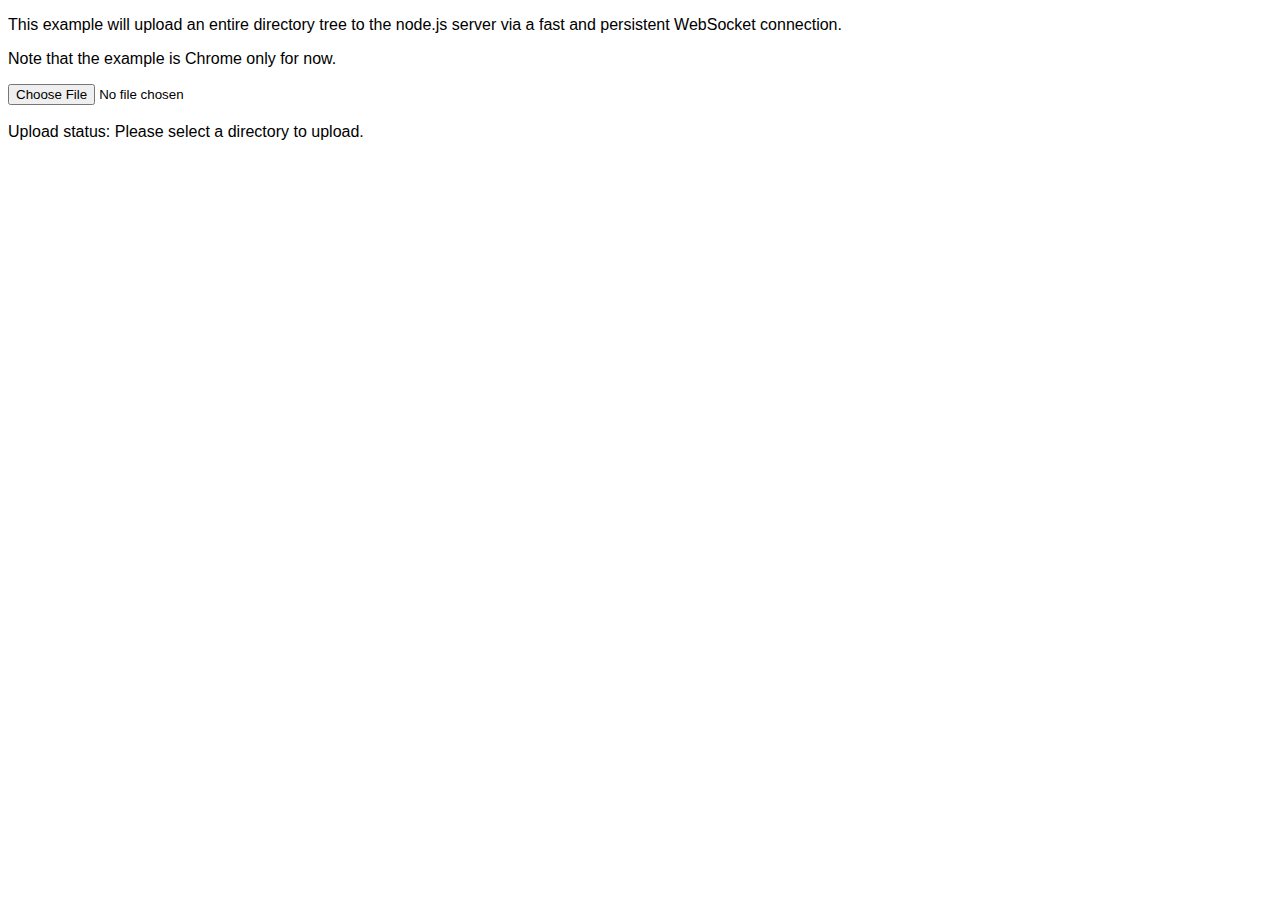
<file: chat/node_modules/socket.io/node_modules/socket.io-client/node_modules/ws/examples/fileapi/public/index.html>
<!DOCTYPE html>
<html>
  <head>
    <style>
      body {
        font-family: Tahoma, Geneva, sans-serif;
      }
      div {
        display: inline;
      }
    </style>
    <script src='uploader.js'></script>
    <script src='app.js'></script>
  </head>
  <body>
    <p>This example will upload an entire directory tree to the node.js server via a fast and persistent WebSocket connection.</p>
    <p>Note that the example is Chrome only for now.</p>
    <input type="file" webkitdirectory /><br/><br/>
    Upload status:
    <div id='progress'>Please select a directory to upload.</div>
  </body>
</html>
</file>
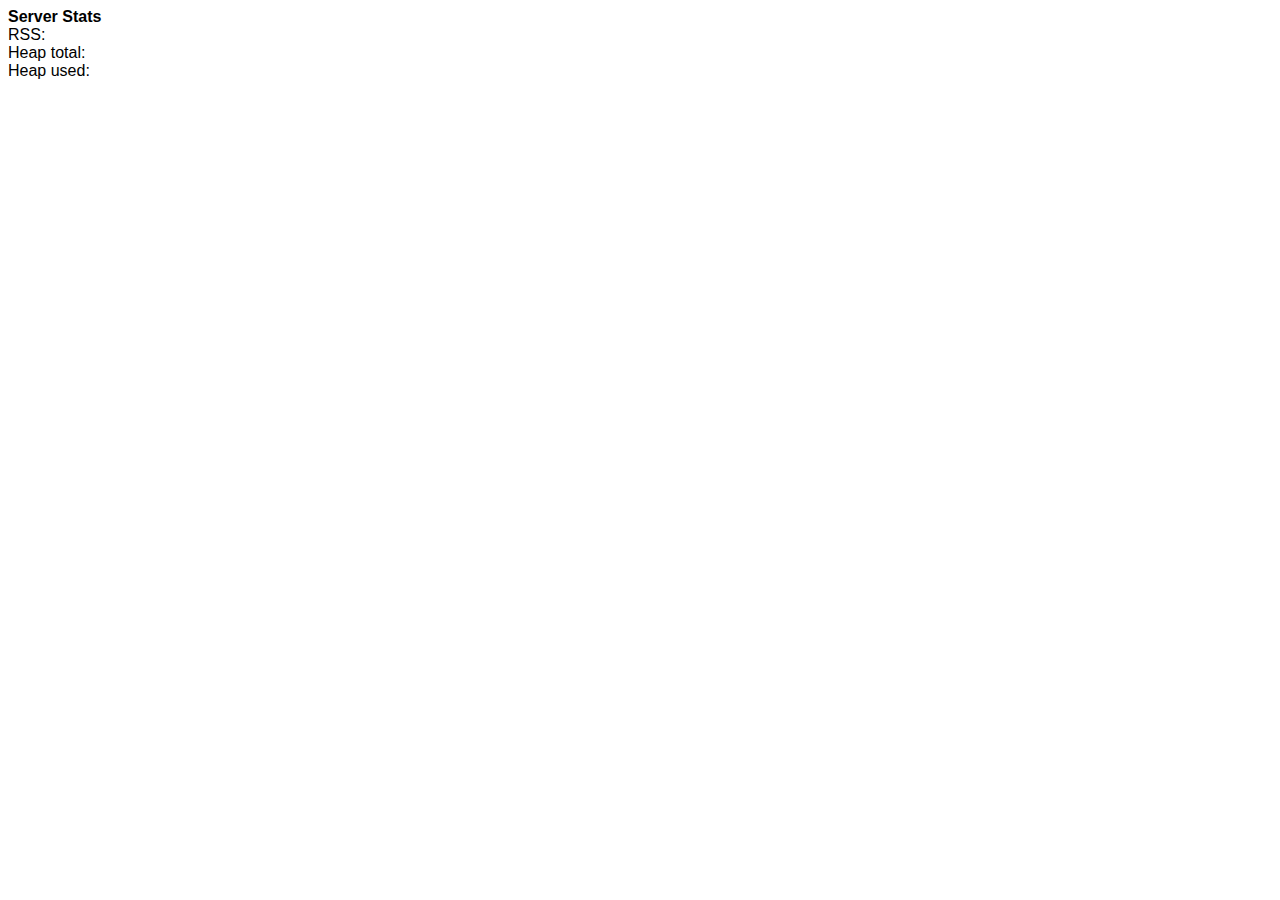
<file: chat/node_modules/socket.io/node_modules/socket.io-client/node_modules/ws/examples/serverstats-express_3/public/index.html>
<!DOCTYPE html>
<html>
  <head>
    <style>
      body {
        font-family: Tahoma, Geneva, sans-serif;
      }

      div {
        display: inline;
      }
    </style>
    <script>
      function updateStats(memuse) {
        document.getElementById('rss').innerHTML = memuse.rss;
        document.getElementById('heapTotal').innerHTML = memuse.heapTotal;
        document.getElementById('heapUsed').innerHTML = memuse.heapUsed;
      }

      var host = window.document.location.host.replace(/:.*/, '');
      var ws = new WebSocket('ws://' + host + ':8080');
      ws.onmessage = function (event) {
        updateStats(JSON.parse(event.data));
      };
    </script>
  </head>
  <body>
    <strong>Server Stats</strong><br>
    RSS: <div id='rss'></div><br>
    Heap total: <div id='heapTotal'></div><br>
    Heap used: <div id='heapUsed'></div><br>
  </body>
</html>
</file>
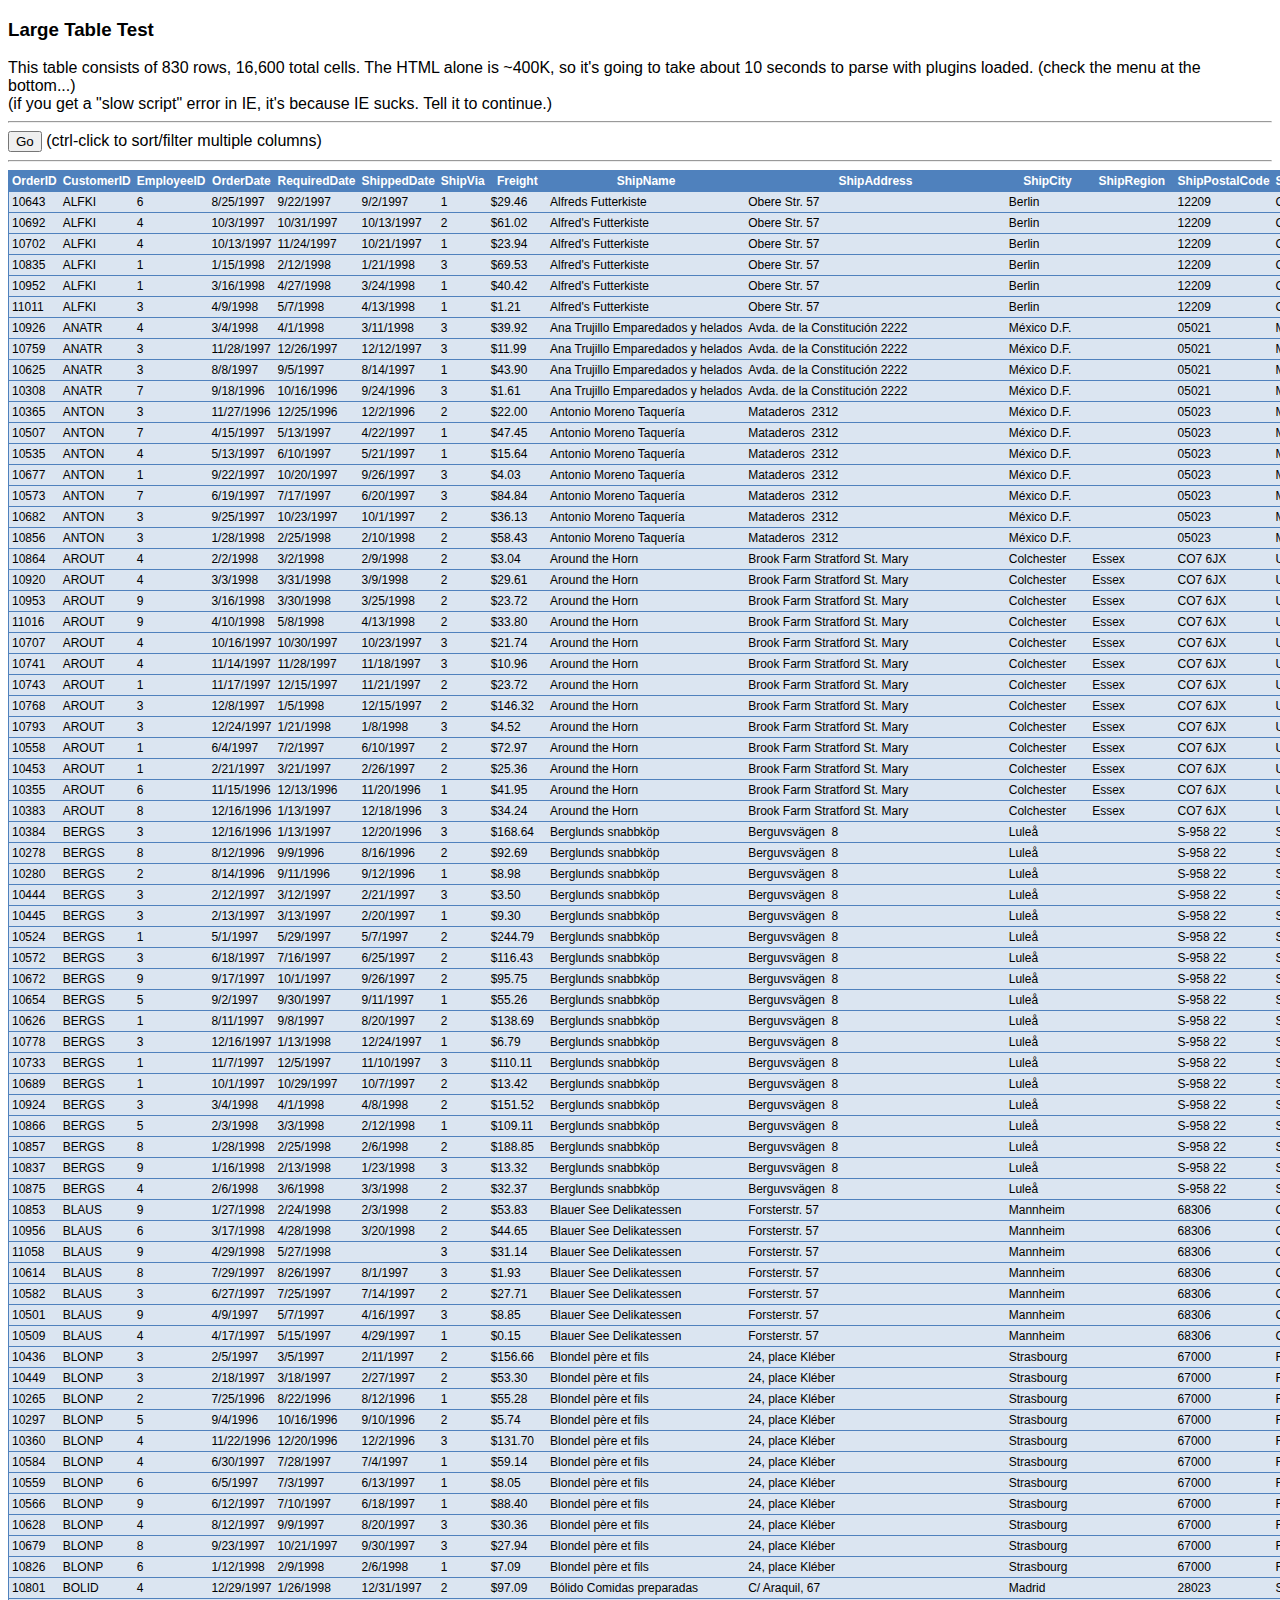
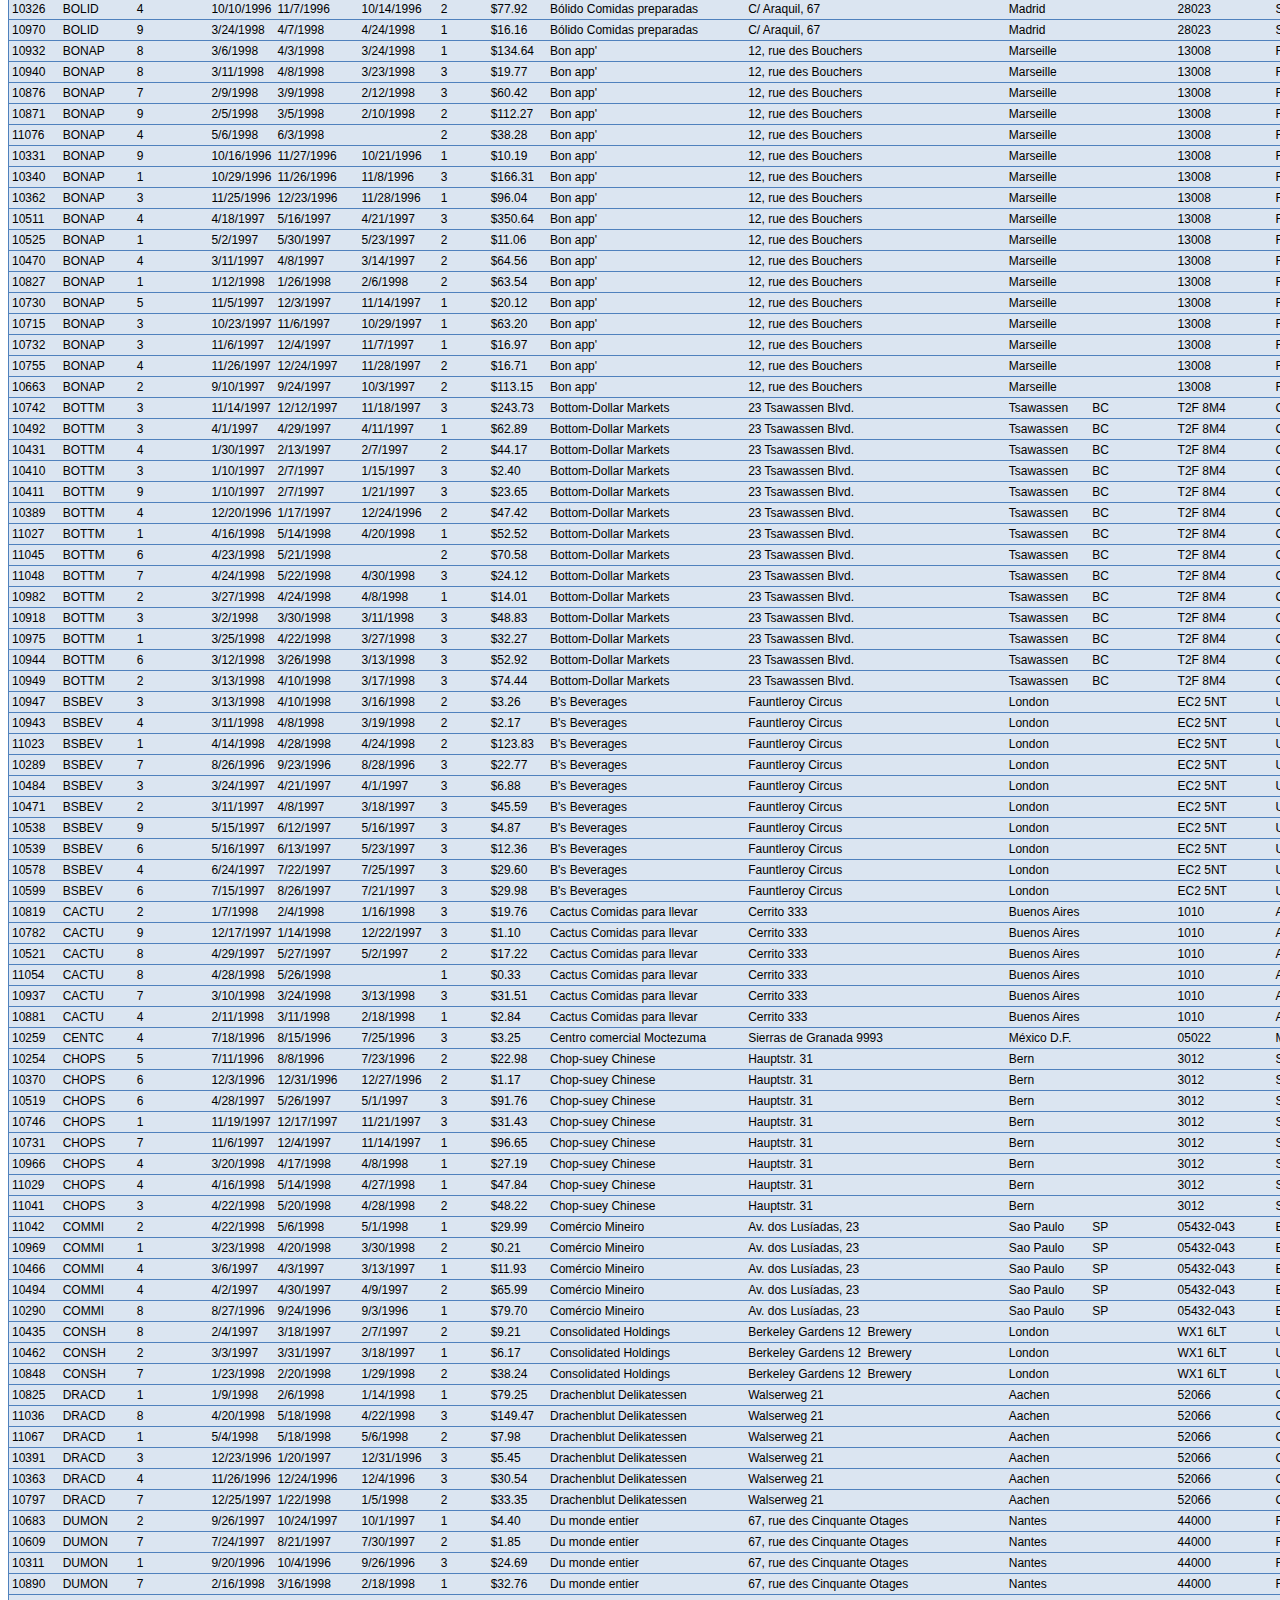
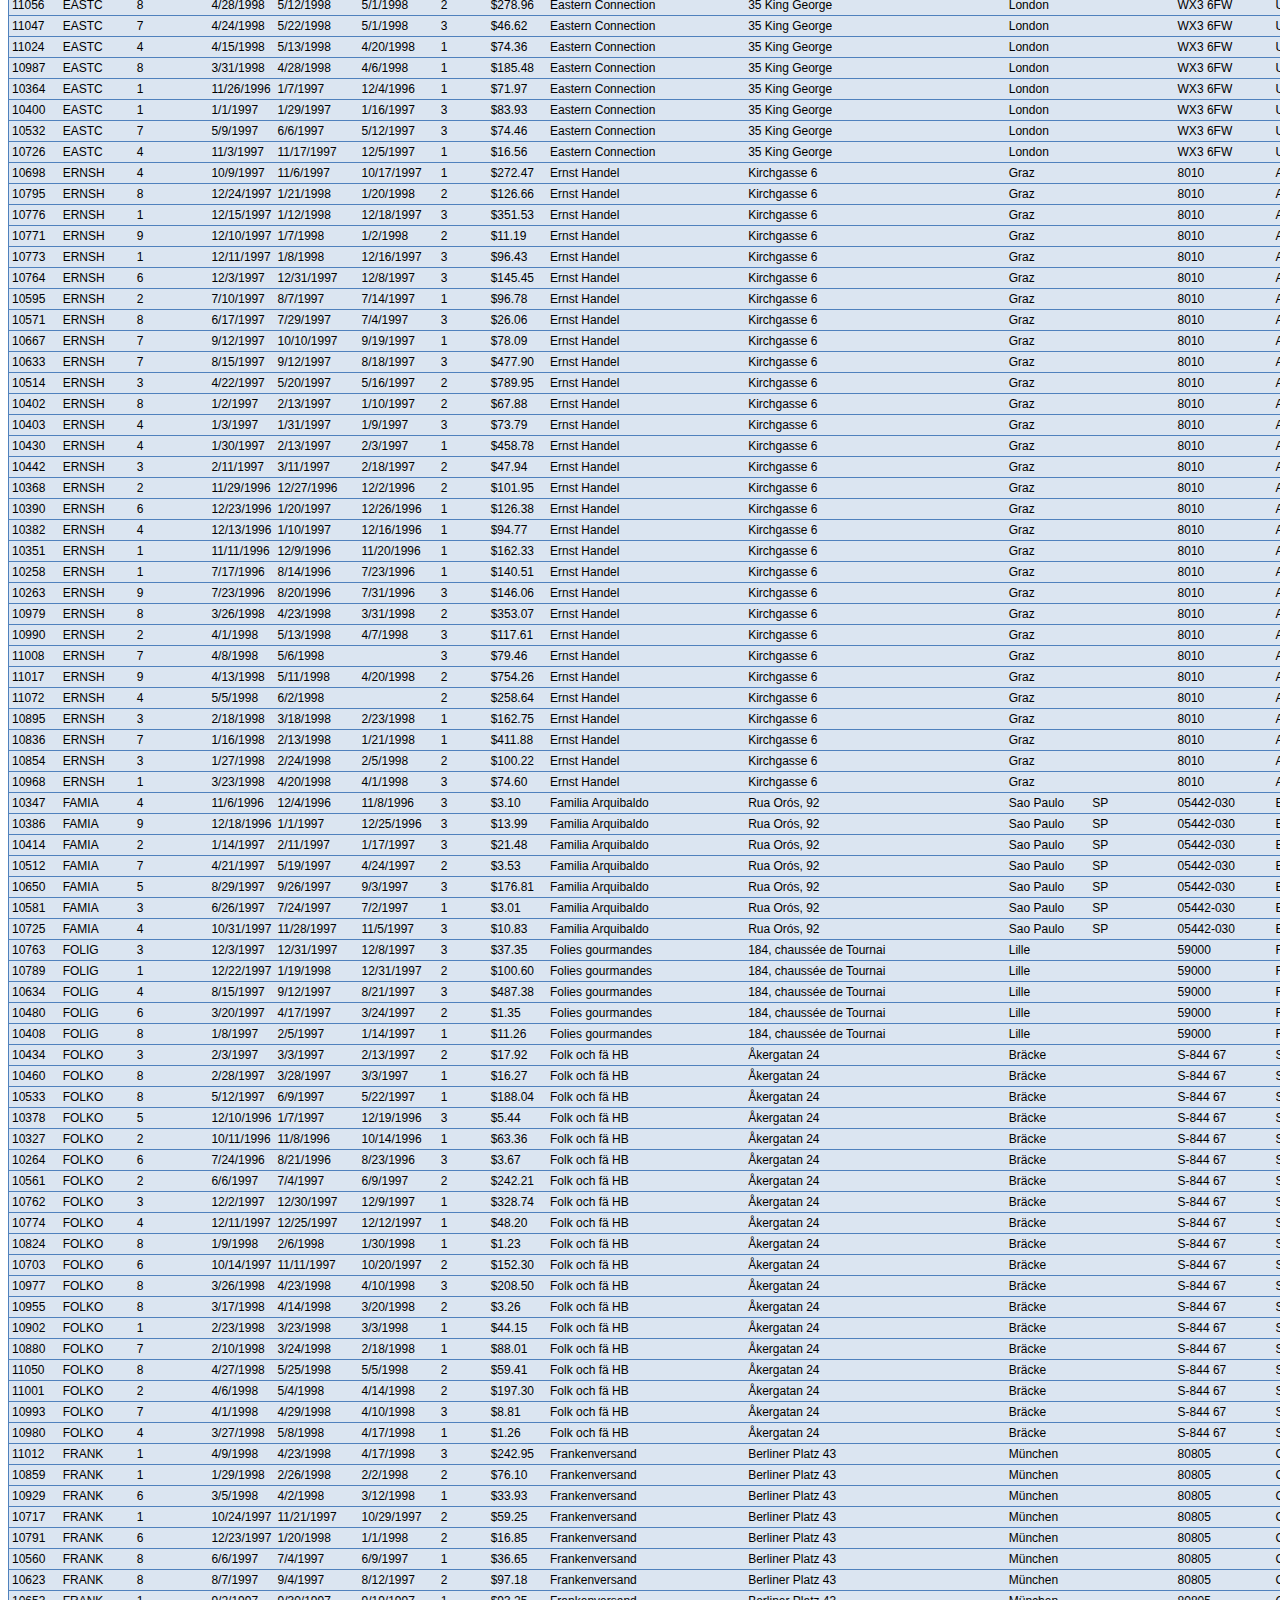
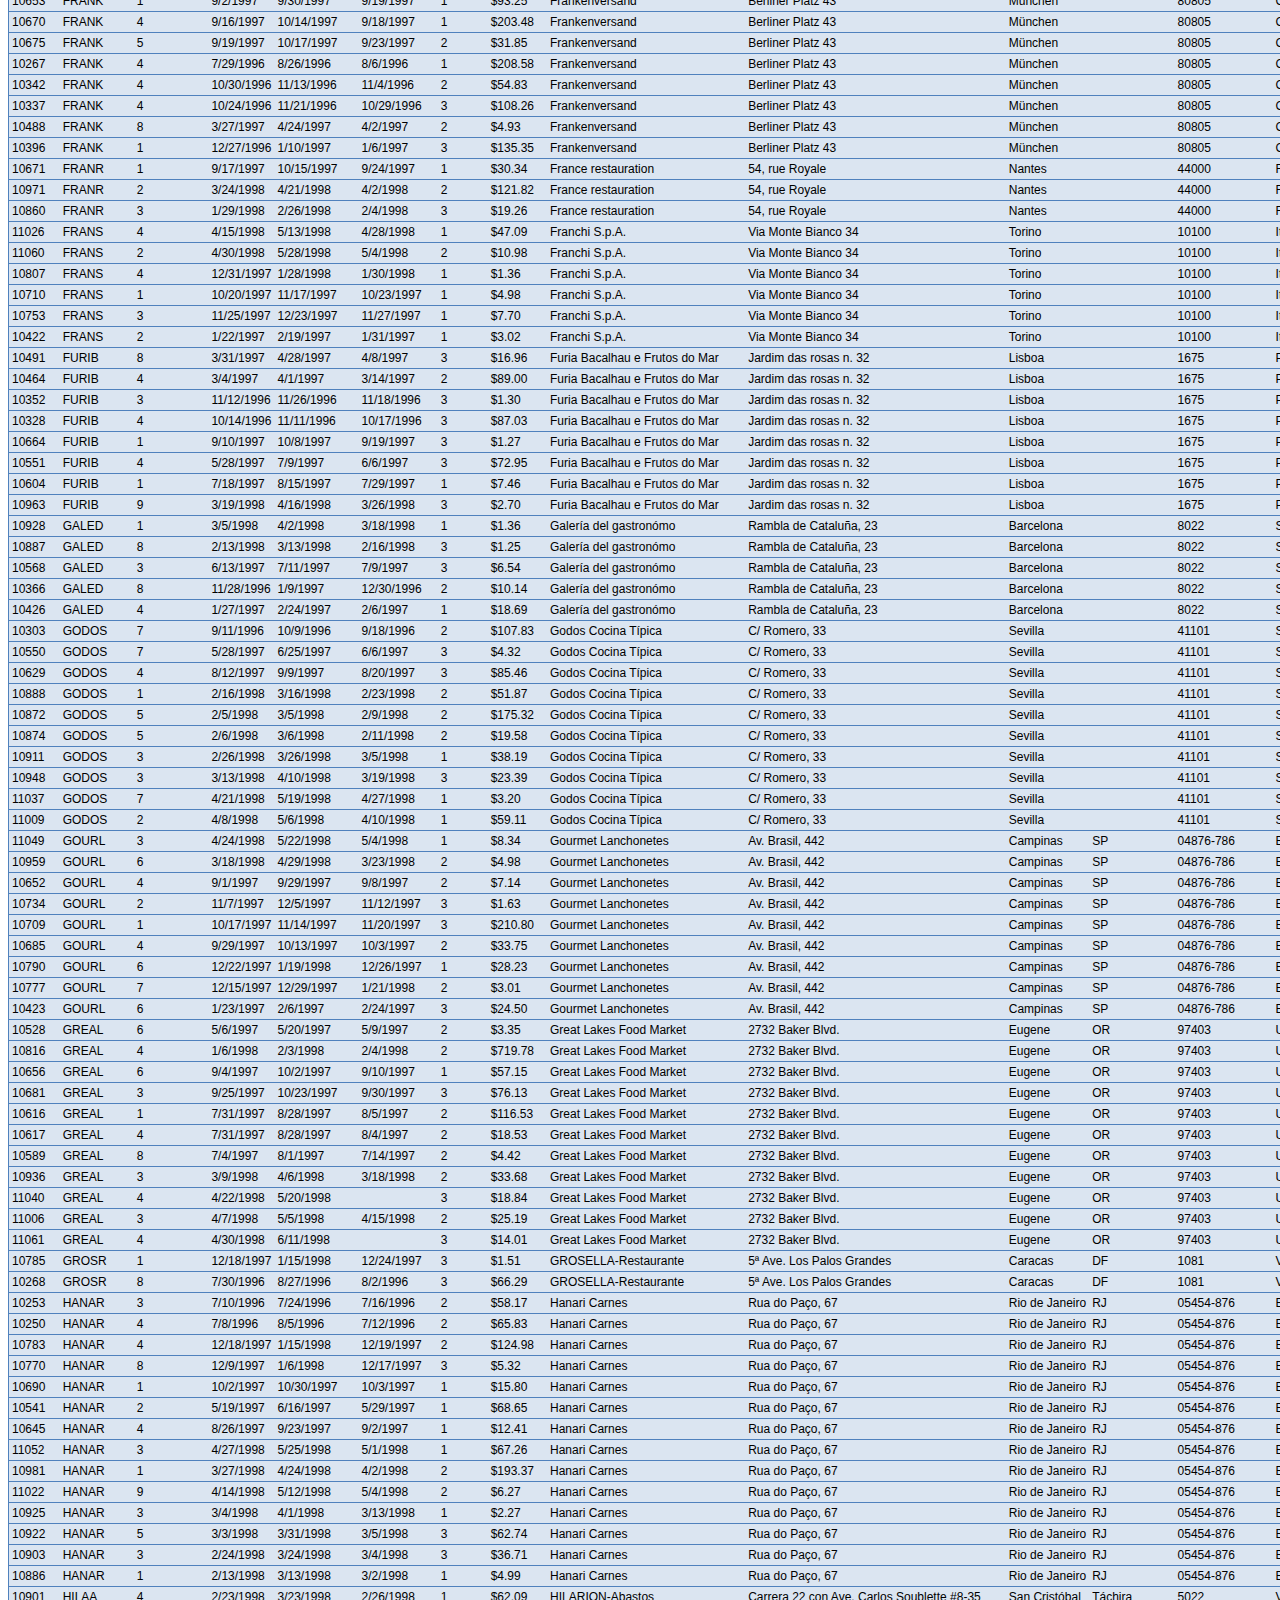
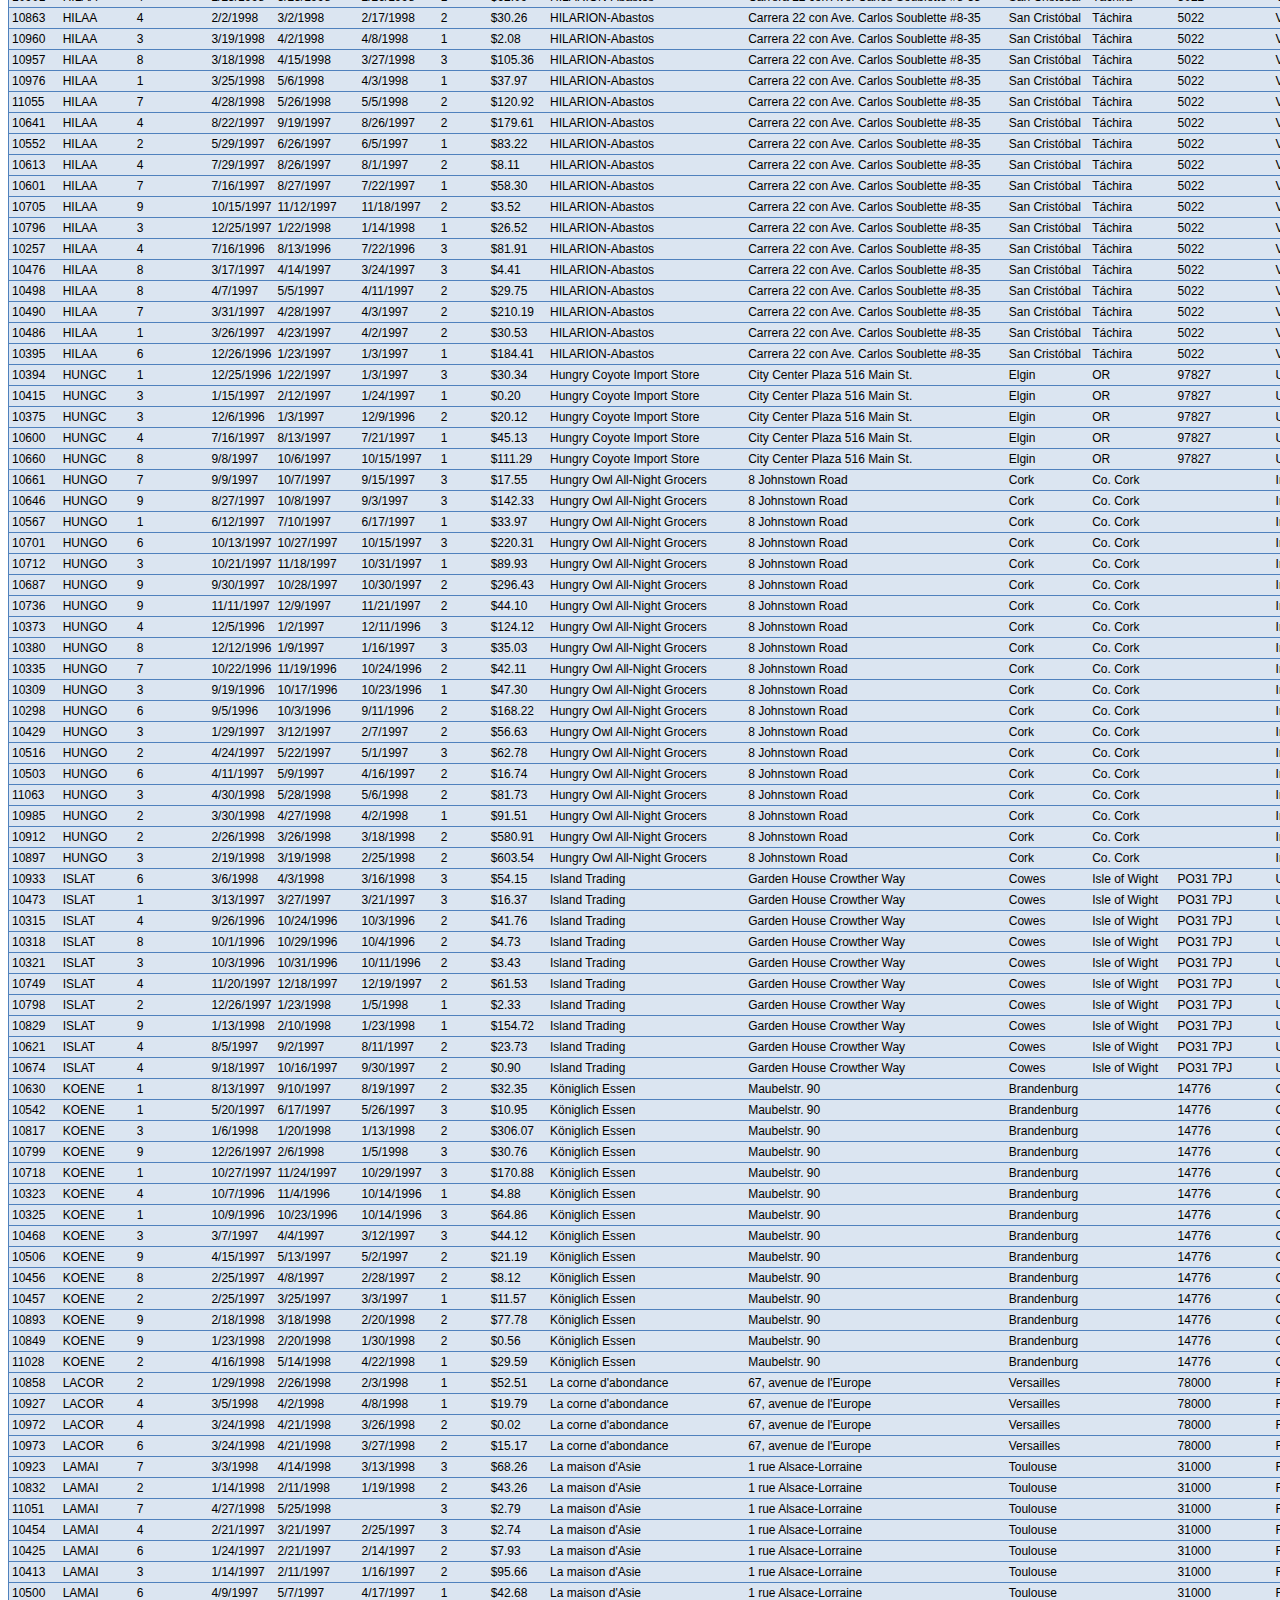
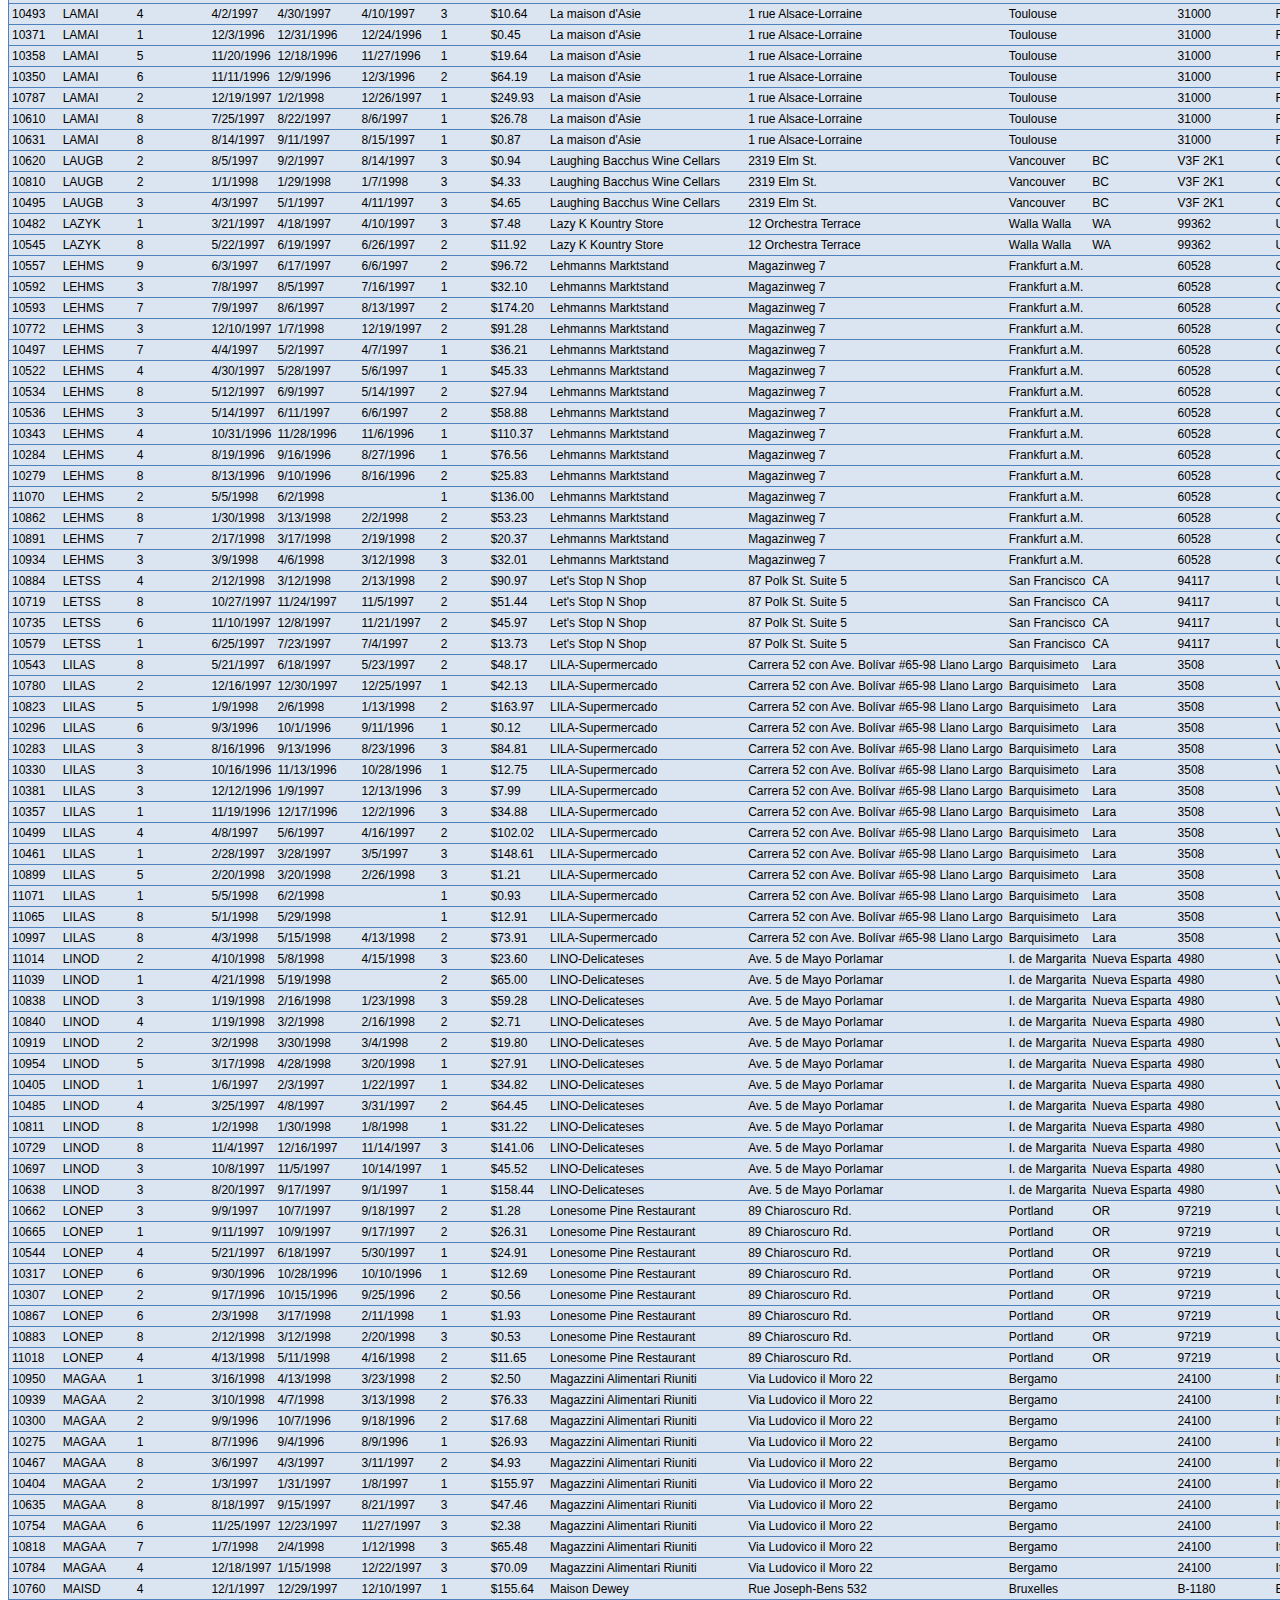
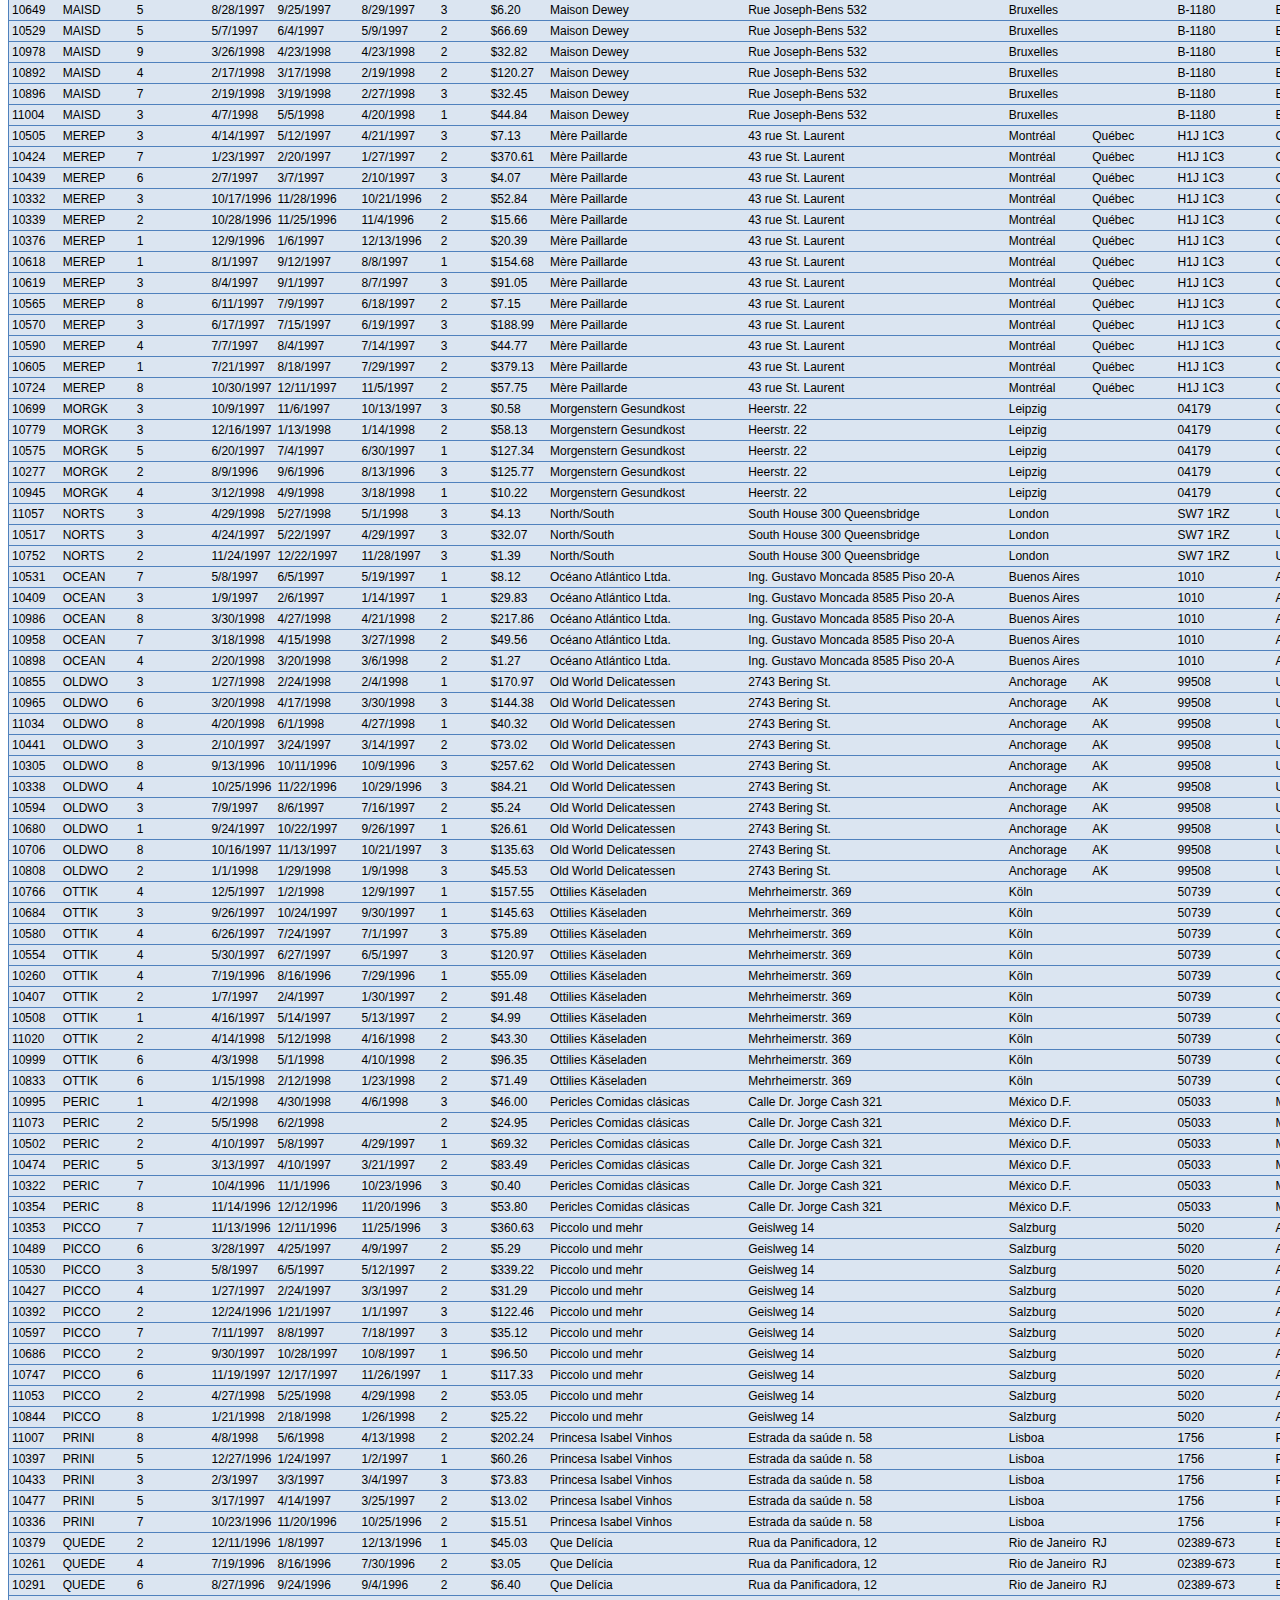
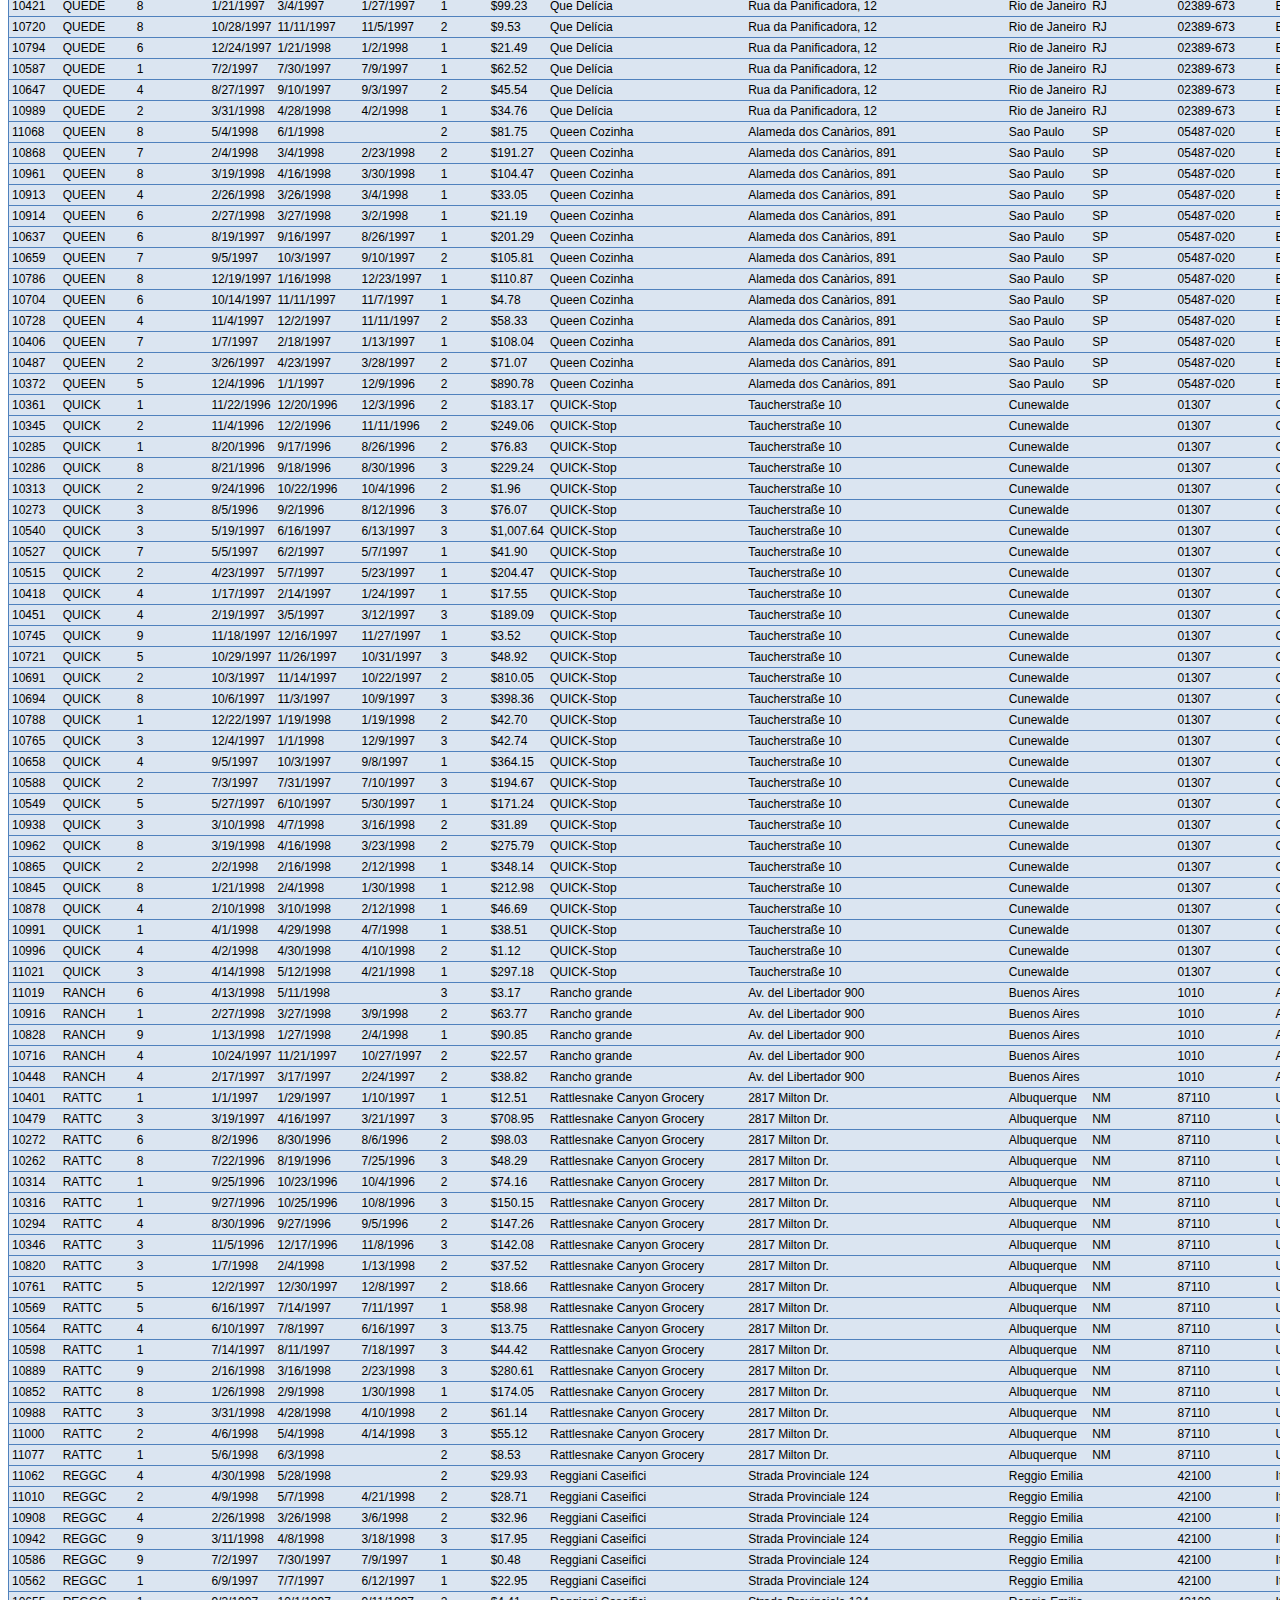
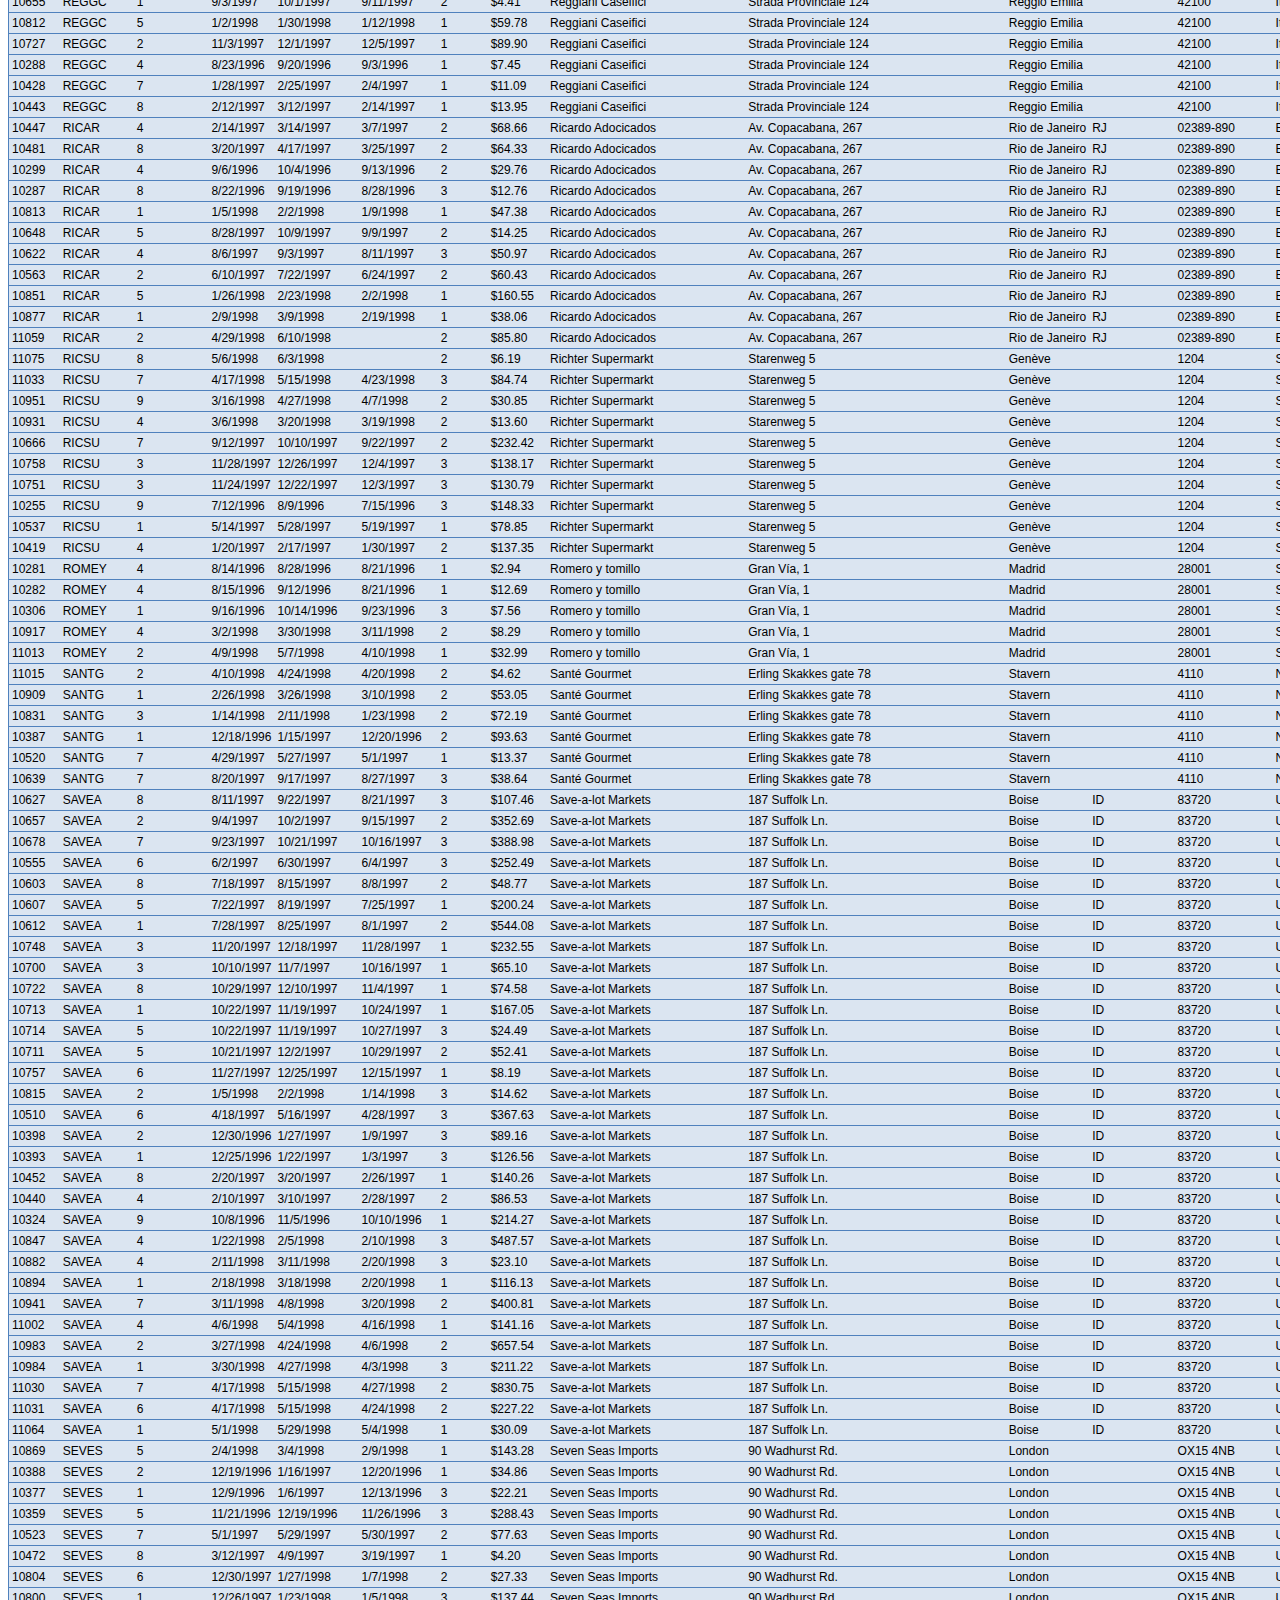
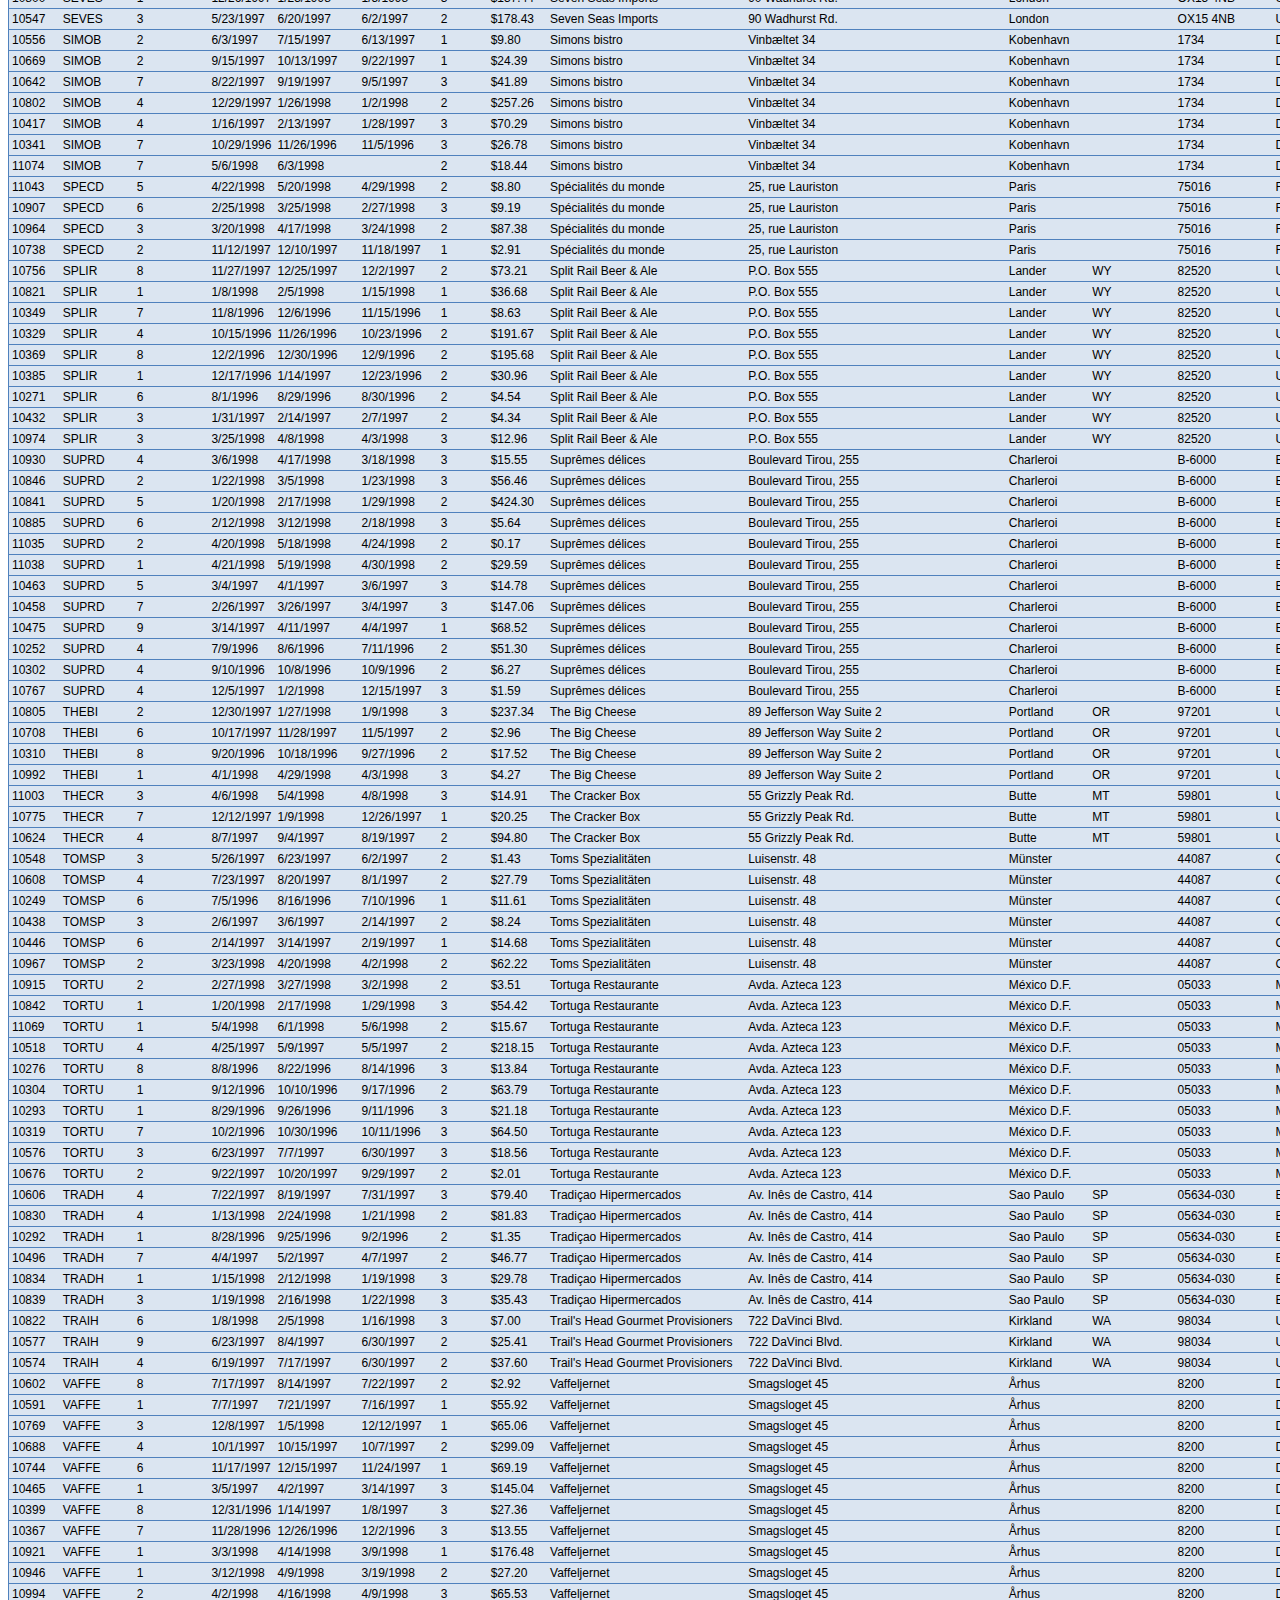
<file: smartsite/public/data/tablefilter/LargeTableTest.htm>
<!DOCTYPE HTML PUBLIC "-//W3C//DTD HTML 4.01 Transitional//EN" "http://www.w3.org/TR/html4/loose.dtd">
<html>
<head>
<meta http-equiv=Content-Type content="text/html; charset=windows-1252">
<link rel="stylesheet" type="text/css" href="includes/tableFilter.css">
<link rel="stylesheet" type="text/css" href="includes/tableFilter.aggregator.css">
<title>jQuery tableFilter large table test</title>
<style>
body {
	font-family:Calibri, tahoma, arial, sans-serif;
}
table {
	font-size:12px;
	font-family:Calibri, tahoma, arial, sans-serif;
	white-space:nowrap;
	border-collapse:collapse;
	background-color:#DBE5F1;
}
td {
	padding:3px;
}
tr {
	border:.5pt solid #4F81BD;
	background-color:#DBE5F1;
}
.offColor {
	background-color:#B8CCE4;
}
.header { 
	text-align:center;
	background-color:#4F81BD;
	color:white;
	font-weight: bold;
}
.header a{
	color:white;
	} 

</style>

<script type="text/javascript" src="_dist/jquery-packed.js"></script>
<script type="text/JavaScript" src="_dist/jquery.cookies-packed.js"></script>
<script type="text/javascript" src="_dist/prototypes-packed.js"></script>
<script type="text/javascript" src="_dist/json-packed.js"></script>
<script type="text/javascript" src="_dist/jquery.truemouseout-packed.js"></script>
<script type="text/javascript" src="_dist/daemachTools-packed.js"></script>
<script type="text/javascript" src="_dist/jquery.tableFilter-packed.js"></script>
<script type="text/javascript" src="_dist/jquery.tableFilter.aggregator-packed.js"></script>
<script type="text/javascript" src="_dist/jquery.tableFilter.columnStyle-packed.js"></script>


<!--

<script type="text/javascript" src="_dist/jquery-packed.js"></script>
<script type="text/JavaScript" src="_dist/jquery.cookies-packed.js"></script>
<script type="text/javascript" src="_dist/prototypes-packed.js"></script>
<script type="text/javascript" src="_dist/json-packed.js"></script>
<script type="text/javascript" src="_dist/jquery.truemouseout-packed.js"></script>
<script type="text/javascript" src="_dist/daemachTools-packed.js"></script>
<script type="text/javascript" src="_dist/jquery.tableFilter-packed.js"></script>
<script type="text/javascript" src="_dist/jquery.tableFilter.aggregator-packed.js"></script>
<script type="text/javascript" src="_dist/jquery.tableFilter.columnStyle-packed.js"></script>


<script type="text/javascript" src="../lib/src/jquery.js"></script>
<script type="text/JavaScript" src="../lib/src/jquery.cookies.js"></script>
<script type="text/javascript" src="../lib/src/prototypes.js"></script>
<script type="text/javascript" src="../lib/src/json.js"></script>
<script type="text/javascript" src="../lib/src/jquery.truemouseout.js"></script>
<script type="text/javascript" src="../daemach/src/daemachTools.js"></script>
<script type="text/javascript" src="src/jquery.tableFilter.js"></script>
<script type="text/javascript" src="src/jquery.tableFilter.aggregator.js"></script>
<script type="text/javascript" src="src/jquery.tableFilter.columnStyle.js"></script>
<script type="text/javascript" src="../lib/src/jquery.debug.js"></script>
<script type="text/javascript" src="../lib/src/firebug.js"></script>
-->

</head>
<body bgcolor="#FFFFFF">
<h3>Large Table Test</h3>
This table consists of 830 rows, 16,600 total cells.  The HTML alone is ~400K, so it's going to take about 10 seconds to parse with plugins loaded. (check the menu at the bottom...)<br/>

(if you get a "slow script" error in IE, it's because IE sucks.  Tell it to continue.)
<hr />
<input onClick='$("table").eq(0).tableFilter();' type="button" value="Go">
(ctrl-click to sort/filter multiple columns)
<hr />
<table>
	<colgroup>
	<col>
	<col>
	<col>
	<col>
	<col>
	<col>
	<col>
	<col>
	<col>
	<col>
	<col>
	<col>
	<col>
	<col>
	<col>
	<col>
	<col>
	<col>
	<col>
	<col>
	</colgroup>
	<tr class="header" height=20>
		<td>OrderID</td>
		<td>CustomerID</td>
		<td>EmployeeID</td>
		<td>OrderDate</td>
		<td>RequiredDate</td>
		<td>ShippedDate</td>
		<td>ShipVia</td>
		<td>Freight</td>
		<td>ShipName</td>
		<td>ShipAddress</td>
		<td>ShipCity</td>
		<td>ShipRegion</td>
		<td>ShipPostalCode</td>
		<td>ShipCountry</td>
		<td>CompanyName</td>
		<td>Address</td>
		<td>City</td>
		<td>Region</td>
		<td>PostalCode</td>
		<td>Country</td>
	</tr>

	<tr height="20">
		<td>10643</td>
		<td>ALFKI</td>
		<td>6</td>
		<td>8/25/1997</td>
		<td>9/22/1997</td>
		<td>9/2/1997</td>
		<td>1</td>
		<td>$29.46</td>
		<td>Alfreds Futterkiste</td>
		<td>Obere Str. 57</td>
		<td>Berlin</td>
		<td></td>
		<td>12209</td>
		<td>Germany</td>
		<td>Alfreds Futterkiste</td>
		<td>Obere Str. 57</td>
		<td>Berlin</td>
		<td></td>
		<td>12209</td>
		<td>Germany</td>
	</tr>
	<tr height="20">
		<td>10692</td>
		<td>ALFKI</td>
		<td>4</td>
		<td>10/3/1997</td>
		<td>10/31/1997</td>
		<td>10/13/1997</td>
		<td>2</td>
		<td>$61.02</td>
		<td>Alfred's Futterkiste</td>
		<td>Obere Str. 57</td>
		<td>Berlin</td>
		<td></td>
		<td>12209</td>
		<td>Germany</td>
		<td>Alfreds Futterkiste</td>
		<td>Obere Str. 57</td>
		<td>Berlin</td>
		<td></td>
		<td>12209</td>
		<td>Germany</td>
	</tr>
	<tr height="20">
		<td>10702</td>
		<td>ALFKI</td>
		<td>4</td>
		<td>10/13/1997</td>
		<td>11/24/1997</td>
		<td>10/21/1997</td>
		<td>1</td>
		<td>$23.94</td>
		<td>Alfred's Futterkiste</td>
		<td>Obere Str. 57</td>
		<td>Berlin</td>
		<td></td>
		<td>12209</td>
		<td>Germany</td>
		<td>Alfreds Futterkiste</td>
		<td>Obere Str. 57</td>
		<td>Berlin</td>
		<td></td>
		<td>12209</td>
		<td>Germany</td>
	</tr>
	<tr height="20">
		<td>10835</td>
		<td>ALFKI</td>
		<td>1</td>
		<td>1/15/1998</td>
		<td>2/12/1998</td>
		<td>1/21/1998</td>
		<td>3</td>
		<td>$69.53</td>
		<td>Alfred's Futterkiste</td>
		<td>Obere Str. 57</td>
		<td>Berlin</td>
		<td></td>
		<td>12209</td>
		<td>Germany</td>
		<td>Alfreds Futterkiste</td>
		<td>Obere Str. 57</td>
		<td>Berlin</td>
		<td></td>
		<td>12209</td>
		<td>Germany</td>
	</tr>
	<tr height="20">
		<td>10952</td>
		<td>ALFKI</td>
		<td>1</td>
		<td>3/16/1998</td>
		<td>4/27/1998</td>
		<td>3/24/1998</td>
		<td>1</td>
		<td>$40.42</td>
		<td>Alfred's Futterkiste</td>
		<td>Obere Str. 57</td>
		<td>Berlin</td>
		<td></td>
		<td>12209</td>
		<td>Germany</td>
		<td>Alfreds Futterkiste</td>
		<td>Obere Str. 57</td>
		<td>Berlin</td>
		<td></td>
		<td>12209</td>
		<td>Germany</td>
	</tr>
	<tr height="20">
		<td>11011</td>
		<td>ALFKI</td>
		<td>3</td>
		<td>4/9/1998</td>
		<td>5/7/1998</td>
		<td>4/13/1998</td>
		<td>1</td>
		<td>$1.21</td>
		<td>Alfred's Futterkiste</td>
		<td>Obere Str. 57</td>
		<td>Berlin</td>
		<td></td>
		<td>12209</td>
		<td>Germany</td>
		<td>Alfreds Futterkiste</td>
		<td>Obere Str. 57</td>
		<td>Berlin</td>
		<td></td>
		<td>12209</td>
		<td>Germany</td>
	</tr>
	<tr height="20">
		<td>10926</td>
		<td>ANATR</td>
		<td>4</td>
		<td>3/4/1998</td>
		<td>4/1/1998</td>
		<td>3/11/1998</td>
		<td>3</td>
		<td>$39.92</td>
		<td>Ana Trujillo Emparedados y helados</td>
		<td>Avda. de la Constituci�n 2222</td>
		<td>M�xico D.F.</td>
		<td></td>
		<td>05021</td>
		<td>Mexico</td>
		<td>Ana Trujillo Emparedados y helados</td>
		<td>Avda. de la Constituci�n 2222</td>
		<td>M�xico D.F.</td>
		<td></td>
		<td>05021</td>
		<td>Mexico</td>
	</tr>
	<tr height="20">
		<td>10759</td>
		<td>ANATR</td>
		<td>3</td>
		<td>11/28/1997</td>
		<td>12/26/1997</td>
		<td>12/12/1997</td>
		<td>3</td>
		<td>$11.99</td>
		<td>Ana Trujillo Emparedados y helados</td>
		<td>Avda. de la Constituci�n 2222</td>
		<td>M�xico D.F.</td>
		<td></td>
		<td>05021</td>
		<td>Mexico</td>
		<td>Ana Trujillo Emparedados y helados</td>
		<td>Avda. de la Constituci�n 2222</td>
		<td>M�xico D.F.</td>
		<td></td>
		<td>05021</td>
		<td>Mexico</td>
	</tr>
	<tr height="20">
		<td>10625</td>
		<td>ANATR</td>
		<td>3</td>
		<td>8/8/1997</td>
		<td>9/5/1997</td>
		<td>8/14/1997</td>
		<td>1</td>
		<td>$43.90</td>
		<td>Ana Trujillo Emparedados y helados</td>
		<td>Avda. de la Constituci�n 2222</td>
		<td>M�xico D.F.</td>
		<td></td>
		<td>05021</td>
		<td>Mexico</td>
		<td>Ana Trujillo Emparedados y helados</td>
		<td>Avda. de la Constituci�n 2222</td>
		<td>M�xico D.F.</td>
		<td></td>
		<td>05021</td>
		<td>Mexico</td>
	</tr>
	<tr height="20">
		<td>10308</td>
		<td>ANATR</td>
		<td>7</td>
		<td>9/18/1996</td>
		<td>10/16/1996</td>
		<td>9/24/1996</td>
		<td>3</td>
		<td>$1.61</td>
		<td>Ana Trujillo Emparedados y helados</td>
		<td>Avda. de la Constituci�n 2222</td>
		<td>M�xico D.F.</td>
		<td></td>
		<td>05021</td>
		<td>Mexico</td>
		<td>Ana Trujillo Emparedados y helados</td>
		<td>Avda. de la Constituci�n 2222</td>
		<td>M�xico D.F.</td>
		<td></td>
		<td>05021</td>
		<td>Mexico</td>
	</tr>
	<tr height="20">
		<td>10365</td>
		<td>ANTON</td>
		<td>3</td>
		<td>11/27/1996</td>
		<td>12/25/1996</td>
		<td>12/2/1996</td>
		<td>2</td>
		<td>$22.00</td>
		<td>Antonio Moreno Taquer�a</td>
		<td>Mataderos<span
  style='mso-spacerun:yes'>� </span>2312</td>
		<td>M�xico D.F.</td>
		<td></td>
		<td>05023</td>
		<td>Mexico</td>
		<td>Antonio Moreno Taquer�a</td>
		<td>Mataderos<span
  style='mso-spacerun:yes'>� </span>2312</td>
		<td>M�xico D.F.</td>
		<td></td>
		<td>05023</td>
		<td>Mexico</td>
	</tr>
	<tr height="20">
		<td>10507</td>
		<td>ANTON</td>
		<td>7</td>
		<td>4/15/1997</td>
		<td>5/13/1997</td>
		<td>4/22/1997</td>
		<td>1</td>
		<td>$47.45</td>
		<td>Antonio Moreno Taquer�a</td>
		<td>Mataderos<span
  style='mso-spacerun:yes'>� </span>2312</td>
		<td>M�xico D.F.</td>
		<td></td>
		<td>05023</td>
		<td>Mexico</td>
		<td>Antonio Moreno Taquer�a</td>
		<td>Mataderos<span
  style='mso-spacerun:yes'>� </span>2312</td>
		<td>M�xico D.F.</td>
		<td></td>
		<td>05023</td>
		<td>Mexico</td>
	</tr>
	<tr height="20">
		<td>10535</td>
		<td>ANTON</td>
		<td>4</td>
		<td>5/13/1997</td>
		<td>6/10/1997</td>
		<td>5/21/1997</td>
		<td>1</td>
		<td>$15.64</td>
		<td>Antonio Moreno Taquer�a</td>
		<td>Mataderos<span
  style='mso-spacerun:yes'>� </span>2312</td>
		<td>M�xico D.F.</td>
		<td></td>
		<td>05023</td>
		<td>Mexico</td>
		<td>Antonio Moreno Taquer�a</td>
		<td>Mataderos<span
  style='mso-spacerun:yes'>� </span>2312</td>
		<td>M�xico D.F.</td>
		<td></td>
		<td>05023</td>
		<td>Mexico</td>
	</tr>
	<tr height="20">
		<td>10677</td>
		<td>ANTON</td>
		<td>1</td>
		<td>9/22/1997</td>
		<td>10/20/1997</td>
		<td>9/26/1997</td>
		<td>3</td>
		<td>$4.03</td>
		<td>Antonio Moreno Taquer�a</td>
		<td>Mataderos<span
  style='mso-spacerun:yes'>� </span>2312</td>
		<td>M�xico D.F.</td>
		<td></td>
		<td>05023</td>
		<td>Mexico</td>
		<td>Antonio Moreno Taquer�a</td>
		<td>Mataderos<span
  style='mso-spacerun:yes'>� </span>2312</td>
		<td>M�xico D.F.</td>
		<td></td>
		<td>05023</td>
		<td>Mexico</td>
	</tr>
	<tr height="20">
		<td>10573</td>
		<td>ANTON</td>
		<td>7</td>
		<td>6/19/1997</td>
		<td>7/17/1997</td>
		<td>6/20/1997</td>
		<td>3</td>
		<td>$84.84</td>
		<td>Antonio Moreno Taquer�a</td>
		<td>Mataderos<span
  style='mso-spacerun:yes'>� </span>2312</td>
		<td>M�xico D.F.</td>
		<td></td>
		<td>05023</td>
		<td>Mexico</td>
		<td>Antonio Moreno Taquer�a</td>
		<td>Mataderos<span
  style='mso-spacerun:yes'>� </span>2312</td>
		<td>M�xico D.F.</td>
		<td></td>
		<td>05023</td>
		<td>Mexico</td>
	</tr>
	<tr height="20">
		<td>10682</td>
		<td>ANTON</td>
		<td>3</td>
		<td>9/25/1997</td>
		<td>10/23/1997</td>
		<td>10/1/1997</td>
		<td>2</td>
		<td>$36.13</td>
		<td>Antonio Moreno Taquer�a</td>
		<td>Mataderos<span
  style='mso-spacerun:yes'>� </span>2312</td>
		<td>M�xico D.F.</td>
		<td></td>
		<td>05023</td>
		<td>Mexico</td>
		<td>Antonio Moreno Taquer�a</td>
		<td>Mataderos<span
  style='mso-spacerun:yes'>� </span>2312</td>
		<td>M�xico D.F.</td>
		<td></td>
		<td>05023</td>
		<td>Mexico</td>
	</tr>
	<tr height="20">
		<td>10856</td>
		<td>ANTON</td>
		<td>3</td>
		<td>1/28/1998</td>
		<td>2/25/1998</td>
		<td>2/10/1998</td>
		<td>2</td>
		<td>$58.43</td>
		<td>Antonio Moreno Taquer�a</td>
		<td>Mataderos<span
  style='mso-spacerun:yes'>� </span>2312</td>
		<td>M�xico D.F.</td>
		<td></td>
		<td>05023</td>
		<td>Mexico</td>
		<td>Antonio Moreno Taquer�a</td>
		<td>Mataderos<span
  style='mso-spacerun:yes'>� </span>2312</td>
		<td>M�xico D.F.</td>
		<td></td>
		<td>05023</td>
		<td>Mexico</td>
	</tr>
	<tr height="20">
		<td>10864</td>
		<td>AROUT</td>
		<td>4</td>
		<td>2/2/1998</td>
		<td>3/2/1998</td>
		<td>2/9/1998</td>
		<td>2</td>
		<td>$3.04</td>
		<td>Around the Horn</td>
		<td>Brook Farm Stratford St. Mary</td>
		<td>Colchester</td>
		<td>Essex</td>
		<td>CO7 6JX</td>
		<td>UK</td>
		<td>Around the Horn</td>
		<td>120 Hanover Sq.</td>
		<td>London</td>
		<td></td>
		<td>WA1 1DP</td>
		<td>UK</td>
	</tr>
	<tr height="20">
		<td>10920</td>
		<td>AROUT</td>
		<td>4</td>
		<td>3/3/1998</td>
		<td>3/31/1998</td>
		<td>3/9/1998</td>
		<td>2</td>
		<td>$29.61</td>
		<td>Around the Horn</td>
		<td>Brook Farm Stratford St. Mary</td>
		<td>Colchester</td>
		<td>Essex</td>
		<td>CO7 6JX</td>
		<td>UK</td>
		<td>Around the Horn</td>
		<td>120 Hanover Sq.</td>
		<td>London</td>
		<td></td>
		<td>WA1 1DP</td>
		<td>UK</td>
	</tr>
	<tr height="20">
		<td>10953</td>
		<td>AROUT</td>
		<td>9</td>
		<td>3/16/1998</td>
		<td>3/30/1998</td>
		<td>3/25/1998</td>
		<td>2</td>
		<td>$23.72</td>
		<td>Around the Horn</td>
		<td>Brook Farm Stratford St. Mary</td>
		<td>Colchester</td>
		<td>Essex</td>
		<td>CO7 6JX</td>
		<td>UK</td>
		<td>Around the Horn</td>
		<td>120 Hanover Sq.</td>
		<td>London</td>
		<td></td>
		<td>WA1 1DP</td>
		<td>UK</td>
	</tr>
	<tr height="20">
		<td>11016</td>
		<td>AROUT</td>
		<td>9</td>
		<td>4/10/1998</td>
		<td>5/8/1998</td>
		<td>4/13/1998</td>
		<td>2</td>
		<td>$33.80</td>
		<td>Around the Horn</td>
		<td>Brook Farm Stratford St. Mary</td>
		<td>Colchester</td>
		<td>Essex</td>
		<td>CO7 6JX</td>
		<td>UK</td>
		<td>Around the Horn</td>
		<td>120 Hanover Sq.</td>
		<td>London</td>
		<td></td>
		<td>WA1 1DP</td>
		<td>UK</td>
	</tr>
	<tr height="20">
		<td>10707</td>
		<td>AROUT</td>
		<td>4</td>
		<td>10/16/1997</td>
		<td>10/30/1997</td>
		<td>10/23/1997</td>
		<td>3</td>
		<td>$21.74</td>
		<td>Around the Horn</td>
		<td>Brook Farm Stratford St. Mary</td>
		<td>Colchester</td>
		<td>Essex</td>
		<td>CO7 6JX</td>
		<td>UK</td>
		<td>Around the Horn</td>
		<td>120 Hanover Sq.</td>
		<td>London</td>
		<td></td>
		<td>WA1 1DP</td>
		<td>UK</td>
	</tr>
	<tr height="20">
		<td>10741</td>
		<td>AROUT</td>
		<td>4</td>
		<td>11/14/1997</td>
		<td>11/28/1997</td>
		<td>11/18/1997</td>
		<td>3</td>
		<td>$10.96</td>
		<td>Around the Horn</td>
		<td>Brook Farm Stratford St. Mary</td>
		<td>Colchester</td>
		<td>Essex</td>
		<td>CO7 6JX</td>
		<td>UK</td>
		<td>Around the Horn</td>
		<td>120 Hanover Sq.</td>
		<td>London</td>
		<td></td>
		<td>WA1 1DP</td>
		<td>UK</td>
	</tr>
	<tr height="20">
		<td>10743</td>
		<td>AROUT</td>
		<td>1</td>
		<td>11/17/1997</td>
		<td>12/15/1997</td>
		<td>11/21/1997</td>
		<td>2</td>
		<td>$23.72</td>
		<td>Around the Horn</td>
		<td>Brook Farm Stratford St. Mary</td>
		<td>Colchester</td>
		<td>Essex</td>
		<td>CO7 6JX</td>
		<td>UK</td>
		<td>Around the Horn</td>
		<td>120 Hanover Sq.</td>
		<td>London</td>
		<td></td>
		<td>WA1 1DP</td>
		<td>UK</td>
	</tr>
	<tr height="20">
		<td>10768</td>
		<td>AROUT</td>
		<td>3</td>
		<td>12/8/1997</td>
		<td>1/5/1998</td>
		<td>12/15/1997</td>
		<td>2</td>
		<td>$146.32</td>
		<td>Around the Horn</td>
		<td>Brook Farm Stratford St. Mary</td>
		<td>Colchester</td>
		<td>Essex</td>
		<td>CO7 6JX</td>
		<td>UK</td>
		<td>Around the Horn</td>
		<td>120 Hanover Sq.</td>
		<td>London</td>
		<td></td>
		<td>WA1 1DP</td>
		<td>UK</td>
	</tr>
	<tr height="20">
		<td>10793</td>
		<td>AROUT</td>
		<td>3</td>
		<td>12/24/1997</td>
		<td>1/21/1998</td>
		<td>1/8/1998</td>
		<td>3</td>
		<td>$4.52</td>
		<td>Around the Horn</td>
		<td>Brook Farm Stratford St. Mary</td>
		<td>Colchester</td>
		<td>Essex</td>
		<td>CO7 6JX</td>
		<td>UK</td>
		<td>Around the Horn</td>
		<td>120 Hanover Sq.</td>
		<td>London</td>
		<td></td>
		<td>WA1 1DP</td>
		<td>UK</td>
	</tr>
	<tr height="20">
		<td>10558</td>
		<td>AROUT</td>
		<td>1</td>
		<td>6/4/1997</td>
		<td>7/2/1997</td>
		<td>6/10/1997</td>
		<td>2</td>
		<td>$72.97</td>
		<td>Around the Horn</td>
		<td>Brook Farm Stratford St. Mary</td>
		<td>Colchester</td>
		<td>Essex</td>
		<td>CO7 6JX</td>
		<td>UK</td>
		<td>Around the Horn</td>
		<td>120 Hanover Sq.</td>
		<td>London</td>
		<td></td>
		<td>WA1 1DP</td>
		<td>UK</td>
	</tr>
	<tr height="20">
		<td>10453</td>
		<td>AROUT</td>
		<td>1</td>
		<td>2/21/1997</td>
		<td>3/21/1997</td>
		<td>2/26/1997</td>
		<td>2</td>
		<td>$25.36</td>
		<td>Around the Horn</td>
		<td>Brook Farm Stratford St. Mary</td>
		<td>Colchester</td>
		<td>Essex</td>
		<td>CO7 6JX</td>
		<td>UK</td>
		<td>Around the Horn</td>
		<td>120 Hanover Sq.</td>
		<td>London</td>
		<td></td>
		<td>WA1 1DP</td>
		<td>UK</td>
	</tr>
	<tr height="20">
		<td>10355</td>
		<td>AROUT</td>
		<td>6</td>
		<td>11/15/1996</td>
		<td>12/13/1996</td>
		<td>11/20/1996</td>
		<td>1</td>
		<td>$41.95</td>
		<td>Around the Horn</td>
		<td>Brook Farm Stratford St. Mary</td>
		<td>Colchester</td>
		<td>Essex</td>
		<td>CO7 6JX</td>
		<td>UK</td>
		<td>Around the Horn</td>
		<td>120 Hanover Sq.</td>
		<td>London</td>
		<td></td>
		<td>WA1 1DP</td>
		<td>UK</td>
	</tr>
	<tr height="20">
		<td>10383</td>
		<td>AROUT</td>
		<td>8</td>
		<td>12/16/1996</td>
		<td>1/13/1997</td>
		<td>12/18/1996</td>
		<td>3</td>
		<td>$34.24</td>
		<td>Around the Horn</td>
		<td>Brook Farm Stratford St. Mary</td>
		<td>Colchester</td>
		<td>Essex</td>
		<td>CO7 6JX</td>
		<td>UK</td>
		<td>Around the Horn</td>
		<td>120 Hanover Sq.</td>
		<td>London</td>
		<td></td>
		<td>WA1 1DP</td>
		<td>UK</td>
	</tr>
	<tr height="20">
		<td>10384</td>
		<td>BERGS</td>
		<td>3</td>
		<td>12/16/1996</td>
		<td>1/13/1997</td>
		<td>12/20/1996</td>
		<td>3</td>
		<td>$168.64</td>
		<td>Berglunds snabbk�p</td>
		<td>Berguvsv�gen<span
  style='mso-spacerun:yes'>� </span>8</td>
		<td>Lule�</td>
		<td></td>
		<td>S-958 22</td>
		<td>Sweden</td>
		<td>Berglunds snabbk�p</td>
		<td>Berguvsv�gen<span
  style='mso-spacerun:yes'>� </span>8</td>
		<td>Lule�</td>
		<td></td>
		<td>S-958 22</td>
		<td>Sweden</td>
	</tr>
	<tr height="20">
		<td>10278</td>
		<td>BERGS</td>
		<td>8</td>
		<td>8/12/1996</td>
		<td>9/9/1996</td>
		<td>8/16/1996</td>
		<td>2</td>
		<td>$92.69</td>
		<td>Berglunds snabbk�p</td>
		<td>Berguvsv�gen<span
  style='mso-spacerun:yes'>� </span>8</td>
		<td>Lule�</td>
		<td></td>
		<td>S-958 22</td>
		<td>Sweden</td>
		<td>Berglunds snabbk�p</td>
		<td>Berguvsv�gen<span
  style='mso-spacerun:yes'>� </span>8</td>
		<td>Lule�</td>
		<td></td>
		<td>S-958 22</td>
		<td>Sweden</td>
	</tr>
	<tr height="20">
		<td>10280</td>
		<td>BERGS</td>
		<td>2</td>
		<td>8/14/1996</td>
		<td>9/11/1996</td>
		<td>9/12/1996</td>
		<td>1</td>
		<td>$8.98</td>
		<td>Berglunds snabbk�p</td>
		<td>Berguvsv�gen<span
  style='mso-spacerun:yes'>� </span>8</td>
		<td>Lule�</td>
		<td></td>
		<td>S-958 22</td>
		<td>Sweden</td>
		<td>Berglunds snabbk�p</td>
		<td>Berguvsv�gen<span
  style='mso-spacerun:yes'>� </span>8</td>
		<td>Lule�</td>
		<td></td>
		<td>S-958 22</td>
		<td>Sweden</td>
	</tr>
	<tr height="20">
		<td>10444</td>
		<td>BERGS</td>
		<td>3</td>
		<td>2/12/1997</td>
		<td>3/12/1997</td>
		<td>2/21/1997</td>
		<td>3</td>
		<td>$3.50</td>
		<td>Berglunds snabbk�p</td>
		<td>Berguvsv�gen<span
  style='mso-spacerun:yes'>� </span>8</td>
		<td>Lule�</td>
		<td></td>
		<td>S-958 22</td>
		<td>Sweden</td>
		<td>Berglunds snabbk�p</td>
		<td>Berguvsv�gen<span
  style='mso-spacerun:yes'>� </span>8</td>
		<td>Lule�</td>
		<td></td>
		<td>S-958 22</td>
		<td>Sweden</td>
	</tr>
	<tr height="20">
		<td>10445</td>
		<td>BERGS</td>
		<td>3</td>
		<td>2/13/1997</td>
		<td>3/13/1997</td>
		<td>2/20/1997</td>
		<td>1</td>
		<td>$9.30</td>
		<td>Berglunds snabbk�p</td>
		<td>Berguvsv�gen<span
  style='mso-spacerun:yes'>� </span>8</td>
		<td>Lule�</td>
		<td></td>
		<td>S-958 22</td>
		<td>Sweden</td>
		<td>Berglunds snabbk�p</td>
		<td>Berguvsv�gen<span
  style='mso-spacerun:yes'>� </span>8</td>
		<td>Lule�</td>
		<td></td>
		<td>S-958 22</td>
		<td>Sweden</td>
	</tr>
	<tr height="20">
		<td>10524</td>
		<td>BERGS</td>
		<td>1</td>
		<td>5/1/1997</td>
		<td>5/29/1997</td>
		<td>5/7/1997</td>
		<td>2</td>
		<td>$244.79</td>
		<td>Berglunds snabbk�p</td>
		<td>Berguvsv�gen<span
  style='mso-spacerun:yes'>� </span>8</td>
		<td>Lule�</td>
		<td></td>
		<td>S-958 22</td>
		<td>Sweden</td>
		<td>Berglunds snabbk�p</td>
		<td>Berguvsv�gen<span
  style='mso-spacerun:yes'>� </span>8</td>
		<td>Lule�</td>
		<td></td>
		<td>S-958 22</td>
		<td>Sweden</td>
	</tr>
	<tr height="20">
		<td>10572</td>
		<td>BERGS</td>
		<td>3</td>
		<td>6/18/1997</td>
		<td>7/16/1997</td>
		<td>6/25/1997</td>
		<td>2</td>
		<td>$116.43</td>
		<td>Berglunds snabbk�p</td>
		<td>Berguvsv�gen<span
  style='mso-spacerun:yes'>� </span>8</td>
		<td>Lule�</td>
		<td></td>
		<td>S-958 22</td>
		<td>Sweden</td>
		<td>Berglunds snabbk�p</td>
		<td>Berguvsv�gen<span
  style='mso-spacerun:yes'>� </span>8</td>
		<td>Lule�</td>
		<td></td>
		<td>S-958 22</td>
		<td>Sweden</td>
	</tr>
	<tr height="20">
		<td>10672</td>
		<td>BERGS</td>
		<td>9</td>
		<td>9/17/1997</td>
		<td>10/1/1997</td>
		<td>9/26/1997</td>
		<td>2</td>
		<td>$95.75</td>
		<td>Berglunds snabbk�p</td>
		<td>Berguvsv�gen<span
  style='mso-spacerun:yes'>� </span>8</td>
		<td>Lule�</td>
		<td></td>
		<td>S-958 22</td>
		<td>Sweden</td>
		<td>Berglunds snabbk�p</td>
		<td>Berguvsv�gen<span
  style='mso-spacerun:yes'>� </span>8</td>
		<td>Lule�</td>
		<td></td>
		<td>S-958 22</td>
		<td>Sweden</td>
	</tr>
	<tr height="20">
		<td>10654</td>
		<td>BERGS</td>
		<td>5</td>
		<td>9/2/1997</td>
		<td>9/30/1997</td>
		<td>9/11/1997</td>
		<td>1</td>
		<td>$55.26</td>
		<td>Berglunds snabbk�p</td>
		<td>Berguvsv�gen<span
  style='mso-spacerun:yes'>� </span>8</td>
		<td>Lule�</td>
		<td></td>
		<td>S-958 22</td>
		<td>Sweden</td>
		<td>Berglunds snabbk�p</td>
		<td>Berguvsv�gen<span
  style='mso-spacerun:yes'>� </span>8</td>
		<td>Lule�</td>
		<td></td>
		<td>S-958 22</td>
		<td>Sweden</td>
	</tr>
	<tr height="20">
		<td>10626</td>
		<td>BERGS</td>
		<td>1</td>
		<td>8/11/1997</td>
		<td>9/8/1997</td>
		<td>8/20/1997</td>
		<td>2</td>
		<td>$138.69</td>
		<td>Berglunds snabbk�p</td>
		<td>Berguvsv�gen<span
  style='mso-spacerun:yes'>� </span>8</td>
		<td>Lule�</td>
		<td></td>
		<td>S-958 22</td>
		<td>Sweden</td>
		<td>Berglunds snabbk�p</td>
		<td>Berguvsv�gen<span
  style='mso-spacerun:yes'>� </span>8</td>
		<td>Lule�</td>
		<td></td>
		<td>S-958 22</td>
		<td>Sweden</td>
	</tr>
	<tr height="20">
		<td>10778</td>
		<td>BERGS</td>
		<td>3</td>
		<td>12/16/1997</td>
		<td>1/13/1998</td>
		<td>12/24/1997</td>
		<td>1</td>
		<td>$6.79</td>
		<td>Berglunds snabbk�p</td>
		<td>Berguvsv�gen<span
  style='mso-spacerun:yes'>� </span>8</td>
		<td>Lule�</td>
		<td></td>
		<td>S-958 22</td>
		<td>Sweden</td>
		<td>Berglunds snabbk�p</td>
		<td>Berguvsv�gen<span
  style='mso-spacerun:yes'>� </span>8</td>
		<td>Lule�</td>
		<td></td>
		<td>S-958 22</td>
		<td>Sweden</td>
	</tr>
	<tr height="20">
		<td>10733</td>
		<td>BERGS</td>
		<td>1</td>
		<td>11/7/1997</td>
		<td>12/5/1997</td>
		<td>11/10/1997</td>
		<td>3</td>
		<td>$110.11</td>
		<td>Berglunds snabbk�p</td>
		<td>Berguvsv�gen<span
  style='mso-spacerun:yes'>� </span>8</td>
		<td>Lule�</td>
		<td></td>
		<td>S-958 22</td>
		<td>Sweden</td>
		<td>Berglunds snabbk�p</td>
		<td>Berguvsv�gen<span
  style='mso-spacerun:yes'>� </span>8</td>
		<td>Lule�</td>
		<td></td>
		<td>S-958 22</td>
		<td>Sweden</td>
	</tr>
	<tr height="20">
		<td>10689</td>
		<td>BERGS</td>
		<td>1</td>
		<td>10/1/1997</td>
		<td>10/29/1997</td>
		<td>10/7/1997</td>
		<td>2</td>
		<td>$13.42</td>
		<td>Berglunds snabbk�p</td>
		<td>Berguvsv�gen<span
  style='mso-spacerun:yes'>� </span>8</td>
		<td>Lule�</td>
		<td></td>
		<td>S-958 22</td>
		<td>Sweden</td>
		<td>Berglunds snabbk�p</td>
		<td>Berguvsv�gen<span
  style='mso-spacerun:yes'>� </span>8</td>
		<td>Lule�</td>
		<td></td>
		<td>S-958 22</td>
		<td>Sweden</td>
	</tr>
	<tr height="20">
		<td>10924</td>
		<td>BERGS</td>
		<td>3</td>
		<td>3/4/1998</td>
		<td>4/1/1998</td>
		<td>4/8/1998</td>
		<td>2</td>
		<td>$151.52</td>
		<td>Berglunds snabbk�p</td>
		<td>Berguvsv�gen<span
  style='mso-spacerun:yes'>� </span>8</td>
		<td>Lule�</td>
		<td></td>
		<td>S-958 22</td>
		<td>Sweden</td>
		<td>Berglunds snabbk�p</td>
		<td>Berguvsv�gen<span
  style='mso-spacerun:yes'>� </span>8</td>
		<td>Lule�</td>
		<td></td>
		<td>S-958 22</td>
		<td>Sweden</td>
	</tr>
	<tr height="20">
		<td>10866</td>
		<td>BERGS</td>
		<td>5</td>
		<td>2/3/1998</td>
		<td>3/3/1998</td>
		<td>2/12/1998</td>
		<td>1</td>
		<td>$109.11</td>
		<td>Berglunds snabbk�p</td>
		<td>Berguvsv�gen<span
  style='mso-spacerun:yes'>� </span>8</td>
		<td>Lule�</td>
		<td></td>
		<td>S-958 22</td>
		<td>Sweden</td>
		<td>Berglunds snabbk�p</td>
		<td>Berguvsv�gen<span
  style='mso-spacerun:yes'>� </span>8</td>
		<td>Lule�</td>
		<td></td>
		<td>S-958 22</td>
		<td>Sweden</td>
	</tr>
	<tr height="20">
		<td>10857</td>
		<td>BERGS</td>
		<td>8</td>
		<td>1/28/1998</td>
		<td>2/25/1998</td>
		<td>2/6/1998</td>
		<td>2</td>
		<td>$188.85</td>
		<td>Berglunds snabbk�p</td>
		<td>Berguvsv�gen<span
  style='mso-spacerun:yes'>� </span>8</td>
		<td>Lule�</td>
		<td></td>
		<td>S-958 22</td>
		<td>Sweden</td>
		<td>Berglunds snabbk�p</td>
		<td>Berguvsv�gen<span
  style='mso-spacerun:yes'>� </span>8</td>
		<td>Lule�</td>
		<td></td>
		<td>S-958 22</td>
		<td>Sweden</td>
	</tr>
	<tr height="20">
		<td>10837</td>
		<td>BERGS</td>
		<td>9</td>
		<td>1/16/1998</td>
		<td>2/13/1998</td>
		<td>1/23/1998</td>
		<td>3</td>
		<td>$13.32</td>
		<td>Berglunds snabbk�p</td>
		<td>Berguvsv�gen<span
  style='mso-spacerun:yes'>� </span>8</td>
		<td>Lule�</td>
		<td></td>
		<td>S-958 22</td>
		<td>Sweden</td>
		<td>Berglunds snabbk�p</td>
		<td>Berguvsv�gen<span
  style='mso-spacerun:yes'>� </span>8</td>
		<td>Lule�</td>
		<td></td>
		<td>S-958 22</td>
		<td>Sweden</td>
	</tr>
	<tr height="20">
		<td>10875</td>
		<td>BERGS</td>
		<td>4</td>
		<td>2/6/1998</td>
		<td>3/6/1998</td>
		<td>3/3/1998</td>
		<td>2</td>
		<td>$32.37</td>
		<td>Berglunds snabbk�p</td>
		<td>Berguvsv�gen<span
  style='mso-spacerun:yes'>� </span>8</td>
		<td>Lule�</td>
		<td></td>
		<td>S-958 22</td>
		<td>Sweden</td>
		<td>Berglunds snabbk�p</td>
		<td>Berguvsv�gen<span
  style='mso-spacerun:yes'>� </span>8</td>
		<td>Lule�</td>
		<td></td>
		<td>S-958 22</td>
		<td>Sweden</td>
	</tr>
	<tr height="20">
		<td>10853</td>
		<td>BLAUS</td>
		<td>9</td>
		<td>1/27/1998</td>
		<td>2/24/1998</td>
		<td>2/3/1998</td>
		<td>2</td>
		<td>$53.83</td>
		<td>Blauer See Delikatessen</td>
		<td>Forsterstr. 57</td>
		<td>Mannheim</td>
		<td></td>
		<td>68306</td>
		<td>Germany</td>
		<td>Blauer See Delikatessen</td>
		<td>Forsterstr. 57</td>
		<td>Mannheim</td>
		<td></td>
		<td>68306</td>
		<td>Germany</td>
	</tr>
	<tr height="20">
		<td>10956</td>
		<td>BLAUS</td>
		<td>6</td>
		<td>3/17/1998</td>
		<td>4/28/1998</td>
		<td>3/20/1998</td>
		<td>2</td>
		<td>$44.65</td>
		<td>Blauer See Delikatessen</td>
		<td>Forsterstr. 57</td>
		<td>Mannheim</td>
		<td></td>
		<td>68306</td>
		<td>Germany</td>
		<td>Blauer See Delikatessen</td>
		<td>Forsterstr. 57</td>
		<td>Mannheim</td>
		<td></td>
		<td>68306</td>
		<td>Germany</td>
	</tr>
	<tr height="20">
		<td>11058</td>
		<td>BLAUS</td>
		<td>9</td>
		<td>4/29/1998</td>
		<td>5/27/1998</td>
		<td></td>
		<td>3</td>
		<td>$31.14</td>
		<td>Blauer See Delikatessen</td>
		<td>Forsterstr. 57</td>
		<td>Mannheim</td>
		<td></td>
		<td>68306</td>
		<td>Germany</td>
		<td>Blauer See Delikatessen</td>
		<td>Forsterstr. 57</td>
		<td>Mannheim</td>
		<td></td>
		<td>68306</td>
		<td>Germany</td>
	</tr>
	<tr height="20">
		<td>10614</td>
		<td>BLAUS</td>
		<td>8</td>
		<td>7/29/1997</td>
		<td>8/26/1997</td>
		<td>8/1/1997</td>
		<td>3</td>
		<td>$1.93</td>
		<td>Blauer See Delikatessen</td>
		<td>Forsterstr. 57</td>
		<td>Mannheim</td>
		<td></td>
		<td>68306</td>
		<td>Germany</td>
		<td>Blauer See Delikatessen</td>
		<td>Forsterstr. 57</td>
		<td>Mannheim</td>
		<td></td>
		<td>68306</td>
		<td>Germany</td>
	</tr>
	<tr height="20">
		<td>10582</td>
		<td>BLAUS</td>
		<td>3</td>
		<td>6/27/1997</td>
		<td>7/25/1997</td>
		<td>7/14/1997</td>
		<td>2</td>
		<td>$27.71</td>
		<td>Blauer See Delikatessen</td>
		<td>Forsterstr. 57</td>
		<td>Mannheim</td>
		<td></td>
		<td>68306</td>
		<td>Germany</td>
		<td>Blauer See Delikatessen</td>
		<td>Forsterstr. 57</td>
		<td>Mannheim</td>
		<td></td>
		<td>68306</td>
		<td>Germany</td>
	</tr>
	<tr height="20">
		<td>10501</td>
		<td>BLAUS</td>
		<td>9</td>
		<td>4/9/1997</td>
		<td>5/7/1997</td>
		<td>4/16/1997</td>
		<td>3</td>
		<td>$8.85</td>
		<td>Blauer See Delikatessen</td>
		<td>Forsterstr. 57</td>
		<td>Mannheim</td>
		<td></td>
		<td>68306</td>
		<td>Germany</td>
		<td>Blauer See Delikatessen</td>
		<td>Forsterstr. 57</td>
		<td>Mannheim</td>
		<td></td>
		<td>68306</td>
		<td>Germany</td>
	</tr>
	<tr height="20">
		<td>10509</td>
		<td>BLAUS</td>
		<td>4</td>
		<td>4/17/1997</td>
		<td>5/15/1997</td>
		<td>4/29/1997</td>
		<td>1</td>
		<td>$0.15</td>
		<td>Blauer See Delikatessen</td>
		<td>Forsterstr. 57</td>
		<td>Mannheim</td>
		<td></td>
		<td>68306</td>
		<td>Germany</td>
		<td>Blauer See Delikatessen</td>
		<td>Forsterstr. 57</td>
		<td>Mannheim</td>
		<td></td>
		<td>68306</td>
		<td>Germany</td>
	</tr>
	<tr height="20">
		<td>10436</td>
		<td>BLONP</td>
		<td>3</td>
		<td>2/5/1997</td>
		<td>3/5/1997</td>
		<td>2/11/1997</td>
		<td>2</td>
		<td>$156.66</td>
		<td>Blondel p�re et fils</td>
		<td>24, place Kl�ber</td>
		<td>Strasbourg</td>
		<td></td>
		<td>67000</td>
		<td>France</td>
		<td>Blondesddsl p�re et fils</td>
		<td>24, place Kl�ber</td>
		<td>Strasbourg</td>
		<td></td>
		<td>67000</td>
		<td>France</td>
	</tr>
	<tr height="20">
		<td>10449</td>
		<td>BLONP</td>
		<td>3</td>
		<td>2/18/1997</td>
		<td>3/18/1997</td>
		<td>2/27/1997</td>
		<td>2</td>
		<td>$53.30</td>
		<td>Blondel p�re et fils</td>
		<td>24, place Kl�ber</td>
		<td>Strasbourg</td>
		<td></td>
		<td>67000</td>
		<td>France</td>
		<td>Blondesddsl p�re et fils</td>
		<td>24, place Kl�ber</td>
		<td>Strasbourg</td>
		<td></td>
		<td>67000</td>
		<td>France</td>
	</tr>
	<tr height="20">
		<td>10265</td>
		<td>BLONP</td>
		<td>2</td>
		<td>7/25/1996</td>
		<td>8/22/1996</td>
		<td>8/12/1996</td>
		<td>1</td>
		<td>$55.28</td>
		<td>Blondel p�re et fils</td>
		<td>24, place Kl�ber</td>
		<td>Strasbourg</td>
		<td></td>
		<td>67000</td>
		<td>France</td>
		<td>Blondesddsl p�re et fils</td>
		<td>24, place Kl�ber</td>
		<td>Strasbourg</td>
		<td></td>
		<td>67000</td>
		<td>France</td>
	</tr>
	<tr height="20">
		<td>10297</td>
		<td>BLONP</td>
		<td>5</td>
		<td>9/4/1996</td>
		<td>10/16/1996</td>
		<td>9/10/1996</td>
		<td>2</td>
		<td>$5.74</td>
		<td>Blondel p�re et fils</td>
		<td>24, place Kl�ber</td>
		<td>Strasbourg</td>
		<td></td>
		<td>67000</td>
		<td>France</td>
		<td>Blondesddsl p�re et fils</td>
		<td>24, place Kl�ber</td>
		<td>Strasbourg</td>
		<td></td>
		<td>67000</td>
		<td>France</td>
	</tr>
	<tr height="20">
		<td>10360</td>
		<td>BLONP</td>
		<td>4</td>
		<td>11/22/1996</td>
		<td>12/20/1996</td>
		<td>12/2/1996</td>
		<td>3</td>
		<td>$131.70</td>
		<td>Blondel p�re et fils</td>
		<td>24, place Kl�ber</td>
		<td>Strasbourg</td>
		<td></td>
		<td>67000</td>
		<td>France</td>
		<td>Blondesddsl p�re et fils</td>
		<td>24, place Kl�ber</td>
		<td>Strasbourg</td>
		<td></td>
		<td>67000</td>
		<td>France</td>
	</tr>
	<tr height="20">
		<td>10584</td>
		<td>BLONP</td>
		<td>4</td>
		<td>6/30/1997</td>
		<td>7/28/1997</td>
		<td>7/4/1997</td>
		<td>1</td>
		<td>$59.14</td>
		<td>Blondel p�re et fils</td>
		<td>24, place Kl�ber</td>
		<td>Strasbourg</td>
		<td></td>
		<td>67000</td>
		<td>France</td>
		<td>Blondesddsl p�re et fils</td>
		<td>24, place Kl�ber</td>
		<td>Strasbourg</td>
		<td></td>
		<td>67000</td>
		<td>France</td>
	</tr>
	<tr height="20">
		<td>10559</td>
		<td>BLONP</td>
		<td>6</td>
		<td>6/5/1997</td>
		<td>7/3/1997</td>
		<td>6/13/1997</td>
		<td>1</td>
		<td>$8.05</td>
		<td>Blondel p�re et fils</td>
		<td>24, place Kl�ber</td>
		<td>Strasbourg</td>
		<td></td>
		<td>67000</td>
		<td>France</td>
		<td>Blondesddsl p�re et fils</td>
		<td>24, place Kl�ber</td>
		<td>Strasbourg</td>
		<td></td>
		<td>67000</td>
		<td>France</td>
	</tr>
	<tr height="20">
		<td>10566</td>
		<td>BLONP</td>
		<td>9</td>
		<td>6/12/1997</td>
		<td>7/10/1997</td>
		<td>6/18/1997</td>
		<td>1</td>
		<td>$88.40</td>
		<td>Blondel p�re et fils</td>
		<td>24, place Kl�ber</td>
		<td>Strasbourg</td>
		<td></td>
		<td>67000</td>
		<td>France</td>
		<td>Blondesddsl p�re et fils</td>
		<td>24, place Kl�ber</td>
		<td>Strasbourg</td>
		<td></td>
		<td>67000</td>
		<td>France</td>
	</tr>
	<tr height="20">
		<td>10628</td>
		<td>BLONP</td>
		<td>4</td>
		<td>8/12/1997</td>
		<td>9/9/1997</td>
		<td>8/20/1997</td>
		<td>3</td>
		<td>$30.36</td>
		<td>Blondel p�re et fils</td>
		<td>24, place Kl�ber</td>
		<td>Strasbourg</td>
		<td></td>
		<td>67000</td>
		<td>France</td>
		<td>Blondesddsl p�re et fils</td>
		<td>24, place Kl�ber</td>
		<td>Strasbourg</td>
		<td></td>
		<td>67000</td>
		<td>France</td>
	</tr>
	<tr height="20">
		<td>10679</td>
		<td>BLONP</td>
		<td>8</td>
		<td>9/23/1997</td>
		<td>10/21/1997</td>
		<td>9/30/1997</td>
		<td>3</td>
		<td>$27.94</td>
		<td>Blondel p�re et fils</td>
		<td>24, place Kl�ber</td>
		<td>Strasbourg</td>
		<td></td>
		<td>67000</td>
		<td>France</td>
		<td>Blondesddsl p�re et fils</td>
		<td>24, place Kl�ber</td>
		<td>Strasbourg</td>
		<td></td>
		<td>67000</td>
		<td>France</td>
	</tr>
	<tr height="20">
		<td>10826</td>
		<td>BLONP</td>
		<td>6</td>
		<td>1/12/1998</td>
		<td>2/9/1998</td>
		<td>2/6/1998</td>
		<td>1</td>
		<td>$7.09</td>
		<td>Blondel p�re et fils</td>
		<td>24, place Kl�ber</td>
		<td>Strasbourg</td>
		<td></td>
		<td>67000</td>
		<td>France</td>
		<td>Blondesddsl p�re et fils</td>
		<td>24,
			 place Kl�ber</td>
		<td>Strasbourg</td>
		<td></td>
		<td>67000</td>
		<td>France</td>
	</tr>
	<tr height="20">
		<td>10801</td>
		<td>BOLID</td>
		<td>4</td>
		<td>12/29/1997</td>
		<td>1/26/1998</td>
		<td>12/31/1997</td>
		<td>2</td>
		<td>$97.09</td>
		<td>B�lido Comidas preparadas</td>
		<td>C/ Araquil, 67</td>
		<td>Madrid</td>
		<td></td>
		<td>28023</td>
		<td>Spain</td>
		<td>B�lido Comidas preparadas</td>
		<td>C/ Araquil, 67</td>
		<td>Madrid</td>
		<td></td>
		<td>28023</td>
		<td>Spain</td>
	</tr>
	<tr height="20">
		<td>10326</td>
		<td>BOLID</td>
		<td>4</td>
		<td>10/10/1996</td>
		<td>11/7/1996</td>
		<td>10/14/1996</td>
		<td>2</td>
		<td>$77.92</td>
		<td>B�lido Comidas preparadas</td>
		<td>C/ Araquil, 67</td>
		<td>Madrid</td>
		<td></td>
		<td>28023</td>
		<td>Spain</td>
		<td>B�lido Comidas preparadas</td>
		<td>C/ Araquil, 67</td>
		<td>Madrid</td>
		<td></td>
		<td>28023</td>
		<td>Spain</td>
	</tr>
	<tr height="20">
		<td>10970</td>
		<td>BOLID</td>
		<td>9</td>
		<td>3/24/1998</td>
		<td>4/7/1998</td>
		<td>4/24/1998</td>
		<td>1</td>
		<td>$16.16</td>
		<td>B�lido Comidas preparadas</td>
		<td>C/ Araquil, 67</td>
		<td>Madrid</td>
		<td></td>
		<td>28023</td>
		<td>Spain</td>
		<td>B�lido Comidas preparadas</td>
		<td>C/ Araquil, 67</td>
		<td>Madrid</td>
		<td></td>
		<td>28023</td>
		<td>Spain</td>
	</tr>
	<tr height="20">
		<td>10932</td>
		<td>BONAP</td>
		<td>8</td>
		<td>3/6/1998</td>
		<td>4/3/1998</td>
		<td>3/24/1998</td>
		<td>1</td>
		<td>$134.64</td>
		<td>Bon app'</td>
		<td>12, rue des Bouchers</td>
		<td>Marseille</td>
		<td></td>
		<td>13008</td>
		<td>France</td>
		<td>Bon app'</td>
		<td>12, rue des Bouchers</td>
		<td>Marseille</td>
		<td></td>
		<td>13008</td>
		<td>France</td>
	</tr>
	<tr height="20">
		<td>10940</td>
		<td>BONAP</td>
		<td>8</td>
		<td>3/11/1998</td>
		<td>4/8/1998</td>
		<td>3/23/1998</td>
		<td>3</td>
		<td>$19.77</td>
		<td>Bon app'</td>
		<td>12, rue des Bouchers</td>
		<td>Marseille</td>
		<td></td>
		<td>13008</td>
		<td>France</td>
		<td>Bon app'</td>
		<td>12, rue des Bouchers</td>
		<td>Marseille</td>
		<td></td>
		<td>13008</td>
		<td>France</td>
	</tr>
	<tr height="20">
		<td>10876</td>
		<td>BONAP</td>
		<td>7</td>
		<td>2/9/1998</td>
		<td>3/9/1998</td>
		<td>2/12/1998</td>
		<td>3</td>
		<td>$60.42</td>
		<td>Bon app'</td>
		<td>12, rue des Bouchers</td>
		<td>Marseille</td>
		<td></td>
		<td>13008</td>
		<td>France</td>
		<td>Bon app'</td>
		<td>12, rue des Bouchers</td>
		<td>Marseille</td>
		<td></td>
		<td>13008</td>
		<td>France</td>
	</tr>
	<tr height="20">
		<td>10871</td>
		<td>BONAP</td>
		<td>9</td>
		<td>2/5/1998</td>
		<td>3/5/1998</td>
		<td>2/10/1998</td>
		<td>2</td>
		<td>$112.27</td>
		<td>Bon app'</td>
		<td>12, rue des Bouchers</td>
		<td>Marseille</td>
		<td></td>
		<td>13008</td>
		<td>France</td>
		<td>Bon app'</td>
		<td>12, rue des Bouchers</td>
		<td>Marseille</td>
		<td></td>
		<td>13008</td>
		<td>France</td>
	</tr>
	<tr height="20">
		<td>11076</td>
		<td>BONAP</td>
		<td>4</td>
		<td>5/6/1998</td>
		<td>6/3/1998</td>
		<td></td>
		<td>2</td>
		<td>$38.28</td>
		<td>Bon app'</td>
		<td>12, rue des Bouchers</td>
		<td>Marseille</td>
		<td></td>
		<td>13008</td>
		<td>France</td>
		<td>Bon app'</td>
		<td>12, rue des Bouchers</td>
		<td>Marseille</td>
		<td></td>
		<td>13008</td>
		<td>France</td>
	</tr>
	<tr height="20">
		<td>10331</td>
		<td>BONAP</td>
		<td>9</td>
		<td>10/16/1996</td>
		<td>11/27/1996</td>
		<td>10/21/1996</td>
		<td>1</td>
		<td>$10.19</td>
		<td>Bon app'</td>
		<td>12, rue des Bouchers</td>
		<td>Marseille</td>
		<td></td>
		<td>13008</td>
		<td>France</td>
		<td>Bon app'</td>
		<td>12, rue des Bouchers</td>
		<td>Marseille</td>
		<td></td>
		<td>13008</td>
		<td>France</td>
	</tr>
	<tr height="20">
		<td>10340</td>
		<td>BONAP</td>
		<td>1</td>
		<td>10/29/1996</td>
		<td>11/26/1996</td>
		<td>11/8/1996</td>
		<td>3</td>
		<td>$166.31</td>
		<td>Bon app'</td>
		<td>12, rue des Bouchers</td>
		<td>Marseille</td>
		<td></td>
		<td>13008</td>
		<td>France</td>
		<td>Bon app'</td>
		<td>12, rue des Bouchers</td>
		<td>Marseille</td>
		<td></td>
		<td>13008</td>
		<td>France</td>
	</tr>
	<tr height="20">
		<td>10362</td>
		<td>BONAP</td>
		<td>3</td>
		<td>11/25/1996</td>
		<td>12/23/1996</td>
		<td>11/28/1996</td>
		<td>1</td>
		<td>$96.04</td>
		<td>Bon app'</td>
		<td>12, rue des Bouchers</td>
		<td>Marseille</td>
		<td></td>
		<td>13008</td>
		<td>France</td>
		<td>Bon app'</td>
		<td>12, rue des Bouchers</td>
		<td>Marseille</td>
		<td></td>
		<td>13008</td>
		<td>France</td>
	</tr>
	<tr height="20">
		<td>10511</td>
		<td>BONAP</td>
		<td>4</td>
		<td>4/18/1997</td>
		<td>5/16/1997</td>
		<td>4/21/1997</td>
		<td>3</td>
		<td>$350.64</td>
		<td>Bon app'</td>
		<td>12, rue des Bouchers</td>
		<td>Marseille</td>
		<td></td>
		<td>13008</td>
		<td>France</td>
		<td>Bon app'</td>
		<td>12, rue des Bouchers</td>
		<td>Marseille</td>
		<td></td>
		<td>13008</td>
		<td>France</td>
	</tr>
	<tr height="20">
		<td>10525</td>
		<td>BONAP</td>
		<td>1</td>
		<td>5/2/1997</td>
		<td>5/30/1997</td>
		<td>5/23/1997</td>
		<td>2</td>
		<td>$11.06</td>
		<td>Bon app'</td>
		<td>12, rue des Bouchers</td>
		<td>Marseille</td>
		<td></td>
		<td>13008</td>
		<td>France</td>
		<td>Bon app'</td>
		<td>12, rue des Bouchers</td>
		<td>Marseille</td>
		<td></td>
		<td>13008</td>
		<td>France</td>
	</tr>
	<tr height="20">
		<td>10470</td>
		<td>BONAP</td>
		<td>4</td>
		<td>3/11/1997</td>
		<td>4/8/1997</td>
		<td>3/14/1997</td>
		<td>2</td>
		<td>$64.56</td>
		<td>Bon app'</td>
		<td>12, rue des Bouchers</td>
		<td>Marseille</td>
		<td></td>
		<td>13008</td>
		<td>France</td>
		<td>Bon app'</td>
		<td>12, rue des Bouchers</td>
		<td>Marseille</td>
		<td></td>
		<td>13008</td>
		<td>France</td>
	</tr>
	<tr height="20">
		<td>10827</td>
		<td>BONAP</td>
		<td>1</td>
		<td>1/12/1998</td>
		<td>1/26/1998</td>
		<td>2/6/1998</td>
		<td>2</td>
		<td>$63.54</td>
		<td>Bon app'</td>
		<td>12, rue des Bouchers</td>
		<td>Marseille</td>
		<td></td>
		<td>13008</td>
		<td>France</td>
		<td>Bon app'</td>
		<td>12, rue des Bouchers</td>
		<td>Marseille</td>
		<td></td>
		<td>13008</td>
		<td>France</td>
	</tr>
	<tr height="20">
		<td>10730</td>
		<td>BONAP</td>
		<td>5</td>
		<td>11/5/1997</td>
		<td>12/3/1997</td>
		<td>11/14/1997</td>
		<td>1</td>
		<td>$20.12</td>
		<td>Bon app'</td>
		<td>12, rue des Bouchers</td>
		<td>Marseille</td>
		<td></td>
		<td>13008</td>
		<td>France</td>
		<td>Bon app'</td>
		<td>12, rue des Bouchers</td>
		<td>Marseille</td>
		<td></td>
		<td>13008</td>
		<td>France</td>
	</tr>
	<tr height="20">
		<td>10715</td>
		<td>BONAP</td>
		<td>3</td>
		<td>10/23/1997</td>
		<td>11/6/1997</td>
		<td>10/29/1997</td>
		<td>1</td>
		<td>$63.20</td>
		<td>Bon app'</td>
		<td>12, rue des Bouchers</td>
		<td>Marseille</td>
		<td></td>
		<td>13008</td>
		<td>France</td>
		<td>Bon app'</td>
		<td>12, rue des Bouchers</td>
		<td>Marseille</td>
		<td></td>
		<td>13008</td>
		<td>France</td>
	</tr>
	<tr height="20">
		<td>10732</td>
		<td>BONAP</td>
		<td>3</td>
		<td>11/6/1997</td>
		<td>12/4/1997</td>
		<td>11/7/1997</td>
		<td>1</td>
		<td>$16.97</td>
		<td>Bon app'</td>
		<td>12, rue des Bouchers</td>
		<td>Marseille</td>
		<td></td>
		<td>13008</td>
		<td>France</td>
		<td>Bon app'</td>
		<td>12, rue des Bouchers</td>
		<td>Marseille</td>
		<td></td>
		<td>13008</td>
		<td>France</td>
	</tr>
	<tr height="20">
		<td>10755</td>
		<td>BONAP</td>
		<td>4</td>
		<td>11/26/1997</td>
		<td>12/24/1997</td>
		<td>11/28/1997</td>
		<td>2</td>
		<td>$16.71</td>
		<td>Bon app'</td>
		<td>12, rue des Bouchers</td>
		<td>Marseille</td>
		<td></td>
		<td>13008</td>
		<td>France</td>
		<td>Bon app'</td>
		<td>12, rue des Bouchers</td>
		<td>Marseille</td>
		<td></td>
		<td>13008</td>
		<td>France</td>
	</tr>
	<tr height="20">
		<td>10663</td>
		<td>BONAP</td>
		<td>2</td>
		<td>9/10/1997</td>
		<td>9/24/1997</td>
		<td>10/3/1997</td>
		<td>2</td>
		<td>$113.15</td>
		<td>Bon app'</td>
		<td>12, rue des Bouchers</td>
		<td>Marseille</td>
		<td></td>
		<td>13008</td>
		<td>France</td>
		<td>Bon app'</td>
		<td>12, rue des Bouchers</td>
		<td>Marseille</td>
		<td></td>
		<td>13008</td>
		<td>France</td>
	</tr>
	<tr height="20">
		<td>10742</td>
		<td>BOTTM</td>
		<td>3</td>
		<td>11/14/1997</td>
		<td>12/12/1997</td>
		<td>11/18/1997</td>
		<td>3</td>
		<td>$243.73</td>
		<td>Bottom-Dollar Markets</td>
		<td>23 Tsawassen Blvd.</td>
		<td>Tsawassen</td>
		<td>BC</td>
		<td>T2F 8M4</td>
		<td>Canada</td>
		<td>Bottom-Dollar Markets</td>
		<td>23 Tsawassen Blvd.</td>
		<td>Tsawassen</td>
		<td>BC</td>
		<td>T2F 8M4</td>
		<td>Canada</td>
	</tr>
	<tr height="20">
		<td>10492</td>
		<td>BOTTM</td>
		<td>3</td>
		<td>4/1/1997</td>
		<td>4/29/1997</td>
		<td>4/11/1997</td>
		<td>1</td>
		<td>$62.89</td>
		<td>Bottom-Dollar Markets</td>
		<td>23 Tsawassen Blvd.</td>
		<td>Tsawassen</td>
		<td>BC</td>
		<td>T2F 8M4</td>
		<td>Canada</td>
		<td>Bottom-Dollar Markets</td>
		<td>23 Tsawassen Blvd.</td>
		<td>Tsawassen</td>
		<td>BC</td>
		<td>T2F 8M4</td>
		<td>Canada</td>
	</tr>
	<tr height="20">
		<td>10431</td>
		<td>BOTTM</td>
		<td>4</td>
		<td>1/30/1997</td>
		<td>2/13/1997</td>
		<td>2/7/1997</td>
		<td>2</td>
		<td>$44.17</td>
		<td>Bottom-Dollar Markets</td>
		<td>23 Tsawassen Blvd.</td>
		<td>Tsawassen</td>
		<td>BC</td>
		<td>T2F 8M4</td>
		<td>Canada</td>
		<td>Bottom-Dollar Markets</td>
		<td>23 Tsawassen Blvd.</td>
		<td>Tsawassen</td>
		<td>BC</td>
		<td>T2F 8M4</td>
		<td>Canada</td>
	</tr>
	<tr height="20">
		<td>10410</td>
		<td>BOTTM</td>
		<td>3</td>
		<td>1/10/1997</td>
		<td>2/7/1997</td>
		<td>1/15/1997</td>
		<td>3</td>
		<td>$2.40</td>
		<td>Bottom-Dollar Markets</td>
		<td>23 Tsawassen Blvd.</td>
		<td>Tsawassen</td>
		<td>BC</td>
		<td>T2F 8M4</td>
		<td>Canada</td>
		<td>Bottom-Dollar Markets</td>
		<td>23 Tsawassen Blvd.</td>
		<td>Tsawassen</td>
		<td>BC</td>
		<td>T2F 8M4</td>
		<td>Canada</td>
	</tr>
	<tr height="20">
		<td>10411</td>
		<td>BOTTM</td>
		<td>9</td>
		<td>1/10/1997</td>
		<td>2/7/1997</td>
		<td>1/21/1997</td>
		<td>3</td>
		<td>$23.65</td>
		<td>Bottom-Dollar Markets</td>
		<td>23 Tsawassen Blvd.</td>
		<td>Tsawassen</td>
		<td>BC</td>
		<td>T2F 8M4</td>
		<td>Canada</td>
		<td>Bottom-Dollar Markets</td>
		<td>23 Tsawassen Blvd.</td>
		<td>Tsawassen</td>
		<td>BC</td>
		<td>T2F 8M4</td>
		<td>Canada</td>
	</tr>
	<tr height="20">
		<td>10389</td>
		<td>BOTTM</td>
		<td>4</td>
		<td>12/20/1996</td>
		<td>1/17/1997</td>
		<td>12/24/1996</td>
		<td>2</td>
		<td>$47.42</td>
		<td>Bottom-Dollar Markets</td>
		<td>23 Tsawassen Blvd.</td>
		<td>Tsawassen</td>
		<td>BC</td>
		<td>T2F 8M4</td>
		<td>Canada</td>
		<td>Bottom-Dollar Markets</td>
		<td>23 Tsawassen Blvd.</td>
		<td>Tsawassen</td>
		<td>BC</td>
		<td>T2F 8M4</td>
		<td>Canada</td>
	</tr>
	<tr height="20">
		<td>11027</td>
		<td>BOTTM</td>
		<td>1</td>
		<td>4/16/1998</td>
		<td>5/14/1998</td>
		<td>4/20/1998</td>
		<td>1</td>
		<td>$52.52</td>
		<td>Bottom-Dollar Markets</td>
		<td>23 Tsawassen Blvd.</td>
		<td>Tsawassen</td>
		<td>BC</td>
		<td>T2F 8M4</td>
		<td>Canada</td>
		<td>Bottom-Dollar Markets</td>
		<td>23 Tsawassen Blvd.</td>
		<td>Tsawassen</td>
		<td>BC</td>
		<td>T2F 8M4</td>
		<td>Canada</td>
	</tr>
	<tr height="20">
		<td>11045</td>
		<td>BOTTM</td>
		<td>6</td>
		<td>4/23/1998</td>
		<td>5/21/1998</td>
		<td></td>
		<td>2</td>
		<td>$70.58</td>
		<td>Bottom-Dollar Markets</td>
		<td>23 Tsawassen Blvd.</td>
		<td>Tsawassen</td>
		<td>BC</td>
		<td>T2F 8M4</td>
		<td>Canada</td>
		<td>Bottom-Dollar Markets</td>
		<td>23 Tsawassen Blvd.</td>
		<td>Tsawassen</td>
		<td>BC</td>
		<td>T2F 8M4</td>
		<td>Canada</td>
	</tr>
	<tr height="20">
		<td>11048</td>
		<td>BOTTM</td>
		<td>7</td>
		<td>4/24/1998</td>
		<td>5/22/1998</td>
		<td>4/30/1998</td>
		<td>3</td>
		<td>$24.12</td>
		<td>Bottom-Dollar Markets</td>
		<td>23 Tsawassen Blvd.</td>
		<td>Tsawassen</td>
		<td>BC</td>
		<td>T2F 8M4</td>
		<td>Canada</td>
		<td>Bottom-Dollar Markets</td>
		<td>23 Tsawassen Blvd.</td>
		<td>Tsawassen</td>
		<td>BC</td>
		<td>T2F 8M4</td>
		<td>Canada</td>
	</tr>
	<tr height="20">
		<td>10982</td>
		<td>BOTTM</td>
		<td>2</td>
		<td>3/27/1998</td>
		<td>4/24/1998</td>
		<td>4/8/1998</td>
		<td>1</td>
		<td>$14.01</td>
		<td>Bottom-Dollar Markets</td>
		<td>23 Tsawassen Blvd.</td>
		<td>Tsawassen</td>
		<td>BC</td>
		<td>T2F 8M4</td>
		<td>Canada</td>
		<td>Bottom-Dollar Markets</td>
		<td>23 Tsawassen Blvd.</td>
		<td>Tsawassen</td>
		<td>BC</td>
		<td>T2F 8M4</td>
		<td>Canada</td>
	</tr>
	<tr height="20">
		<td>10918</td>
		<td>BOTTM</td>
		<td>3</td>
		<td>3/2/1998</td>
		<td>3/30/1998</td>
		<td>3/11/1998</td>
		<td>3</td>
		<td>$48.83</td>
		<td>Bottom-Dollar Markets</td>
		<td>23 Tsawassen Blvd.</td>
		<td>Tsawassen</td>
		<td>BC</td>
		<td>T2F 8M4</td>
		<td>Canada</td>
		<td>Bottom-Dollar Markets</td>
		<td>23 Tsawassen Blvd.</td>
		<td>Tsawassen</td>
		<td>BC</td>
		<td>T2F 8M4</td>
		<td>Canada</td>
	</tr>
	<tr height="20">
		<td>10975</td>
		<td>BOTTM</td>
		<td>1</td>
		<td>3/25/1998</td>
		<td>4/22/1998</td>
		<td>3/27/1998</td>
		<td>3</td>
		<td>$32.27</td>
		<td>Bottom-Dollar Markets</td>
		<td>23 Tsawassen Blvd.</td>
		<td>Tsawassen</td>
		<td>BC</td>
		<td>T2F 8M4</td>
		<td>Canada</td>
		<td>Bottom-Dollar Markets</td>
		<td>23 Tsawassen Blvd.</td>
		<td>Tsawassen</td>
		<td>BC</td>
		<td>T2F 8M4</td>
		<td>Canada</td>
	</tr>
	<tr height="20">
		<td>10944</td>
		<td>BOTTM</td>
		<td>6</td>
		<td>3/12/1998</td>
		<td>3/26/1998</td>
		<td>3/13/1998</td>
		<td>3</td>
		<td>$52.92</td>
		<td>Bottom-Dollar Markets</td>
		<td>23 Tsawassen Blvd.</td>
		<td>Tsawassen</td>
		<td>BC</td>
		<td>T2F 8M4</td>
		<td>Canada</td>
		<td>Bottom-Dollar Markets</td>
		<td>23 Tsawassen Blvd.</td>
		<td>Tsawassen</td>
		<td>BC</td>
		<td>T2F 8M4</td>
		<td>Canada</td>
	</tr>
	<tr height="20">
		<td>10949</td>
		<td>BOTTM</td>
		<td>2</td>
		<td>3/13/1998</td>
		<td>4/10/1998</td>
		<td>3/17/1998</td>
		<td>3</td>
		<td>$74.44</td>
		<td>Bottom-Dollar Markets</td>
		<td>23 Tsawassen Blvd.</td>
		<td>Tsawassen</td>
		<td>BC</td>
		<td>T2F 8M4</td>
		<td>Canada</td>
		<td>Bottom-Dollar Markets</td>
		<td>23 Tsawassen Blvd.</td>
		<td>Tsawassen</td>
		<td>BC</td>
		<td>T2F 8M4</td>
		<td>Canada</td>
	</tr>
	<tr height="20">
		<td>10947</td>
		<td>BSBEV</td>
		<td>3</td>
		<td>3/13/1998</td>
		<td>4/10/1998</td>
		<td>3/16/1998</td>
		<td>2</td>
		<td>$3.26</td>
		<td>B's Beverages</td>
		<td>Fauntleroy Circus</td>
		<td>London</td>
		<td></td>
		<td>EC2 5NT</td>
		<td>UK</td>
		<td>B's Beverages</td>
		<td>Fauntleroy Circus</td>
		<td>London</td>
		<td></td>
		<td>EC2 5NT</td>
		<td>UK</td>
	</tr>
	<tr height="20">
		<td>10943</td>
		<td>BSBEV</td>
		<td>4</td>
		<td>3/11/1998</td>
		<td>4/8/1998</td>
		<td>3/19/1998</td>
		<td>2</td>
		<td>$2.17</td>
		<td>B's Beverages</td>
		<td>Fauntleroy Circus</td>
		<td>London</td>
		<td></td>
		<td>EC2 5NT</td>
		<td>UK</td>
		<td>B's Beverages</td>
		<td>Fauntleroy Circus</td>
		<td>London</td>
		<td></td>
		<td>EC2 5NT</td>
		<td>UK</td>
	</tr>
	<tr height="20">
		<td>11023</td>
		<td>BSBEV</td>
		<td>1</td>
		<td>4/14/1998</td>
		<td>4/28/1998</td>
		<td>4/24/1998</td>
		<td>2</td>
		<td>$123.83</td>
		<td>B's Beverages</td>
		<td>Fauntleroy Circus</td>
		<td>London</td>
		<td></td>
		<td>EC2 5NT</td>
		<td>UK</td>
		<td>B's Beverages</td>
		<td>Fauntleroy Circus</td>
		<td>London</td>
		<td></td>
		<td>EC2 5NT</td>
		<td>UK</td>
	</tr>
	<tr height="20">
		<td>10289</td>
		<td>BSBEV</td>
		<td>7</td>
		<td>8/26/1996</td>
		<td>9/23/1996</td>
		<td>8/28/1996</td>
		<td>3</td>
		<td>$22.77</td>
		<td>B's Beverages</td>
		<td>Fauntleroy Circus</td>
		<td>London</td>
		<td></td>
		<td>EC2 5NT</td>
		<td>UK</td>
		<td>B's Beverages</td>
		<td>Fauntleroy Circus</td>
		<td>London</td>
		<td></td>
		<td>EC2 5NT</td>
		<td>UK</td>
	</tr>
	<tr height="20">
		<td>10484</td>
		<td>BSBEV</td>
		<td>3</td>
		<td>3/24/1997</td>
		<td>4/21/1997</td>
		<td>4/1/1997</td>
		<td>3</td>
		<td>$6.88</td>
		<td>B's Beverages</td>
		<td>Fauntleroy Circus</td>
		<td>London</td>
		<td></td>
		<td>EC2 5NT</td>
		<td>UK</td>
		<td>B's Beverages</td>
		<td>Fauntleroy Circus</td>
		<td>London</td>
		<td></td>
		<td>EC2 5NT</td>
		<td>UK</td>
	</tr>
	<tr height="20">
		<td>10471</td>
		<td>BSBEV</td>
		<td>2</td>
		<td>3/11/1997</td>
		<td>4/8/1997</td>
		<td>3/18/1997</td>
		<td>3</td>
		<td>$45.59</td>
		<td>B's Beverages</td>
		<td>Fauntleroy Circus</td>
		<td>London</td>
		<td></td>
		<td>EC2 5NT</td>
		<td>UK</td>
		<td>B's Beverages</td>
		<td>Fauntleroy Circus</td>
		<td>London</td>
		<td></td>
		<td>EC2 5NT</td>
		<td>UK</td>
	</tr>
	<tr height="20">
		<td>10538</td>
		<td>BSBEV</td>
		<td>9</td>
		<td>5/15/1997</td>
		<td>6/12/1997</td>
		<td>5/16/1997</td>
		<td>3</td>
		<td>$4.87</td>
		<td>B's Beverages</td>
		<td>Fauntleroy Circus</td>
		<td>London</td>
		<td></td>
		<td>EC2 5NT</td>
		<td>UK</td>
		<td>B's Beverages</td>
		<td>Fauntleroy Circus</td>
		<td>London</td>
		<td></td>
		<td>EC2 5NT</td>
		<td>UK</td>
	</tr>
	<tr height="20">
		<td>10539</td>
		<td>BSBEV</td>
		<td>6</td>
		<td>5/16/1997</td>
		<td>6/13/1997</td>
		<td>5/23/1997</td>
		<td>3</td>
		<td>$12.36</td>
		<td>B's Beverages</td>
		<td>Fauntleroy Circus</td>
		<td>London</td>
		<td></td>
		<td>EC2 5NT</td>
		<td>UK</td>
		<td>B's Beverages</td>
		<td>Fauntleroy Circus</td>
		<td>London</td>
		<td></td>
		<td>EC2 5NT</td>
		<td>UK</td>
	</tr>
	<tr height="20">
		<td>10578</td>
		<td>BSBEV</td>
		<td>4</td>
		<td>6/24/1997</td>
		<td>7/22/1997</td>
		<td>7/25/1997</td>
		<td>3</td>
		<td>$29.60</td>
		<td>B's Beverages</td>
		<td>Fauntleroy Circus</td>
		<td>London</td>
		<td></td>
		<td>EC2 5NT</td>
		<td>UK</td>
		<td>B's Beverages</td>
		<td>Fauntleroy Circus</td>
		<td>London</td>
		<td></td>
		<td>EC2 5NT</td>
		<td>UK</td>
	</tr>
	<tr height="20">
		<td>10599</td>
		<td>BSBEV</td>
		<td>6</td>
		<td>7/15/1997</td>
		<td>8/26/1997</td>
		<td>7/21/1997</td>
		<td>3</td>
		<td>$29.98</td>
		<td>B's Beverages</td>
		<td>Fauntleroy Circus</td>
		<td>London</td>
		<td></td>
		<td>EC2 5NT</td>
		<td>UK</td>
		<td>B's Beverages</td>
		<td>Fauntleroy Circus</td>
		<td>London</td>
		<td></td>
		<td>EC2 5NT</td>
		<td>UK</td>
	</tr>
	<tr height="20">
		<td>10819</td>
		<td>CACTU</td>
		<td>2</td>
		<td>1/7/1998</td>
		<td>2/4/1998</td>
		<td>1/16/1998</td>
		<td>3</td>
		<td>$19.76</td>
		<td>Cactus Comidas para llevar</td>
		<td>Cerrito 333</td>
		<td>Buenos Aires</td>
		<td></td>
		<td>1010</td>
		<td>Argentina</td>
		<td>Cactus Comidas para llevar</td>
		<td>Cerrito 333</td>
		<td>Buenos Aires</td>
		<td></td>
		<td>1010</td>
		<td>Argentina</td>
	</tr>
	<tr height="20">
		<td>10782</td>
		<td>CACTU</td>
		<td>9</td>
		<td>12/17/1997</td>
		<td>1/14/1998</td>
		<td>12/22/1997</td>
		<td>3</td>
		<td>$1.10</td>
		<td>Cactus Comidas para llevar</td>
		<td>Cerrito 333</td>
		<td>Buenos Aires</td>
		<td></td>
		<td>1010</td>
		<td>Argentina</td>
		<td>Cactus Comidas para llevar</td>
		<td>Cerrito 333</td>
		<td>Buenos Aires</td>
		<td></td>
		<td>1010</td>
		<td>Argentina</td>
	</tr>
	<tr height="20">
		<td>10521</td>
		<td>CACTU</td>
		<td>8</td>
		<td>4/29/1997</td>
		<td>5/27/1997</td>
		<td>5/2/1997</td>
		<td>2</td>
		<td>$17.22</td>
		<td>Cactus Comidas para llevar</td>
		<td>Cerrito 333</td>
		<td>Buenos Aires</td>
		<td></td>
		<td>1010</td>
		<td>Argentina</td>
		<td>Cactus Comidas para llevar</td>
		<td>Cerrito 333</td>
		<td>Buenos Aires</td>
		<td></td>
		<td>1010</td>
		<td>Argentina</td>
	</tr>
	<tr height="20">
		<td>11054</td>
		<td>CACTU</td>
		<td>8</td>
		<td>4/28/1998</td>
		<td>5/26/1998</td>
		<td></td>
		<td>1</td>
		<td>$0.33</td>
		<td>Cactus Comidas para llevar</td>
		<td>Cerrito 333</td>
		<td>Buenos Aires</td>
		<td></td>
		<td>1010</td>
		<td>Argentina</td>
		<td>Cactus Comidas para llevar</td>
		<td>Cerrito 333</td>
		<td>Buenos Aires</td>
		<td></td>
		<td>1010</td>
		<td>Argentina</td>
	</tr>
	<tr height="20">
		<td>10937</td>
		<td>CACTU</td>
		<td>7</td>
		<td>3/10/1998</td>
		<td>3/24/1998</td>
		<td>3/13/1998</td>
		<td>3</td>
		<td>$31.51</td>
		<td>Cactus Comidas para llevar</td>
		<td>Cerrito 333</td>
		<td>Buenos Aires</td>
		<td></td>
		<td>1010</td>
		<td>Argentina</td>
		<td>Cactus Comidas para llevar</td>
		<td>Cerrito 333</td>
		<td>Buenos Aires</td>
		<td></td>
		<td>1010</td>
		<td>Argentina</td>
	</tr>
	<tr height="20">
		<td>10881</td>
		<td>CACTU</td>
		<td>4</td>
		<td>2/11/1998</td>
		<td>3/11/1998</td>
		<td>2/18/1998</td>
		<td>1</td>
		<td>$2.84</td>
		<td>Cactus Comidas para llevar</td>
		<td>Cerrito 333</td>
		<td>Buenos Aires</td>
		<td></td>
		<td>1010</td>
		<td>Argentina</td>
		<td>Cactus Comidas para llevar</td>
		<td>Cerrito 333</td>
		<td>Buenos Aires</td>
		<td></td>
		<td>1010</td>
		<td>Argentina</td>
	</tr>
	<tr height="20">
		<td>10259</td>
		<td>CENTC</td>
		<td>4</td>
		<td>7/18/1996</td>
		<td>8/15/1996</td>
		<td>7/25/1996</td>
		<td>3</td>
		<td>$3.25</td>
		<td>Centro comercial Moctezuma</td>
		<td>Sierras de Granada 9993</td>
		<td>M�xico D.F.</td>
		<td></td>
		<td>05022</td>
		<td>Mexico</td>
		<td>Centro comercial Moctezuma</td>
		<td>Sierras de Granada 9993</td>
		<td>M�xico D.F.</td>
		<td></td>
		<td>05022</td>
		<td>Mexico</td>
	</tr>
	<tr height="20">
		<td>10254</td>
		<td>CHOPS</td>
		<td>5</td>
		<td>7/11/1996</td>
		<td>8/8/1996</td>
		<td>7/23/1996</td>
		<td>2</td>
		<td>$22.98</td>
		<td>Chop-suey Chinese</td>
		<td>Hauptstr. 31</td>
		<td>Bern</td>
		<td></td>
		<td>3012</td>
		<td>Switzerland</td>
		<td>Chop-suey Chinese</td>
		<td>Hauptstr. 29</td>
		<td>Bern</td>
		<td></td>
		<td>3012</td>
		<td>Switzerland</td>
	</tr>
	<tr height="20">
		<td>10370</td>
		<td>CHOPS</td>
		<td>6</td>
		<td>12/3/1996</td>
		<td>12/31/1996</td>
		<td>12/27/1996</td>
		<td>2</td>
		<td>$1.17</td>
		<td>Chop-suey Chinese</td>
		<td>Hauptstr. 31</td>
		<td>Bern</td>
		<td></td>
		<td>3012</td>
		<td>Switzerland</td>
		<td>Chop-suey Chinese</td>
		<td>Hauptstr. 29</td>
		<td>Bern</td>
		<td></td>
		<td>3012</td>
		<td>Switzerland</td>
	</tr>
	<tr height="20">
		<td>10519</td>
		<td>CHOPS</td>
		<td>6</td>
		<td>4/28/1997</td>
		<td>5/26/1997</td>
		<td>5/1/1997</td>
		<td>3</td>
		<td>$91.76</td>
		<td>Chop-suey Chinese</td>
		<td>Hauptstr. 31</td>
		<td>Bern</td>
		<td></td>
		<td>3012</td>
		<td>Switzerland</td>
		<td>Chop-suey Chinese</td>
		<td>Hauptstr. 29</td>
		<td>Bern</td>
		<td></td>
		<td>3012</td>
		<td>Switzerland</td>
	</tr>
	<tr height="20">
		<td>10746</td>
		<td>CHOPS</td>
		<td>1</td>
		<td>11/19/1997</td>
		<td>12/17/1997</td>
		<td>11/21/1997</td>
		<td>3</td>
		<td>$31.43</td>
		<td>Chop-suey Chinese</td>
		<td>Hauptstr. 31</td>
		<td>Bern</td>
		<td></td>
		<td>3012</td>
		<td>Switzerland</td>
		<td>Chop-suey Chinese</td>
		<td>Hauptstr. 29</td>
		<td>Bern</td>
		<td></td>
		<td>3012</td>
		<td>Switzerland</td>
	</tr>
	<tr height="20">
		<td>10731</td>
		<td>CHOPS</td>
		<td>7</td>
		<td>11/6/1997</td>
		<td>12/4/1997</td>
		<td>11/14/1997</td>
		<td>1</td>
		<td>$96.65</td>
		<td>Chop-suey Chinese</td>
		<td>Hauptstr. 31</td>
		<td>Bern</td>
		<td></td>
		<td>3012</td>
		<td>Switzerland</td>
		<td>Chop-suey Chinese</td>
		<td>Hauptstr. 29</td>
		<td>Bern</td>
		<td></td>
		<td>3012</td>
		<td>Switzerland</td>
	</tr>
	<tr height="20">
		<td>10966</td>
		<td>CHOPS</td>
		<td>4</td>
		<td>3/20/1998</td>
		<td>4/17/1998</td>
		<td>4/8/1998</td>
		<td>1</td>
		<td>$27.19</td>
		<td>Chop-suey Chinese</td>
		<td>Hauptstr. 31</td>
		<td>Bern</td>
		<td></td>
		<td>3012</td>
		<td>Switzerland</td>
		<td>Chop-suey Chinese</td>
		<td>Hauptstr. 29</td>
		<td>Bern</td>
		<td></td>
		<td>3012</td>
		<td>Switzerland</td>
	</tr>
	<tr height="20">
		<td>11029</td>
		<td>CHOPS</td>
		<td>4</td>
		<td>4/16/1998</td>
		<td>5/14/1998</td>
		<td>4/27/1998</td>
		<td>1</td>
		<td>$47.84</td>
		<td>Chop-suey Chinese</td>
		<td>Hauptstr. 31</td>
		<td>Bern</td>
		<td></td>
		<td>3012</td>
		<td>Switzerland</td>
		<td>Chop-suey Chinese</td>
		<td>Hauptstr. 29</td>
		<td>Bern</td>
		<td></td>
		<td>3012</td>
		<td>Switzerland</td>
	</tr>
	<tr height="20">
		<td>11041</td>
		<td>CHOPS</td>
		<td>3</td>
		<td>4/22/1998</td>
		<td>5/20/1998</td>
		<td>4/28/1998</td>
		<td>2</td>
		<td>$48.22</td>
		<td>Chop-suey Chinese</td>
		<td>Hauptstr. 31</td>
		<td>Bern</td>
		<td></td>
		<td>3012</td>
		<td>Switzerland</td>
		<td>Chop-suey Chinese</td>
		<td>Hauptstr. 29</td>
		<td>Bern</td>
		<td></td>
		<td>3012</td>
		<td>Switzerland</td>
	</tr>
	<tr height="20">
		<td>11042</td>
		<td>COMMI</td>
		<td>2</td>
		<td>4/22/1998</td>
		<td>5/6/1998</td>
		<td>5/1/1998</td>
		<td>1</td>
		<td>$29.99</td>
		<td>Com�rcio Mineiro</td>
		<td>Av. dos Lus�adas, 23</td>
		<td>Sao Paulo</td>
		<td>SP</td>
		<td>05432-043</td>
		<td>Brazil</td>
		<td>Com�rcio Mineiro</td>
		<td>Av. dos Lus�adas, 23</td>
		<td>Sao Paulo</td>
		<td>SP</td>
		<td>05432-043</td>
		<td>Brazil</td>
	</tr>
	<tr height="20">
		<td>10969</td>
		<td>COMMI</td>
		<td>1</td>
		<td>3/23/1998</td>
		<td>4/20/1998</td>
		<td>3/30/1998</td>
		<td>2</td>
		<td>$0.21</td>
		<td>Com�rcio Mineiro</td>
		<td>Av. dos Lus�adas, 23</td>
		<td>Sao Paulo</td>
		<td>SP</td>
		<td>05432-043</td>
		<td>Brazil</td>
		<td>Com�rcio Mineiro</td>
		<td>Av. dos Lus�adas, 23</td>
		<td>Sao Paulo</td>
		<td>SP</td>
		<td>05432-043</td>
		<td>Brazil</td>
	</tr>
	<tr height="20">
		<td>10466</td>
		<td>COMMI</td>
		<td>4</td>
		<td>3/6/1997</td>
		<td>4/3/1997</td>
		<td>3/13/1997</td>
		<td>1</td>
		<td>$11.93</td>
		<td>Com�rcio Mineiro</td>
		<td>Av. dos Lus�adas, 23</td>
		<td>Sao Paulo</td>
		<td>SP</td>
		<td>05432-043</td>
		<td>Brazil</td>
		<td>Com�rcio Mineiro</td>
		<td>Av. dos Lus�adas, 23</td>
		<td>Sao Paulo</td>
		<td>SP</td>
		<td>05432-043</td>
		<td>Brazil</td>
	</tr>
	<tr height="20">
		<td>10494</td>
		<td>COMMI</td>
		<td>4</td>
		<td>4/2/1997</td>
		<td>4/30/1997</td>
		<td>4/9/1997</td>
		<td>2</td>
		<td>$65.99</td>
		<td>Com�rcio Mineiro</td>
		<td>Av. dos Lus�adas, 23</td>
		<td>Sao Paulo</td>
		<td>SP</td>
		<td>05432-043</td>
		<td>Brazil</td>
		<td>Com�rcio Mineiro</td>
		<td>Av. dos Lus�adas, 23</td>
		<td>Sao Paulo</td>
		<td>SP</td>
		<td>05432-043</td>
		<td>Brazil</td>
	</tr>
	<tr height="20">
		<td>10290</td>
		<td>COMMI</td>
		<td>8</td>
		<td>8/27/1996</td>
		<td>9/24/1996</td>
		<td>9/3/1996</td>
		<td>1</td>
		<td>$79.70</td>
		<td>Com�rcio Mineiro</td>
		<td>Av. dos Lus�adas, 23</td>
		<td>Sao Paulo</td>
		<td>SP</td>
		<td>05432-043</td>
		<td>Brazil</td>
		<td>Com�rcio Mineiro</td>
		<td>Av. dos Lus�adas, 23</td>
		<td>Sao Paulo</td>
		<td>SP</td>
		<td>05432-043</td>
		<td>Brazil</td>
	</tr>
	<tr height="20">
		<td>10435</td>
		<td>CONSH</td>
		<td>8</td>
		<td>2/4/1997</td>
		<td>3/18/1997</td>
		<td>2/7/1997</td>
		<td>2</td>
		<td>$9.21</td>
		<td>Consolidated Holdings</td>
		<td>Berkeley Gardens 12<span style='mso-spacerun:yes'>� </span>Brewery</td>
		<td>London</td>
		<td></td>
		<td>WX1 6LT</td>
		<td>UK</td>
		<td>Consolidated Holdings</td>
		<td>Berkeley Gardens 12<span style='mso-spacerun:yes'>� </span>Brewery</td>
		<td>London</td>
		<td></td>
		<td>WX1 6LT</td>
		<td>UK</td>
	</tr>
	<tr height="20">
		<td>10462</td>
		<td>CONSH</td>
		<td>2</td>
		<td>3/3/1997</td>
		<td>3/31/1997</td>
		<td>3/18/1997</td>
		<td>1</td>
		<td>$6.17</td>
		<td>Consolidated Holdings</td>
		<td>Berkeley Gardens 12<span style='mso-spacerun:yes'>� </span>Brewery</td>
		<td>London</td>
		<td></td>
		<td>WX1 6LT</td>
		<td>UK</td>
		<td>Consolidated Holdings</td>
		<td>Berkeley Gardens 12<span style='mso-spacerun:yes'>� </span>Brewery</td>
		<td>London</td>
		<td></td>
		<td>WX1 6LT</td>
		<td>UK</td>
	</tr>
	<tr height="20">
		<td>10848</td>
		<td>CONSH</td>
		<td>7</td>
		<td>1/23/1998</td>
		<td>2/20/1998</td>
		<td>1/29/1998</td>
		<td>2</td>
		<td>$38.24</td>
		<td>Consolidated Holdings</td>
		<td>Berkeley Gardens 12<span style='mso-spacerun:yes'>� </span>Brewery</td>
		<td>London</td>
		<td></td>
		<td>WX1 6LT</td>
		<td>UK</td>
		<td>Consolidated Holdings</td>
		<td>Berkeley Gardens 12<span style='mso-spacerun:yes'>� </span>Brewery</td>
		<td>London</td>
		<td></td>
		<td>WX1 6LT</td>
		<td>UK</td>
	</tr>
	<tr height="20">
		<td>10825</td>
		<td>DRACD</td>
		<td>1</td>
		<td>1/9/1998</td>
		<td>2/6/1998</td>
		<td>1/14/1998</td>
		<td>1</td>
		<td>$79.25</td>
		<td>Drachenblut Delikatessen</td>
		<td>Walserweg 21</td>
		<td>Aachen</td>
		<td></td>
		<td>52066</td>
		<td>Germany</td>
		<td>Drachenblut Delikatessen</td>
		<td>Walserweg 21</td>
		<td>Aachen</td>
		<td></td>
		<td>52066</td>
		<td>Germany</td>
	</tr>
	<tr height="20">
		<td>11036</td>
		<td>DRACD</td>
		<td>8</td>
		<td>4/20/1998</td>
		<td>5/18/1998</td>
		<td>4/22/1998</td>
		<td>3</td>
		<td>$149.47</td>
		<td>Drachenblut Delikatessen</td>
		<td>Walserweg 21</td>
		<td>Aachen</td>
		<td></td>
		<td>52066</td>
		<td>Germany</td>
		<td>Drachenblut Delikatessen</td>
		<td>Walserweg 21</td>
		<td>Aachen</td>
		<td></td>
		<td>52066</td>
		<td>Germany</td>
	</tr>
	<tr height="20">
		<td>11067</td>
		<td>DRACD</td>
		<td>1</td>
		<td>5/4/1998</td>
		<td>5/18/1998</td>
		<td>5/6/1998</td>
		<td>2</td>
		<td>$7.98</td>
		<td>Drachenblut Delikatessen</td>
		<td>Walserweg 21</td>
		<td>Aachen</td>
		<td></td>
		<td>52066</td>
		<td>Germany</td>
		<td>Drachenblut Delikatessen</td>
		<td>Walserweg 21</td>
		<td>Aachen</td>
		<td></td>
		<td>52066</td>
		<td>Germany</td>
	</tr>
	<tr height="20">
		<td>10391</td>
		<td>DRACD</td>
		<td>3</td>
		<td>12/23/1996</td>
		<td>1/20/1997</td>
		<td>12/31/1996</td>
		<td>3</td>
		<td>$5.45</td>
		<td>Drachenblut Delikatessen</td>
		<td>Walserweg 21</td>
		<td>Aachen</td>
		<td></td>
		<td>52066</td>
		<td>Germany</td>
		<td>Drachenblut Delikatessen</td>
		<td>Walserweg 21</td>
		<td>Aachen</td>
		<td></td>
		<td>52066</td>
		<td>Germany</td>
	</tr>
	<tr height="20">
		<td>10363</td>
		<td>DRACD</td>
		<td>4</td>
		<td>11/26/1996</td>
		<td>12/24/1996</td>
		<td>12/4/1996</td>
		<td>3</td>
		<td>$30.54</td>
		<td>Drachenblut Delikatessen</td>
		<td>Walserweg 21</td>
		<td>Aachen</td>
		<td></td>
		<td>52066</td>
		<td>Germany</td>
		<td>Drachenblut Delikatessen</td>
		<td>Walserweg 21</td>
		<td>Aachen</td>
		<td></td>
		<td>52066</td>
		<td>Germany</td>
	</tr>
	<tr height="20">
		<td>10797</td>
		<td>DRACD</td>
		<td>7</td>
		<td>12/25/1997</td>
		<td>1/22/1998</td>
		<td>1/5/1998</td>
		<td>2</td>
		<td>$33.35</td>
		<td>Drachenblut Delikatessen</td>
		<td>Walserweg 21</td>
		<td>Aachen</td>
		<td></td>
		<td>52066</td>
		<td>Germany</td>
		<td>Drachenblut Delikatessen</td>
		<td>Walserweg 21</td>
		<td>Aachen</td>
		<td></td>
		<td>52066</td>
		<td>Germany</td>
	</tr>
	<tr height="20">
		<td>10683</td>
		<td>DUMON</td>
		<td>2</td>
		<td>9/26/1997</td>
		<td>10/24/1997</td>
		<td>10/1/1997</td>
		<td>1</td>
		<td>$4.40</td>
		<td>Du monde entier</td>
		<td>67, rue des Cinquante Otages</td>
		<td>Nantes</td>
		<td></td>
		<td>44000</td>
		<td>France</td>
		<td>Du monde entier</td>
		<td>67, rue des Cinquante Otages</td>
		<td>Nantes</td>
		<td></td>
		<td>44000</td>
		<td>France</td>
	</tr>
	<tr height="20">
		<td>10609</td>
		<td>DUMON</td>
		<td>7</td>
		<td>7/24/1997</td>
		<td>8/21/1997</td>
		<td>7/30/1997</td>
		<td>2</td>
		<td>$1.85</td>
		<td>Du monde entier</td>
		<td>67, rue des Cinquante Otages</td>
		<td>Nantes</td>
		<td></td>
		<td>44000</td>
		<td>France</td>
		<td>Du monde entier</td>
		<td>67, rue des Cinquante Otages</td>
		<td>Nantes</td>
		<td></td>
		<td>44000</td>
		<td>France</td>
	</tr>
	<tr height="20">
		<td>10311</td>
		<td>DUMON</td>
		<td>1</td>
		<td>9/20/1996</td>
		<td>10/4/1996</td>
		<td>9/26/1996</td>
		<td>3</td>
		<td>$24.69</td>
		<td>Du monde entier</td>
		<td>67, rue des Cinquante Otages</td>
		<td>Nantes</td>
		<td></td>
		<td>44000</td>
		<td>France</td>
		<td>Du monde entier</td>
		<td>67, rue des Cinquante Otages</td>
		<td>Nantes</td>
		<td></td>
		<td>44000</td>
		<td>France</td>
	</tr>
	<tr height="20">
		<td>10890</td>
		<td>DUMON</td>
		<td>7</td>
		<td>2/16/1998</td>
		<td>3/16/1998</td>
		<td>2/18/1998</td>
		<td>1</td>
		<td>$32.76</td>
		<td>Du monde entier</td>
		<td>67, rue des Cinquante Otages</td>
		<td>Nantes</td>
		<td></td>
		<td>44000</td>
		<td>France</td>
		<td>Du monde entier</td>
		<td>67, rue des Cinquante Otages</td>
		<td>Nantes</td>
		<td></td>
		<td>44000</td>
		<td>France</td>
	</tr>
	<tr height="20">
		<td>11056</td>
		<td>EASTC</td>
		<td>8</td>
		<td>4/28/1998</td>
		<td>5/12/1998</td>
		<td>5/1/1998</td>
		<td>2</td>
		<td>$278.96</td>
		<td>Eastern Connection</td>
		<td>35 King George</td>
		<td>London</td>
		<td></td>
		<td>WX3 6FW</td>
		<td>UK</td>
		<td>Eastern Connection</td>
		<td>35 King George</td>
		<td>London</td>
		<td></td>
		<td>WX3 6FW</td>
		<td>UK</td>
	</tr>
	<tr height="20">
		<td>11047</td>
		<td>EASTC</td>
		<td>7</td>
		<td>4/24/1998</td>
		<td>5/22/1998</td>
		<td>5/1/1998</td>
		<td>3</td>
		<td>$46.62</td>
		<td>Eastern Connection</td>
		<td>35 King George</td>
		<td>London</td>
		<td></td>
		<td>WX3 6FW</td>
		<td>UK</td>
		<td>Eastern Connection</td>
		<td>35 King George</td>
		<td>London</td>
		<td></td>
		<td>WX3 6FW</td>
		<td>UK</td>
	</tr>
	<tr height="20">
		<td>11024</td>
		<td>EASTC</td>
		<td>4</td>
		<td>4/15/1998</td>
		<td>5/13/1998</td>
		<td>4/20/1998</td>
		<td>1</td>
		<td>$74.36</td>
		<td>Eastern Connection</td>
		<td>35 King George</td>
		<td>London</td>
		<td></td>
		<td>WX3 6FW</td>
		<td>UK</td>
		<td>Eastern Connection</td>
		<td>35 King George</td>
		<td>London</td>
		<td></td>
		<td>WX3 6FW</td>
		<td>UK</td>
	</tr>
	<tr height="20">
		<td>10987</td>
		<td>EASTC</td>
		<td>8</td>
		<td>3/31/1998</td>
		<td>4/28/1998</td>
		<td>4/6/1998</td>
		<td>1</td>
		<td>$185.48</td>
		<td>Eastern Connection</td>
		<td>35 King George</td>
		<td>London</td>
		<td></td>
		<td>WX3 6FW</td>
		<td>UK</td>
		<td>Eastern Connection</td>
		<td>35 King George</td>
		<td>London</td>
		<td></td>
		<td>WX3 6FW</td>
		<td>UK</td>
	</tr>
	<tr height="20">
		<td>10364</td>
		<td>EASTC</td>
		<td>1</td>
		<td>11/26/1996</td>
		<td>1/7/1997</td>
		<td>12/4/1996</td>
		<td>1</td>
		<td>$71.97</td>
		<td>Eastern Connection</td>
		<td>35 King George</td>
		<td>London</td>
		<td></td>
		<td>WX3 6FW</td>
		<td>UK</td>
		<td>Eastern Connection</td>
		<td>35 King George</td>
		<td>London</td>
		<td></td>
		<td>WX3 6FW</td>
		<td>UK</td>
	</tr>
	<tr height="20">
		<td>10400</td>
		<td>EASTC</td>
		<td>1</td>
		<td>1/1/1997</td>
		<td>1/29/1997</td>
		<td>1/16/1997</td>
		<td>3</td>
		<td>$83.93</td>
		<td>Eastern Connection</td>
		<td>35 King George</td>
		<td>London</td>
		<td></td>
		<td>WX3 6FW</td>
		<td>UK</td>
		<td>Eastern Connection</td>
		<td>35 King George</td>
		<td>London</td>
		<td></td>
		<td>WX3 6FW</td>
		<td>UK</td>
	</tr>
	<tr height="20">
		<td>10532</td>
		<td>EASTC</td>
		<td>7</td>
		<td>5/9/1997</td>
		<td>6/6/1997</td>
		<td>5/12/1997</td>
		<td>3</td>
		<td>$74.46</td>
		<td>Eastern Connection</td>
		<td>35 King George</td>
		<td>London</td>
		<td></td>
		<td>WX3 6FW</td>
		<td>UK</td>
		<td>Eastern Connection</td>
		<td>35 King George</td>
		<td>London</td>
		<td></td>
		<td>WX3 6FW</td>
		<td>UK</td>
	</tr>
	<tr height="20">
		<td>10726</td>
		<td>EASTC</td>
		<td>4</td>
		<td>11/3/1997</td>
		<td>11/17/1997</td>
		<td>12/5/1997</td>
		<td>1</td>
		<td>$16.56</td>
		<td>Eastern Connection</td>
		<td>35 King George</td>
		<td>London</td>
		<td></td>
		<td>WX3 6FW</td>
		<td>UK</td>
		<td>Eastern Connection</td>
		<td>35 King George</td>
		<td>London</td>
		<td></td>
		<td>WX3 6FW</td>
		<td>UK</td>
	</tr>
	<tr height="20">
		<td>10698</td>
		<td>ERNSH</td>
		<td>4</td>
		<td>10/9/1997</td>
		<td>11/6/1997</td>
		<td>10/17/1997</td>
		<td>1</td>
		<td>$272.47</td>
		<td>Ernst Handel</td>
		<td>Kirchgasse 6</td>
		<td>Graz</td>
		<td></td>
		<td>8010</td>
		<td>Austria</td>
		<td>Ernst Handel</td>
		<td>Kirchgasse 6</td>
		<td>Graz</td>
		<td></td>
		<td>8010</td>
		<td>Austria</td>
	</tr>
	<tr height="20">
		<td>10795</td>
		<td>ERNSH</td>
		<td>8</td>
		<td>12/24/1997</td>
		<td>1/21/1998</td>
		<td>1/20/1998</td>
		<td>2</td>
		<td>$126.66</td>
		<td>Ernst Handel</td>
		<td>Kirchgasse 6</td>
		<td>Graz</td>
		<td></td>
		<td>8010</td>
		<td>Austria</td>
		<td>Ernst Handel</td>
		<td>Kirchgasse 6</td>
		<td>Graz</td>
		<td></td>
		<td>8010</td>
		<td>Austria</td>
	</tr>
	<tr height="20">
		<td>10776</td>
		<td>ERNSH</td>
		<td>1</td>
		<td>12/15/1997</td>
		<td>1/12/1998</td>
		<td>12/18/1997</td>
		<td>3</td>
		<td>$351.53</td>
		<td>Ernst Handel</td>
		<td>Kirchgasse 6</td>
		<td>Graz</td>
		<td></td>
		<td>8010</td>
		<td>Austria</td>
		<td>Ernst Handel</td>
		<td>Kirchgasse 6</td>
		<td>Graz</td>
		<td></td>
		<td>8010</td>
		<td>Austria</td>
	</tr>
	<tr height="20">
		<td>10771</td>
		<td>ERNSH</td>
		<td>9</td>
		<td>12/10/1997</td>
		<td>1/7/1998</td>
		<td>1/2/1998</td>
		<td>2</td>
		<td>$11.19</td>
		<td>Ernst Handel</td>
		<td>Kirchgasse 6</td>
		<td>Graz</td>
		<td></td>
		<td>8010</td>
		<td>Austria</td>
		<td>Ernst Handel</td>
		<td>Kirchgasse 6</td>
		<td>Graz</td>
		<td></td>
		<td>8010</td>
		<td>Austria</td>
	</tr>
	<tr height="20">
		<td>10773</td>
		<td>ERNSH</td>
		<td>1</td>
		<td>12/11/1997</td>
		<td>1/8/1998</td>
		<td>12/16/1997</td>
		<td>3</td>
		<td>$96.43</td>
		<td>Ernst Handel</td>
		<td>Kirchgasse 6</td>
		<td>Graz</td>
		<td></td>
		<td>8010</td>
		<td>Austria</td>
		<td>Ernst Handel</td>
		<td>Kirchgasse 6</td>
		<td>Graz</td>
		<td></td>
		<td>8010</td>
		<td>Austria</td>
	</tr>
	<tr height="20">
		<td>10764</td>
		<td>ERNSH</td>
		<td>6</td>
		<td>12/3/1997</td>
		<td>12/31/1997</td>
		<td>12/8/1997</td>
		<td>3</td>
		<td>$145.45</td>
		<td>Ernst Handel</td>
		<td>Kirchgasse 6</td>
		<td>Graz</td>
		<td></td>
		<td>8010</td>
		<td>Austria</td>
		<td>Ernst Handel</td>
		<td>Kirchgasse 6</td>
		<td>Graz</td>
		<td></td>
		<td>8010</td>
		<td>Austria</td>
	</tr>
	<tr height="20">
		<td>10595</td>
		<td>ERNSH</td>
		<td>2</td>
		<td>7/10/1997</td>
		<td>8/7/1997</td>
		<td>7/14/1997</td>
		<td>1</td>
		<td>$96.78</td>
		<td>Ernst Handel</td>
		<td>Kirchgasse 6</td>
		<td>Graz</td>
		<td></td>
		<td>8010</td>
		<td>Austria</td>
		<td>Ernst Handel</td>
		<td>Kirchgasse 6</td>
		<td>Graz</td>
		<td></td>
		<td>8010</td>
		<td>Austria</td>
	</tr>
	<tr height="20">
		<td>10571</td>
		<td>ERNSH</td>
		<td>8</td>
		<td>6/17/1997</td>
		<td>7/29/1997</td>
		<td>7/4/1997</td>
		<td>3</td>
		<td>$26.06</td>
		<td>Ernst Handel</td>
		<td>Kirchgasse 6</td>
		<td>Graz</td>
		<td></td>
		<td>8010</td>
		<td>Austria</td>
		<td>Ernst Handel</td>
		<td>Kirchgasse 6</td>
		<td>Graz</td>
		<td></td>
		<td>8010</td>
		<td>Austria</td>
	</tr>
	<tr height="20">
		<td>10667</td>
		<td>ERNSH</td>
		<td>7</td>
		<td>9/12/1997</td>
		<td>10/10/1997</td>
		<td>9/19/1997</td>
		<td>1</td>
		<td>$78.09</td>
		<td>Ernst Handel</td>
		<td>Kirchgasse 6</td>
		<td>Graz</td>
		<td></td>
		<td>8010</td>
		<td>Austria</td>
		<td>Ernst Handel</td>
		<td>Kirchgasse 6</td>
		<td>Graz</td>
		<td></td>
		<td>8010</td>
		<td>Austria</td>
	</tr>
	<tr height="20">
		<td>10633</td>
		<td>ERNSH</td>
		<td>7</td>
		<td>8/15/1997</td>
		<td>9/12/1997</td>
		<td>8/18/1997</td>
		<td>3</td>
		<td>$477.90</td>
		<td>Ernst Handel</td>
		<td>Kirchgasse 6</td>
		<td>Graz</td>
		<td></td>
		<td>8010</td>
		<td>Austria</td>
		<td>Ernst Handel</td>
		<td>Kirchgasse 6</td>
		<td>Graz</td>
		<td></td>
		<td>8010</td>
		<td>Austria</td>
	</tr>
	<tr height="20">
		<td>10514</td>
		<td>ERNSH</td>
		<td>3</td>
		<td>4/22/1997</td>
		<td>5/20/1997</td>
		<td>5/16/1997</td>
		<td>2</td>
		<td>$789.95</td>
		<td>Ernst Handel</td>
		<td>Kirchgasse 6</td>
		<td>Graz</td>
		<td></td>
		<td>8010</td>
		<td>Austria</td>
		<td>Ernst Handel</td>
		<td>Kirchgasse 6</td>
		<td>Graz</td>
		<td></td>
		<td>8010</td>
		<td>Austria</td>
	</tr>
	<tr height="20">
		<td>10402</td>
		<td>ERNSH</td>
		<td>8</td>
		<td>1/2/1997</td>
		<td>2/13/1997</td>
		<td>1/10/1997</td>
		<td>2</td>
		<td>$67.88</td>
		<td>Ernst Handel</td>
		<td>Kirchgasse 6</td>
		<td>Graz</td>
		<td></td>
		<td>8010</td>
		<td>Austria</td>
		<td>Ernst Handel</td>
		<td>Kirchgasse 6</td>
		<td>Graz</td>
		<td></td>
		<td>8010</td>
		<td>Austria</td>
	</tr>
	<tr height="20">
		<td>10403</td>
		<td>ERNSH</td>
		<td>4</td>
		<td>1/3/1997</td>
		<td>1/31/1997</td>
		<td>1/9/1997</td>
		<td>3</td>
		<td>$73.79</td>
		<td>Ernst Handel</td>
		<td>Kirchgasse 6</td>
		<td>Graz</td>
		<td></td>
		<td>8010</td>
		<td>Austria</td>
		<td>Ernst Handel</td>
		<td>Kirchgasse 6</td>
		<td>Graz</td>
		<td></td>
		<td>8010</td>
		<td>Austria</td>
	</tr>
	<tr height="20">
		<td>10430</td>
		<td>ERNSH</td>
		<td>4</td>
		<td>1/30/1997</td>
		<td>2/13/1997</td>
		<td>2/3/1997</td>
		<td>1</td>
		<td>$458.78</td>
		<td>Ernst Handel</td>
		<td>Kirchgasse 6</td>
		<td>Graz</td>
		<td></td>
		<td>8010</td>
		<td>Austria</td>
		<td>Ernst Handel</td>
		<td>Kirchgasse 6</td>
		<td>Graz</td>
		<td></td>
		<td>8010</td>
		<td>Austria</td>
	</tr>
	<tr height="20">
		<td>10442</td>
		<td>ERNSH</td>
		<td>3</td>
		<td>2/11/1997</td>
		<td>3/11/1997</td>
		<td>2/18/1997</td>
		<td>2</td>
		<td>$47.94</td>
		<td>Ernst Handel</td>
		<td>Kirchgasse 6</td>
		<td>Graz</td>
		<td></td>
		<td>8010</td>
		<td>Austria</td>
		<td>Ernst Handel</td>
		<td>Kirchgasse 6</td>
		<td>Graz</td>
		<td></td>
		<td>8010</td>
		<td>Austria</td>
	</tr>
	<tr height="20">
		<td>10368</td>
		<td>ERNSH</td>
		<td>2</td>
		<td>11/29/1996</td>
		<td>12/27/1996</td>
		<td>12/2/1996</td>
		<td>2</td>
		<td>$101.95</td>
		<td>Ernst Handel</td>
		<td>Kirchgasse 6</td>
		<td>Graz</td>
		<td></td>
		<td>8010</td>
		<td>Austria</td>
		<td>Ernst Handel</td>
		<td>Kirchgasse 6</td>
		<td>Graz</td>
		<td></td>
		<td>8010</td>
		<td>Austria</td>
	</tr>
	<tr height="20">
		<td>10390</td>
		<td>ERNSH</td>
		<td>6</td>
		<td>12/23/1996</td>
		<td>1/20/1997</td>
		<td>12/26/1996</td>
		<td>1</td>
		<td>$126.38</td>
		<td>Ernst Handel</td>
		<td>Kirchgasse 6</td>
		<td>Graz</td>
		<td></td>
		<td>8010</td>
		<td>Austria</td>
		<td>Ernst Handel</td>
		<td>Kirchgasse 6</td>
		<td>Graz</td>
		<td></td>
		<td>8010</td>
		<td>Austria</td>
	</tr>
	<tr height="20">
		<td>10382</td>
		<td>ERNSH</td>
		<td>4</td>
		<td>12/13/1996</td>
		<td>1/10/1997</td>
		<td>12/16/1996</td>
		<td>1</td>
		<td>$94.77</td>
		<td>Ernst Handel</td>
		<td>Kirchgasse 6</td>
		<td>Graz</td>
		<td></td>
		<td>8010</td>
		<td>Austria</td>
		<td>Ernst Handel</td>
		<td>Kirchgasse 6</td>
		<td>Graz</td>
		<td></td>
		<td>8010</td>
		<td>Austria</td>
	</tr>
	<tr height="20">
		<td>10351</td>
		<td>ERNSH</td>
		<td>1</td>
		<td>11/11/1996</td>
		<td>12/9/1996</td>
		<td>11/20/1996</td>
		<td>1</td>
		<td>$162.33</td>
		<td>Ernst Handel</td>
		<td>Kirchgasse 6</td>
		<td>Graz</td>
		<td></td>
		<td>8010</td>
		<td>Austria</td>
		<td>Ernst Handel</td>
		<td>Kirchgasse 6</td>
		<td>Graz</td>
		<td></td>
		<td>8010</td>
		<td>Austria</td>
	</tr>
	<tr height="20">
		<td>10258</td>
		<td>ERNSH</td>
		<td>1</td>
		<td>7/17/1996</td>
		<td>8/14/1996</td>
		<td>7/23/1996</td>
		<td>1</td>
		<td>$140.51</td>
		<td>Ernst Handel</td>
		<td>Kirchgasse 6</td>
		<td>Graz</td>
		<td></td>
		<td>8010</td>
		<td>Austria</td>
		<td>Ernst Handel</td>
		<td>Kirchgasse 6</td>
		<td>Graz</td>
		<td></td>
		<td>8010</td>
		<td>Austria</td>
	</tr>
	<tr height="20">
		<td>10263</td>
		<td>ERNSH</td>
		<td>9</td>
		<td>7/23/1996</td>
		<td>8/20/1996</td>
		<td>7/31/1996</td>
		<td>3</td>
		<td>$146.06</td>
		<td>Ernst Handel</td>
		<td>Kirchgasse 6</td>
		<td>Graz</td>
		<td></td>
		<td>8010</td>
		<td>Austria</td>
		<td>Ernst Handel</td>
		<td>Kirchgasse 6</td>
		<td>Graz</td>
		<td></td>
		<td>8010</td>
		<td>Austria</td>
	</tr>
	<tr height="20">
		<td>10979</td>
		<td>ERNSH</td>
		<td>8</td>
		<td>3/26/1998</td>
		<td>4/23/1998</td>
		<td>3/31/1998</td>
		<td>2</td>
		<td>$353.07</td>
		<td>Ernst Handel</td>
		<td>Kirchgasse 6</td>
		<td>Graz</td>
		<td></td>
		<td>8010</td>
		<td>Austria</td>
		<td>Ernst Handel</td>
		<td>Kirchgasse 6</td>
		<td>Graz</td>
		<td></td>
		<td>8010</td>
		<td>Austria</td>
	</tr>
	<tr height="20">
		<td>10990</td>
		<td>ERNSH</td>
		<td>2</td>
		<td>4/1/1998</td>
		<td>5/13/1998</td>
		<td>4/7/1998</td>
		<td>3</td>
		<td>$117.61</td>
		<td>Ernst Handel</td>
		<td>Kirchgasse 6</td>
		<td>Graz</td>
		<td></td>
		<td>8010</td>
		<td>Austria</td>
		<td>Ernst Handel</td>
		<td>Kirchgasse 6</td>
		<td>Graz</td>
		<td></td>
		<td>8010</td>
		<td>Austria</td>
	</tr>
	<tr height="20">
		<td>11008</td>
		<td>ERNSH</td>
		<td>7</td>
		<td>4/8/1998</td>
		<td>5/6/1998</td>
		<td></td>
		<td>3</td>
		<td>$79.46</td>
		<td>Ernst Handel</td>
		<td>Kirchgasse 6</td>
		<td>Graz</td>
		<td></td>
		<td>8010</td>
		<td>Austria</td>
		<td>Ernst Handel</td>
		<td>Kirchgasse 6</td>
		<td>Graz</td>
		<td></td>
		<td>8010</td>
		<td>Austria</td>
	</tr>
	<tr height="20">
		<td>11017</td>
		<td>ERNSH</td>
		<td>9</td>
		<td>4/13/1998</td>
		<td>5/11/1998</td>
		<td>4/20/1998</td>
		<td>2</td>
		<td>$754.26</td>
		<td>Ernst Handel</td>
		<td>Kirchgasse 6</td>
		<td>Graz</td>
		<td></td>
		<td>8010</td>
		<td>Austria</td>
		<td>Ernst Handel</td>
		<td>Kirchgasse 6</td>
		<td>Graz</td>
		<td></td>
		<td>8010</td>
		<td>Austria</td>
	</tr>
	<tr height="20">
		<td>11072</td>
		<td>ERNSH</td>
		<td>4</td>
		<td>5/5/1998</td>
		<td>6/2/1998</td>
		<td></td>
		<td>2</td>
		<td>$258.64</td>
		<td>Ernst Handel</td>
		<td>Kirchgasse 6</td>
		<td>Graz</td>
		<td></td>
		<td>8010</td>
		<td>Austria</td>
		<td>Ernst Handel</td>
		<td>Kirchgasse 6</td>
		<td>Graz</td>
		<td></td>
		<td>8010</td>
		<td>Austria</td>
	</tr>
	<tr height="20">
		<td>10895</td>
		<td>ERNSH</td>
		<td>3</td>
		<td>2/18/1998</td>
		<td>3/18/1998</td>
		<td>2/23/1998</td>
		<td>1</td>
		<td>$162.75</td>
		<td>Ernst Handel</td>
		<td>Kirchgasse 6</td>
		<td>Graz</td>
		<td></td>
		<td>8010</td>
		<td>Austria</td>
		<td>Ernst Handel</td>
		<td>Kirchgasse 6</td>
		<td>Graz</td>
		<td></td>
		<td>8010</td>
		<td>Austria</td>
	</tr>
	<tr height="20">
		<td>10836</td>
		<td>ERNSH</td>
		<td>7</td>
		<td>1/16/1998</td>
		<td>2/13/1998</td>
		<td>1/21/1998</td>
		<td>1</td>
		<td>$411.88</td>
		<td>Ernst Handel</td>
		<td>Kirchgasse 6</td>
		<td>Graz</td>
		<td></td>
		<td>8010</td>
		<td>Austria</td>
		<td>Ernst Handel</td>
		<td>Kirchgasse 6</td>
		<td>Graz</td>
		<td></td>
		<td>8010</td>
		<td>Austria</td>
	</tr>
	<tr height="20">
		<td>10854</td>
		<td>ERNSH</td>
		<td>3</td>
		<td>1/27/1998</td>
		<td>2/24/1998</td>
		<td>2/5/1998</td>
		<td>2</td>
		<td>$100.22</td>
		<td>Ernst Handel</td>
		<td>Kirchgasse 6</td>
		<td>Graz</td>
		<td></td>
		<td>8010</td>
		<td>Austria</td>
		<td>Ernst Handel</td>
		<td>Kirchgasse 6</td>
		<td>Graz</td>
		<td></td>
		<td>8010</td>
		<td>Austria</td>
	</tr>
	<tr height="20">
		<td>10968</td>
		<td>ERNSH</td>
		<td>1</td>
		<td>3/23/1998</td>
		<td>4/20/1998</td>
		<td>4/1/1998</td>
		<td>3</td>
		<td>$74.60</td>
		<td>Ernst Handel</td>
		<td>Kirchgasse 6</td>
		<td>Graz</td>
		<td></td>
		<td>8010</td>
		<td>Austria</td>
		<td>Ernst Handel</td>
		<td>Kirchgasse 6</td>
		<td>Graz</td>
		<td></td>
		<td>8010</td>
		<td>Austria</td>
	</tr>
	<tr height="20">
		<td>10347</td>
		<td>FAMIA</td>
		<td>4</td>
		<td>11/6/1996</td>
		<td>12/4/1996</td>
		<td>11/8/1996</td>
		<td>3</td>
		<td>$3.10</td>
		<td>Familia Arquibaldo</td>
		<td>Rua Or�s, 92</td>
		<td>Sao Paulo</td>
		<td>SP</td>
		<td>05442-030</td>
		<td>Brazil</td>
		<td>Familia Arquibaldo</td>
		<td>Rua Or�s, 92</td>
		<td>Sao Paulo</td>
		<td>SP</td>
		<td>05442-030</td>
		<td>Brazil</td>
	</tr>
	<tr height="20">
		<td>10386</td>
		<td>FAMIA</td>
		<td>9</td>
		<td>12/18/1996</td>
		<td>1/1/1997</td>
		<td>12/25/1996</td>
		<td>3</td>
		<td>$13.99</td>
		<td>Familia Arquibaldo</td>
		<td>Rua Or�s, 92</td>
		<td>Sao Paulo</td>
		<td>SP</td>
		<td>05442-030</td>
		<td>Brazil</td>
		<td>Familia Arquibaldo</td>
		<td>Rua Or�s, 92</td>
		<td>Sao Paulo</td>
		<td>SP</td>
		<td>05442-030</td>
		<td>Brazil</td>
	</tr>
	<tr height="20">
		<td>10414</td>
		<td>FAMIA</td>
		<td>2</td>
		<td>1/14/1997</td>
		<td>2/11/1997</td>
		<td>1/17/1997</td>
		<td>3</td>
		<td>$21.48</td>
		<td>Familia Arquibaldo</td>
		<td>Rua Or�s, 92</td>
		<td>Sao Paulo</td>
		<td>SP</td>
		<td>05442-030</td>
		<td>Brazil</td>
		<td>Familia Arquibaldo</td>
		<td>Rua Or�s, 92</td>
		<td>Sao Paulo</td>
		<td>SP</td>
		<td>05442-030</td>
		<td>Brazil</td>
	</tr>
	<tr height="20">
		<td>10512</td>
		<td>FAMIA</td>
		<td>7</td>
		<td>4/21/1997</td>
		<td>5/19/1997</td>
		<td>4/24/1997</td>
		<td>2</td>
		<td>$3.53</td>
		<td>Familia Arquibaldo</td>
		<td>Rua Or�s, 92</td>
		<td>Sao Paulo</td>
		<td>SP</td>
		<td>05442-030</td>
		<td>Brazil</td>
		<td>Familia Arquibaldo</td>
		<td>Rua Or�s, 92</td>
		<td>Sao Paulo</td>
		<td>SP</td>
		<td>05442-030</td>
		<td>Brazil</td>
	</tr>
	<tr height="20">
		<td>10650</td>
		<td>FAMIA</td>
		<td>5</td>
		<td>8/29/1997</td>
		<td>9/26/1997</td>
		<td>9/3/1997</td>
		<td>3</td>
		<td>$176.81</td>
		<td>Familia Arquibaldo</td>
		<td>Rua Or�s, 92</td>
		<td>Sao Paulo</td>
		<td>SP</td>
		<td>05442-030</td>
		<td>Brazil</td>
		<td>Familia Arquibaldo</td>
		<td>Rua Or�s, 92</td>
		<td>Sao Paulo</td>
		<td>SP</td>
		<td>05442-030</td>
		<td>Brazil</td>
	</tr>
	<tr height="20">
		<td>10581</td>
		<td>FAMIA</td>
		<td>3</td>
		<td>6/26/1997</td>
		<td>7/24/1997</td>
		<td>7/2/1997</td>
		<td>1</td>
		<td>$3.01</td>
		<td>Familia Arquibaldo</td>
		<td>Rua Or�s, 92</td>
		<td>Sao Paulo</td>
		<td>SP</td>
		<td>05442-030</td>
		<td>Brazil</td>
		<td>Familia Arquibaldo</td>
		<td>Rua Or�s, 92</td>
		<td>Sao Paulo</td>
		<td>SP</td>
		<td>05442-030</td>
		<td>Brazil</td>
	</tr>
	<tr height="20">
		<td>10725</td>
		<td>FAMIA</td>
		<td>4</td>
		<td>10/31/1997</td>
		<td>11/28/1997</td>
		<td>11/5/1997</td>
		<td>3</td>
		<td>$10.83</td>
		<td>Familia Arquibaldo</td>
		<td>Rua Or�s, 92</td>
		<td>Sao Paulo</td>
		<td>SP</td>
		<td>05442-030</td>
		<td>Brazil</td>
		<td>Familia Arquibaldo</td>
		<td>Rua Or�s, 92</td>
		<td>Sao Paulo</td>
		<td>SP</td>
		<td>05442-030</td>
		<td>Brazil</td>
	</tr>
	<tr height="20">
		<td>10763</td>
		<td>FOLIG</td>
		<td>3</td>
		<td>12/3/1997</td>
		<td>12/31/1997</td>
		<td>12/8/1997</td>
		<td>3</td>
		<td>$37.35</td>
		<td>Folies gourmandes</td>
		<td>184, chauss�e de Tournai</td>
		<td>Lille</td>
		<td></td>
		<td>59000</td>
		<td>France</td>
		<td>Folies gourmandes</td>
		<td>184, chauss�e de Tournai</td>
		<td>Lille</td>
		<td></td>
		<td>59000</td>
		<td>France</td>
	</tr>
	<tr height="20">
		<td>10789</td>
		<td>FOLIG</td>
		<td>1</td>
		<td>12/22/1997</td>
		<td>1/19/1998</td>
		<td>12/31/1997</td>
		<td>2</td>
		<td>$100.60</td>
		<td>Folies gourmandes</td>
		<td>184, chauss�e de Tournai</td>
		<td>Lille</td>
		<td></td>
		<td>59000</td>
		<td>France</td>
		<td>Folies gourmandes</td>
		<td>184, chauss�e de Tournai</td>
		<td>Lille</td>
		<td></td>
		<td>59000</td>
		<td>France</td>
	</tr>
	<tr height="20">
		<td>10634</td>
		<td>FOLIG</td>
		<td>4</td>
		<td>8/15/1997</td>
		<td>9/12/1997</td>
		<td>8/21/1997</td>
		<td>3</td>
		<td>$487.38</td>
		<td>Folies gourmandes</td>
		<td>184, chauss�e de Tournai</td>
		<td>Lille</td>
		<td></td>
		<td>59000</td>
		<td>France</td>
		<td>Folies gourmandes</td>
		<td>184, chauss�e de Tournai</td>
		<td>Lille</td>
		<td></td>
		<td>59000</td>
		<td>France</td>
	</tr>
	<tr height="20">
		<td>10480</td>
		<td>FOLIG</td>
		<td>6</td>
		<td>3/20/1997</td>
		<td>4/17/1997</td>
		<td>3/24/1997</td>
		<td>2</td>
		<td>$1.35</td>
		<td>Folies gourmandes</td>
		<td>184, chauss�e de Tournai</td>
		<td>Lille</td>
		<td></td>
		<td>59000</td>
		<td>France</td>
		<td>Folies gourmandes</td>
		<td>184, chauss�e de Tournai</td>
		<td>Lille</td>
		<td></td>
		<td>59000</td>
		<td>France</td>
	</tr>
	<tr height="20">
		<td>10408</td>
		<td>FOLIG</td>
		<td>8</td>
		<td>1/8/1997</td>
		<td>2/5/1997</td>
		<td>1/14/1997</td>
		<td>1</td>
		<td>$11.26</td>
		<td>Folies gourmandes</td>
		<td>184, chauss�e de Tournai</td>
		<td>Lille</td>
		<td></td>
		<td>59000</td>
		<td>France</td>
		<td>Folies gourmandes</td>
		<td>184, chauss�e de Tournai</td>
		<td>Lille</td>
		<td></td>
		<td>59000</td>
		<td>France</td>
	</tr>
	<tr height="20">
		<td>10434</td>
		<td>FOLKO</td>
		<td>3</td>
		<td>2/3/1997</td>
		<td>3/3/1997</td>
		<td>2/13/1997</td>
		<td>2</td>
		<td>$17.92</td>
		<td>Folk och f� HB</td>
		<td>�kergatan 24</td>
		<td>Br�cke</td>
		<td></td>
		<td>S-844 67</td>
		<td>Sweden</td>
		<td>Folk och f� HB</td>
		<td>�kergatan 24</td>
		<td>Br�cke</td>
		<td></td>
		<td>S-844 67</td>
		<td>Sweden</td>
	</tr>
	<tr height="20">
		<td>10460</td>
		<td>FOLKO</td>
		<td>8</td>
		<td>2/28/1997</td>
		<td>3/28/1997</td>
		<td>3/3/1997</td>
		<td>1</td>
		<td>$16.27</td>
		<td>Folk och f� HB</td>
		<td>�kergatan 24</td>
		<td>Br�cke</td>
		<td></td>
		<td>S-844 67</td>
		<td>Sweden</td>
		<td>Folk och f� HB</td>
		<td>�kergatan 24</td>
		<td>Br�cke</td>
		<td></td>
		<td>S-844 67</td>
		<td>Sweden</td>
	</tr>
	<tr height="20">
		<td>10533</td>
		<td>FOLKO</td>
		<td>8</td>
		<td>5/12/1997</td>
		<td>6/9/1997</td>
		<td>5/22/1997</td>
		<td>1</td>
		<td>$188.04</td>
		<td>Folk och f� HB</td>
		<td>�kergatan 24</td>
		<td>Br�cke</td>
		<td></td>
		<td>S-844 67</td>
		<td>Sweden</td>
		<td>Folk och f� HB</td>
		<td>�kergatan 24</td>
		<td>Br�cke</td>
		<td></td>
		<td>S-844 67</td>
		<td>Sweden</td>
	</tr>
	<tr height="20">
		<td>10378</td>
		<td>FOLKO</td>
		<td>5</td>
		<td>12/10/1996</td>
		<td>1/7/1997</td>
		<td>12/19/1996</td>
		<td>3</td>
		<td>$5.44</td>
		<td>Folk och f� HB</td>
		<td>�kergatan 24</td>
		<td>Br�cke</td>
		<td></td>
		<td>S-844 67</td>
		<td>Sweden</td>
		<td>Folk och f� HB</td>
		<td>�kergatan 24</td>
		<td>Br�cke</td>
		<td></td>
		<td>S-844 67</td>
		<td>Sweden</td>
	</tr>
	<tr height="20">
		<td>10327</td>
		<td>FOLKO</td>
		<td>2</td>
		<td>10/11/1996</td>
		<td>11/8/1996</td>
		<td>10/14/1996</td>
		<td>1</td>
		<td>$63.36</td>
		<td>Folk och f� HB</td>
		<td>�kergatan 24</td>
		<td>Br�cke</td>
		<td></td>
		<td>S-844 67</td>
		<td>Sweden</td>
		<td>Folk och f� HB</td>
		<td>�kergatan 24</td>
		<td>Br�cke</td>
		<td></td>
		<td>S-844 67</td>
		<td>Sweden</td>
	</tr>
	<tr height="20">
		<td>10264</td>
		<td>FOLKO</td>
		<td>6</td>
		<td>7/24/1996</td>
		<td>8/21/1996</td>
		<td>8/23/1996</td>
		<td>3</td>
		<td>$3.67</td>
		<td>Folk och f� HB</td>
		<td>�kergatan 24</td>
		<td>Br�cke</td>
		<td></td>
		<td>S-844 67</td>
		<td>Sweden</td>
		<td>Folk och f� HB</td>
		<td>�kergatan 24</td>
		<td>Br�cke</td>
		<td></td>
		<td>S-844 67</td>
		<td>Sweden</td>
	</tr>
	<tr height="20">
		<td>10561</td>
		<td>FOLKO</td>
		<td>2</td>
		<td>6/6/1997</td>
		<td>7/4/1997</td>
		<td>6/9/1997</td>
		<td>2</td>
		<td>$242.21</td>
		<td>Folk och f� HB</td>
		<td>�kergatan 24</td>
		<td>Br�cke</td>
		<td></td>
		<td>S-844 67</td>
		<td>Sweden</td>
		<td>Folk och f� HB</td>
		<td>�kergatan 24</td>
		<td>Br�cke</td>
		<td></td>
		<td>S-844 67</td>
		<td>Sweden</td>
	</tr>
	<tr height="20">
		<td>10762</td>
		<td>FOLKO</td>
		<td>3</td>
		<td>12/2/1997</td>
		<td>12/30/1997</td>
		<td>12/9/1997</td>
		<td>1</td>
		<td>$328.74</td>
		<td>Folk och f� HB</td>
		<td>�kergatan 24</td>
		<td>Br�cke</td>
		<td></td>
		<td>S-844 67</td>
		<td>Sweden</td>
		<td>Folk och f� HB</td>
		<td>�kergatan 24</td>
		<td>Br�cke</td>
		<td></td>
		<td>S-844 67</td>
		<td>Sweden</td>
	</tr>
	<tr height="20">
		<td>10774</td>
		<td>FOLKO</td>
		<td>4</td>
		<td>12/11/1997</td>
		<td>12/25/1997</td>
		<td>12/12/1997</td>
		<td>1</td>
		<td>$48.20</td>
		<td>Folk och f� HB</td>
		<td>�kergatan 24</td>
		<td>Br�cke</td>
		<td></td>
		<td>S-844 67</td>
		<td>Sweden</td>
		<td>Folk och f� HB</td>
		<td>�kergatan 24</td>
		<td>Br�cke</td>
		<td></td>
		<td>S-844 67</td>
		<td>Sweden</td>
	</tr>
	<tr height="20">
		<td>10824</td>
		<td>FOLKO</td>
		<td>8</td>
		<td>1/9/1998</td>
		<td>2/6/1998</td>
		<td>1/30/1998</td>
		<td>1</td>
		<td>$1.23</td>
		<td>Folk och f� HB</td>
		<td>�kergatan 24</td>
		<td>Br�cke</td>
		<td></td>
		<td>S-844 67</td>
		<td>Sweden</td>
		<td>Folk och f� HB</td>
		<td>�kergatan 24</td>
		<td>Br�cke</td>
		<td></td>
		<td>S-844 67</td>
		<td>Sweden</td>
	</tr>
	<tr height="20">
		<td>10703</td>
		<td>FOLKO</td>
		<td>6</td>
		<td>10/14/1997</td>
		<td>11/11/1997</td>
		<td>10/20/1997</td>
		<td>2</td>
		<td>$152.30</td>
		<td>Folk och f� HB</td>
		<td>�kergatan 24</td>
		<td>Br�cke</td>
		<td></td>
		<td>S-844 67</td>
		<td>Sweden</td>
		<td>Folk och f� HB</td>
		<td>�kergatan 24</td>
		<td>Br�cke</td>
		<td></td>
		<td>S-844 67</td>
		<td>Sweden</td>
	</tr>
	<tr height="20">
		<td>10977</td>
		<td>FOLKO</td>
		<td>8</td>
		<td>3/26/1998</td>
		<td>4/23/1998</td>
		<td>4/10/1998</td>
		<td>3</td>
		<td>$208.50</td>
		<td>Folk och f� HB</td>
		<td>�kergatan 24</td>
		<td>Br�cke</td>
		<td></td>
		<td>S-844 67</td>
		<td>Sweden</td>
		<td>Folk och f� HB</td>
		<td>�kergatan 24</td>
		<td>Br�cke</td>
		<td></td>
		<td>S-844 67</td>
		<td>Sweden</td>
	</tr>
	<tr height="20">
		<td>10955</td>
		<td>FOLKO</td>
		<td>8</td>
		<td>3/17/1998</td>
		<td>4/14/1998</td>
		<td>3/20/1998</td>
		<td>2</td>
		<td>$3.26</td>
		<td>Folk och f� HB</td>
		<td>�kergatan 24</td>
		<td>Br�cke</td>
		<td></td>
		<td>S-844 67</td>
		<td>Sweden</td>
		<td>Folk och f� HB</td>
		<td>�kergatan 24</td>
		<td>Br�cke</td>
		<td></td>
		<td>S-844 67</td>
		<td>Sweden</td>
	</tr>
	<tr height="20">
		<td>10902</td>
		<td>FOLKO</td>
		<td>1</td>
		<td>2/23/1998</td>
		<td>3/23/1998</td>
		<td>3/3/1998</td>
		<td>1</td>
		<td>$44.15</td>
		<td>Folk och f� HB</td>
		<td>�kergatan 24</td>
		<td>Br�cke</td>
		<td></td>
		<td>S-844 67</td>
		<td>Sweden</td>
		<td>Folk och f� HB</td>
		<td>�kergatan 24</td>
		<td>Br�cke</td>
		<td></td>
		<td>S-844 67</td>
		<td>Sweden</td>
	</tr>
	<tr height="20">
		<td>10880</td>
		<td>FOLKO</td>
		<td>7</td>
		<td>2/10/1998</td>
		<td>3/24/1998</td>
		<td>2/18/1998</td>
		<td>1</td>
		<td>$88.01</td>
		<td>Folk och f� HB</td>
		<td>�kergatan 24</td>
		<td>Br�cke</td>
		<td></td>
		<td>S-844 67</td>
		<td>Sweden</td>
		<td>Folk och f� HB</td>
		<td>�kergatan 24</td>
		<td>Br�cke</td>
		<td></td>
		<td>S-844 67</td>
		<td>Sweden</td>
	</tr>
	<tr height="20">
		<td>11050</td>
		<td>FOLKO</td>
		<td>8</td>
		<td>4/27/1998</td>
		<td>5/25/1998</td>
		<td>5/5/1998</td>
		<td>2</td>
		<td>$59.41</td>
		<td>Folk och f� HB</td>
		<td>�kergatan 24</td>
		<td>Br�cke</td>
		<td></td>
		<td>S-844 67</td>
		<td>Sweden</td>
		<td>Folk och f� HB</td>
		<td>�kergatan 24</td>
		<td>Br�cke</td>
		<td></td>
		<td>S-844 67</td>
		<td>Sweden</td>
	</tr>
	<tr height="20">
		<td>11001</td>
		<td>FOLKO</td>
		<td>2</td>
		<td>4/6/1998</td>
		<td>5/4/1998</td>
		<td>4/14/1998</td>
		<td>2</td>
		<td>$197.30</td>
		<td>Folk och f� HB</td>
		<td>�kergatan 24</td>
		<td>Br�cke</td>
		<td></td>
		<td>S-844 67</td>
		<td>Sweden</td>
		<td>Folk och f� HB</td>
		<td>�kergatan 24</td>
		<td>Br�cke</td>
		<td></td>
		<td>S-844 67</td>
		<td>Sweden</td>
	</tr>
	<tr height="20">
		<td>10993</td>
		<td>FOLKO</td>
		<td>7</td>
		<td>4/1/1998</td>
		<td>4/29/1998</td>
		<td>4/10/1998</td>
		<td>3</td>
		<td>$8.81</td>
		<td>Folk och f� HB</td>
		<td>�kergatan 24</td>
		<td>Br�cke</td>
		<td></td>
		<td>S-844 67</td>
		<td>Sweden</td>
		<td>Folk och f� HB</td>
		<td>�kergatan 24</td>
		<td>Br�cke</td>
		<td></td>
		<td>S-844 67</td>
		<td>Sweden</td>
	</tr>
	<tr height="20">
		<td>10980</td>
		<td>FOLKO</td>
		<td>4</td>
		<td>3/27/1998</td>
		<td>5/8/1998</td>
		<td>4/17/1998</td>
		<td>1</td>
		<td>$1.26</td>
		<td>Folk och f� HB</td>
		<td>�kergatan 24</td>
		<td>Br�cke</td>
		<td></td>
		<td>S-844 67</td>
		<td>Sweden</td>
		<td>Folk och f� HB</td>
		<td>�kergatan 24</td>
		<td>Br�cke</td>
		<td></td>
		<td>S-844 67</td>
		<td>Sweden</td>
	</tr>
	<tr height="20">
		<td>11012</td>
		<td>FRANK</td>
		<td>1</td>
		<td>4/9/1998</td>
		<td>4/23/1998</td>
		<td>4/17/1998</td>
		<td>3</td>
		<td>$242.95</td>
		<td>Frankenversand</td>
		<td>Berliner Platz 43</td>
		<td>M�nchen</td>
		<td></td>
		<td>80805</td>
		<td>Germany</td>
		<td>Frankenversand</td>
		<td>Berliner Platz 43</td>
		<td>M�nchen</td>
		<td></td>
		<td>80805</td>
		<td>Germany</td>
	</tr>
	<tr height="20">
		<td>10859</td>
		<td>FRANK</td>
		<td>1</td>
		<td>1/29/1998</td>
		<td>2/26/1998</td>
		<td>2/2/1998</td>
		<td>2</td>
		<td>$76.10</td>
		<td>Frankenversand</td>
		<td>Berliner Platz 43</td>
		<td>M�nchen</td>
		<td></td>
		<td>80805</td>
		<td>Germany</td>
		<td>Frankenversand</td>
		<td>Berliner Platz 43</td>
		<td>M�nchen</td>
		<td></td>
		<td>80805</td>
		<td>Germany</td>
	</tr>
	<tr height="20">
		<td>10929</td>
		<td>FRANK</td>
		<td>6</td>
		<td>3/5/1998</td>
		<td>4/2/1998</td>
		<td>3/12/1998</td>
		<td>1</td>
		<td>$33.93</td>
		<td>Frankenversand</td>
		<td>Berliner Platz 43</td>
		<td>M�nchen</td>
		<td></td>
		<td>80805</td>
		<td>Germany</td>
		<td>Frankenversand</td>
		<td>Berliner Platz 43</td>
		<td>M�nchen</td>
		<td></td>
		<td>80805</td>
		<td>Germany</td>
	</tr>
	<tr height="20">
		<td>10717</td>
		<td>FRANK</td>
		<td>1</td>
		<td>10/24/1997</td>
		<td>11/21/1997</td>
		<td>10/29/1997</td>
		<td>2</td>
		<td>$59.25</td>
		<td>Frankenversand</td>
		<td>Berliner Platz 43</td>
		<td>M�nchen</td>
		<td></td>
		<td>80805</td>
		<td>Germany</td>
		<td>Frankenversand</td>
		<td>Berliner Platz 43</td>
		<td>M�nchen</td>
		<td></td>
		<td>80805</td>
		<td>Germany</td>
	</tr>
	<tr height="20">
		<td>10791</td>
		<td>FRANK</td>
		<td>6</td>
		<td>12/23/1997</td>
		<td>1/20/1998</td>
		<td>1/1/1998</td>
		<td>2</td>
		<td>$16.85</td>
		<td>Frankenversand</td>
		<td>Berliner Platz 43</td>
		<td>M�nchen</td>
		<td></td>
		<td>80805</td>
		<td>Germany</td>
		<td>Frankenversand</td>
		<td>Berliner Platz 43</td>
		<td>M�nchen</td>
		<td></td>
		<td>80805</td>
		<td>Germany</td>
	</tr>
	<tr height="20">
		<td>10560</td>
		<td>FRANK</td>
		<td>8</td>
		<td>6/6/1997</td>
		<td>7/4/1997</td>
		<td>6/9/1997</td>
		<td>1</td>
		<td>$36.65</td>
		<td>Frankenversand</td>
		<td>Berliner Platz 43</td>
		<td>M�nchen</td>
		<td></td>
		<td>80805</td>
		<td>Germany</td>
		<td>Frankenversand</td>
		<td>Berliner Platz 43</td>
		<td>M�nchen</td>
		<td></td>
		<td>80805</td>
		<td>Germany</td>
	</tr>
	<tr height="20">
		<td>10623</td>
		<td>FRANK</td>
		<td>8</td>
		<td>8/7/1997</td>
		<td>9/4/1997</td>
		<td>8/12/1997</td>
		<td>2</td>
		<td>$97.18</td>
		<td>Frankenversand</td>
		<td>Berliner Platz 43</td>
		<td>M�nchen</td>
		<td></td>
		<td>80805</td>
		<td>Germany</td>
		<td>Frankenversand</td>
		<td>Berliner Platz 43</td>
		<td>M�nchen</td>
		<td></td>
		<td>80805</td>
		<td>Germany</td>
	</tr>
	<tr height="20">
		<td>10653</td>
		<td>FRANK</td>
		<td>1</td>
		<td>9/2/1997</td>
		<td>9/30/1997</td>
		<td>9/19/1997</td>
		<td>1</td>
		<td>$93.25</td>
		<td>Frankenversand</td>
		<td>Berliner Platz 43</td>
		<td>M�nchen</td>
		<td></td>
		<td>80805</td>
		<td>Germany</td>
		<td>Frankenversand</td>
		<td>Berliner Platz 43</td>
		<td>M�nchen</td>
		<td></td>
		<td>80805</td>
		<td>Germany</td>
	</tr>
	<tr height="20">
		<td>10670</td>
		<td>FRANK</td>
		<td>4</td>
		<td>9/16/1997</td>
		<td>10/14/1997</td>
		<td>9/18/1997</td>
		<td>1</td>
		<td>$203.48</td>
		<td>Frankenversand</td>
		<td>Berliner Platz 43</td>
		<td>M�nchen</td>
		<td></td>
		<td>80805</td>
		<td>Germany</td>
		<td>Frankenversand</td>
		<td>Berliner Platz 43</td>
		<td>M�nchen</td>
		<td></td>
		<td>80805</td>
		<td>Germany</td>
	</tr>
	<tr height="20">
		<td>10675</td>
		<td>FRANK</td>
		<td>5</td>
		<td>9/19/1997</td>
		<td>10/17/1997</td>
		<td>9/23/1997</td>
		<td>2</td>
		<td>$31.85</td>
		<td>Frankenversand</td>
		<td>Berliner Platz 43</td>
		<td>M�nchen</td>
		<td></td>
		<td>80805</td>
		<td>Germany</td>
		<td>Frankenversand</td>
		<td>Berliner Platz 43</td>
		<td>M�nchen</td>
		<td></td>
		<td>80805</td>
		<td>Germany</td>
	</tr>
	<tr height="20">
		<td>10267</td>
		<td>FRANK</td>
		<td>4</td>
		<td>7/29/1996</td>
		<td>8/26/1996</td>
		<td>8/6/1996</td>
		<td>1</td>
		<td>$208.58</td>
		<td>Frankenversand</td>
		<td>Berliner Platz 43</td>
		<td>M�nchen</td>
		<td></td>
		<td>80805</td>
		<td>Germany</td>
		<td>Frankenversand</td>
		<td>Berliner Platz 43</td>
		<td>M�nchen</td>
		<td></td>
		<td>80805</td>
		<td>Germany</td>
	</tr>
	<tr height="20">
		<td>10342</td>
		<td>FRANK</td>
		<td>4</td>
		<td>10/30/1996</td>
		<td>11/13/1996</td>
		<td>11/4/1996</td>
		<td>2</td>
		<td>$54.83</td>
		<td>Frankenversand</td>
		<td>Berliner Platz 43</td>
		<td>M�nchen</td>
		<td></td>
		<td>80805</td>
		<td>Germany</td>
		<td>Frankenversand</td>
		<td>Berliner Platz 43</td>
		<td>M�nchen</td>
		<td></td>
		<td>80805</td>
		<td>Germany</td>
	</tr>
	<tr height="20">
		<td>10337</td>
		<td>FRANK</td>
		<td>4</td>
		<td>10/24/1996</td>
		<td>11/21/1996</td>
		<td>10/29/1996</td>
		<td>3</td>
		<td>$108.26</td>
		<td>Frankenversand</td>
		<td>Berliner Platz 43</td>
		<td>M�nchen</td>
		<td></td>
		<td>80805</td>
		<td>Germany</td>
		<td>Frankenversand</td>
		<td>Berliner Platz 43</td>
		<td>M�nchen</td>
		<td></td>
		<td>80805</td>
		<td>Germany</td>
	</tr>
	<tr height="20">
		<td>10488</td>
		<td>FRANK</td>
		<td>8</td>
		<td>3/27/1997</td>
		<td>4/24/1997</td>
		<td>4/2/1997</td>
		<td>2</td>
		<td>$4.93</td>
		<td>Frankenversand</td>
		<td>Berliner Platz 43</td>
		<td>M�nchen</td>
		<td></td>
		<td>80805</td>
		<td>Germany</td>
		<td>Frankenversand</td>
		<td>Berliner Platz 43</td>
		<td>M�nchen</td>
		<td></td>
		<td>80805</td>
		<td>Germany</td>
	</tr>
	<tr height="20">
		<td>10396</td>
		<td>FRANK</td>
		<td>1</td>
		<td>12/27/1996</td>
		<td>1/10/1997</td>
		<td>1/6/1997</td>
		<td>3</td>
		<td>$135.35</td>
		<td>Frankenversand</td>
		<td>Berliner Platz 43</td>
		<td>M�nchen</td>
		<td></td>
		<td>80805</td>
		<td>Germany</td>
		<td>Frankenversand</td>
		<td>Berliner Platz 43</td>
		<td>M�nchen</td>
		<td></td>
		<td>80805</td>
		<td>Germany</td>
	</tr>
	<tr height="20">
		<td>10671</td>
		<td>FRANR</td>
		<td>1</td>
		<td>9/17/1997</td>
		<td>10/15/1997</td>
		<td>9/24/1997</td>
		<td>1</td>
		<td>$30.34</td>
		<td>France restauration</td>
		<td>54, rue Royale</td>
		<td>Nantes</td>
		<td></td>
		<td>44000</td>
		<td>France</td>
		<td>France restauration</td>
		<td>54, rue Royale</td>
		<td>Nantes</td>
		<td></td>
		<td>44000</td>
		<td>France</td>
	</tr>
	<tr height="20">
		<td>10971</td>
		<td>FRANR</td>
		<td>2</td>
		<td>3/24/1998</td>
		<td>4/21/1998</td>
		<td>4/2/1998</td>
		<td>2</td>
		<td>$121.82</td>
		<td>France restauration</td>
		<td>54, rue Royale</td>
		<td>Nantes</td>
		<td></td>
		<td>44000</td>
		<td>France</td>
		<td>France restauration</td>
		<td>54, rue Royale</td>
		<td>Nantes</td>
		<td></td>
		<td>44000</td>
		<td>France</td>
	</tr>
	<tr height="20">
		<td>10860</td>
		<td>FRANR</td>
		<td>3</td>
		<td>1/29/1998</td>
		<td>2/26/1998</td>
		<td>2/4/1998</td>
		<td>3</td>
		<td>$19.26</td>
		<td>France restauration</td>
		<td>54, rue Royale</td>
		<td>Nantes</td>
		<td></td>
		<td>44000</td>
		<td>France</td>
		<td>France restauration</td>
		<td>54, rue Royale</td>
		<td>Nantes</td>
		<td></td>
		<td>44000</td>
		<td>France</td>
	</tr>
	<tr height="20">
		<td>11026</td>
		<td>FRANS</td>
		<td>4</td>
		<td>4/15/1998</td>
		<td>5/13/1998</td>
		<td>4/28/1998</td>
		<td>1</td>
		<td>$47.09</td>
		<td>Franchi S.p.A.</td>
		<td>Via Monte Bianco 34</td>
		<td>Torino</td>
		<td></td>
		<td>10100</td>
		<td>Italy</td>
		<td>Franchi S.p.A.</td>
		<td>Via Monte Bianco 34</td>
		<td>Torino</td>
		<td></td>
		<td>10100</td>
		<td>Italy</td>
	</tr>
	<tr height="20">
		<td>11060</td>
		<td>FRANS</td>
		<td>2</td>
		<td>4/30/1998</td>
		<td>5/28/1998</td>
		<td>5/4/1998</td>
		<td>2</td>
		<td>$10.98</td>
		<td>Franchi S.p.A.</td>
		<td>Via Monte Bianco 34</td>
		<td>Torino</td>
		<td></td>
		<td>10100</td>
		<td>Italy</td>
		<td>Franchi S.p.A.</td>
		<td>Via Monte Bianco 34</td>
		<td>Torino</td>
		<td></td>
		<td>10100</td>
		<td>Italy</td>
	</tr>
	<tr height="20">
		<td>10807</td>
		<td>FRANS</td>
		<td>4</td>
		<td>12/31/1997</td>
		<td>1/28/1998</td>
		<td>1/30/1998</td>
		<td>1</td>
		<td>$1.36</td>
		<td>Franchi S.p.A.</td>
		<td>Via Monte Bianco 34</td>
		<td>Torino</td>
		<td></td>
		<td>10100</td>
		<td>Italy</td>
		<td>Franchi S.p.A.</td>
		<td>Via Monte Bianco 34</td>
		<td>Torino</td>
		<td></td>
		<td>10100</td>
		<td>Italy</td>
	</tr>
	<tr height="20">
		<td>10710</td>
		<td>FRANS</td>
		<td>1</td>
		<td>10/20/1997</td>
		<td>11/17/1997</td>
		<td>10/23/1997</td>
		<td>1</td>
		<td>$4.98</td>
		<td>Franchi S.p.A.</td>
		<td>Via Monte Bianco 34</td>
		<td>Torino</td>
		<td></td>
		<td>10100</td>
		<td>Italy</td>
		<td>Franchi S.p.A.</td>
		<td>Via Monte Bianco 34</td>
		<td>Torino</td>
		<td></td>
		<td>10100</td>
		<td>Italy</td>
	</tr>
	<tr height="20">
		<td>10753</td>
		<td>FRANS</td>
		<td>3</td>
		<td>11/25/1997</td>
		<td>12/23/1997</td>
		<td>11/27/1997</td>
		<td>1</td>
		<td>$7.70</td>
		<td>Franchi S.p.A.</td>
		<td>Via Monte Bianco 34</td>
		<td>Torino</td>
		<td></td>
		<td>10100</td>
		<td>Italy</td>
		<td>Franchi S.p.A.</td>
		<td>Via Monte Bianco 34</td>
		<td>Torino</td>
		<td></td>
		<td>10100</td>
		<td>Italy</td>
	</tr>
	<tr height="20">
		<td>10422</td>
		<td>FRANS</td>
		<td>2</td>
		<td>1/22/1997</td>
		<td>2/19/1997</td>
		<td>1/31/1997</td>
		<td>1</td>
		<td>$3.02</td>
		<td>Franchi S.p.A.</td>
		<td>Via Monte Bianco 34</td>
		<td>Torino</td>
		<td></td>
		<td>10100</td>
		<td>Italy</td>
		<td>Franchi S.p.A.</td>
		<td>Via Monte Bianco 34</td>
		<td>Torino</td>
		<td></td>
		<td>10100</td>
		<td>Italy</td>
	</tr>
	<tr height="20">
		<td>10491</td>
		<td>FURIB</td>
		<td>8</td>
		<td>3/31/1997</td>
		<td>4/28/1997</td>
		<td>4/8/1997</td>
		<td>3</td>
		<td>$16.96</td>
		<td>Furia Bacalhau e Frutos do Mar</td>
		<td>Jardim das rosas n. 32</td>
		<td>Lisboa</td>
		<td></td>
		<td>1675</td>
		<td>Portugal</td>
		<td>Furia Bacalhau e Frutos do Mar</td>
		<td>Jardim das rosas n. 32</td>
		<td>Lisboa</td>
		<td></td>
		<td>1675</td>
		<td>Portugal</td>
	</tr>
	<tr height="20">
		<td>10464</td>
		<td>FURIB</td>
		<td>4</td>
		<td>3/4/1997</td>
		<td>4/1/1997</td>
		<td>3/14/1997</td>
		<td>2</td>
		<td>$89.00</td>
		<td>Furia Bacalhau e Frutos do Mar</td>
		<td>Jardim das rosas n. 32</td>
		<td>Lisboa</td>
		<td></td>
		<td>1675</td>
		<td>Portugal</td>
		<td>Furia Bacalhau e Frutos do Mar</td>
		<td>Jardim das rosas n. 32</td>
		<td>Lisboa</td>
		<td></td>
		<td>1675</td>
		<td>Portugal</td>
	</tr>
	<tr height="20">
		<td>10352</td>
		<td>FURIB</td>
		<td>3</td>
		<td>11/12/1996</td>
		<td>11/26/1996</td>
		<td>11/18/1996</td>
		<td>3</td>
		<td>$1.30</td>
		<td>Furia Bacalhau e Frutos do Mar</td>
		<td>Jardim das rosas n. 32</td>
		<td>Lisboa</td>
		<td></td>
		<td>1675</td>
		<td>Portugal</td>
		<td>Furia Bacalhau e Frutos do Mar</td>
		<td>Jardim das rosas n. 32</td>
		<td>Lisboa</td>
		<td></td>
		<td>1675</td>
		<td>Portugal</td>
	</tr>
	<tr height="20">
		<td>10328</td>
		<td>FURIB</td>
		<td>4</td>
		<td>10/14/1996</td>
		<td>11/11/1996</td>
		<td>10/17/1996</td>
		<td>3</td>
		<td>$87.03</td>
		<td>Furia Bacalhau e Frutos do Mar</td>
		<td>Jardim das rosas n. 32</td>
		<td>Lisboa</td>
		<td></td>
		<td>1675</td>
		<td>Portugal</td>
		<td>Furia Bacalhau e Frutos do Mar</td>
		<td>Jardim das rosas n. 32</td>
		<td>Lisboa</td>
		<td></td>
		<td>1675</td>
		<td>Portugal</td>
	</tr>
	<tr height="20">
		<td>10664</td>
		<td>FURIB</td>
		<td>1</td>
		<td>9/10/1997</td>
		<td>10/8/1997</td>
		<td>9/19/1997</td>
		<td>3</td>
		<td>$1.27</td>
		<td>Furia Bacalhau e Frutos do Mar</td>
		<td>Jardim das rosas n. 32</td>
		<td>Lisboa</td>
		<td></td>
		<td>1675</td>
		<td>Portugal</td>
		<td>Furia Bacalhau e Frutos do Mar</td>
		<td>Jardim das rosas n. 32</td>
		<td>Lisboa</td>
		<td></td>
		<td>1675</td>
		<td>Portugal</td>
	</tr>
	<tr height="20">
		<td>10551</td>
		<td>FURIB</td>
		<td>4</td>
		<td>5/28/1997</td>
		<td>7/9/1997</td>
		<td>6/6/1997</td>
		<td>3</td>
		<td>$72.95</td>
		<td>Furia Bacalhau e Frutos do Mar</td>
		<td>Jardim das rosas n. 32</td>
		<td>Lisboa</td>
		<td></td>
		<td>1675</td>
		<td>Portugal</td>
		<td>Furia Bacalhau e Frutos do Mar</td>
		<td>Jardim das rosas n. 32</td>
		<td>Lisboa</td>
		<td></td>
		<td>1675</td>
		<td>Portugal</td>
	</tr>
	<tr height="20">
		<td>10604</td>
		<td>FURIB</td>
		<td>1</td>
		<td>7/18/1997</td>
		<td>8/15/1997</td>
		<td>7/29/1997</td>
		<td>1</td>
		<td>$7.46</td>
		<td>Furia Bacalhau e Frutos do Mar</td>
		<td>Jardim das rosas n. 32</td>
		<td>Lisboa</td>
		<td></td>
		<td>1675</td>
		<td>Portugal</td>
		<td>Furia Bacalhau e Frutos do Mar</td>
		<td>Jardim das rosas n. 32</td>
		<td>Lisboa</td>
		<td></td>
		<td>1675</td>
		<td>Portugal</td>
	</tr>
	<tr height="20">
		<td>10963</td>
		<td>FURIB</td>
		<td>9</td>
		<td>3/19/1998</td>
		<td>4/16/1998</td>
		<td>3/26/1998</td>
		<td>3</td>
		<td>$2.70</td>
		<td>Furia Bacalhau e Frutos do Mar</td>
		<td>Jardim das rosas n. 32</td>
		<td>Lisboa</td>
		<td></td>
		<td>1675</td>
		<td>Portugal</td>
		<td>Furia Bacalhau e Frutos do Mar</td>
		<td>Jardim das rosas n. 32</td>
		<td>Lisboa</td>
		<td></td>
		<td>1675</td>
		<td>Portugal</td>
	</tr>
	<tr height="20">
		<td>10928</td>
		<td>GALED</td>
		<td>1</td>
		<td>3/5/1998</td>
		<td>4/2/1998</td>
		<td>3/18/1998</td>
		<td>1</td>
		<td>$1.36</td>
		<td>Galer�a del gastron�mo</td>
		<td>Rambla de Catalu�a, 23</td>
		<td>Barcelona</td>
		<td></td>
		<td>8022</td>
		<td>Spain</td>
		<td>Galer�a del gastr�nomo</td>
		<td>Rambla de Catalu�a, 23</td>
		<td>Barcelona</td>
		<td></td>
		<td>08022</td>
		<td>Spain</td>
	</tr>
	<tr height="20">
		<td>10887</td>
		<td>GALED</td>
		<td>8</td>
		<td>2/13/1998</td>
		<td>3/13/1998</td>
		<td>2/16/1998</td>
		<td>3</td>
		<td>$1.25</td>
		<td>Galer�a del gastron�mo</td>
		<td>Rambla de Catalu�a, 23</td>
		<td>Barcelona</td>
		<td></td>
		<td>8022</td>
		<td>Spain</td>
		<td>Galer�a del gastr�nomo</td>
		<td>Rambla de Catalu�a, 23</td>
		<td>Barcelona</td>
		<td></td>
		<td>08022</td>
		<td>Spain</td>
	</tr>
	<tr height="20">
		<td>10568</td>
		<td>GALED</td>
		<td>3</td>
		<td>6/13/1997</td>
		<td>7/11/1997</td>
		<td>7/9/1997</td>
		<td>3</td>
		<td>$6.54</td>
		<td>Galer�a del gastron�mo</td>
		<td>Rambla de Catalu�a, 23</td>
		<td>Barcelona</td>
		<td></td>
		<td>8022</td>
		<td>Spain</td>
		<td>Galer�a del gastr�nomo</td>
		<td>Rambla de Catalu�a, 23</td>
		<td>Barcelona</td>
		<td></td>
		<td>08022</td>
		<td>Spain</td>
	</tr>
	<tr height="20">
		<td>10366</td>
		<td>GALED</td>
		<td>8</td>
		<td>11/28/1996</td>
		<td>1/9/1997</td>
		<td>12/30/1996</td>
		<td>2</td>
		<td>$10.14</td>
		<td>Galer�a del gastron�mo</td>
		<td>Rambla de Catalu�a, 23</td>
		<td>Barcelona</td>
		<td></td>
		<td>8022</td>
		<td>Spain</td>
		<td>Galer�a del gastr�nomo</td>
		<td>Rambla de Catalu�a, 23</td>
		<td>Barcelona</td>
		<td></td>
		<td>08022</td>
		<td>Spain</td>
	</tr>
	<tr height="20">
		<td>10426</td>
		<td>GALED</td>
		<td>4</td>
		<td>1/27/1997</td>
		<td>2/24/1997</td>
		<td>2/6/1997</td>
		<td>1</td>
		<td>$18.69</td>
		<td>Galer�a del gastron�mo</td>
		<td>Rambla de Catalu�a, 23</td>
		<td>Barcelona</td>
		<td></td>
		<td>8022</td>
		<td>Spain</td>
		<td>Galer�a del gastr�nomo</td>
		<td>Rambla de Catalu�a, 23</td>
		<td>Barcelona</td>
		<td></td>
		<td>08022</td>
		<td>Spain</td>
	</tr>
	<tr height="20">
		<td>10303</td>
		<td>GODOS</td>
		<td>7</td>
		<td>9/11/1996</td>
		<td>10/9/1996</td>
		<td>9/18/1996</td>
		<td>2</td>
		<td>$107.83</td>
		<td>Godos Cocina T�pica</td>
		<td>C/ Romero, 33</td>
		<td>Sevilla</td>
		<td></td>
		<td>41101</td>
		<td>Spain</td>
		<td>Godos Cocina T�pica</td>
		<td>C/ Romero, 33</td>
		<td>Sevilla</td>
		<td></td>
		<td>41101</td>
		<td>Spain</td>
	</tr>
	<tr height="20">
		<td>10550</td>
		<td>GODOS</td>
		<td>7</td>
		<td>5/28/1997</td>
		<td>6/25/1997</td>
		<td>6/6/1997</td>
		<td>3</td>
		<td>$4.32</td>
		<td>Godos Cocina T�pica</td>
		<td>C/ Romero, 33</td>
		<td>Sevilla</td>
		<td></td>
		<td>41101</td>
		<td>Spain</td>
		<td>Godos Cocina T�pica</td>
		<td>C/ Romero, 33</td>
		<td>Sevilla</td>
		<td></td>
		<td>41101</td>
		<td>Spain</td>
	</tr>
	<tr height="20">
		<td>10629</td>
		<td>GODOS</td>
		<td>4</td>
		<td>8/12/1997</td>
		<td>9/9/1997</td>
		<td>8/20/1997</td>
		<td>3</td>
		<td>$85.46</td>
		<td>Godos Cocina T�pica</td>
		<td>C/ Romero, 33</td>
		<td>Sevilla</td>
		<td></td>
		<td>41101</td>
		<td>Spain</td>
		<td>Godos Cocina T�pica</td>
		<td>C/ Romero, 33</td>
		<td>Sevilla</td>
		<td></td>
		<td>41101</td>
		<td>Spain</td>
	</tr>
	<tr height="20">
		<td>10888</td>
		<td>GODOS</td>
		<td>1</td>
		<td>2/16/1998</td>
		<td>3/16/1998</td>
		<td>2/23/1998</td>
		<td>2</td>
		<td>$51.87</td>
		<td>Godos Cocina T�pica</td>
		<td>C/ Romero, 33</td>
		<td>Sevilla</td>
		<td></td>
		<td>41101</td>
		<td>Spain</td>
		<td>Godos Cocina T�pica</td>
		<td>C/ Romero, 33</td>
		<td>Sevilla</td>
		<td></td>
		<td>41101</td>
		<td>Spain</td>
	</tr>
	<tr height="20">
		<td>10872</td>
		<td>GODOS</td>
		<td>5</td>
		<td>2/5/1998</td>
		<td>3/5/1998</td>
		<td>2/9/1998</td>
		<td>2</td>
		<td>$175.32</td>
		<td>Godos Cocina T�pica</td>
		<td>C/ Romero, 33</td>
		<td>Sevilla</td>
		<td></td>
		<td>41101</td>
		<td>Spain</td>
		<td>Godos Cocina T�pica</td>
		<td>C/ Romero, 33</td>
		<td>Sevilla</td>
		<td></td>
		<td>41101</td>
		<td>Spain</td>
	</tr>
	<tr height="20">
		<td>10874</td>
		<td>GODOS</td>
		<td>5</td>
		<td>2/6/1998</td>
		<td>3/6/1998</td>
		<td>2/11/1998</td>
		<td>2</td>
		<td>$19.58</td>
		<td>Godos Cocina T�pica</td>
		<td>C/ Romero, 33</td>
		<td>Sevilla</td>
		<td></td>
		<td>41101</td>
		<td>Spain</td>
		<td>Godos Cocina T�pica</td>
		<td>C/ Romero, 33</td>
		<td>Sevilla</td>
		<td></td>
		<td>41101</td>
		<td>Spain</td>
	</tr>
	<tr height="20">
		<td>10911</td>
		<td>GODOS</td>
		<td>3</td>
		<td>2/26/1998</td>
		<td>3/26/1998</td>
		<td>3/5/1998</td>
		<td>1</td>
		<td>$38.19</td>
		<td>Godos Cocina T�pica</td>
		<td>C/ Romero, 33</td>
		<td>Sevilla</td>
		<td></td>
		<td>41101</td>
		<td>Spain</td>
		<td>Godos Cocina T�pica</td>
		<td>C/ Romero, 33</td>
		<td>Sevilla</td>
		<td></td>
		<td>41101</td>
		<td>Spain</td>
	</tr>
	<tr height="20">
		<td>10948</td>
		<td>GODOS</td>
		<td>3</td>
		<td>3/13/1998</td>
		<td>4/10/1998</td>
		<td>3/19/1998</td>
		<td>3</td>
		<td>$23.39</td>
		<td>Godos Cocina T�pica</td>
		<td>C/ Romero, 33</td>
		<td>Sevilla</td>
		<td></td>
		<td>41101</td>
		<td>Spain</td>
		<td>Godos Cocina T�pica</td>
		<td>C/ Romero, 33</td>
		<td>Sevilla</td>
		<td></td>
		<td>41101</td>
		<td>Spain</td>
	</tr>
	<tr height="20">
		<td>11037</td>
		<td>GODOS</td>
		<td>7</td>
		<td>4/21/1998</td>
		<td>5/19/1998</td>
		<td>4/27/1998</td>
		<td>1</td>
		<td>$3.20</td>
		<td>Godos Cocina T�pica</td>
		<td>C/ Romero, 33</td>
		<td>Sevilla</td>
		<td></td>
		<td>41101</td>
		<td>Spain</td>
		<td>Godos Cocina T�pica</td>
		<td>C/ Romero, 33</td>
		<td>Sevilla</td>
		<td></td>
		<td>41101</td>
		<td>Spain</td>
	</tr>
	<tr height="20">
		<td>11009</td>
		<td>GODOS</td>
		<td>2</td>
		<td>4/8/1998</td>
		<td>5/6/1998</td>
		<td>4/10/1998</td>
		<td>1</td>
		<td>$59.11</td>
		<td>Godos Cocina T�pica</td>
		<td>C/ Romero, 33</td>
		<td>Sevilla</td>
		<td></td>
		<td>41101</td>
		<td>Spain</td>
		<td>Godos Cocina T�pica</td>
		<td>C/ Romero, 33</td>
		<td>Sevilla</td>
		<td></td>
		<td>41101</td>
		<td>Spain</td>
	</tr>
	<tr height="20">
		<td>11049</td>
		<td>GOURL</td>
		<td>3</td>
		<td>4/24/1998</td>
		<td>5/22/1998</td>
		<td>5/4/1998</td>
		<td>1</td>
		<td>$8.34</td>
		<td>Gourmet Lanchonetes</td>
		<td>Av. Brasil, 442</td>
		<td>Campinas</td>
		<td>SP</td>
		<td>04876-786</td>
		<td>Brazil</td>
		<td>Gourmet Lanchonetes</td>
		<td>Av. Brasil, 442</td>
		<td>Campinas</td>
		<td>SP</td>
		<td>04876-786</td>
		<td>Brazil</td>
	</tr>
	<tr height="20">
		<td>10959</td>
		<td>GOURL</td>
		<td>6</td>
		<td>3/18/1998</td>
		<td>4/29/1998</td>
		<td>3/23/1998</td>
		<td>2</td>
		<td>$4.98</td>
		<td>Gourmet Lanchonetes</td>
		<td>Av. Brasil, 442</td>
		<td>Campinas</td>
		<td>SP</td>
		<td>04876-786</td>
		<td>Brazil</td>
		<td>Gourmet Lanchonetes</td>
		<td>Av. Brasil, 442</td>
		<td>Campinas</td>
		<td>SP</td>
		<td>04876-786</td>
		<td>Brazil</td>
	</tr>
	<tr height="20">
		<td>10652</td>
		<td>GOURL</td>
		<td>4</td>
		<td>9/1/1997</td>
		<td>9/29/1997</td>
		<td>9/8/1997</td>
		<td>2</td>
		<td>$7.14</td>
		<td>Gourmet Lanchonetes</td>
		<td>Av. Brasil, 442</td>
		<td>Campinas</td>
		<td>SP</td>
		<td>04876-786</td>
		<td>Brazil</td>
		<td>Gourmet Lanchonetes</td>
		<td>Av. Brasil, 442</td>
		<td>Campinas</td>
		<td>SP</td>
		<td>04876-786</td>
		<td>Brazil</td>
	</tr>
	<tr height="20">
		<td>10734</td>
		<td>GOURL</td>
		<td>2</td>
		<td>11/7/1997</td>
		<td>12/5/1997</td>
		<td>11/12/1997</td>
		<td>3</td>
		<td>$1.63</td>
		<td>Gourmet Lanchonetes</td>
		<td>Av. Brasil, 442</td>
		<td>Campinas</td>
		<td>SP</td>
		<td>04876-786</td>
		<td>Brazil</td>
		<td>Gourmet Lanchonetes</td>
		<td>Av. Brasil, 442</td>
		<td>Campinas</td>
		<td>SP</td>
		<td>04876-786</td>
		<td>Brazil</td>
	</tr>
	<tr height="20">
		<td>10709</td>
		<td>GOURL</td>
		<td>1</td>
		<td>10/17/1997</td>
		<td>11/14/1997</td>
		<td>11/20/1997</td>
		<td>3</td>
		<td>$210.80</td>
		<td>Gourmet Lanchonetes</td>
		<td>Av. Brasil, 442</td>
		<td>Campinas</td>
		<td>SP</td>
		<td>04876-786</td>
		<td>Brazil</td>
		<td>Gourmet Lanchonetes</td>
		<td>Av. Brasil, 442</td>
		<td>Campinas</td>
		<td>SP</td>
		<td>04876-786</td>
		<td>Brazil</td>
	</tr>
	<tr height="20">
		<td>10685</td>
		<td>GOURL</td>
		<td>4</td>
		<td>9/29/1997</td>
		<td>10/13/1997</td>
		<td>10/3/1997</td>
		<td>2</td>
		<td>$33.75</td>
		<td>Gourmet Lanchonetes</td>
		<td>Av. Brasil, 442</td>
		<td>Campinas</td>
		<td>SP</td>
		<td>04876-786</td>
		<td>Brazil</td>
		<td>Gourmet Lanchonetes</td>
		<td>Av. Brasil, 442</td>
		<td>Campinas</td>
		<td>SP</td>
		<td>04876-786</td>
		<td>Brazil</td>
	</tr>
	<tr height="20">
		<td>10790</td>
		<td>GOURL</td>
		<td>6</td>
		<td>12/22/1997</td>
		<td>1/19/1998</td>
		<td>12/26/1997</td>
		<td>1</td>
		<td>$28.23</td>
		<td>Gourmet Lanchonetes</td>
		<td>Av. Brasil, 442</td>
		<td>Campinas</td>
		<td>SP</td>
		<td>04876-786</td>
		<td>Brazil</td>
		<td>Gourmet Lanchonetes</td>
		<td>Av. Brasil, 442</td>
		<td>Campinas</td>
		<td>SP</td>
		<td>04876-786</td>
		<td>Brazil</td>
	</tr>
	<tr height="20">
		<td>10777</td>
		<td>GOURL</td>
		<td>7</td>
		<td>12/15/1997</td>
		<td>12/29/1997</td>
		<td>1/21/1998</td>
		<td>2</td>
		<td>$3.01</td>
		<td>Gourmet Lanchonetes</td>
		<td>Av. Brasil, 442</td>
		<td>Campinas</td>
		<td>SP</td>
		<td>04876-786</td>
		<td>Brazil</td>
		<td>Gourmet Lanchonetes</td>
		<td>Av. Brasil, 442</td>
		<td>Campinas</td>
		<td>SP</td>
		<td>04876-786</td>
		<td>Brazil</td>
	</tr>
	<tr height="20">
		<td>10423</td>
		<td>GOURL</td>
		<td>6</td>
		<td>1/23/1997</td>
		<td>2/6/1997</td>
		<td>2/24/1997</td>
		<td>3</td>
		<td>$24.50</td>
		<td>Gourmet Lanchonetes</td>
		<td>Av. Brasil, 442</td>
		<td>Campinas</td>
		<td>SP</td>
		<td>04876-786</td>
		<td>Brazil</td>
		<td>Gourmet Lanchonetes</td>
		<td>Av. Brasil, 442</td>
		<td>Campinas</td>
		<td>SP</td>
		<td>04876-786</td>
		<td>Brazil</td>
	</tr>
	<tr height="20">
		<td>10528</td>
		<td>GREAL</td>
		<td>6</td>
		<td>5/6/1997</td>
		<td>5/20/1997</td>
		<td>5/9/1997</td>
		<td>2</td>
		<td>$3.35</td>
		<td>Great Lakes Food Market</td>
		<td>2732 Baker Blvd.</td>
		<td>Eugene</td>
		<td>OR</td>
		<td>97403</td>
		<td>USA</td>
		<td>Great Lakes Food Market</td>
		<td>2732 Baker Blvd.</td>
		<td>Eugene</td>
		<td>OR</td>
		<td>97403</td>
		<td>USA</td>
	</tr>
	<tr height="20">
		<td>10816</td>
		<td>GREAL</td>
		<td>4</td>
		<td>1/6/1998</td>
		<td>2/3/1998</td>
		<td>2/4/1998</td>
		<td>2</td>
		<td>$719.78</td>
		<td>Great Lakes Food Market</td>
		<td>2732 Baker Blvd.</td>
		<td>Eugene</td>
		<td>OR</td>
		<td>97403</td>
		<td>USA</td>
		<td>Great Lakes Food Market</td>
		<td>2732 Baker Blvd.</td>
		<td>Eugene</td>
		<td>OR</td>
		<td>97403</td>
		<td>USA</td>
	</tr>
	<tr height="20">
		<td>10656</td>
		<td>GREAL</td>
		<td>6</td>
		<td>9/4/1997</td>
		<td>10/2/1997</td>
		<td>9/10/1997</td>
		<td>1</td>
		<td>$57.15</td>
		<td>Great Lakes Food Market</td>
		<td>2732 Baker Blvd.</td>
		<td>Eugene</td>
		<td>OR</td>
		<td>97403</td>
		<td>USA</td>
		<td>Great Lakes Food Market</td>
		<td>2732 Baker Blvd.</td>
		<td>Eugene</td>
		<td>OR</td>
		<td>97403</td>
		<td>USA</td>
	</tr>
	<tr height="20">
		<td>10681</td>
		<td>GREAL</td>
		<td>3</td>
		<td>9/25/1997</td>
		<td>10/23/1997</td>
		<td>9/30/1997</td>
		<td>3</td>
		<td>$76.13</td>
		<td>Great Lakes Food Market</td>
		<td>2732 Baker Blvd.</td>
		<td>Eugene</td>
		<td>OR</td>
		<td>97403</td>
		<td>USA</td>
		<td>Great Lakes Food Market</td>
		<td>2732 Baker Blvd.</td>
		<td>Eugene</td>
		<td>OR</td>
		<td>97403</td>
		<td>USA</td>
	</tr>
	<tr height="20">
		<td>10616</td>
		<td>GREAL</td>
		<td>1</td>
		<td>7/31/1997</td>
		<td>8/28/1997</td>
		<td>8/5/1997</td>
		<td>2</td>
		<td>$116.53</td>
		<td>Great Lakes Food Market</td>
		<td>2732 Baker Blvd.</td>
		<td>Eugene</td>
		<td>OR</td>
		<td>97403</td>
		<td>USA</td>
		<td>Great Lakes Food Market</td>
		<td>2732 Baker Blvd.</td>
		<td>Eugene</td>
		<td>OR</td>
		<td>97403</td>
		<td>USA</td>
	</tr>
	<tr height="20">
		<td>10617</td>
		<td>GREAL</td>
		<td>4</td>
		<td>7/31/1997</td>
		<td>8/28/1997</td>
		<td>8/4/1997</td>
		<td>2</td>
		<td>$18.53</td>
		<td>Great Lakes Food Market</td>
		<td>2732 Baker Blvd.</td>
		<td>Eugene</td>
		<td>OR</td>
		<td>97403</td>
		<td>USA</td>
		<td>Great Lakes Food Market</td>
		<td>2732 Baker Blvd.</td>
		<td>Eugene</td>
		<td>OR</td>
		<td>97403</td>
		<td>USA</td>
	</tr>
	<tr height="20">
		<td>10589</td>
		<td>GREAL</td>
		<td>8</td>
		<td>7/4/1997</td>
		<td>8/1/1997</td>
		<td>7/14/1997</td>
		<td>2</td>
		<td>$4.42</td>
		<td>Great Lakes Food Market</td>
		<td>2732 Baker Blvd.</td>
		<td>Eugene</td>
		<td>OR</td>
		<td>97403</td>
		<td>USA</td>
		<td>Great Lakes Food Market</td>
		<td>2732 Baker Blvd.</td>
		<td>Eugene</td>
		<td>OR</td>
		<td>97403</td>
		<td>USA</td>
	</tr>
	<tr height="20">
		<td>10936</td>
		<td>GREAL</td>
		<td>3</td>
		<td>3/9/1998</td>
		<td>4/6/1998</td>
		<td>3/18/1998</td>
		<td>2</td>
		<td>$33.68</td>
		<td>Great Lakes Food Market</td>
		<td>2732 Baker Blvd.</td>
		<td>Eugene</td>
		<td>OR</td>
		<td>97403</td>
		<td>USA</td>
		<td>Great Lakes Food Market</td>
		<td>2732 Baker Blvd.</td>
		<td>Eugene</td>
		<td>OR</td>
		<td>97403</td>
		<td>USA</td>
	</tr>
	<tr height="20">
		<td>11040</td>
		<td>GREAL</td>
		<td>4</td>
		<td>4/22/1998</td>
		<td>5/20/1998</td>
		<td></td>
		<td>3</td>
		<td>$18.84</td>
		<td>Great Lakes Food Market</td>
		<td>2732 Baker Blvd.</td>
		<td>Eugene</td>
		<td>OR</td>
		<td>97403</td>
		<td>USA</td>
		<td>Great Lakes Food Market</td>
		<td>2732 Baker Blvd.</td>
		<td>Eugene</td>
		<td>OR</td>
		<td>97403</td>
		<td>USA</td>
	</tr>
	<tr height="20">
		<td>11006</td>
		<td>GREAL</td>
		<td>3</td>
		<td>4/7/1998</td>
		<td>5/5/1998</td>
		<td>4/15/1998</td>
		<td>2</td>
		<td>$25.19</td>
		<td>Great Lakes Food Market</td>
		<td>2732 Baker Blvd.</td>
		<td>Eugene</td>
		<td>OR</td>
		<td>97403</td>
		<td>USA</td>
		<td>Great Lakes Food Market</td>
		<td>2732 Baker Blvd.</td>
		<td>Eugene</td>
		<td>OR</td>
		<td>97403</td>
		<td>USA</td>
	</tr>
	<tr height="20">
		<td>11061</td>
		<td>GREAL</td>
		<td>4</td>
		<td>4/30/1998</td>
		<td>6/11/1998</td>
		<td></td>
		<td>3</td>
		<td>$14.01</td>
		<td>Great Lakes Food Market</td>
		<td>2732 Baker Blvd.</td>
		<td>Eugene</td>
		<td>OR</td>
		<td>97403</td>
		<td>USA</td>
		<td>Great Lakes Food Market</td>
		<td>2732 Baker Blvd.</td>
		<td>Eugene</td>
		<td>OR</td>
		<td>97403</td>
		<td>USA</td>
	</tr>
	<tr height="20">
		<td>10785</td>
		<td>GROSR</td>
		<td>1</td>
		<td>12/18/1997</td>
		<td>1/15/1998</td>
		<td>12/24/1997</td>
		<td>3</td>
		<td>$1.51</td>
		<td>GROSELLA-Restaurante</td>
		<td>5� Ave. Los Palos Grandes</td>
		<td>Caracas</td>
		<td>DF</td>
		<td>1081</td>
		<td>Venezuela</td>
		<td>GROSELLA-Restaurante</td>
		<td>5� Ave. Los Palos Grandes</td>
		<td>Caracas</td>
		<td>DF</td>
		<td>1081</td>
		<td>Venezuela</td>
	</tr>
	<tr height="20">
		<td>10268</td>
		<td>GROSR</td>
		<td>8</td>
		<td>7/30/1996</td>
		<td>8/27/1996</td>
		<td>8/2/1996</td>
		<td>3</td>
		<td>$66.29</td>
		<td>GROSELLA-Restaurante</td>
		<td>5� Ave. Los Palos Grandes</td>
		<td>Caracas</td>
		<td>DF</td>
		<td>1081</td>
		<td>Venezuela</td>
		<td>GROSELLA-Restaurante</td>
		<td>5� Ave. Los Palos Grandes</td>
		<td>Caracas</td>
		<td>DF</td>
		<td>1081</td>
		<td>Venezuela</td>
	</tr>
	<tr height="20">
		<td>10253</td>
		<td>HANAR</td>
		<td>3</td>
		<td>7/10/1996</td>
		<td>7/24/1996</td>
		<td>7/16/1996</td>
		<td>2</td>
		<td>$58.17</td>
		<td>Hanari Carnes</td>
		<td>Rua do Pa�o, 67</td>
		<td>Rio de Janeiro</td>
		<td>RJ</td>
		<td>05454-876</td>
		<td>Brazil</td>
		<td>Hanari Carnes</td>
		<td>Rua do Pa�o, 67</td>
		<td>Rio de Janeiro</td>
		<td>RJ</td>
		<td>05454-876</td>
		<td>Brazil</td>
	</tr>
	<tr height="20">
		<td>10250</td>
		<td>HANAR</td>
		<td>4</td>
		<td>7/8/1996</td>
		<td>8/5/1996</td>
		<td>7/12/1996</td>
		<td>2</td>
		<td>$65.83</td>
		<td>Hanari Carnes</td>
		<td>Rua do Pa�o, 67</td>
		<td>Rio de Janeiro</td>
		<td>RJ</td>
		<td>05454-876</td>
		<td>Brazil</td>
		<td>Hanari Carnes</td>
		<td>Rua do Pa�o, 67</td>
		<td>Rio de Janeiro</td>
		<td>RJ</td>
		<td>05454-876</td>
		<td>Brazil</td>
	</tr>
	<tr height="20">
		<td>10783</td>
		<td>HANAR</td>
		<td>4</td>
		<td>12/18/1997</td>
		<td>1/15/1998</td>
		<td>12/19/1997</td>
		<td>2</td>
		<td>$124.98</td>
		<td>Hanari Carnes</td>
		<td>Rua do Pa�o, 67</td>
		<td>Rio de Janeiro</td>
		<td>RJ</td>
		<td>05454-876</td>
		<td>Brazil</td>
		<td>Hanari Carnes</td>
		<td>Rua do Pa�o, 67</td>
		<td>Rio de Janeiro</td>
		<td>RJ</td>
		<td>05454-876</td>
		<td>Brazil</td>
	</tr>
	<tr height="20">
		<td>10770</td>
		<td>HANAR</td>
		<td>8</td>
		<td>12/9/1997</td>
		<td>1/6/1998</td>
		<td>12/17/1997</td>
		<td>3</td>
		<td>$5.32</td>
		<td>Hanari Carnes</td>
		<td>Rua do Pa�o, 67</td>
		<td>Rio de Janeiro</td>
		<td>RJ</td>
		<td>05454-876</td>
		<td>Brazil</td>
		<td>Hanari Carnes</td>
		<td>Rua do Pa�o, 67</td>
		<td>Rio de Janeiro</td>
		<td>RJ</td>
		<td>05454-876</td>
		<td>Brazil</td>
	</tr>
	<tr height="20">
		<td>10690</td>
		<td>HANAR</td>
		<td>1</td>
		<td>10/2/1997</td>
		<td>10/30/1997</td>
		<td>10/3/1997</td>
		<td>1</td>
		<td>$15.80</td>
		<td>Hanari Carnes</td>
		<td>Rua do Pa�o, 67</td>
		<td>Rio de Janeiro</td>
		<td>RJ</td>
		<td>05454-876</td>
		<td>Brazil</td>
		<td>Hanari Carnes</td>
		<td>Rua do Pa�o, 67</td>
		<td>Rio de Janeiro</td>
		<td>RJ</td>
		<td>05454-876</td>
		<td>Brazil</td>
	</tr>
	<tr height="20">
		<td>10541</td>
		<td>HANAR</td>
		<td>2</td>
		<td>5/19/1997</td>
		<td>6/16/1997</td>
		<td>5/29/1997</td>
		<td>1</td>
		<td>$68.65</td>
		<td>Hanari Carnes</td>
		<td>Rua do Pa�o, 67</td>
		<td>Rio de Janeiro</td>
		<td>RJ</td>
		<td>05454-876</td>
		<td>Brazil</td>
		<td>Hanari Carnes</td>
		<td>Rua do Pa�o, 67</td>
		<td>Rio de Janeiro</td>
		<td>RJ</td>
		<td>05454-876</td>
		<td>Brazil</td>
	</tr>
	<tr height="20">
		<td>10645</td>
		<td>HANAR</td>
		<td>4</td>
		<td>8/26/1997</td>
		<td>9/23/1997</td>
		<td>9/2/1997</td>
		<td>1</td>
		<td>$12.41</td>
		<td>Hanari Carnes</td>
		<td>Rua do Pa�o, 67</td>
		<td>Rio de Janeiro</td>
		<td>RJ</td>
		<td>05454-876</td>
		<td>Brazil</td>
		<td>Hanari Carnes</td>
		<td>Rua do Pa�o, 67</td>
		<td>Rio de Janeiro</td>
		<td>RJ</td>
		<td>05454-876</td>
		<td>Brazil</td>
	</tr>
	<tr height="20">
		<td>11052</td>
		<td>HANAR</td>
		<td>3</td>
		<td>4/27/1998</td>
		<td>5/25/1998</td>
		<td>5/1/1998</td>
		<td>1</td>
		<td>$67.26</td>
		<td>Hanari Carnes</td>
		<td>Rua do Pa�o, 67</td>
		<td>Rio de Janeiro</td>
		<td>RJ</td>
		<td>05454-876</td>
		<td>Brazil</td>
		<td>Hanari Carnes</td>
		<td>Rua do Pa�o, 67</td>
		<td>Rio de Janeiro</td>
		<td>RJ</td>
		<td>05454-876</td>
		<td>Brazil</td>
	</tr>
	<tr height="20">
		<td>10981</td>
		<td>HANAR</td>
		<td>1</td>
		<td>3/27/1998</td>
		<td>4/24/1998</td>
		<td>4/2/1998</td>
		<td>2</td>
		<td>$193.37</td>
		<td>Hanari Carnes</td>
		<td>Rua do Pa�o, 67</td>
		<td>Rio de Janeiro</td>
		<td>RJ</td>
		<td>05454-876</td>
		<td>Brazil</td>
		<td>Hanari Carnes</td>
		<td>Rua do Pa�o, 67</td>
		<td>Rio de Janeiro</td>
		<td>RJ</td>
		<td>05454-876</td>
		<td>Brazil</td>
	</tr>
	<tr height="20">
		<td>11022</td>
		<td>HANAR</td>
		<td>9</td>
		<td>4/14/1998</td>
		<td>5/12/1998</td>
		<td>5/4/1998</td>
		<td>2</td>
		<td>$6.27</td>
		<td>Hanari Carnes</td>
		<td>Rua do Pa�o, 67</td>
		<td>Rio de Janeiro</td>
		<td>RJ</td>
		<td>05454-876</td>
		<td>Brazil</td>
		<td>Hanari Carnes</td>
		<td>Rua do Pa�o, 67</td>
		<td>Rio de Janeiro</td>
		<td>RJ</td>
		<td>05454-876</td>
		<td>Brazil</td>
	</tr>
	<tr height="20">
		<td>10925</td>
		<td>HANAR</td>
		<td>3</td>
		<td>3/4/1998</td>
		<td>4/1/1998</td>
		<td>3/13/1998</td>
		<td>1</td>
		<td>$2.27</td>
		<td>Hanari Carnes</td>
		<td>Rua do Pa�o, 67</td>
		<td>Rio de Janeiro</td>
		<td>RJ</td>
		<td>05454-876</td>
		<td>Brazil</td>
		<td>Hanari Carnes</td>
		<td>Rua do Pa�o, 67</td>
		<td>Rio de Janeiro</td>
		<td>RJ</td>
		<td>05454-876</td>
		<td>Brazil</td>
	</tr>
	<tr height="20">
		<td>10922</td>
		<td>HANAR</td>
		<td>5</td>
		<td>3/3/1998</td>
		<td>3/31/1998</td>
		<td>3/5/1998</td>
		<td>3</td>
		<td>$62.74</td>
		<td>Hanari Carnes</td>
		<td>Rua do Pa�o, 67</td>
		<td>Rio de Janeiro</td>
		<td>RJ</td>
		<td>05454-876</td>
		<td>Brazil</td>
		<td>Hanari Carnes</td>
		<td>Rua do Pa�o, 67</td>
		<td>Rio de Janeiro</td>
		<td>RJ</td>
		<td>05454-876</td>
		<td>Brazil</td>
	</tr>
	<tr height="20">
		<td>10903</td>
		<td>HANAR</td>
		<td>3</td>
		<td>2/24/1998</td>
		<td>3/24/1998</td>
		<td>3/4/1998</td>
		<td>3</td>
		<td>$36.71</td>
		<td>Hanari Carnes</td>
		<td>Rua do Pa�o, 67</td>
		<td>Rio de Janeiro</td>
		<td>RJ</td>
		<td>05454-876</td>
		<td>Brazil</td>
		<td>Hanari Carnes</td>
		<td>Rua do Pa�o, 67</td>
		<td>Rio de Janeiro</td>
		<td>RJ</td>
		<td>05454-876</td>
		<td>Brazil</td>
	</tr>
	<tr height="20">
		<td>10886</td>
		<td>HANAR</td>
		<td>1</td>
		<td>2/13/1998</td>
		<td>3/13/1998</td>
		<td>3/2/1998</td>
		<td>1</td>
		<td>$4.99</td>
		<td>Hanari Carnes</td>
		<td>Rua do Pa�o, 67</td>
		<td>Rio de Janeiro</td>
		<td>RJ</td>
		<td>05454-876</td>
		<td>Brazil</td>
		<td>Hanari Carnes</td>
		<td>Rua do Pa�o, 67</td>
		<td>Rio de Janeiro</td>
		<td>RJ</td>
		<td>05454-876</td>
		<td>Brazil</td>
	</tr>
	<tr height="20">
		<td>10901</td>
		<td>HILAA</td>
		<td>4</td>
		<td>2/23/1998</td>
		<td>3/23/1998</td>
		<td>2/26/1998</td>
		<td>1</td>
		<td>$62.09</td>
		<td>HILARION-Abastos</td>
		<td>Carrera 22 con Ave. Carlos Soublette #8-35</td>
		<td>San Crist�bal</td>
		<td>T�chira</td>
		<td>5022</td>
		<td>Venezuela</td>
		<td>HILARION-Abastos</td>
		<td>Carrera 22 con Ave. Carlos Soublette #8-35</td>
		<td>San Crist�bal</td>
		<td>T�chira</td>
		<td>5022</td>
		<td>Venezuela</td>
	</tr>
	<tr height="20">
		<td>10863</td>
		<td>HILAA</td>
		<td>4</td>
		<td>2/2/1998</td>
		<td>3/2/1998</td>
		<td>2/17/1998</td>
		<td>2</td>
		<td>$30.26</td>
		<td>HILARION-Abastos</td>
		<td>Carrera 22 con Ave. Carlos Soublette #8-35</td>
		<td>San Crist�bal</td>
		<td>T�chira</td>
		<td>5022</td>
		<td>Venezuela</td>
		<td>HILARION-Abastos</td>
		<td>Carrera 22 con Ave. Carlos Soublette #8-35</td>
		<td>San Crist�bal</td>
		<td>T�chira</td>
		<td>5022</td>
		<td>Venezuela</td>
	</tr>
	<tr height="20">
		<td>10960</td>
		<td>HILAA</td>
		<td>3</td>
		<td>3/19/1998</td>
		<td>4/2/1998</td>
		<td>4/8/1998</td>
		<td>1</td>
		<td>$2.08</td>
		<td>HILARION-Abastos</td>
		<td>Carrera 22 con Ave. Carlos Soublette #8-35</td>
		<td>San Crist�bal</td>
		<td>T�chira</td>
		<td>5022</td>
		<td>Venezuela</td>
		<td>HILARION-Abastos</td>
		<td>Carrera 22 con Ave. Carlos Soublette #8-35</td>
		<td>San Crist�bal</td>
		<td>T�chira</td>
		<td>5022</td>
		<td>Venezuela</td>
	</tr>
	<tr height="20">
		<td>10957</td>
		<td>HILAA</td>
		<td>8</td>
		<td>3/18/1998</td>
		<td>4/15/1998</td>
		<td>3/27/1998</td>
		<td>3</td>
		<td>$105.36</td>
		<td>HILARION-Abastos</td>
		<td>Carrera 22 con Ave. Carlos Soublette #8-35</td>
		<td>San Crist�bal</td>
		<td>T�chira</td>
		<td>5022</td>
		<td>Venezuela</td>
		<td>HILARION-Abastos</td>
		<td>Carrera 22 con Ave. Carlos Soublette #8-35</td>
		<td>San Crist�bal</td>
		<td>T�chira</td>
		<td>5022</td>
		<td>Venezuela</td>
	</tr>
	<tr height="20">
		<td>10976</td>
		<td>HILAA</td>
		<td>1</td>
		<td>3/25/1998</td>
		<td>5/6/1998</td>
		<td>4/3/1998</td>
		<td>1</td>
		<td>$37.97</td>
		<td>HILARION-Abastos</td>
		<td>Carrera 22 con Ave. Carlos Soublette #8-35</td>
		<td>San Crist�bal</td>
		<td>T�chira</td>
		<td>5022</td>
		<td>Venezuela</td>
		<td>HILARION-Abastos</td>
		<td>Carrera 22 con Ave. Carlos Soublette #8-35</td>
		<td>San Crist�bal</td>
		<td>T�chira</td>
		<td>5022</td>
		<td>Venezuela</td>
	</tr>
	<tr height="20">
		<td>11055</td>
		<td>HILAA</td>
		<td>7</td>
		<td>4/28/1998</td>
		<td>5/26/1998</td>
		<td>5/5/1998</td>
		<td>2</td>
		<td>$120.92</td>
		<td>HILARION-Abastos</td>
		<td>Carrera 22 con Ave. Carlos Soublette #8-35</td>
		<td>San Crist�bal</td>
		<td>T�chira</td>
		<td>5022</td>
		<td>Venezuela</td>
		<td>HILARION-Abastos</td>
		<td>Carrera 22 con Ave. Carlos Soublette #8-35</td>
		<td>San Crist�bal</td>
		<td>T�chira</td>
		<td>5022</td>
		<td>Venezuela</td>
	</tr>
	<tr height="20">
		<td>10641</td>
		<td>HILAA</td>
		<td>4</td>
		<td>8/22/1997</td>
		<td>9/19/1997</td>
		<td>8/26/1997</td>
		<td>2</td>
		<td>$179.61</td>
		<td>HILARION-Abastos</td>
		<td>Carrera 22 con Ave. Carlos Soublette #8-35</td>
		<td>San Crist�bal</td>
		<td>T�chira</td>
		<td>5022</td>
		<td>Venezuela</td>
		<td>HILARION-Abastos</td>
		<td>Carrera 22 con Ave. Carlos Soublette #8-35</td>
		<td>San Crist�bal</td>
		<td>T�chira</td>
		<td>5022</td>
		<td>Venezuela</td>
	</tr>
	<tr height="20">
		<td>10552</td>
		<td>HILAA</td>
		<td>2</td>
		<td>5/29/1997</td>
		<td>6/26/1997</td>
		<td>6/5/1997</td>
		<td>1</td>
		<td>$83.22</td>
		<td>HILARION-Abastos</td>
		<td>Carrera 22 con Ave. Carlos Soublette #8-35</td>
		<td>San Crist�bal</td>
		<td>T�chira</td>
		<td>5022</td>
		<td>Venezuela</td>
		<td>HILARION-Abastos</td>
		<td>Carrera 22 con Ave. Carlos Soublette #8-35</td>
		<td>San Crist�bal</td>
		<td>T�chira</td>
		<td>5022</td>
		<td>Venezuela</td>
	</tr>
	<tr height="20">
		<td>10613</td>
		<td>HILAA</td>
		<td>4</td>
		<td>7/29/1997</td>
		<td>8/26/1997</td>
		<td>8/1/1997</td>
		<td>2</td>
		<td>$8.11</td>
		<td>HILARION-Abastos</td>
		<td>Carrera 22 con Ave. Carlos Soublette #8-35</td>
		<td>San Crist�bal</td>
		<td>T�chira</td>
		<td>5022</td>
		<td>Venezuela</td>
		<td>HILARION-Abastos</td>
		<td>Carrera 22 con Ave. Carlos Soublette #8-35</td>
		<td>San Crist�bal</td>
		<td>T�chira</td>
		<td>5022</td>
		<td>Venezuela</td>
	</tr>
	<tr height="20">
		<td>10601</td>
		<td>HILAA</td>
		<td>7</td>
		<td>7/16/1997</td>
		<td>8/27/1997</td>
		<td>7/22/1997</td>
		<td>1</td>
		<td>$58.30</td>
		<td>HILARION-Abastos</td>
		<td>Carrera 22 con Ave. Carlos Soublette #8-35</td>
		<td>San Crist�bal</td>
		<td>T�chira</td>
		<td>5022</td>
		<td>Venezuela</td>
		<td>HILARION-Abastos</td>
		<td>Carrera 22 con Ave. Carlos Soublette #8-35</td>
		<td>San Crist�bal</td>
		<td>T�chira</td>
		<td>5022</td>
		<td>Venezuela</td>
	</tr>
	<tr height="20">
		<td>10705</td>
		<td>HILAA</td>
		<td>9</td>
		<td>10/15/1997</td>
		<td>11/12/1997</td>
		<td>11/18/1997</td>
		<td>2</td>
		<td>$3.52</td>
		<td>HILARION-Abastos</td>
		<td>Carrera 22 con Ave. Carlos Soublette #8-35</td>
		<td>San Crist�bal</td>
		<td>T�chira</td>
		<td>5022</td>
		<td>Venezuela</td>
		<td>HILARION-Abastos</td>
		<td>Carrera 22 con Ave. Carlos Soublette #8-35</td>
		<td>San Crist�bal</td>
		<td>T�chira</td>
		<td>5022</td>
		<td>Venezuela</td>
	</tr>
	<tr height="20">
		<td>10796</td>
		<td>HILAA</td>
		<td>3</td>
		<td>12/25/1997</td>
		<td>1/22/1998</td>
		<td>1/14/1998</td>
		<td>1</td>
		<td>$26.52</td>
		<td>HILARION-Abastos</td>
		<td>Carrera 22 con Ave. Carlos Soublette #8-35</td>
		<td>San Crist�bal</td>
		<td>T�chira</td>
		<td>5022</td>
		<td>Venezuela</td>
		<td>HILARION-Abastos</td>
		<td>Carrera 22 con Ave. Carlos Soublette #8-35</td>
		<td>San Crist�bal</td>
		<td>T�chira</td>
		<td>5022</td>
		<td>Venezuela</td>
	</tr>
	<tr height="20">
		<td>10257</td>
		<td>HILAA</td>
		<td>4</td>
		<td>7/16/1996</td>
		<td>8/13/1996</td>
		<td>7/22/1996</td>
		<td>3</td>
		<td>$81.91</td>
		<td>HILARION-Abastos</td>
		<td>Carrera 22 con Ave. Carlos Soublette #8-35</td>
		<td>San Crist�bal</td>
		<td>T�chira</td>
		<td>5022</td>
		<td>Venezuela</td>
		<td>HILARION-Abastos</td>
		<td>Carrera 22 con Ave. Carlos Soublette #8-35</td>
		<td>San Crist�bal</td>
		<td>T�chira</td>
		<td>5022</td>
		<td>Venezuela</td>
	</tr>
	<tr height="20">
		<td>10476</td>
		<td>HILAA</td>
		<td>8</td>
		<td>3/17/1997</td>
		<td>4/14/1997</td>
		<td>3/24/1997</td>
		<td>3</td>
		<td>$4.41</td>
		<td>HILARION-Abastos</td>
		<td>Carrera 22 con Ave. Carlos Soublette #8-35</td>
		<td>San Crist�bal</td>
		<td>T�chira</td>
		<td>5022</td>
		<td>Venezuela</td>
		<td>HILARION-Abastos</td>
		<td>Carrera 22 con Ave. Carlos Soublette #8-35</td>
		<td>San Crist�bal</td>
		<td>T�chira</td>
		<td>5022</td>
		<td>Venezuela</td>
	</tr>
	<tr height="20">
		<td>10498</td>
		<td>HILAA</td>
		<td>8</td>
		<td>4/7/1997</td>
		<td>5/5/1997</td>
		<td>4/11/1997</td>
		<td>2</td>
		<td>$29.75</td>
		<td>HILARION-Abastos</td>
		<td>Carrera 22 con Ave. Carlos Soublette #8-35</td>
		<td>San Crist�bal</td>
		<td>T�chira</td>
		<td>5022</td>
		<td>Venezuela</td>
		<td>HILARION-Abastos</td>
		<td>Carrera 22 con Ave. Carlos Soublette #8-35</td>
		<td>San Crist�bal</td>
		<td>T�chira</td>
		<td>5022</td>
		<td>Venezuela</td>
	</tr>
	<tr height="20">
		<td>10490</td>
		<td>HILAA</td>
		<td>7</td>
		<td>3/31/1997</td>
		<td>4/28/1997</td>
		<td>4/3/1997</td>
		<td>2</td>
		<td>$210.19</td>
		<td>HILARION-Abastos</td>
		<td>Carrera 22 con Ave. Carlos Soublette #8-35</td>
		<td>San Crist�bal</td>
		<td>T�chira</td>
		<td>5022</td>
		<td>Venezuela</td>
		<td>HILARION-Abastos</td>
		<td>Carrera 22 con Ave. Carlos Soublette #8-35</td>
		<td>San Crist�bal</td>
		<td>T�chira</td>
		<td>5022</td>
		<td>Venezuela</td>
	</tr>
	<tr height="20">
		<td>10486</td>
		<td>HILAA</td>
		<td>1</td>
		<td>3/26/1997</td>
		<td>4/23/1997</td>
		<td>4/2/1997</td>
		<td>2</td>
		<td>$30.53</td>
		<td>HILARION-Abastos</td>
		<td>Carrera 22 con Ave. Carlos Soublette #8-35</td>
		<td>San Crist�bal</td>
		<td>T�chira</td>
		<td>5022</td>
		<td>Venezuela</td>
		<td>HILARION-Abastos</td>
		<td>Carrera 22 con Ave. Carlos Soublette #8-35</td>
		<td>San Crist�bal</td>
		<td>T�chira</td>
		<td>5022</td>
		<td>Venezuela</td>
	</tr>
	<tr height="20">
		<td>10395</td>
		<td>HILAA</td>
		<td>6</td>
		<td>12/26/1996</td>
		<td>1/23/1997</td>
		<td>1/3/1997</td>
		<td>1</td>
		<td>$184.41</td>
		<td>HILARION-Abastos</td>
		<td>Carrera 22 con Ave. Carlos Soublette #8-35</td>
		<td>San Crist�bal</td>
		<td>T�chira</td>
		<td>5022</td>
		<td>Venezuela</td>
		<td>HILARION-Abastos</td>
		<td>Carrera 22 con Ave. Carlos Soublette #8-35</td>
		<td>San Crist�bal</td>
		<td>T�chira</td>
		<td>5022</td>
		<td>Venezuela</td>
	</tr>
	<tr height="20">
		<td>10394</td>
		<td>HUNGC</td>
		<td>1</td>
		<td>12/25/1996</td>
		<td>1/22/1997</td>
		<td>1/3/1997</td>
		<td>3</td>
		<td>$30.34</td>
		<td>Hungry Coyote Import Store</td>
		<td>City Center Plaza 516 Main St.</td>
		<td>Elgin</td>
		<td>OR</td>
		<td>97827</td>
		<td>USA</td>
		<td>Hungry Coyote Import Store</td>
		<td>City Center Plaza 516 Main St.</td>
		<td>Elgin</td>
		<td>OR</td>
		<td>97827</td>
		<td>USA</td>
	</tr>
	<tr height="20">
		<td>10415</td>
		<td>HUNGC</td>
		<td>3</td>
		<td>1/15/1997</td>
		<td>2/12/1997</td>
		<td>1/24/1997</td>
		<td>1</td>
		<td>$0.20</td>
		<td>Hungry Coyote Import Store</td>
		<td>City Center Plaza 516 Main St.</td>
		<td>Elgin</td>
		<td>OR</td>
		<td>97827</td>
		<td>USA</td>
		<td>Hungry Coyote Import Store</td>
		<td>City Center Plaza 516 Main St.</td>
		<td>Elgin</td>
		<td>OR</td>
		<td>97827</td>
		<td>USA</td>
	</tr>
	<tr height="20">
		<td>10375</td>
		<td>HUNGC</td>
		<td>3</td>
		<td>12/6/1996</td>
		<td>1/3/1997</td>
		<td>12/9/1996</td>
		<td>2</td>
		<td>$20.12</td>
		<td>Hungry Coyote Import Store</td>
		<td>City Center Plaza 516 Main St.</td>
		<td>Elgin</td>
		<td>OR</td>
		<td>97827</td>
		<td>USA</td>
		<td>Hungry Coyote Import Store</td>
		<td>City Center Plaza 516 Main St.</td>
		<td>Elgin</td>
		<td>OR</td>
		<td>97827</td>
		<td>USA</td>
	</tr>
	<tr height="20">
		<td>10600</td>
		<td>HUNGC</td>
		<td>4</td>
		<td>7/16/1997</td>
		<td>8/13/1997</td>
		<td>7/21/1997</td>
		<td>1</td>
		<td>$45.13</td>
		<td>Hungry Coyote Import Store</td>
		<td>City Center Plaza 516 Main St.</td>
		<td>Elgin</td>
		<td>OR</td>
		<td>97827</td>
		<td>USA</td>
		<td>Hungry Coyote Import Store</td>
		<td>City Center Plaza 516 Main St.</td>
		<td>Elgin</td>
		<td>OR</td>
		<td>97827</td>
		<td>USA</td>
	</tr>
	<tr height="20">
		<td>10660</td>
		<td>HUNGC</td>
		<td>8</td>
		<td>9/8/1997</td>
		<td>10/6/1997</td>
		<td>10/15/1997</td>
		<td>1</td>
		<td>$111.29</td>
		<td>Hungry Coyote Import Store</td>
		<td>City Center Plaza 516 Main St.</td>
		<td>Elgin</td>
		<td>OR</td>
		<td>97827</td>
		<td>USA</td>
		<td>Hungry Coyote Import Store</td>
		<td>City Center Plaza 516 Main St.</td>
		<td>Elgin</td>
		<td>OR</td>
		<td>97827</td>
		<td>USA</td>
	</tr>
	<tr height="20">
		<td>10661</td>
		<td>HUNGO</td>
		<td>7</td>
		<td>9/9/1997</td>
		<td>10/7/1997</td>
		<td>9/15/1997</td>
		<td>3</td>
		<td>$17.55</td>
		<td>Hungry Owl All-Night Grocers</td>
		<td>8 Johnstown Road</td>
		<td>Cork</td>
		<td>Co. Cork</td>
		<td></td>
		<td>Ireland</td>
		<td>Hungry Owl All-Night Grocers</td>
		<td>8 Johnstown Road</td>
		<td>Cork</td>
		<td>Co. Cork</td>
		<td></td>
		<td>Ireland</td>
	</tr>
	<tr height="20">
		<td>10646</td>
		<td>HUNGO</td>
		<td>9</td>
		<td>8/27/1997</td>
		<td>10/8/1997</td>
		<td>9/3/1997</td>
		<td>3</td>
		<td>$142.33</td>
		<td>Hungry Owl All-Night Grocers</td>
		<td>8 Johnstown Road</td>
		<td>Cork</td>
		<td>Co. Cork</td>
		<td></td>
		<td>Ireland</td>
		<td>Hungry Owl All-Night Grocers</td>
		<td>8 Johnstown Road</td>
		<td>Cork</td>
		<td>Co. Cork</td>
		<td></td>
		<td>Ireland</td>
	</tr>
	<tr height="20">
		<td>10567</td>
		<td>HUNGO</td>
		<td>1</td>
		<td>6/12/1997</td>
		<td>7/10/1997</td>
		<td>6/17/1997</td>
		<td>1</td>
		<td>$33.97</td>
		<td>Hungry Owl All-Night Grocers</td>
		<td>8 Johnstown Road</td>
		<td>Cork</td>
		<td>Co. Cork</td>
		<td></td>
		<td>Ireland</td>
		<td>Hungry Owl All-Night Grocers</td>
		<td>8 Johnstown Road</td>
		<td>Cork</td>
		<td>Co. Cork</td>
		<td></td>
		<td>Ireland</td>
	</tr>
	<tr height="20">
		<td>10701</td>
		<td>HUNGO</td>
		<td>6</td>
		<td>10/13/1997</td>
		<td>10/27/1997</td>
		<td>10/15/1997</td>
		<td>3</td>
		<td>$220.31</td>
		<td>Hungry Owl All-Night Grocers</td>
		<td>8 Johnstown Road</td>
		<td>Cork</td>
		<td>Co. Cork</td>
		<td></td>
		<td>Ireland</td>
		<td>Hungry Owl All-Night Grocers</td>
		<td>8 Johnstown Road</td>
		<td>Cork</td>
		<td>Co. Cork</td>
		<td></td>
		<td>Ireland</td>
	</tr>
	<tr height="20">
		<td>10712</td>
		<td>HUNGO</td>
		<td>3</td>
		<td>10/21/1997</td>
		<td>11/18/1997</td>
		<td>10/31/1997</td>
		<td>1</td>
		<td>$89.93</td>
		<td>Hungry Owl All-Night Grocers</td>
		<td>8 Johnstown Road</td>
		<td>Cork</td>
		<td>Co. Cork</td>
		<td></td>
		<td>Ireland</td>
		<td>Hungry Owl All-Night Grocers</td>
		<td>8 Johnstown Road</td>
		<td>Cork</td>
		<td>Co. Cork</td>
		<td></td>
		<td>Ireland</td>
	</tr>
	<tr height="20">
		<td>10687</td>
		<td>HUNGO</td>
		<td>9</td>
		<td>9/30/1997</td>
		<td>10/28/1997</td>
		<td>10/30/1997</td>
		<td>2</td>
		<td>$296.43</td>
		<td>Hungry Owl All-Night Grocers</td>
		<td>8 Johnstown Road</td>
		<td>Cork</td>
		<td>Co. Cork</td>
		<td></td>
		<td>Ireland</td>
		<td>Hungry Owl All-Night Grocers</td>
		<td>8 Johnstown Road</td>
		<td>Cork</td>
		<td>Co. Cork</td>
		<td></td>
		<td>Ireland</td>
	</tr>
	<tr height="20">
		<td>10736</td>
		<td>HUNGO</td>
		<td>9</td>
		<td>11/11/1997</td>
		<td>12/9/1997</td>
		<td>11/21/1997</td>
		<td>2</td>
		<td>$44.10</td>
		<td>Hungry Owl All-Night Grocers</td>
		<td>8 Johnstown Road</td>
		<td>Cork</td>
		<td>Co. Cork</td>
		<td></td>
		<td>Ireland</td>
		<td>Hungry Owl All-Night Grocers</td>
		<td>8 Johnstown Road</td>
		<td>Cork</td>
		<td>Co. Cork</td>
		<td></td>
		<td>Ireland</td>
	</tr>
	<tr height="20">
		<td>10373</td>
		<td>HUNGO</td>
		<td>4</td>
		<td>12/5/1996</td>
		<td>1/2/1997</td>
		<td>12/11/1996</td>
		<td>3</td>
		<td>$124.12</td>
		<td>Hungry Owl All-Night Grocers</td>
		<td>8 Johnstown Road</td>
		<td>Cork</td>
		<td>Co. Cork</td>
		<td></td>
		<td>Ireland</td>
		<td>Hungry Owl All-Night Grocers</td>
		<td>8 Johnstown Road</td>
		<td>Cork</td>
		<td>Co. Cork</td>
		<td></td>
		<td>Ireland</td>
	</tr>
	<tr height="20">
		<td>10380</td>
		<td>HUNGO</td>
		<td>8</td>
		<td>12/12/1996</td>
		<td>1/9/1997</td>
		<td>1/16/1997</td>
		<td>3</td>
		<td>$35.03</td>
		<td>Hungry Owl All-Night Grocers</td>
		<td>8 Johnstown Road</td>
		<td>Cork</td>
		<td>Co. Cork</td>
		<td></td>
		<td>Ireland</td>
		<td>Hungry Owl All-Night Grocers</td>
		<td>8 Johnstown Road</td>
		<td>Cork</td>
		<td>Co. Cork</td>
		<td></td>
		<td>Ireland</td>
	</tr>
	<tr height="20">
		<td>10335</td>
		<td>HUNGO</td>
		<td>7</td>
		<td>10/22/1996</td>
		<td>11/19/1996</td>
		<td>10/24/1996</td>
		<td>2</td>
		<td>$42.11</td>
		<td>Hungry Owl All-Night Grocers</td>
		<td>8 Johnstown Road</td>
		<td>Cork</td>
		<td>Co. Cork</td>
		<td></td>
		<td>Ireland</td>
		<td>Hungry Owl All-Night Grocers</td>
		<td>8 Johnstown Road</td>
		<td>Cork</td>
		<td>Co. Cork</td>
		<td></td>
		<td>Ireland</td>
	</tr>
	<tr height="20">
		<td>10309</td>
		<td>HUNGO</td>
		<td>3</td>
		<td>9/19/1996</td>
		<td>10/17/1996</td>
		<td>10/23/1996</td>
		<td>1</td>
		<td>$47.30</td>
		<td>Hungry Owl All-Night Grocers</td>
		<td>8 Johnstown Road</td>
		<td>Cork</td>
		<td>Co. Cork</td>
		<td></td>
		<td>Ireland</td>
		<td>Hungry Owl All-Night Grocers</td>
		<td>8 Johnstown Road</td>
		<td>Cork</td>
		<td>Co. Cork</td>
		<td></td>
		<td>Ireland</td>
	</tr>
	<tr height="20">
		<td>10298</td>
		<td>HUNGO</td>
		<td>6</td>
		<td>9/5/1996</td>
		<td>10/3/1996</td>
		<td>9/11/1996</td>
		<td>2</td>
		<td>$168.22</td>
		<td>Hungry Owl All-Night Grocers</td>
		<td>8 Johnstown Road</td>
		<td>Cork</td>
		<td>Co. Cork</td>
		<td></td>
		<td>Ireland</td>
		<td>Hungry Owl All-Night Grocers</td>
		<td>8 Johnstown Road</td>
		<td>Cork</td>
		<td>Co. Cork</td>
		<td></td>
		<td>Ireland</td>
	</tr>
	<tr height="20">
		<td>10429</td>
		<td>HUNGO</td>
		<td>3</td>
		<td>1/29/1997</td>
		<td>3/12/1997</td>
		<td>2/7/1997</td>
		<td>2</td>
		<td>$56.63</td>
		<td>Hungry Owl All-Night Grocers</td>
		<td>8 Johnstown Road</td>
		<td>Cork</td>
		<td>Co. Cork</td>
		<td></td>
		<td>Ireland</td>
		<td>Hungry Owl All-Night Grocers</td>
		<td>8 Johnstown Road</td>
		<td>Cork</td>
		<td>Co. Cork</td>
		<td></td>
		<td>Ireland</td>
	</tr>
	<tr height="20">
		<td>10516</td>
		<td>HUNGO</td>
		<td>2</td>
		<td>4/24/1997</td>
		<td>5/22/1997</td>
		<td>5/1/1997</td>
		<td>3</td>
		<td>$62.78</td>
		<td>Hungry Owl All-Night Grocers</td>
		<td>8 Johnstown Road</td>
		<td>Cork</td>
		<td>Co. Cork</td>
		<td></td>
		<td>Ireland</td>
		<td>Hungry Owl All-Night Grocers</td>
		<td>8 Johnstown Road</td>
		<td>Cork</td>
		<td>Co. Cork</td>
		<td></td>
		<td>Ireland</td>
	</tr>
	<tr height="20">
		<td>10503</td>
		<td>HUNGO</td>
		<td>6</td>
		<td>4/11/1997</td>
		<td>5/9/1997</td>
		<td>4/16/1997</td>
		<td>2</td>
		<td>$16.74</td>
		<td>Hungry Owl All-Night Grocers</td>
		<td>8 Johnstown Road</td>
		<td>Cork</td>
		<td>Co. Cork</td>
		<td></td>
		<td>Ireland</td>
		<td>Hungry Owl All-Night Grocers</td>
		<td>8 Johnstown Road</td>
		<td>Cork</td>
		<td>Co. Cork</td>
		<td></td>
		<td>Ireland</td>
	</tr>
	<tr height="20">
		<td>11063</td>
		<td>HUNGO</td>
		<td>3</td>
		<td>4/30/1998</td>
		<td>5/28/1998</td>
		<td>5/6/1998</td>
		<td>2</td>
		<td>$81.73</td>
		<td>Hungry Owl All-Night Grocers</td>
		<td>8 Johnstown Road</td>
		<td>Cork</td>
		<td>Co. Cork</td>
		<td></td>
		<td>Ireland</td>
		<td>Hungry Owl All-Night Grocers</td>
		<td>8 Johnstown Road</td>
		<td>Cork</td>
		<td>Co. Cork</td>
		<td></td>
		<td>Ireland</td>
	</tr>
	<tr height="20">
		<td>10985</td>
		<td>HUNGO</td>
		<td>2</td>
		<td>3/30/1998</td>
		<td>4/27/1998</td>
		<td>4/2/1998</td>
		<td>1</td>
		<td>$91.51</td>
		<td>Hungry Owl All-Night Grocers</td>
		<td>8 Johnstown Road</td>
		<td>Cork</td>
		<td>Co. Cork</td>
		<td></td>
		<td>Ireland</td>
		<td>Hungry Owl All-Night Grocers</td>
		<td>8 Johnstown Road</td>
		<td>Cork</td>
		<td>Co. Cork</td>
		<td></td>
		<td>Ireland</td>
	</tr>
	<tr height="20">
		<td>10912</td>
		<td>HUNGO</td>
		<td>2</td>
		<td>2/26/1998</td>
		<td>3/26/1998</td>
		<td>3/18/1998</td>
		<td>2</td>
		<td>$580.91</td>
		<td>Hungry Owl All-Night Grocers</td>
		<td>8 Johnstown Road</td>
		<td>Cork</td>
		<td>Co. Cork</td>
		<td></td>
		<td>Ireland</td>
		<td>Hungry Owl All-Night Grocers</td>
		<td>8 Johnstown Road</td>
		<td>Cork</td>
		<td>Co. Cork</td>
		<td></td>
		<td>Ireland</td>
	</tr>
	<tr height="20">
		<td>10897</td>
		<td>HUNGO</td>
		<td>3</td>
		<td>2/19/1998</td>
		<td>3/19/1998</td>
		<td>2/25/1998</td>
		<td>2</td>
		<td>$603.54</td>
		<td>Hungry Owl All-Night Grocers</td>
		<td>8 Johnstown Road</td>
		<td>Cork</td>
		<td>Co. Cork</td>
		<td></td>
		<td>Ireland</td>
		<td>Hungry Owl All-Night Grocers</td>
		<td>8 Johnstown Road</td>
		<td>Cork</td>
		<td>Co. Cork</td>
		<td></td>
		<td>Ireland</td>
	</tr>
	<tr height="20">
		<td>10933</td>
		<td>ISLAT</td>
		<td>6</td>
		<td>3/6/1998</td>
		<td>4/3/1998</td>
		<td>3/16/1998</td>
		<td>3</td>
		<td>$54.15</td>
		<td>Island Trading</td>
		<td>Garden House Crowther Way</td>
		<td>Cowes</td>
		<td>Isle of Wight</td>
		<td>PO31 7PJ</td>
		<td>UK</td>
		<td>Island Trading</td>
		<td>Garden House Crowther Way</td>
		<td>Cowes</td>
		<td>Isle of Wight</td>
		<td>PO31 7PJ</td>
		<td>UK</td>
	</tr>
	<tr height="20">
		<td>10473</td>
		<td>ISLAT</td>
		<td>1</td>
		<td>3/13/1997</td>
		<td>3/27/1997</td>
		<td>3/21/1997</td>
		<td>3</td>
		<td>$16.37</td>
		<td>Island Trading</td>
		<td>Garden House Crowther Way</td>
		<td>Cowes</td>
		<td>Isle of Wight</td>
		<td>PO31 7PJ</td>
		<td>UK</td>
		<td>Island Trading</td>
		<td>Garden House Crowther Way</td>
		<td>Cowes</td>
		<td>Isle of Wight</td>
		<td>PO31 7PJ</td>
		<td>UK</td>
	</tr>
	<tr height="20">
		<td>10315</td>
		<td>ISLAT</td>
		<td>4</td>
		<td>9/26/1996</td>
		<td>10/24/1996</td>
		<td>10/3/1996</td>
		<td>2</td>
		<td>$41.76</td>
		<td>Island Trading</td>
		<td>Garden House Crowther Way</td>
		<td>Cowes</td>
		<td>Isle of Wight</td>
		<td>PO31 7PJ</td>
		<td>UK</td>
		<td>Island Trading</td>
		<td>Garden House Crowther Way</td>
		<td>Cowes</td>
		<td>Isle of Wight</td>
		<td>PO31 7PJ</td>
		<td>UK</td>
	</tr>
	<tr height="20">
		<td>10318</td>
		<td>ISLAT</td>
		<td>8</td>
		<td>10/1/1996</td>
		<td>10/29/1996</td>
		<td>10/4/1996</td>
		<td>2</td>
		<td>$4.73</td>
		<td>Island Trading</td>
		<td>Garden House Crowther Way</td>
		<td>Cowes</td>
		<td>Isle of Wight</td>
		<td>PO31 7PJ</td>
		<td>UK</td>
		<td>Island Trading</td>
		<td>Garden House Crowther Way</td>
		<td>Cowes</td>
		<td>Isle of Wight</td>
		<td>PO31 7PJ</td>
		<td>UK</td>
	</tr>
	<tr height="20">
		<td>10321</td>
		<td>ISLAT</td>
		<td>3</td>
		<td>10/3/1996</td>
		<td>10/31/1996</td>
		<td>10/11/1996</td>
		<td>2</td>
		<td>$3.43</td>
		<td>Island Trading</td>
		<td>Garden House Crowther Way</td>
		<td>Cowes</td>
		<td>Isle of Wight</td>
		<td>PO31 7PJ</td>
		<td>UK</td>
		<td>Island Trading</td>
		<td>Garden House Crowther Way</td>
		<td>Cowes</td>
		<td>Isle of Wight</td>
		<td>PO31 7PJ</td>
		<td>UK</td>
	</tr>
	<tr height="20">
		<td>10749</td>
		<td>ISLAT</td>
		<td>4</td>
		<td>11/20/1997</td>
		<td>12/18/1997</td>
		<td>12/19/1997</td>
		<td>2</td>
		<td>$61.53</td>
		<td>Island Trading</td>
		<td>Garden House Crowther Way</td>
		<td>Cowes</td>
		<td>Isle of Wight</td>
		<td>PO31 7PJ</td>
		<td>UK</td>
		<td>Island Trading</td>
		<td>Garden House Crowther Way</td>
		<td>Cowes</td>
		<td>Isle of Wight</td>
		<td>PO31 7PJ</td>
		<td>UK</td>
	</tr>
	<tr height="20">
		<td>10798</td>
		<td>ISLAT</td>
		<td>2</td>
		<td>12/26/1997</td>
		<td>1/23/1998</td>
		<td>1/5/1998</td>
		<td>1</td>
		<td>$2.33</td>
		<td>Island Trading</td>
		<td>Garden House Crowther Way</td>
		<td>Cowes</td>
		<td>Isle of Wight</td>
		<td>PO31 7PJ</td>
		<td>UK</td>
		<td>Island Trading</td>
		<td>Garden House Crowther Way</td>
		<td>Cowes</td>
		<td>Isle of Wight</td>
		<td>PO31 7PJ</td>
		<td>UK</td>
	</tr>
	<tr height="20">
		<td>10829</td>
		<td>ISLAT</td>
		<td>9</td>
		<td>1/13/1998</td>
		<td>2/10/1998</td>
		<td>1/23/1998</td>
		<td>1</td>
		<td>$154.72</td>
		<td>Island Trading</td>
		<td>Garden House Crowther Way</td>
		<td>Cowes</td>
		<td>Isle of Wight</td>
		<td>PO31 7PJ</td>
		<td>UK</td>
		<td>Island Trading</td>
		<td>Garden House Crowther Way</td>
		<td>Cowes</td>
		<td>Isle of Wight</td>
		<td>PO31 7PJ</td>
		<td>UK</td>
	</tr>
	<tr height="20">
		<td>10621</td>
		<td>ISLAT</td>
		<td>4</td>
		<td>8/5/1997</td>
		<td>9/2/1997</td>
		<td>8/11/1997</td>
		<td>2</td>
		<td>$23.73</td>
		<td>Island Trading</td>
		<td>Garden House Crowther Way</td>
		<td>Cowes</td>
		<td>Isle of Wight</td>
		<td>PO31 7PJ</td>
		<td>UK</td>
		<td>Island Trading</td>
		<td>Garden House Crowther Way</td>
		<td>Cowes</td>
		<td>Isle of Wight</td>
		<td>PO31 7PJ</td>
		<td>UK</td>
	</tr>
	<tr height="20">
		<td>10674</td>
		<td>ISLAT</td>
		<td>4</td>
		<td>9/18/1997</td>
		<td>10/16/1997</td>
		<td>9/30/1997</td>
		<td>2</td>
		<td>$0.90</td>
		<td>Island Trading</td>
		<td>Garden House Crowther Way</td>
		<td>Cowes</td>
		<td>Isle of Wight</td>
		<td>PO31 7PJ</td>
		<td>UK</td>
		<td>Island Trading</td>
		<td>Garden House Crowther Way</td>
		<td>Cowes</td>
		<td>Isle of Wight</td>
		<td>PO31 7PJ</td>
		<td>UK</td>
	</tr>
	<tr height="20">
		<td>10630</td>
		<td>KOENE</td>
		<td>1</td>
		<td>8/13/1997</td>
		<td>9/10/1997</td>
		<td>8/19/1997</td>
		<td>2</td>
		<td>$32.35</td>
		<td>K�niglich Essen</td>
		<td>Maubelstr. 90</td>
		<td>Brandenburg</td>
		<td></td>
		<td>14776</td>
		<td>Germany</td>
		<td>K�niglich Essen</td>
		<td>Maubelstr. 90</td>
		<td>Brandenburg</td>
		<td></td>
		<td>14776</td>
		<td>Germany</td>
	</tr>
	<tr height="20">
		<td>10542</td>
		<td>KOENE</td>
		<td>1</td>
		<td>5/20/1997</td>
		<td>6/17/1997</td>
		<td>5/26/1997</td>
		<td>3</td>
		<td>$10.95</td>
		<td>K�niglich Essen</td>
		<td>Maubelstr. 90</td>
		<td>Brandenburg</td>
		<td></td>
		<td>14776</td>
		<td>Germany</td>
		<td>K�niglich Essen</td>
		<td>Maubelstr. 90</td>
		<td>Brandenburg</td>
		<td></td>
		<td>14776</td>
		<td>Germany</td>
	</tr>
	<tr height="20">
		<td>10817</td>
		<td>KOENE</td>
		<td>3</td>
		<td>1/6/1998</td>
		<td>1/20/1998</td>
		<td>1/13/1998</td>
		<td>2</td>
		<td>$306.07</td>
		<td>K�niglich Essen</td>
		<td>Maubelstr. 90</td>
		<td>Brandenburg</td>
		<td></td>
		<td>14776</td>
		<td>Germany</td>
		<td>K�niglich Essen</td>
		<td>Maubelstr. 90</td>
		<td>Brandenburg</td>
		<td></td>
		<td>14776</td>
		<td>Germany</td>
	</tr>
	<tr height="20">
		<td>10799</td>
		<td>KOENE</td>
		<td>9</td>
		<td>12/26/1997</td>
		<td>2/6/1998</td>
		<td>1/5/1998</td>
		<td>3</td>
		<td>$30.76</td>
		<td>K�niglich Essen</td>
		<td>Maubelstr. 90</td>
		<td>Brandenburg</td>
		<td></td>
		<td>14776</td>
		<td>Germany</td>
		<td>K�niglich Essen</td>
		<td>Maubelstr. 90</td>
		<td>Brandenburg</td>
		<td></td>
		<td>14776</td>
		<td>Germany</td>
	</tr>
	<tr height="20">
		<td>10718</td>
		<td>KOENE</td>
		<td>1</td>
		<td>10/27/1997</td>
		<td>11/24/1997</td>
		<td>10/29/1997</td>
		<td>3</td>
		<td>$170.88</td>
		<td>K�niglich Essen</td>
		<td>Maubelstr. 90</td>
		<td>Brandenburg</td>
		<td></td>
		<td>14776</td>
		<td>Germany</td>
		<td>K�niglich Essen</td>
		<td>Maubelstr. 90</td>
		<td>Brandenburg</td>
		<td></td>
		<td>14776</td>
		<td>Germany</td>
	</tr>
	<tr height="20">
		<td>10323</td>
		<td>KOENE</td>
		<td>4</td>
		<td>10/7/1996</td>
		<td>11/4/1996</td>
		<td>10/14/1996</td>
		<td>1</td>
		<td>$4.88</td>
		<td>K�niglich Essen</td>
		<td>Maubelstr. 90</td>
		<td>Brandenburg</td>
		<td></td>
		<td>14776</td>
		<td>Germany</td>
		<td>K�niglich Essen</td>
		<td>Maubelstr. 90</td>
		<td>Brandenburg</td>
		<td></td>
		<td>14776</td>
		<td>Germany</td>
	</tr>
	<tr height="20">
		<td>10325</td>
		<td>KOENE</td>
		<td>1</td>
		<td>10/9/1996</td>
		<td>10/23/1996</td>
		<td>10/14/1996</td>
		<td>3</td>
		<td>$64.86</td>
		<td>K�niglich Essen</td>
		<td>Maubelstr. 90</td>
		<td>Brandenburg</td>
		<td></td>
		<td>14776</td>
		<td>Germany</td>
		<td>K�niglich Essen</td>
		<td>Maubelstr. 90</td>
		<td>Brandenburg</td>
		<td></td>
		<td>14776</td>
		<td>Germany</td>
	</tr>
	<tr height="20">
		<td>10468</td>
		<td>KOENE</td>
		<td>3</td>
		<td>3/7/1997</td>
		<td>4/4/1997</td>
		<td>3/12/1997</td>
		<td>3</td>
		<td>$44.12</td>
		<td>K�niglich Essen</td>
		<td>Maubelstr. 90</td>
		<td>Brandenburg</td>
		<td></td>
		<td>14776</td>
		<td>Germany</td>
		<td>K�niglich Essen</td>
		<td>Maubelstr. 90</td>
		<td>Brandenburg</td>
		<td></td>
		<td>14776</td>
		<td>Germany</td>
	</tr>
	<tr height="20">
		<td>10506</td>
		<td>KOENE</td>
		<td>9</td>
		<td>4/15/1997</td>
		<td>5/13/1997</td>
		<td>5/2/1997</td>
		<td>2</td>
		<td>$21.19</td>
		<td>K�niglich Essen</td>
		<td>Maubelstr. 90</td>
		<td>Brandenburg</td>
		<td></td>
		<td>14776</td>
		<td>Germany</td>
		<td>K�niglich Essen</td>
		<td>Maubelstr. 90</td>
		<td>Brandenburg</td>
		<td></td>
		<td>14776</td>
		<td>Germany</td>
	</tr>
	<tr height="20">
		<td>10456</td>
		<td>KOENE</td>
		<td>8</td>
		<td>2/25/1997</td>
		<td>4/8/1997</td>
		<td>2/28/1997</td>
		<td>2</td>
		<td>$8.12</td>
		<td>K�niglich Essen</td>
		<td>Maubelstr. 90</td>
		<td>Brandenburg</td>
		<td></td>
		<td>14776</td>
		<td>Germany</td>
		<td>K�niglich Essen</td>
		<td>Maubelstr. 90</td>
		<td>Brandenburg</td>
		<td></td>
		<td>14776</td>
		<td>Germany</td>
	</tr>
	<tr height="20">
		<td>10457</td>
		<td>KOENE</td>
		<td>2</td>
		<td>2/25/1997</td>
		<td>3/25/1997</td>
		<td>3/3/1997</td>
		<td>1</td>
		<td>$11.57</td>
		<td>K�niglich Essen</td>
		<td>Maubelstr. 90</td>
		<td>Brandenburg</td>
		<td></td>
		<td>14776</td>
		<td>Germany</td>
		<td>K�niglich Essen</td>
		<td>Maubelstr. 90</td>
		<td>Brandenburg</td>
		<td></td>
		<td>14776</td>
		<td>Germany</td>
	</tr>
	<tr height="20">
		<td>10893</td>
		<td>KOENE</td>
		<td>9</td>
		<td>2/18/1998</td>
		<td>3/18/1998</td>
		<td>2/20/1998</td>
		<td>2</td>
		<td>$77.78</td>
		<td>K�niglich Essen</td>
		<td>Maubelstr. 90</td>
		<td>Brandenburg</td>
		<td></td>
		<td>14776</td>
		<td>Germany</td>
		<td>K�niglich Essen</td>
		<td>Maubelstr. 90</td>
		<td>Brandenburg</td>
		<td></td>
		<td>14776</td>
		<td>Germany</td>
	</tr>
	<tr height="20">
		<td>10849</td>
		<td>KOENE</td>
		<td>9</td>
		<td>1/23/1998</td>
		<td>2/20/1998</td>
		<td>1/30/1998</td>
		<td>2</td>
		<td>$0.56</td>
		<td>K�niglich Essen</td>
		<td>Maubelstr. 90</td>
		<td>Brandenburg</td>
		<td></td>
		<td>14776</td>
		<td>Germany</td>
		<td>K�niglich Essen</td>
		<td>Maubelstr. 90</td>
		<td>Brandenburg</td>
		<td></td>
		<td>14776</td>
		<td>Germany</td>
	</tr>
	<tr height="20">
		<td>11028</td>
		<td>KOENE</td>
		<td>2</td>
		<td>4/16/1998</td>
		<td>5/14/1998</td>
		<td>4/22/1998</td>
		<td>1</td>
		<td>$29.59</td>
		<td>K�niglich Essen</td>
		<td>Maubelstr. 90</td>
		<td>Brandenburg</td>
		<td></td>
		<td>14776</td>
		<td>Germany</td>
		<td>K�niglich Essen</td>
		<td>Maubelstr. 90</td>
		<td>Brandenburg</td>
		<td></td>
		<td>14776</td>
		<td>Germany</td>
	</tr>
	<tr height="20">
		<td>10858</td>
		<td>LACOR</td>
		<td>2</td>
		<td>1/29/1998</td>
		<td>2/26/1998</td>
		<td>2/3/1998</td>
		<td>1</td>
		<td>$52.51</td>
		<td>La corne d'abondance</td>
		<td>67, avenue de l'Europe</td>
		<td>Versailles</td>
		<td></td>
		<td>78000</td>
		<td>France</td>
		<td>La corne d'abondance</td>
		<td>67, avenue de l'Europe</td>
		<td>Versailles</td>
		<td></td>
		<td>78000</td>
		<td>France</td>
	</tr>
	<tr height="20">
		<td>10927</td>
		<td>LACOR</td>
		<td>4</td>
		<td>3/5/1998</td>
		<td>4/2/1998</td>
		<td>4/8/1998</td>
		<td>1</td>
		<td>$19.79</td>
		<td>La corne d'abondance</td>
		<td>67, avenue de l'Europe</td>
		<td>Versailles</td>
		<td></td>
		<td>78000</td>
		<td>France</td>
		<td>La corne d'abondance</td>
		<td>67, avenue de l'Europe</td>
		<td>Versailles</td>
		<td></td>
		<td>78000</td>
		<td>France</td>
	</tr>
	<tr height="20">
		<td>10972</td>
		<td>LACOR</td>
		<td>4</td>
		<td>3/24/1998</td>
		<td>4/21/1998</td>
		<td>3/26/1998</td>
		<td>2</td>
		<td>$0.02</td>
		<td>La corne d'abondance</td>
		<td>67, avenue de l'Europe</td>
		<td>Versailles</td>
		<td></td>
		<td>78000</td>
		<td>France</td>
		<td>La corne d'abondance</td>
		<td>67, avenue de l'Europe</td>
		<td>Versailles</td>
		<td></td>
		<td>78000</td>
		<td>France</td>
	</tr>
	<tr height="20">
		<td>10973</td>
		<td>LACOR</td>
		<td>6</td>
		<td>3/24/1998</td>
		<td>4/21/1998</td>
		<td>3/27/1998</td>
		<td>2</td>
		<td>$15.17</td>
		<td>La corne d'abondance</td>
		<td>67, avenue de l'Europe</td>
		<td>Versailles</td>
		<td></td>
		<td>78000</td>
		<td>France</td>
		<td>La corne d'abondance</td>
		<td>67, avenue de l'Europe</td>
		<td>Versailles</td>
		<td></td>
		<td>78000</td>
		<td>France</td>
	</tr>
	<tr height="20">
		<td>10923</td>
		<td>LAMAI</td>
		<td>7</td>
		<td>3/3/1998</td>
		<td>4/14/1998</td>
		<td>3/13/1998</td>
		<td>3</td>
		<td>$68.26</td>
		<td>La maison d'Asie</td>
		<td>1 rue Alsace-Lorraine</td>
		<td>Toulouse</td>
		<td></td>
		<td>31000</td>
		<td>France</td>
		<td>La maison d'Asie</td>
		<td>1 rue Alsace-Lorraine</td>
		<td>Toulouse</td>
		<td></td>
		<td>31000</td>
		<td>France</td>
	</tr>
	<tr height="20">
		<td>10832</td>
		<td>LAMAI</td>
		<td>2</td>
		<td>1/14/1998</td>
		<td>2/11/1998</td>
		<td>1/19/1998</td>
		<td>2</td>
		<td>$43.26</td>
		<td>La maison d'Asie</td>
		<td>1 rue Alsace-Lorraine</td>
		<td>Toulouse</td>
		<td></td>
		<td>31000</td>
		<td>France</td>
		<td>La maison d'Asie</td>
		<td>1 rue Alsace-Lorraine</td>
		<td>Toulouse</td>
		<td></td>
		<td>31000</td>
		<td>France</td>
	</tr>
	<tr height="20">
		<td>11051</td>
		<td>LAMAI</td>
		<td>7</td>
		<td>4/27/1998</td>
		<td>5/25/1998</td>
		<td></td>
		<td>3</td>
		<td>$2.79</td>
		<td>La maison d'Asie</td>
		<td>1 rue Alsace-Lorraine</td>
		<td>Toulouse</td>
		<td></td>
		<td>31000</td>
		<td>France</td>
		<td>La maison d'Asie</td>
		<td>1 rue Alsace-Lorraine</td>
		<td>Toulouse</td>
		<td></td>
		<td>31000</td>
		<td>France</td>
	</tr>
	<tr height="20">
		<td>10454</td>
		<td>LAMAI</td>
		<td>4</td>
		<td>2/21/1997</td>
		<td>3/21/1997</td>
		<td>2/25/1997</td>
		<td>3</td>
		<td>$2.74</td>
		<td>La maison d'Asie</td>
		<td>1 rue Alsace-Lorraine</td>
		<td>Toulouse</td>
		<td></td>
		<td>31000</td>
		<td>France</td>
		<td>La maison d'Asie</td>
		<td>1 rue Alsace-Lorraine</td>
		<td>Toulouse</td>
		<td></td>
		<td>31000</td>
		<td>France</td>
	</tr>
	<tr height="20">
		<td>10425</td>
		<td>LAMAI</td>
		<td>6</td>
		<td>1/24/1997</td>
		<td>2/21/1997</td>
		<td>2/14/1997</td>
		<td>2</td>
		<td>$7.93</td>
		<td>La maison d'Asie</td>
		<td>1 rue Alsace-Lorraine</td>
		<td>Toulouse</td>
		<td></td>
		<td>31000</td>
		<td>France</td>
		<td>La maison d'Asie</td>
		<td>1 rue Alsace-Lorraine</td>
		<td>Toulouse</td>
		<td></td>
		<td>31000</td>
		<td>France</td>
	</tr>
	<tr height="20">
		<td>10413</td>
		<td>LAMAI</td>
		<td>3</td>
		<td>1/14/1997</td>
		<td>2/11/1997</td>
		<td>1/16/1997</td>
		<td>2</td>
		<td>$95.66</td>
		<td>La maison d'Asie</td>
		<td>1 rue Alsace-Lorraine</td>
		<td>Toulouse</td>
		<td></td>
		<td>31000</td>
		<td>France</td>
		<td>La maison d'Asie</td>
		<td>1 rue Alsace-Lorraine</td>
		<td>Toulouse</td>
		<td></td>
		<td>31000</td>
		<td>France</td>
	</tr>
	<tr height="20">
		<td>10500</td>
		<td>LAMAI</td>
		<td>6</td>
		<td>4/9/1997</td>
		<td>5/7/1997</td>
		<td>4/17/1997</td>
		<td>1</td>
		<td>$42.68</td>
		<td>La maison d'Asie</td>
		<td>1 rue Alsace-Lorraine</td>
		<td>Toulouse</td>
		<td></td>
		<td>31000</td>
		<td>France</td>
		<td>La maison d'Asie</td>
		<td>1 rue Alsace-Lorraine</td>
		<td>Toulouse</td>
		<td></td>
		<td>31000</td>
		<td>France</td>
	</tr>
	<tr height="20">
		<td>10493</td>
		<td>LAMAI</td>
		<td>4</td>
		<td>4/2/1997</td>
		<td>4/30/1997</td>
		<td>4/10/1997</td>
		<td>3</td>
		<td>$10.64</td>
		<td>La maison d'Asie</td>
		<td>1 rue Alsace-Lorraine</td>
		<td>Toulouse</td>
		<td></td>
		<td>31000</td>
		<td>France</td>
		<td>La maison d'Asie</td>
		<td>1 rue Alsace-Lorraine</td>
		<td>Toulouse</td>
		<td></td>
		<td>31000</td>
		<td>France</td>
	</tr>
	<tr height="20">
		<td>10371</td>
		<td>LAMAI</td>
		<td>1</td>
		<td>12/3/1996</td>
		<td>12/31/1996</td>
		<td>12/24/1996</td>
		<td>1</td>
		<td>$0.45</td>
		<td>La maison d'Asie</td>
		<td>1 rue Alsace-Lorraine</td>
		<td>Toulouse</td>
		<td></td>
		<td>31000</td>
		<td>France</td>
		<td>La maison d'Asie</td>
		<td>1 rue Alsace-Lorraine</td>
		<td>Toulouse</td>
		<td></td>
		<td>31000</td>
		<td>France</td>
	</tr>
	<tr height="20">
		<td>10358</td>
		<td>LAMAI</td>
		<td>5</td>
		<td>11/20/1996</td>
		<td>12/18/1996</td>
		<td>11/27/1996</td>
		<td>1</td>
		<td>$19.64</td>
		<td>La maison d'Asie</td>
		<td>1 rue Alsace-Lorraine</td>
		<td>Toulouse</td>
		<td></td>
		<td>31000</td>
		<td>France</td>
		<td>La maison d'Asie</td>
		<td>1 rue Alsace-Lorraine</td>
		<td>Toulouse</td>
		<td></td>
		<td>31000</td>
		<td>France</td>
	</tr>
	<tr height="20">
		<td>10350</td>
		<td>LAMAI</td>
		<td>6</td>
		<td>11/11/1996</td>
		<td>12/9/1996</td>
		<td>12/3/1996</td>
		<td>2</td>
		<td>$64.19</td>
		<td>La maison d'Asie</td>
		<td>1 rue Alsace-Lorraine</td>
		<td>Toulouse</td>
		<td></td>
		<td>31000</td>
		<td>France</td>
		<td>La maison d'Asie</td>
		<td>1 rue Alsace-Lorraine</td>
		<td>Toulouse</td>
		<td></td>
		<td>31000</td>
		<td>France</td>
	</tr>
	<tr height="20">
		<td>10787</td>
		<td>LAMAI</td>
		<td>2</td>
		<td>12/19/1997</td>
		<td>1/2/1998</td>
		<td>12/26/1997</td>
		<td>1</td>
		<td>$249.93</td>
		<td>La maison d'Asie</td>
		<td>1 rue Alsace-Lorraine</td>
		<td>Toulouse</td>
		<td></td>
		<td>31000</td>
		<td>France</td>
		<td>La maison d'Asie</td>
		<td>1 rue Alsace-Lorraine</td>
		<td>Toulouse</td>
		<td></td>
		<td>31000</td>
		<td>France</td>
	</tr>
	<tr height="20">
		<td>10610</td>
		<td>LAMAI</td>
		<td>8</td>
		<td>7/25/1997</td>
		<td>8/22/1997</td>
		<td>8/6/1997</td>
		<td>1</td>
		<td>$26.78</td>
		<td>La maison d'Asie</td>
		<td>1 rue Alsace-Lorraine</td>
		<td>Toulouse</td>
		<td></td>
		<td>31000</td>
		<td>France</td>
		<td>La maison d'Asie</td>
		<td>1 rue Alsace-Lorraine</td>
		<td>Toulouse</td>
		<td></td>
		<td>31000</td>
		<td>France</td>
	</tr>
	<tr height="20">
		<td>10631</td>
		<td>LAMAI</td>
		<td>8</td>
		<td>8/14/1997</td>
		<td>9/11/1997</td>
		<td>8/15/1997</td>
		<td>1</td>
		<td>$0.87</td>
		<td>La maison d'Asie</td>
		<td>1 rue Alsace-Lorraine</td>
		<td>Toulouse</td>
		<td></td>
		<td>31000</td>
		<td>France</td>
		<td>La maison d'Asie</td>
		<td>1 rue Alsace-Lorraine</td>
		<td>Toulouse</td>
		<td></td>
		<td>31000</td>
		<td>France</td>
	</tr>
	<tr height="20">
		<td>10620</td>
		<td>LAUGB</td>
		<td>2</td>
		<td>8/5/1997</td>
		<td>9/2/1997</td>
		<td>8/14/1997</td>
		<td>3</td>
		<td>$0.94</td>
		<td>Laughing Bacchus Wine Cellars</td>
		<td>2319 Elm St.</td>
		<td>Vancouver</td>
		<td>BC</td>
		<td>V3F 2K1</td>
		<td>Canada</td>
		<td>Laughing Bacchus Wine Cellars</td>
		<td>1900 Oak St.</td>
		<td>Vancouver</td>
		<td>BC</td>
		<td>V3F 2K1</td>
		<td>Canada</td>
	</tr>
	<tr height="20">
		<td>10810</td>
		<td>LAUGB</td>
		<td>2</td>
		<td>1/1/1998</td>
		<td>1/29/1998</td>
		<td>1/7/1998</td>
		<td>3</td>
		<td>$4.33</td>
		<td>Laughing Bacchus Wine Cellars</td>
		<td>2319 Elm St.</td>
		<td>Vancouver</td>
		<td>BC</td>
		<td>V3F 2K1</td>
		<td>Canada</td>
		<td>Laughing Bacchus Wine Cellars</td>
		<td>1900 Oak St.</td>
		<td>Vancouver</td>
		<td>BC</td>
		<td>V3F 2K1</td>
		<td>Canada</td>
	</tr>
	<tr height="20">
		<td>10495</td>
		<td>LAUGB</td>
		<td>3</td>
		<td>4/3/1997</td>
		<td>5/1/1997</td>
		<td>4/11/1997</td>
		<td>3</td>
		<td>$4.65</td>
		<td>Laughing Bacchus Wine Cellars</td>
		<td>2319 Elm St.</td>
		<td>Vancouver</td>
		<td>BC</td>
		<td>V3F 2K1</td>
		<td>Canada</td>
		<td>Laughing Bacchus Wine Cellars</td>
		<td>1900 Oak St.</td>
		<td>Vancouver</td>
		<td>BC</td>
		<td>V3F 2K1</td>
		<td>Canada</td>
	</tr>
	<tr height="20">
		<td>10482</td>
		<td>LAZYK</td>
		<td>1</td>
		<td>3/21/1997</td>
		<td>4/18/1997</td>
		<td>4/10/1997</td>
		<td>3</td>
		<td>$7.48</td>
		<td>Lazy K Kountry Store</td>
		<td>12 Orchestra Terrace</td>
		<td>Walla Walla</td>
		<td>WA</td>
		<td>99362</td>
		<td>USA</td>
		<td>Lazy K Kountry Store</td>
		<td>12 Orchestra Terrace</td>
		<td>Walla Walla</td>
		<td>WA</td>
		<td>99362</td>
		<td>USA</td>
	</tr>
	<tr height="20">
		<td>10545</td>
		<td>LAZYK</td>
		<td>8</td>
		<td>5/22/1997</td>
		<td>6/19/1997</td>
		<td>6/26/1997</td>
		<td>2</td>
		<td>$11.92</td>
		<td>Lazy K Kountry Store</td>
		<td>12 Orchestra Terrace</td>
		<td>Walla Walla</td>
		<td>WA</td>
		<td>99362</td>
		<td>USA</td>
		<td>Lazy K Kountry Store</td>
		<td>12 Orchestra Terrace</td>
		<td>Walla Walla</td>
		<td>WA</td>
		<td>99362</td>
		<td>USA</td>
	</tr>
	<tr height="20">
		<td>10557</td>
		<td>LEHMS</td>
		<td>9</td>
		<td>6/3/1997</td>
		<td>6/17/1997</td>
		<td>6/6/1997</td>
		<td>2</td>
		<td>$96.72</td>
		<td>Lehmanns Marktstand</td>
		<td>Magazinweg 7</td>
		<td>Frankfurt a.M.</td>
		<td></td>
		<td>60528</td>
		<td>Germany</td>
		<td>Lehmanns Marktstand</td>
		<td>Magazinweg 7</td>
		<td>Frankfurt a.M.</td>
		<td></td>
		<td>60528</td>
		<td>Germany</td>
	</tr>
	<tr height="20">
		<td>10592</td>
		<td>LEHMS</td>
		<td>3</td>
		<td>7/8/1997</td>
		<td>8/5/1997</td>
		<td>7/16/1997</td>
		<td>1</td>
		<td>$32.10</td>
		<td>Lehmanns Marktstand</td>
		<td>Magazinweg 7</td>
		<td>Frankfurt a.M.</td>
		<td></td>
		<td>60528</td>
		<td>Germany</td>
		<td>Lehmanns Marktstand</td>
		<td>Magazinweg 7</td>
		<td>Frankfurt a.M.</td>
		<td></td>
		<td>60528</td>
		<td>Germany</td>
	</tr>
	<tr height="20">
		<td>10593</td>
		<td>LEHMS</td>
		<td>7</td>
		<td>7/9/1997</td>
		<td>8/6/1997</td>
		<td>8/13/1997</td>
		<td>2</td>
		<td>$174.20</td>
		<td>Lehmanns Marktstand</td>
		<td>Magazinweg 7</td>
		<td>Frankfurt a.M.</td>
		<td></td>
		<td>60528</td>
		<td>Germany</td>
		<td>Lehmanns Marktstand</td>
		<td>Magazinweg 7</td>
		<td>Frankfurt a.M.</td>
		<td></td>
		<td>60528</td>
		<td>Germany</td>
	</tr>
	<tr height="20">
		<td>10772</td>
		<td>LEHMS</td>
		<td>3</td>
		<td>12/10/1997</td>
		<td>1/7/1998</td>
		<td>12/19/1997</td>
		<td>2</td>
		<td>$91.28</td>
		<td>Lehmanns Marktstand</td>
		<td>Magazinweg 7</td>
		<td>Frankfurt a.M.</td>
		<td></td>
		<td>60528</td>
		<td>Germany</td>
		<td>Lehmanns Marktstand</td>
		<td>Magazinweg 7</td>
		<td>Frankfurt a.M.</td>
		<td></td>
		<td>60528</td>
		<td>Germany</td>
	</tr>
	<tr height="20">
		<td>10497</td>
		<td>LEHMS</td>
		<td>7</td>
		<td>4/4/1997</td>
		<td>5/2/1997</td>
		<td>4/7/1997</td>
		<td>1</td>
		<td>$36.21</td>
		<td>Lehmanns Marktstand</td>
		<td>Magazinweg 7</td>
		<td>Frankfurt a.M.</td>
		<td></td>
		<td>60528</td>
		<td>Germany</td>
		<td>Lehmanns Marktstand</td>
		<td>Magazinweg 7</td>
		<td>Frankfurt a.M.</td>
		<td></td>
		<td>60528</td>
		<td>Germany</td>
	</tr>
	<tr height="20">
		<td>10522</td>
		<td>LEHMS</td>
		<td>4</td>
		<td>4/30/1997</td>
		<td>5/28/1997</td>
		<td>5/6/1997</td>
		<td>1</td>
		<td>$45.33</td>
		<td>Lehmanns Marktstand</td>
		<td>Magazinweg 7</td>
		<td>Frankfurt a.M.</td>
		<td></td>
		<td>60528</td>
		<td>Germany</td>
		<td>Lehmanns Marktstand</td>
		<td>Magazinweg 7</td>
		<td>Frankfurt a.M.</td>
		<td></td>
		<td>60528</td>
		<td>Germany</td>
	</tr>
	<tr height="20">
		<td>10534</td>
		<td>LEHMS</td>
		<td>8</td>
		<td>5/12/1997</td>
		<td>6/9/1997</td>
		<td>5/14/1997</td>
		<td>2</td>
		<td>$27.94</td>
		<td>Lehmanns Marktstand</td>
		<td>Magazinweg 7</td>
		<td>Frankfurt a.M.</td>
		<td></td>
		<td>60528</td>
		<td>Germany</td>
		<td>Lehmanns Marktstand</td>
		<td>Magazinweg 7</td>
		<td>Frankfurt a.M.</td>
		<td></td>
		<td>60528</td>
		<td>Germany</td>
	</tr>
	<tr height="20">
		<td>10536</td>
		<td>LEHMS</td>
		<td>3</td>
		<td>5/14/1997</td>
		<td>6/11/1997</td>
		<td>6/6/1997</td>
		<td>2</td>
		<td>$58.88</td>
		<td>Lehmanns Marktstand</td>
		<td>Magazinweg 7</td>
		<td>Frankfurt a.M.</td>
		<td></td>
		<td>60528</td>
		<td>Germany</td>
		<td>Lehmanns Marktstand</td>
		<td>Magazinweg 7</td>
		<td>Frankfurt a.M.</td>
		<td></td>
		<td>60528</td>
		<td>Germany</td>
	</tr>
	<tr height="20">
		<td>10343</td>
		<td>LEHMS</td>
		<td>4</td>
		<td>10/31/1996</td>
		<td>11/28/1996</td>
		<td>11/6/1996</td>
		<td>1</td>
		<td>$110.37</td>
		<td>Lehmanns Marktstand</td>
		<td>Magazinweg 7</td>
		<td>Frankfurt a.M.</td>
		<td></td>
		<td>60528</td>
		<td>Germany</td>
		<td>Lehmanns Marktstand</td>
		<td>Magazinweg 7</td>
		<td>Frankfurt a.M.</td>
		<td></td>
		<td>60528</td>
		<td>Germany</td>
	</tr>
	<tr height="20">
		<td>10284</td>
		<td>LEHMS</td>
		<td>4</td>
		<td>8/19/1996</td>
		<td>9/16/1996</td>
		<td>8/27/1996</td>
		<td>1</td>
		<td>$76.56</td>
		<td>Lehmanns Marktstand</td>
		<td>Magazinweg 7</td>
		<td>Frankfurt a.M.</td>
		<td></td>
		<td>60528</td>
		<td>Germany</td>
		<td>Lehmanns Marktstand</td>
		<td>Magazinweg 7</td>
		<td>Frankfurt a.M.</td>
		<td></td>
		<td>60528</td>
		<td>Germany</td>
	</tr>
	<tr height="20">
		<td>10279</td>
		<td>LEHMS</td>
		<td>8</td>
		<td>8/13/1996</td>
		<td>9/10/1996</td>
		<td>8/16/1996</td>
		<td>2</td>
		<td>$25.83</td>
		<td>Lehmanns Marktstand</td>
		<td>Magazinweg 7</td>
		<td>Frankfurt a.M.</td>
		<td></td>
		<td>60528</td>
		<td>Germany</td>
		<td>Lehmanns Marktstand</td>
		<td>Magazinweg 7</td>
		<td>Frankfurt a.M.</td>
		<td></td>
		<td>60528</td>
		<td>Germany</td>
	</tr>
	<tr height="20">
		<td>11070</td>
		<td>LEHMS</td>
		<td>2</td>
		<td>5/5/1998</td>
		<td>6/2/1998</td>
		<td></td>
		<td>1</td>
		<td>$136.00</td>
		<td>Lehmanns Marktstand</td>
		<td>Magazinweg 7</td>
		<td>Frankfurt a.M.</td>
		<td></td>
		<td>60528</td>
		<td>Germany</td>
		<td>Lehmanns Marktstand</td>
		<td>Magazinweg 7</td>
		<td>Frankfurt a.M.</td>
		<td></td>
		<td>60528</td>
		<td>Germany</td>
	</tr>
	<tr height="20">
		<td>10862</td>
		<td>LEHMS</td>
		<td>8</td>
		<td>1/30/1998</td>
		<td>3/13/1998</td>
		<td>2/2/1998</td>
		<td>2</td>
		<td>$53.23</td>
		<td>Lehmanns Marktstand</td>
		<td>Magazinweg 7</td>
		<td>Frankfurt a.M.</td>
		<td></td>
		<td>60528</td>
		<td>Germany</td>
		<td>Lehmanns Marktstand</td>
		<td>Magazinweg 7</td>
		<td>Frankfurt a.M.</td>
		<td></td>
		<td>60528</td>
		<td>Germany</td>
	</tr>
	<tr height="20">
		<td>10891</td>
		<td>LEHMS</td>
		<td>7</td>
		<td>2/17/1998</td>
		<td>3/17/1998</td>
		<td>2/19/1998</td>
		<td>2</td>
		<td>$20.37</td>
		<td>Lehmanns Marktstand</td>
		<td>Magazinweg 7</td>
		<td>Frankfurt a.M.</td>
		<td></td>
		<td>60528</td>
		<td>Germany</td>
		<td>Lehmanns Marktstand</td>
		<td>Magazinweg 7</td>
		<td>Frankfurt a.M.</td>
		<td></td>
		<td>60528</td>
		<td>Germany</td>
	</tr>
	<tr height="20">
		<td>10934</td>
		<td>LEHMS</td>
		<td>3</td>
		<td>3/9/1998</td>
		<td>4/6/1998</td>
		<td>3/12/1998</td>
		<td>3</td>
		<td>$32.01</td>
		<td>Lehmanns Marktstand</td>
		<td>Magazinweg 7</td>
		<td>Frankfurt a.M.</td>
		<td></td>
		<td>60528</td>
		<td>Germany</td>
		<td>Lehmanns Marktstand</td>
		<td>Magazinweg 7</td>
		<td>Frankfurt a.M.</td>
		<td></td>
		<td>60528</td>
		<td>Germany</td>
	</tr>
	<tr height="20">
		<td>10884</td>
		<td>LETSS</td>
		<td>4</td>
		<td>2/12/1998</td>
		<td>3/12/1998</td>
		<td>2/13/1998</td>
		<td>2</td>
		<td>$90.97</td>
		<td>Let's Stop N Shop</td>
		<td>87 Polk St. Suite 5</td>
		<td>San Francisco</td>
		<td>CA</td>
		<td>94117</td>
		<td>USA</td>
		<td>Let's Stop N Shop</td>
		<td>87 Polk St. Suite 5</td>
		<td>San Francisco</td>
		<td>CA</td>
		<td>94117</td>
		<td>USA</td>
	</tr>
	<tr height="20">
		<td>10719</td>
		<td>LETSS</td>
		<td>8</td>
		<td>10/27/1997</td>
		<td>11/24/1997</td>
		<td>11/5/1997</td>
		<td>2</td>
		<td>$51.44</td>
		<td>Let's Stop N Shop</td>
		<td>87 Polk St. Suite 5</td>
		<td>San Francisco</td>
		<td>CA</td>
		<td>94117</td>
		<td>USA</td>
		<td>Let's Stop N Shop</td>
		<td>87 Polk St. Suite 5</td>
		<td>San Francisco</td>
		<td>CA</td>
		<td>94117</td>
		<td>USA</td>
	</tr>
	<tr height="20">
		<td>10735</td>
		<td>LETSS</td>
		<td>6</td>
		<td>11/10/1997</td>
		<td>12/8/1997</td>
		<td>11/21/1997</td>
		<td>2</td>
		<td>$45.97</td>
		<td>Let's Stop N Shop</td>
		<td>87 Polk St. Suite 5</td>
		<td>San Francisco</td>
		<td>CA</td>
		<td>94117</td>
		<td>USA</td>
		<td>Let's Stop N Shop</td>
		<td>87 Polk St. Suite 5</td>
		<td>San Francisco</td>
		<td>CA</td>
		<td>94117</td>
		<td>USA</td>
	</tr>
	<tr height="20">
		<td>10579</td>
		<td>LETSS</td>
		<td>1</td>
		<td>6/25/1997</td>
		<td>7/23/1997</td>
		<td>7/4/1997</td>
		<td>2</td>
		<td>$13.73</td>
		<td>Let's Stop N Shop</td>
		<td>87 Polk St. Suite 5</td>
		<td>San Francisco</td>
		<td>CA</td>
		<td>94117</td>
		<td>USA</td>
		<td>Let's Stop N Shop</td>
		<td>87 Polk St. Suite 5</td>
		<td>San Francisco</td>
		<td>CA</td>
		<td>94117</td>
		<td>USA</td>
	</tr>
	<tr height="20">
		<td>10543</td>
		<td>LILAS</td>
		<td>8</td>
		<td>5/21/1997</td>
		<td>6/18/1997</td>
		<td>5/23/1997</td>
		<td>2</td>
		<td>$48.17</td>
		<td>LILA-Supermercado</td>
		<td>Carrera 52 con Ave. Bol�var #65-98 Llano Largo</td>
		<td>Barquisimeto</td>
		<td>Lara</td>
		<td>3508</td>
		<td>Venezuela</td>
		<td>LILA-Supermercado</td>
		<td>Carrera 52 con Ave. Bol�var #65-98 Llano Largo</td>
		<td>Barquisimeto</td>
		<td>Lara</td>
		<td>3508</td>
		<td>Venezuela</td>
	</tr>
	<tr height="20">
		<td>10780</td>
		<td>LILAS</td>
		<td>2</td>
		<td>12/16/1997</td>
		<td>12/30/1997</td>
		<td>12/25/1997</td>
		<td>1</td>
		<td>$42.13</td>
		<td>LILA-Supermercado</td>
		<td>Carrera 52 con Ave. Bol�var #65-98 Llano Largo</td>
		<td>Barquisimeto</td>
		<td>Lara</td>
		<td>3508</td>
		<td>Venezuela</td>
		<td>LILA-Supermercado</td>
		<td>Carrera 52 con Ave. Bol�var #65-98 Llano Largo</td>
		<td>Barquisimeto</td>
		<td>Lara</td>
		<td>3508</td>
		<td>Venezuela</td>
	</tr>
	<tr height="20">
		<td>10823</td>
		<td>LILAS</td>
		<td>5</td>
		<td>1/9/1998</td>
		<td>2/6/1998</td>
		<td>1/13/1998</td>
		<td>2</td>
		<td>$163.97</td>
		<td>LILA-Supermercado</td>
		<td>Carrera 52 con Ave. Bol�var #65-98 Llano Largo</td>
		<td>Barquisimeto</td>
		<td>Lara</td>
		<td>3508</td>
		<td>Venezuela</td>
		<td>LILA-Supermercado</td>
		<td>Carrera 52 con Ave. Bol�var #65-98 Llano Largo</td>
		<td>Barquisimeto</td>
		<td>Lara</td>
		<td>3508</td>
		<td>Venezuela</td>
	</tr>
	<tr height="20">
		<td>10296</td>
		<td>LILAS</td>
		<td>6</td>
		<td>9/3/1996</td>
		<td>10/1/1996</td>
		<td>9/11/1996</td>
		<td>1</td>
		<td>$0.12</td>
		<td>LILA-Supermercado</td>
		<td>Carrera 52 con Ave. Bol�var #65-98 Llano Largo</td>
		<td>Barquisimeto</td>
		<td>Lara</td>
		<td>3508</td>
		<td>Venezuela</td>
		<td>LILA-Supermercado</td>
		<td>Carrera 52 con Ave. Bol�var #65-98 Llano Largo</td>
		<td>Barquisimeto</td>
		<td>Lara</td>
		<td>3508</td>
		<td>Venezuela</td>
	</tr>
	<tr height="20">
		<td>10283</td>
		<td>LILAS</td>
		<td>3</td>
		<td>8/16/1996</td>
		<td>9/13/1996</td>
		<td>8/23/1996</td>
		<td>3</td>
		<td>$84.81</td>
		<td>LILA-Supermercado</td>
		<td>Carrera 52 con Ave. Bol�var #65-98 Llano Largo</td>
		<td>Barquisimeto</td>
		<td>Lara</td>
		<td>3508</td>
		<td>Venezuela</td>
		<td>LILA-Supermercado</td>
		<td>Carrera 52 con Ave. Bol�var #65-98 Llano Largo</td>
		<td>Barquisimeto</td>
		<td>Lara</td>
		<td>3508</td>
		<td>Venezuela</td>
	</tr>
	<tr height="20">
		<td>10330</td>
		<td>LILAS</td>
		<td>3</td>
		<td>10/16/1996</td>
		<td>11/13/1996</td>
		<td>10/28/1996</td>
		<td>1</td>
		<td>$12.75</td>
		<td>LILA-Supermercado</td>
		<td>Carrera 52 con Ave. Bol�var #65-98 Llano Largo</td>
		<td>Barquisimeto</td>
		<td>Lara</td>
		<td>3508</td>
		<td>Venezuela</td>
		<td>LILA-Supermercado</td>
		<td>Carrera 52 con Ave. Bol�var #65-98 Llano Largo</td>
		<td>Barquisimeto</td>
		<td>Lara</td>
		<td>3508</td>
		<td>Venezuela</td>
	</tr>
	<tr height="20">
		<td>10381</td>
		<td>LILAS</td>
		<td>3</td>
		<td>12/12/1996</td>
		<td>1/9/1997</td>
		<td>12/13/1996</td>
		<td>3</td>
		<td>$7.99</td>
		<td>LILA-Supermercado</td>
		<td>Carrera 52 con Ave. Bol�var #65-98 Llano Largo</td>
		<td>Barquisimeto</td>
		<td>Lara</td>
		<td>3508</td>
		<td>Venezuela</td>
		<td>LILA-Supermercado</td>
		<td>Carrera 52 con Ave. Bol�var #65-98 Llano Largo</td>
		<td>Barquisimeto</td>
		<td>Lara</td>
		<td>3508</td>
		<td>Venezuela</td>
	</tr>
	<tr height="20">
		<td>10357</td>
		<td>LILAS</td>
		<td>1</td>
		<td>11/19/1996</td>
		<td>12/17/1996</td>
		<td>12/2/1996</td>
		<td>3</td>
		<td>$34.88</td>
		<td>LILA-Supermercado</td>
		<td>Carrera 52 con Ave. Bol�var #65-98 Llano Largo</td>
		<td>Barquisimeto</td>
		<td>Lara</td>
		<td>3508</td>
		<td>Venezuela</td>
		<td>LILA-Supermercado</td>
		<td>Carrera 52 con Ave. Bol�var #65-98 Llano Largo</td>
		<td>Barquisimeto</td>
		<td>Lara</td>
		<td>3508</td>
		<td>Venezuela</td>
	</tr>
	<tr height="20">
		<td>10499</td>
		<td>LILAS</td>
		<td>4</td>
		<td>4/8/1997</td>
		<td>5/6/1997</td>
		<td>4/16/1997</td>
		<td>2</td>
		<td>$102.02</td>
		<td>LILA-Supermercado</td>
		<td>Carrera 52 con Ave. Bol�var #65-98 Llano Largo</td>
		<td>Barquisimeto</td>
		<td>Lara</td>
		<td>3508</td>
		<td>Venezuela</td>
		<td>LILA-Supermercado</td>
		<td>Carrera 52 con Ave. Bol�var #65-98 Llano Largo</td>
		<td>Barquisimeto</td>
		<td>Lara</td>
		<td>3508</td>
		<td>Venezuela</td>
	</tr>
	<tr height="20">
		<td>10461</td>
		<td>LILAS</td>
		<td>1</td>
		<td>2/28/1997</td>
		<td>3/28/1997</td>
		<td>3/5/1997</td>
		<td>3</td>
		<td>$148.61</td>
		<td>LILA-Supermercado</td>
		<td>Carrera 52 con Ave. Bol�var #65-98 Llano Largo</td>
		<td>Barquisimeto</td>
		<td>Lara</td>
		<td>3508</td>
		<td>Venezuela</td>
		<td>LILA-Supermercado</td>
		<td>Carrera 52 con Ave. Bol�var #65-98 Llano Largo</td>
		<td>Barquisimeto</td>
		<td>Lara</td>
		<td>3508</td>
		<td>Venezuela</td>
	</tr>
	<tr height="20">
		<td>10899</td>
		<td>LILAS</td>
		<td>5</td>
		<td>2/20/1998</td>
		<td>3/20/1998</td>
		<td>2/26/1998</td>
		<td>3</td>
		<td>$1.21</td>
		<td>LILA-Supermercado</td>
		<td>Carrera 52 con Ave. Bol�var #65-98 Llano Largo</td>
		<td>Barquisimeto</td>
		<td>Lara</td>
		<td>3508</td>
		<td>Venezuela</td>
		<td>LILA-Supermercado</td>
		<td>Carrera 52 con Ave. Bol�var #65-98 Llano Largo</td>
		<td>Barquisimeto</td>
		<td>Lara</td>
		<td>3508</td>
		<td>Venezuela</td>
	</tr>
	<tr height="20">
		<td>11071</td>
		<td>LILAS</td>
		<td>1</td>
		<td>5/5/1998</td>
		<td>6/2/1998</td>
		<td></td>
		<td>1</td>
		<td>$0.93</td>
		<td>LILA-Supermercado</td>
		<td>Carrera 52 con Ave. Bol�var #65-98 Llano Largo</td>
		<td>Barquisimeto</td>
		<td>Lara</td>
		<td>3508</td>
		<td>Venezuela</td>
		<td>LILA-Supermercado</td>
		<td>Carrera 52 con Ave. Bol�var #65-98 Llano Largo</td>
		<td>Barquisimeto</td>
		<td>Lara</td>
		<td>3508</td>
		<td>Venezuela</td>
	</tr>
	<tr height="20">
		<td>11065</td>
		<td>LILAS</td>
		<td>8</td>
		<td>5/1/1998</td>
		<td>5/29/1998</td>
		<td></td>
		<td>1</td>
		<td>$12.91</td>
		<td>LILA-Supermercado</td>
		<td>Carrera 52 con Ave. Bol�var #65-98 Llano Largo</td>
		<td>Barquisimeto</td>
		<td>Lara</td>
		<td>3508</td>
		<td>Venezuela</td>
		<td>LILA-Supermercado</td>
		<td>Carrera 52 con Ave. Bol�var #65-98 Llano Largo</td>
		<td>Barquisimeto</td>
		<td>Lara</td>
		<td>3508</td>
		<td>Venezuela</td>
	</tr>
	<tr height="20">
		<td>10997</td>
		<td>LILAS</td>
		<td>8</td>
		<td>4/3/1998</td>
		<td>5/15/1998</td>
		<td>4/13/1998</td>
		<td>2</td>
		<td>$73.91</td>
		<td>LILA-Supermercado</td>
		<td>Carrera 52 con Ave. Bol�var #65-98 Llano Largo</td>
		<td>Barquisimeto</td>
		<td>Lara</td>
		<td>3508</td>
		<td>Venezuela</td>
		<td>LILA-Supermercado</td>
		<td>Carrera 52 con Ave. Bol�var #65-98 Llano Largo</td>
		<td>Barquisimeto</td>
		<td>Lara</td>
		<td>3508</td>
		<td>Venezuela</td>
	</tr>
	<tr height="20">
		<td>11014</td>
		<td>LINOD</td>
		<td>2</td>
		<td>4/10/1998</td>
		<td>5/8/1998</td>
		<td>4/15/1998</td>
		<td>3</td>
		<td>$23.60</td>
		<td>LINO-Delicateses</td>
		<td>Ave. 5 de Mayo Porlamar</td>
		<td>I. de Margarita</td>
		<td>Nueva Esparta</td>
		<td>4980</td>
		<td>Venezuela</td>
		<td>LINO-Delicateses</td>
		<td>Ave. 5 de Mayo Porlamar</td>
		<td>I. de Margarita</td>
		<td>Nueva Esparta</td>
		<td>4980</td>
		<td>Venezuela</td>
	</tr>
	<tr height="20">
		<td>11039</td>
		<td>LINOD</td>
		<td>1</td>
		<td>4/21/1998</td>
		<td>5/19/1998</td>
		<td></td>
		<td>2</td>
		<td>$65.00</td>
		<td>LINO-Delicateses</td>
		<td>Ave. 5 de Mayo Porlamar</td>
		<td>I. de Margarita</td>
		<td>Nueva Esparta</td>
		<td>4980</td>
		<td>Venezuela</td>
		<td>LINO-Delicateses</td>
		<td>Ave. 5 de Mayo Porlamar</td>
		<td>I. de Margarita</td>
		<td>Nueva Esparta</td>
		<td>4980</td>
		<td>Venezuela</td>
	</tr>
	<tr height="20">
		<td>10838</td>
		<td>LINOD</td>
		<td>3</td>
		<td>1/19/1998</td>
		<td>2/16/1998</td>
		<td>1/23/1998</td>
		<td>3</td>
		<td>$59.28</td>
		<td>LINO-Delicateses</td>
		<td>Ave. 5 de Mayo Porlamar</td>
		<td>I. de Margarita</td>
		<td>Nueva Esparta</td>
		<td>4980</td>
		<td>Venezuela</td>
		<td>LINO-Delicateses</td>
		<td>Ave. 5 de Mayo Porlamar</td>
		<td>I. de Margarita</td>
		<td>Nueva Esparta</td>
		<td>4980</td>
		<td>Venezuela</td>
	</tr>
	<tr height="20">
		<td>10840</td>
		<td>LINOD</td>
		<td>4</td>
		<td>1/19/1998</td>
		<td>3/2/1998</td>
		<td>2/16/1998</td>
		<td>2</td>
		<td>$2.71</td>
		<td>LINO-Delicateses</td>
		<td>Ave. 5 de Mayo Porlamar</td>
		<td>I. de Margarita</td>
		<td>Nueva Esparta</td>
		<td>4980</td>
		<td>Venezuela</td>
		<td>LINO-Delicateses</td>
		<td>Ave. 5 de Mayo Porlamar</td>
		<td>I. de Margarita</td>
		<td>Nueva Esparta</td>
		<td>4980</td>
		<td>Venezuela</td>
	</tr>
	<tr height="20">
		<td>10919</td>
		<td>LINOD</td>
		<td>2</td>
		<td>3/2/1998</td>
		<td>3/30/1998</td>
		<td>3/4/1998</td>
		<td>2</td>
		<td>$19.80</td>
		<td>LINO-Delicateses</td>
		<td>Ave. 5 de Mayo Porlamar</td>
		<td>I. de Margarita</td>
		<td>Nueva Esparta</td>
		<td>4980</td>
		<td>Venezuela</td>
		<td>LINO-Delicateses</td>
		<td>Ave. 5 de Mayo Porlamar</td>
		<td>I. de Margarita</td>
		<td>Nueva Esparta</td>
		<td>4980</td>
		<td>Venezuela</td>
	</tr>
	<tr height="20">
		<td>10954</td>
		<td>LINOD</td>
		<td>5</td>
		<td>3/17/1998</td>
		<td>4/28/1998</td>
		<td>3/20/1998</td>
		<td>1</td>
		<td>$27.91</td>
		<td>LINO-Delicateses</td>
		<td>Ave. 5 de Mayo Porlamar</td>
		<td>I. de Margarita</td>
		<td>Nueva Esparta</td>
		<td>4980</td>
		<td>Venezuela</td>
		<td>LINO-Delicateses</td>
		<td>Ave. 5 de Mayo Porlamar</td>
		<td>I. de Margarita</td>
		<td>Nueva Esparta</td>
		<td>4980</td>
		<td>Venezuela</td>
	</tr>
	<tr height="20">
		<td>10405</td>
		<td>LINOD</td>
		<td>1</td>
		<td>1/6/1997</td>
		<td>2/3/1997</td>
		<td>1/22/1997</td>
		<td>1</td>
		<td>$34.82</td>
		<td>LINO-Delicateses</td>
		<td>Ave. 5 de Mayo Porlamar</td>
		<td>I. de Margarita</td>
		<td>Nueva Esparta</td>
		<td>4980</td>
		<td>Venezuela</td>
		<td>LINO-Delicateses</td>
		<td>Ave. 5 de Mayo Porlamar</td>
		<td>I. de Margarita</td>
		<td>Nueva Esparta</td>
		<td>4980</td>
		<td>Venezuela</td>
	</tr>
	<tr height="20">
		<td>10485</td>
		<td>LINOD</td>
		<td>4</td>
		<td>3/25/1997</td>
		<td>4/8/1997</td>
		<td>3/31/1997</td>
		<td>2</td>
		<td>$64.45</td>
		<td>LINO-Delicateses</td>
		<td>Ave. 5 de Mayo Porlamar</td>
		<td>I. de Margarita</td>
		<td>Nueva Esparta</td>
		<td>4980</td>
		<td>Venezuela</td>
		<td>LINO-Delicateses</td>
		<td>Ave. 5 de Mayo Porlamar</td>
		<td>I. de Margarita</td>
		<td>Nueva Esparta</td>
		<td>4980</td>
		<td>Venezuela</td>
	</tr>
	<tr height="20">
		<td>10811</td>
		<td>LINOD</td>
		<td>8</td>
		<td>1/2/1998</td>
		<td>1/30/1998</td>
		<td>1/8/1998</td>
		<td>1</td>
		<td>$31.22</td>
		<td>LINO-Delicateses</td>
		<td>Ave. 5 de Mayo Porlamar</td>
		<td>I. de Margarita</td>
		<td>Nueva Esparta</td>
		<td>4980</td>
		<td>Venezuela</td>
		<td>LINO-Delicateses</td>
		<td>Ave. 5 de Mayo Porlamar</td>
		<td>I. de Margarita</td>
		<td>Nueva Esparta</td>
		<td>4980</td>
		<td>Venezuela</td>
	</tr>
	<tr height="20">
		<td>10729</td>
		<td>LINOD</td>
		<td>8</td>
		<td>11/4/1997</td>
		<td>12/16/1997</td>
		<td>11/14/1997</td>
		<td>3</td>
		<td>$141.06</td>
		<td>LINO-Delicateses</td>
		<td>Ave. 5 de Mayo Porlamar</td>
		<td>I. de Margarita</td>
		<td>Nueva Esparta</td>
		<td>4980</td>
		<td>Venezuela</td>
		<td>LINO-Delicateses</td>
		<td>Ave. 5 de Mayo Porlamar</td>
		<td>I. de Margarita</td>
		<td>Nueva Esparta</td>
		<td>4980</td>
		<td>Venezuela</td>
	</tr>
	<tr height="20">
		<td>10697</td>
		<td>LINOD</td>
		<td>3</td>
		<td>10/8/1997</td>
		<td>11/5/1997</td>
		<td>10/14/1997</td>
		<td>1</td>
		<td>$45.52</td>
		<td>LINO-Delicateses</td>
		<td>Ave. 5 de Mayo Porlamar</td>
		<td>I. de Margarita</td>
		<td>Nueva Esparta</td>
		<td>4980</td>
		<td>Venezuela</td>
		<td>LINO-Delicateses</td>
		<td>Ave. 5 de Mayo Porlamar</td>
		<td>I. de Margarita</td>
		<td>Nueva Esparta</td>
		<td>4980</td>
		<td>Venezuela</td>
	</tr>
	<tr height="20">
		<td>10638</td>
		<td>LINOD</td>
		<td>3</td>
		<td>8/20/1997</td>
		<td>9/17/1997</td>
		<td>9/1/1997</td>
		<td>1</td>
		<td>$158.44</td>
		<td>LINO-Delicateses</td>
		<td>Ave. 5 de Mayo Porlamar</td>
		<td>I. de Margarita</td>
		<td>Nueva Esparta</td>
		<td>4980</td>
		<td>Venezuela</td>
		<td>LINO-Delicateses</td>
		<td>Ave. 5 de Mayo Porlamar</td>
		<td>I. de Margarita</td>
		<td>Nueva Esparta</td>
		<td>4980</td>
		<td>Venezuela</td>
	</tr>
	<tr height="20">
		<td>10662</td>
		<td>LONEP</td>
		<td>3</td>
		<td>9/9/1997</td>
		<td>10/7/1997</td>
		<td>9/18/1997</td>
		<td>2</td>
		<td>$1.28</td>
		<td>Lonesome Pine Restaurant</td>
		<td>89 Chiaroscuro Rd.</td>
		<td>Portland</td>
		<td>OR</td>
		<td>97219</td>
		<td>USA</td>
		<td>Lonesome Pine Restaurant</td>
		<td>89 Chiaroscuro Rd.</td>
		<td>Portland</td>
		<td>OR</td>
		<td>97219</td>
		<td>USA</td>
	</tr>
	<tr height="20">
		<td>10665</td>
		<td>LONEP</td>
		<td>1</td>
		<td>9/11/1997</td>
		<td>10/9/1997</td>
		<td>9/17/1997</td>
		<td>2</td>
		<td>$26.31</td>
		<td>Lonesome Pine Restaurant</td>
		<td>89 Chiaroscuro Rd.</td>
		<td>Portland</td>
		<td>OR</td>
		<td>97219</td>
		<td>USA</td>
		<td>Lonesome Pine Restaurant</td>
		<td>89 Chiaroscuro Rd.</td>
		<td>Portland</td>
		<td>OR</td>
		<td>97219</td>
		<td>USA</td>
	</tr>
	<tr height="20">
		<td>10544</td>
		<td>LONEP</td>
		<td>4</td>
		<td>5/21/1997</td>
		<td>6/18/1997</td>
		<td>5/30/1997</td>
		<td>1</td>
		<td>$24.91</td>
		<td>Lonesome Pine Restaurant</td>
		<td>89 Chiaroscuro Rd.</td>
		<td>Portland</td>
		<td>OR</td>
		<td>97219</td>
		<td>USA</td>
		<td>Lonesome Pine Restaurant</td>
		<td>89 Chiaroscuro Rd.</td>
		<td>Portland</td>
		<td>OR</td>
		<td>97219</td>
		<td>USA</td>
	</tr>
	<tr height="20">
		<td>10317</td>
		<td>LONEP</td>
		<td>6</td>
		<td>9/30/1996</td>
		<td>10/28/1996</td>
		<td>10/10/1996</td>
		<td>1</td>
		<td>$12.69</td>
		<td>Lonesome Pine Restaurant</td>
		<td>89 Chiaroscuro Rd.</td>
		<td>Portland</td>
		<td>OR</td>
		<td>97219</td>
		<td>USA</td>
		<td>Lonesome Pine Restaurant</td>
		<td>89 Chiaroscuro Rd.</td>
		<td>Portland</td>
		<td>OR</td>
		<td>97219</td>
		<td>USA</td>
	</tr>
	<tr height="20">
		<td>10307</td>
		<td>LONEP</td>
		<td>2</td>
		<td>9/17/1996</td>
		<td>10/15/1996</td>
		<td>9/25/1996</td>
		<td>2</td>
		<td>$0.56</td>
		<td>Lonesome Pine Restaurant</td>
		<td>89 Chiaroscuro Rd.</td>
		<td>Portland</td>
		<td>OR</td>
		<td>97219</td>
		<td>USA</td>
		<td>Lonesome Pine Restaurant</td>
		<td>89 Chiaroscuro Rd.</td>
		<td>Portland</td>
		<td>OR</td>
		<td>97219</td>
		<td>USA</td>
	</tr>
	<tr height="20">
		<td>10867</td>
		<td>LONEP</td>
		<td>6</td>
		<td>2/3/1998</td>
		<td>3/17/1998</td>
		<td>2/11/1998</td>
		<td>1</td>
		<td>$1.93</td>
		<td>Lonesome Pine Restaurant</td>
		<td>89 Chiaroscuro Rd.</td>
		<td>Portland</td>
		<td>OR</td>
		<td>97219</td>
		<td>USA</td>
		<td>Lonesome Pine Restaurant</td>
		<td>89 Chiaroscuro Rd.</td>
		<td>Portland</td>
		<td>OR</td>
		<td>97219</td>
		<td>USA</td>
	</tr>
	<tr height="20">
		<td>10883</td>
		<td>LONEP</td>
		<td>8</td>
		<td>2/12/1998</td>
		<td>3/12/1998</td>
		<td>2/20/1998</td>
		<td>3</td>
		<td>$0.53</td>
		<td>Lonesome Pine Restaurant</td>
		<td>89 Chiaroscuro Rd.</td>
		<td>Portland</td>
		<td>OR</td>
		<td>97219</td>
		<td>USA</td>
		<td>Lonesome Pine Restaurant</td>
		<td>89 Chiaroscuro Rd.</td>
		<td>Portland</td>
		<td>OR</td>
		<td>97219</td>
		<td>USA</td>
	</tr>
	<tr height="20">
		<td>11018</td>
		<td>LONEP</td>
		<td>4</td>
		<td>4/13/1998</td>
		<td>5/11/1998</td>
		<td>4/16/1998</td>
		<td>2</td>
		<td>$11.65</td>
		<td>Lonesome Pine Restaurant</td>
		<td>89 Chiaroscuro Rd.</td>
		<td>Portland</td>
		<td>OR</td>
		<td>97219</td>
		<td>USA</td>
		<td>Lonesome Pine Restaurant</td>
		<td>89 Chiaroscuro Rd.</td>
		<td>Portland</td>
		<td>OR</td>
		<td>97219</td>
		<td>USA</td>
	</tr>
	<tr height="20">
		<td>10950</td>
		<td>MAGAA</td>
		<td>1</td>
		<td>3/16/1998</td>
		<td>4/13/1998</td>
		<td>3/23/1998</td>
		<td>2</td>
		<td>$2.50</td>
		<td>Magazzini Alimentari Riuniti</td>
		<td>Via Ludovico il Moro 22</td>
		<td>Bergamo</td>
		<td></td>
		<td>24100</td>
		<td>Italy</td>
		<td>Magazzini Alimentari Riuniti</td>
		<td>Via Ludovico il Moro 22</td>
		<td>Bergamo</td>
		<td></td>
		<td>24100</td>
		<td>Italy</td>
	</tr>
	<tr height="20">
		<td>10939</td>
		<td>MAGAA</td>
		<td>2</td>
		<td>3/10/1998</td>
		<td>4/7/1998</td>
		<td>3/13/1998</td>
		<td>2</td>
		<td>$76.33</td>
		<td>Magazzini Alimentari Riuniti</td>
		<td>Via Ludovico il Moro 22</td>
		<td>Bergamo</td>
		<td></td>
		<td>24100</td>
		<td>Italy</td>
		<td>Magazzini Alimentari Riuniti</td>
		<td>Via Ludovico il Moro 22</td>
		<td>Bergamo</td>
		<td></td>
		<td>24100</td>
		<td>Italy</td>
	</tr>
	<tr height="20">
		<td>10300</td>
		<td>MAGAA</td>
		<td>2</td>
		<td>9/9/1996</td>
		<td>10/7/1996</td>
		<td>9/18/1996</td>
		<td>2</td>
		<td>$17.68</td>
		<td>Magazzini Alimentari Riuniti</td>
		<td>Via Ludovico il Moro 22</td>
		<td>Bergamo</td>
		<td></td>
		<td>24100</td>
		<td>Italy</td>
		<td>Magazzini Alimentari Riuniti</td>
		<td>Via Ludovico il Moro 22</td>
		<td>Bergamo</td>
		<td></td>
		<td>24100</td>
		<td>Italy</td>
	</tr>
	<tr height="20">
		<td>10275</td>
		<td>MAGAA</td>
		<td>1</td>
		<td>8/7/1996</td>
		<td>9/4/1996</td>
		<td>8/9/1996</td>
		<td>1</td>
		<td>$26.93</td>
		<td>Magazzini Alimentari Riuniti</td>
		<td>Via Ludovico il Moro 22</td>
		<td>Bergamo</td>
		<td></td>
		<td>24100</td>
		<td>Italy</td>
		<td>Magazzini Alimentari Riuniti</td>
		<td>Via Ludovico il Moro 22</td>
		<td>Bergamo</td>
		<td></td>
		<td>24100</td>
		<td>Italy</td>
	</tr>
	<tr height="20">
		<td>10467</td>
		<td>MAGAA</td>
		<td>8</td>
		<td>3/6/1997</td>
		<td>4/3/1997</td>
		<td>3/11/1997</td>
		<td>2</td>
		<td>$4.93</td>
		<td>Magazzini Alimentari Riuniti</td>
		<td>Via Ludovico il Moro 22</td>
		<td>Bergamo</td>
		<td></td>
		<td>24100</td>
		<td>Italy</td>
		<td>Magazzini Alimentari Riuniti</td>
		<td>Via Ludovico il Moro 22</td>
		<td>Bergamo</td>
		<td></td>
		<td>24100</td>
		<td>Italy</td>
	</tr>
	<tr height="20">
		<td>10404</td>
		<td>MAGAA</td>
		<td>2</td>
		<td>1/3/1997</td>
		<td>1/31/1997</td>
		<td>1/8/1997</td>
		<td>1</td>
		<td>$155.97</td>
		<td>Magazzini Alimentari Riuniti</td>
		<td>Via Ludovico il Moro 22</td>
		<td>Bergamo</td>
		<td></td>
		<td>24100</td>
		<td>Italy</td>
		<td>Magazzini Alimentari Riuniti</td>
		<td>Via Ludovico il Moro 22</td>
		<td>Bergamo</td>
		<td></td>
		<td>24100</td>
		<td>Italy</td>
	</tr>
	<tr height="20">
		<td>10635</td>
		<td>MAGAA</td>
		<td>8</td>
		<td>8/18/1997</td>
		<td>9/15/1997</td>
		<td>8/21/1997</td>
		<td>3</td>
		<td>$47.46</td>
		<td>Magazzini Alimentari Riuniti</td>
		<td>Via Ludovico il Moro 22</td>
		<td>Bergamo</td>
		<td></td>
		<td>24100</td>
		<td>Italy</td>
		<td>Magazzini Alimentari Riuniti</td>
		<td>Via Ludovico il Moro 22</td>
		<td>Bergamo</td>
		<td></td>
		<td>24100</td>
		<td>Italy</td>
	</tr>
	<tr height="20">
		<td>10754</td>
		<td>MAGAA</td>
		<td>6</td>
		<td>11/25/1997</td>
		<td>12/23/1997</td>
		<td>11/27/1997</td>
		<td>3</td>
		<td>$2.38</td>
		<td>Magazzini Alimentari Riuniti</td>
		<td>Via Ludovico il Moro 22</td>
		<td>Bergamo</td>
		<td></td>
		<td>24100</td>
		<td>Italy</td>
		<td>Magazzini Alimentari Riuniti</td>
		<td>Via Ludovico il Moro 22</td>
		<td>Bergamo</td>
		<td></td>
		<td>24100</td>
		<td>Italy</td>
	</tr>
	<tr height="20">
		<td>10818</td>
		<td>MAGAA</td>
		<td>7</td>
		<td>1/7/1998</td>
		<td>2/4/1998</td>
		<td>1/12/1998</td>
		<td>3</td>
		<td>$65.48</td>
		<td>Magazzini Alimentari Riuniti</td>
		<td>Via Ludovico il Moro 22</td>
		<td>Bergamo</td>
		<td></td>
		<td>24100</td>
		<td>Italy</td>
		<td>Magazzini Alimentari Riuniti</td>
		<td>Via Ludovico il Moro 22</td>
		<td>Bergamo</td>
		<td></td>
		<td>24100</td>
		<td>Italy</td>
	</tr>
	<tr height="20">
		<td>10784</td>
		<td>MAGAA</td>
		<td>4</td>
		<td>12/18/1997</td>
		<td>1/15/1998</td>
		<td>12/22/1997</td>
		<td>3</td>
		<td>$70.09</td>
		<td>Magazzini Alimentari Riuniti</td>
		<td>Via Ludovico il Moro 22</td>
		<td>Bergamo</td>
		<td></td>
		<td>24100</td>
		<td>Italy</td>
		<td>Magazzini Alimentari Riuniti</td>
		<td>Via Ludovico il Moro 22</td>
		<td>Bergamo</td>
		<td></td>
		<td>24100</td>
		<td>Italy</td>
	</tr>
	<tr height="20">
		<td>10760</td>
		<td>MAISD</td>
		<td>4</td>
		<td>12/1/1997</td>
		<td>12/29/1997</td>
		<td>12/10/1997</td>
		<td>1</td>
		<td>$155.64</td>
		<td>Maison Dewey</td>
		<td>Rue Joseph-Bens 532</td>
		<td>Bruxelles</td>
		<td></td>
		<td>B-1180</td>
		<td>Belgium</td>
		<td>Maison Dewey</td>
		<td>Rue Joseph-Bens 532</td>
		<td>Bruxelles</td>
		<td></td>
		<td>B-1180</td>
		<td>Belgium</td>
	</tr>
	<tr height="20">
		<td>10649</td>
		<td>MAISD</td>
		<td>5</td>
		<td>8/28/1997</td>
		<td>9/25/1997</td>
		<td>8/29/1997</td>
		<td>3</td>
		<td>$6.20</td>
		<td>Maison Dewey</td>
		<td>Rue Joseph-Bens 532</td>
		<td>Bruxelles</td>
		<td></td>
		<td>B-1180</td>
		<td>Belgium</td>
		<td>Maison Dewey</td>
		<td>Rue Joseph-Bens 532</td>
		<td>Bruxelles</td>
		<td></td>
		<td>B-1180</td>
		<td>Belgium</td>
	</tr>
	<tr height="20">
		<td>10529</td>
		<td>MAISD</td>
		<td>5</td>
		<td>5/7/1997</td>
		<td>6/4/1997</td>
		<td>5/9/1997</td>
		<td>2</td>
		<td>$66.69</td>
		<td>Maison Dewey</td>
		<td>Rue Joseph-Bens 532</td>
		<td>Bruxelles</td>
		<td></td>
		<td>B-1180</td>
		<td>Belgium</td>
		<td>Maison Dewey</td>
		<td>Rue Joseph-Bens 532</td>
		<td>Bruxelles</td>
		<td></td>
		<td>B-1180</td>
		<td>Belgium</td>
	</tr>
	<tr height="20">
		<td>10978</td>
		<td>MAISD</td>
		<td>9</td>
		<td>3/26/1998</td>
		<td>4/23/1998</td>
		<td>4/23/1998</td>
		<td>2</td>
		<td>$32.82</td>
		<td>Maison Dewey</td>
		<td>Rue Joseph-Bens 532</td>
		<td>Bruxelles</td>
		<td></td>
		<td>B-1180</td>
		<td>Belgium</td>
		<td>Maison Dewey</td>
		<td>Rue Joseph-Bens 532</td>
		<td>Bruxelles</td>
		<td></td>
		<td>B-1180</td>
		<td>Belgium</td>
	</tr>
	<tr height="20">
		<td>10892</td>
		<td>MAISD</td>
		<td>4</td>
		<td>2/17/1998</td>
		<td>3/17/1998</td>
		<td>2/19/1998</td>
		<td>2</td>
		<td>$120.27</td>
		<td>Maison Dewey</td>
		<td>Rue Joseph-Bens 532</td>
		<td>Bruxelles</td>
		<td></td>
		<td>B-1180</td>
		<td>Belgium</td>
		<td>Maison Dewey</td>
		<td>Rue Joseph-Bens 532</td>
		<td>Bruxelles</td>
		<td></td>
		<td>B-1180</td>
		<td>Belgium</td>
	</tr>
	<tr height="20">
		<td>10896</td>
		<td>MAISD</td>
		<td>7</td>
		<td>2/19/1998</td>
		<td>3/19/1998</td>
		<td>2/27/1998</td>
		<td>3</td>
		<td>$32.45</td>
		<td>Maison Dewey</td>
		<td>Rue Joseph-Bens 532</td>
		<td>Bruxelles</td>
		<td></td>
		<td>B-1180</td>
		<td>Belgium</td>
		<td>Maison Dewey</td>
		<td>Rue Joseph-Bens 532</td>
		<td>Bruxelles</td>
		<td></td>
		<td>B-1180</td>
		<td>Belgium</td>
	</tr>
	<tr height="20">
		<td>11004</td>
		<td>MAISD</td>
		<td>3</td>
		<td>4/7/1998</td>
		<td>5/5/1998</td>
		<td>4/20/1998</td>
		<td>1</td>
		<td>$44.84</td>
		<td>Maison Dewey</td>
		<td>Rue Joseph-Bens 532</td>
		<td>Bruxelles</td>
		<td></td>
		<td>B-1180</td>
		<td>Belgium</td>
		<td>Maison Dewey</td>
		<td>Rue Joseph-Bens 532</td>
		<td>Bruxelles</td>
		<td></td>
		<td>B-1180</td>
		<td>Belgium</td>
	</tr>
	<tr height="20">
		<td>10505</td>
		<td>MEREP</td>
		<td>3</td>
		<td>4/14/1997</td>
		<td>5/12/1997</td>
		<td>4/21/1997</td>
		<td>3</td>
		<td>$7.13</td>
		<td>M�re Paillarde</td>
		<td>43 rue St. Laurent</td>
		<td>Montr�al</td>
		<td>Qu�bec</td>
		<td>H1J 1C3</td>
		<td>Canada</td>
		<td>M�re Paillarde</td>
		<td>43 rue St. Laurent</td>
		<td>Montr�al</td>
		<td>Qu�bec</td>
		<td>H1J 1C3</td>
		<td>Canada</td>
	</tr>
	<tr height="20">
		<td>10424</td>
		<td>MEREP</td>
		<td>7</td>
		<td>1/23/1997</td>
		<td>2/20/1997</td>
		<td>1/27/1997</td>
		<td>2</td>
		<td>$370.61</td>
		<td>M�re Paillarde</td>
		<td>43 rue St. Laurent</td>
		<td>Montr�al</td>
		<td>Qu�bec</td>
		<td>H1J 1C3</td>
		<td>Canada</td>
		<td>M�re Paillarde</td>
		<td>43 rue St. Laurent</td>
		<td>Montr�al</td>
		<td>Qu�bec</td>
		<td>H1J 1C3</td>
		<td>Canada</td>
	</tr>
	<tr height="20">
		<td>10439</td>
		<td>MEREP</td>
		<td>6</td>
		<td>2/7/1997</td>
		<td>3/7/1997</td>
		<td>2/10/1997</td>
		<td>3</td>
		<td>$4.07</td>
		<td>M�re Paillarde</td>
		<td>43 rue St. Laurent</td>
		<td>Montr�al</td>
		<td>Qu�bec</td>
		<td>H1J 1C3</td>
		<td>Canada</td>
		<td>M�re Paillarde</td>
		<td>43 rue St. Laurent</td>
		<td>Montr�al</td>
		<td>Qu�bec</td>
		<td>H1J 1C3</td>
		<td>Canada</td>
	</tr>
	<tr height="20">
		<td>10332</td>
		<td>MEREP</td>
		<td>3</td>
		<td>10/17/1996</td>
		<td>11/28/1996</td>
		<td>10/21/1996</td>
		<td>2</td>
		<td>$52.84</td>
		<td>M�re Paillarde</td>
		<td>43 rue St. Laurent</td>
		<td>Montr�al</td>
		<td>Qu�bec</td>
		<td>H1J 1C3</td>
		<td>Canada</td>
		<td>M�re Paillarde</td>
		<td>43 rue St. Laurent</td>
		<td>Montr�al</td>
		<td>Qu�bec</td>
		<td>H1J 1C3</td>
		<td>Canada</td>
	</tr>
	<tr height="20">
		<td>10339</td>
		<td>MEREP</td>
		<td>2</td>
		<td>10/28/1996</td>
		<td>11/25/1996</td>
		<td>11/4/1996</td>
		<td>2</td>
		<td>$15.66</td>
		<td>M�re Paillarde</td>
		<td>43 rue St. Laurent</td>
		<td>Montr�al</td>
		<td>Qu�bec</td>
		<td>H1J 1C3</td>
		<td>Canada</td>
		<td>M�re Paillarde</td>
		<td>43 rue St. Laurent</td>
		<td>Montr�al</td>
		<td>Qu�bec</td>
		<td>H1J 1C3</td>
		<td>Canada</td>
	</tr>
	<tr height="20">
		<td>10376</td>
		<td>MEREP</td>
		<td>1</td>
		<td>12/9/1996</td>
		<td>1/6/1997</td>
		<td>12/13/1996</td>
		<td>2</td>
		<td>$20.39</td>
		<td>M�re Paillarde</td>
		<td>43 rue St. Laurent</td>
		<td>Montr�al</td>
		<td>Qu�bec</td>
		<td>H1J 1C3</td>
		<td>Canada</td>
		<td>M�re Paillarde</td>
		<td>43 rue St. Laurent</td>
		<td>Montr�al</td>
		<td>Qu�bec</td>
		<td>H1J 1C3</td>
		<td>Canada</td>
	</tr>
	<tr height="20">
		<td>10618</td>
		<td>MEREP</td>
		<td>1</td>
		<td>8/1/1997</td>
		<td>9/12/1997</td>
		<td>8/8/1997</td>
		<td>1</td>
		<td>$154.68</td>
		<td>M�re Paillarde</td>
		<td>43 rue St. Laurent</td>
		<td>Montr�al</td>
		<td>Qu�bec</td>
		<td>H1J 1C3</td>
		<td>Canada</td>
		<td>M�re Paillarde</td>
		<td>43 rue St. Laurent</td>
		<td>Montr�al</td>
		<td>Qu�bec</td>
		<td>H1J 1C3</td>
		<td>Canada</td>
	</tr>
	<tr height="20">
		<td>10619</td>
		<td>MEREP</td>
		<td>3</td>
		<td>8/4/1997</td>
		<td>9/1/1997</td>
		<td>8/7/1997</td>
		<td>3</td>
		<td>$91.05</td>
		<td>M�re Paillarde</td>
		<td>43 rue St. Laurent</td>
		<td>Montr�al</td>
		<td>Qu�bec</td>
		<td>H1J 1C3</td>
		<td>Canada</td>
		<td>M�re Paillarde</td>
		<td>43 rue St. Laurent</td>
		<td>Montr�al</td>
		<td>Qu�bec</td>
		<td>H1J 1C3</td>
		<td>Canada</td>
	</tr>
	<tr height="20">
		<td>10565</td>
		<td>MEREP</td>
		<td>8</td>
		<td>6/11/1997</td>
		<td>7/9/1997</td>
		<td>6/18/1997</td>
		<td>2</td>
		<td>$7.15</td>
		<td>M�re Paillarde</td>
		<td>43 rue St. Laurent</td>
		<td>Montr�al</td>
		<td>Qu�bec</td>
		<td>H1J 1C3</td>
		<td>Canada</td>
		<td>M�re Paillarde</td>
		<td>43 rue St. Laurent</td>
		<td>Montr�al</td>
		<td>Qu�bec</td>
		<td>H1J 1C3</td>
		<td>Canada</td>
	</tr>
	<tr height="20">
		<td>10570</td>
		<td>MEREP</td>
		<td>3</td>
		<td>6/17/1997</td>
		<td>7/15/1997</td>
		<td>6/19/1997</td>
		<td>3</td>
		<td>$188.99</td>
		<td>M�re Paillarde</td>
		<td>43 rue St. Laurent</td>
		<td>Montr�al</td>
		<td>Qu�bec</td>
		<td>H1J 1C3</td>
		<td>Canada</td>
		<td>M�re Paillarde</td>
		<td>43 rue St. Laurent</td>
		<td>Montr�al</td>
		<td>Qu�bec</td>
		<td>H1J 1C3</td>
		<td>Canada</td>
	</tr>
	<tr height="20">
		<td>10590</td>
		<td>MEREP</td>
		<td>4</td>
		<td>7/7/1997</td>
		<td>8/4/1997</td>
		<td>7/14/1997</td>
		<td>3</td>
		<td>$44.77</td>
		<td>M�re Paillarde</td>
		<td>43 rue St. Laurent</td>
		<td>Montr�al</td>
		<td>Qu�bec</td>
		<td>H1J 1C3</td>
		<td>Canada</td>
		<td>M�re Paillarde</td>
		<td>43 rue St. Laurent</td>
		<td>Montr�al</td>
		<td>Qu�bec</td>
		<td>H1J 1C3</td>
		<td>Canada</td>
	</tr>
	<tr height="20">
		<td>10605</td>
		<td>MEREP</td>
		<td>1</td>
		<td>7/21/1997</td>
		<td>8/18/1997</td>
		<td>7/29/1997</td>
		<td>2</td>
		<td>$379.13</td>
		<td>M�re Paillarde</td>
		<td>43 rue St. Laurent</td>
		<td>Montr�al</td>
		<td>Qu�bec</td>
		<td>H1J 1C3</td>
		<td>Canada</td>
		<td>M�re Paillarde</td>
		<td>43 rue St. Laurent</td>
		<td>Montr�al</td>
		<td>Qu�bec</td>
		<td>H1J 1C3</td>
		<td>Canada</td>
	</tr>
	<tr height="20">
		<td>10724</td>
		<td>MEREP</td>
		<td>8</td>
		<td>10/30/1997</td>
		<td>12/11/1997</td>
		<td>11/5/1997</td>
		<td>2</td>
		<td>$57.75</td>
		<td>M�re Paillarde</td>
		<td>43 rue St. Laurent</td>
		<td>Montr�al</td>
		<td>Qu�bec</td>
		<td>H1J 1C3</td>
		<td>Canada</td>
		<td>M�re Paillarde</td>
		<td>43 rue St. Laurent</td>
		<td>Montr�al</td>
		<td>Qu�bec</td>
		<td>H1J 1C3</td>
		<td>Canada</td>
	</tr>
	<tr height="20">
		<td>10699</td>
		<td>MORGK</td>
		<td>3</td>
		<td>10/9/1997</td>
		<td>11/6/1997</td>
		<td>10/13/1997</td>
		<td>3</td>
		<td>$0.58</td>
		<td>Morgenstern Gesundkost</td>
		<td>Heerstr. 22</td>
		<td>Leipzig</td>
		<td></td>
		<td>04179</td>
		<td>Germany</td>
		<td>Morgenstern Gesundkost</td>
		<td>Heerstr. 22</td>
		<td>Leipzig</td>
		<td></td>
		<td>04179</td>
		<td>Germany</td>
	</tr>
	<tr height="20">
		<td>10779</td>
		<td>MORGK</td>
		<td>3</td>
		<td>12/16/1997</td>
		<td>1/13/1998</td>
		<td>1/14/1998</td>
		<td>2</td>
		<td>$58.13</td>
		<td>Morgenstern Gesundkost</td>
		<td>Heerstr. 22</td>
		<td>Leipzig</td>
		<td></td>
		<td>04179</td>
		<td>Germany</td>
		<td>Morgenstern Gesundkost</td>
		<td>Heerstr. 22</td>
		<td>Leipzig</td>
		<td></td>
		<td>04179</td>
		<td>Germany</td>
	</tr>
	<tr height="20">
		<td>10575</td>
		<td>MORGK</td>
		<td>5</td>
		<td>6/20/1997</td>
		<td>7/4/1997</td>
		<td>6/30/1997</td>
		<td>1</td>
		<td>$127.34</td>
		<td>Morgenstern Gesundkost</td>
		<td>Heerstr. 22</td>
		<td>Leipzig</td>
		<td></td>
		<td>04179</td>
		<td>Germany</td>
		<td>Morgenstern Gesundkost</td>
		<td>Heerstr. 22</td>
		<td>Leipzig</td>
		<td></td>
		<td>04179</td>
		<td>Germany</td>
	</tr>
	<tr height="20">
		<td>10277</td>
		<td>MORGK</td>
		<td>2</td>
		<td>8/9/1996</td>
		<td>9/6/1996</td>
		<td>8/13/1996</td>
		<td>3</td>
		<td>$125.77</td>
		<td>Morgenstern Gesundkost</td>
		<td>Heerstr. 22</td>
		<td>Leipzig</td>
		<td></td>
		<td>04179</td>
		<td>Germany</td>
		<td>Morgenstern Gesundkost</td>
		<td>Heerstr. 22</td>
		<td>Leipzig</td>
		<td></td>
		<td>04179</td>
		<td>Germany</td>
	</tr>
	<tr height="20">
		<td>10945</td>
		<td>MORGK</td>
		<td>4</td>
		<td>3/12/1998</td>
		<td>4/9/1998</td>
		<td>3/18/1998</td>
		<td>1</td>
		<td>$10.22</td>
		<td>Morgenstern Gesundkost</td>
		<td>Heerstr. 22</td>
		<td>Leipzig</td>
		<td></td>
		<td>04179</td>
		<td>Germany</td>
		<td>Morgenstern Gesundkost</td>
		<td>Heerstr. 22</td>
		<td>Leipzig</td>
		<td></td>
		<td>04179</td>
		<td>Germany</td>
	</tr>
	<tr height="20">
		<td>11057</td>
		<td>NORTS</td>
		<td>3</td>
		<td>4/29/1998</td>
		<td>5/27/1998</td>
		<td>5/1/1998</td>
		<td>3</td>
		<td>$4.13</td>
		<td>North/South</td>
		<td>South House 300 Queensbridge</td>
		<td>London</td>
		<td></td>
		<td>SW7 1RZ</td>
		<td>UK</td>
		<td>North/South</td>
		<td>South House 300 Queensbridge</td>
		<td>London</td>
		<td></td>
		<td>SW7 1RZ</td>
		<td>UK</td>
	</tr>
	<tr height="20">
		<td>10517</td>
		<td>NORTS</td>
		<td>3</td>
		<td>4/24/1997</td>
		<td>5/22/1997</td>
		<td>4/29/1997</td>
		<td>3</td>
		<td>$32.07</td>
		<td>North/South</td>
		<td>South House 300 Queensbridge</td>
		<td>London</td>
		<td></td>
		<td>SW7 1RZ</td>
		<td>UK</td>
		<td>North/South</td>
		<td>South House 300 Queensbridge</td>
		<td>London</td>
		<td></td>
		<td>SW7 1RZ</td>
		<td>UK</td>
	</tr>
	<tr height="20">
		<td>10752</td>
		<td>NORTS</td>
		<td>2</td>
		<td>11/24/1997</td>
		<td>12/22/1997</td>
		<td>11/28/1997</td>
		<td>3</td>
		<td>$1.39</td>
		<td>North/South</td>
		<td>South House 300 Queensbridge</td>
		<td>London</td>
		<td></td>
		<td>SW7 1RZ</td>
		<td>UK</td>
		<td>North/South</td>
		<td>South House 300 Queensbridge</td>
		<td>London</td>
		<td></td>
		<td>SW7 1RZ</td>
		<td>UK</td>
	</tr>
	<tr height="20">
		<td>10531</td>
		<td>OCEAN</td>
		<td>7</td>
		<td>5/8/1997</td>
		<td>6/5/1997</td>
		<td>5/19/1997</td>
		<td>1</td>
		<td>$8.12</td>
		<td>Oc�ano Atl�ntico Ltda.</td>
		<td>Ing. Gustavo Moncada 8585 Piso 20-A</td>
		<td>Buenos Aires</td>
		<td></td>
		<td>1010</td>
		<td>Argentina</td>
		<td>Oc�ano Atl�ntico Ltda.</td>
		<td>Ing. Gustavo Moncada 8585 Piso 20-A</td>
		<td>Buenos Aires</td>
		<td></td>
		<td>1010</td>
		<td>Argentina</td>
	</tr>
	<tr height="20">
		<td>10409</td>
		<td>OCEAN</td>
		<td>3</td>
		<td>1/9/1997</td>
		<td>2/6/1997</td>
		<td>1/14/1997</td>
		<td>1</td>
		<td>$29.83</td>
		<td>Oc�ano Atl�ntico Ltda.</td>
		<td>Ing. Gustavo Moncada 8585 Piso 20-A</td>
		<td>Buenos Aires</td>
		<td></td>
		<td>1010</td>
		<td>Argentina</td>
		<td>Oc�ano Atl�ntico Ltda.</td>
		<td>Ing. Gustavo Moncada 8585 Piso 20-A</td>
		<td>Buenos Aires</td>
		<td></td>
		<td>1010</td>
		<td>Argentina</td>
	</tr>
	<tr height="20">
		<td>10986</td>
		<td>OCEAN</td>
		<td>8</td>
		<td>3/30/1998</td>
		<td>4/27/1998</td>
		<td>4/21/1998</td>
		<td>2</td>
		<td>$217.86</td>
		<td>Oc�ano Atl�ntico Ltda.</td>
		<td>Ing. Gustavo Moncada 8585 Piso 20-A</td>
		<td>Buenos Aires</td>
		<td></td>
		<td>1010</td>
		<td>Argentina</td>
		<td>Oc�ano Atl�ntico Ltda.</td>
		<td>Ing. Gustavo Moncada 8585 Piso 20-A</td>
		<td>Buenos Aires</td>
		<td></td>
		<td>1010</td>
		<td>Argentina</td>
	</tr>
	<tr height="20">
		<td>10958</td>
		<td>OCEAN</td>
		<td>7</td>
		<td>3/18/1998</td>
		<td>4/15/1998</td>
		<td>3/27/1998</td>
		<td>2</td>
		<td>$49.56</td>
		<td>Oc�ano Atl�ntico Ltda.</td>
		<td>Ing. Gustavo Moncada 8585 Piso 20-A</td>
		<td>Buenos Aires</td>
		<td></td>
		<td>1010</td>
		<td>Argentina</td>
		<td>Oc�ano Atl�ntico Ltda.</td>
		<td>Ing. Gustavo Moncada 8585 Piso 20-A</td>
		<td>Buenos Aires</td>
		<td></td>
		<td>1010</td>
		<td>Argentina</td>
	</tr>
	<tr height="20">
		<td>10898</td>
		<td>OCEAN</td>
		<td>4</td>
		<td>2/20/1998</td>
		<td>3/20/1998</td>
		<td>3/6/1998</td>
		<td>2</td>
		<td>$1.27</td>
		<td>Oc�ano Atl�ntico Ltda.</td>
		<td>Ing. Gustavo Moncada 8585 Piso 20-A</td>
		<td>Buenos Aires</td>
		<td></td>
		<td>1010</td>
		<td>Argentina</td>
		<td>Oc�ano Atl�ntico Ltda.</td>
		<td>Ing. Gustavo Moncada 8585 Piso 20-A</td>
		<td>Buenos Aires</td>
		<td></td>
		<td>1010</td>
		<td>Argentina</td>
	</tr>
	<tr height="20">
		<td>10855</td>
		<td>OLDWO</td>
		<td>3</td>
		<td>1/27/1998</td>
		<td>2/24/1998</td>
		<td>2/4/1998</td>
		<td>1</td>
		<td>$170.97</td>
		<td>Old World Delicatessen</td>
		<td>2743 Bering St.</td>
		<td>Anchorage</td>
		<td>AK</td>
		<td>99508</td>
		<td>USA</td>
		<td>Old World Delicatessen</td>
		<td>2743 Bering St.</td>
		<td>Anchorage</td>
		<td>AK</td>
		<td>99508</td>
		<td>USA</td>
	</tr>
	<tr height="20">
		<td>10965</td>
		<td>OLDWO</td>
		<td>6</td>
		<td>3/20/1998</td>
		<td>4/17/1998</td>
		<td>3/30/1998</td>
		<td>3</td>
		<td>$144.38</td>
		<td>Old World Delicatessen</td>
		<td>2743 Bering St.</td>
		<td>Anchorage</td>
		<td>AK</td>
		<td>99508</td>
		<td>USA</td>
		<td>Old World Delicatessen</td>
		<td>2743 Bering St.</td>
		<td>Anchorage</td>
		<td>AK</td>
		<td>99508</td>
		<td>USA</td>
	</tr>
	<tr height="20">
		<td>11034</td>
		<td>OLDWO</td>
		<td>8</td>
		<td>4/20/1998</td>
		<td>6/1/1998</td>
		<td>4/27/1998</td>
		<td>1</td>
		<td>$40.32</td>
		<td>Old World Delicatessen</td>
		<td>2743 Bering St.</td>
		<td>Anchorage</td>
		<td>AK</td>
		<td>99508</td>
		<td>USA</td>
		<td>Old World Delicatessen</td>
		<td>2743 Bering St.</td>
		<td>Anchorage</td>
		<td>AK</td>
		<td>99508</td>
		<td>USA</td>
	</tr>
	<tr height="20">
		<td>10441</td>
		<td>OLDWO</td>
		<td>3</td>
		<td>2/10/1997</td>
		<td>3/24/1997</td>
		<td>3/14/1997</td>
		<td>2</td>
		<td>$73.02</td>
		<td>Old World Delicatessen</td>
		<td>2743 Bering St.</td>
		<td>Anchorage</td>
		<td>AK</td>
		<td>99508</td>
		<td>USA</td>
		<td>Old World Delicatessen</td>
		<td>2743 Bering St.</td>
		<td>Anchorage</td>
		<td>AK</td>
		<td>99508</td>
		<td>USA</td>
	</tr>
	<tr height="20">
		<td>10305</td>
		<td>OLDWO</td>
		<td>8</td>
		<td>9/13/1996</td>
		<td>10/11/1996</td>
		<td>10/9/1996</td>
		<td>3</td>
		<td>$257.62</td>
		<td>Old World Delicatessen</td>
		<td>2743 Bering St.</td>
		<td>Anchorage</td>
		<td>AK</td>
		<td>99508</td>
		<td>USA</td>
		<td>Old World Delicatessen</td>
		<td>2743 Bering St.</td>
		<td>Anchorage</td>
		<td>AK</td>
		<td>99508</td>
		<td>USA</td>
	</tr>
	<tr height="20">
		<td>10338</td>
		<td>OLDWO</td>
		<td>4</td>
		<td>10/25/1996</td>
		<td>11/22/1996</td>
		<td>10/29/1996</td>
		<td>3</td>
		<td>$84.21</td>
		<td>Old World Delicatessen</td>
		<td>2743 Bering St.</td>
		<td>Anchorage</td>
		<td>AK</td>
		<td>99508</td>
		<td>USA</td>
		<td>Old
			 World Delicatessen</td>
		<td>2743 Bering St.</td>
		<td>Anchorage</td>
		<td>AK</td>
		<td>99508</td>
		<td>USA</td>
	</tr>
	<tr height="20">
		<td>10594</td>
		<td>OLDWO</td>
		<td>3</td>
		<td>7/9/1997</td>
		<td>8/6/1997</td>
		<td>7/16/1997</td>
		<td>2</td>
		<td>$5.24</td>
		<td>Old World Delicatessen</td>
		<td>2743 Bering St.</td>
		<td>Anchorage</td>
		<td>AK</td>
		<td>99508</td>
		<td>USA</td>
		<td>Old World Delicatessen</td>
		<td>2743 Bering St.</td>
		<td>Anchorage</td>
		<td>AK</td>
		<td>99508</td>
		<td>USA</td>
	</tr>
	<tr height="20">
		<td>10680</td>
		<td>OLDWO</td>
		<td>1</td>
		<td>9/24/1997</td>
		<td>10/22/1997</td>
		<td>9/26/1997</td>
		<td>1</td>
		<td>$26.61</td>
		<td>Old World Delicatessen</td>
		<td>2743 Bering St.</td>
		<td>Anchorage</td>
		<td>AK</td>
		<td>99508</td>
		<td>USA</td>
		<td>Old World Delicatessen</td>
		<td>2743 Bering St.</td>
		<td>Anchorage</td>
		<td>AK</td>
		<td>99508</td>
		<td>USA</td>
	</tr>
	<tr height="20">
		<td>10706</td>
		<td>OLDWO</td>
		<td>8</td>
		<td>10/16/1997</td>
		<td>11/13/1997</td>
		<td>10/21/1997</td>
		<td>3</td>
		<td>$135.63</td>
		<td>Old World Delicatessen</td>
		<td>2743 Bering St.</td>
		<td>Anchorage</td>
		<td>AK</td>
		<td>99508</td>
		<td>USA</td>
		<td>Old World Delicatessen</td>
		<td>2743 Bering St.</td>
		<td>Anchorage</td>
		<td>AK</td>
		<td>99508</td>
		<td>USA</td>
	</tr>
	<tr height="20">
		<td>10808</td>
		<td>OLDWO</td>
		<td>2</td>
		<td>1/1/1998</td>
		<td>1/29/1998</td>
		<td>1/9/1998</td>
		<td>3</td>
		<td>$45.53</td>
		<td>Old World Delicatessen</td>
		<td>2743 Bering St.</td>
		<td>Anchorage</td>
		<td>AK</td>
		<td>99508</td>
		<td>USA</td>
		<td>Old World Delicatessen</td>
		<td>2743 Bering St.</td>
		<td>Anchorage</td>
		<td>AK</td>
		<td>99508</td>
		<td>USA</td>
	</tr>
	<tr height="20">
		<td>10766</td>
		<td>OTTIK</td>
		<td>4</td>
		<td>12/5/1997</td>
		<td>1/2/1998</td>
		<td>12/9/1997</td>
		<td>1</td>
		<td>$157.55</td>
		<td>Ottilies K�seladen</td>
		<td>Mehrheimerstr. 369</td>
		<td>K�ln</td>
		<td></td>
		<td>50739</td>
		<td>Germany</td>
		<td>Ottilies K�seladen</td>
		<td>Mehrheimerstr. 369</td>
		<td>K�ln</td>
		<td></td>
		<td>50739</td>
		<td>Germany</td>
	</tr>
	<tr height="20">
		<td>10684</td>
		<td>OTTIK</td>
		<td>3</td>
		<td>9/26/1997</td>
		<td>10/24/1997</td>
		<td>9/30/1997</td>
		<td>1</td>
		<td>$145.63</td>
		<td>Ottilies K�seladen</td>
		<td>Mehrheimerstr. 369</td>
		<td>K�ln</td>
		<td></td>
		<td>50739</td>
		<td>Germany</td>
		<td>Ottilies K�seladen</td>
		<td>Mehrheimerstr. 369</td>
		<td>K�ln</td>
		<td></td>
		<td>50739</td>
		<td>Germany</td>
	</tr>
	<tr height="20">
		<td>10580</td>
		<td>OTTIK</td>
		<td>4</td>
		<td>6/26/1997</td>
		<td>7/24/1997</td>
		<td>7/1/1997</td>
		<td>3</td>
		<td>$75.89</td>
		<td>Ottilies K�seladen</td>
		<td>Mehrheimerstr. 369</td>
		<td>K�ln</td>
		<td></td>
		<td>50739</td>
		<td>Germany</td>
		<td>Ottilies K�seladen</td>
		<td>Mehrheimerstr. 369</td>
		<td>K�ln</td>
		<td></td>
		<td>50739</td>
		<td>Germany</td>
	</tr>
	<tr height="20">
		<td>10554</td>
		<td>OTTIK</td>
		<td>4</td>
		<td>5/30/1997</td>
		<td>6/27/1997</td>
		<td>6/5/1997</td>
		<td>3</td>
		<td>$120.97</td>
		<td>Ottilies K�seladen</td>
		<td>Mehrheimerstr. 369</td>
		<td>K�ln</td>
		<td></td>
		<td>50739</td>
		<td>Germany</td>
		<td>Ottilies K�seladen</td>
		<td>Mehrheimerstr. 369</td>
		<td>K�ln</td>
		<td></td>
		<td>50739</td>
		<td>Germany</td>
	</tr>
	<tr height="20">
		<td>10260</td>
		<td>OTTIK</td>
		<td>4</td>
		<td>7/19/1996</td>
		<td>8/16/1996</td>
		<td>7/29/1996</td>
		<td>1</td>
		<td>$55.09</td>
		<td>Ottilies K�seladen</td>
		<td>Mehrheimerstr. 369</td>
		<td>K�ln</td>
		<td></td>
		<td>50739</td>
		<td>Germany</td>
		<td>Ottilies K�seladen</td>
		<td>Mehrheimerstr. 369</td>
		<td>K�ln</td>
		<td></td>
		<td>50739</td>
		<td>Germany</td>
	</tr>
	<tr height="20">
		<td>10407</td>
		<td>OTTIK</td>
		<td>2</td>
		<td>1/7/1997</td>
		<td>2/4/1997</td>
		<td>1/30/1997</td>
		<td>2</td>
		<td>$91.48</td>
		<td>Ottilies K�seladen</td>
		<td>Mehrheimerstr. 369</td>
		<td>K�ln</td>
		<td></td>
		<td>50739</td>
		<td>Germany</td>
		<td>Ottilies K�seladen</td>
		<td>Mehrheimerstr. 369</td>
		<td>K�ln</td>
		<td></td>
		<td>50739</td>
		<td>Germany</td>
	</tr>
	<tr height="20">
		<td>10508</td>
		<td>OTTIK</td>
		<td>1</td>
		<td>4/16/1997</td>
		<td>5/14/1997</td>
		<td>5/13/1997</td>
		<td>2</td>
		<td>$4.99</td>
		<td>Ottilies K�seladen</td>
		<td>Mehrheimerstr. 369</td>
		<td>K�ln</td>
		<td></td>
		<td>50739</td>
		<td>Germany</td>
		<td>Ottilies K�seladen</td>
		<td>Mehrheimerstr. 369</td>
		<td>K�ln</td>
		<td></td>
		<td>50739</td>
		<td>Germany</td>
	</tr>
	<tr height="20">
		<td>11020</td>
		<td>OTTIK</td>
		<td>2</td>
		<td>4/14/1998</td>
		<td>5/12/1998</td>
		<td>4/16/1998</td>
		<td>2</td>
		<td>$43.30</td>
		<td>Ottilies K�seladen</td>
		<td>Mehrheimerstr. 369</td>
		<td>K�ln</td>
		<td></td>
		<td>50739</td>
		<td>Germany</td>
		<td>Ottilies K�seladen</td>
		<td>Mehrheimerstr. 369</td>
		<td>K�ln</td>
		<td></td>
		<td>50739</td>
		<td>Germany</td>
	</tr>
	<tr height="20">
		<td>10999</td>
		<td>OTTIK</td>
		<td>6</td>
		<td>4/3/1998</td>
		<td>5/1/1998</td>
		<td>4/10/1998</td>
		<td>2</td>
		<td>$96.35</td>
		<td>Ottilies K�seladen</td>
		<td>Mehrheimerstr. 369</td>
		<td>K�ln</td>
		<td></td>
		<td>50739</td>
		<td>Germany</td>
		<td>Ottilies K�seladen</td>
		<td>Mehrheimerstr. 369</td>
		<td>K�ln</td>
		<td></td>
		<td>50739</td>
		<td>Germany</td>
	</tr>
	<tr height="20">
		<td>10833</td>
		<td>OTTIK</td>
		<td>6</td>
		<td>1/15/1998</td>
		<td>2/12/1998</td>
		<td>1/23/1998</td>
		<td>2</td>
		<td>$71.49</td>
		<td>Ottilies K�seladen</td>
		<td>Mehrheimerstr. 369</td>
		<td>K�ln</td>
		<td></td>
		<td>50739</td>
		<td>Germany</td>
		<td>Ottilies K�seladen</td>
		<td>Mehrheimerstr. 369</td>
		<td>K�ln</td>
		<td></td>
		<td>50739</td>
		<td>Germany</td>
	</tr>
	<tr height="20">
		<td>10995</td>
		<td>PERIC</td>
		<td>1</td>
		<td>4/2/1998</td>
		<td>4/30/1998</td>
		<td>4/6/1998</td>
		<td>3</td>
		<td>$46.00</td>
		<td>Pericles Comidas cl�sicas</td>
		<td>Calle Dr. Jorge Cash 321</td>
		<td>M�xico D.F.</td>
		<td></td>
		<td>05033</td>
		<td>Mexico</td>
		<td>Pericles Comidas cl�sicas</td>
		<td>Calle Dr. Jorge Cash 321</td>
		<td>M�xico D.F.</td>
		<td></td>
		<td>05033</td>
		<td>Mexico</td>
	</tr>
	<tr height="20">
		<td>11073</td>
		<td>PERIC</td>
		<td>2</td>
		<td>5/5/1998</td>
		<td>6/2/1998</td>
		<td></td>
		<td>2</td>
		<td>$24.95</td>
		<td>Pericles Comidas cl�sicas</td>
		<td>Calle Dr. Jorge Cash 321</td>
		<td>M�xico D.F.</td>
		<td></td>
		<td>05033</td>
		<td>Mexico</td>
		<td>Pericles Comidas cl�sicas</td>
		<td>Calle Dr. Jorge Cash 321</td>
		<td>M�xico D.F.</td>
		<td></td>
		<td>05033</td>
		<td>Mexico</td>
	</tr>
	<tr height="20">
		<td>10502</td>
		<td>PERIC</td>
		<td>2</td>
		<td>4/10/1997</td>
		<td>5/8/1997</td>
		<td>4/29/1997</td>
		<td>1</td>
		<td>$69.32</td>
		<td>Pericles Comidas cl�sicas</td>
		<td>Calle Dr. Jorge Cash 321</td>
		<td>M�xico D.F.</td>
		<td></td>
		<td>05033</td>
		<td>Mexico</td>
		<td>Pericles Comidas cl�sicas</td>
		<td>Calle Dr. Jorge Cash 321</td>
		<td>M�xico D.F.</td>
		<td></td>
		<td>05033</td>
		<td>Mexico</td>
	</tr>
	<tr height="20">
		<td>10474</td>
		<td>PERIC</td>
		<td>5</td>
		<td>3/13/1997</td>
		<td>4/10/1997</td>
		<td>3/21/1997</td>
		<td>2</td>
		<td>$83.49</td>
		<td>Pericles Comidas cl�sicas</td>
		<td>Calle Dr. Jorge Cash 321</td>
		<td>M�xico D.F.</td>
		<td></td>
		<td>05033</td>
		<td>Mexico</td>
		<td>Pericles Comidas cl�sicas</td>
		<td>Calle Dr. Jorge Cash 321</td>
		<td>M�xico D.F.</td>
		<td></td>
		<td>05033</td>
		<td>Mexico</td>
	</tr>
	<tr height="20">
		<td>10322</td>
		<td>PERIC</td>
		<td>7</td>
		<td>10/4/1996</td>
		<td>11/1/1996</td>
		<td>10/23/1996</td>
		<td>3</td>
		<td>$0.40</td>
		<td>Pericles Comidas cl�sicas</td>
		<td>Calle Dr. Jorge Cash 321</td>
		<td>M�xico D.F.</td>
		<td></td>
		<td>05033</td>
		<td>Mexico</td>
		<td>Pericles Comidas cl�sicas</td>
		<td>Calle Dr. Jorge Cash 321</td>
		<td>M�xico D.F.</td>
		<td></td>
		<td>05033</td>
		<td>Mexico</td>
	</tr>
	<tr height="20">
		<td>10354</td>
		<td>PERIC</td>
		<td>8</td>
		<td>11/14/1996</td>
		<td>12/12/1996</td>
		<td>11/20/1996</td>
		<td>3</td>
		<td>$53.80</td>
		<td>Pericles Comidas cl�sicas</td>
		<td>Calle Dr. Jorge Cash 321</td>
		<td>M�xico D.F.</td>
		<td></td>
		<td>05033</td>
		<td>Mexico</td>
		<td>Pericles Comidas cl�sicas</td>
		<td>Calle Dr. Jorge Cash 321</td>
		<td>M�xico D.F.</td>
		<td></td>
		<td>05033</td>
		<td>Mexico</td>
	</tr>
	<tr height="20">
		<td>10353</td>
		<td>PICCO</td>
		<td>7</td>
		<td>11/13/1996</td>
		<td>12/11/1996</td>
		<td>11/25/1996</td>
		<td>3</td>
		<td>$360.63</td>
		<td>Piccolo und mehr</td>
		<td>Geislweg 14</td>
		<td>Salzburg</td>
		<td></td>
		<td>5020</td>
		<td>Austria</td>
		<td>Piccolo und mehr</td>
		<td>Geislweg 14</td>
		<td>Salzburg</td>
		<td></td>
		<td>5020</td>
		<td>Austria</td>
	</tr>
	<tr height="20">
		<td>10489</td>
		<td>PICCO</td>
		<td>6</td>
		<td>3/28/1997</td>
		<td>4/25/1997</td>
		<td>4/9/1997</td>
		<td>2</td>
		<td>$5.29</td>
		<td>Piccolo und mehr</td>
		<td>Geislweg 14</td>
		<td>Salzburg</td>
		<td></td>
		<td>5020</td>
		<td>Austria</td>
		<td>Piccolo und mehr</td>
		<td>Geislweg 14</td>
		<td>Salzburg</td>
		<td></td>
		<td>5020</td>
		<td>Austria</td>
	</tr>
	<tr height="20">
		<td>10530</td>
		<td>PICCO</td>
		<td>3</td>
		<td>5/8/1997</td>
		<td>6/5/1997</td>
		<td>5/12/1997</td>
		<td>2</td>
		<td>$339.22</td>
		<td>Piccolo und mehr</td>
		<td>Geislweg 14</td>
		<td>Salzburg</td>
		<td></td>
		<td>5020</td>
		<td>Austria</td>
		<td>Piccolo und mehr</td>
		<td>Geislweg 14</td>
		<td>Salzburg</td>
		<td></td>
		<td>5020</td>
		<td>Austria</td>
	</tr>
	<tr height="20">
		<td>10427</td>
		<td>PICCO</td>
		<td>4</td>
		<td>1/27/1997</td>
		<td>2/24/1997</td>
		<td>3/3/1997</td>
		<td>2</td>
		<td>$31.29</td>
		<td>Piccolo und mehr</td>
		<td>Geislweg 14</td>
		<td>Salzburg</td>
		<td></td>
		<td>5020</td>
		<td>Austria</td>
		<td>Piccolo und mehr</td>
		<td>Geislweg 14</td>
		<td>Salzburg</td>
		<td></td>
		<td>5020</td>
		<td>Austria</td>
	</tr>
	<tr height="20">
		<td>10392</td>
		<td>PICCO</td>
		<td>2</td>
		<td>12/24/1996</td>
		<td>1/21/1997</td>
		<td>1/1/1997</td>
		<td>3</td>
		<td>$122.46</td>
		<td>Piccolo und mehr</td>
		<td>Geislweg 14</td>
		<td>Salzburg</td>
		<td></td>
		<td>5020</td>
		<td>Austria</td>
		<td>Piccolo und mehr</td>
		<td>Geislweg 14</td>
		<td>Salzburg</td>
		<td></td>
		<td>5020</td>
		<td>Austria</td>
	</tr>
	<tr height="20">
		<td>10597</td>
		<td>PICCO</td>
		<td>7</td>
		<td>7/11/1997</td>
		<td>8/8/1997</td>
		<td>7/18/1997</td>
		<td>3</td>
		<td>$35.12</td>
		<td>Piccolo und mehr</td>
		<td>Geislweg 14</td>
		<td>Salzburg</td>
		<td></td>
		<td>5020</td>
		<td>Austria</td>
		<td>Piccolo und mehr</td>
		<td>Geislweg 14</td>
		<td>Salzburg</td>
		<td></td>
		<td>5020</td>
		<td>Austria</td>
	</tr>
	<tr height="20">
		<td>10686</td>
		<td>PICCO</td>
		<td>2</td>
		<td>9/30/1997</td>
		<td>10/28/1997</td>
		<td>10/8/1997</td>
		<td>1</td>
		<td>$96.50</td>
		<td>Piccolo und mehr</td>
		<td>Geislweg 14</td>
		<td>Salzburg</td>
		<td></td>
		<td>5020</td>
		<td>Austria</td>
		<td>Piccolo und mehr</td>
		<td>Geislweg 14</td>
		<td>Salzburg</td>
		<td></td>
		<td>5020</td>
		<td>Austria</td>
	</tr>
	<tr height="20">
		<td>10747</td>
		<td>PICCO</td>
		<td>6</td>
		<td>11/19/1997</td>
		<td>12/17/1997</td>
		<td>11/26/1997</td>
		<td>1</td>
		<td>$117.33</td>
		<td>Piccolo und mehr</td>
		<td>Geislweg 14</td>
		<td>Salzburg</td>
		<td></td>
		<td>5020</td>
		<td>Austria</td>
		<td>Piccolo und mehr</td>
		<td>Geislweg 14</td>
		<td>Salzburg</td>
		<td></td>
		<td>5020</td>
		<td>Austria</td>
	</tr>
	<tr height="20">
		<td>11053</td>
		<td>PICCO</td>
		<td>2</td>
		<td>4/27/1998</td>
		<td>5/25/1998</td>
		<td>4/29/1998</td>
		<td>2</td>
		<td>$53.05</td>
		<td>Piccolo und mehr</td>
		<td>Geislweg 14</td>
		<td>Salzburg</td>
		<td></td>
		<td>5020</td>
		<td>Austria</td>
		<td>Piccolo und mehr</td>
		<td>Geislweg 14</td>
		<td>Salzburg</td>
		<td></td>
		<td>5020</td>
		<td>Austria</td>
	</tr>
	<tr height="20">
		<td>10844</td>
		<td>PICCO</td>
		<td>8</td>
		<td>1/21/1998</td>
		<td>2/18/1998</td>
		<td>1/26/1998</td>
		<td>2</td>
		<td>$25.22</td>
		<td>Piccolo und mehr</td>
		<td>Geislweg 14</td>
		<td>Salzburg</td>
		<td></td>
		<td>5020</td>
		<td>Austria</td>
		<td>Piccolo und mehr</td>
		<td>Geislweg 14</td>
		<td>Salzburg</td>
		<td></td>
		<td>5020</td>
		<td>Austria</td>
	</tr>
	<tr height="20">
		<td>11007</td>
		<td>PRINI</td>
		<td>8</td>
		<td>4/8/1998</td>
		<td>5/6/1998</td>
		<td>4/13/1998</td>
		<td>2</td>
		<td>$202.24</td>
		<td>Princesa Isabel Vinhos</td>
		<td>Estrada da sa�de n. 58</td>
		<td>Lisboa</td>
		<td></td>
		<td>1756</td>
		<td>Portugal</td>
		<td>Princesa Isabel Vinhos</td>
		<td>Estrada da sa�de n. 58</td>
		<td>Lisboa</td>
		<td></td>
		<td>1756</td>
		<td>Portugal</td>
	</tr>
	<tr height="20">
		<td>10397</td>
		<td>PRINI</td>
		<td>5</td>
		<td>12/27/1996</td>
		<td>1/24/1997</td>
		<td>1/2/1997</td>
		<td>1</td>
		<td>$60.26</td>
		<td>Princesa Isabel Vinhos</td>
		<td>Estrada da sa�de n. 58</td>
		<td>Lisboa</td>
		<td></td>
		<td>1756</td>
		<td>Portugal</td>
		<td>Princesa Isabel Vinhos</td>
		<td>Estrada da sa�de n. 58</td>
		<td>Lisboa</td>
		<td></td>
		<td>1756</td>
		<td>Portugal</td>
	</tr>
	<tr height="20">
		<td>10433</td>
		<td>PRINI</td>
		<td>3</td>
		<td>2/3/1997</td>
		<td>3/3/1997</td>
		<td>3/4/1997</td>
		<td>3</td>
		<td>$73.83</td>
		<td>Princesa Isabel Vinhos</td>
		<td>Estrada da sa�de n. 58</td>
		<td>Lisboa</td>
		<td></td>
		<td>1756</td>
		<td>Portugal</td>
		<td>Princesa Isabel Vinhos</td>
		<td>Estrada da sa�de n. 58</td>
		<td>Lisboa</td>
		<td></td>
		<td>1756</td>
		<td>Portugal</td>
	</tr>
	<tr height="20">
		<td>10477</td>
		<td>PRINI</td>
		<td>5</td>
		<td>3/17/1997</td>
		<td>4/14/1997</td>
		<td>3/25/1997</td>
		<td>2</td>
		<td>$13.02</td>
		<td>Princesa Isabel Vinhos</td>
		<td>Estrada da sa�de n. 58</td>
		<td>Lisboa</td>
		<td></td>
		<td>1756</td>
		<td>Portugal</td>
		<td>Princesa Isabel Vinhos</td>
		<td>Estrada da sa�de n. 58</td>
		<td>Lisboa</td>
		<td></td>
		<td>1756</td>
		<td>Portugal</td>
	</tr>
	<tr height="20">
		<td>10336</td>
		<td>PRINI</td>
		<td>7</td>
		<td>10/23/1996</td>
		<td>11/20/1996</td>
		<td>10/25/1996</td>
		<td>2</td>
		<td>$15.51</td>
		<td>Princesa Isabel Vinhos</td>
		<td>Estrada da sa�de n. 58</td>
		<td>Lisboa</td>
		<td></td>
		<td>1756</td>
		<td>Portugal</td>
		<td>Princesa Isabel Vinhos</td>
		<td>Estrada da sa�de n. 58</td>
		<td>Lisboa</td>
		<td></td>
		<td>1756</td>
		<td>Portugal</td>
	</tr>
	<tr height="20">
		<td>10379</td>
		<td>QUEDE</td>
		<td>2</td>
		<td>12/11/1996</td>
		<td>1/8/1997</td>
		<td>12/13/1996</td>
		<td>1</td>
		<td>$45.03</td>
		<td>Que Del�cia</td>
		<td>Rua da Panificadora, 12</td>
		<td>Rio de Janeiro</td>
		<td>RJ</td>
		<td>02389-673</td>
		<td>Brazil</td>
		<td>Que Del�cia</td>
		<td>Rua da Panificadora, 12</td>
		<td>Rio de Janeiro</td>
		<td>RJ</td>
		<td>02389-673</td>
		<td>Brazil</td>
	</tr>
	<tr height="20">
		<td>10261</td>
		<td>QUEDE</td>
		<td>4</td>
		<td>7/19/1996</td>
		<td>8/16/1996</td>
		<td>7/30/1996</td>
		<td>2</td>
		<td>$3.05</td>
		<td>Que Del�cia</td>
		<td>Rua da Panificadora, 12</td>
		<td>Rio de Janeiro</td>
		<td>RJ</td>
		<td>02389-673</td>
		<td>Brazil</td>
		<td>Que Del�cia</td>
		<td>Rua da Panificadora, 12</td>
		<td>Rio de Janeiro</td>
		<td>RJ</td>
		<td>02389-673</td>
		<td>Brazil</td>
	</tr>
	<tr height="20">
		<td>10291</td>
		<td>QUEDE</td>
		<td>6</td>
		<td>8/27/1996</td>
		<td>9/24/1996</td>
		<td>9/4/1996</td>
		<td>2</td>
		<td>$6.40</td>
		<td>Que Del�cia</td>
		<td>Rua da Panificadora, 12</td>
		<td>Rio de Janeiro</td>
		<td>RJ</td>
		<td>02389-673</td>
		<td>Brazil</td>
		<td>Que Del�cia</td>
		<td>Rua da Panificadora, 12</td>
		<td>Rio de Janeiro</td>
		<td>RJ</td>
		<td>02389-673</td>
		<td>Brazil</td>
	</tr>
	<tr height="20">
		<td>10421</td>
		<td>QUEDE</td>
		<td>8</td>
		<td>1/21/1997</td>
		<td>3/4/1997</td>
		<td>1/27/1997</td>
		<td>1</td>
		<td>$99.23</td>
		<td>Que Del�cia</td>
		<td>Rua da Panificadora, 12</td>
		<td>Rio de Janeiro</td>
		<td>RJ</td>
		<td>02389-673</td>
		<td>Brazil</td>
		<td>Que Del�cia</td>
		<td>Rua da Panificadora, 12</td>
		<td>Rio de Janeiro</td>
		<td>RJ</td>
		<td>02389-673</td>
		<td>Brazil</td>
	</tr>
	<tr height="20">
		<td>10720</td>
		<td>QUEDE</td>
		<td>8</td>
		<td>10/28/1997</td>
		<td>11/11/1997</td>
		<td>11/5/1997</td>
		<td>2</td>
		<td>$9.53</td>
		<td>Que Del�cia</td>
		<td>Rua da Panificadora, 12</td>
		<td>Rio de Janeiro</td>
		<td>RJ</td>
		<td>02389-673</td>
		<td>Brazil</td>
		<td>Que Del�cia</td>
		<td>Rua da Panificadora, 12</td>
		<td>Rio de Janeiro</td>
		<td>RJ</td>
		<td>02389-673</td>
		<td>Brazil</td>
	</tr>
	<tr height="20">
		<td>10794</td>
		<td>QUEDE</td>
		<td>6</td>
		<td>12/24/1997</td>
		<td>1/21/1998</td>
		<td>1/2/1998</td>
		<td>1</td>
		<td>$21.49</td>
		<td>Que Del�cia</td>
		<td>Rua da Panificadora, 12</td>
		<td>Rio de Janeiro</td>
		<td>RJ</td>
		<td>02389-673</td>
		<td>Brazil</td>
		<td>Que Del�cia</td>
		<td>Rua da Panificadora, 12</td>
		<td>Rio de Janeiro</td>
		<td>RJ</td>
		<td>02389-673</td>
		<td>Brazil</td>
	</tr>
	<tr height="20">
		<td>10587</td>
		<td>QUEDE</td>
		<td>1</td>
		<td>7/2/1997</td>
		<td>7/30/1997</td>
		<td>7/9/1997</td>
		<td>1</td>
		<td>$62.52</td>
		<td>Que Del�cia</td>
		<td>Rua da Panificadora, 12</td>
		<td>Rio de Janeiro</td>
		<td>RJ</td>
		<td>02389-673</td>
		<td>Brazil</td>
		<td>Que Del�cia</td>
		<td>Rua da Panificadora, 12</td>
		<td>Rio de Janeiro</td>
		<td>RJ</td>
		<td>02389-673</td>
		<td>Brazil</td>
	</tr>
	<tr height="20">
		<td>10647</td>
		<td>QUEDE</td>
		<td>4</td>
		<td>8/27/1997</td>
		<td>9/10/1997</td>
		<td>9/3/1997</td>
		<td>2</td>
		<td>$45.54</td>
		<td>Que Del�cia</td>
		<td>Rua da Panificadora, 12</td>
		<td>Rio de Janeiro</td>
		<td>RJ</td>
		<td>02389-673</td>
		<td>Brazil</td>
		<td>Que Del�cia</td>
		<td>Rua da Panificadora, 12</td>
		<td>Rio de Janeiro</td>
		<td>RJ</td>
		<td>02389-673</td>
		<td>Brazil</td>
	</tr>
	<tr height="20">
		<td>10989</td>
		<td>QUEDE</td>
		<td>2</td>
		<td>3/31/1998</td>
		<td>4/28/1998</td>
		<td>4/2/1998</td>
		<td>1</td>
		<td>$34.76</td>
		<td>Que Del�cia</td>
		<td>Rua da Panificadora, 12</td>
		<td>Rio de Janeiro</td>
		<td>RJ</td>
		<td>02389-673</td>
		<td>Brazil</td>
		<td>Que Del�cia</td>
		<td>Rua da Panificadora, 12</td>
		<td>Rio de Janeiro</td>
		<td>RJ</td>
		<td>02389-673</td>
		<td>Brazil</td>
	</tr>
	<tr height="20">
		<td>11068</td>
		<td>QUEEN</td>
		<td>8</td>
		<td>5/4/1998</td>
		<td>6/1/1998</td>
		<td></td>
		<td>2</td>
		<td>$81.75</td>
		<td>Queen Cozinha</td>
		<td>Alameda dos Can�rios, 891</td>
		<td>Sao Paulo</td>
		<td>SP</td>
		<td>05487-020</td>
		<td>Brazil</td>
		<td>Queen Cozinha</td>
		<td>Alameda dos Can�rios, 891</td>
		<td>Sao Paulo</td>
		<td>SP</td>
		<td>05487-020</td>
		<td>Brazil</td>
	</tr>
	<tr height="20">
		<td>10868</td>
		<td>QUEEN</td>
		<td>7</td>
		<td>2/4/1998</td>
		<td>3/4/1998</td>
		<td>2/23/1998</td>
		<td>2</td>
		<td>$191.27</td>
		<td>Queen Cozinha</td>
		<td>Alameda dos Can�rios, 891</td>
		<td>Sao Paulo</td>
		<td>SP</td>
		<td>05487-020</td>
		<td>Brazil</td>
		<td>Queen Cozinha</td>
		<td>Alameda dos Can�rios, 891</td>
		<td>Sao Paulo</td>
		<td>SP</td>
		<td>05487-020</td>
		<td>Brazil</td>
	</tr>
	<tr height="20">
		<td>10961</td>
		<td>QUEEN</td>
		<td>8</td>
		<td>3/19/1998</td>
		<td>4/16/1998</td>
		<td>3/30/1998</td>
		<td>1</td>
		<td>$104.47</td>
		<td>Queen Cozinha</td>
		<td>Alameda dos Can�rios, 891</td>
		<td>Sao Paulo</td>
		<td>SP</td>
		<td>05487-020</td>
		<td>Brazil</td>
		<td>Queen Cozinha</td>
		<td>Alameda dos Can�rios, 891</td>
		<td>Sao Paulo</td>
		<td>SP</td>
		<td>05487-020</td>
		<td>Brazil</td>
	</tr>
	<tr height="20">
		<td>10913</td>
		<td>QUEEN</td>
		<td>4</td>
		<td>2/26/1998</td>
		<td>3/26/1998</td>
		<td>3/4/1998</td>
		<td>1</td>
		<td>$33.05</td>
		<td>Queen Cozinha</td>
		<td>Alameda dos Can�rios, 891</td>
		<td>Sao Paulo</td>
		<td>SP</td>
		<td>05487-020</td>
		<td>Brazil</td>
		<td>Queen Cozinha</td>
		<td>Alameda dos Can�rios, 891</td>
		<td>Sao Paulo</td>
		<td>SP</td>
		<td>05487-020</td>
		<td>Brazil</td>
	</tr>
	<tr height="20">
		<td>10914</td>
		<td>QUEEN</td>
		<td>6</td>
		<td>2/27/1998</td>
		<td>3/27/1998</td>
		<td>3/2/1998</td>
		<td>1</td>
		<td>$21.19</td>
		<td>Queen Cozinha</td>
		<td>Alameda dos Can�rios, 891</td>
		<td>Sao Paulo</td>
		<td>SP</td>
		<td>05487-020</td>
		<td>Brazil</td>
		<td>Queen Cozinha</td>
		<td>Alameda dos Can�rios, 891</td>
		<td>Sao Paulo</td>
		<td>SP</td>
		<td>05487-020</td>
		<td>Brazil</td>
	</tr>
	<tr height="20">
		<td>10637</td>
		<td>QUEEN</td>
		<td>6</td>
		<td>8/19/1997</td>
		<td>9/16/1997</td>
		<td>8/26/1997</td>
		<td>1</td>
		<td>$201.29</td>
		<td>Queen Cozinha</td>
		<td>Alameda dos Can�rios, 891</td>
		<td>Sao Paulo</td>
		<td>SP</td>
		<td>05487-020</td>
		<td>Brazil</td>
		<td>Queen Cozinha</td>
		<td>Alameda dos Can�rios, 891</td>
		<td>Sao Paulo</td>
		<td>SP</td>
		<td>05487-020</td>
		<td>Brazil</td>
	</tr>
	<tr height="20">
		<td>10659</td>
		<td>QUEEN</td>
		<td>7</td>
		<td>9/5/1997</td>
		<td>10/3/1997</td>
		<td>9/10/1997</td>
		<td>2</td>
		<td>$105.81</td>
		<td>Queen Cozinha</td>
		<td>Alameda dos Can�rios, 891</td>
		<td>Sao Paulo</td>
		<td>SP</td>
		<td>05487-020</td>
		<td>Brazil</td>
		<td>Queen Cozinha</td>
		<td>Alameda dos Can�rios, 891</td>
		<td>Sao Paulo</td>
		<td>SP</td>
		<td>05487-020</td>
		<td>Brazil</td>
	</tr>
	<tr height="20">
		<td>10786</td>
		<td>QUEEN</td>
		<td>8</td>
		<td>12/19/1997</td>
		<td>1/16/1998</td>
		<td>12/23/1997</td>
		<td>1</td>
		<td>$110.87</td>
		<td>Queen Cozinha</td>
		<td>Alameda dos Can�rios, 891</td>
		<td>Sao Paulo</td>
		<td>SP</td>
		<td>05487-020</td>
		<td>Brazil</td>
		<td>Queen Cozinha</td>
		<td>Alameda dos Can�rios, 891</td>
		<td>Sao Paulo</td>
		<td>SP</td>
		<td>05487-020</td>
		<td>Brazil</td>
	</tr>
	<tr height="20">
		<td>10704</td>
		<td>QUEEN</td>
		<td>6</td>
		<td>10/14/1997</td>
		<td>11/11/1997</td>
		<td>11/7/1997</td>
		<td>1</td>
		<td>$4.78</td>
		<td>Queen Cozinha</td>
		<td>Alameda dos Can�rios, 891</td>
		<td>Sao Paulo</td>
		<td>SP</td>
		<td>05487-020</td>
		<td>Brazil</td>
		<td>Queen Cozinha</td>
		<td>Alameda dos Can�rios, 891</td>
		<td>Sao Paulo</td>
		<td>SP</td>
		<td>05487-020</td>
		<td>Brazil</td>
	</tr>
	<tr height="20">
		<td>10728</td>
		<td>QUEEN</td>
		<td>4</td>
		<td>11/4/1997</td>
		<td>12/2/1997</td>
		<td>11/11/1997</td>
		<td>2</td>
		<td>$58.33</td>
		<td>Queen Cozinha</td>
		<td>Alameda dos Can�rios, 891</td>
		<td>Sao Paulo</td>
		<td>SP</td>
		<td>05487-020</td>
		<td>Brazil</td>
		<td>Queen Cozinha</td>
		<td>Alameda dos Can�rios, 891</td>
		<td>Sao Paulo</td>
		<td>SP</td>
		<td>05487-020</td>
		<td>Brazil</td>
	</tr>
	<tr height="20">
		<td>10406</td>
		<td>QUEEN</td>
		<td>7</td>
		<td>1/7/1997</td>
		<td>2/18/1997</td>
		<td>1/13/1997</td>
		<td>1</td>
		<td>$108.04</td>
		<td>Queen Cozinha</td>
		<td>Alameda dos Can�rios, 891</td>
		<td>Sao Paulo</td>
		<td>SP</td>
		<td>05487-020</td>
		<td>Brazil</td>
		<td>Queen Cozinha</td>
		<td>Alameda dos Can�rios, 891</td>
		<td>Sao Paulo</td>
		<td>SP</td>
		<td>05487-020</td>
		<td>Brazil</td>
	</tr>
	<tr height="20">
		<td>10487</td>
		<td>QUEEN</td>
		<td>2</td>
		<td>3/26/1997</td>
		<td>4/23/1997</td>
		<td>3/28/1997</td>
		<td>2</td>
		<td>$71.07</td>
		<td>Queen Cozinha</td>
		<td>Alameda dos Can�rios, 891</td>
		<td>Sao Paulo</td>
		<td>SP</td>
		<td>05487-020</td>
		<td>Brazil</td>
		<td>Queen Cozinha</td>
		<td>Alameda dos Can�rios, 891</td>
		<td>Sao Paulo</td>
		<td>SP</td>
		<td>05487-020</td>
		<td>Brazil</td>
	</tr>
	<tr height="20">
		<td>10372</td>
		<td>QUEEN</td>
		<td>5</td>
		<td>12/4/1996</td>
		<td>1/1/1997</td>
		<td>12/9/1996</td>
		<td>2</td>
		<td>$890.78</td>
		<td>Queen Cozinha</td>
		<td>Alameda dos Can�rios, 891</td>
		<td>Sao Paulo</td>
		<td>SP</td>
		<td>05487-020</td>
		<td>Brazil</td>
		<td>Queen Cozinha</td>
		<td>Alameda dos Can�rios, 891</td>
		<td>Sao Paulo</td>
		<td>SP</td>
		<td>05487-020</td>
		<td>Brazil</td>
	</tr>
	<tr height="20">
		<td>10361</td>
		<td>QUICK</td>
		<td>1</td>
		<td>11/22/1996</td>
		<td>12/20/1996</td>
		<td>12/3/1996</td>
		<td>2</td>
		<td>$183.17</td>
		<td>QUICK-Stop</td>
		<td>Taucherstra�e 10</td>
		<td>Cunewalde</td>
		<td></td>
		<td>01307</td>
		<td>Germany</td>
		<td>QUICK-Stop</td>
		<td>Taucherstra�e 10</td>
		<td>Cunewalde</td>
		<td></td>
		<td>01307</td>
		<td>Germany</td>
	</tr>
	<tr height="20">
		<td>10345</td>
		<td>QUICK</td>
		<td>2</td>
		<td>11/4/1996</td>
		<td>12/2/1996</td>
		<td>11/11/1996</td>
		<td>2</td>
		<td>$249.06</td>
		<td>QUICK-Stop</td>
		<td>Taucherstra�e 10</td>
		<td>Cunewalde</td>
		<td></td>
		<td>01307</td>
		<td>Germany</td>
		<td>QUICK-Stop</td>
		<td>Taucherstra�e 10</td>
		<td>Cunewalde</td>
		<td></td>
		<td>01307</td>
		<td>Germany</td>
	</tr>
	<tr height="20">
		<td>10285</td>
		<td>QUICK</td>
		<td>1</td>
		<td>8/20/1996</td>
		<td>9/17/1996</td>
		<td>8/26/1996</td>
		<td>2</td>
		<td>$76.83</td>
		<td>QUICK-Stop</td>
		<td>Taucherstra�e 10</td>
		<td>Cunewalde</td>
		<td></td>
		<td>01307</td>
		<td>Germany</td>
		<td>QUICK-Stop</td>
		<td>Taucherstra�e 10</td>
		<td>Cunewalde</td>
		<td></td>
		<td>01307</td>
		<td>Germany</td>
	</tr>
	<tr height="20">
		<td>10286</td>
		<td>QUICK</td>
		<td>8</td>
		<td>8/21/1996</td>
		<td>9/18/1996</td>
		<td>8/30/1996</td>
		<td>3</td>
		<td>$229.24</td>
		<td>QUICK-Stop</td>
		<td>Taucherstra�e 10</td>
		<td>Cunewalde</td>
		<td></td>
		<td>01307</td>
		<td>Germany</td>
		<td>QUICK-Stop</td>
		<td>Taucherstra�e 10</td>
		<td>Cunewalde</td>
		<td></td>
		<td>01307</td>
		<td>Germany</td>
	</tr>
	<tr height="20">
		<td>10313</td>
		<td>QUICK</td>
		<td>2</td>
		<td>9/24/1996</td>
		<td>10/22/1996</td>
		<td>10/4/1996</td>
		<td>2</td>
		<td>$1.96</td>
		<td>QUICK-Stop</td>
		<td>Taucherstra�e 10</td>
		<td>Cunewalde</td>
		<td></td>
		<td>01307</td>
		<td>Germany</td>
		<td>QUICK-Stop</td>
		<td>Taucherstra�e 10</td>
		<td>Cunewalde</td>
		<td></td>
		<td>01307</td>
		<td>Germany</td>
	</tr>
	<tr height="20">
		<td>10273</td>
		<td>QUICK</td>
		<td>3</td>
		<td>8/5/1996</td>
		<td>9/2/1996</td>
		<td>8/12/1996</td>
		<td>3</td>
		<td>$76.07</td>
		<td>QUICK-Stop</td>
		<td>Taucherstra�e 10</td>
		<td>Cunewalde</td>
		<td></td>
		<td>01307</td>
		<td>Germany</td>
		<td>QUICK-Stop</td>
		<td>Taucherstra�e 10</td>
		<td>Cunewalde</td>
		<td></td>
		<td>01307</td>
		<td>Germany</td>
	</tr>
	<tr height="20">
		<td>10540</td>
		<td>QUICK</td>
		<td>3</td>
		<td>5/19/1997</td>
		<td>6/16/1997</td>
		<td>6/13/1997</td>
		<td>3</td>
		<td>$1,007.64</td>
		<td>QUICK-Stop</td>
		<td>Taucherstra�e 10</td>
		<td>Cunewalde</td>
		<td></td>
		<td>01307</td>
		<td>Germany</td>
		<td>QUICK-Stop</td>
		<td>Taucherstra�e 10</td>
		<td>Cunewalde</td>
		<td></td>
		<td>01307</td>
		<td>Germany</td>
	</tr>
	<tr height="20">
		<td>10527</td>
		<td>QUICK</td>
		<td>7</td>
		<td>5/5/1997</td>
		<td>6/2/1997</td>
		<td>5/7/1997</td>
		<td>1</td>
		<td>$41.90</td>
		<td>QUICK-Stop</td>
		<td>Taucherstra�e 10</td>
		<td>Cunewalde</td>
		<td></td>
		<td>01307</td>
		<td>Germany</td>
		<td>QUICK-Stop</td>
		<td>Taucherstra�e 10</td>
		<td>Cunewalde</td>
		<td></td>
		<td>01307</td>
		<td>Germany</td>
	</tr>
	<tr height="20">
		<td>10515</td>
		<td>QUICK</td>
		<td>2</td>
		<td>4/23/1997</td>
		<td>5/7/1997</td>
		<td>5/23/1997</td>
		<td>1</td>
		<td>$204.47</td>
		<td>QUICK-Stop</td>
		<td>Taucherstra�e 10</td>
		<td>Cunewalde</td>
		<td></td>
		<td>01307</td>
		<td>Germany</td>
		<td>QUICK-Stop</td>
		<td>Taucherstra�e 10</td>
		<td>Cunewalde</td>
		<td></td>
		<td>01307</td>
		<td>Germany</td>
	</tr>
	<tr height="20">
		<td>10418</td>
		<td>QUICK</td>
		<td>4</td>
		<td>1/17/1997</td>
		<td>2/14/1997</td>
		<td>1/24/1997</td>
		<td>1</td>
		<td>$17.55</td>
		<td>QUICK-Stop</td>
		<td>Taucherstra�e 10</td>
		<td>Cunewalde</td>
		<td></td>
		<td>01307</td>
		<td>Germany</td>
		<td>QUICK-Stop</td>
		<td>Taucherstra�e 10</td>
		<td>Cunewalde</td>
		<td></td>
		<td>01307</td>
		<td>Germany</td>
	</tr>
	<tr height="20">
		<td>10451</td>
		<td>QUICK</td>
		<td>4</td>
		<td>2/19/1997</td>
		<td>3/5/1997</td>
		<td>3/12/1997</td>
		<td>3</td>
		<td>$189.09</td>
		<td>QUICK-Stop</td>
		<td>Taucherstra�e 10</td>
		<td>Cunewalde</td>
		<td></td>
		<td>01307</td>
		<td>Germany</td>
		<td>QUICK-Stop</td>
		<td>Taucherstra�e 10</td>
		<td>Cunewalde</td>
		<td></td>
		<td>01307</td>
		<td>Germany</td>
	</tr>
	<tr height="20">
		<td>10745</td>
		<td>QUICK</td>
		<td>9</td>
		<td>11/18/1997</td>
		<td>12/16/1997</td>
		<td>11/27/1997</td>
		<td>1</td>
		<td>$3.52</td>
		<td>QUICK-Stop</td>
		<td>Taucherstra�e 10</td>
		<td>Cunewalde</td>
		<td></td>
		<td>01307</td>
		<td>Germany</td>
		<td>QUICK-Stop</td>
		<td>Taucherstra�e 10</td>
		<td>Cunewalde</td>
		<td></td>
		<td>01307</td>
		<td>Germany</td>
	</tr>
	<tr height="20">
		<td>10721</td>
		<td>QUICK</td>
		<td>5</td>
		<td>10/29/1997</td>
		<td>11/26/1997</td>
		<td>10/31/1997</td>
		<td>3</td>
		<td>$48.92</td>
		<td>QUICK-Stop</td>
		<td>Taucherstra�e 10</td>
		<td>Cunewalde</td>
		<td></td>
		<td>01307</td>
		<td>Germany</td>
		<td>QUICK-Stop</td>
		<td>Taucherstra�e 10</td>
		<td>Cunewalde</td>
		<td></td>
		<td>01307</td>
		<td>Germany</td>
	</tr>
	<tr height="20">
		<td>10691</td>
		<td>QUICK</td>
		<td>2</td>
		<td>10/3/1997</td>
		<td>11/14/1997</td>
		<td>10/22/1997</td>
		<td>2</td>
		<td>$810.05</td>
		<td>QUICK-Stop</td>
		<td>Taucherstra�e 10</td>
		<td>Cunewalde</td>
		<td></td>
		<td>01307</td>
		<td>Germany</td>
		<td>QUICK-Stop</td>
		<td>Taucherstra�e 10</td>
		<td>Cunewalde</td>
		<td></td>
		<td>01307</td>
		<td>Germany</td>
	</tr>
	<tr height="20">
		<td>10694</td>
		<td>QUICK</td>
		<td>8</td>
		<td>10/6/1997</td>
		<td>11/3/1997</td>
		<td>10/9/1997</td>
		<td>3</td>
		<td>$398.36</td>
		<td>QUICK-Stop</td>
		<td>Taucherstra�e 10</td>
		<td>Cunewalde</td>
		<td></td>
		<td>01307</td>
		<td>Germany</td>
		<td>QUICK-Stop</td>
		<td>Taucherstra�e 10</td>
		<td>Cunewalde</td>
		<td></td>
		<td>01307</td>
		<td>Germany</td>
	</tr>
	<tr height="20">
		<td>10788</td>
		<td>QUICK</td>
		<td>1</td>
		<td>12/22/1997</td>
		<td>1/19/1998</td>
		<td>1/19/1998</td>
		<td>2</td>
		<td>$42.70</td>
		<td>QUICK-Stop</td>
		<td>Taucherstra�e 10</td>
		<td>Cunewalde</td>
		<td></td>
		<td>01307</td>
		<td>Germany</td>
		<td>QUICK-Stop</td>
		<td>Taucherstra�e 10</td>
		<td>Cunewalde</td>
		<td></td>
		<td>01307</td>
		<td>Germany</td>
	</tr>
	<tr height="20">
		<td>10765</td>
		<td>QUICK</td>
		<td>3</td>
		<td>12/4/1997</td>
		<td>1/1/1998</td>
		<td>12/9/1997</td>
		<td>3</td>
		<td>$42.74</td>
		<td>QUICK-Stop</td>
		<td>Taucherstra�e 10</td>
		<td>Cunewalde</td>
		<td></td>
		<td>01307</td>
		<td>Germany</td>
		<td>QUICK-Stop</td>
		<td>Taucherstra�e 10</td>
		<td>Cunewalde</td>
		<td></td>
		<td>01307</td>
		<td>Germany</td>
	</tr>
	<tr height="20">
		<td>10658</td>
		<td>QUICK</td>
		<td>4</td>
		<td>9/5/1997</td>
		<td>10/3/1997</td>
		<td>9/8/1997</td>
		<td>1</td>
		<td>$364.15</td>
		<td>QUICK-Stop</td>
		<td>Taucherstra�e 10</td>
		<td>Cunewalde</td>
		<td></td>
		<td>01307</td>
		<td>Germany</td>
		<td>QUICK-Stop</td>
		<td>Taucherstra�e 10</td>
		<td>Cunewalde</td>
		<td></td>
		<td>01307</td>
		<td>Germany</td>
	</tr>
	<tr height="20">
		<td>10588</td>
		<td>QUICK</td>
		<td>2</td>
		<td>7/3/1997</td>
		<td>7/31/1997</td>
		<td>7/10/1997</td>
		<td>3</td>
		<td>$194.67</td>
		<td>QUICK-Stop</td>
		<td>Taucherstra�e 10</td>
		<td>Cunewalde</td>
		<td></td>
		<td>01307</td>
		<td>Germany</td>
		<td>QUICK-Stop</td>
		<td>Taucherstra�e 10</td>
		<td>Cunewalde</td>
		<td></td>
		<td>01307</td>
		<td>Germany</td>
	</tr>
	<tr height="20">
		<td>10549</td>
		<td>QUICK</td>
		<td>5</td>
		<td>5/27/1997</td>
		<td>6/10/1997</td>
		<td>5/30/1997</td>
		<td>1</td>
		<td>$171.24</td>
		<td>QUICK-Stop</td>
		<td>Taucherstra�e 10</td>
		<td>Cunewalde</td>
		<td></td>
		<td>01307</td>
		<td>Germany</td>
		<td>QUICK-Stop</td>
		<td>Taucherstra�e 10</td>
		<td>Cunewalde</td>
		<td></td>
		<td>01307</td>
		<td>Germany</td>
	</tr>
	<tr height="20">
		<td>10938</td>
		<td>QUICK</td>
		<td>3</td>
		<td>3/10/1998</td>
		<td>4/7/1998</td>
		<td>3/16/1998</td>
		<td>2</td>
		<td>$31.89</td>
		<td>QUICK-Stop</td>
		<td>Taucherstra�e 10</td>
		<td>Cunewalde</td>
		<td></td>
		<td>01307</td>
		<td>Germany</td>
		<td>QUICK-Stop</td>
		<td>Taucherstra�e 10</td>
		<td>Cunewalde</td>
		<td></td>
		<td>01307</td>
		<td>Germany</td>
	</tr>
	<tr height="20">
		<td>10962</td>
		<td>QUICK</td>
		<td>8</td>
		<td>3/19/1998</td>
		<td>4/16/1998</td>
		<td>3/23/1998</td>
		<td>2</td>
		<td>$275.79</td>
		<td>QUICK-Stop</td>
		<td>Taucherstra�e 10</td>
		<td>Cunewalde</td>
		<td></td>
		<td>01307</td>
		<td>Germany</td>
		<td>QUICK-Stop</td>
		<td>Taucherstra�e 10</td>
		<td>Cunewalde</td>
		<td></td>
		<td>01307</td>
		<td>Germany</td>
	</tr>
	<tr height="20">
		<td>10865</td>
		<td>QUICK</td>
		<td>2</td>
		<td>2/2/1998</td>
		<td>2/16/1998</td>
		<td>2/12/1998</td>
		<td>1</td>
		<td>$348.14</td>
		<td>QUICK-Stop</td>
		<td>Taucherstra�e 10</td>
		<td>Cunewalde</td>
		<td></td>
		<td>01307</td>
		<td>Germany</td>
		<td>QUICK-Stop</td>
		<td>Taucherstra�e 10</td>
		<td>Cunewalde</td>
		<td></td>
		<td>01307</td>
		<td>Germany</td>
	</tr>
	<tr height="20">
		<td>10845</td>
		<td>QUICK</td>
		<td>8</td>
		<td>1/21/1998</td>
		<td>2/4/1998</td>
		<td>1/30/1998</td>
		<td>1</td>
		<td>$212.98</td>
		<td>QUICK-Stop</td>
		<td>Taucherstra�e 10</td>
		<td>Cunewalde</td>
		<td></td>
		<td>01307</td>
		<td>Germany</td>
		<td>QUICK-Stop</td>
		<td>Taucherstra�e 10</td>
		<td>Cunewalde</td>
		<td></td>
		<td>01307</td>
		<td>Germany</td>
	</tr>
	<tr height="20">
		<td>10878</td>
		<td>QUICK</td>
		<td>4</td>
		<td>2/10/1998</td>
		<td>3/10/1998</td>
		<td>2/12/1998</td>
		<td>1</td>
		<td>$46.69</td>
		<td>QUICK-Stop</td>
		<td>Taucherstra�e 10</td>
		<td>Cunewalde</td>
		<td></td>
		<td>01307</td>
		<td>Germany</td>
		<td>QUICK-Stop</td>
		<td>Taucherstra�e 10</td>
		<td>Cunewalde</td>
		<td></td>
		<td>01307</td>
		<td>Germany</td>
	</tr>
	<tr height="20">
		<td>10991</td>
		<td>QUICK</td>
		<td>1</td>
		<td>4/1/1998</td>
		<td>4/29/1998</td>
		<td>4/7/1998</td>
		<td>1</td>
		<td>$38.51</td>
		<td>QUICK-Stop</td>
		<td>Taucherstra�e 10</td>
		<td>Cunewalde</td>
		<td></td>
		<td>01307</td>
		<td>Germany</td>
		<td>QUICK-Stop</td>
		<td>Taucherstra�e 10</td>
		<td>Cunewalde</td>
		<td></td>
		<td>01307</td>
		<td>Germany</td>
	</tr>
	<tr height="20">
		<td>10996</td>
		<td>QUICK</td>
		<td>4</td>
		<td>4/2/1998</td>
		<td>4/30/1998</td>
		<td>4/10/1998</td>
		<td>2</td>
		<td>$1.12</td>
		<td>QUICK-Stop</td>
		<td>Taucherstra�e 10</td>
		<td>Cunewalde</td>
		<td></td>
		<td>01307</td>
		<td>Germany</td>
		<td>QUICK-Stop</td>
		<td>Taucherstra�e 10</td>
		<td>Cunewalde</td>
		<td></td>
		<td>01307</td>
		<td>Germany</td>
	</tr>
	<tr height="20">
		<td>11021</td>
		<td>QUICK</td>
		<td>3</td>
		<td>4/14/1998</td>
		<td>5/12/1998</td>
		<td>4/21/1998</td>
		<td>1</td>
		<td>$297.18</td>
		<td>QUICK-Stop</td>
		<td>Taucherstra�e 10</td>
		<td>Cunewalde</td>
		<td></td>
		<td>01307</td>
		<td>Germany</td>
		<td>QUICK-Stop</td>
		<td>Taucherstra�e 10</td>
		<td>Cunewalde</td>
		<td></td>
		<td>01307</td>
		<td>Germany</td>
	</tr>
	<tr height="20">
		<td>11019</td>
		<td>RANCH</td>
		<td>6</td>
		<td>4/13/1998</td>
		<td>5/11/1998</td>
		<td></td>
		<td>3</td>
		<td>$3.17</td>
		<td>Rancho grande</td>
		<td>Av. del Libertador 900</td>
		<td>Buenos Aires</td>
		<td></td>
		<td>1010</td>
		<td>Argentina</td>
		<td>Rancho grande</td>
		<td>Av. del Libertador 900</td>
		<td>Buenos Aires</td>
		<td></td>
		<td>1010</td>
		<td>Argentina</td>
	</tr>
	<tr height="20">
		<td>10916</td>
		<td>RANCH</td>
		<td>1</td>
		<td>2/27/1998</td>
		<td>3/27/1998</td>
		<td>3/9/1998</td>
		<td>2</td>
		<td>$63.77</td>
		<td>Rancho grande</td>
		<td>Av. del Libertador 900</td>
		<td>Buenos Aires</td>
		<td></td>
		<td>1010</td>
		<td>Argentina</td>
		<td>Rancho grande</td>
		<td>Av. del Libertador 900</td>
		<td>Buenos Aires</td>
		<td></td>
		<td>1010</td>
		<td>Argentina</td>
	</tr>
	<tr height="20">
		<td>10828</td>
		<td>RANCH</td>
		<td>9</td>
		<td>1/13/1998</td>
		<td>1/27/1998</td>
		<td>2/4/1998</td>
		<td>1</td>
		<td>$90.85</td>
		<td>Rancho grande</td>
		<td>Av. del Libertador 900</td>
		<td>Buenos Aires</td>
		<td></td>
		<td>1010</td>
		<td>Argentina</td>
		<td>Rancho grande</td>
		<td>Av. del Libertador 900</td>
		<td>Buenos Aires</td>
		<td></td>
		<td>1010</td>
		<td>Argentina</td>
	</tr>
	<tr height="20">
		<td>10716</td>
		<td>RANCH</td>
		<td>4</td>
		<td>10/24/1997</td>
		<td>11/21/1997</td>
		<td>10/27/1997</td>
		<td>2</td>
		<td>$22.57</td>
		<td>Rancho grande</td>
		<td>Av. del Libertador 900</td>
		<td>Buenos Aires</td>
		<td></td>
		<td>1010</td>
		<td>Argentina</td>
		<td>Rancho grande</td>
		<td>Av. del Libertador 900</td>
		<td>Buenos Aires</td>
		<td></td>
		<td>1010</td>
		<td>Argentina</td>
	</tr>
	<tr height="20">
		<td>10448</td>
		<td>RANCH</td>
		<td>4</td>
		<td>2/17/1997</td>
		<td>3/17/1997</td>
		<td>2/24/1997</td>
		<td>2</td>
		<td>$38.82</td>
		<td>Rancho grande</td>
		<td>Av. del Libertador 900</td>
		<td>Buenos Aires</td>
		<td></td>
		<td>1010</td>
		<td>Argentina</td>
		<td>Rancho grande</td>
		<td>Av. del Libertador 900</td>
		<td>Buenos Aires</td>
		<td></td>
		<td>1010</td>
		<td>Argentina</td>
	</tr>
	<tr height="20">
		<td>10401</td>
		<td>RATTC</td>
		<td>1</td>
		<td>1/1/1997</td>
		<td>1/29/1997</td>
		<td>1/10/1997</td>
		<td>1</td>
		<td>$12.51</td>
		<td>Rattlesnake Canyon Grocery</td>
		<td>2817 Milton Dr.</td>
		<td>Albuquerque</td>
		<td>NM</td>
		<td>87110</td>
		<td>USA</td>
		<td>Rattlesnake Canyon Grocery</td>
		<td>2817 Milton Dr.</td>
		<td>Albuquerque</td>
		<td>NM</td>
		<td>87110</td>
		<td>USA</td>
	</tr>
	<tr height="20">
		<td>10479</td>
		<td>RATTC</td>
		<td>3</td>
		<td>3/19/1997</td>
		<td>4/16/1997</td>
		<td>3/21/1997</td>
		<td>3</td>
		<td>$708.95</td>
		<td>Rattlesnake Canyon Grocery</td>
		<td>2817 Milton Dr.</td>
		<td>Albuquerque</td>
		<td>NM</td>
		<td>87110</td>
		<td>USA</td>
		<td>Rattlesnake Canyon Grocery</td>
		<td>2817 Milton Dr.</td>
		<td>Albuquerque</td>
		<td>NM</td>
		<td>87110</td>
		<td>USA</td>
	</tr>
	<tr height="20">
		<td>10272</td>
		<td>RATTC</td>
		<td>6</td>
		<td>8/2/1996</td>
		<td>8/30/1996</td>
		<td>8/6/1996</td>
		<td>2</td>
		<td>$98.03</td>
		<td>Rattlesnake Canyon Grocery</td>
		<td>2817 Milton Dr.</td>
		<td>Albuquerque</td>
		<td>NM</td>
		<td>87110</td>
		<td>USA</td>
		<td>Rattlesnake Canyon Grocery</td>
		<td>2817 Milton Dr.</td>
		<td>Albuquerque</td>
		<td>NM</td>
		<td>87110</td>
		<td>USA</td>
	</tr>
	<tr height="20">
		<td>10262</td>
		<td>RATTC</td>
		<td>8</td>
		<td>7/22/1996</td>
		<td>8/19/1996</td>
		<td>7/25/1996</td>
		<td>3</td>
		<td>$48.29</td>
		<td>Rattlesnake Canyon Grocery</td>
		<td>2817 Milton Dr.</td>
		<td>Albuquerque</td>
		<td>NM</td>
		<td>87110</td>
		<td>USA</td>
		<td>Rattlesnake Canyon Grocery</td>
		<td>2817 Milton Dr.</td>
		<td>Albuquerque</td>
		<td>NM</td>
		<td>87110</td>
		<td>USA</td>
	</tr>
	<tr height="20">
		<td>10314</td>
		<td>RATTC</td>
		<td>1</td>
		<td>9/25/1996</td>
		<td>10/23/1996</td>
		<td>10/4/1996</td>
		<td>2</td>
		<td>$74.16</td>
		<td>Rattlesnake Canyon Grocery</td>
		<td>2817 Milton Dr.</td>
		<td>Albuquerque</td>
		<td>NM</td>
		<td>87110</td>
		<td>USA</td>
		<td>Rattlesnake Canyon Grocery</td>
		<td>2817 Milton Dr.</td>
		<td>Albuquerque</td>
		<td>NM</td>
		<td>87110</td>
		<td>USA</td>
	</tr>
	<tr height="20">
		<td>10316</td>
		<td>RATTC</td>
		<td>1</td>
		<td>9/27/1996</td>
		<td>10/25/1996</td>
		<td>10/8/1996</td>
		<td>3</td>
		<td>$150.15</td>
		<td>Rattlesnake Canyon Grocery</td>
		<td>2817 Milton Dr.</td>
		<td>Albuquerque</td>
		<td>NM</td>
		<td>87110</td>
		<td>USA</td>
		<td>Rattlesnake Canyon Grocery</td>
		<td>2817 Milton Dr.</td>
		<td>Albuquerque</td>
		<td>NM</td>
		<td>87110</td>
		<td>USA</td>
	</tr>
	<tr height="20">
		<td>10294</td>
		<td>RATTC</td>
		<td>4</td>
		<td>8/30/1996</td>
		<td>9/27/1996</td>
		<td>9/5/1996</td>
		<td>2</td>
		<td>$147.26</td>
		<td>Rattlesnake Canyon Grocery</td>
		<td>2817 Milton Dr.</td>
		<td>Albuquerque</td>
		<td>NM</td>
		<td>87110</td>
		<td>USA</td>
		<td>Rattlesnake Canyon Grocery</td>
		<td>2817 Milton Dr.</td>
		<td>Albuquerque</td>
		<td>NM</td>
		<td>87110</td>
		<td>USA</td>
	</tr>
	<tr height="20">
		<td>10346</td>
		<td>RATTC</td>
		<td>3</td>
		<td>11/5/1996</td>
		<td>12/17/1996</td>
		<td>11/8/1996</td>
		<td>3</td>
		<td>$142.08</td>
		<td>Rattlesnake Canyon Grocery</td>
		<td>2817 Milton Dr.</td>
		<td>Albuquerque</td>
		<td>NM</td>
		<td>87110</td>
		<td>USA</td>
		<td>Rattlesnake Canyon Grocery</td>
		<td>2817 Milton Dr.</td>
		<td>Albuquerque</td>
		<td>NM</td>
		<td>87110</td>
		<td>USA</td>
	</tr>
	<tr height="20">
		<td>10820</td>
		<td>RATTC</td>
		<td>3</td>
		<td>1/7/1998</td>
		<td>2/4/1998</td>
		<td>1/13/1998</td>
		<td>2</td>
		<td>$37.52</td>
		<td>Rattlesnake Canyon Grocery</td>
		<td>2817 Milton Dr.</td>
		<td>Albuquerque</td>
		<td>NM</td>
		<td>87110</td>
		<td>USA</td>
		<td>Rattlesnake Canyon Grocery</td>
		<td>2817 Milton Dr.</td>
		<td>Albuquerque</td>
		<td>NM</td>
		<td>87110</td>
		<td>USA</td>
	</tr>
	<tr height="20">
		<td>10761</td>
		<td>RATTC</td>
		<td>5</td>
		<td>12/2/1997</td>
		<td>12/30/1997</td>
		<td>12/8/1997</td>
		<td>2</td>
		<td>$18.66</td>
		<td>Rattlesnake Canyon Grocery</td>
		<td>2817 Milton Dr.</td>
		<td>Albuquerque</td>
		<td>NM</td>
		<td>87110</td>
		<td>USA</td>
		<td>Rattlesnake Canyon Grocery</td>
		<td>2817 Milton Dr.</td>
		<td>Albuquerque</td>
		<td>NM</td>
		<td>87110</td>
		<td>USA</td>
	</tr>
	<tr height="20">
		<td>10569</td>
		<td>RATTC</td>
		<td>5</td>
		<td>6/16/1997</td>
		<td>7/14/1997</td>
		<td>7/11/1997</td>
		<td>1</td>
		<td>$58.98</td>
		<td>Rattlesnake Canyon Grocery</td>
		<td>2817 Milton Dr.</td>
		<td>Albuquerque</td>
		<td>NM</td>
		<td>87110</td>
		<td>USA</td>
		<td>Rattlesnake Canyon Grocery</td>
		<td>2817 Milton Dr.</td>
		<td>Albuquerque</td>
		<td>NM</td>
		<td>87110</td>
		<td>USA</td>
	</tr>
	<tr height="20">
		<td>10564</td>
		<td>RATTC</td>
		<td>4</td>
		<td>6/10/1997</td>
		<td>7/8/1997</td>
		<td>6/16/1997</td>
		<td>3</td>
		<td>$13.75</td>
		<td>Rattlesnake Canyon Grocery</td>
		<td>2817 Milton Dr.</td>
		<td>Albuquerque</td>
		<td>NM</td>
		<td>87110</td>
		<td>USA</td>
		<td>Rattlesnake Canyon Grocery</td>
		<td>2817 Milton Dr.</td>
		<td>Albuquerque</td>
		<td>NM</td>
		<td>87110</td>
		<td>USA</td>
	</tr>
	<tr height="20">
		<td>10598</td>
		<td>RATTC</td>
		<td>1</td>
		<td>7/14/1997</td>
		<td>8/11/1997</td>
		<td>7/18/1997</td>
		<td>3</td>
		<td>$44.42</td>
		<td>Rattlesnake Canyon Grocery</td>
		<td>2817 Milton Dr.</td>
		<td>Albuquerque</td>
		<td>NM</td>
		<td>87110</td>
		<td>USA</td>
		<td>Rattlesnake Canyon Grocery</td>
		<td>2817 Milton Dr.</td>
		<td>Albuquerque</td>
		<td>NM</td>
		<td>87110</td>
		<td>USA</td>
	</tr>
	<tr height="20">
		<td>10889</td>
		<td>RATTC</td>
		<td>9</td>
		<td>2/16/1998</td>
		<td>3/16/1998</td>
		<td>2/23/1998</td>
		<td>3</td>
		<td>$280.61</td>
		<td>Rattlesnake Canyon Grocery</td>
		<td>2817 Milton Dr.</td>
		<td>Albuquerque</td>
		<td>NM</td>
		<td>87110</td>
		<td>USA</td>
		<td>Rattlesnake Canyon Grocery</td>
		<td>2817 Milton Dr.</td>
		<td>Albuquerque</td>
		<td>NM</td>
		<td>87110</td>
		<td>USA</td>
	</tr>
	<tr height="20">
		<td>10852</td>
		<td>RATTC</td>
		<td>8</td>
		<td>1/26/1998</td>
		<td>2/9/1998</td>
		<td>1/30/1998</td>
		<td>1</td>
		<td>$174.05</td>
		<td>Rattlesnake Canyon Grocery</td>
		<td>2817 Milton Dr.</td>
		<td>Albuquerque</td>
		<td>NM</td>
		<td>87110</td>
		<td>USA</td>
		<td>Rattlesnake Canyon Grocery</td>
		<td>2817 Milton Dr.</td>
		<td>Albuquerque</td>
		<td>NM</td>
		<td>87110</td>
		<td>USA</td>
	</tr>
	<tr height="20">
		<td>10988</td>
		<td>RATTC</td>
		<td>3</td>
		<td>3/31/1998</td>
		<td>4/28/1998</td>
		<td>4/10/1998</td>
		<td>2</td>
		<td>$61.14</td>
		<td>Rattlesnake Canyon Grocery</td>
		<td>2817 Milton Dr.</td>
		<td>Albuquerque</td>
		<td>NM</td>
		<td>87110</td>
		<td>USA</td>
		<td>Rattlesnake Canyon Grocery</td>
		<td>2817 Milton Dr.</td>
		<td>Albuquerque</td>
		<td>NM</td>
		<td>87110</td>
		<td>USA</td>
	</tr>
	<tr height="20">
		<td>11000</td>
		<td>RATTC</td>
		<td>2</td>
		<td>4/6/1998</td>
		<td>5/4/1998</td>
		<td>4/14/1998</td>
		<td>3</td>
		<td>$55.12</td>
		<td>Rattlesnake Canyon Grocery</td>
		<td>2817 Milton Dr.</td>
		<td>Albuquerque</td>
		<td>NM</td>
		<td>87110</td>
		<td>USA</td>
		<td>Rattlesnake Canyon Grocery</td>
		<td>2817 Milton Dr.</td>
		<td>Albuquerque</td>
		<td>NM</td>
		<td>87110</td>
		<td>USA</td>
	</tr>
	<tr height="20">
		<td>11077</td>
		<td>RATTC</td>
		<td>1</td>
		<td>5/6/1998</td>
		<td>6/3/1998</td>
		<td></td>
		<td>2</td>
		<td>$8.53</td>
		<td>Rattlesnake Canyon Grocery</td>
		<td>2817 Milton Dr.</td>
		<td>Albuquerque</td>
		<td>NM</td>
		<td>87110</td>
		<td>USA</td>
		<td>Rattlesnake Canyon Grocery</td>
		<td>2817 Milton Dr.</td>
		<td>Albuquerque</td>
		<td>NM</td>
		<td>87110</td>
		<td>USA</td>
	</tr>
	<tr height="20">
		<td>11062</td>
		<td>REGGC</td>
		<td>4</td>
		<td>4/30/1998</td>
		<td>5/28/1998</td>
		<td></td>
		<td>2</td>
		<td>$29.93</td>
		<td>Reggiani Caseifici</td>
		<td>Strada Provinciale 124</td>
		<td>Reggio Emilia</td>
		<td></td>
		<td>42100</td>
		<td>Italy</td>
		<td>Reggiani Caseifici</td>
		<td>Strada Provinciale 124</td>
		<td>Reggio Emilia</td>
		<td></td>
		<td>42100</td>
		<td>Italy</td>
	</tr>
	<tr height="20">
		<td>11010</td>
		<td>REGGC</td>
		<td>2</td>
		<td>4/9/1998</td>
		<td>5/7/1998</td>
		<td>4/21/1998</td>
		<td>2</td>
		<td>$28.71</td>
		<td>Reggiani Caseifici</td>
		<td>Strada Provinciale 124</td>
		<td>Reggio Emilia</td>
		<td></td>
		<td>42100</td>
		<td>Italy</td>
		<td>Reggiani Caseifici</td>
		<td>Strada Provinciale 124</td>
		<td>Reggio Emilia</td>
		<td></td>
		<td>42100</td>
		<td>Italy</td>
	</tr>
	<tr height="20">
		<td>10908</td>
		<td>REGGC</td>
		<td>4</td>
		<td>2/26/1998</td>
		<td>3/26/1998</td>
		<td>3/6/1998</td>
		<td>2</td>
		<td>$32.96</td>
		<td>Reggiani Caseifici</td>
		<td>Strada Provinciale 124</td>
		<td>Reggio Emilia</td>
		<td></td>
		<td>42100</td>
		<td>Italy</td>
		<td>Reggiani Caseifici</td>
		<td>Strada Provinciale 124</td>
		<td>Reggio Emilia</td>
		<td></td>
		<td>42100</td>
		<td>Italy</td>
	</tr>
	<tr height="20">
		<td>10942</td>
		<td>REGGC</td>
		<td>9</td>
		<td>3/11/1998</td>
		<td>4/8/1998</td>
		<td>3/18/1998</td>
		<td>3</td>
		<td>$17.95</td>
		<td>Reggiani Caseifici</td>
		<td>Strada Provinciale 124</td>
		<td>Reggio Emilia</td>
		<td></td>
		<td>42100</td>
		<td>Italy</td>
		<td>Reggiani Caseifici</td>
		<td>Strada Provinciale 124</td>
		<td>Reggio Emilia</td>
		<td></td>
		<td>42100</td>
		<td>Italy</td>
	</tr>
	<tr height="20">
		<td>10586</td>
		<td>REGGC</td>
		<td>9</td>
		<td>7/2/1997</td>
		<td>7/30/1997</td>
		<td>7/9/1997</td>
		<td>1</td>
		<td>$0.48</td>
		<td>Reggiani Caseifici</td>
		<td>Strada Provinciale 124</td>
		<td>Reggio Emilia</td>
		<td></td>
		<td>42100</td>
		<td>Italy</td>
		<td>Reggiani Caseifici</td>
		<td>Strada Provinciale 124</td>
		<td>Reggio Emilia</td>
		<td></td>
		<td>42100</td>
		<td>Italy</td>
	</tr>
	<tr height="20">
		<td>10562</td>
		<td>REGGC</td>
		<td>1</td>
		<td>6/9/1997</td>
		<td>7/7/1997</td>
		<td>6/12/1997</td>
		<td>1</td>
		<td>$22.95</td>
		<td>Reggiani Caseifici</td>
		<td>Strada Provinciale 124</td>
		<td>Reggio Emilia</td>
		<td></td>
		<td>42100</td>
		<td>Italy</td>
		<td>Reggiani Caseifici</td>
		<td>Strada Provinciale 124</td>
		<td>Reggio Emilia</td>
		<td></td>
		<td>42100</td>
		<td>Italy</td>
	</tr>
	<tr height="20">
		<td>10655</td>
		<td>REGGC</td>
		<td>1</td>
		<td>9/3/1997</td>
		<td>10/1/1997</td>
		<td>9/11/1997</td>
		<td>2</td>
		<td>$4.41</td>
		<td>Reggiani Caseifici</td>
		<td>Strada Provinciale 124</td>
		<td>Reggio Emilia</td>
		<td></td>
		<td>42100</td>
		<td>Italy</td>
		<td>Reggiani Caseifici</td>
		<td>Strada Provinciale 124</td>
		<td>Reggio Emilia</td>
		<td></td>
		<td>42100</td>
		<td>Italy</td>
	</tr>
	<tr height="20">
		<td>10812</td>
		<td>REGGC</td>
		<td>5</td>
		<td>1/2/1998</td>
		<td>1/30/1998</td>
		<td>1/12/1998</td>
		<td>1</td>
		<td>$59.78</td>
		<td>Reggiani Caseifici</td>
		<td>Strada Provinciale 124</td>
		<td>Reggio Emilia</td>
		<td></td>
		<td>42100</td>
		<td>Italy</td>
		<td>Reggiani Caseifici</td>
		<td>Strada Provinciale 124</td>
		<td>Reggio Emilia</td>
		<td></td>
		<td>42100</td>
		<td>Italy</td>
	</tr>
	<tr height="20">
		<td>10727</td>
		<td>REGGC</td>
		<td>2</td>
		<td>11/3/1997</td>
		<td>12/1/1997</td>
		<td>12/5/1997</td>
		<td>1</td>
		<td>$89.90</td>
		<td>Reggiani Caseifici</td>
		<td>Strada Provinciale 124</td>
		<td>Reggio Emilia</td>
		<td></td>
		<td>42100</td>
		<td>Italy</td>
		<td>Reggiani Caseifici</td>
		<td>Strada Provinciale 124</td>
		<td>Reggio Emilia</td>
		<td></td>
		<td>42100</td>
		<td>Italy</td>
	</tr>
	<tr height="20">
		<td>10288</td>
		<td>REGGC</td>
		<td>4</td>
		<td>8/23/1996</td>
		<td>9/20/1996</td>
		<td>9/3/1996</td>
		<td>1</td>
		<td>$7.45</td>
		<td>Reggiani Caseifici</td>
		<td>Strada Provinciale 124</td>
		<td>Reggio Emilia</td>
		<td></td>
		<td>42100</td>
		<td>Italy</td>
		<td>Reggiani Caseifici</td>
		<td>Strada Provinciale 124</td>
		<td>Reggio Emilia</td>
		<td></td>
		<td>42100</td>
		<td>Italy</td>
	</tr>
	<tr height="20">
		<td>10428</td>
		<td>REGGC</td>
		<td>7</td>
		<td>1/28/1997</td>
		<td>2/25/1997</td>
		<td>2/4/1997</td>
		<td>1</td>
		<td>$11.09</td>
		<td>Reggiani Caseifici</td>
		<td>Strada Provinciale 124</td>
		<td>Reggio Emilia</td>
		<td></td>
		<td>42100</td>
		<td>Italy</td>
		<td>Reggiani Caseifici</td>
		<td>Strada Provinciale 124</td>
		<td>Reggio Emilia</td>
		<td></td>
		<td>42100</td>
		<td>Italy</td>
	</tr>
	<tr height="20">
		<td>10443</td>
		<td>REGGC</td>
		<td>8</td>
		<td>2/12/1997</td>
		<td>3/12/1997</td>
		<td>2/14/1997</td>
		<td>1</td>
		<td>$13.95</td>
		<td>Reggiani Caseifici</td>
		<td>Strada Provinciale 124</td>
		<td>Reggio Emilia</td>
		<td></td>
		<td>42100</td>
		<td>Italy</td>
		<td>Reggiani Caseifici</td>
		<td>Strada Provinciale 124</td>
		<td>Reggio Emilia</td>
		<td></td>
		<td>42100</td>
		<td>Italy</td>
	</tr>
	<tr height="20">
		<td>10447</td>
		<td>RICAR</td>
		<td>4</td>
		<td>2/14/1997</td>
		<td>3/14/1997</td>
		<td>3/7/1997</td>
		<td>2</td>
		<td>$68.66</td>
		<td>Ricardo Adocicados</td>
		<td>Av. Copacabana, 267</td>
		<td>Rio de Janeiro</td>
		<td>RJ</td>
		<td>02389-890</td>
		<td>Brazil</td>
		<td>Ricardo Adocicados</td>
		<td>Av. Copacabana, 267</td>
		<td>Rio de Janeiro</td>
		<td>RJ</td>
		<td>02389-890</td>
		<td>Brazil</td>
	</tr>
	<tr height="20">
		<td>10481</td>
		<td>RICAR</td>
		<td>8</td>
		<td>3/20/1997</td>
		<td>4/17/1997</td>
		<td>3/25/1997</td>
		<td>2</td>
		<td>$64.33</td>
		<td>Ricardo Adocicados</td>
		<td>Av. Copacabana, 267</td>
		<td>Rio de Janeiro</td>
		<td>RJ</td>
		<td>02389-890</td>
		<td>Brazil</td>
		<td>Ricardo Adocicados</td>
		<td>Av. Copacabana, 267</td>
		<td>Rio de Janeiro</td>
		<td>RJ</td>
		<td>02389-890</td>
		<td>Brazil</td>
	</tr>
	<tr height="20">
		<td>10299</td>
		<td>RICAR</td>
		<td>4</td>
		<td>9/6/1996</td>
		<td>10/4/1996</td>
		<td>9/13/1996</td>
		<td>2</td>
		<td>$29.76</td>
		<td>Ricardo Adocicados</td>
		<td>Av. Copacabana, 267</td>
		<td>Rio de Janeiro</td>
		<td>RJ</td>
		<td>02389-890</td>
		<td>Brazil</td>
		<td>Ricardo Adocicados</td>
		<td>Av. Copacabana, 267</td>
		<td>Rio de Janeiro</td>
		<td>RJ</td>
		<td>02389-890</td>
		<td>Brazil</td>
	</tr>
	<tr height="20">
		<td>10287</td>
		<td>RICAR</td>
		<td>8</td>
		<td>8/22/1996</td>
		<td>9/19/1996</td>
		<td>8/28/1996</td>
		<td>3</td>
		<td>$12.76</td>
		<td>Ricardo Adocicados</td>
		<td>Av. Copacabana, 267</td>
		<td>Rio de Janeiro</td>
		<td>RJ</td>
		<td>02389-890</td>
		<td>Brazil</td>
		<td>Ricardo Adocicados</td>
		<td>Av. Copacabana, 267</td>
		<td>Rio de Janeiro</td>
		<td>RJ</td>
		<td>02389-890</td>
		<td>Brazil</td>
	</tr>
	<tr height="20">
		<td>10813</td>
		<td>RICAR</td>
		<td>1</td>
		<td>1/5/1998</td>
		<td>2/2/1998</td>
		<td>1/9/1998</td>
		<td>1</td>
		<td>$47.38</td>
		<td>Ricardo Adocicados</td>
		<td>Av. Copacabana, 267</td>
		<td>Rio de Janeiro</td>
		<td>RJ</td>
		<td>02389-890</td>
		<td>Brazil</td>
		<td>Ricardo Adocicados</td>
		<td>Av. Copacabana, 267</td>
		<td>Rio de Janeiro</td>
		<td>RJ</td>
		<td>02389-890</td>
		<td>Brazil</td>
	</tr>
	<tr height="20">
		<td>10648</td>
		<td>RICAR</td>
		<td>5</td>
		<td>8/28/1997</td>
		<td>10/9/1997</td>
		<td>9/9/1997</td>
		<td>2</td>
		<td>$14.25</td>
		<td>Ricardo Adocicados</td>
		<td>Av. Copacabana, 267</td>
		<td>Rio de Janeiro</td>
		<td>RJ</td>
		<td>02389-890</td>
		<td>Brazil</td>
		<td>Ricardo Adocicados</td>
		<td>Av. Copacabana, 267</td>
		<td>Rio de Janeiro</td>
		<td>RJ</td>
		<td>02389-890</td>
		<td>Brazil</td>
	</tr>
	<tr height="20">
		<td>10622</td>
		<td>RICAR</td>
		<td>4</td>
		<td>8/6/1997</td>
		<td>9/3/1997</td>
		<td>8/11/1997</td>
		<td>3</td>
		<td>$50.97</td>
		<td>Ricardo Adocicados</td>
		<td>Av. Copacabana, 267</td>
		<td>Rio de Janeiro</td>
		<td>RJ</td>
		<td>02389-890</td>
		<td>Brazil</td>
		<td>Ricardo Adocicados</td>
		<td>Av. Copacabana, 267</td>
		<td>Rio de Janeiro</td>
		<td>RJ</td>
		<td>02389-890</td>
		<td>Brazil</td>
	</tr>
	<tr height="20">
		<td>10563</td>
		<td>RICAR</td>
		<td>2</td>
		<td>6/10/1997</td>
		<td>7/22/1997</td>
		<td>6/24/1997</td>
		<td>2</td>
		<td>$60.43</td>
		<td>Ricardo Adocicados</td>
		<td>Av. Copacabana, 267</td>
		<td>Rio de Janeiro</td>
		<td>RJ</td>
		<td>02389-890</td>
		<td>Brazil</td>
		<td>Ricardo Adocicados</td>
		<td>Av. Copacabana, 267</td>
		<td>Rio de Janeiro</td>
		<td>RJ</td>
		<td>02389-890</td>
		<td>Brazil</td>
	</tr>
	<tr height="20">
		<td>10851</td>
		<td>RICAR</td>
		<td>5</td>
		<td>1/26/1998</td>
		<td>2/23/1998</td>
		<td>2/2/1998</td>
		<td>1</td>
		<td>$160.55</td>
		<td>Ricardo Adocicados</td>
		<td>Av. Copacabana, 267</td>
		<td>Rio de Janeiro</td>
		<td>RJ</td>
		<td>02389-890</td>
		<td>Brazil</td>
		<td>Ricardo Adocicados</td>
		<td>Av. Copacabana, 267</td>
		<td>Rio de Janeiro</td>
		<td>RJ</td>
		<td>02389-890</td>
		<td>Brazil</td>
	</tr>
	<tr height="20">
		<td>10877</td>
		<td>RICAR</td>
		<td>1</td>
		<td>2/9/1998</td>
		<td>3/9/1998</td>
		<td>2/19/1998</td>
		<td>1</td>
		<td>$38.06</td>
		<td>Ricardo Adocicados</td>
		<td>Av. Copacabana, 267</td>
		<td>Rio de Janeiro</td>
		<td>RJ</td>
		<td>02389-890</td>
		<td>Brazil</td>
		<td>Ricardo Adocicados</td>
		<td>Av. Copacabana, 267</td>
		<td>Rio de Janeiro</td>
		<td>RJ</td>
		<td>02389-890</td>
		<td>Brazil</td>
	</tr>
	<tr height="20">
		<td>11059</td>
		<td>RICAR</td>
		<td>2</td>
		<td>4/29/1998</td>
		<td>6/10/1998</td>
		<td></td>
		<td>2</td>
		<td>$85.80</td>
		<td>Ricardo Adocicados</td>
		<td>Av. Copacabana, 267</td>
		<td>Rio de Janeiro</td>
		<td>RJ</td>
		<td>02389-890</td>
		<td>Brazil</td>
		<td>Ricardo Adocicados</td>
		<td>Av. Copacabana, 267</td>
		<td>Rio de Janeiro</td>
		<td>RJ</td>
		<td>02389-890</td>
		<td>Brazil</td>
	</tr>
	<tr height="20">
		<td>11075</td>
		<td>RICSU</td>
		<td>8</td>
		<td>5/6/1998</td>
		<td>6/3/1998</td>
		<td></td>
		<td>2</td>
		<td>$6.19</td>
		<td>Richter Supermarkt</td>
		<td>Starenweg 5</td>
		<td>Gen�ve</td>
		<td></td>
		<td>1204</td>
		<td>Switzerland</td>
		<td>Richter Supermarkt</td>
		<td>Grenzacherweg 237</td>
		<td>Gen�ve</td>
		<td></td>
		<td>1203</td>
		<td>Switzerland</td>
	</tr>
	<tr height="20">
		<td>11033</td>
		<td>RICSU</td>
		<td>7</td>
		<td>4/17/1998</td>
		<td>5/15/1998</td>
		<td>4/23/1998</td>
		<td>3</td>
		<td>$84.74</td>
		<td>Richter Supermarkt</td>
		<td>Starenweg 5</td>
		<td>Gen�ve</td>
		<td></td>
		<td>1204</td>
		<td>Switzerland</td>
		<td>Richter Supermarkt</td>
		<td>Grenzacherweg 237</td>
		<td>Gen�ve</td>
		<td></td>
		<td>1203</td>
		<td>Switzerland</td>
	</tr>
	<tr height="20">
		<td>10951</td>
		<td>RICSU</td>
		<td>9</td>
		<td>3/16/1998</td>
		<td>4/27/1998</td>
		<td>4/7/1998</td>
		<td>2</td>
		<td>$30.85</td>
		<td>Richter Supermarkt</td>
		<td>Starenweg 5</td>
		<td>Gen�ve</td>
		<td></td>
		<td>1204</td>
		<td>Switzerland</td>
		<td>Richter Supermarkt</td>
		<td>Grenzacherweg 237</td>
		<td>Gen�ve</td>
		<td></td>
		<td>1203</td>
		<td>Switzerland</td>
	</tr>
	<tr height="20">
		<td>10931</td>
		<td>RICSU</td>
		<td>4</td>
		<td>3/6/1998</td>
		<td>3/20/1998</td>
		<td>3/19/1998</td>
		<td>2</td>
		<td>$13.60</td>
		<td>Richter Supermarkt</td>
		<td>Starenweg 5</td>
		<td>Gen�ve</td>
		<td></td>
		<td>1204</td>
		<td>Switzerland</td>
		<td>Richter Supermarkt</td>
		<td>Grenzacherweg 237</td>
		<td>Gen�ve</td>
		<td></td>
		<td>1203</td>
		<td>Switzerland</td>
	</tr>
	<tr height="20">
		<td>10666</td>
		<td>RICSU</td>
		<td>7</td>
		<td>9/12/1997</td>
		<td>10/10/1997</td>
		<td>9/22/1997</td>
		<td>2</td>
		<td>$232.42</td>
		<td>Richter Supermarkt</td>
		<td>Starenweg 5</td>
		<td>Gen�ve</td>
		<td></td>
		<td>1204</td>
		<td>Switzerland</td>
		<td>Richter Supermarkt</td>
		<td>Grenzacherweg 237</td>
		<td>Gen�ve</td>
		<td></td>
		<td>1203</td>
		<td>Switzerland</td>
	</tr>
	<tr height="20">
		<td>10758</td>
		<td>RICSU</td>
		<td>3</td>
		<td>11/28/1997</td>
		<td>12/26/1997</td>
		<td>12/4/1997</td>
		<td>3</td>
		<td>$138.17</td>
		<td>Richter Supermarkt</td>
		<td>Starenweg 5</td>
		<td>Gen�ve</td>
		<td></td>
		<td>1204</td>
		<td>Switzerland</td>
		<td>Richter Supermarkt</td>
		<td>Grenzacherweg 237</td>
		<td>Gen�ve</td>
		<td></td>
		<td>1203</td>
		<td>Switzerland</td>
	</tr>
	<tr height="20">
		<td>10751</td>
		<td>RICSU</td>
		<td>3</td>
		<td>11/24/1997</td>
		<td>12/22/1997</td>
		<td>12/3/1997</td>
		<td>3</td>
		<td>$130.79</td>
		<td>Richter Supermarkt</td>
		<td>Starenweg 5</td>
		<td>Gen�ve</td>
		<td></td>
		<td>1204</td>
		<td>Switzerland</td>
		<td>Richter Supermarkt</td>
		<td>Grenzacherweg 237</td>
		<td>Gen�ve</td>
		<td></td>
		<td>1203</td>
		<td>Switzerland</td>
	</tr>
	<tr height="20">
		<td>10255</td>
		<td>RICSU</td>
		<td>9</td>
		<td>7/12/1996</td>
		<td>8/9/1996</td>
		<td>7/15/1996</td>
		<td>3</td>
		<td>$148.33</td>
		<td>Richter Supermarkt</td>
		<td>Starenweg 5</td>
		<td>Gen�ve</td>
		<td></td>
		<td>1204</td>
		<td>Switzerland</td>
		<td>Richter Supermarkt</td>
		<td>Grenzacherweg 237</td>
		<td>Gen�ve</td>
		<td></td>
		<td>1203</td>
		<td>Switzerland</td>
	</tr>
	<tr height="20">
		<td>10537</td>
		<td>RICSU</td>
		<td>1</td>
		<td>5/14/1997</td>
		<td>5/28/1997</td>
		<td>5/19/1997</td>
		<td>1</td>
		<td>$78.85</td>
		<td>Richter Supermarkt</td>
		<td>Starenweg 5</td>
		<td>Gen�ve</td>
		<td></td>
		<td>1204</td>
		<td>Switzerland</td>
		<td>Richter Supermarkt</td>
		<td>Grenzacherweg 237</td>
		<td>Gen�ve</td>
		<td></td>
		<td>1203</td>
		<td>Switzerland</td>
	</tr>
	<tr height="20">
		<td>10419</td>
		<td>RICSU</td>
		<td>4</td>
		<td>1/20/1997</td>
		<td>2/17/1997</td>
		<td>1/30/1997</td>
		<td>2</td>
		<td>$137.35</td>
		<td>Richter Supermarkt</td>
		<td>Starenweg 5</td>
		<td>Gen�ve</td>
		<td></td>
		<td>1204</td>
		<td>Switzerland</td>
		<td>Richter Supermarkt</td>
		<td>Grenzacherweg 237</td>
		<td>Gen�ve</td>
		<td></td>
		<td>1203</td>
		<td>Switzerland</td>
	</tr>
	<tr height="20">
		<td>10281</td>
		<td>ROMEY</td>
		<td>4</td>
		<td>8/14/1996</td>
		<td>8/28/1996</td>
		<td>8/21/1996</td>
		<td>1</td>
		<td>$2.94</td>
		<td>Romero y tomillo</td>
		<td>Gran V�a, 1</td>
		<td>Madrid</td>
		<td></td>
		<td>28001</td>
		<td>Spain</td>
		<td>Romero y tomillo</td>
		<td>Gran V�a, 1</td>
		<td>Madrid</td>
		<td></td>
		<td>28001</td>
		<td>Spain</td>
	</tr>
	<tr height="20">
		<td>10282</td>
		<td>ROMEY</td>
		<td>4</td>
		<td>8/15/1996</td>
		<td>9/12/1996</td>
		<td>8/21/1996</td>
		<td>1</td>
		<td>$12.69</td>
		<td>Romero y tomillo</td>
		<td>Gran V�a, 1</td>
		<td>Madrid</td>
		<td></td>
		<td>28001</td>
		<td>Spain</td>
		<td>Romero y tomillo</td>
		<td>Gran V�a, 1</td>
		<td>Madrid</td>
		<td></td>
		<td>28001</td>
		<td>Spain</td>
	</tr>
	<tr height="20">
		<td>10306</td>
		<td>ROMEY</td>
		<td>1</td>
		<td>9/16/1996</td>
		<td>10/14/1996</td>
		<td>9/23/1996</td>
		<td>3</td>
		<td>$7.56</td>
		<td>Romero y tomillo</td>
		<td>Gran V�a, 1</td>
		<td>Madrid</td>
		<td></td>
		<td>28001</td>
		<td>Spain</td>
		<td>Romero y tomillo</td>
		<td>Gran V�a, 1</td>
		<td>Madrid</td>
		<td></td>
		<td>28001</td>
		<td>Spain</td>
	</tr>
	<tr height="20">
		<td>10917</td>
		<td>ROMEY</td>
		<td>4</td>
		<td>3/2/1998</td>
		<td>3/30/1998</td>
		<td>3/11/1998</td>
		<td>2</td>
		<td>$8.29</td>
		<td>Romero y tomillo</td>
		<td>Gran V�a, 1</td>
		<td>Madrid</td>
		<td></td>
		<td>28001</td>
		<td>Spain</td>
		<td>Romero y tomillo</td>
		<td>Gran V�a, 1</td>
		<td>Madrid</td>
		<td></td>
		<td>28001</td>
		<td>Spain</td>
	</tr>
	<tr height="20">
		<td>11013</td>
		<td>ROMEY</td>
		<td>2</td>
		<td>4/9/1998</td>
		<td>5/7/1998</td>
		<td>4/10/1998</td>
		<td>1</td>
		<td>$32.99</td>
		<td>Romero y tomillo</td>
		<td>Gran V�a, 1</td>
		<td>Madrid</td>
		<td></td>
		<td>28001</td>
		<td>Spain</td>
		<td>Romero y tomillo</td>
		<td>Gran V�a, 1</td>
		<td>Madrid</td>
		<td></td>
		<td>28001</td>
		<td>Spain</td>
	</tr>
	<tr height="20">
		<td>11015</td>
		<td>SANTG</td>
		<td>2</td>
		<td>4/10/1998</td>
		<td>4/24/1998</td>
		<td>4/20/1998</td>
		<td>2</td>
		<td>$4.62</td>
		<td>Sant� Gourmet</td>
		<td>Erling Skakkes gate 78</td>
		<td>Stavern</td>
		<td></td>
		<td>4110</td>
		<td>Norway</td>
		<td>Sant� Gourmet</td>
		<td>Erling Skakkes gate 78</td>
		<td>Stavern</td>
		<td></td>
		<td>4110</td>
		<td>Norway</td>
	</tr>
	<tr height="20">
		<td>10909</td>
		<td>SANTG</td>
		<td>1</td>
		<td>2/26/1998</td>
		<td>3/26/1998</td>
		<td>3/10/1998</td>
		<td>2</td>
		<td>$53.05</td>
		<td>Sant� Gourmet</td>
		<td>Erling Skakkes gate 78</td>
		<td>Stavern</td>
		<td></td>
		<td>4110</td>
		<td>Norway</td>
		<td>Sant� Gourmet</td>
		<td>Erling Skakkes gate 78</td>
		<td>Stavern</td>
		<td></td>
		<td>4110</td>
		<td>Norway</td>
	</tr>
	<tr height="20">
		<td>10831</td>
		<td>SANTG</td>
		<td>3</td>
		<td>1/14/1998</td>
		<td>2/11/1998</td>
		<td>1/23/1998</td>
		<td>2</td>
		<td>$72.19</td>
		<td>Sant� Gourmet</td>
		<td>Erling Skakkes gate 78</td>
		<td>Stavern</td>
		<td></td>
		<td>4110</td>
		<td>Norway</td>
		<td>Sant� Gourmet</td>
		<td>Erling Skakkes gate 78</td>
		<td>Stavern</td>
		<td></td>
		<td>4110</td>
		<td>Norway</td>
	</tr>
	<tr height="20">
		<td>10387</td>
		<td>SANTG</td>
		<td>1</td>
		<td>12/18/1996</td>
		<td>1/15/1997</td>
		<td>12/20/1996</td>
		<td>2</td>
		<td>$93.63</td>
		<td>Sant� Gourmet</td>
		<td>Erling Skakkes gate 78</td>
		<td>Stavern</td>
		<td></td>
		<td>4110</td>
		<td>Norway</td>
		<td>Sant� Gourmet</td>
		<td>Erling Skakkes gate 78</td>
		<td>Stavern</td>
		<td></td>
		<td>4110</td>
		<td>Norway</td>
	</tr>
	<tr height="20">
		<td>10520</td>
		<td>SANTG</td>
		<td>7</td>
		<td>4/29/1997</td>
		<td>5/27/1997</td>
		<td>5/1/1997</td>
		<td>1</td>
		<td>$13.37</td>
		<td>Sant� Gourmet</td>
		<td>Erling Skakkes gate 78</td>
		<td>Stavern</td>
		<td></td>
		<td>4110</td>
		<td>Norway</td>
		<td>Sant� Gourmet</td>
		<td>Erling Skakkes gate 78</td>
		<td>Stavern</td>
		<td></td>
		<td>4110</td>
		<td>Norway</td>
	</tr>
	<tr height="20">
		<td>10639</td>
		<td>SANTG</td>
		<td>7</td>
		<td>8/20/1997</td>
		<td>9/17/1997</td>
		<td>8/27/1997</td>
		<td>3</td>
		<td>$38.64</td>
		<td>Sant� Gourmet</td>
		<td>Erling Skakkes gate 78</td>
		<td>Stavern</td>
		<td></td>
		<td>4110</td>
		<td>Norway</td>
		<td>Sant� Gourmet</td>
		<td>Erling Skakkes gate 78</td>
		<td>Stavern</td>
		<td></td>
		<td>4110</td>
		<td>Norway</td>
	</tr>
	<tr height="20">
		<td>10627</td>
		<td>SAVEA</td>
		<td>8</td>
		<td>8/11/1997</td>
		<td>9/22/1997</td>
		<td>8/21/1997</td>
		<td>3</td>
		<td>$107.46</td>
		<td>Save-a-lot Markets</td>
		<td>187 Suffolk Ln.</td>
		<td>Boise</td>
		<td>ID</td>
		<td>83720</td>
		<td>USA</td>
		<td>Save-a-lot Markets</td>
		<td>187 Suffolk Ln.</td>
		<td>Boise</td>
		<td>ID</td>
		<td>83720</td>
		<td>USA</td>
	</tr>
	<tr height="20">
		<td>10657</td>
		<td>SAVEA</td>
		<td>2</td>
		<td>9/4/1997</td>
		<td>10/2/1997</td>
		<td>9/15/1997</td>
		<td>2</td>
		<td>$352.69</td>
		<td>Save-a-lot Markets</td>
		<td>187 Suffolk Ln.</td>
		<td>Boise</td>
		<td>ID</td>
		<td>83720</td>
		<td>USA</td>
		<td>Save-a-lot Markets</td>
		<td>187 Suffolk Ln.</td>
		<td>Boise</td>
		<td>ID</td>
		<td>83720</td>
		<td>USA</td>
	</tr>
	<tr height="20">
		<td>10678</td>
		<td>SAVEA</td>
		<td>7</td>
		<td>9/23/1997</td>
		<td>10/21/1997</td>
		<td>10/16/1997</td>
		<td>3</td>
		<td>$388.98</td>
		<td>Save-a-lot Markets</td>
		<td>187 Suffolk Ln.</td>
		<td>Boise</td>
		<td>ID</td>
		<td>83720</td>
		<td>USA</td>
		<td>Save-a-lot Markets</td>
		<td>187 Suffolk Ln.</td>
		<td>Boise</td>
		<td>ID</td>
		<td>83720</td>
		<td>USA</td>
	</tr>
	<tr height="20">
		<td>10555</td>
		<td>SAVEA</td>
		<td>6</td>
		<td>6/2/1997</td>
		<td>6/30/1997</td>
		<td>6/4/1997</td>
		<td>3</td>
		<td>$252.49</td>
		<td>Save-a-lot Markets</td>
		<td>187 Suffolk Ln.</td>
		<td>Boise</td>
		<td>ID</td>
		<td>83720</td>
		<td>USA</td>
		<td>Save-a-lot Markets</td>
		<td>187 Suffolk Ln.</td>
		<td>Boise</td>
		<td>ID</td>
		<td>83720</td>
		<td>USA</td>
	</tr>
	<tr height="20">
		<td>10603</td>
		<td>SAVEA</td>
		<td>8</td>
		<td>7/18/1997</td>
		<td>8/15/1997</td>
		<td>8/8/1997</td>
		<td>2</td>
		<td>$48.77</td>
		<td>Save-a-lot Markets</td>
		<td>187 Suffolk Ln.</td>
		<td>Boise</td>
		<td>ID</td>
		<td>83720</td>
		<td>USA</td>
		<td>Save-a-lot Markets</td>
		<td>187 Suffolk Ln.</td>
		<td>Boise</td>
		<td>ID</td>
		<td>83720</td>
		<td>USA</td>
	</tr>
	<tr height="20">
		<td>10607</td>
		<td>SAVEA</td>
		<td>5</td>
		<td>7/22/1997</td>
		<td>8/19/1997</td>
		<td>7/25/1997</td>
		<td>1</td>
		<td>$200.24</td>
		<td>Save-a-lot Markets</td>
		<td>187 Suffolk Ln.</td>
		<td>Boise</td>
		<td>ID</td>
		<td>83720</td>
		<td>USA</td>
		<td>Save-a-lot Markets</td>
		<td>187 Suffolk Ln.</td>
		<td>Boise</td>
		<td>ID</td>
		<td>83720</td>
		<td>USA</td>
	</tr>
	<tr height="20">
		<td>10612</td>
		<td>SAVEA</td>
		<td>1</td>
		<td>7/28/1997</td>
		<td>8/25/1997</td>
		<td>8/1/1997</td>
		<td>2</td>
		<td>$544.08</td>
		<td>Save-a-lot Markets</td>
		<td>187 Suffolk Ln.</td>
		<td>Boise</td>
		<td>ID</td>
		<td>83720</td>
		<td>USA</td>
		<td>Save-a-lot Markets</td>
		<td>187 Suffolk Ln.</td>
		<td>Boise</td>
		<td>ID</td>
		<td>83720</td>
		<td>USA</td>
	</tr>
	<tr height="20">
		<td>10748</td>
		<td>SAVEA</td>
		<td>3</td>
		<td>11/20/1997</td>
		<td>12/18/1997</td>
		<td>11/28/1997</td>
		<td>1</td>
		<td>$232.55</td>
		<td>Save-a-lot Markets</td>
		<td>187 Suffolk Ln.</td>
		<td>Boise</td>
		<td>ID</td>
		<td>83720</td>
		<td>USA</td>
		<td>Save-a-lot Markets</td>
		<td>187 Suffolk Ln.</td>
		<td>Boise</td>
		<td>ID</td>
		<td>83720</td>
		<td>USA</td>
	</tr>
	<tr height="20">
		<td>10700</td>
		<td>SAVEA</td>
		<td>3</td>
		<td>10/10/1997</td>
		<td>11/7/1997</td>
		<td>10/16/1997</td>
		<td>1</td>
		<td>$65.10</td>
		<td>Save-a-lot Markets</td>
		<td>187 Suffolk Ln.</td>
		<td>Boise</td>
		<td>ID</td>
		<td>83720</td>
		<td>USA</td>
		<td>Save-a-lot Markets</td>
		<td>187 Suffolk Ln.</td>
		<td>Boise</td>
		<td>ID</td>
		<td>83720</td>
		<td>USA</td>
	</tr>
	<tr height="20">
		<td>10722</td>
		<td>SAVEA</td>
		<td>8</td>
		<td>10/29/1997</td>
		<td>12/10/1997</td>
		<td>11/4/1997</td>
		<td>1</td>
		<td>$74.58</td>
		<td>Save-a-lot Markets</td>
		<td>187 Suffolk Ln.</td>
		<td>Boise</td>
		<td>ID</td>
		<td>83720</td>
		<td>USA</td>
		<td>Save-a-lot Markets</td>
		<td>187 Suffolk Ln.</td>
		<td>Boise</td>
		<td>ID</td>
		<td>83720</td>
		<td>USA</td>
	</tr>
	<tr height="20">
		<td>10713</td>
		<td>SAVEA</td>
		<td>1</td>
		<td>10/22/1997</td>
		<td>11/19/1997</td>
		<td>10/24/1997</td>
		<td>1</td>
		<td>$167.05</td>
		<td>Save-a-lot Markets</td>
		<td>187 Suffolk Ln.</td>
		<td>Boise</td>
		<td>ID</td>
		<td>83720</td>
		<td>USA</td>
		<td>Save-a-lot Markets</td>
		<td>187 Suffolk Ln.</td>
		<td>Boise</td>
		<td>ID</td>
		<td>83720</td>
		<td>USA</td>
	</tr>
	<tr height="20">
		<td>10714</td>
		<td>SAVEA</td>
		<td>5</td>
		<td>10/22/1997</td>
		<td>11/19/1997</td>
		<td>10/27/1997</td>
		<td>3</td>
		<td>$24.49</td>
		<td>Save-a-lot Markets</td>
		<td>187 Suffolk Ln.</td>
		<td>Boise</td>
		<td>ID</td>
		<td>83720</td>
		<td>USA</td>
		<td>Save-a-lot Markets</td>
		<td>187 Suffolk Ln.</td>
		<td>Boise</td>
		<td>ID</td>
		<td>83720</td>
		<td>USA</td>
	</tr>
	<tr height="20">
		<td>10711</td>
		<td>SAVEA</td>
		<td>5</td>
		<td>10/21/1997</td>
		<td>12/2/1997</td>
		<td>10/29/1997</td>
		<td>2</td>
		<td>$52.41</td>
		<td>Save-a-lot Markets</td>
		<td>187 Suffolk Ln.</td>
		<td>Boise</td>
		<td>ID</td>
		<td>83720</td>
		<td>USA</td>
		<td>Save-a-lot Markets</td>
		<td>187 Suffolk Ln.</td>
		<td>Boise</td>
		<td>ID</td>
		<td>83720</td>
		<td>USA</td>
	</tr>
	<tr height="20">
		<td>10757</td>
		<td>SAVEA</td>
		<td>6</td>
		<td>11/27/1997</td>
		<td>12/25/1997</td>
		<td>12/15/1997</td>
		<td>1</td>
		<td>$8.19</td>
		<td>Save-a-lot Markets</td>
		<td>187 Suffolk Ln.</td>
		<td>Boise</td>
		<td>ID</td>
		<td>83720</td>
		<td>USA</td>
		<td>Save-a-lot Markets</td>
		<td>187 Suffolk Ln.</td>
		<td>Boise</td>
		<td>ID</td>
		<td>83720</td>
		<td>USA</td>
	</tr>
	<tr height="20">
		<td>10815</td>
		<td>SAVEA</td>
		<td>2</td>
		<td>1/5/1998</td>
		<td>2/2/1998</td>
		<td>1/14/1998</td>
		<td>3</td>
		<td>$14.62</td>
		<td>Save-a-lot Markets</td>
		<td>187 Suffolk Ln.</td>
		<td>Boise</td>
		<td>ID</td>
		<td>83720</td>
		<td>USA</td>
		<td>Save-a-lot Markets</td>
		<td>187 Suffolk Ln.</td>
		<td>Boise</td>
		<td>ID</td>
		<td>83720</td>
		<td>USA</td>
	</tr>
	<tr height="20">
		<td>10510</td>
		<td>SAVEA</td>
		<td>6</td>
		<td>4/18/1997</td>
		<td>5/16/1997</td>
		<td>4/28/1997</td>
		<td>3</td>
		<td>$367.63</td>
		<td>Save-a-lot Markets</td>
		<td>187 Suffolk Ln.</td>
		<td>Boise</td>
		<td>ID</td>
		<td>83720</td>
		<td>USA</td>
		<td>Save-a-lot Markets</td>
		<td>187 Suffolk Ln.</td>
		<td>Boise</td>
		<td>ID</td>
		<td>83720</td>
		<td>USA</td>
	</tr>
	<tr height="20">
		<td>10398</td>
		<td>SAVEA</td>
		<td>2</td>
		<td>12/30/1996</td>
		<td>1/27/1997</td>
		<td>1/9/1997</td>
		<td>3</td>
		<td>$89.16</td>
		<td>Save-a-lot Markets</td>
		<td>187 Suffolk Ln.</td>
		<td>Boise</td>
		<td>ID</td>
		<td>83720</td>
		<td>USA</td>
		<td>Save-a-lot Markets</td>
		<td>187 Suffolk Ln.</td>
		<td>Boise</td>
		<td>ID</td>
		<td>83720</td>
		<td>USA</td>
	</tr>
	<tr height="20">
		<td>10393</td>
		<td>SAVEA</td>
		<td>1</td>
		<td>12/25/1996</td>
		<td>1/22/1997</td>
		<td>1/3/1997</td>
		<td>3</td>
		<td>$126.56</td>
		<td>Save-a-lot Markets</td>
		<td>187 Suffolk Ln.</td>
		<td>Boise</td>
		<td>ID</td>
		<td>83720</td>
		<td>USA</td>
		<td>Save-a-lot Markets</td>
		<td>187 Suffolk Ln.</td>
		<td>Boise</td>
		<td>ID</td>
		<td>83720</td>
		<td>USA</td>
	</tr>
	<tr height="20">
		<td>10452</td>
		<td>SAVEA</td>
		<td>8</td>
		<td>2/20/1997</td>
		<td>3/20/1997</td>
		<td>2/26/1997</td>
		<td>1</td>
		<td>$140.26</td>
		<td>Save-a-lot Markets</td>
		<td>187 Suffolk Ln.</td>
		<td>Boise</td>
		<td>ID</td>
		<td>83720</td>
		<td>USA</td>
		<td>Save-a-lot Markets</td>
		<td>187 Suffolk Ln.</td>
		<td>Boise</td>
		<td>ID</td>
		<td>83720</td>
		<td>USA</td>
	</tr>
	<tr height="20">
		<td>10440</td>
		<td>SAVEA</td>
		<td>4</td>
		<td>2/10/1997</td>
		<td>3/10/1997</td>
		<td>2/28/1997</td>
		<td>2</td>
		<td>$86.53</td>
		<td>Save-a-lot Markets</td>
		<td>187 Suffolk Ln.</td>
		<td>Boise</td>
		<td>ID</td>
		<td>83720</td>
		<td>USA</td>
		<td>Save-a-lot Markets</td>
		<td>187 Suffolk Ln.</td>
		<td>Boise</td>
		<td>ID</td>
		<td>83720</td>
		<td>USA</td>
	</tr>
	<tr height="20">
		<td>10324</td>
		<td>SAVEA</td>
		<td>9</td>
		<td>10/8/1996</td>
		<td>11/5/1996</td>
		<td>10/10/1996</td>
		<td>1</td>
		<td>$214.27</td>
		<td>Save-a-lot Markets</td>
		<td>187 Suffolk Ln.</td>
		<td>Boise</td>
		<td>ID</td>
		<td>83720</td>
		<td>USA</td>
		<td>Save-a-lot Markets</td>
		<td>187 Suffolk Ln.</td>
		<td>Boise</td>
		<td>ID</td>
		<td>83720</td>
		<td>USA</td>
	</tr>
	<tr height="20">
		<td>10847</td>
		<td>SAVEA</td>
		<td>4</td>
		<td>1/22/1998</td>
		<td>2/5/1998</td>
		<td>2/10/1998</td>
		<td>3</td>
		<td>$487.57</td>
		<td>Save-a-lot Markets</td>
		<td>187 Suffolk Ln.</td>
		<td>Boise</td>
		<td>ID</td>
		<td>83720</td>
		<td>USA</td>
		<td>Save-a-lot Markets</td>
		<td>187 Suffolk Ln.</td>
		<td>Boise</td>
		<td>ID</td>
		<td>83720</td>
		<td>USA</td>
	</tr>
	<tr height="20">
		<td>10882</td>
		<td>SAVEA</td>
		<td>4</td>
		<td>2/11/1998</td>
		<td>3/11/1998</td>
		<td>2/20/1998</td>
		<td>3</td>
		<td>$23.10</td>
		<td>Save-a-lot Markets</td>
		<td>187 Suffolk Ln.</td>
		<td>Boise</td>
		<td>ID</td>
		<td>83720</td>
		<td>USA</td>
		<td>Save-a-lot Markets</td>
		<td>187 Suffolk Ln.</td>
		<td>Boise</td>
		<td>ID</td>
		<td>83720</td>
		<td>USA</td>
	</tr>
	<tr height="20">
		<td>10894</td>
		<td>SAVEA</td>
		<td>1</td>
		<td>2/18/1998</td>
		<td>3/18/1998</td>
		<td>2/20/1998</td>
		<td>1</td>
		<td>$116.13</td>
		<td>Save-a-lot Markets</td>
		<td>187 Suffolk Ln.</td>
		<td>Boise</td>
		<td>ID</td>
		<td>83720</td>
		<td>USA</td>
		<td>Save-a-lot Markets</td>
		<td>187 Suffolk Ln.</td>
		<td>Boise</td>
		<td>ID</td>
		<td>83720</td>
		<td>USA</td>
	</tr>
	<tr height="20">
		<td>10941</td>
		<td>SAVEA</td>
		<td>7</td>
		<td>3/11/1998</td>
		<td>4/8/1998</td>
		<td>3/20/1998</td>
		<td>2</td>
		<td>$400.81</td>
		<td>Save-a-lot Markets</td>
		<td>187 Suffolk Ln.</td>
		<td>Boise</td>
		<td>ID</td>
		<td>83720</td>
		<td>USA</td>
		<td>Save-a-lot Markets</td>
		<td>187 Suffolk Ln.</td>
		<td>Boise</td>
		<td>ID</td>
		<td>83720</td>
		<td>USA</td>
	</tr>
	<tr height="20">
		<td>11002</td>
		<td>SAVEA</td>
		<td>4</td>
		<td>4/6/1998</td>
		<td>5/4/1998</td>
		<td>4/16/1998</td>
		<td>1</td>
		<td>$141.16</td>
		<td>Save-a-lot Markets</td>
		<td>187 Suffolk Ln.</td>
		<td>Boise</td>
		<td>ID</td>
		<td>83720</td>
		<td>USA</td>
		<td>Save-a-lot Markets</td>
		<td>187 Suffolk Ln.</td>
		<td>Boise</td>
		<td>ID</td>
		<td>83720</td>
		<td>USA</td>
	</tr>
	<tr height="20">
		<td>10983</td>
		<td>SAVEA</td>
		<td>2</td>
		<td>3/27/1998</td>
		<td>4/24/1998</td>
		<td>4/6/1998</td>
		<td>2</td>
		<td>$657.54</td>
		<td>Save-a-lot Markets</td>
		<td>187 Suffolk Ln.</td>
		<td>Boise</td>
		<td>ID</td>
		<td>83720</td>
		<td>USA</td>
		<td>Save-a-lot Markets</td>
		<td>187 Suffolk Ln.</td>
		<td>Boise</td>
		<td>ID</td>
		<td>83720</td>
		<td>USA</td>
	</tr>
	<tr height="20">
		<td>10984</td>
		<td>SAVEA</td>
		<td>1</td>
		<td>3/30/1998</td>
		<td>4/27/1998</td>
		<td>4/3/1998</td>
		<td>3</td>
		<td>$211.22</td>
		<td>Save-a-lot Markets</td>
		<td>187 Suffolk Ln.</td>
		<td>Boise</td>
		<td>ID</td>
		<td>83720</td>
		<td>USA</td>
		<td>Save-a-lot Markets</td>
		<td>187 Suffolk Ln.</td>
		<td>Boise</td>
		<td>ID</td>
		<td>83720</td>
		<td>USA</td>
	</tr>
	<tr height="20">
		<td>11030</td>
		<td>SAVEA</td>
		<td>7</td>
		<td>4/17/1998</td>
		<td>5/15/1998</td>
		<td>4/27/1998</td>
		<td>2</td>
		<td>$830.75</td>
		<td>Save-a-lot Markets</td>
		<td>187 Suffolk Ln.</td>
		<td>Boise</td>
		<td>ID</td>
		<td>83720</td>
		<td>USA</td>
		<td>Save-a-lot Markets</td>
		<td>187 Suffolk Ln.</td>
		<td>Boise</td>
		<td>ID</td>
		<td>83720</td>
		<td>USA</td>
	</tr>
	<tr height="20">
		<td>11031</td>
		<td>SAVEA</td>
		<td>6</td>
		<td>4/17/1998</td>
		<td>5/15/1998</td>
		<td>4/24/1998</td>
		<td>2</td>
		<td>$227.22</td>
		<td>Save-a-lot Markets</td>
		<td>187 Suffolk Ln.</td>
		<td>Boise</td>
		<td>ID</td>
		<td>83720</td>
		<td>USA</td>
		<td>Save-a-lot Markets</td>
		<td>187 Suffolk Ln.</td>
		<td>Boise</td>
		<td>ID</td>
		<td>83720</td>
		<td>USA</td>
	</tr>
	<tr height="20">
		<td>11064</td>
		<td>SAVEA</td>
		<td>1</td>
		<td>5/1/1998</td>
		<td>5/29/1998</td>
		<td>5/4/1998</td>
		<td>1</td>
		<td>$30.09</td>
		<td>Save-a-lot Markets</td>
		<td>187 Suffolk Ln.</td>
		<td>Boise</td>
		<td>ID</td>
		<td>83720</td>
		<td>USA</td>
		<td>Save-a-lot Markets</td>
		<td>187 Suffolk Ln.</td>
		<td>Boise</td>
		<td>ID</td>
		<td>83720</td>
		<td>USA</td>
	</tr>
	<tr height="20">
		<td>10869</td>
		<td>SEVES</td>
		<td>5</td>
		<td>2/4/1998</td>
		<td>3/4/1998</td>
		<td>2/9/1998</td>
		<td>1</td>
		<td>$143.28</td>
		<td>Seven Seas Imports</td>
		<td>90 Wadhurst Rd.</td>
		<td>London</td>
		<td></td>
		<td>OX15 4NB</td>
		<td>UK</td>
		<td>Seven Seas Imports</td>
		<td>90 Wadhurst Rd.</td>
		<td>London</td>
		<td></td>
		<td>OX15 4NB</td>
		<td>UK</td>
	</tr>
	<tr height="20">
		<td>10388</td>
		<td>SEVES</td>
		<td>2</td>
		<td>12/19/1996</td>
		<td>1/16/1997</td>
		<td>12/20/1996</td>
		<td>1</td>
		<td>$34.86</td>
		<td>Seven Seas Imports</td>
		<td>90 Wadhurst Rd.</td>
		<td>London</td>
		<td></td>
		<td>OX15 4NB</td>
		<td>UK</td>
		<td>Seven Seas Imports</td>
		<td>90 Wadhurst Rd.</td>
		<td>London</td>
		<td></td>
		<td>OX15 4NB</td>
		<td>UK</td>
	</tr>
	<tr height="20">
		<td>10377</td>
		<td>SEVES</td>
		<td>1</td>
		<td>12/9/1996</td>
		<td>1/6/1997</td>
		<td>12/13/1996</td>
		<td>3</td>
		<td>$22.21</td>
		<td>Seven Seas Imports</td>
		<td>90 Wadhurst Rd.</td>
		<td>London</td>
		<td></td>
		<td>OX15 4NB</td>
		<td>UK</td>
		<td>Seven Seas Imports</td>
		<td>90 Wadhurst Rd.</td>
		<td>London</td>
		<td></td>
		<td>OX15 4NB</td>
		<td>UK</td>
	</tr>
	<tr height="20">
		<td>10359</td>
		<td>SEVES</td>
		<td>5</td>
		<td>11/21/1996</td>
		<td>12/19/1996</td>
		<td>11/26/1996</td>
		<td>3</td>
		<td>$288.43</td>
		<td>Seven Seas Imports</td>
		<td>90 Wadhurst Rd.</td>
		<td>London</td>
		<td></td>
		<td>OX15 4NB</td>
		<td>UK</td>
		<td>Seven Seas Imports</td>
		<td>90 Wadhurst Rd.</td>
		<td>London</td>
		<td></td>
		<td>OX15 4NB</td>
		<td>UK</td>
	</tr>
	<tr height="20">
		<td>10523</td>
		<td>SEVES</td>
		<td>7</td>
		<td>5/1/1997</td>
		<td>5/29/1997</td>
		<td>5/30/1997</td>
		<td>2</td>
		<td>$77.63</td>
		<td>Seven Seas Imports</td>
		<td>90 Wadhurst Rd.</td>
		<td>London</td>
		<td></td>
		<td>OX15 4NB</td>
		<td>UK</td>
		<td>Seven Seas Imports</td>
		<td>90 Wadhurst Rd.</td>
		<td>London</td>
		<td></td>
		<td>OX15 4NB</td>
		<td>UK</td>
	</tr>
	<tr height="20">
		<td>10472</td>
		<td>SEVES</td>
		<td>8</td>
		<td>3/12/1997</td>
		<td>4/9/1997</td>
		<td>3/19/1997</td>
		<td>1</td>
		<td>$4.20</td>
		<td>Seven Seas Imports</td>
		<td>90 Wadhurst Rd.</td>
		<td>London</td>
		<td></td>
		<td>OX15 4NB</td>
		<td>UK</td>
		<td>Seven Seas Imports</td>
		<td>90 Wadhurst Rd.</td>
		<td>London</td>
		<td></td>
		<td>OX15 4NB</td>
		<td>UK</td>
	</tr>
	<tr height="20">
		<td>10804</td>
		<td>SEVES</td>
		<td>6</td>
		<td>12/30/1997</td>
		<td>1/27/1998</td>
		<td>1/7/1998</td>
		<td>2</td>
		<td>$27.33</td>
		<td>Seven Seas Imports</td>
		<td>90 Wadhurst Rd.</td>
		<td>London</td>
		<td></td>
		<td>OX15 4NB</td>
		<td>UK</td>
		<td>Seven Seas Imports</td>
		<td>90 Wadhurst Rd.</td>
		<td>London</td>
		<td></td>
		<td>OX15 4NB</td>
		<td>UK</td>
	</tr>
	<tr height="20">
		<td>10800</td>
		<td>SEVES</td>
		<td>1</td>
		<td>12/26/1997</td>
		<td>1/23/1998</td>
		<td>1/5/1998</td>
		<td>3</td>
		<td>$137.44</td>
		<td>Seven Seas Imports</td>
		<td>90 Wadhurst Rd.</td>
		<td>London</td>
		<td></td>
		<td>OX15 4NB</td>
		<td>UK</td>
		<td>Seven Seas Imports</td>
		<td>90 Wadhurst Rd.</td>
		<td>London</td>
		<td></td>
		<td>OX15 4NB</td>
		<td>UK</td>
	</tr>
	<tr height="20">
		<td>10547</td>
		<td>SEVES</td>
		<td>3</td>
		<td>5/23/1997</td>
		<td>6/20/1997</td>
		<td>6/2/1997</td>
		<td>2</td>
		<td>$178.43</td>
		<td>Seven Seas Imports</td>
		<td>90 Wadhurst Rd.</td>
		<td>London</td>
		<td></td>
		<td>OX15 4NB</td>
		<td>UK</td>
		<td>Seven Seas Imports</td>
		<td>90 Wadhurst Rd.</td>
		<td>London</td>
		<td></td>
		<td>OX15 4NB</td>
		<td>UK</td>
	</tr>
	<tr height="20">
		<td>10556</td>
		<td>SIMOB</td>
		<td>2</td>
		<td>6/3/1997</td>
		<td>7/15/1997</td>
		<td>6/13/1997</td>
		<td>1</td>
		<td>$9.80</td>
		<td>Simons bistro</td>
		<td>Vinb�ltet 34</td>
		<td>Kobenhavn</td>
		<td></td>
		<td>1734</td>
		<td>Denmark</td>
		<td>Simons bistro</td>
		<td>Vinb�ltet 34</td>
		<td>Kobenhavn</td>
		<td></td>
		<td>1734</td>
		<td>Denmark</td>
	</tr>
	<tr height="20">
		<td>10669</td>
		<td>SIMOB</td>
		<td>2</td>
		<td>9/15/1997</td>
		<td>10/13/1997</td>
		<td>9/22/1997</td>
		<td>1</td>
		<td>$24.39</td>
		<td>Simons bistro</td>
		<td>Vinb�ltet 34</td>
		<td>Kobenhavn</td>
		<td></td>
		<td>1734</td>
		<td>Denmark</td>
		<td>Simons bistro</td>
		<td>Vinb�ltet 34</td>
		<td>Kobenhavn</td>
		<td></td>
		<td>1734</td>
		<td>Denmark</td>
	</tr>
	<tr height="20">
		<td>10642</td>
		<td>SIMOB</td>
		<td>7</td>
		<td>8/22/1997</td>
		<td>9/19/1997</td>
		<td>9/5/1997</td>
		<td>3</td>
		<td>$41.89</td>
		<td>Simons bistro</td>
		<td>Vinb�ltet 34</td>
		<td>Kobenhavn</td>
		<td></td>
		<td>1734</td>
		<td>Denmark</td>
		<td>Simons bistro</td>
		<td>Vinb�ltet 34</td>
		<td>Kobenhavn</td>
		<td></td>
		<td>1734</td>
		<td>Denmark</td>
	</tr>
	<tr height="20">
		<td>10802</td>
		<td>SIMOB</td>
		<td>4</td>
		<td>12/29/1997</td>
		<td>1/26/1998</td>
		<td>1/2/1998</td>
		<td>2</td>
		<td>$257.26</td>
		<td>Simons bistro</td>
		<td>Vinb�ltet 34</td>
		<td>Kobenhavn</td>
		<td></td>
		<td>1734</td>
		<td>Denmark</td>
		<td>Simons bistro</td>
		<td>Vinb�ltet 34</td>
		<td>Kobenhavn</td>
		<td></td>
		<td>1734</td>
		<td>Denmark</td>
	</tr>
	<tr height="20">
		<td>10417</td>
		<td>SIMOB</td>
		<td>4</td>
		<td>1/16/1997</td>
		<td>2/13/1997</td>
		<td>1/28/1997</td>
		<td>3</td>
		<td>$70.29</td>
		<td>Simons bistro</td>
		<td>Vinb�ltet 34</td>
		<td>Kobenhavn</td>
		<td></td>
		<td>1734</td>
		<td>Denmark</td>
		<td>Simons bistro</td>
		<td>Vinb�ltet 34</td>
		<td>Kobenhavn</td>
		<td></td>
		<td>1734</td>
		<td>Denmark</td>
	</tr>
	<tr height="20">
		<td>10341</td>
		<td>SIMOB</td>
		<td>7</td>
		<td>10/29/1996</td>
		<td>11/26/1996</td>
		<td>11/5/1996</td>
		<td>3</td>
		<td>$26.78</td>
		<td>Simons bistro</td>
		<td>Vinb�ltet 34</td>
		<td>Kobenhavn</td>
		<td></td>
		<td>1734</td>
		<td>Denmark</td>
		<td>Simons bistro</td>
		<td>Vinb�ltet 34</td>
		<td>Kobenhavn</td>
		<td></td>
		<td>1734</td>
		<td>Denmark</td>
	</tr>
	<tr height="20">
		<td>11074</td>
		<td>SIMOB</td>
		<td>7</td>
		<td>5/6/1998</td>
		<td>6/3/1998</td>
		<td></td>
		<td>2</td>
		<td>$18.44</td>
		<td>Simons bistro</td>
		<td>Vinb�ltet 34</td>
		<td>Kobenhavn</td>
		<td></td>
		<td>1734</td>
		<td>Denmark</td>
		<td>Simons bistro</td>
		<td>Vinb�ltet 34</td>
		<td>Kobenhavn</td>
		<td></td>
		<td>1734</td>
		<td>Denmark</td>
	</tr>
	<tr height="20">
		<td>11043</td>
		<td>SPECD</td>
		<td>5</td>
		<td>4/22/1998</td>
		<td>5/20/1998</td>
		<td>4/29/1998</td>
		<td>2</td>
		<td>$8.80</td>
		<td>Sp�cialit�s du monde</td>
		<td>25, rue Lauriston</td>
		<td>Paris</td>
		<td></td>
		<td>75016</td>
		<td>France</td>
		<td>Sp�cialit�s du monde</td>
		<td>25, rue Lauriston</td>
		<td>Paris</td>
		<td></td>
		<td>75016</td>
		<td>France</td>
	</tr>
	<tr height="20">
		<td>10907</td>
		<td>SPECD</td>
		<td>6</td>
		<td>2/25/1998</td>
		<td>3/25/1998</td>
		<td>2/27/1998</td>
		<td>3</td>
		<td>$9.19</td>
		<td>Sp�cialit�s du monde</td>
		<td>25, rue Lauriston</td>
		<td>Paris</td>
		<td></td>
		<td>75016</td>
		<td>France</td>
		<td>Sp�cialit�s du monde</td>
		<td>25, rue Lauriston</td>
		<td>Paris</td>
		<td></td>
		<td>75016</td>
		<td>France</td>
	</tr>
	<tr height="20">
		<td>10964</td>
		<td>SPECD</td>
		<td>3</td>
		<td>3/20/1998</td>
		<td>4/17/1998</td>
		<td>3/24/1998</td>
		<td>2</td>
		<td>$87.38</td>
		<td>Sp�cialit�s du monde</td>
		<td>25, rue Lauriston</td>
		<td>Paris</td>
		<td></td>
		<td>75016</td>
		<td>France</td>
		<td>Sp�cialit�s du monde</td>
		<td>25, rue Lauriston</td>
		<td>Paris</td>
		<td></td>
		<td>75016</td>
		<td>France</td>
	</tr>
	<tr height="20">
		<td>10738</td>
		<td>SPECD</td>
		<td>2</td>
		<td>11/12/1997</td>
		<td>12/10/1997</td>
		<td>11/18/1997</td>
		<td>1</td>
		<td>$2.91</td>
		<td>Sp�cialit�s du monde</td>
		<td>25, rue Lauriston</td>
		<td>Paris</td>
		<td></td>
		<td>75016</td>
		<td>France</td>
		<td>Sp�cialit�s du monde</td>
		<td>25, rue Lauriston</td>
		<td>Paris</td>
		<td></td>
		<td>75016</td>
		<td>France</td>
	</tr>
	<tr height="20">
		<td>10756</td>
		<td>SPLIR</td>
		<td>8</td>
		<td>11/27/1997</td>
		<td>12/25/1997</td>
		<td>12/2/1997</td>
		<td>2</td>
		<td>$73.21</td>
		<td>Split Rail Beer &amp; Ale</td>
		<td>P.O. Box 555</td>
		<td>Lander</td>
		<td>WY</td>
		<td>82520</td>
		<td>USA</td>
		<td>Split Rail Beer &amp; Ale</td>
		<td>P.O. Box 555</td>
		<td>Lander</td>
		<td>WY</td>
		<td>82520</td>
		<td>USA</td>
	</tr>
	<tr height="20">
		<td>10821</td>
		<td>SPLIR</td>
		<td>1</td>
		<td>1/8/1998</td>
		<td>2/5/1998</td>
		<td>1/15/1998</td>
		<td>1</td>
		<td>$36.68</td>
		<td>Split Rail Beer &amp; Ale</td>
		<td>P.O. Box 555</td>
		<td>Lander</td>
		<td>WY</td>
		<td>82520</td>
		<td>USA</td>
		<td>Split Rail Beer &amp; Ale</td>
		<td>P.O. Box 555</td>
		<td>Lander</td>
		<td>WY</td>
		<td>82520</td>
		<td>USA</td>
	</tr>
	<tr height="20">
		<td>10349</td>
		<td>SPLIR</td>
		<td>7</td>
		<td>11/8/1996</td>
		<td>12/6/1996</td>
		<td>11/15/1996</td>
		<td>1</td>
		<td>$8.63</td>
		<td>Split Rail Beer &amp; Ale</td>
		<td>P.O. Box 555</td>
		<td>Lander</td>
		<td>WY</td>
		<td>82520</td>
		<td>USA</td>
		<td>Split Rail Beer &amp; Ale</td>
		<td>P.O. Box 555</td>
		<td>Lander</td>
		<td>WY</td>
		<td>82520</td>
		<td>USA</td>
	</tr>
	<tr height="20">
		<td>10329</td>
		<td>SPLIR</td>
		<td>4</td>
		<td>10/15/1996</td>
		<td>11/26/1996</td>
		<td>10/23/1996</td>
		<td>2</td>
		<td>$191.67</td>
		<td>Split Rail Beer &amp; Ale</td>
		<td>P.O. Box 555</td>
		<td>Lander</td>
		<td>WY</td>
		<td>82520</td>
		<td>USA</td>
		<td>Split Rail Beer &amp; Ale</td>
		<td>P.O. Box 555</td>
		<td>Lander</td>
		<td>WY</td>
		<td>82520</td>
		<td>USA</td>
	</tr>
	<tr height="20">
		<td>10369</td>
		<td>SPLIR</td>
		<td>8</td>
		<td>12/2/1996</td>
		<td>12/30/1996</td>
		<td>12/9/1996</td>
		<td>2</td>
		<td>$195.68</td>
		<td>Split Rail Beer &amp; Ale</td>
		<td>P.O. Box 555</td>
		<td>Lander</td>
		<td>WY</td>
		<td>82520</td>
		<td>USA</td>
		<td>Split Rail Beer &amp; Ale</td>
		<td>P.O. Box 555</td>
		<td>Lander</td>
		<td>WY</td>
		<td>82520</td>
		<td>USA</td>
	</tr>
	<tr height="20">
		<td>10385</td>
		<td>SPLIR</td>
		<td>1</td>
		<td>12/17/1996</td>
		<td>1/14/1997</td>
		<td>12/23/1996</td>
		<td>2</td>
		<td>$30.96</td>
		<td>Split Rail Beer &amp; Ale</td>
		<td>P.O. Box 555</td>
		<td>Lander</td>
		<td>WY</td>
		<td>82520</td>
		<td>USA</td>
		<td>Split Rail Beer &amp; Ale</td>
		<td>P.O. Box 555</td>
		<td>Lander</td>
		<td>WY</td>
		<td>82520</td>
		<td>USA</td>
	</tr>
	<tr height="20">
		<td>10271</td>
		<td>SPLIR</td>
		<td>6</td>
		<td>8/1/1996</td>
		<td>8/29/1996</td>
		<td>8/30/1996</td>
		<td>2</td>
		<td>$4.54</td>
		<td>Split Rail Beer &amp; Ale</td>
		<td>P.O. Box 555</td>
		<td>Lander</td>
		<td>WY</td>
		<td>82520</td>
		<td>USA</td>
		<td>Split Rail Beer &amp; Ale</td>
		<td>P.O. Box 555</td>
		<td>Lander</td>
		<td>WY</td>
		<td>82520</td>
		<td>USA</td>
	</tr>
	<tr height="20">
		<td>10432</td>
		<td>SPLIR</td>
		<td>3</td>
		<td>1/31/1997</td>
		<td>2/14/1997</td>
		<td>2/7/1997</td>
		<td>2</td>
		<td>$4.34</td>
		<td>Split Rail Beer &amp; Ale</td>
		<td>P.O. Box 555</td>
		<td>Lander</td>
		<td>WY</td>
		<td>82520</td>
		<td>USA</td>
		<td>Split Rail Beer &amp; Ale</td>
		<td>P.O. Box 555</td>
		<td>Lander</td>
		<td>WY</td>
		<td>82520</td>
		<td>USA</td>
	</tr>
	<tr height="20">
		<td>10974</td>
		<td>SPLIR</td>
		<td>3</td>
		<td>3/25/1998</td>
		<td>4/8/1998</td>
		<td>4/3/1998</td>
		<td>3</td>
		<td>$12.96</td>
		<td>Split Rail Beer &amp; Ale</td>
		<td>P.O. Box 555</td>
		<td>Lander</td>
		<td>WY</td>
		<td>82520</td>
		<td>USA</td>
		<td>Split Rail Beer &amp; Ale</td>
		<td>P.O. Box 555</td>
		<td>Lander</td>
		<td>WY</td>
		<td>82520</td>
		<td>USA</td>
	</tr>
	<tr height="20">
		<td>10930</td>
		<td>SUPRD</td>
		<td>4</td>
		<td>3/6/1998</td>
		<td>4/17/1998</td>
		<td>3/18/1998</td>
		<td>3</td>
		<td>$15.55</td>
		<td>Supr�mes d�lices</td>
		<td>Boulevard Tirou, 255</td>
		<td>Charleroi</td>
		<td></td>
		<td>B-6000</td>
		<td>Belgium</td>
		<td>Supr�mes d�lices</td>
		<td>Boulevard Tirou, 255</td>
		<td>Charleroi</td>
		<td></td>
		<td>B-6000</td>
		<td>Belgium</td>
	</tr>
	<tr height="20">
		<td>10846</td>
		<td>SUPRD</td>
		<td>2</td>
		<td>1/22/1998</td>
		<td>3/5/1998</td>
		<td>1/23/1998</td>
		<td>3</td>
		<td>$56.46</td>
		<td>Supr�mes d�lices</td>
		<td>Boulevard Tirou, 255</td>
		<td>Charleroi</td>
		<td></td>
		<td>B-6000</td>
		<td>Belgium</td>
		<td>Supr�mes d�lices</td>
		<td>Boulevard Tirou, 255</td>
		<td>Charleroi</td>
		<td></td>
		<td>B-6000</td>
		<td>Belgium</td>
	</tr>
	<tr height="20">
		<td>10841</td>
		<td>SUPRD</td>
		<td>5</td>
		<td>1/20/1998</td>
		<td>2/17/1998</td>
		<td>1/29/1998</td>
		<td>2</td>
		<td>$424.30</td>
		<td>Supr�mes d�lices</td>
		<td>Boulevard Tirou, 255</td>
		<td>Charleroi</td>
		<td></td>
		<td>B-6000</td>
		<td>Belgium</td>
		<td>Supr�mes d�lices</td>
		<td>Boulevard Tirou, 255</td>
		<td>Charleroi</td>
		<td></td>
		<td>B-6000</td>
		<td>Belgium</td>
	</tr>
	<tr height="20">
		<td>10885</td>
		<td>SUPRD</td>
		<td>6</td>
		<td>2/12/1998</td>
		<td>3/12/1998</td>
		<td>2/18/1998</td>
		<td>3</td>
		<td>$5.64</td>
		<td>Supr�mes d�lices</td>
		<td>Boulevard Tirou, 255</td>
		<td>Charleroi</td>
		<td></td>
		<td>B-6000</td>
		<td>Belgium</td>
		<td>Supr�mes d�lices</td>
		<td>Boulevard Tirou, 255</td>
		<td>Charleroi</td>
		<td></td>
		<td>B-6000</td>
		<td>Belgium</td>
	</tr>
	<tr height="20">
		<td>11035</td>
		<td>SUPRD</td>
		<td>2</td>
		<td>4/20/1998</td>
		<td>5/18/1998</td>
		<td>4/24/1998</td>
		<td>2</td>
		<td>$0.17</td>
		<td>Supr�mes d�lices</td>
		<td>Boulevard Tirou, 255</td>
		<td>Charleroi</td>
		<td></td>
		<td>B-6000</td>
		<td>Belgium</td>
		<td>Supr�mes d�lices</td>
		<td>Boulevard Tirou, 255</td>
		<td>Charleroi</td>
		<td></td>
		<td>B-6000</td>
		<td>Belgium</td>
	</tr>
	<tr height="20">
		<td>11038</td>
		<td>SUPRD</td>
		<td>1</td>
		<td>4/21/1998</td>
		<td>5/19/1998</td>
		<td>4/30/1998</td>
		<td>2</td>
		<td>$29.59</td>
		<td>Supr�mes d�lices</td>
		<td>Boulevard Tirou, 255</td>
		<td>Charleroi</td>
		<td></td>
		<td>B-6000</td>
		<td>Belgium</td>
		<td>Supr�mes d�lices</td>
		<td>Boulevard Tirou, 255</td>
		<td>Charleroi</td>
		<td></td>
		<td>B-6000</td>
		<td>Belgium</td>
	</tr>
	<tr height="20">
		<td>10463</td>
		<td>SUPRD</td>
		<td>5</td>
		<td>3/4/1997</td>
		<td>4/1/1997</td>
		<td>3/6/1997</td>
		<td>3</td>
		<td>$14.78</td>
		<td>Supr�mes d�lices</td>
		<td>Boulevard Tirou, 255</td>
		<td>Charleroi</td>
		<td></td>
		<td>B-6000</td>
		<td>Belgium</td>
		<td>Supr�mes d�lices</td>
		<td>Boulevard Tirou, 255</td>
		<td>Charleroi</td>
		<td></td>
		<td>B-6000</td>
		<td>Belgium</td>
	</tr>
	<tr height="20">
		<td>10458</td>
		<td>SUPRD</td>
		<td>7</td>
		<td>2/26/1997</td>
		<td>3/26/1997</td>
		<td>3/4/1997</td>
		<td>3</td>
		<td>$147.06</td>
		<td>Supr�mes d�lices</td>
		<td>Boulevard Tirou, 255</td>
		<td>Charleroi</td>
		<td></td>
		<td>B-6000</td>
		<td>Belgium</td>
		<td>Supr�mes d�lices</td>
		<td>Boulevard Tirou, 255</td>
		<td>Charleroi</td>
		<td></td>
		<td>B-6000</td>
		<td>Belgium</td>
	</tr>
	<tr height="20">
		<td>10475</td>
		<td>SUPRD</td>
		<td>9</td>
		<td>3/14/1997</td>
		<td>4/11/1997</td>
		<td>4/4/1997</td>
		<td>1</td>
		<td>$68.52</td>
		<td>Supr�mes d�lices</td>
		<td>Boulevard Tirou, 255</td>
		<td>Charleroi</td>
		<td></td>
		<td>B-6000</td>
		<td>Belgium</td>
		<td>Supr�mes d�lices</td>
		<td>Boulevard Tirou, 255</td>
		<td>Charleroi</td>
		<td></td>
		<td>B-6000</td>
		<td>Belgium</td>
	</tr>
	<tr height="20">
		<td>10252</td>
		<td>SUPRD</td>
		<td>4</td>
		<td>7/9/1996</td>
		<td>8/6/1996</td>
		<td>7/11/1996</td>
		<td>2</td>
		<td>$51.30</td>
		<td>Supr�mes d�lices</td>
		<td>Boulevard Tirou, 255</td>
		<td>Charleroi</td>
		<td></td>
		<td>B-6000</td>
		<td>Belgium</td>
		<td>Supr�mes d�lices</td>
		<td>Boulevard Tirou, 255</td>
		<td>Charleroi</td>
		<td></td>
		<td>B-6000</td>
		<td>Belgium</td>
	</tr>
	<tr height="20">
		<td>10302</td>
		<td>SUPRD</td>
		<td>4</td>
		<td>9/10/1996</td>
		<td>10/8/1996</td>
		<td>10/9/1996</td>
		<td>2</td>
		<td>$6.27</td>
		<td>Supr�mes d�lices</td>
		<td>Boulevard Tirou, 255</td>
		<td>Charleroi</td>
		<td></td>
		<td>B-6000</td>
		<td>Belgium</td>
		<td>Supr�mes d�lices</td>
		<td>Boulevard Tirou, 255</td>
		<td>Charleroi</td>
		<td></td>
		<td>B-6000</td>
		<td>Belgium</td>
	</tr>
	<tr height="20">
		<td>10767</td>
		<td>SUPRD</td>
		<td>4</td>
		<td>12/5/1997</td>
		<td>1/2/1998</td>
		<td>12/15/1997</td>
		<td>3</td>
		<td>$1.59</td>
		<td>Supr�mes d�lices</td>
		<td>Boulevard Tirou, 255</td>
		<td>Charleroi</td>
		<td></td>
		<td>B-6000</td>
		<td>Belgium</td>
		<td>Supr�mes d�lices</td>
		<td>Boulevard Tirou, 255</td>
		<td>Charleroi</td>
		<td></td>
		<td>B-6000</td>
		<td>Belgium</td>
	</tr>
	<tr height="20">
		<td>10805</td>
		<td>THEBI</td>
		<td>2</td>
		<td>12/30/1997</td>
		<td>1/27/1998</td>
		<td>1/9/1998</td>
		<td>3</td>
		<td>$237.34</td>
		<td>The Big Cheese</td>
		<td>89 Jefferson Way Suite 2</td>
		<td>Portland</td>
		<td>OR</td>
		<td>97201</td>
		<td>USA</td>
		<td>The Big Cheese</td>
		<td>89 Jefferson Way Suite 2</td>
		<td>Portland</td>
		<td>OR</td>
		<td>97201</td>
		<td>USA</td>
	</tr>
	<tr height="20">
		<td>10708</td>
		<td>THEBI</td>
		<td>6</td>
		<td>10/17/1997</td>
		<td>11/28/1997</td>
		<td>11/5/1997</td>
		<td>2</td>
		<td>$2.96</td>
		<td>The Big Cheese</td>
		<td>89 Jefferson Way Suite 2</td>
		<td>Portland</td>
		<td>OR</td>
		<td>97201</td>
		<td>USA</td>
		<td>The Big Cheese</td>
		<td>89 Jefferson Way Suite 2</td>
		<td>Portland</td>
		<td>OR</td>
		<td>97201</td>
		<td>USA</td>
	</tr>
	<tr height="20">
		<td>10310</td>
		<td>THEBI</td>
		<td>8</td>
		<td>9/20/1996</td>
		<td>10/18/1996</td>
		<td>9/27/1996</td>
		<td>2</td>
		<td>$17.52</td>
		<td>The Big Cheese</td>
		<td>89 Jefferson Way Suite 2</td>
		<td>Portland</td>
		<td>OR</td>
		<td>97201</td>
		<td>USA</td>
		<td>The Big Cheese</td>
		<td>89 Jefferson Way Suite 2</td>
		<td>Portland</td>
		<td>OR</td>
		<td>97201</td>
		<td>USA</td>
	</tr>
	<tr height="20">
		<td>10992</td>
		<td>THEBI</td>
		<td>1</td>
		<td>4/1/1998</td>
		<td>4/29/1998</td>
		<td>4/3/1998</td>
		<td>3</td>
		<td>$4.27</td>
		<td>The Big Cheese</td>
		<td>89 Jefferson Way Suite 2</td>
		<td>Portland</td>
		<td>OR</td>
		<td>97201</td>
		<td>USA</td>
		<td>The Big Cheese</td>
		<td>89 Jefferson Way Suite 2</td>
		<td>Portland</td>
		<td>OR</td>
		<td>97201</td>
		<td>USA</td>
	</tr>
	<tr height="20">
		<td>11003</td>
		<td>THECR</td>
		<td>3</td>
		<td>4/6/1998</td>
		<td>5/4/1998</td>
		<td>4/8/1998</td>
		<td>3</td>
		<td>$14.91</td>
		<td>The Cracker Box</td>
		<td>55 Grizzly Peak Rd.</td>
		<td>Butte</td>
		<td>MT</td>
		<td>59801</td>
		<td>USA</td>
		<td>The Cracker Box</td>
		<td>55 Grizzly Peak Rd.</td>
		<td>Butte</td>
		<td>MT</td>
		<td>59801</td>
		<td>USA</td>
	</tr>
	<tr height="20">
		<td>10775</td>
		<td>THECR</td>
		<td>7</td>
		<td>12/12/1997</td>
		<td>1/9/1998</td>
		<td>12/26/1997</td>
		<td>1</td>
		<td>$20.25</td>
		<td>The Cracker Box</td>
		<td>55 Grizzly Peak Rd.</td>
		<td>Butte</td>
		<td>MT</td>
		<td>59801</td>
		<td>USA</td>
		<td>The Cracker Box</td>
		<td>55 Grizzly Peak Rd.</td>
		<td>Butte</td>
		<td>MT</td>
		<td>59801</td>
		<td>USA</td>
	</tr>
	<tr height="20">
		<td>10624</td>
		<td>THECR</td>
		<td>4</td>
		<td>8/7/1997</td>
		<td>9/4/1997</td>
		<td>8/19/1997</td>
		<td>2</td>
		<td>$94.80</td>
		<td>The Cracker Box</td>
		<td>55 Grizzly Peak Rd.</td>
		<td>Butte</td>
		<td>MT</td>
		<td>59801</td>
		<td>USA</td>
		<td>The Cracker Box</td>
		<td>55 Grizzly Peak Rd.</td>
		<td>Butte</td>
		<td>MT</td>
		<td>59801</td>
		<td>USA</td>
	</tr>
	<tr height="20">
		<td>10548</td>
		<td>TOMSP</td>
		<td>3</td>
		<td>5/26/1997</td>
		<td>6/23/1997</td>
		<td>6/2/1997</td>
		<td>2</td>
		<td>$1.43</td>
		<td>Toms Spezialit�ten</td>
		<td>Luisenstr. 48</td>
		<td>M�nster</td>
		<td></td>
		<td>44087</td>
		<td>Germany</td>
		<td>Toms Spezialit�ten</td>
		<td>Luisenstr. 48</td>
		<td>M�nster</td>
		<td></td>
		<td>44087</td>
		<td>Germany</td>
	</tr>
	<tr height="20">
		<td>10608</td>
		<td>TOMSP</td>
		<td>4</td>
		<td>7/23/1997</td>
		<td>8/20/1997</td>
		<td>8/1/1997</td>
		<td>2</td>
		<td>$27.79</td>
		<td>Toms Spezialit�ten</td>
		<td>Luisenstr. 48</td>
		<td>M�nster</td>
		<td></td>
		<td>44087</td>
		<td>Germany</td>
		<td>Toms Spezialit�ten</td>
		<td>Luisenstr. 48</td>
		<td>M�nster</td>
		<td></td>
		<td>44087</td>
		<td>Germany</td>
	</tr>
	<tr height="20">
		<td>10249</td>
		<td>TOMSP</td>
		<td>6</td>
		<td>7/5/1996</td>
		<td>8/16/1996</td>
		<td>7/10/1996</td>
		<td>1</td>
		<td>$11.61</td>
		<td>Toms Spezialit�ten</td>
		<td>Luisenstr. 48</td>
		<td>M�nster</td>
		<td></td>
		<td>44087</td>
		<td>Germany</td>
		<td>Toms Spezialit�ten</td>
		<td>Luisenstr. 48</td>
		<td>M�nster</td>
		<td></td>
		<td>44087</td>
		<td>Germany</td>
	</tr>
	<tr height="20">
		<td>10438</td>
		<td>TOMSP</td>
		<td>3</td>
		<td>2/6/1997</td>
		<td>3/6/1997</td>
		<td>2/14/1997</td>
		<td>2</td>
		<td>$8.24</td>
		<td>Toms Spezialit�ten</td>
		<td>Luisenstr. 48</td>
		<td>M�nster</td>
		<td></td>
		<td>44087</td>
		<td>Germany</td>
		<td>Toms Spezialit�ten</td>
		<td>Luisenstr. 48</td>
		<td>M�nster</td>
		<td></td>
		<td>44087</td>
		<td>Germany</td>
	</tr>
	<tr height="20">
		<td>10446</td>
		<td>TOMSP</td>
		<td>6</td>
		<td>2/14/1997</td>
		<td>3/14/1997</td>
		<td>2/19/1997</td>
		<td>1</td>
		<td>$14.68</td>
		<td>Toms Spezialit�ten</td>
		<td>Luisenstr. 48</td>
		<td>M�nster</td>
		<td></td>
		<td>44087</td>
		<td>Germany</td>
		<td>Toms Spezialit�ten</td>
		<td>Luisenstr. 48</td>
		<td>M�nster</td>
		<td></td>
		<td>44087</td>
		<td>Germany</td>
	</tr>
	<tr height="20">
		<td>10967</td>
		<td>TOMSP</td>
		<td>2</td>
		<td>3/23/1998</td>
		<td>4/20/1998</td>
		<td>4/2/1998</td>
		<td>2</td>
		<td>$62.22</td>
		<td>Toms Spezialit�ten</td>
		<td>Luisenstr. 48</td>
		<td>M�nster</td>
		<td></td>
		<td>44087</td>
		<td>Germany</td>
		<td>Toms Spezialit�ten</td>
		<td>Luisenstr. 48</td>
		<td>M�nster</td>
		<td></td>
		<td>44087</td>
		<td>Germany</td>
	</tr>
	<tr height="20">
		<td>10915</td>
		<td>TORTU</td>
		<td>2</td>
		<td>2/27/1998</td>
		<td>3/27/1998</td>
		<td>3/2/1998</td>
		<td>2</td>
		<td>$3.51</td>
		<td>Tortuga Restaurante</td>
		<td>Avda. Azteca 123</td>
		<td>M�xico D.F.</td>
		<td></td>
		<td>05033</td>
		<td>Mexico</td>
		<td>Tortuga Restaurante</td>
		<td>Avda. Azteca 123</td>
		<td>M�xico D.F.</td>
		<td></td>
		<td>05033</td>
		<td>Mexico</td>
	</tr>
	<tr height="20">
		<td>10842</td>
		<td>TORTU</td>
		<td>1</td>
		<td>1/20/1998</td>
		<td>2/17/1998</td>
		<td>1/29/1998</td>
		<td>3</td>
		<td>$54.42</td>
		<td>Tortuga Restaurante</td>
		<td>Avda. Azteca 123</td>
		<td>M�xico D.F.</td>
		<td></td>
		<td>05033</td>
		<td>Mexico</td>
		<td>Tortuga Restaurante</td>
		<td>Avda. Azteca 123</td>
		<td>M�xico D.F.</td>
		<td></td>
		<td>05033</td>
		<td>Mexico</td>
	</tr>
	<tr height="20">
		<td>11069</td>
		<td>TORTU</td>
		<td>1</td>
		<td>5/4/1998</td>
		<td>6/1/1998</td>
		<td>5/6/1998</td>
		<td>2</td>
		<td>$15.67</td>
		<td>Tortuga Restaurante</td>
		<td>Avda. Azteca 123</td>
		<td>M�xico D.F.</td>
		<td></td>
		<td>05033</td>
		<td>Mexico</td>
		<td>Tortuga Restaurante</td>
		<td>Avda. Azteca 123</td>
		<td>M�xico D.F.</td>
		<td></td>
		<td>05033</td>
		<td>Mexico</td>
	</tr>
	<tr height="20">
		<td>10518</td>
		<td>TORTU</td>
		<td>4</td>
		<td>4/25/1997</td>
		<td>5/9/1997</td>
		<td>5/5/1997</td>
		<td>2</td>
		<td>$218.15</td>
		<td>Tortuga Restaurante</td>
		<td>Avda. Azteca 123</td>
		<td>M�xico D.F.</td>
		<td></td>
		<td>05033</td>
		<td>Mexico</td>
		<td>Tortuga Restaurante</td>
		<td>Avda. Azteca 123</td>
		<td>M�xico D.F.</td>
		<td></td>
		<td>05033</td>
		<td>Mexico</td>
	</tr>
	<tr height="20">
		<td>10276</td>
		<td>TORTU</td>
		<td>8</td>
		<td>8/8/1996</td>
		<td>8/22/1996</td>
		<td>8/14/1996</td>
		<td>3</td>
		<td>$13.84</td>
		<td>Tortuga Restaurante</td>
		<td>Avda. Azteca 123</td>
		<td>M�xico D.F.</td>
		<td></td>
		<td>05033</td>
		<td>Mexico</td>
		<td>Tortuga Restaurante</td>
		<td>Avda. Azteca 123</td>
		<td>M�xico D.F.</td>
		<td></td>
		<td>05033</td>
		<td>Mexico</td>
	</tr>
	<tr height="20">
		<td>10304</td>
		<td>TORTU</td>
		<td>1</td>
		<td>9/12/1996</td>
		<td>10/10/1996</td>
		<td>9/17/1996</td>
		<td>2</td>
		<td>$63.79</td>
		<td>Tortuga Restaurante</td>
		<td>Avda. Azteca 123</td>
		<td>M�xico D.F.</td>
		<td></td>
		<td>05033</td>
		<td>Mexico</td>
		<td>Tortuga Restaurante</td>
		<td>Avda. Azteca 123</td>
		<td>M�xico D.F.</td>
		<td></td>
		<td>05033</td>
		<td>Mexico</td>
	</tr>
	<tr height="20">
		<td>10293</td>
		<td>TORTU</td>
		<td>1</td>
		<td>8/29/1996</td>
		<td>9/26/1996</td>
		<td>9/11/1996</td>
		<td>3</td>
		<td>$21.18</td>
		<td>Tortuga Restaurante</td>
		<td>Avda. Azteca 123</td>
		<td>M�xico D.F.</td>
		<td></td>
		<td>05033</td>
		<td>Mexico</td>
		<td>Tortuga Restaurante</td>
		<td>Avda. Azteca 123</td>
		<td>M�xico D.F.</td>
		<td></td>
		<td>05033</td>
		<td>Mexico</td>
	</tr>
	<tr height="20">
		<td>10319</td>
		<td>TORTU</td>
		<td>7</td>
		<td>10/2/1996</td>
		<td>10/30/1996</td>
		<td>10/11/1996</td>
		<td>3</td>
		<td>$64.50</td>
		<td>Tortuga Restaurante</td>
		<td>Avda. Azteca 123</td>
		<td>M�xico D.F.</td>
		<td></td>
		<td>05033</td>
		<td>Mexico</td>
		<td>Tortuga Restaurante</td>
		<td>Avda. Azteca 123</td>
		<td>M�xico D.F.</td>
		<td></td>
		<td>05033</td>
		<td>Mexico</td>
	</tr>
	<tr height="20">
		<td>10576</td>
		<td>TORTU</td>
		<td>3</td>
		<td>6/23/1997</td>
		<td>7/7/1997</td>
		<td>6/30/1997</td>
		<td>3</td>
		<td>$18.56</td>
		<td>Tortuga Restaurante</td>
		<td>Avda. Azteca 123</td>
		<td>M�xico D.F.</td>
		<td></td>
		<td>05033</td>
		<td>Mexico</td>
		<td>Tortuga Restaurante</td>
		<td>Avda. Azteca 123</td>
		<td>M�xico D.F.</td>
		<td></td>
		<td>05033</td>
		<td>Mexico</td>
	</tr>
	<tr height="20">
		<td>10676</td>
		<td>TORTU</td>
		<td>2</td>
		<td>9/22/1997</td>
		<td>10/20/1997</td>
		<td>9/29/1997</td>
		<td>2</td>
		<td>$2.01</td>
		<td>Tortuga Restaurante</td>
		<td>Avda. Azteca 123</td>
		<td>M�xico D.F.</td>
		<td></td>
		<td>05033</td>
		<td>Mexico</td>
		<td>Tortuga Restaurante</td>
		<td>Avda. Azteca 123</td>
		<td>M�xico D.F.</td>
		<td></td>
		<td>05033</td>
		<td>Mexico</td>
	</tr>
	<tr height="20">
		<td>10606</td>
		<td>TRADH</td>
		<td>4</td>
		<td>7/22/1997</td>
		<td>8/19/1997</td>
		<td>7/31/1997</td>
		<td>3</td>
		<td>$79.40</td>
		<td>Tradi�ao Hipermercados</td>
		<td>Av. In�s de Castro, 414</td>
		<td>Sao Paulo</td>
		<td>SP</td>
		<td>05634-030</td>
		<td>Brazil</td>
		<td>Tradi��o Hipermercados</td>
		<td>Av. In�s de Castro, 414</td>
		<td>Sao Paulo</td>
		<td>SP</td>
		<td>05634-030</td>
		<td>Brazil</td>
	</tr>
	<tr height="20">
		<td>10830</td>
		<td>TRADH</td>
		<td>4</td>
		<td>1/13/1998</td>
		<td>2/24/1998</td>
		<td>1/21/1998</td>
		<td>2</td>
		<td>$81.83</td>
		<td>Tradi�ao Hipermercados</td>
		<td>Av. In�s de Castro, 414</td>
		<td>Sao Paulo</td>
		<td>SP</td>
		<td>05634-030</td>
		<td>Brazil</td>
		<td>Tradi��o Hipermercados</td>
		<td>Av. In�s de Castro, 414</td>
		<td>Sao Paulo</td>
		<td>SP</td>
		<td>05634-030</td>
		<td>Brazil</td>
	</tr>
	<tr height="20">
		<td>10292</td>
		<td>TRADH</td>
		<td>1</td>
		<td>8/28/1996</td>
		<td>9/25/1996</td>
		<td>9/2/1996</td>
		<td>2</td>
		<td>$1.35</td>
		<td>Tradi�ao Hipermercados</td>
		<td>Av. In�s de Castro, 414</td>
		<td>Sao Paulo</td>
		<td>SP</td>
		<td>05634-030</td>
		<td>Brazil</td>
		<td>Tradi��o Hipermercados</td>
		<td>Av. In�s de Castro, 414</td>
		<td>Sao Paulo</td>
		<td>SP</td>
		<td>05634-030</td>
		<td>Brazil</td>
	</tr>
	<tr height="20">
		<td>10496</td>
		<td>TRADH</td>
		<td>7</td>
		<td>4/4/1997</td>
		<td>5/2/1997</td>
		<td>4/7/1997</td>
		<td>2</td>
		<td>$46.77</td>
		<td>Tradi�ao Hipermercados</td>
		<td>Av. In�s de Castro, 414</td>
		<td>Sao Paulo</td>
		<td>SP</td>
		<td>05634-030</td>
		<td>Brazil</td>
		<td>Tradi��o Hipermercados</td>
		<td>Av. In�s de Castro, 414</td>
		<td>Sao Paulo</td>
		<td>SP</td>
		<td>05634-030</td>
		<td>Brazil</td>
	</tr>
	<tr height="20">
		<td>10834</td>
		<td>TRADH</td>
		<td>1</td>
		<td>1/15/1998</td>
		<td>2/12/1998</td>
		<td>1/19/1998</td>
		<td>3</td>
		<td>$29.78</td>
		<td>Tradi�ao Hipermercados</td>
		<td>Av. In�s de Castro, 414</td>
		<td>Sao Paulo</td>
		<td>SP</td>
		<td>05634-030</td>
		<td>Brazil</td>
		<td>Tradi��o Hipermercados</td>
		<td>Av. In�s de Castro, 414</td>
		<td>Sao Paulo</td>
		<td>SP</td>
		<td>05634-030</td>
		<td>Brazil</td>
	</tr>
	<tr height="20">
		<td>10839</td>
		<td>TRADH</td>
		<td>3</td>
		<td>1/19/1998</td>
		<td>2/16/1998</td>
		<td>1/22/1998</td>
		<td>3</td>
		<td>$35.43</td>
		<td>Tradi�ao Hipermercados</td>
		<td>Av. In�s de Castro, 414</td>
		<td>Sao Paulo</td>
		<td>SP</td>
		<td>05634-030</td>
		<td>Brazil</td>
		<td>Tradi��o Hipermercados</td>
		<td>Av. In�s de Castro, 414</td>
		<td>Sao Paulo</td>
		<td>SP</td>
		<td>05634-030</td>
		<td>Brazil</td>
	</tr>
	<tr height="20">
		<td>10822</td>
		<td>TRAIH</td>
		<td>6</td>
		<td>1/8/1998</td>
		<td>2/5/1998</td>
		<td>1/16/1998</td>
		<td>3</td>
		<td>$7.00</td>
		<td>Trail's Head Gourmet Provisioners</td>
		<td>722 DaVinci Blvd.</td>
		<td>Kirkland</td>
		<td>WA</td>
		<td>98034</td>
		<td>USA</td>
		<td>Trail's Head Gourmet Provisioners</td>
		<td>722 DaVinci Blvd.</td>
		<td>Kirkland</td>
		<td>WA</td>
		<td>98034</td>
		<td>USA</td>
	</tr>
	<tr height="20">
		<td>10577</td>
		<td>TRAIH</td>
		<td>9</td>
		<td>6/23/1997</td>
		<td>8/4/1997</td>
		<td>6/30/1997</td>
		<td>2</td>
		<td>$25.41</td>
		<td>Trail's Head Gourmet Provisioners</td>
		<td>722 DaVinci Blvd.</td>
		<td>Kirkland</td>
		<td>WA</td>
		<td>98034</td>
		<td>USA</td>
		<td>Trail's Head Gourmet Provisioners</td>
		<td>722 DaVinci Blvd.</td>
		<td>Kirkland</td>
		<td>WA</td>
		<td>98034</td>
		<td>USA</td>
	</tr>
	<tr height="20">
		<td>10574</td>
		<td>TRAIH</td>
		<td>4</td>
		<td>6/19/1997</td>
		<td>7/17/1997</td>
		<td>6/30/1997</td>
		<td>2</td>
		<td>$37.60</td>
		<td>Trail's Head Gourmet Provisioners</td>
		<td>722 DaVinci Blvd.</td>
		<td>Kirkland</td>
		<td>WA</td>
		<td>98034</td>
		<td>USA</td>
		<td>Trail's Head Gourmet Provisioners</td>
		<td>722 DaVinci Blvd.</td>
		<td>Kirkland</td>
		<td>WA</td>
		<td>98034</td>
		<td>USA</td>
	</tr>
	<tr height="20">
		<td>10602</td>
		<td>VAFFE</td>
		<td>8</td>
		<td>7/17/1997</td>
		<td>8/14/1997</td>
		<td>7/22/1997</td>
		<td>2</td>
		<td>$2.92</td>
		<td>Vaffeljernet</td>
		<td>Smagsloget 45</td>
		<td>�rhus</td>
		<td></td>
		<td>8200</td>
		<td>Denmark</td>
		<td>Vaffeljernet</td>
		<td>Smagsloget 45</td>
		<td>�rhus</td>
		<td></td>
		<td>8200</td>
		<td>Denmark</td>
	</tr>
	<tr height="20">
		<td>10591</td>
		<td>VAFFE</td>
		<td>1</td>
		<td>7/7/1997</td>
		<td>7/21/1997</td>
		<td>7/16/1997</td>
		<td>1</td>
		<td>$55.92</td>
		<td>Vaffeljernet</td>
		<td>Smagsloget 45</td>
		<td>�rhus</td>
		<td></td>
		<td>8200</td>
		<td>Denmark</td>
		<td>Vaffeljernet</td>
		<td>Smagsloget 45</td>
		<td>�rhus</td>
		<td></td>
		<td>8200</td>
		<td>Denmark</td>
	</tr>
	<tr height="20">
		<td>10769</td>
		<td>VAFFE</td>
		<td>3</td>
		<td>12/8/1997</td>
		<td>1/5/1998</td>
		<td>12/12/1997</td>
		<td>1</td>
		<td>$65.06</td>
		<td>Vaffeljernet</td>
		<td>Smagsloget 45</td>
		<td>�rhus</td>
		<td></td>
		<td>8200</td>
		<td>Denmark</td>
		<td>Vaffeljernet</td>
		<td>Smagsloget 45</td>
		<td>�rhus</td>
		<td></td>
		<td>8200</td>
		<td>Denmark</td>
	</tr>
	<tr height="20">
		<td>10688</td>
		<td>VAFFE</td>
		<td>4</td>
		<td>10/1/1997</td>
		<td>10/15/1997</td>
		<td>10/7/1997</td>
		<td>2</td>
		<td>$299.09</td>
		<td>Vaffeljernet</td>
		<td>Smagsloget 45</td>
		<td>�rhus</td>
		<td></td>
		<td>8200</td>
		<td>Denmark</td>
		<td>Vaffeljernet</td>
		<td>Smagsloget 45</td>
		<td>�rhus</td>
		<td></td>
		<td>8200</td>
		<td>Denmark</td>
	</tr>
	<tr height="20">
		<td>10744</td>
		<td>VAFFE</td>
		<td>6</td>
		<td>11/17/1997</td>
		<td>12/15/1997</td>
		<td>11/24/1997</td>
		<td>1</td>
		<td>$69.19</td>
		<td>Vaffeljernet</td>
		<td>Smagsloget 45</td>
		<td>�rhus</td>
		<td></td>
		<td>8200</td>
		<td>Denmark</td>
		<td>Vaffeljernet</td>
		<td>Smagsloget 45</td>
		<td>�rhus</td>
		<td></td>
		<td>8200</td>
		<td>Denmark</td>
	</tr>
	<tr height="20">
		<td>10465</td>
		<td>VAFFE</td>
		<td>1</td>
		<td>3/5/1997</td>
		<td>4/2/1997</td>
		<td>3/14/1997</td>
		<td>3</td>
		<td>$145.04</td>
		<td>Vaffeljernet</td>
		<td>Smagsloget 45</td>
		<td>�rhus</td>
		<td></td>
		<td>8200</td>
		<td>Denmark</td>
		<td>Vaffeljernet</td>
		<td>Smagsloget 45</td>
		<td>�rhus</td>
		<td></td>
		<td>8200</td>
		<td>Denmark</td>
	</tr>
	<tr height="20">
		<td>10399</td>
		<td>VAFFE</td>
		<td>8</td>
		<td>12/31/1996</td>
		<td>1/14/1997</td>
		<td>1/8/1997</td>
		<td>3</td>
		<td>$27.36</td>
		<td>Vaffeljernet</td>
		<td>Smagsloget 45</td>
		<td>�rhus</td>
		<td></td>
		<td>8200</td>
		<td>Denmark</td>
		<td>Vaffeljernet</td>
		<td>Smagsloget 45</td>
		<td>�rhus</td>
		<td></td>
		<td>8200</td>
		<td>Denmark</td>
	</tr>
	<tr height="20">
		<td>10367</td>
		<td>VAFFE</td>
		<td>7</td>
		<td>11/28/1996</td>
		<td>12/26/1996</td>
		<td>12/2/1996</td>
		<td>3</td>
		<td>$13.55</td>
		<td>Vaffeljernet</td>
		<td>Smagsloget 45</td>
		<td>�rhus</td>
		<td></td>
		<td>8200</td>
		<td>Denmark</td>
		<td>Vaffeljernet</td>
		<td>Smagsloget 45</td>
		<td>�rhus</td>
		<td></td>
		<td>8200</td>
		<td>Denmark</td>
	</tr>
	<tr height="20">
		<td>10921</td>
		<td>VAFFE</td>
		<td>1</td>
		<td>3/3/1998</td>
		<td>4/14/1998</td>
		<td>3/9/1998</td>
		<td>1</td>
		<td>$176.48</td>
		<td>Vaffeljernet</td>
		<td>Smagsloget 45</td>
		<td>�rhus</td>
		<td></td>
		<td>8200</td>
		<td>Denmark</td>
		<td>Vaffeljernet</td>
		<td>Smagsloget 45</td>
		<td>�rhus</td>
		<td></td>
		<td>8200</td>
		<td>Denmark</td>
	</tr>
	<tr height="20">
		<td>10946</td>
		<td>VAFFE</td>
		<td>1</td>
		<td>3/12/1998</td>
		<td>4/9/1998</td>
		<td>3/19/1998</td>
		<td>2</td>
		<td>$27.20</td>
		<td>Vaffeljernet</td>
		<td>Smagsloget 45</td>
		<td>�rhus</td>
		<td></td>
		<td>8200</td>
		<td>Denmark</td>
		<td>Vaffeljernet</td>
		<td>Smagsloget 45</td>
		<td>�rhus</td>
		<td></td>
		<td>8200</td>
		<td>Denmark</td>
	</tr>
	<tr height="20">
		<td>10994</td>
		<td>VAFFE</td>
		<td>2</td>
		<td>4/2/1998</td>
		<td>4/16/1998</td>
		<td>4/9/1998</td>
		<td>3</td>
		<td>$65.53</td>
		<td>Vaffeljernet</td>
		<td>Smagsloget 45</td>
		<td>�rhus</td>
		<td></td>
		<td>8200</td>
		<td>Denmark</td>
		<td>Vaffeljernet</td>
		<td>Smagsloget 45</td>
		<td>�rhus</td>
		<td></td>
		<td>8200</td>
		<td>Denmark</td>
	</tr>
	<tr height="20">
		<td>10843</td>
		<td>VICTE</td>
		<td>4</td>
		<td>1/21/1998</td>
		<td>2/18/1998</td>
		<td>1/26/1998</td>
		<td>2</td>
		<td>$9.26</td>
		<td>Victuailles en stock</td>
		<td>2, rue du Commerce</td>
		<td>Lyon</td>
		<td></td>
		<td>69004</td>
		<td>France</td>
		<td>Victuailles en stock</td>
		<td>2, rue du Commerce</td>
		<td>Lyon</td>
		<td></td>
		<td>69004</td>
		<td>France</td>
	</tr>
	<tr height="20">
		<td>10850</td>
		<td>VICTE</td>
		<td>1</td>
		<td>1/23/1998</td>
		<td>3/6/1998</td>
		<td>1/30/1998</td>
		<td>1</td>
		<td>$49.19</td>
		<td>Victuailles en stock</td>
		<td>2, rue du Commerce</td>
		<td>Lyon</td>
		<td></td>
		<td>69004</td>
		<td>France</td>
		<td>Victuailles en stock</td>
		<td>2, rue du Commerce</td>
		<td>Lyon</td>
		<td></td>
		<td>69004</td>
		<td>France</td>
	</tr>
	<tr height="20">
		<td>10334</td>
		<td>VICTE</td>
		<td>8</td>
		<td>10/21/1996</td>
		<td>11/18/1996</td>
		<td>10/28/1996</td>
		<td>2</td>
		<td>$8.56</td>
		<td>Victuailles en stock</td>
		<td>2, rue du Commerce</td>
		<td>Lyon</td>
		<td></td>
		<td>69004</td>
		<td>France</td>
		<td>Victuailles en stock</td>
		<td>2, rue du Commerce</td>
		<td>Lyon</td>
		<td></td>
		<td>69004</td>
		<td>France</td>
	</tr>
	<tr height="20">
		<td>10251</td>
		<td>VICTE</td>
		<td>3</td>
		<td>7/8/1996</td>
		<td>8/5/1996</td>
		<td>7/15/1996</td>
		<td>1</td>
		<td>$41.34</td>
		<td>Victuailles en stock</td>
		<td>2, rue du Commerce</td>
		<td>Lyon</td>
		<td></td>
		<td>69004</td>
		<td>France</td>
		<td>Victuailles en stock</td>
		<td>2, rue du Commerce</td>
		<td>Lyon</td>
		<td></td>
		<td>69004</td>
		<td>France</td>
	</tr>
	<tr height="20">
		<td>10459</td>
		<td>VICTE</td>
		<td>4</td>
		<td>2/27/1997</td>
		<td>3/27/1997</td>
		<td>2/28/1997</td>
		<td>2</td>
		<td>$25.09</td>
		<td>Victuailles en stock</td>
		<td>2, rue du Commerce</td>
		<td>Lyon</td>
		<td></td>
		<td>69004</td>
		<td>France</td>
		<td>Victuailles en stock</td>
		<td>2, rue du Commerce</td>
		<td>Lyon</td>
		<td></td>
		<td>69004</td>
		<td>France</td>
	</tr>
	<tr height="20">
		<td>10450</td>
		<td>VICTE</td>
		<td>8</td>
		<td>2/19/1997</td>
		<td>3/19/1997</td>
		<td>3/11/1997</td>
		<td>2</td>
		<td>$7.23</td>
		<td>Victuailles en stock</td>
		<td>2, rue du Commerce</td>
		<td>Lyon</td>
		<td></td>
		<td>69004</td>
		<td>France</td>
		<td>Victuailles en stock</td>
		<td>2, rue du Commerce</td>
		<td>Lyon</td>
		<td></td>
		<td>69004</td>
		<td>France</td>
	</tr>
	<tr height="20">
		<td>10478</td>
		<td>VICTE</td>
		<td>2</td>
		<td>3/18/1997</td>
		<td>4/1/1997</td>
		<td>3/26/1997</td>
		<td>3</td>
		<td>$4.81</td>
		<td>Victuailles en stock</td>
		<td>2, rue du Commerce</td>
		<td>Lyon</td>
		<td></td>
		<td>69004</td>
		<td>France</td>
		<td>Victuailles en stock</td>
		<td>2, rue du Commerce</td>
		<td>Lyon</td>
		<td></td>
		<td>69004</td>
		<td>France</td>
	</tr>
	<tr height="20">
		<td>10806</td>
		<td>VICTE</td>
		<td>3</td>
		<td>12/31/1997</td>
		<td>1/28/1998</td>
		<td>1/5/1998</td>
		<td>2</td>
		<td>$22.11</td>
		<td>Victuailles en stock</td>
		<td>2, rue du Commerce</td>
		<td>Lyon</td>
		<td></td>
		<td>69004</td>
		<td>France</td>
		<td>Victuailles en stock</td>
		<td>2, rue du Commerce</td>
		<td>Lyon</td>
		<td></td>
		<td>69004</td>
		<td>France</td>
	</tr>
	<tr height="20">
		<td>10814</td>
		<td>VICTE</td>
		<td>3</td>
		<td>1/5/1998</td>
		<td>2/2/1998</td>
		<td>1/14/1998</td>
		<td>3</td>
		<td>$130.94</td>
		<td>Victuailles en stock</td>
		<td>2, rue du Commerce</td>
		<td>Lyon</td>
		<td></td>
		<td>69004</td>
		<td>France</td>
		<td>Victuailles en stock</td>
		<td>2, rue du Commerce</td>
		<td>Lyon</td>
		<td></td>
		<td>69004</td>
		<td>France</td>
	</tr>
	<tr height="20">
		<td>10546</td>
		<td>VICTE</td>
		<td>1</td>
		<td>5/23/1997</td>
		<td>6/20/1997</td>
		<td>5/27/1997</td>
		<td>3</td>
		<td>$194.72</td>
		<td>Victuailles en stock</td>
		<td>2, rue du Commerce</td>
		<td>Lyon</td>
		<td></td>
		<td>69004</td>
		<td>France</td>
		<td>Victuailles en stock</td>
		<td>2, rue du Commerce</td>
		<td>Lyon</td>
		<td></td>
		<td>69004</td>
		<td>France</td>
	</tr>
	<tr height="20">
		<td>10739</td>
		<td>VINET</td>
		<td>3</td>
		<td>11/12/1997</td>
		<td>12/10/1997</td>
		<td>11/17/1997</td>
		<td>3</td>
		<td>$11.08</td>
		<td>Vins et alcools Chevalier</td>
		<td>59 rue de l'Abbaye</td>
		<td>Reims</td>
		<td></td>
		<td>51100</td>
		<td>France</td>
		<td>Vins et alcools Chevalier</td>
		<td>59 rue de l'Abbaye</td>
		<td>Reims</td>
		<td></td>
		<td>51100</td>
		<td>France</td>
	</tr>
	<tr height="20">
		<td>10737</td>
		<td>VINET</td>
		<td>2</td>
		<td>11/11/1997</td>
		<td>12/9/1997</td>
		<td>11/18/1997</td>
		<td>2</td>
		<td>$7.79</td>
		<td>Vins et alcools Chevalier</td>
		<td>59 rue de l'Abbaye</td>
		<td>Reims</td>
		<td></td>
		<td>51100</td>
		<td>France</td>
		<td>Vins et alcools Chevalier</td>
		<td>59 rue de l'Abbaye</td>
		<td>Reims</td>
		<td></td>
		<td>51100</td>
		<td>France</td>
	</tr>
	<tr height="20">
		<td>10248</td>
		<td>VINET</td>
		<td>5</td>
		<td>7/4/1996</td>
		<td>8/1/1996</td>
		<td>7/16/1996</td>
		<td>3</td>
		<td>$32.38</td>
		<td>Vins et alcools Chevalier</td>
		<td>59 rue de l'Abbaye</td>
		<td>Reims</td>
		<td></td>
		<td>51100</td>
		<td>France</td>
		<td>Vins et alcools Chevalier</td>
		<td>59 rue de l'Abbaye</td>
		<td>Reims</td>
		<td></td>
		<td>51100</td>
		<td>France</td>
	</tr>
	<tr height="20">
		<td>10274</td>
		<td>VINET</td>
		<td>6</td>
		<td>8/6/1996</td>
		<td>9/3/1996</td>
		<td>8/16/1996</td>
		<td>1</td>
		<td>$6.01</td>
		<td>Vins et alcools Chevalier</td>
		<td>59 rue de l'Abbaye</td>
		<td>Reims</td>
		<td></td>
		<td>51100</td>
		<td>France</td>
		<td>Vins et alcools Chevalier</td>
		<td>59 rue de l'Abbaye</td>
		<td>Reims</td>
		<td></td>
		<td>51100</td>
		<td>France</td>
	</tr>
	<tr height="20">
		<td>10295</td>
		<td>VINET</td>
		<td>2</td>
		<td>9/2/1996</td>
		<td>9/30/1996</td>
		<td>9/10/1996</td>
		<td>2</td>
		<td>$1.15</td>
		<td>Vins et alcools Chevalier</td>
		<td>59 rue de l'Abbaye</td>
		<td>Reims</td>
		<td></td>
		<td>51100</td>
		<td>France</td>
		<td>Vins et alcools Chevalier</td>
		<td>59 rue de l'Abbaye</td>
		<td>Reims</td>
		<td></td>
		<td>51100</td>
		<td>France</td>
	</tr>
	<tr height="20">
		<td>10301</td>
		<td>WANDK</td>
		<td>8</td>
		<td>9/9/1996</td>
		<td>10/7/1996</td>
		<td>9/17/1996</td>
		<td>2</td>
		<td>$45.08</td>
		<td>Die Wandernde Kuh</td>
		<td>Adenauerallee 900</td>
		<td>Stuttgart</td>
		<td></td>
		<td>70563</td>
		<td>Germany</td>
		<td>Die Wandernde Kuh</td>
		<td>Adenauerallee 900</td>
		<td>Stuttgart</td>
		<td></td>
		<td>70563</td>
		<td>Germany</td>
	</tr>
	<tr height="20">
		<td>10312</td>
		<td>WANDK</td>
		<td>2</td>
		<td>9/23/1996</td>
		<td>10/21/1996</td>
		<td>10/3/1996</td>
		<td>2</td>
		<td>$40.26</td>
		<td>Die Wandernde Kuh</td>
		<td>Adenauerallee 900</td>
		<td>Stuttgart</td>
		<td></td>
		<td>70563</td>
		<td>Germany</td>
		<td>Die Wandernde Kuh</td>
		<td>Adenauerallee 900</td>
		<td>Stuttgart</td>
		<td></td>
		<td>70563</td>
		<td>Germany</td>
	</tr>
	<tr height="20">
		<td>10348</td>
		<td>WANDK</td>
		<td>4</td>
		<td>11/7/1996</td>
		<td>12/5/1996</td>
		<td>11/15/1996</td>
		<td>2</td>
		<td>$0.78</td>
		<td>Die Wandernde Kuh</td>
		<td>Adenauerallee 900</td>
		<td>Stuttgart</td>
		<td></td>
		<td>70563</td>
		<td>Germany</td>
		<td>Die Wandernde Kuh</td>
		<td>Adenauerallee 900</td>
		<td>Stuttgart</td>
		<td></td>
		<td>70563</td>
		<td>Germany</td>
	</tr>
	<tr height="20">
		<td>10356</td>
		<td>WANDK</td>
		<td>6</td>
		<td>11/18/1996</td>
		<td>12/16/1996</td>
		<td>11/27/1996</td>
		<td>2</td>
		<td>$36.71</td>
		<td>Die Wandernde Kuh</td>
		<td>Adenauerallee 900</td>
		<td>Stuttgart</td>
		<td></td>
		<td>70563</td>
		<td>Germany</td>
		<td>Die Wandernde Kuh</td>
		<td>Adenauerallee 900</td>
		<td>Stuttgart</td>
		<td></td>
		<td>70563</td>
		<td>Germany</td>
	</tr>
	<tr height="20">
		<td>10513</td>
		<td>WANDK</td>
		<td>7</td>
		<td>4/22/1997</td>
		<td>6/3/1997</td>
		<td>4/28/1997</td>
		<td>1</td>
		<td>$105.65</td>
		<td>Die Wandernde Kuh</td>
		<td>Adenauerallee 900</td>
		<td>Stuttgart</td>
		<td></td>
		<td>70563</td>
		<td>Germany</td>
		<td>Die Wandernde Kuh</td>
		<td>Adenauerallee 900</td>
		<td>Stuttgart</td>
		<td></td>
		<td>70563</td>
		<td>Germany</td>
	</tr>
	<tr height="20">
		<td>10668</td>
		<td>WANDK</td>
		<td>1</td>
		<td>9/15/1997</td>
		<td>10/13/1997</td>
		<td>9/23/1997</td>
		<td>2</td>
		<td>$47.22</td>
		<td>Die Wandernde Kuh</td>
		<td>Adenauerallee 900</td>
		<td>Stuttgart</td>
		<td></td>
		<td>70563</td>
		<td>Germany</td>
		<td>Die Wandernde Kuh</td>
		<td>Adenauerallee 900</td>
		<td>Stuttgart</td>
		<td></td>
		<td>70563</td>
		<td>Germany</td>
	</tr>
	<tr height="20">
		<td>10651</td>
		<td>WANDK</td>
		<td>8</td>
		<td>9/1/1997</td>
		<td>9/29/1997</td>
		<td>9/11/1997</td>
		<td>2</td>
		<td>$20.60</td>
		<td>Die Wandernde Kuh</td>
		<td>Adenauerallee 900</td>
		<td>Stuttgart</td>
		<td></td>
		<td>70563</td>
		<td>Germany</td>
		<td>Die Wandernde Kuh</td>
		<td>Adenauerallee 900</td>
		<td>Stuttgart</td>
		<td></td>
		<td>70563</td>
		<td>Germany</td>
	</tr>
	<tr height="20">
		<td>10632</td>
		<td>WANDK</td>
		<td>8</td>
		<td>8/14/1997</td>
		<td>9/11/1997</td>
		<td>8/19/1997</td>
		<td>1</td>
		<td>$41.38</td>
		<td>Die Wandernde Kuh</td>
		<td>Adenauerallee 900</td>
		<td>Stuttgart</td>
		<td></td>
		<td>70563</td>
		<td>Germany</td>
		<td>Die Wandernde Kuh</td>
		<td>Adenauerallee 900</td>
		<td>Stuttgart</td>
		<td></td>
		<td>70563</td>
		<td>Germany</td>
	</tr>
	<tr height="20">
		<td>10640</td>
		<td>WANDK</td>
		<td>4</td>
		<td>8/21/1997</td>
		<td>9/18/1997</td>
		<td>8/28/1997</td>
		<td>1</td>
		<td>$23.55</td>
		<td>Die Wandernde Kuh</td>
		<td>Adenauerallee 900</td>
		<td>Stuttgart</td>
		<td></td>
		<td>70563</td>
		<td>Germany</td>
		<td>Die Wandernde Kuh</td>
		<td>Adenauerallee 900</td>
		<td>Stuttgart</td>
		<td></td>
		<td>70563</td>
		<td>Germany</td>
	</tr>
	<tr height="20">
		<td>11046</td>
		<td>WANDK</td>
		<td>8</td>
		<td>4/23/1998</td>
		<td>5/21/1998</td>
		<td>4/24/1998</td>
		<td>2</td>
		<td>$71.64</td>
		<td>Die Wandernde Kuh</td>
		<td>Adenauerallee 900</td>
		<td>Stuttgart</td>
		<td></td>
		<td>70563</td>
		<td>Germany</td>
		<td>Die Wandernde Kuh</td>
		<td>Adenauerallee 900</td>
		<td>Stuttgart</td>
		<td></td>
		<td>70563</td>
		<td>Germany</td>
	</tr>
	<tr height="20">
		<td>11025</td>
		<td>WARTH</td>
		<td>6</td>
		<td>4/15/1998</td>
		<td>5/13/1998</td>
		<td>4/24/1998</td>
		<td>3</td>
		<td>$29.17</td>
		<td>Wartian Herkku</td>
		<td>Torikatu 38</td>
		<td>Oulu</td>
		<td></td>
		<td>90110</td>
		<td>Finland</td>
		<td>Wartian Herkku</td>
		<td>Torikatu 38</td>
		<td>Oulu</td>
		<td></td>
		<td>90110</td>
		<td>Finland</td>
	</tr>
	<tr height="20">
		<td>10636</td>
		<td>WARTH</td>
		<td>4</td>
		<td>8/19/1997</td>
		<td>9/16/1997</td>
		<td>8/26/1997</td>
		<td>1</td>
		<td>$1.15</td>
		<td>Wartian Herkku</td>
		<td>Torikatu 38</td>
		<td>Oulu</td>
		<td></td>
		<td>90110</td>
		<td>Finland</td>
		<td>Wartian Herkku</td>
		<td>Torikatu 38</td>
		<td>Oulu</td>
		<td></td>
		<td>90110</td>
		<td>Finland</td>
	</tr>
	<tr height="20">
		<td>10553</td>
		<td>WARTH</td>
		<td>2</td>
		<td>5/30/1997</td>
		<td>6/27/1997</td>
		<td>6/3/1997</td>
		<td>2</td>
		<td>$149.49</td>
		<td>Wartian Herkku</td>
		<td>Torikatu 38</td>
		<td>Oulu</td>
		<td></td>
		<td>90110</td>
		<td>Finland</td>
		<td>Wartian Herkku</td>
		<td>Torikatu 38</td>
		<td>Oulu</td>
		<td></td>
		<td>90110</td>
		<td>Finland</td>
	</tr>
	<tr height="20">
		<td>10583</td>
		<td>WARTH</td>
		<td>2</td>
		<td>6/30/1997</td>
		<td>7/28/1997</td>
		<td>7/4/1997</td>
		<td>2</td>
		<td>$7.28</td>
		<td>Wartian Herkku</td>
		<td>Torikatu 38</td>
		<td>Oulu</td>
		<td></td>
		<td>90110</td>
		<td>Finland</td>
		<td>Wartian Herkku</td>
		<td>Torikatu 38</td>
		<td>Oulu</td>
		<td></td>
		<td>90110</td>
		<td>Finland</td>
	</tr>
	<tr height="20">
		<td>10750</td>
		<td>WARTH</td>
		<td>9</td>
		<td>11/21/1997</td>
		<td>12/19/1997</td>
		<td>11/24/1997</td>
		<td>1</td>
		<td>$79.30</td>
		<td>Wartian Herkku</td>
		<td>Torikatu 38</td>
		<td>Oulu</td>
		<td></td>
		<td>90110</td>
		<td>Finland</td>
		<td>Wartian Herkku</td>
		<td>Torikatu 38</td>
		<td>Oulu</td>
		<td></td>
		<td>90110</td>
		<td>Finland</td>
	</tr>
	<tr height="20">
		<td>10781</td>
		<td>WARTH</td>
		<td>2</td>
		<td>12/17/1997</td>
		<td>1/14/1998</td>
		<td>12/19/1997</td>
		<td>3</td>
		<td>$73.16</td>
		<td>Wartian Herkku</td>
		<td>Torikatu 38</td>
		<td>Oulu</td>
		<td></td>
		<td>90110</td>
		<td>Finland</td>
		<td>Wartian Herkku</td>
		<td>Torikatu 38</td>
		<td>Oulu</td>
		<td></td>
		<td>90110</td>
		<td>Finland</td>
	</tr>
	<tr height="20">
		<td>10526</td>
		<td>WARTH</td>
		<td>4</td>
		<td>5/5/1997</td>
		<td>6/2/1997</td>
		<td>5/15/1997</td>
		<td>2</td>
		<td>$58.59</td>
		<td>Wartian Herkku</td>
		<td>Torikatu 38</td>
		<td>Oulu</td>
		<td></td>
		<td>90110</td>
		<td>Finland</td>
		<td>Wartian Herkku</td>
		<td>Torikatu 38</td>
		<td>Oulu</td>
		<td></td>
		<td>90110</td>
		<td>Finland</td>
	</tr>
	<tr height="20">
		<td>10455</td>
		<td>WARTH</td>
		<td>8</td>
		<td>2/24/1997</td>
		<td>4/7/1997</td>
		<td>3/3/1997</td>
		<td>2</td>
		<td>$180.45</td>
		<td>Wartian Herkku</td>
		<td>Torikatu 38</td>
		<td>Oulu</td>
		<td></td>
		<td>90110</td>
		<td>Finland</td>
		<td>Wartian Herkku</td>
		<td>Torikatu 38</td>
		<td>Oulu</td>
		<td></td>
		<td>90110</td>
		<td>Finland</td>
	</tr>
	<tr height="20">
		<td>10437</td>
		<td>WARTH</td>
		<td>8</td>
		<td>2/5/1997</td>
		<td>3/5/1997</td>
		<td>2/12/1997</td>
		<td>1</td>
		<td>$19.97</td>
		<td>Wartian Herkku</td>
		<td>Torikatu 38</td>
		<td>Oulu</td>
		<td></td>
		<td>90110</td>
		<td>Finland</td>
		<td>Wartian Herkku</td>
		<td>Torikatu 38</td>
		<td>Oulu</td>
		<td></td>
		<td>90110</td>
		<td>Finland</td>
	</tr>
	<tr height="20">
		<td>10416</td>
		<td>WARTH</td>
		<td>8</td>
		<td>1/16/1997</td>
		<td>2/13/1997</td>
		<td>1/27/1997</td>
		<td>3</td>
		<td>$22.72</td>
		<td>Wartian Herkku</td>
		<td>Torikatu 38</td>
		<td>Oulu</td>
		<td></td>
		<td>90110</td>
		<td>Finland</td>
		<td>Wartian Herkku</td>
		<td>Torikatu 38</td>
		<td>Oulu</td>
		<td></td>
		<td>90110</td>
		<td>Finland</td>
	</tr>
	<tr height="20">
		<td>10412</td>
		<td>WARTH</td>
		<td>8</td>
		<td>1/13/1997</td>
		<td>2/10/1997</td>
		<td>1/15/1997</td>
		<td>2</td>
		<td>$3.77</td>
		<td>Wartian Herkku</td>
		<td>Torikatu 38</td>
		<td>Oulu</td>
		<td></td>
		<td>90110</td>
		<td>Finland</td>
		<td>Wartian Herkku</td>
		<td>Torikatu 38</td>
		<td>Oulu</td>
		<td></td>
		<td>90110</td>
		<td>Finland</td>
	</tr>
	<tr height="20">
		<td>10333</td>
		<td>WARTH</td>
		<td>5</td>
		<td>10/18/1996</td>
		<td>11/15/1996</td>
		<td>10/25/1996</td>
		<td>3</td>
		<td>$0.59</td>
		<td>Wartian Herkku</td>
		<td>Torikatu 38</td>
		<td>Oulu</td>
		<td></td>
		<td>90110</td>
		<td>Finland</td>
		<td>Wartian Herkku</td>
		<td>Torikatu 38</td>
		<td>Oulu</td>
		<td></td>
		<td>90110</td>
		<td>Finland</td>
	</tr>
	<tr height="20">
		<td>10320</td>
		<td>WARTH</td>
		<td>5</td>
		<td>10/3/1996</td>
		<td>10/17/1996</td>
		<td>10/18/1996</td>
		<td>3</td>
		<td>$34.57</td>
		<td>Wartian Herkku</td>
		<td>Torikatu 38</td>
		<td>Oulu</td>
		<td></td>
		<td>90110</td>
		<td>Finland</td>
		<td>Wartian Herkku</td>
		<td>Torikatu 38</td>
		<td>Oulu</td>
		<td></td>
		<td>90110</td>
		<td>Finland</td>
	</tr>
	<tr height="20">
		<td>10270</td>
		<td>WARTH</td>
		<td>1</td>
		<td>8/1/1996</td>
		<td>8/29/1996</td>
		<td>8/2/1996</td>
		<td>1</td>
		<td>$136.54</td>
		<td>Wartian Herkku</td>
		<td>Torikatu 38</td>
		<td>Oulu</td>
		<td></td>
		<td>90110</td>
		<td>Finland</td>
		<td>Wartian Herkku</td>
		<td>Torikatu 38</td>
		<td>Oulu</td>
		<td></td>
		<td>90110</td>
		<td>Finland</td>
	</tr>
	<tr height="20">
		<td>10266</td>
		<td>WARTH</td>
		<td>3</td>
		<td>7/26/1996</td>
		<td>9/6/1996</td>
		<td>7/31/1996</td>
		<td>3</td>
		<td>$25.73</td>
		<td>Wartian Herkku</td>
		<td>Torikatu 38</td>
		<td>Oulu</td>
		<td></td>
		<td>90110</td>
		<td>Finland</td>
		<td>Wartian Herkku</td>
		<td>Torikatu 38</td>
		<td>Oulu</td>
		<td></td>
		<td>90110</td>
		<td>Finland</td>
	</tr>
	<tr height="20">
		<td>10256</td>
		<td>WELLI</td>
		<td>3</td>
		<td>7/15/1996</td>
		<td>8/12/1996</td>
		<td>7/17/1996</td>
		<td>2</td>
		<td>$13.97</td>
		<td>Wellington Importadora</td>
		<td>Rua do Mercado, 12</td>
		<td>Resende</td>
		<td>SP</td>
		<td>08737-363</td>
		<td>Brazil</td>
		<td>Wellington Importadora</td>
		<td>Rua do Mercado, 12</td>
		<td>Resende</td>
		<td>SP</td>
		<td>08737-363</td>
		<td>Brazil</td>
	</tr>
	<tr height="20">
		<td>10420</td>
		<td>WELLI</td>
		<td>3</td>
		<td>1/21/1997</td>
		<td>2/18/1997</td>
		<td>1/27/1997</td>
		<td>1</td>
		<td>$44.12</td>
		<td>Wellington Importadora</td>
		<td>Rua do Mercado, 12</td>
		<td>Resende</td>
		<td>SP</td>
		<td>08737-363</td>
		<td>Brazil</td>
		<td>Wellington Importadora</td>
		<td>Rua do Mercado, 12</td>
		<td>Resende</td>
		<td>SP</td>
		<td>08737-363</td>
		<td>Brazil</td>
	</tr>
	<tr height="20">
		<td>10803</td>
		<td>WELLI</td>
		<td>4</td>
		<td>12/30/1997</td>
		<td>1/27/1998</td>
		<td>1/6/1998</td>
		<td>1</td>
		<td>$55.23</td>
		<td>Wellington Importadora</td>
		<td>Rua do Mercado, 12</td>
		<td>Resende</td>
		<td>SP</td>
		<td>08737-363</td>
		<td>Brazil</td>
		<td>Wellington Importadora</td>
		<td>Rua do Mercado, 12</td>
		<td>Resende</td>
		<td>SP</td>
		<td>08737-363</td>
		<td>Brazil</td>
	</tr>
	<tr height="20">
		<td>10809</td>
		<td>WELLI</td>
		<td>7</td>
		<td>1/1/1998</td>
		<td>1/29/1998</td>
		<td>1/7/1998</td>
		<td>1</td>
		<td>$4.87</td>
		<td>Wellington Importadora</td>
		<td>Rua do Mercado, 12</td>
		<td>Resende</td>
		<td>SP</td>
		<td>08737-363</td>
		<td>Brazil</td>
		<td>Wellington Importadora</td>
		<td>Rua do Mercado, 12</td>
		<td>Resende</td>
		<td>SP</td>
		<td>08737-363</td>
		<td>Brazil</td>
	</tr>
	<tr height="20">
		<td>10585</td>
		<td>WELLI</td>
		<td>7</td>
		<td>7/1/1997</td>
		<td>7/29/1997</td>
		<td>7/10/1997</td>
		<td>1</td>
		<td>$13.41</td>
		<td>Wellington Importadora</td>
		<td>Rua do Mercado, 12</td>
		<td>Resende</td>
		<td>SP</td>
		<td>08737-363</td>
		<td>Brazil</td>
		<td>Wellington Importadora</td>
		<td>Rua do Mercado, 12</td>
		<td>Resende</td>
		<td>SP</td>
		<td>08737-363</td>
		<td>Brazil</td>
	</tr>
	<tr height="20">
		<td>10644</td>
		<td>WELLI</td>
		<td>3</td>
		<td>8/25/1997</td>
		<td>9/22/1997</td>
		<td>9/1/1997</td>
		<td>2</td>
		<td>$0.14</td>
		<td>Wellington Importadora</td>
		<td>Rua do Mercado, 12</td>
		<td>Resende</td>
		<td>SP</td>
		<td>08737-363</td>
		<td>Brazil</td>
		<td>Wellington Importadora</td>
		<td>Rua do Mercado, 12</td>
		<td>Resende</td>
		<td>SP</td>
		<td>08737-363</td>
		<td>Brazil</td>
	</tr>
	<tr height="20">
		<td>10900</td>
		<td>WELLI</td>
		<td>1</td>
		<td>2/20/1998</td>
		<td>3/20/1998</td>
		<td>3/4/1998</td>
		<td>2</td>
		<td>$1.66</td>
		<td>Wellington Importadora</td>
		<td>Rua do Mercado, 12</td>
		<td>Resende</td>
		<td>SP</td>
		<td>08737-363</td>
		<td>Brazil</td>
		<td>Wellington Importadora</td>
		<td>Rua do Mercado, 12</td>
		<td>Resende</td>
		<td>SP</td>
		<td>08737-363</td>
		<td>Brazil</td>
	</tr>
	<tr height="20">
		<td>10905</td>
		<td>WELLI</td>
		<td>9</td>
		<td>2/24/1998</td>
		<td>3/24/1998</td>
		<td>3/6/1998</td>
		<td>2</td>
		<td>$13.72</td>
		<td>Wellington Importadora</td>
		<td>Rua do Mercado, 12</td>
		<td>Resende</td>
		<td>SP</td>
		<td>08737-363</td>
		<td>Brazil</td>
		<td>Wellington Importadora</td>
		<td>Rua do Mercado, 12</td>
		<td>Resende</td>
		<td>SP</td>
		<td>08737-363</td>
		<td>Brazil</td>
	</tr>
	<tr height="20">
		<td>10935</td>
		<td>WELLI</td>
		<td>4</td>
		<td>3/9/1998</td>
		<td>4/6/1998</td>
		<td>3/18/1998</td>
		<td>3</td>
		<td>$47.59</td>
		<td>Wellington Importadora</td>
		<td>Rua do Mercado, 12</td>
		<td>Resende</td>
		<td>SP</td>
		<td>08737-363</td>
		<td>Brazil</td>
		<td>Wellington Importadora</td>
		<td>Rua do Mercado, 12</td>
		<td>Resende</td>
		<td>SP</td>
		<td>08737-363</td>
		<td>Brazil</td>
	</tr>
	<tr height="20">
		<td>10904</td>
		<td>WHITC</td>
		<td>3</td>
		<td>2/24/1998</td>
		<td>3/24/1998</td>
		<td>2/27/1998</td>
		<td>3</td>
		<td>$162.95</td>
		<td>White Clover Markets</td>
		<td>1029 - 12th Ave. S.</td>
		<td>Seattle</td>
		<td>WA</td>
		<td>98124</td>
		<td>USA</td>
		<td>White Clover Markets</td>
		<td>305 - 14th Ave. S. Suite 3B</td>
		<td>Seattle</td>
		<td>WA</td>
		<td>98128</td>
		<td>USA</td>
	</tr>
	<tr height="20">
		<td>10861</td>
		<td>WHITC</td>
		<td>4</td>
		<td>1/30/1998</td>
		<td>2/27/1998</td>
		<td>2/17/1998</td>
		<td>2</td>
		<td>$14.93</td>
		<td>White Clover Markets</td>
		<td>1029 - 12th Ave. S.</td>
		<td>Seattle</td>
		<td>WA</td>
		<td>98124</td>
		<td>USA</td>
		<td>White Clover Markets</td>
		<td>305 - 14th Ave. S. Suite 3B</td>
		<td>Seattle</td>
		<td>WA</td>
		<td>98128</td>
		<td>USA</td>
	</tr>
	<tr height="20">
		<td>11032</td>
		<td>WHITC</td>
		<td>2</td>
		<td>4/17/1998</td>
		<td>5/15/1998</td>
		<td>4/23/1998</td>
		<td>3</td>
		<td>$606.19</td>
		<td>White Clover Markets</td>
		<td>1029 - 12th Ave. S.</td>
		<td>Seattle</td>
		<td>WA</td>
		<td>98124</td>
		<td>USA</td>
		<td>White Clover Markets</td>
		<td>305 - 14th Ave. S. Suite 3B</td>
		<td>Seattle</td>
		<td>WA</td>
		<td>98128</td>
		<td>USA</td>
	</tr>
	<tr height="20">
		<td>11066</td>
		<td>WHITC</td>
		<td>7</td>
		<td>5/1/1998</td>
		<td>5/29/1998</td>
		<td>5/4/1998</td>
		<td>2</td>
		<td>$44.72</td>
		<td>White Clover Markets</td>
		<td>1029 - 12th Ave. S.</td>
		<td>Seattle</td>
		<td>WA</td>
		<td>98124</td>
		<td>USA</td>
		<td>White Clover Markets</td>
		<td>305 - 14th Ave. S. Suite 3B</td>
		<td>Seattle</td>
		<td>WA</td>
		<td>98128</td>
		<td>USA</td>
	</tr>
	<tr height="20">
		<td>10596</td>
		<td>WHITC</td>
		<td>8</td>
		<td>7/11/1997</td>
		<td>8/8/1997</td>
		<td>8/12/1997</td>
		<td>1</td>
		<td>$16.34</td>
		<td>White Clover Markets</td>
		<td>1029 - 12th Ave. S.</td>
		<td>Seattle</td>
		<td>WA</td>
		<td>98124</td>
		<td>USA</td>
		<td>White Clover Markets</td>
		<td>305 - 14th Ave. S. Suite 3B</td>
		<td>Seattle</td>
		<td>WA</td>
		<td>98128</td>
		<td>USA</td>
	</tr>
	<tr height="20">
		<td>10740</td>
		<td>WHITC</td>
		<td>4</td>
		<td>11/13/1997</td>
		<td>12/11/1997</td>
		<td>11/25/1997</td>
		<td>2</td>
		<td>$81.88</td>
		<td>White Clover Markets</td>
		<td>1029 - 12th Ave. S.</td>
		<td>Seattle</td>
		<td>WA</td>
		<td>98124</td>
		<td>USA</td>
		<td>White Clover Markets</td>
		<td>305 - 14th Ave. S. Suite 3B</td>
		<td>Seattle</td>
		<td>WA</td>
		<td>98128</td>
		<td>USA</td>
	</tr>
	<tr height="20">
		<td>10696</td>
		<td>WHITC</td>
		<td>8</td>
		<td>10/8/1997</td>
		<td>11/19/1997</td>
		<td>10/14/1997</td>
		<td>3</td>
		<td>$102.55</td>
		<td>White Clover Markets</td>
		<td>1029 - 12th Ave. S.</td>
		<td>Seattle</td>
		<td>WA</td>
		<td>98124</td>
		<td>USA</td>
		<td>White Clover Markets</td>
		<td>305 - 14th Ave. S. Suite 3B</td>
		<td>Seattle</td>
		<td>WA</td>
		<td>98128</td>
		<td>USA</td>
	</tr>
	<tr height="20">
		<td>10693</td>
		<td>WHITC</td>
		<td>3</td>
		<td>10/6/1997</td>
		<td>10/20/1997</td>
		<td>10/10/1997</td>
		<td>3</td>
		<td>$139.34</td>
		<td>White Clover Markets</td>
		<td>1029 - 12th Ave. S.</td>
		<td>Seattle</td>
		<td>WA</td>
		<td>98124</td>
		<td>USA</td>
		<td>White Clover Markets</td>
		<td>305 - 14th Ave. S. Suite 3B</td>
		<td>Seattle</td>
		<td>WA</td>
		<td>98128</td>
		<td>USA</td>
	</tr>
	<tr height="20">
		<td>10723</td>
		<td>WHITC</td>
		<td>3</td>
		<td>10/30/1997</td>
		<td>11/27/1997</td>
		<td>11/25/1997</td>
		<td>1</td>
		<td>$21.72</td>
		<td>White Clover Markets</td>
		<td>1029 - 12th Ave. S.</td>
		<td>Seattle</td>
		<td>WA</td>
		<td>98124</td>
		<td>USA</td>
		<td>White Clover Markets</td>
		<td>305 - 14th Ave. S. Suite 3B</td>
		<td>Seattle</td>
		<td>WA</td>
		<td>98128</td>
		<td>USA</td>
	</tr>
	<tr height="20">
		<td>10504</td>
		<td>WHITC</td>
		<td>4</td>
		<td>4/11/1997</td>
		<td>5/9/1997</td>
		<td>4/18/1997</td>
		<td>3</td>
		<td>$59.13</td>
		<td>White Clover Markets</td>
		<td>1029 - 12th Ave. S.</td>
		<td>Seattle</td>
		<td>WA</td>
		<td>98124</td>
		<td>USA</td>
		<td>White Clover Markets</td>
		<td>305 - 14th Ave. S. Suite 3B</td>
		<td>Seattle</td>
		<td>WA</td>
		<td>98128</td>
		<td>USA</td>
	</tr>
	<tr height="20">
		<td>10483</td>
		<td>WHITC</td>
		<td>7</td>
		<td>3/24/1997</td>
		<td>4/21/1997</td>
		<td>4/25/1997</td>
		<td>2</td>
		<td>$15.28</td>
		<td>White Clover Markets</td>
		<td>1029 - 12th Ave. S.</td>
		<td>Seattle</td>
		<td>WA</td>
		<td>98124</td>
		<td>USA</td>
		<td>White Clover Markets</td>
		<td>305 - 14th Ave. S. Suite 3B</td>
		<td>Seattle</td>
		<td>WA</td>
		<td>98128</td>
		<td>USA</td>
	</tr>
	<tr height="20">
		<td>10469</td>
		<td>WHITC</td>
		<td>1</td>
		<td>3/10/1997</td>
		<td>4/7/1997</td>
		<td>3/14/1997</td>
		<td>1</td>
		<td>$60.18</td>
		<td>White Clover Markets</td>
		<td>1029 - 12th Ave. S.</td>
		<td>Seattle</td>
		<td>WA</td>
		<td>98124</td>
		<td>USA</td>
		<td>White Clover Markets</td>
		<td>305 - 14th Ave. S. Suite 3B</td>
		<td>Seattle</td>
		<td>WA</td>
		<td>98128</td>
		<td>USA</td>
	</tr>
	<tr height="20">
		<td>10269</td>
		<td>WHITC</td>
		<td>5</td>
		<td>7/31/1996</td>
		<td>8/14/1996</td>
		<td>8/9/1996</td>
		<td>1</td>
		<td>$4.56</td>
		<td>White Clover Markets</td>
		<td>1029 - 12th Ave. S.</td>
		<td>Seattle</td>
		<td>WA</td>
		<td>98124</td>
		<td>USA</td>
		<td>White Clover Markets</td>
		<td>305 - 14th Ave. S. Suite 3B</td>
		<td>Seattle</td>
		<td>WA</td>
		<td>98128</td>
		<td>USA</td>
	</tr>
	<tr height="20">
		<td>10344</td>
		<td>WHITC</td>
		<td>4</td>
		<td>11/1/1996</td>
		<td>11/29/1996</td>
		<td>11/5/1996</td>
		<td>2</td>
		<td>$23.29</td>
		<td>White Clover Markets</td>
		<td>1029 - 12th Ave. S.</td>
		<td>Seattle</td>
		<td>WA</td>
		<td>98124</td>
		<td>USA</td>
		<td>White Clover Markets</td>
		<td>305 - 14th Ave. S. Suite 3B</td>
		<td>Seattle</td>
		<td>WA</td>
		<td>98128</td>
		<td>USA</td>
	</tr>
	<tr height="20">
		<td>10695</td>
		<td>WILMK</td>
		<td>7</td>
		<td>10/7/1997</td>
		<td>11/18/1997</td>
		<td>10/14/1997</td>
		<td>1</td>
		<td>$16.72</td>
		<td>Wilman Kala</td>
		<td>Keskuskatu 45</td>
		<td>Helsinki</td>
		<td></td>
		<td>21240</td>
		<td>Finland</td>
		<td>Wilman Kala</td>
		<td>Keskuskatu 45</td>
		<td>Helsinki</td>
		<td></td>
		<td>21240</td>
		<td>Finland</td>
	</tr>
	<tr height="20">
		<td>10615</td>
		<td>WILMK</td>
		<td>2</td>
		<td>7/30/1997</td>
		<td>8/27/1997</td>
		<td>8/6/1997</td>
		<td>3</td>
		<td>$0.75</td>
		<td>Wilman Kala</td>
		<td>Keskuskatu 45</td>
		<td>Helsinki</td>
		<td></td>
		<td>21240</td>
		<td>Finland</td>
		<td>Wilman Kala</td>
		<td>Keskuskatu 45</td>
		<td>Helsinki</td>
		<td></td>
		<td>21240</td>
		<td>Finland</td>
	</tr>
	<tr height="20">
		<td>10673</td>
		<td>WILMK</td>
		<td>2</td>
		<td>9/18/1997</td>
		<td>10/16/1997</td>
		<td>9/19/1997</td>
		<td>1</td>
		<td>$22.76</td>
		<td>Wilman Kala</td>
		<td>Keskuskatu 45</td>
		<td>Helsinki</td>
		<td></td>
		<td>21240</td>
		<td>Finland</td>
		<td>Wilman Kala</td>
		<td>Keskuskatu 45</td>
		<td>Helsinki</td>
		<td></td>
		<td>21240</td>
		<td>Finland</td>
	</tr>
	<tr height="20">
		<td>11005</td>
		<td>WILMK</td>
		<td>2</td>
		<td>4/7/1998</td>
		<td>5/5/1998</td>
		<td>4/10/1998</td>
		<td>1</td>
		<td>$0.75</td>
		<td>Wilman Kala</td>
		<td>Keskuskatu 45</td>
		<td>Helsinki</td>
		<td></td>
		<td>21240</td>
		<td>Finland</td>
		<td>Wilman Kala</td>
		<td>Keskuskatu 45</td>
		<td>Helsinki</td>
		<td></td>
		<td>21240</td>
		<td>Finland</td>
	</tr>
	<tr height="20">
		<td>10879</td>
		<td>WILMK</td>
		<td>3</td>
		<td>2/10/1998</td>
		<td>3/10/1998</td>
		<td>2/12/1998</td>
		<td>3</td>
		<td>$8.50</td>
		<td>Wilman Kala</td>
		<td>Keskuskatu 45</td>
		<td>Helsinki</td>
		<td></td>
		<td>21240</td>
		<td>Finland</td>
		<td>Wilman Kala</td>
		<td>Keskuskatu 45</td>
		<td>Helsinki</td>
		<td></td>
		<td>21240</td>
		<td>Finland</td>
	</tr>
	<tr height="20">
		<td>10873</td>
		<td>WILMK</td>
		<td>4</td>
		<td>2/6/1998</td>
		<td>3/6/1998</td>
		<td>2/9/1998</td>
		<td>1</td>
		<td>$0.82</td>
		<td>Wilman Kala</td>
		<td>Keskuskatu 45</td>
		<td>Helsinki</td>
		<td></td>
		<td>21240</td>
		<td>Finland</td>
		<td>Wilman Kala</td>
		<td>Keskuskatu 45</td>
		<td>Helsinki</td>
		<td></td>
		<td>21240</td>
		<td>Finland</td>
	</tr>
	<tr height="20">
		<td>10910</td>
		<td>WILMK</td>
		<td>1</td>
		<td>2/26/1998</td>
		<td>3/26/1998</td>
		<td>3/4/1998</td>
		<td>3</td>
		<td>$38.11</td>
		<td>Wilman Kala</td>
		<td>Keskuskatu 45</td>
		<td>Helsinki</td>
		<td></td>
		<td>21240</td>
		<td>Finland</td>
		<td>Wilman Kala</td>
		<td>Keskuskatu 45</td>
		<td>Helsinki</td>
		<td></td>
		<td>21240</td>
		<td>Finland</td>
	</tr>
	<tr height="20">
		<td>10906</td>
		<td>WOLZA</td>
		<td>4</td>
		<td>2/25/1998</td>
		<td>3/11/1998</td>
		<td>3/3/1998</td>
		<td>3</td>
		<td>$26.29</td>
		<td>Wolski Zajazd</td>
		<td>ul. Filtrowa 68</td>
		<td>Warszawa</td>
		<td></td>
		<td>01-012</td>
		<td>Poland</td>
		<td>Wolski<span
  style='mso-spacerun:yes'>� </span>Zajazd</td>
		<td>ul. Filtrowa 68</td>
		<td>Warszawa</td>
		<td></td>
		<td>01-012</td>
		<td>Poland</td>
	</tr>
	<tr height="20">
		<td>10870</td>
		<td>WOLZA</td>
		<td>5</td>
		<td>2/4/1998</td>
		<td>3/4/1998</td>
		<td>2/13/1998</td>
		<td>3</td>
		<td>$12.04</td>
		<td>Wolski Zajazd</td>
		<td>ul. Filtrowa 68</td>
		<td>Warszawa</td>
		<td></td>
		<td>01-012</td>
		<td>Poland</td>
		<td>Wolski<span
  style='mso-spacerun:yes'>� </span>Zajazd</td>
		<td>ul. Filtrowa 68</td>
		<td>Warszawa</td>
		<td></td>
		<td>01-012</td>
		<td>Poland</td>
	</tr>
	<tr height="20">
		<td>10998</td>
		<td>WOLZA</td>
		<td>8</td>
		<td>4/3/1998</td>
		<td>4/17/1998</td>
		<td>4/17/1998</td>
		<td>2</td>
		<td>$20.31</td>
		<td>Wolski Zajazd</td>
		<td>ul. Filtrowa 68</td>
		<td>Warszawa</td>
		<td></td>
		<td>01-012</td>
		<td>Poland</td>
		<td>Wolski<span
  style='mso-spacerun:yes'>� </span>Zajazd</td>
		<td>ul. Filtrowa 68</td>
		<td>Warszawa</td>
		<td></td>
		<td>01-012</td>
		<td>Poland</td>
	</tr>
	<tr height="20">
		<td>11044</td>
		<td>WOLZA</td>
		<td>4</td>
		<td>4/23/1998</td>
		<td>5/21/1998</td>
		<td>5/1/1998</td>
		<td>1</td>
		<td>$8.72</td>
		<td>Wolski Zajazd</td>
		<td>ul. Filtrowa 68</td>
		<td>Warszawa</td>
		<td></td>
		<td>01-012</td>
		<td>Poland</td>
		<td>Wolski<span
  style='mso-spacerun:yes'>� </span>Zajazd</td>
		<td>ul. Filtrowa 68</td>
		<td>Warszawa</td>
		<td></td>
		<td>01-012</td>
		<td>Poland</td>
	</tr>
	<tr height="20">
		<td>10611</td>
		<td>WOLZA</td>
		<td>6</td>
		<td>7/25/1997</td>
		<td>8/22/1997</td>
		<td>8/1/1997</td>
		<td>2</td>
		<td>$80.65</td>
		<td>Wolski Zajazd</td>
		<td>ul. Filtrowa 68</td>
		<td>Warszawa</td>
		<td></td>
		<td>01-012</td>
		<td>Poland</td>
		<td>Wolski<span
  style='mso-spacerun:yes'>� </span>Zajazd</td>
		<td>ul. Filtrowa 68</td>
		<td>Warszawa</td>
		<td></td>
		<td>01-012</td>
		<td>Poland</td>
	</tr>
	<tr height="20">
		<td>10792</td>
		<td>WOLZA</td>
		<td>1</td>
		<td>12/23/1997</td>
		<td>1/20/1998</td>
		<td>12/31/1997</td>
		<td>3</td>
		<td>$23.79</td>
		<td>Wolski Zajazd</td>
		<td>ul. Filtrowa 68</td>
		<td>Warszawa</td>
		<td></td>
		<td>01-012</td>
		<td>Poland</td>
		<td>Wolski Zajazd</td>
		<td>ul. Filtrowa 68</td>
		<td>Warszawa</td>
		<td></td>
		<td>01-012</td>
		<td>Poland</td>
	</tr>
	<tr height="20">
		<td>10374</td>
		<td>WOLZA</td>
		<td>1</td>
		<td>12/5/1996</td>
		<td>1/2/1997</td>
		<td>12/9/1996</td>
		<td>3</td>
		<td>$3.94</td>
		<td>Wolski Zajazd</td>
		<td>ul. Filtrowa 68</td>
		<td>Warszawa</td>
		<td></td>
		<td>01-012</td>
		<td>Poland</td>
		<td>Wolski Zajazd</td>
		<td>ul. Filtrowa 68</td>
		<td>Warszawa</td>
		<td></td>
		<td>01-012</td>
		<td>Poland</td>
	</tr>
</table>
</body>
</html>
</file>
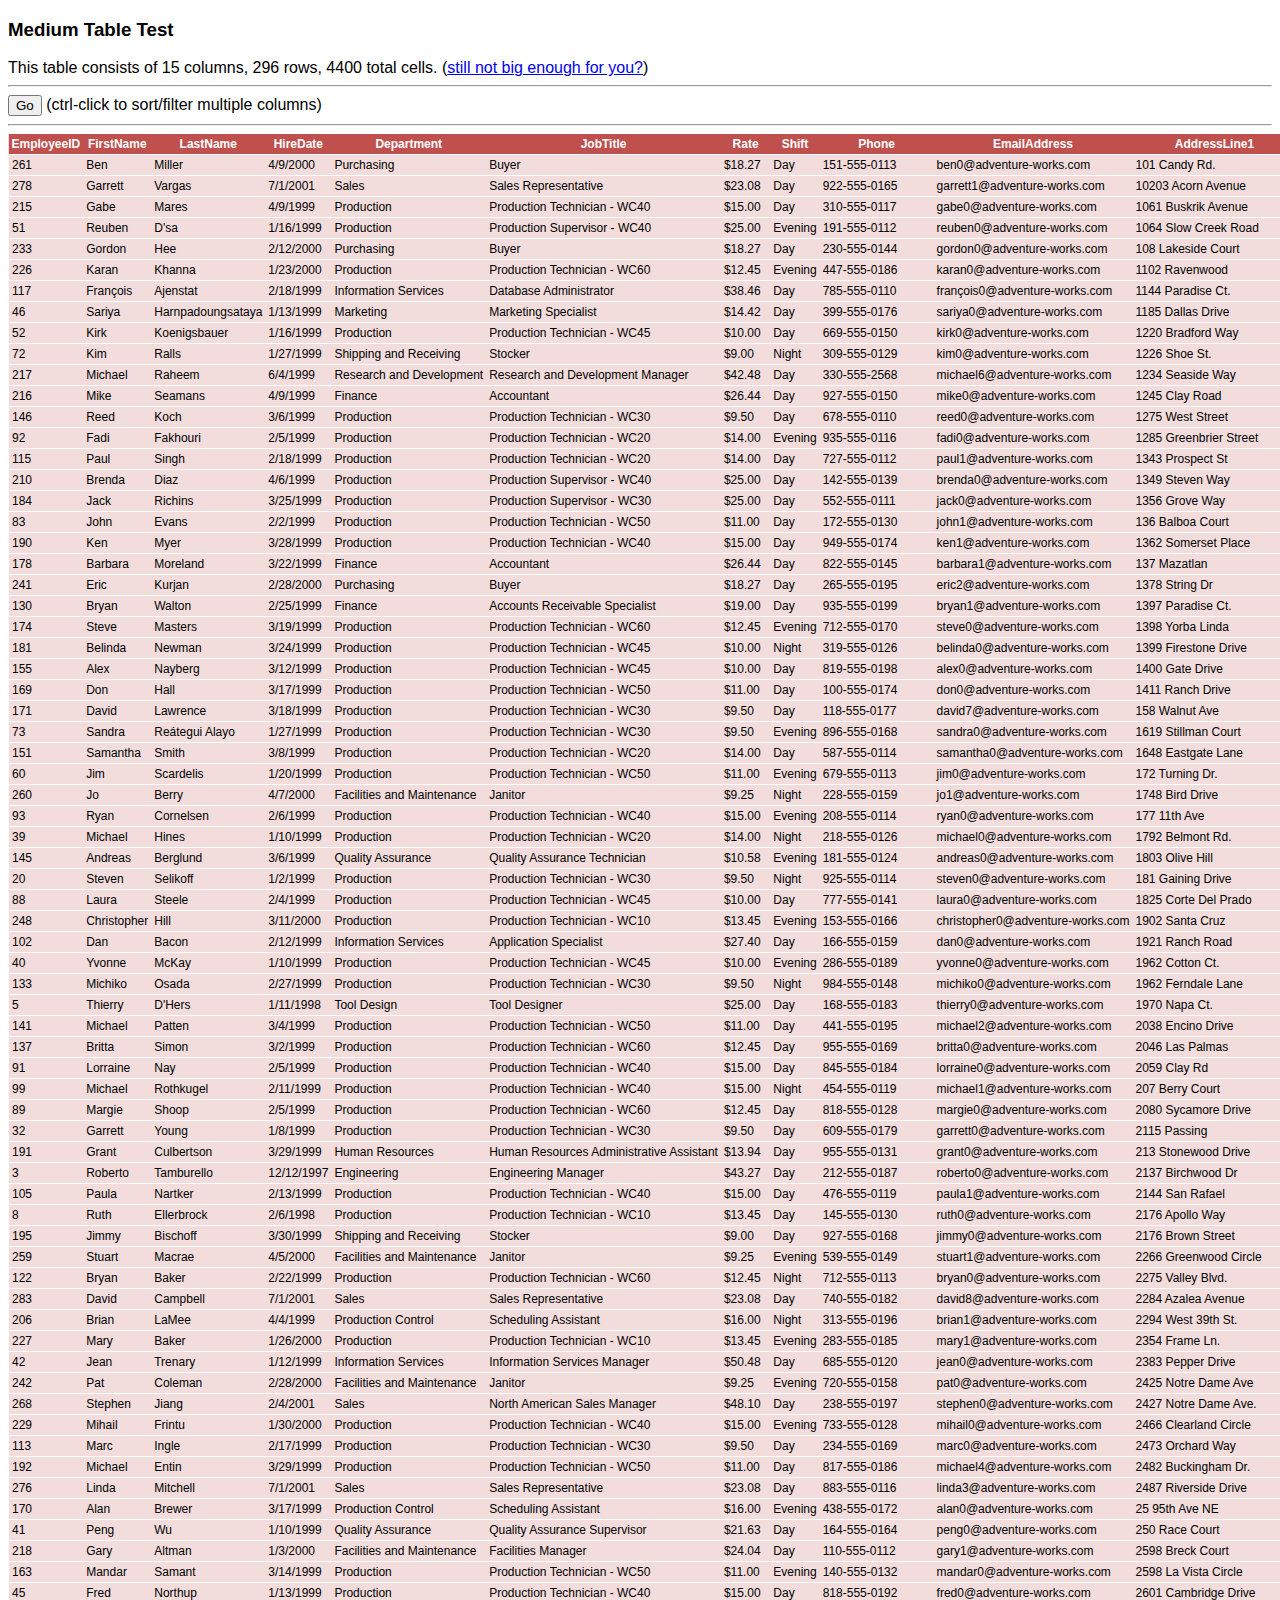
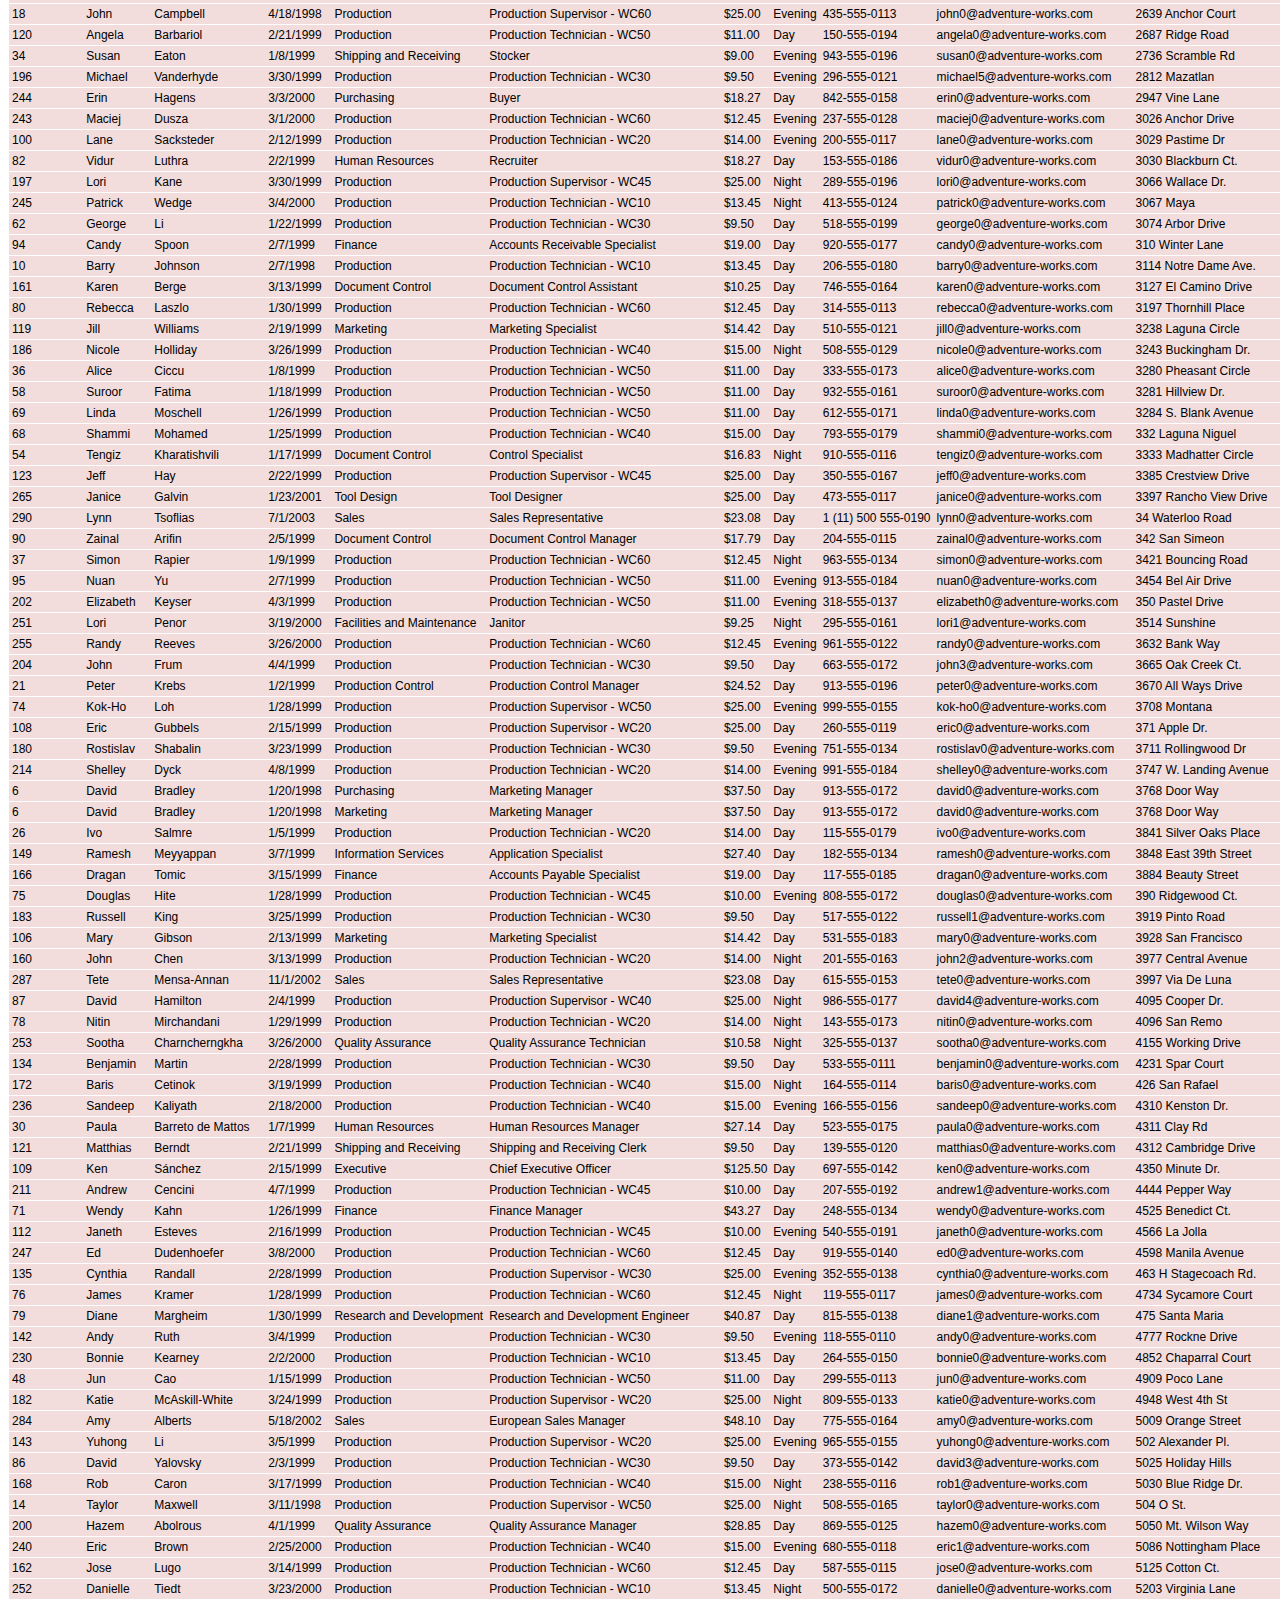
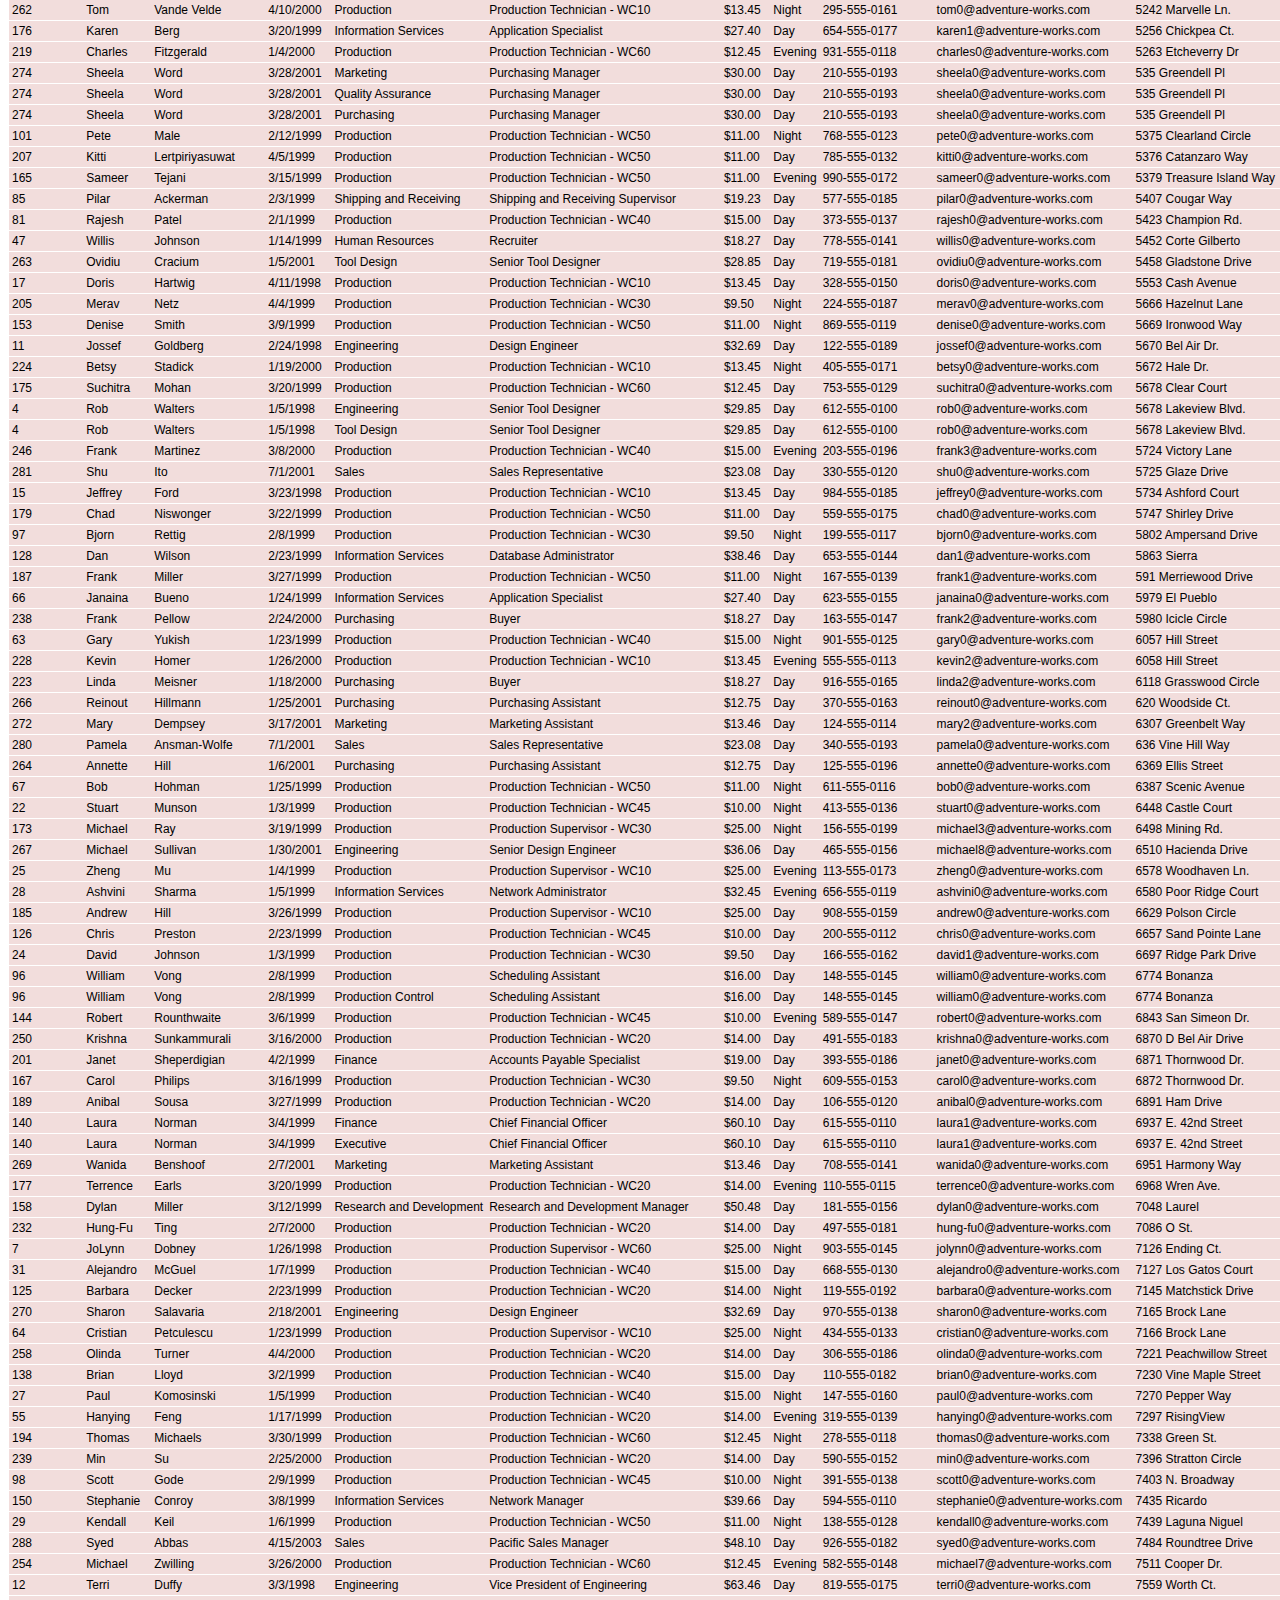
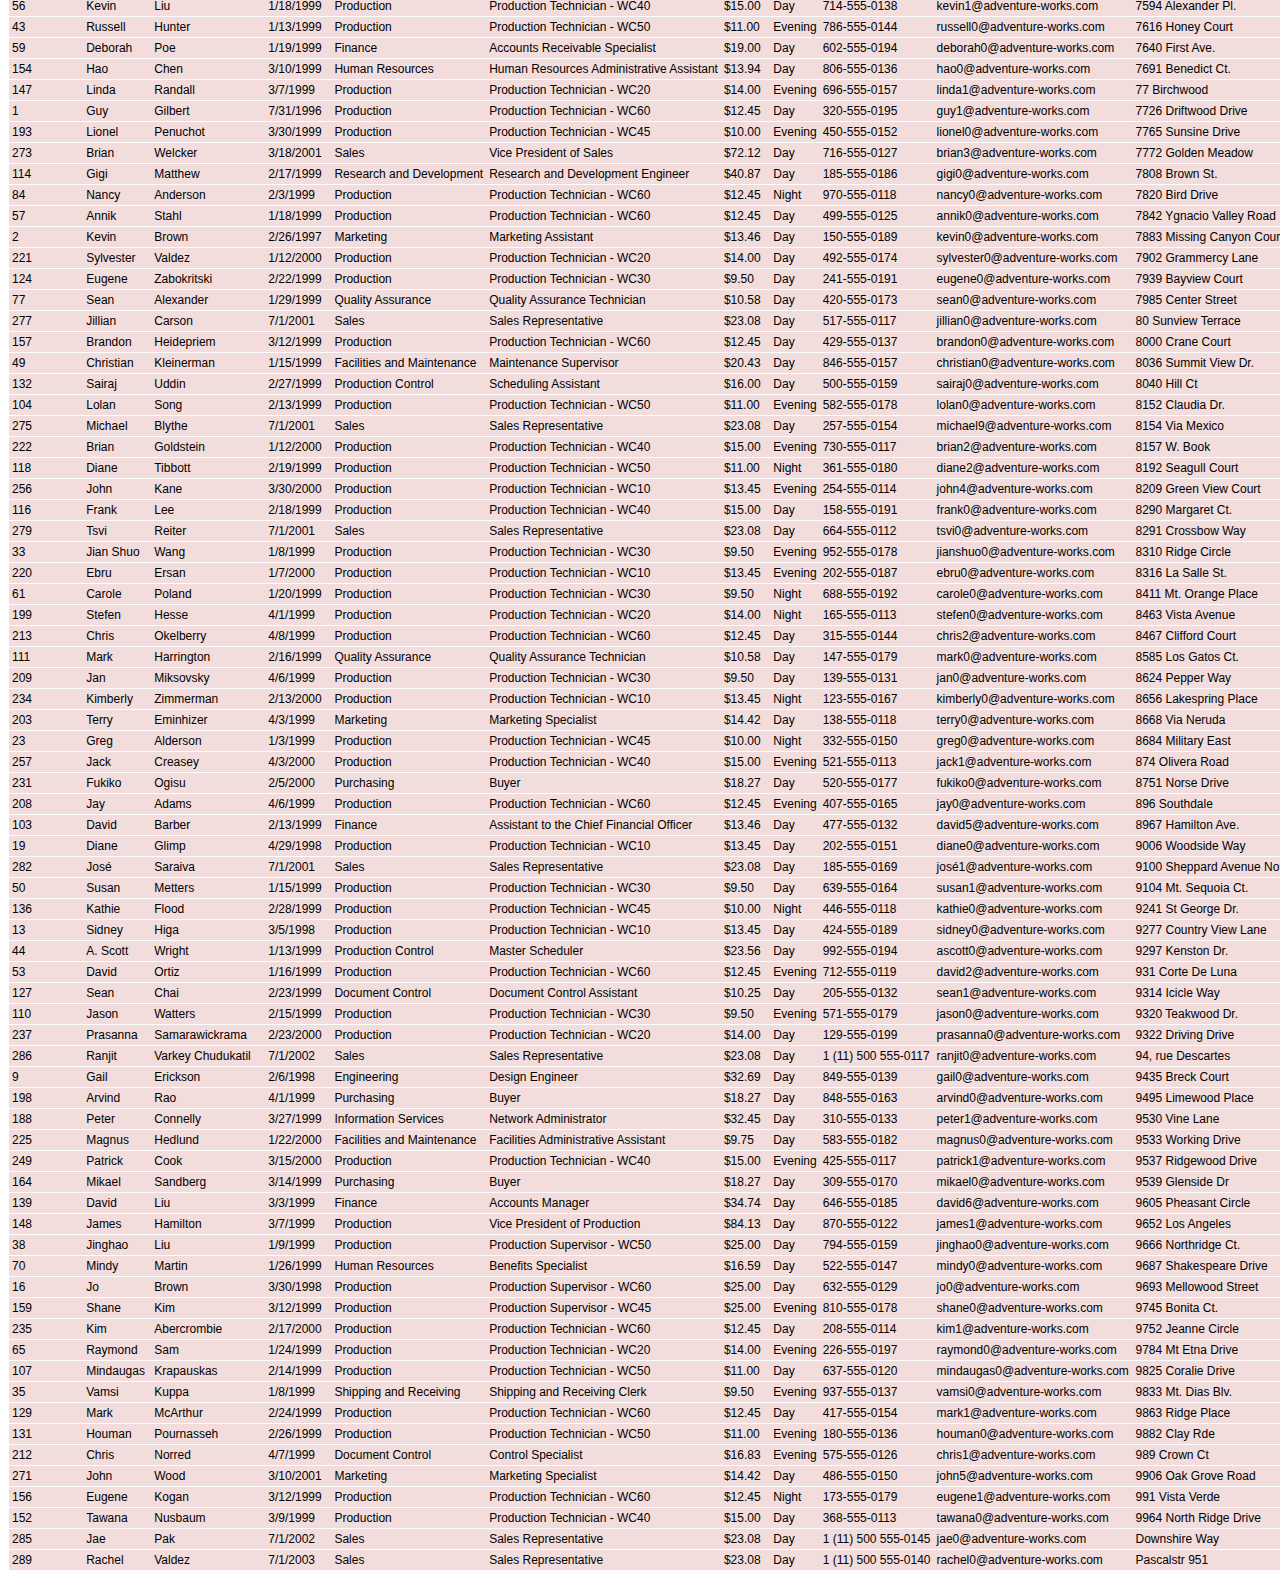
<file: smartsite/public/data/tablefilter/MediumTableTest.htm>
<!DOCTYPE HTML PUBLIC "-//W3C//DTD HTML 4.01 Transitional//EN" "http://www.w3.org/TR/html4/loose.dtd">
<html>
<head>
<meta http-equiv=Content-Type content="text/html; charset=us-ascii">
<link rel="stylesheet" type="text/css" href="includes/tableFilter.css">
<link rel="stylesheet" type="text/css" href="includes/tableFilter.aggregator.css">
<title>jQuery tableFilter medium table test</title>
<style>
body {
	font-family:Calibri, tahoma, arial, sans-serif;
}
table {
	font-size:12px;
	font-family:Calibri, tahoma, arial, sans-serif;
	border-collapse:collapse;
	background-color:#F2DDDC;
}
td {
	padding:3px;
	white-space:nowrap;
}
tr {
	height:20px;
	border:.5pt solid #FFFFFF;
	background-color:#F2DDDC;
}
.offColor {
	background-color:#E6B9B8;
}
.header { 
	text-align:center;
	background-color:#C0504D;
	color:white;
	font-weight: bold;
}
.header a{
	color:white;
}
tr.header {
	border:0pt;
}
</style>
<script type="text/javascript" src="_dist/jquery-packed.js"></script>
<script type="text/JavaScript" src="_dist/jquery.cookies-packed.js"></script>
<script type="text/javascript" src="_dist/prototypes-packed.js"></script>
<script type="text/javascript" src="_dist/json-packed.js"></script>
<script type="text/javascript" src="_dist/jquery.truemouseout-packed.js"></script>
<script type="text/javascript" src="_dist/daemachTools-packed.js"></script>
<script type="text/javascript" src="_dist/jquery.tableFilter-packed.js"></script>
<script type="text/javascript" src="_dist/jquery.tableFilter.aggregator-packed.js"></script>
<script type="text/javascript" src="_dist/jquery.tableFilter.columnStyle-packed.js"></script>
<!--

<script type="text/javascript" src="_dist/jquery-packed.js"></script>
<script type="text/JavaScript" src="_dist/jquery.cookies-packed.js"></script>
<script type="text/javascript" src="_dist/prototypes-packed.js"></script>
<script type="text/javascript" src="_dist/json-packed.js"></script>
<script type="text/javascript" src="_dist/jquery.truemouseout-packed.js"></script>
<script type="text/javascript" src="_dist/daemachTools-packed.js"></script>
<script type="text/javascript" src="_dist/jquery.tableFilter-packed.js"></script>
<script type="text/javascript" src="_dist/jquery.tableFilter.aggregator-packed.js"></script>
<script type="text/javascript" src="_dist/jquery.tableFilter.columnStyle-packed.js"></script>


<script type="text/javascript" src="../lib/src/jquery.js"></script>
<script type="text/JavaScript" src="../lib/src/jquery.cookies.js"></script>
<script type="text/javascript" src="../lib/src/prototypes.js"></script>
<script type="text/javascript" src="../lib/src/json.js"></script>
<script type="text/javascript" src="../lib/src/jquery.truemouseout.js"></script>
<script type="text/javascript" src="../daemach/src/daemachTools.js"></script>
<script type="text/javascript" src="src/jquery.tableFilter.js"></script>
<script type="text/javascript" src="src/jquery.tableFilter.aggregator.js"></script>
<script type="text/javascript" src="src/jquery.tableFilter.columnStyle.js"></script>
<script type="text/javascript" src="../lib/src/firebug.js"></script>
<script type="text/javascript" src="../lib/src/jquery.debug.js"></script>

-->

</head>

<body>
<h3>Medium Table Test</h3>
This table consists of 15 columns, 296 rows, 4400 total cells.  (<a href="largetabletest.htm">still not big enough for you?</a>)<br>
<hr /> <input onClick='$("table").eq(0).tableFilter();' type="button" value="Go">  (ctrl-click to sort/filter multiple columns)
<hr />

<table>
 <colgroup><col><col><col><col><col><col><col><col><col><col><col><col><col><col><col></colgroup>



 <tr class="header">
  <td>EmployeeID</td>
  <td>FirstName</td>
  <td>LastName</td>
  <td>HireDate</td>
  <td>Department</td>
  <td>JobTitle</td>
  <td>Rate</td>
  <td>Shift</td>
  <td>Phone</td>
  <td>EmailAddress</td>
  <td>AddressLine1</td>
  <td>City</td>
  <td>StateProvinceName</td>
  <td>PostalCode</td>
  <td>CountryRegionName</td>
 </tr>

 <tr>
  <td>261</td>
  <td>Ben</td>
  <td>Miller</td>
  <td>4/9/2000</td>
  <td>Purchasing</td>
  <td>Buyer</td>
  <td>$18.27</td>
  <td>Day</td>
  <td>151-555-0113</td>
  <td>ben0@adventure-works.com</td>
  <td>101 Candy Rd.</td>
  <td>Redmond</td>
  <td>Washington</td>
  <td>98052</td>
  <td>United States</td>
 </tr>


 <tr>
  <td>278</td>
  <td>Garrett</td>
  <td>Vargas</td>
  <td>7/1/2001</td>
  <td>Sales</td>
  <td>Sales Representative</td>
  <td>$23.08</td>
  <td>Day</td>
  <td>922-555-0165</td>
  <td>garrett1@adventure-works.com</td>
  <td>10203 Acorn Avenue</td>
  <td>Calgary</td>
  <td>Alberta</td>
  <td>T2P 2G8</td>
  <td>Canada</td>
 </tr>
 <tr>
  <td>215</td>
  <td>Gabe</td>
  <td>Mares</td>
  <td>4/9/1999</td>
  <td>Production</td>
  <td>Production Technician - WC40</td>
  <td>$15.00</td>
  <td>Day</td>
  <td>310-555-0117</td>
  <td>gabe0@adventure-works.com</td>
  <td>1061 Buskrik Avenue</td>
  <td>Edmonds</td>
  <td>Washington</td>
  <td>98020</td>
  <td>United States</td>
 </tr>
 <tr>
  <td>51</td>
  <td>Reuben</td>
  <td>D'sa</td>
  <td>1/16/1999</td>
  <td>Production</td>
  <td>Production Supervisor - WC40</td>
  <td>$25.00</td>
  <td>Evening</td>
  <td>191-555-0112</td>
  <td>reuben0@adventure-works.com</td>
  <td>1064 Slow Creek Road</td>
  <td>Seattle</td>
  <td>Washington</td>
  <td>98104</td>
  <td>United States</td>
 </tr>
 <tr>
  <td>233</td>
  <td>Gordon</td>
  <td>Hee</td>
  <td>2/12/2000</td>
  <td>Purchasing</td>
  <td>Buyer</td>
  <td>$18.27</td>
  <td>Day</td>
  <td>230-555-0144</td>
  <td>gordon0@adventure-works.com</td>
  <td>108 Lakeside Court</td>
  <td>Bellevue</td>
  <td>Washington</td>
  <td>98004</td>
  <td>United States</td>
 </tr>
 <tr>
  <td>226</td>
  <td>Karan</td>
  <td>Khanna</td>
  <td>1/23/2000</td>
  <td>Production</td>
  <td>Production Technician - WC60</td>
  <td>$12.45</td>
  <td>Evening</td>
  <td>447-555-0186</td>
  <td>karan0@adventure-works.com</td>
  <td>1102 Ravenwood</td>
  <td>Seattle</td>
  <td>Washington</td>
  <td>98104</td>
  <td>United States</td>
 </tr>
 <tr>
  <td>117</td>
  <td>Fran�ois</td>
  <td>Ajenstat</td>
  <td>2/18/1999</td>
  <td>Information Services</td>
  <td>Database Administrator</td>
  <td>$38.46</td>
  <td>Day</td>
  <td>785-555-0110</td>
  <td>fran�ois0@adventure-works.com</td>
  <td>1144 Paradise Ct.</td>
  <td>Issaquah</td>
  <td>Washington</td>
  <td>98027</td>
  <td>United States</td>
 </tr>
 <tr>
  <td>46</td>
  <td>Sariya</td>
  <td>Harnpadoungsataya</td>
  <td>1/13/1999</td>
  <td>Marketing</td>
  <td>Marketing Specialist</td>
  <td>$14.42</td>
  <td>Day</td>
  <td>399-555-0176</td>
  <td>sariya0@adventure-works.com</td>
  <td>1185 Dallas Drive</td>
  <td>Everett</td>
  <td>Washington</td>
  <td>98201</td>
  <td>United States</td>
 </tr>
 <tr>
  <td>52</td>
  <td>Kirk</td>
  <td>Koenigsbauer</td>
  <td>1/16/1999</td>
  <td>Production</td>
  <td>Production Technician - WC45</td>
  <td>$10.00</td>
  <td>Day</td>
  <td>669-555-0150</td>
  <td>kirk0@adventure-works.com</td>
  <td>1220 Bradford Way</td>
  <td>Seattle</td>
  <td>Washington</td>
  <td>98104</td>
  <td>United States</td>
 </tr>
 <tr>
  <td>72</td>
  <td>Kim</td>
  <td>Ralls</td>
  <td>1/27/1999</td>
  <td>Shipping and Receiving</td>
  <td>Stocker</td>
  <td>$9.00</td>
  <td>Night</td>
  <td>309-555-0129</td>
  <td>kim0@adventure-works.com</td>
  <td>1226 Shoe St.</td>
  <td>Bothell</td>
  <td>Washington</td>
  <td>98011</td>
  <td>United States</td>
 </tr>
 <tr>
  <td>217</td>
  <td>Michael</td>
  <td>Raheem</td>
  <td>6/4/1999</td>
  <td>Research and Development</td>
  <td>Research and Development Manager</td>
  <td>$42.48</td>
  <td>Day</td>
  <td>330-555-2568</td>
  <td>michael6@adventure-works.com</td>
  <td>1234 Seaside Way</td>
  <td>San Francisco</td>
  <td>California</td>
  <td>94109</td>
  <td>United States</td>
 </tr>
 <tr>
  <td>216</td>
  <td>Mike</td>
  <td>Seamans</td>
  <td>4/9/1999</td>
  <td>Finance</td>
  <td>Accountant</td>
  <td>$26.44</td>
  <td>Day</td>
  <td>927-555-0150</td>
  <td>mike0@adventure-works.com</td>
  <td>1245 Clay Road</td>
  <td>Index</td>
  <td>Washington</td>
  <td>98256</td>
  <td>United States</td>
 </tr>
 <tr>
  <td>146</td>
  <td>Reed</td>
  <td>Koch</td>
  <td>3/6/1999</td>
  <td>Production</td>
  <td>Production Technician - WC30</td>
  <td>$9.50</td>
  <td>Day</td>
  <td>678-555-0110</td>
  <td>reed0@adventure-works.com</td>
  <td>1275 West Street</td>
  <td>Redmond</td>
  <td>Washington</td>
  <td>98052</td>
  <td>United States</td>
 </tr>
 <tr>
  <td>92</td>
  <td>Fadi</td>
  <td>Fakhouri</td>
  <td>2/5/1999</td>
  <td>Production</td>
  <td>Production Technician - WC20</td>
  <td>$14.00</td>
  <td>Evening</td>
  <td>935-555-0116</td>
  <td>fadi0@adventure-works.com</td>
  <td>1285 Greenbrier Street</td>
  <td>Snohomish</td>
  <td>Washington</td>
  <td>98296</td>
  <td>United States</td>
 </tr>
 <tr>
  <td>115</td>
  <td>Paul</td>
  <td>Singh</td>
  <td>2/18/1999</td>
  <td>Production</td>
  <td>Production Technician - WC20</td>
  <td>$14.00</td>
  <td>Day</td>
  <td>727-555-0112</td>
  <td>paul1@adventure-works.com</td>
  <td>1343 Prospect St</td>
  <td>Bellevue</td>
  <td>Washington</td>
  <td>98004</td>
  <td>United States</td>
 </tr>
 <tr>
  <td>210</td>
  <td>Brenda</td>
  <td>Diaz</td>
  <td>4/6/1999</td>
  <td>Production</td>
  <td>Production Supervisor - WC40</td>
  <td>$25.00</td>
  <td>Day</td>
  <td>142-555-0139</td>
  <td>brenda0@adventure-works.com</td>
  <td>1349 Steven Way</td>
  <td>Seattle</td>
  <td>Washington</td>
  <td>98104</td>
  <td>United States</td>
 </tr>
 <tr>
  <td>184</td>
  <td>Jack</td>
  <td>Richins</td>
  <td>3/25/1999</td>
  <td>Production</td>
  <td>Production Supervisor - WC30</td>
  <td>$25.00</td>
  <td>Day</td>
  <td>552-555-0111</td>
  <td>jack0@adventure-works.com</td>
  <td>1356 Grove Way</td>
  <td>Monroe</td>
  <td>Washington</td>
  <td>98272</td>
  <td>United States</td>
 </tr>
 <tr>
  <td>83</td>
  <td>John</td>
  <td>Evans</td>
  <td>2/2/1999</td>
  <td>Production</td>
  <td>Production Technician - WC50</td>
  <td>$11.00</td>
  <td>Day</td>
  <td>172-555-0130</td>
  <td>john1@adventure-works.com</td>
  <td>136 Balboa Court</td>
  <td>Seattle</td>
  <td>Washington</td>
  <td>98104</td>
  <td>United States</td>
 </tr>
 <tr>
  <td>190</td>
  <td>Ken</td>
  <td>Myer</td>
  <td>3/28/1999</td>
  <td>Production</td>
  <td>Production Technician - WC40</td>
  <td>$15.00</td>
  <td>Day</td>
  <td>949-555-0174</td>
  <td>ken1@adventure-works.com</td>
  <td>1362 Somerset Place</td>
  <td>Everett</td>
  <td>Washington</td>
  <td>98201</td>
  <td>United States</td>
 </tr>
 <tr>
  <td>178</td>
  <td>Barbara</td>
  <td>Moreland</td>
  <td>3/22/1999</td>
  <td>Finance</td>
  <td>Accountant</td>
  <td>$26.44</td>
  <td>Day</td>
  <td>822-555-0145</td>
  <td>barbara1@adventure-works.com</td>
  <td>137 Mazatlan</td>
  <td>Seattle</td>
  <td>Washington</td>
  <td>98104</td>
  <td>United States</td>
 </tr>
 <tr>
  <td>241</td>
  <td>Eric</td>
  <td>Kurjan</td>
  <td>2/28/2000</td>
  <td>Purchasing</td>
  <td>Buyer</td>
  <td>$18.27</td>
  <td>Day</td>
  <td>265-555-0195</td>
  <td>eric2@adventure-works.com</td>
  <td>1378 String Dr</td>
  <td>Renton</td>
  <td>Washington</td>
  <td>98055</td>
  <td>United States</td>
 </tr>
 <tr>
  <td>130</td>
  <td>Bryan</td>
  <td>Walton</td>
  <td>2/25/1999</td>
  <td>Finance</td>
  <td>Accounts Receivable Specialist</td>
  <td>$19.00</td>
  <td>Day</td>
  <td>935-555-0199</td>
  <td>bryan1@adventure-works.com</td>
  <td>1397 Paradise Ct.</td>
  <td>Newport Hills</td>
  <td>Washington</td>
  <td>98006</td>
  <td>United States</td>
 </tr>
 <tr>
  <td>174</td>
  <td>Steve</td>
  <td>Masters</td>
  <td>3/19/1999</td>
  <td>Production</td>
  <td>Production Technician - WC60</td>
  <td>$12.45</td>
  <td>Evening</td>
  <td>712-555-0170</td>
  <td>steve0@adventure-works.com</td>
  <td>1398 Yorba Linda</td>
  <td>Seattle</td>
  <td>Washington</td>
  <td>98104</td>
  <td>United States</td>
 </tr>
 <tr>
  <td>181</td>
  <td>Belinda</td>
  <td>Newman</td>
  <td>3/24/1999</td>
  <td>Production</td>
  <td>Production Technician - WC45</td>
  <td>$10.00</td>
  <td>Night</td>
  <td>319-555-0126</td>
  <td>belinda0@adventure-works.com</td>
  <td>1399 Firestone Drive</td>
  <td>Bothell</td>
  <td>Washington</td>
  <td>98011</td>
  <td>United States</td>
 </tr>
 <tr>
  <td>155</td>
  <td>Alex</td>
  <td>Nayberg</td>
  <td>3/12/1999</td>
  <td>Production</td>
  <td>Production Technician - WC45</td>
  <td>$10.00</td>
  <td>Day</td>
  <td>819-555-0198</td>
  <td>alex0@adventure-works.com</td>
  <td>1400 Gate Drive</td>
  <td>Newport Hills</td>
  <td>Washington</td>
  <td>98006</td>
  <td>United States</td>
 </tr>
 <tr>
  <td>169</td>
  <td>Don</td>
  <td>Hall</td>
  <td>3/17/1999</td>
  <td>Production</td>
  <td>Production Technician - WC50</td>
  <td>$11.00</td>
  <td>Day</td>
  <td>100-555-0174</td>
  <td>don0@adventure-works.com</td>
  <td>1411 Ranch Drive</td>
  <td>Carnation</td>
  <td>Washington</td>
  <td>98014</td>
  <td>United States</td>
 </tr>
 <tr>
  <td>171</td>
  <td>David</td>
  <td>Lawrence</td>
  <td>3/18/1999</td>
  <td>Production</td>
  <td>Production Technician - WC30</td>
  <td>$9.50</td>
  <td>Day</td>
  <td>118-555-0177</td>
  <td>david7@adventure-works.com</td>
  <td>158 Walnut Ave</td>
  <td>Monroe</td>
  <td>Washington</td>
  <td>98272</td>
  <td>United States</td>
 </tr>
 <tr>
  <td>73</td>
  <td>Sandra</td>
  <td>Re�tegui Alayo</td>
  <td>1/27/1999</td>
  <td>Production</td>
  <td>Production Technician - WC30</td>
  <td>$9.50</td>
  <td>Evening</td>
  <td>896-555-0168</td>
  <td>sandra0@adventure-works.com</td>
  <td>1619 Stillman Court</td>
  <td>Seattle</td>
  <td>Washington</td>
  <td>98104</td>
  <td>United States</td>
 </tr>
 <tr>
  <td>151</td>
  <td>Samantha</td>
  <td>Smith</td>
  <td>3/8/1999</td>
  <td>Production</td>
  <td>Production Technician - WC20</td>
  <td>$14.00</td>
  <td>Day</td>
  <td>587-555-0114</td>
  <td>samantha0@adventure-works.com</td>
  <td>1648 Eastgate Lane</td>
  <td>Bellevue</td>
  <td>Washington</td>
  <td>98004</td>
  <td>United States</td>
 </tr>
 <tr>
  <td>60</td>
  <td>Jim</td>
  <td>Scardelis</td>
  <td>1/20/1999</td>
  <td>Production</td>
  <td>Production Technician - WC50</td>
  <td>$11.00</td>
  <td>Evening</td>
  <td>679-555-0113</td>
  <td>jim0@adventure-works.com</td>
  <td>172 Turning Dr.</td>
  <td>Edmonds</td>
  <td>Washington</td>
  <td>98020</td>
  <td>United States</td>
 </tr>
 <tr>
  <td>260</td>
  <td>Jo</td>
  <td>Berry</td>
  <td>4/7/2000</td>
  <td>Facilities and Maintenance</td>
  <td>Janitor</td>
  <td>$9.25</td>
  <td>Night</td>
  <td>228-555-0159</td>
  <td>jo1@adventure-works.com</td>
  <td>1748 Bird Drive</td>
  <td>Index</td>
  <td>Washington</td>
  <td>98256</td>
  <td>United States</td>
 </tr>
 <tr>
  <td>93</td>
  <td>Ryan</td>
  <td>Cornelsen</td>
  <td>2/6/1999</td>
  <td>Production</td>
  <td>Production Technician - WC40</td>
  <td>$15.00</td>
  <td>Evening</td>
  <td>208-555-0114</td>
  <td>ryan0@adventure-works.com</td>
  <td>177 11th Ave</td>
  <td>Sammamish</td>
  <td>Washington</td>
  <td>98074</td>
  <td>United States</td>
 </tr>
 <tr>
  <td>39</td>
  <td>Michael</td>
  <td>Hines</td>
  <td>1/10/1999</td>
  <td>Production</td>
  <td>Production Technician - WC20</td>
  <td>$14.00</td>
  <td>Night</td>
  <td>218-555-0126</td>
  <td>michael0@adventure-works.com</td>
  <td>1792 Belmont Rd.</td>
  <td>Monroe</td>
  <td>Washington</td>
  <td>98272</td>
  <td>United States</td>
 </tr>
 <tr>
  <td>145</td>
  <td>Andreas</td>
  <td>Berglund</td>
  <td>3/6/1999</td>
  <td>Quality Assurance</td>
  <td>Quality Assurance Technician</td>
  <td>$10.58</td>
  <td>Evening</td>
  <td>181-555-0124</td>
  <td>andreas0@adventure-works.com</td>
  <td>1803 Olive Hill</td>
  <td>Renton</td>
  <td>Washington</td>
  <td>98055</td>
  <td>United States</td>
 </tr>
 <tr>
  <td>20</td>
  <td>Steven</td>
  <td>Selikoff</td>
  <td>1/2/1999</td>
  <td>Production</td>
  <td>Production Technician - WC30</td>
  <td>$9.50</td>
  <td>Night</td>
  <td>925-555-0114</td>
  <td>steven0@adventure-works.com</td>
  <td>181 Gaining Drive</td>
  <td>Everett</td>
  <td>Washington</td>
  <td>98201</td>
  <td>United States</td>
 </tr>
 <tr>
  <td>88</td>
  <td>Laura</td>
  <td>Steele</td>
  <td>2/4/1999</td>
  <td>Production</td>
  <td>Production Technician - WC45</td>
  <td>$10.00</td>
  <td>Day</td>
  <td>777-555-0141</td>
  <td>laura0@adventure-works.com</td>
  <td>1825 Corte Del Prado</td>
  <td>Duvall</td>
  <td>Washington</td>
  <td>98019</td>
  <td>United States</td>
 </tr>
 <tr>
  <td>248</td>
  <td>Christopher</td>
  <td>Hill</td>
  <td>3/11/2000</td>
  <td>Production</td>
  <td>Production Technician - WC10</td>
  <td>$13.45</td>
  <td>Evening</td>
  <td>153-555-0166</td>
  <td>christopher0@adventure-works.com</td>
  <td>1902 Santa Cruz</td>
  <td>Bothell</td>
  <td>Washington</td>
  <td>98011</td>
  <td>United States</td>
 </tr>
 <tr>
  <td>102</td>
  <td>Dan</td>
  <td>Bacon</td>
  <td>2/12/1999</td>
  <td>Information Services</td>
  <td>Application Specialist</td>
  <td>$27.40</td>
  <td>Day</td>
  <td>166-555-0159</td>
  <td>dan0@adventure-works.com</td>
  <td>1921 Ranch Road</td>
  <td>Issaquah</td>
  <td>Washington</td>
  <td>98027</td>
  <td>United States</td>
 </tr>
 <tr>
  <td>40</td>
  <td>Yvonne</td>
  <td>McKay</td>
  <td>1/10/1999</td>
  <td>Production</td>
  <td>Production Technician - WC45</td>
  <td>$10.00</td>
  <td>Evening</td>
  <td>286-555-0189</td>
  <td>yvonne0@adventure-works.com</td>
  <td>1962 Cotton Ct.</td>
  <td>Everett</td>
  <td>Washington</td>
  <td>98201</td>
  <td>United States</td>
 </tr>
 <tr>
  <td>133</td>
  <td>Michiko</td>
  <td>Osada</td>
  <td>2/27/1999</td>
  <td>Production</td>
  <td>Production Technician - WC30</td>
  <td>$9.50</td>
  <td>Night</td>
  <td>984-555-0148</td>
  <td>michiko0@adventure-works.com</td>
  <td>1962 Ferndale Lane</td>
  <td>Sammamish</td>
  <td>Washington</td>
  <td>98074</td>
  <td>United States</td>
 </tr>
 <tr>
  <td>5</td>
  <td>Thierry</td>
  <td>D'Hers</td>
  <td>1/11/1998</td>
  <td>Tool Design</td>
  <td>Tool Designer</td>
  <td>$25.00</td>
  <td>Day</td>
  <td>168-555-0183</td>
  <td>thierry0@adventure-works.com</td>
  <td>1970 Napa Ct.</td>
  <td>Bothell</td>
  <td>Washington</td>
  <td>98011</td>
  <td>United States</td>
 </tr>
 <tr>
  <td>141</td>
  <td>Michael</td>
  <td>Patten</td>
  <td>3/4/1999</td>
  <td>Production</td>
  <td>Production Technician - WC50</td>
  <td>$11.00</td>
  <td>Day</td>
  <td>441-555-0195</td>
  <td>michael2@adventure-works.com</td>
  <td>2038 Encino Drive</td>
  <td>Edmonds</td>
  <td>Washington</td>
  <td>98020</td>
  <td>United States</td>
 </tr>
 <tr>
  <td>137</td>
  <td>Britta</td>
  <td>Simon</td>
  <td>3/2/1999</td>
  <td>Production</td>
  <td>Production Technician - WC60</td>
  <td>$12.45</td>
  <td>Day</td>
  <td>955-555-0169</td>
  <td>britta0@adventure-works.com</td>
  <td>2046 Las Palmas</td>
  <td>Edmonds</td>
  <td>Washington</td>
  <td>98020</td>
  <td>United States</td>
 </tr>
 <tr>
  <td>91</td>
  <td>Lorraine</td>
  <td>Nay</td>
  <td>2/5/1999</td>
  <td>Production</td>
  <td>Production Technician - WC40</td>
  <td>$15.00</td>
  <td>Day</td>
  <td>845-555-0184</td>
  <td>lorraine0@adventure-works.com</td>
  <td>2059 Clay Rd</td>
  <td>Edmonds</td>
  <td>Washington</td>
  <td>98020</td>
  <td>United States</td>
 </tr>
 <tr>
  <td>99</td>
  <td>Michael</td>
  <td>Rothkugel</td>
  <td>2/11/1999</td>
  <td>Production</td>
  <td>Production Technician - WC40</td>
  <td>$15.00</td>
  <td>Night</td>
  <td>454-555-0119</td>
  <td>michael1@adventure-works.com</td>
  <td>207 Berry Court</td>
  <td>Edmonds</td>
  <td>Washington</td>
  <td>98020</td>
  <td>United States</td>
 </tr>
 <tr>
  <td>89</td>
  <td>Margie</td>
  <td>Shoop</td>
  <td>2/5/1999</td>
  <td>Production</td>
  <td>Production Technician - WC60</td>
  <td>$12.45</td>
  <td>Day</td>
  <td>818-555-0128</td>
  <td>margie0@adventure-works.com</td>
  <td>2080 Sycamore Drive</td>
  <td>Edmonds</td>
  <td>Washington</td>
  <td>98020</td>
  <td>United States</td>
 </tr>
 <tr>
  <td>32</td>
  <td>Garrett</td>
  <td>Young</td>
  <td>1/8/1999</td>
  <td>Production</td>
  <td>Production Technician - WC30</td>
  <td>$9.50</td>
  <td>Day</td>
  <td>609-555-0179</td>
  <td>garrett0@adventure-works.com</td>
  <td>2115 Passing</td>
  <td>Snohomish</td>
  <td>Washington</td>
  <td>98296</td>
  <td>United States</td>
 </tr>
 <tr>
  <td>191</td>
  <td>Grant</td>
  <td>Culbertson</td>
  <td>3/29/1999</td>
  <td>Human Resources</td>
  <td>Human Resources Administrative Assistant</td>
  <td>$13.94</td>
  <td>Day</td>
  <td>955-555-0131</td>
  <td>grant0@adventure-works.com</td>
  <td>213 Stonewood Drive</td>
  <td>Gold Bar</td>
  <td>Washington</td>
  <td>98251</td>
  <td>United States</td>
 </tr>
 <tr>
  <td>3</td>
  <td>Roberto</td>
  <td>Tamburello</td>
  <td>12/12/1997</td>
  <td>Engineering</td>
  <td>Engineering Manager</td>
  <td>$43.27</td>
  <td>Day</td>
  <td>212-555-0187</td>
  <td>roberto0@adventure-works.com</td>
  <td>2137 Birchwood Dr</td>
  <td>Redmond</td>
  <td>Washington</td>
  <td>98052</td>
  <td>United States</td>
 </tr>
 <tr>
  <td>105</td>
  <td>Paula</td>
  <td>Nartker</td>
  <td>2/13/1999</td>
  <td>Production</td>
  <td>Production Technician - WC40</td>
  <td>$15.00</td>
  <td>Day</td>
  <td>476-555-0119</td>
  <td>paula1@adventure-works.com</td>
  <td>2144 San Rafael</td>
  <td>Seattle</td>
  <td>Washington</td>
  <td>98104</td>
  <td>United States</td>
 </tr>
 <tr>
  <td>8</td>
  <td>Ruth</td>
  <td>Ellerbrock</td>
  <td>2/6/1998</td>
  <td>Production</td>
  <td>Production Technician - WC10</td>
  <td>$13.45</td>
  <td>Day</td>
  <td>145-555-0130</td>
  <td>ruth0@adventure-works.com</td>
  <td>2176 Apollo Way</td>
  <td>Everett</td>
  <td>Washington</td>
  <td>98201</td>
  <td>United States</td>
 </tr>
 <tr>
  <td>195</td>
  <td>Jimmy</td>
  <td>Bischoff</td>
  <td>3/30/1999</td>
  <td>Shipping and Receiving</td>
  <td>Stocker</td>
  <td>$9.00</td>
  <td>Day</td>
  <td>927-555-0168</td>
  <td>jimmy0@adventure-works.com</td>
  <td>2176 Brown Street</td>
  <td>Renton</td>
  <td>Washington</td>
  <td>98055</td>
  <td>United States</td>
 </tr>
 <tr>
  <td>259</td>
  <td>Stuart</td>
  <td>Macrae</td>
  <td>4/5/2000</td>
  <td>Facilities and Maintenance</td>
  <td>Janitor</td>
  <td>$9.25</td>
  <td>Evening</td>
  <td>539-555-0149</td>
  <td>stuart1@adventure-works.com</td>
  <td>2266 Greenwood Circle</td>
  <td>Renton</td>
  <td>Washington</td>
  <td>98055</td>
  <td>United States</td>
 </tr>
 <tr>
  <td>122</td>
  <td>Bryan</td>
  <td>Baker</td>
  <td>2/22/1999</td>
  <td>Production</td>
  <td>Production Technician - WC60</td>
  <td>$12.45</td>
  <td>Night</td>
  <td>712-555-0113</td>
  <td>bryan0@adventure-works.com</td>
  <td>2275 Valley Blvd.</td>
  <td>Monroe</td>
  <td>Washington</td>
  <td>98272</td>
  <td>United States</td>
 </tr>
 <tr>
  <td>283</td>
  <td>David</td>
  <td>Campbell</td>
  <td>7/1/2001</td>
  <td>Sales</td>
  <td>Sales Representative</td>
  <td>$23.08</td>
  <td>Day</td>
  <td>740-555-0182</td>
  <td>david8@adventure-works.com</td>
  <td>2284 Azalea Avenue</td>
  <td>Bellevue</td>
  <td>Washington</td>
  <td>98004</td>
  <td>United States</td>
 </tr>
 <tr>
  <td>206</td>
  <td>Brian</td>
  <td>LaMee</td>
  <td>4/4/1999</td>
  <td>Production Control</td>
  <td>Scheduling Assistant</td>
  <td>$16.00</td>
  <td>Night</td>
  <td>313-555-0196</td>
  <td>brian1@adventure-works.com</td>
  <td>2294 West 39th St.</td>
  <td>Everett</td>
  <td>Washington</td>
  <td>98201</td>
  <td>United States</td>
 </tr>
 <tr>
  <td>227</td>
  <td>Mary</td>
  <td>Baker</td>
  <td>1/26/2000</td>
  <td>Production</td>
  <td>Production Technician - WC10</td>
  <td>$13.45</td>
  <td>Evening</td>
  <td>283-555-0185</td>
  <td>mary1@adventure-works.com</td>
  <td>2354 Frame Ln.</td>
  <td>Seattle</td>
  <td>Washington</td>
  <td>98104</td>
  <td>United States</td>
 </tr>
 <tr>
  <td>42</td>
  <td>Jean</td>
  <td>Trenary</td>
  <td>1/12/1999</td>
  <td>Information Services</td>
  <td>Information Services Manager</td>
  <td>$50.48</td>
  <td>Day</td>
  <td>685-555-0120</td>
  <td>jean0@adventure-works.com</td>
  <td>2383 Pepper Drive</td>
  <td>Redmond</td>
  <td>Washington</td>
  <td>98052</td>
  <td>United States</td>
 </tr>
 <tr>
  <td>242</td>
  <td>Pat</td>
  <td>Coleman</td>
  <td>2/28/2000</td>
  <td>Facilities and Maintenance</td>
  <td>Janitor</td>
  <td>$9.25</td>
  <td>Evening</td>
  <td>720-555-0158</td>
  <td>pat0@adventure-works.com</td>
  <td>2425 Notre Dame Ave</td>
  <td>Gold Bar</td>
  <td>Washington</td>
  <td>98251</td>
  <td>United States</td>
 </tr>
 <tr>
  <td>268</td>
  <td>Stephen</td>
  <td>Jiang</td>
  <td>2/4/2001</td>
  <td>Sales</td>
  <td>North American Sales Manager</td>
  <td>$48.10</td>
  <td>Day</td>
  <td>238-555-0197</td>
  <td>stephen0@adventure-works.com</td>
  <td>2427 Notre Dame Ave.</td>
  <td>Redmond</td>
  <td>Washington</td>
  <td>98052</td>
  <td>United States</td>
 </tr>
 <tr>
  <td>229</td>
  <td>Mihail</td>
  <td>Frintu</td>
  <td>1/30/2000</td>
  <td>Production</td>
  <td>Production Technician - WC40</td>
  <td>$15.00</td>
  <td>Evening</td>
  <td>733-555-0128</td>
  <td>mihail0@adventure-works.com</td>
  <td>2466 Clearland Circle</td>
  <td>Edmonds</td>
  <td>Washington</td>
  <td>98020</td>
  <td>United States</td>
 </tr>
 <tr>
  <td>113</td>
  <td>Marc</td>
  <td>Ingle</td>
  <td>2/17/1999</td>
  <td>Production</td>
  <td>Production Technician - WC30</td>
  <td>$9.50</td>
  <td>Day</td>
  <td>234-555-0169</td>
  <td>marc0@adventure-works.com</td>
  <td>2473 Orchard Way</td>
  <td>Sammamish</td>
  <td>Washington</td>
  <td>98074</td>
  <td>United States</td>
 </tr>
 <tr>
  <td>192</td>
  <td>Michael</td>
  <td>Entin</td>
  <td>3/29/1999</td>
  <td>Production</td>
  <td>Production Technician - WC50</td>
  <td>$11.00</td>
  <td>Day</td>
  <td>817-555-0186</td>
  <td>michael4@adventure-works.com</td>
  <td>2482 Buckingham Dr.</td>
  <td>Redmond</td>
  <td>Washington</td>
  <td>98052</td>
  <td>United States</td>
 </tr>
 <tr>
  <td>276</td>
  <td>Linda</td>
  <td>Mitchell</td>
  <td>7/1/2001</td>
  <td>Sales</td>
  <td>Sales Representative</td>
  <td>$23.08</td>
  <td>Day</td>
  <td>883-555-0116</td>
  <td>linda3@adventure-works.com</td>
  <td>2487 Riverside Drive</td>
  <td>Nevada</td>
  <td>Utah</td>
  <td>84407</td>
  <td>United States</td>
 </tr>
 <tr>
  <td>170</td>
  <td>Alan</td>
  <td>Brewer</td>
  <td>3/17/1999</td>
  <td>Production Control</td>
  <td>Scheduling Assistant</td>
  <td>$16.00</td>
  <td>Evening</td>
  <td>438-555-0172</td>
  <td>alan0@adventure-works.com</td>
  <td>25 95th Ave NE</td>
  <td>Kenmore</td>
  <td>Washington</td>
  <td>98028</td>
  <td>United States</td>
 </tr>
 <tr>
  <td>41</td>
  <td>Peng</td>
  <td>Wu</td>
  <td>1/10/1999</td>
  <td>Quality Assurance</td>
  <td>Quality Assurance Supervisor</td>
  <td>$21.63</td>
  <td>Day</td>
  <td>164-555-0164</td>
  <td>peng0@adventure-works.com</td>
  <td>250 Race Court</td>
  <td>Bothell</td>
  <td>Washington</td>
  <td>98011</td>
  <td>United States</td>
 </tr>
 <tr>
  <td>218</td>
  <td>Gary</td>
  <td>Altman</td>
  <td>1/3/2000</td>
  <td>Facilities and Maintenance</td>
  <td>Facilities Manager</td>
  <td>$24.04</td>
  <td>Day</td>
  <td>110-555-0112</td>
  <td>gary1@adventure-works.com</td>
  <td>2598 Breck Court</td>
  <td>Renton</td>
  <td>Washington</td>
  <td>98055</td>
  <td>United States</td>
 </tr>
 <tr>
  <td>163</td>
  <td>Mandar</td>
  <td>Samant</td>
  <td>3/14/1999</td>
  <td>Production</td>
  <td>Production Technician - WC50</td>
  <td>$11.00</td>
  <td>Evening</td>
  <td>140-555-0132</td>
  <td>mandar0@adventure-works.com</td>
  <td>2598 La Vista Circle</td>
  <td>Duvall</td>
  <td>Washington</td>
  <td>98019</td>
  <td>United States</td>
 </tr>
 <tr>
  <td>45</td>
  <td>Fred</td>
  <td>Northup</td>
  <td>1/13/1999</td>
  <td>Production</td>
  <td>Production Technician - WC40</td>
  <td>$15.00</td>
  <td>Day</td>
  <td>818-555-0192</td>
  <td>fred0@adventure-works.com</td>
  <td>2601 Cambridge Drive</td>
  <td>Snohomish</td>
  <td>Washington</td>
  <td>98296</td>
  <td>United States</td>
 </tr>
 <tr>
  <td>18</td>
  <td>John</td>
  <td>Campbell</td>
  <td>4/18/1998</td>
  <td>Production</td>
  <td>Production Supervisor - WC60</td>
  <td>$25.00</td>
  <td>Evening</td>
  <td>435-555-0113</td>
  <td>john0@adventure-works.com</td>
  <td>2639 Anchor Court</td>
  <td>Seattle</td>
  <td>Washington</td>
  <td>98104</td>
  <td>United States</td>
 </tr>
 <tr>
  <td>120</td>
  <td>Angela</td>
  <td>Barbariol</td>
  <td>2/21/1999</td>
  <td>Production</td>
  <td>Production Technician - WC50</td>
  <td>$11.00</td>
  <td>Day</td>
  <td>150-555-0194</td>
  <td>angela0@adventure-works.com</td>
  <td>2687 Ridge Road</td>
  <td>Edmonds</td>
  <td>Washington</td>
  <td>98020</td>
  <td>United States</td>
 </tr>
 <tr>
  <td>34</td>
  <td>Susan</td>
  <td>Eaton</td>
  <td>1/8/1999</td>
  <td>Shipping and Receiving</td>
  <td>Stocker</td>
  <td>$9.00</td>
  <td>Evening</td>
  <td>943-555-0196</td>
  <td>susan0@adventure-works.com</td>
  <td>2736 Scramble Rd</td>
  <td>Renton</td>
  <td>Washington</td>
  <td>98055</td>
  <td>United States</td>
 </tr>
 <tr>
  <td>196</td>
  <td>Michael</td>
  <td>Vanderhyde</td>
  <td>3/30/1999</td>
  <td>Production</td>
  <td>Production Technician - WC30</td>
  <td>$9.50</td>
  <td>Evening</td>
  <td>296-555-0121</td>
  <td>michael5@adventure-works.com</td>
  <td>2812 Mazatlan</td>
  <td>Edmonds</td>
  <td>Washington</td>
  <td>98020</td>
  <td>United States</td>
 </tr>
 <tr>
  <td>244</td>
  <td>Erin</td>
  <td>Hagens</td>
  <td>3/3/2000</td>
  <td>Purchasing</td>
  <td>Buyer</td>
  <td>$18.27</td>
  <td>Day</td>
  <td>842-555-0158</td>
  <td>erin0@adventure-works.com</td>
  <td>2947 Vine Lane</td>
  <td>Bellevue</td>
  <td>Washington</td>
  <td>98004</td>
  <td>United States</td>
 </tr>
 <tr>
  <td>243</td>
  <td>Maciej</td>
  <td>Dusza</td>
  <td>3/1/2000</td>
  <td>Production</td>
  <td>Production Technician - WC60</td>
  <td>$12.45</td>
  <td>Evening</td>
  <td>237-555-0128</td>
  <td>maciej0@adventure-works.com</td>
  <td>3026 Anchor Drive</td>
  <td>Edmonds</td>
  <td>Washington</td>
  <td>98020</td>
  <td>United States</td>
 </tr>
 <tr>
  <td>100</td>
  <td>Lane</td>
  <td>Sacksteder</td>
  <td>2/12/1999</td>
  <td>Production</td>
  <td>Production Technician - WC20</td>
  <td>$14.00</td>
  <td>Evening</td>
  <td>200-555-0117</td>
  <td>lane0@adventure-works.com</td>
  <td>3029 Pastime Dr</td>
  <td>Seattle</td>
  <td>Washington</td>
  <td>98104</td>
  <td>United States</td>
 </tr>
 <tr>
  <td>82</td>
  <td>Vidur</td>
  <td>Luthra</td>
  <td>2/2/1999</td>
  <td>Human Resources</td>
  <td>Recruiter</td>
  <td>$18.27</td>
  <td>Day</td>
  <td>153-555-0186</td>
  <td>vidur0@adventure-works.com</td>
  <td>3030 Blackburn Ct.</td>
  <td>Newport Hills</td>
  <td>Washington</td>
  <td>98006</td>
  <td>United States</td>
 </tr>
 <tr>
  <td>197</td>
  <td>Lori</td>
  <td>Kane</td>
  <td>3/30/1999</td>
  <td>Production</td>
  <td>Production Supervisor - WC45</td>
  <td>$25.00</td>
  <td>Night</td>
  <td>289-555-0196</td>
  <td>lori0@adventure-works.com</td>
  <td>3066 Wallace Dr.</td>
  <td>Redmond</td>
  <td>Washington</td>
  <td>98052</td>
  <td>United States</td>
 </tr>
 <tr>
  <td>245</td>
  <td>Patrick</td>
  <td>Wedge</td>
  <td>3/4/2000</td>
  <td>Production</td>
  <td>Production Technician - WC10</td>
  <td>$13.45</td>
  <td>Night</td>
  <td>413-555-0124</td>
  <td>patrick0@adventure-works.com</td>
  <td>3067 Maya</td>
  <td>Bellevue</td>
  <td>Washington</td>
  <td>98004</td>
  <td>United States</td>
 </tr>
 <tr>
  <td>62</td>
  <td>George</td>
  <td>Li</td>
  <td>1/22/1999</td>
  <td>Production</td>
  <td>Production Technician - WC30</td>
  <td>$9.50</td>
  <td>Day</td>
  <td>518-555-0199</td>
  <td>george0@adventure-works.com</td>
  <td>3074 Arbor Drive</td>
  <td>Carnation</td>
  <td>Washington</td>
  <td>98014</td>
  <td>United States</td>
 </tr>
 <tr>
  <td>94</td>
  <td>Candy</td>
  <td>Spoon</td>
  <td>2/7/1999</td>
  <td>Finance</td>
  <td>Accounts Receivable Specialist</td>
  <td>$19.00</td>
  <td>Day</td>
  <td>920-555-0177</td>
  <td>candy0@adventure-works.com</td>
  <td>310 Winter Lane</td>
  <td>Index</td>
  <td>Washington</td>
  <td>98256</td>
  <td>United States</td>
 </tr>
 <tr>
  <td>10</td>
  <td>Barry</td>
  <td>Johnson</td>
  <td>2/7/1998</td>
  <td>Production</td>
  <td>Production Technician - WC10</td>
  <td>$13.45</td>
  <td>Day</td>
  <td>206-555-0180</td>
  <td>barry0@adventure-works.com</td>
  <td>3114 Notre Dame Ave.</td>
  <td>Snohomish</td>
  <td>Washington</td>
  <td>98296</td>
  <td>United States</td>
 </tr>
 <tr>
  <td>161</td>
  <td>Karen</td>
  <td>Berge</td>
  <td>3/13/1999</td>
  <td>Document Control</td>
  <td>Document Control Assistant</td>
  <td>$10.25</td>
  <td>Day</td>
  <td>746-555-0164</td>
  <td>karen0@adventure-works.com</td>
  <td>3127 El Camino Drive</td>
  <td>Index</td>
  <td>Washington</td>
  <td>98256</td>
  <td>United States</td>
 </tr>
 <tr>
  <td>80</td>
  <td>Rebecca</td>
  <td>Laszlo</td>
  <td>1/30/1999</td>
  <td>Production</td>
  <td>Production Technician - WC60</td>
  <td>$12.45</td>
  <td>Day</td>
  <td>314-555-0113</td>
  <td>rebecca0@adventure-works.com</td>
  <td>3197 Thornhill Place</td>
  <td>Bellevue</td>
  <td>Washington</td>
  <td>98004</td>
  <td>United States</td>
 </tr>
 <tr>
  <td>119</td>
  <td>Jill</td>
  <td>Williams</td>
  <td>2/19/1999</td>
  <td>Marketing</td>
  <td>Marketing Specialist</td>
  <td>$14.42</td>
  <td>Day</td>
  <td>510-555-0121</td>
  <td>jill0@adventure-works.com</td>
  <td>3238 Laguna Circle</td>
  <td>Everett</td>
  <td>Washington</td>
  <td>98201</td>
  <td>United States</td>
 </tr>
 <tr>
  <td>186</td>
  <td>Nicole</td>
  <td>Holliday</td>
  <td>3/26/1999</td>
  <td>Production</td>
  <td>Production Technician - WC40</td>
  <td>$15.00</td>
  <td>Night</td>
  <td>508-555-0129</td>
  <td>nicole0@adventure-works.com</td>
  <td>3243 Buckingham Dr.</td>
  <td>Seattle</td>
  <td>Washington</td>
  <td>98104</td>
  <td>United States</td>
 </tr>
 <tr>
  <td>36</td>
  <td>Alice</td>
  <td>Ciccu</td>
  <td>1/8/1999</td>
  <td>Production</td>
  <td>Production Technician - WC50</td>
  <td>$11.00</td>
  <td>Day</td>
  <td>333-555-0173</td>
  <td>alice0@adventure-works.com</td>
  <td>3280 Pheasant Circle</td>
  <td>Snohomish</td>
  <td>Washington</td>
  <td>98296</td>
  <td>United States</td>
 </tr>
 <tr>
  <td>58</td>
  <td>Suroor</td>
  <td>Fatima</td>
  <td>1/18/1999</td>
  <td>Production</td>
  <td>Production Technician - WC50</td>
  <td>$11.00</td>
  <td>Day</td>
  <td>932-555-0161</td>
  <td>suroor0@adventure-works.com</td>
  <td>3281 Hillview Dr.</td>
  <td>Edmonds</td>
  <td>Washington</td>
  <td>98020</td>
  <td>United States</td>
 </tr>
 <tr>
  <td>69</td>
  <td>Linda</td>
  <td>Moschell</td>
  <td>1/26/1999</td>
  <td>Production</td>
  <td>Production Technician - WC50</td>
  <td>$11.00</td>
  <td>Day</td>
  <td>612-555-0171</td>
  <td>linda0@adventure-works.com</td>
  <td>3284 S. Blank Avenue</td>
  <td>Bellevue</td>
  <td>Washington</td>
  <td>98004</td>
  <td>United States</td>
 </tr>
 <tr>
  <td>68</td>
  <td>Shammi</td>
  <td>Mohamed</td>
  <td>1/25/1999</td>
  <td>Production</td>
  <td>Production Technician - WC40</td>
  <td>$15.00</td>
  <td>Day</td>
  <td>793-555-0179</td>
  <td>shammi0@adventure-works.com</td>
  <td>332 Laguna Niguel</td>
  <td>Bellevue</td>
  <td>Washington</td>
  <td>98004</td>
  <td>United States</td>
 </tr>
 <tr>
  <td>54</td>
  <td>Tengiz</td>
  <td>Kharatishvili</td>
  <td>1/17/1999</td>
  <td>Document Control</td>
  <td>Control Specialist</td>
  <td>$16.83</td>
  <td>Night</td>
  <td>910-555-0116</td>
  <td>tengiz0@adventure-works.com</td>
  <td>3333 Madhatter Circle</td>
  <td>Issaquah</td>
  <td>Washington</td>
  <td>98027</td>
  <td>United States</td>
 </tr>
 <tr>
  <td>123</td>
  <td>Jeff</td>
  <td>Hay</td>
  <td>2/22/1999</td>
  <td>Production</td>
  <td>Production Supervisor - WC45</td>
  <td>$25.00</td>
  <td>Day</td>
  <td>350-555-0167</td>
  <td>jeff0@adventure-works.com</td>
  <td>3385 Crestview Drive</td>
  <td>Everett</td>
  <td>Washington</td>
  <td>98201</td>
  <td>United States</td>
 </tr>
 <tr>
  <td>265</td>
  <td>Janice</td>
  <td>Galvin</td>
  <td>1/23/2001</td>
  <td>Tool Design</td>
  <td>Tool Designer</td>
  <td>$25.00</td>
  <td>Day</td>
  <td>473-555-0117</td>
  <td>janice0@adventure-works.com</td>
  <td>3397 Rancho View Drive</td>
  <td>Redmond</td>
  <td>Washington</td>
  <td>98052</td>
  <td>United States</td>
 </tr>
 <tr>
  <td>290</td>
  <td>Lynn</td>
  <td>Tsoflias</td>
  <td>7/1/2003</td>
  <td>Sales</td>
  <td>Sales Representative</td>
  <td>$23.08</td>
  <td>Day</td>
  <td>1 (11) 500 555-0190</td>
  <td>lynn0@adventure-works.com</td>
  <td>34 Waterloo Road</td>
  <td>Melbourne</td>
  <td>Victoria</td>
  <td>3000</td>
  <td>Australia</td>
 </tr>
 <tr>
  <td>90</td>
  <td>Zainal</td>
  <td>Arifin</td>
  <td>2/5/1999</td>
  <td>Document Control</td>
  <td>Document Control Manager</td>
  <td>$17.79</td>
  <td>Day</td>
  <td>204-555-0115</td>
  <td>zainal0@adventure-works.com</td>
  <td>342 San Simeon</td>
  <td>Issaquah</td>
  <td>Washington</td>
  <td>98027</td>
  <td>United States</td>
 </tr>
 <tr>
  <td>37</td>
  <td>Simon</td>
  <td>Rapier</td>
  <td>1/9/1999</td>
  <td>Production</td>
  <td>Production Technician - WC60</td>
  <td>$12.45</td>
  <td>Night</td>
  <td>963-555-0134</td>
  <td>simon0@adventure-works.com</td>
  <td>3421 Bouncing Road</td>
  <td>Duvall</td>
  <td>Washington</td>
  <td>98019</td>
  <td>United States</td>
 </tr>
 <tr>
  <td>95</td>
  <td>Nuan</td>
  <td>Yu</td>
  <td>2/7/1999</td>
  <td>Production</td>
  <td>Production Technician - WC50</td>
  <td>$11.00</td>
  <td>Evening</td>
  <td>913-555-0184</td>
  <td>nuan0@adventure-works.com</td>
  <td>3454 Bel Air Drive</td>
  <td>Bellevue</td>
  <td>Washington</td>
  <td>98004</td>
  <td>United States</td>
 </tr>
 <tr>
  <td>202</td>
  <td>Elizabeth</td>
  <td>Keyser</td>
  <td>4/3/1999</td>
  <td>Production</td>
  <td>Production Technician - WC50</td>
  <td>$11.00</td>
  <td>Evening</td>
  <td>318-555-0137</td>
  <td>elizabeth0@adventure-works.com</td>
  <td>350 Pastel Drive</td>
  <td>Kent</td>
  <td>Washington</td>
  <td>98031</td>
  <td>United States</td>
 </tr>
 <tr>
  <td>251</td>
  <td>Lori</td>
  <td>Penor</td>
  <td>3/19/2000</td>
  <td>Facilities and Maintenance</td>
  <td>Janitor</td>
  <td>$9.25</td>
  <td>Night</td>
  <td>295-555-0161</td>
  <td>lori1@adventure-works.com</td>
  <td>3514 Sunshine</td>
  <td>Index</td>
  <td>Washington</td>
  <td>98256</td>
  <td>United States</td>
 </tr>
 <tr>
  <td>255</td>
  <td>Randy</td>
  <td>Reeves</td>
  <td>3/26/2000</td>
  <td>Production</td>
  <td>Production Technician - WC60</td>
  <td>$12.45</td>
  <td>Evening</td>
  <td>961-555-0122</td>
  <td>randy0@adventure-works.com</td>
  <td>3632 Bank Way</td>
  <td>Edmonds</td>
  <td>Washington</td>
  <td>98020</td>
  <td>United States</td>
 </tr>
 <tr>
  <td>204</td>
  <td>John</td>
  <td>Frum</td>
  <td>4/4/1999</td>
  <td>Production</td>
  <td>Production Technician - WC30</td>
  <td>$9.50</td>
  <td>Day</td>
  <td>663-555-0172</td>
  <td>john3@adventure-works.com</td>
  <td>3665 Oak Creek Ct.</td>
  <td>Everett</td>
  <td>Washington</td>
  <td>98201</td>
  <td>United States</td>
 </tr>
 <tr>
  <td>21</td>
  <td>Peter</td>
  <td>Krebs</td>
  <td>1/2/1999</td>
  <td>Production Control</td>
  <td>Production Control Manager</td>
  <td>$24.52</td>
  <td>Day</td>
  <td>913-555-0196</td>
  <td>peter0@adventure-works.com</td>
  <td>3670 All Ways Drive</td>
  <td>Bellevue</td>
  <td>Washington</td>
  <td>98004</td>
  <td>United States</td>
 </tr>
 <tr>
  <td>74</td>
  <td>Kok-Ho</td>
  <td>Loh</td>
  <td>1/28/1999</td>
  <td>Production</td>
  <td>Production Supervisor - WC50</td>
  <td>$25.00</td>
  <td>Evening</td>
  <td>999-555-0155</td>
  <td>kok-ho0@adventure-works.com</td>
  <td>3708 Montana</td>
  <td>Bellevue</td>
  <td>Washington</td>
  <td>98004</td>
  <td>United States</td>
 </tr>
 <tr>
  <td>108</td>
  <td>Eric</td>
  <td>Gubbels</td>
  <td>2/15/1999</td>
  <td>Production</td>
  <td>Production Supervisor - WC20</td>
  <td>$25.00</td>
  <td>Day</td>
  <td>260-555-0119</td>
  <td>eric0@adventure-works.com</td>
  <td>371 Apple Dr.</td>
  <td>Edmonds</td>
  <td>Washington</td>
  <td>98020</td>
  <td>United States</td>
 </tr>
 <tr>
  <td>180</td>
  <td>Rostislav</td>
  <td>Shabalin</td>
  <td>3/23/1999</td>
  <td>Production</td>
  <td>Production Technician - WC30</td>
  <td>$9.50</td>
  <td>Evening</td>
  <td>751-555-0134</td>
  <td>rostislav0@adventure-works.com</td>
  <td>3711 Rollingwood Dr</td>
  <td>Bellevue</td>
  <td>Washington</td>
  <td>98004</td>
  <td>United States</td>
 </tr>
 <tr>
  <td>214</td>
  <td>Shelley</td>
  <td>Dyck</td>
  <td>4/8/1999</td>
  <td>Production</td>
  <td>Production Technician - WC20</td>
  <td>$14.00</td>
  <td>Evening</td>
  <td>991-555-0184</td>
  <td>shelley0@adventure-works.com</td>
  <td>3747 W. Landing Avenue</td>
  <td>Monroe</td>
  <td>Washington</td>
  <td>98272</td>
  <td>United States</td>
 </tr>
 <tr>
  <td>6</td>
  <td>David</td>
  <td>Bradley</td>
  <td>1/20/1998</td>
  <td>Purchasing</td>
  <td>Marketing Manager</td>
  <td>$37.50</td>
  <td>Day</td>
  <td>913-555-0172</td>
  <td>david0@adventure-works.com</td>
  <td>3768 Door Way</td>
  <td>Redmond</td>
  <td>Washington</td>
  <td>98052</td>
  <td>United States</td>
 </tr>
 <tr>
  <td>6</td>
  <td>David</td>
  <td>Bradley</td>
  <td>1/20/1998</td>
  <td>Marketing</td>
  <td>Marketing Manager</td>
  <td>$37.50</td>
  <td>Day</td>
  <td>913-555-0172</td>
  <td>david0@adventure-works.com</td>
  <td>3768 Door Way</td>
  <td>Redmond</td>
  <td>Washington</td>
  <td>98052</td>
  <td>United States</td>
 </tr>
 <tr>
  <td>26</td>
  <td>Ivo</td>
  <td>Salmre</td>
  <td>1/5/1999</td>
  <td>Production</td>
  <td>Production Technician - WC20</td>
  <td>$14.00</td>
  <td>Day</td>
  <td>115-555-0179</td>
  <td>ivo0@adventure-works.com</td>
  <td>3841 Silver Oaks Place</td>
  <td>Monroe</td>
  <td>Washington</td>
  <td>98272</td>
  <td>United States</td>
 </tr>
 <tr>
  <td>149</td>
  <td>Ramesh</td>
  <td>Meyyappan</td>
  <td>3/7/1999</td>
  <td>Information Services</td>
  <td>Application Specialist</td>
  <td>$27.40</td>
  <td>Day</td>
  <td>182-555-0134</td>
  <td>ramesh0@adventure-works.com</td>
  <td>3848 East 39th Street</td>
  <td>Issaquah</td>
  <td>Washington</td>
  <td>98027</td>
  <td>United States</td>
 </tr>
 <tr>
  <td>166</td>
  <td>Dragan</td>
  <td>Tomic</td>
  <td>3/15/1999</td>
  <td>Finance</td>
  <td>Accounts Payable Specialist</td>
  <td>$19.00</td>
  <td>Day</td>
  <td>117-555-0185</td>
  <td>dragan0@adventure-works.com</td>
  <td>3884 Beauty Street</td>
  <td>Gold Bar</td>
  <td>Washington</td>
  <td>98251</td>
  <td>United States</td>
 </tr>
 <tr>
  <td>75</td>
  <td>Douglas</td>
  <td>Hite</td>
  <td>1/28/1999</td>
  <td>Production</td>
  <td>Production Technician - WC45</td>
  <td>$10.00</td>
  <td>Evening</td>
  <td>808-555-0172</td>
  <td>douglas0@adventure-works.com</td>
  <td>390 Ridgewood Ct.</td>
  <td>Carnation</td>
  <td>Washington</td>
  <td>98014</td>
  <td>United States</td>
 </tr>
 <tr>
  <td>183</td>
  <td>Russell</td>
  <td>King</td>
  <td>3/25/1999</td>
  <td>Production</td>
  <td>Production Technician - WC30</td>
  <td>$9.50</td>
  <td>Day</td>
  <td>517-555-0122</td>
  <td>russell1@adventure-works.com</td>
  <td>3919 Pinto Road</td>
  <td>Bellevue</td>
  <td>Washington</td>
  <td>98004</td>
  <td>United States</td>
 </tr>
 <tr>
  <td>106</td>
  <td>Mary</td>
  <td>Gibson</td>
  <td>2/13/1999</td>
  <td>Marketing</td>
  <td>Marketing Specialist</td>
  <td>$14.42</td>
  <td>Day</td>
  <td>531-555-0183</td>
  <td>mary0@adventure-works.com</td>
  <td>3928 San Francisco</td>
  <td>Everett</td>
  <td>Washington</td>
  <td>98201</td>
  <td>United States</td>
 </tr>
 <tr>
  <td>160</td>
  <td>John</td>
  <td>Chen</td>
  <td>3/13/1999</td>
  <td>Production</td>
  <td>Production Technician - WC20</td>
  <td>$14.00</td>
  <td>Night</td>
  <td>201-555-0163</td>
  <td>john2@adventure-works.com</td>
  <td>3977 Central Avenue</td>
  <td>Duvall</td>
  <td>Washington</td>
  <td>98019</td>
  <td>United States</td>
 </tr>
 <tr>
  <td>287</td>
  <td>Tete</td>
  <td>Mensa-Annan</td>
  <td>11/1/2002</td>
  <td>Sales</td>
  <td>Sales Representative</td>
  <td>$23.08</td>
  <td>Day</td>
  <td>615-555-0153</td>
  <td>tete0@adventure-works.com</td>
  <td>3997 Via De Luna</td>
  <td>Cambridge</td>
  <td>Massachusetts</td>
  <td>02139</td>
  <td>United States</td>
 </tr>
 <tr>
  <td>87</td>
  <td>David</td>
  <td>Hamilton</td>
  <td>2/4/1999</td>
  <td>Production</td>
  <td>Production Supervisor - WC40</td>
  <td>$25.00</td>
  <td>Night</td>
  <td>986-555-0177</td>
  <td>david4@adventure-works.com</td>
  <td>4095 Cooper Dr.</td>
  <td>Kenmore</td>
  <td>Washington</td>
  <td>98028</td>
  <td>United States</td>
 </tr>
 <tr>
  <td>78</td>
  <td>Nitin</td>
  <td>Mirchandani</td>
  <td>1/29/1999</td>
  <td>Production</td>
  <td>Production Technician - WC20</td>
  <td>$14.00</td>
  <td>Night</td>
  <td>143-555-0173</td>
  <td>nitin0@adventure-works.com</td>
  <td>4096 San Remo</td>
  <td>Sammamish</td>
  <td>Washington</td>
  <td>98074</td>
  <td>United States</td>
 </tr>
 <tr>
  <td>253</td>
  <td>Sootha</td>
  <td>Charncherngkha</td>
  <td>3/26/2000</td>
  <td>Quality Assurance</td>
  <td>Quality Assurance Technician</td>
  <td>$10.58</td>
  <td>Night</td>
  <td>325-555-0137</td>
  <td>sootha0@adventure-works.com</td>
  <td>4155 Working Drive</td>
  <td>Kenmore</td>
  <td>Washington</td>
  <td>98028</td>
  <td>United States</td>
 </tr>
 <tr>
  <td>134</td>
  <td>Benjamin</td>
  <td>Martin</td>
  <td>2/28/1999</td>
  <td>Production</td>
  <td>Production Technician - WC30</td>
  <td>$9.50</td>
  <td>Day</td>
  <td>533-555-0111</td>
  <td>benjamin0@adventure-works.com</td>
  <td>4231 Spar Court</td>
  <td>Snohomish</td>
  <td>Washington</td>
  <td>98296</td>
  <td>United States</td>
 </tr>
 <tr>
  <td>172</td>
  <td>Baris</td>
  <td>Cetinok</td>
  <td>3/19/1999</td>
  <td>Production</td>
  <td>Production Technician - WC40</td>
  <td>$15.00</td>
  <td>Night</td>
  <td>164-555-0114</td>
  <td>baris0@adventure-works.com</td>
  <td>426 San Rafael</td>
  <td>Seattle</td>
  <td>Washington</td>
  <td>98104</td>
  <td>United States</td>
 </tr>
 <tr>
  <td>236</td>
  <td>Sandeep</td>
  <td>Kaliyath</td>
  <td>2/18/2000</td>
  <td>Production</td>
  <td>Production Technician - WC40</td>
  <td>$15.00</td>
  <td>Evening</td>
  <td>166-555-0156</td>
  <td>sandeep0@adventure-works.com</td>
  <td>4310 Kenston Dr.</td>
  <td>Sammamish</td>
  <td>Washington</td>
  <td>98074</td>
  <td>United States</td>
 </tr>
 <tr>
  <td>30</td>
  <td>Paula</td>
  <td>Barreto de Mattos</td>
  <td>1/7/1999</td>
  <td>Human Resources</td>
  <td>Human Resources Manager</td>
  <td>$27.14</td>
  <td>Day</td>
  <td>523-555-0175</td>
  <td>paula0@adventure-works.com</td>
  <td>4311 Clay Rd</td>
  <td>Bellevue</td>
  <td>Washington</td>
  <td>98004</td>
  <td>United States</td>
 </tr>
 <tr>
  <td>121</td>
  <td>Matthias</td>
  <td>Berndt</td>
  <td>2/21/1999</td>
  <td>Shipping and Receiving</td>
  <td>Shipping and Receiving Clerk</td>
  <td>$9.50</td>
  <td>Day</td>
  <td>139-555-0120</td>
  <td>matthias0@adventure-works.com</td>
  <td>4312 Cambridge Drive</td>
  <td>Renton</td>
  <td>Washington</td>
  <td>98055</td>
  <td>United States</td>
 </tr>
 <tr>
  <td>109</td>
  <td>Ken</td>
  <td>S�nchez</td>
  <td>2/15/1999</td>
  <td>Executive</td>
  <td>Chief Executive Officer</td>
  <td>$125.50</td>
  <td>Day</td>
  <td>697-555-0142</td>
  <td>ken0@adventure-works.com</td>
  <td>4350 Minute Dr.</td>
  <td>Newport Hills</td>
  <td>Washington</td>
  <td>98006</td>
  <td>United States</td>
 </tr>
 <tr>
  <td>211</td>
  <td>Andrew</td>
  <td>Cencini</td>
  <td>4/7/1999</td>
  <td>Production</td>
  <td>Production Technician - WC45</td>
  <td>$10.00</td>
  <td>Day</td>
  <td>207-555-0192</td>
  <td>andrew1@adventure-works.com</td>
  <td>4444 Pepper Way</td>
  <td>Sammamish</td>
  <td>Washington</td>
  <td>98074</td>
  <td>United States</td>
 </tr>
 <tr>
  <td>71</td>
  <td>Wendy</td>
  <td>Kahn</td>
  <td>1/26/1999</td>
  <td>Finance</td>
  <td>Finance Manager</td>
  <td>$43.27</td>
  <td>Day</td>
  <td>248-555-0134</td>
  <td>wendy0@adventure-works.com</td>
  <td>4525 Benedict Ct.</td>
  <td>Sammamish</td>
  <td>Washington</td>
  <td>98074</td>
  <td>United States</td>
 </tr>
 <tr>
  <td>112</td>
  <td>Janeth</td>
  <td>Esteves</td>
  <td>2/16/1999</td>
  <td>Production</td>
  <td>Production Technician - WC45</td>
  <td>$10.00</td>
  <td>Evening</td>
  <td>540-555-0191</td>
  <td>janeth0@adventure-works.com</td>
  <td>4566 La Jolla</td>
  <td>Monroe</td>
  <td>Washington</td>
  <td>98272</td>
  <td>United States</td>
 </tr>
 <tr>
  <td>247</td>
  <td>Ed</td>
  <td>Dudenhoefer</td>
  <td>3/8/2000</td>
  <td>Production</td>
  <td>Production Technician - WC60</td>
  <td>$12.45</td>
  <td>Day</td>
  <td>919-555-0140</td>
  <td>ed0@adventure-works.com</td>
  <td>4598 Manila Avenue</td>
  <td>Seattle</td>
  <td>Washington</td>
  <td>98104</td>
  <td>United States</td>
 </tr>
 <tr>
  <td>135</td>
  <td>Cynthia</td>
  <td>Randall</td>
  <td>2/28/1999</td>
  <td>Production</td>
  <td>Production Supervisor - WC30</td>
  <td>$25.00</td>
  <td>Evening</td>
  <td>352-555-0138</td>
  <td>cynthia0@adventure-works.com</td>
  <td>463 H Stagecoach Rd.</td>
  <td>Kenmore</td>
  <td>Washington</td>
  <td>98028</td>
  <td>United States</td>
 </tr>
 <tr>
  <td>76</td>
  <td>James</td>
  <td>Kramer</td>
  <td>1/28/1999</td>
  <td>Production</td>
  <td>Production Technician - WC60</td>
  <td>$12.45</td>
  <td>Night</td>
  <td>119-555-0117</td>
  <td>james0@adventure-works.com</td>
  <td>4734 Sycamore Court</td>
  <td>Monroe</td>
  <td>Washington</td>
  <td>98272</td>
  <td>United States</td>
 </tr>
 <tr>
  <td>79</td>
  <td>Diane</td>
  <td>Margheim</td>
  <td>1/30/1999</td>
  <td>Research and Development</td>
  <td>Research and Development Engineer</td>
  <td>$40.87</td>
  <td>Day</td>
  <td>815-555-0138</td>
  <td>diane1@adventure-works.com</td>
  <td>475 Santa Maria</td>
  <td>Everett</td>
  <td>Washington</td>
  <td>98201</td>
  <td>United States</td>
 </tr>
 <tr>
  <td>142</td>
  <td>Andy</td>
  <td>Ruth</td>
  <td>3/4/1999</td>
  <td>Production</td>
  <td>Production Technician - WC30</td>
  <td>$9.50</td>
  <td>Evening</td>
  <td>118-555-0110</td>
  <td>andy0@adventure-works.com</td>
  <td>4777 Rockne Drive</td>
  <td>Bellevue</td>
  <td>Washington</td>
  <td>98004</td>
  <td>United States</td>
 </tr>
 <tr>
  <td>230</td>
  <td>Bonnie</td>
  <td>Kearney</td>
  <td>2/2/2000</td>
  <td>Production</td>
  <td>Production Technician - WC10</td>
  <td>$13.45</td>
  <td>Day</td>
  <td>264-555-0150</td>
  <td>bonnie0@adventure-works.com</td>
  <td>4852 Chaparral Court</td>
  <td>Snohomish</td>
  <td>Washington</td>
  <td>98296</td>
  <td>United States</td>
 </tr>
 <tr>
  <td>48</td>
  <td>Jun</td>
  <td>Cao</td>
  <td>1/15/1999</td>
  <td>Production</td>
  <td>Production Technician - WC50</td>
  <td>$11.00</td>
  <td>Day</td>
  <td>299-555-0113</td>
  <td>jun0@adventure-works.com</td>
  <td>4909 Poco Lane</td>
  <td>Redmond</td>
  <td>Washington</td>
  <td>98052</td>
  <td>United States</td>
 </tr>
 <tr>
  <td>182</td>
  <td>Katie</td>
  <td>McAskill-White</td>
  <td>3/24/1999</td>
  <td>Production</td>
  <td>Production Supervisor - WC20</td>
  <td>$25.00</td>
  <td>Night</td>
  <td>809-555-0133</td>
  <td>katie0@adventure-works.com</td>
  <td>4948 West 4th St</td>
  <td>Seattle</td>
  <td>Washington</td>
  <td>98104</td>
  <td>United States</td>
 </tr>
 <tr>
  <td>284</td>
  <td>Amy</td>
  <td>Alberts</td>
  <td>5/18/2002</td>
  <td>Sales</td>
  <td>European Sales Manager</td>
  <td>$48.10</td>
  <td>Day</td>
  <td>775-555-0164</td>
  <td>amy0@adventure-works.com</td>
  <td>5009 Orange Street</td>
  <td>Renton</td>
  <td>Washington</td>
  <td>98055</td>
  <td>United States</td>
 </tr>
 <tr>
  <td>143</td>
  <td>Yuhong</td>
  <td>Li</td>
  <td>3/5/1999</td>
  <td>Production</td>
  <td>Production Supervisor - WC20</td>
  <td>$25.00</td>
  <td>Evening</td>
  <td>965-555-0155</td>
  <td>yuhong0@adventure-works.com</td>
  <td>502 Alexander Pl.</td>
  <td>Seattle</td>
  <td>Washington</td>
  <td>98104</td>
  <td>United States</td>
 </tr>
 <tr>
  <td>86</td>
  <td>David</td>
  <td>Yalovsky</td>
  <td>2/3/1999</td>
  <td>Production</td>
  <td>Production Technician - WC30</td>
  <td>$9.50</td>
  <td>Day</td>
  <td>373-555-0142</td>
  <td>david3@adventure-works.com</td>
  <td>5025 Holiday Hills</td>
  <td>Seattle</td>
  <td>Washington</td>
  <td>98104</td>
  <td>United States</td>
 </tr>
 <tr>
  <td>168</td>
  <td>Rob</td>
  <td>Caron</td>
  <td>3/17/1999</td>
  <td>Production</td>
  <td>Production Technician - WC40</td>
  <td>$15.00</td>
  <td>Night</td>
  <td>238-555-0116</td>
  <td>rob1@adventure-works.com</td>
  <td>5030 Blue Ridge Dr.</td>
  <td>Monroe</td>
  <td>Washington</td>
  <td>98272</td>
  <td>United States</td>
 </tr>
 <tr>
  <td>14</td>
  <td>Taylor</td>
  <td>Maxwell</td>
  <td>3/11/1998</td>
  <td>Production</td>
  <td>Production Supervisor - WC50</td>
  <td>$25.00</td>
  <td>Night</td>
  <td>508-555-0165</td>
  <td>taylor0@adventure-works.com</td>
  <td>504 O St.</td>
  <td>Edmonds</td>
  <td>Washington</td>
  <td>98020</td>
  <td>United States</td>
 </tr>
 <tr>
  <td>200</td>
  <td>Hazem</td>
  <td>Abolrous</td>
  <td>4/1/1999</td>
  <td>Quality Assurance</td>
  <td>Quality Assurance Manager</td>
  <td>$28.85</td>
  <td>Day</td>
  <td>869-555-0125</td>
  <td>hazem0@adventure-works.com</td>
  <td>5050 Mt. Wilson Way</td>
  <td>Kenmore</td>
  <td>Washington</td>
  <td>98028</td>
  <td>United States</td>
 </tr>
 <tr>
  <td>240</td>
  <td>Eric</td>
  <td>Brown</td>
  <td>2/25/2000</td>
  <td>Production</td>
  <td>Production Technician - WC40</td>
  <td>$15.00</td>
  <td>Evening</td>
  <td>680-555-0118</td>
  <td>eric1@adventure-works.com</td>
  <td>5086 Nottingham Place</td>
  <td>Duvall</td>
  <td>Washington</td>
  <td>98019</td>
  <td>United States</td>
 </tr>
 <tr>
  <td>162</td>
  <td>Jose</td>
  <td>Lugo</td>
  <td>3/14/1999</td>
  <td>Production</td>
  <td>Production Technician - WC60</td>
  <td>$12.45</td>
  <td>Day</td>
  <td>587-555-0115</td>
  <td>jose0@adventure-works.com</td>
  <td>5125 Cotton Ct.</td>
  <td>Seattle</td>
  <td>Washington</td>
  <td>98104</td>
  <td>United States</td>
 </tr>
 <tr>
  <td>252</td>
  <td>Danielle</td>
  <td>Tiedt</td>
  <td>3/23/2000</td>
  <td>Production</td>
  <td>Production Technician - WC10</td>
  <td>$13.45</td>
  <td>Night</td>
  <td>500-555-0172</td>
  <td>danielle0@adventure-works.com</td>
  <td>5203 Virginia Lane</td>
  <td>Kenmore</td>
  <td>Washington</td>
  <td>98028</td>
  <td>United States</td>
 </tr>
 <tr>
  <td>262</td>
  <td>Tom</td>
  <td>Vande Velde</td>
  <td>4/10/2000</td>
  <td>Production</td>
  <td>Production Technician - WC10</td>
  <td>$13.45</td>
  <td>Night</td>
  <td>295-555-0161</td>
  <td>tom0@adventure-works.com</td>
  <td>5242 Marvelle Ln.</td>
  <td>Everett</td>
  <td>Washington</td>
  <td>98201</td>
  <td>United States</td>
 </tr>
 <tr>
  <td>176</td>
  <td>Karen</td>
  <td>Berg</td>
  <td>3/20/1999</td>
  <td>Information Services</td>
  <td>Application Specialist</td>
  <td>$27.40</td>
  <td>Day</td>
  <td>654-555-0177</td>
  <td>karen1@adventure-works.com</td>
  <td>5256 Chickpea Ct.</td>
  <td>Issaquah</td>
  <td>Washington</td>
  <td>98027</td>
  <td>United States</td>
 </tr>
 <tr>
  <td>219</td>
  <td>Charles</td>
  <td>Fitzgerald</td>
  <td>1/4/2000</td>
  <td>Production</td>
  <td>Production Technician - WC60</td>
  <td>$12.45</td>
  <td>Evening</td>
  <td>931-555-0118</td>
  <td>charles0@adventure-works.com</td>
  <td>5263 Etcheverry Dr</td>
  <td>Sammamish</td>
  <td>Washington</td>
  <td>98074</td>
  <td>United States</td>
 </tr>
 <tr>
  <td>274</td>
  <td>Sheela</td>
  <td>Word</td>
  <td>3/28/2001</td>
  <td>Marketing</td>
  <td>Purchasing Manager</td>
  <td>$30.00</td>
  <td>Day</td>
  <td>210-555-0193</td>
  <td>sheela0@adventure-works.com</td>
  <td>535 Greendell Pl</td>
  <td>Sammamish</td>
  <td>Washington</td>
  <td>98074</td>
  <td>United States</td>
 </tr>
 <tr>
  <td>274</td>
  <td>Sheela</td>
  <td>Word</td>
  <td>3/28/2001</td>
  <td>Quality Assurance</td>
  <td>Purchasing Manager</td>
  <td>$30.00</td>
  <td>Day</td>
  <td>210-555-0193</td>
  <td>sheela0@adventure-works.com</td>
  <td>535 Greendell Pl</td>
  <td>Sammamish</td>
  <td>Washington</td>
  <td>98074</td>
  <td>United States</td>
 </tr>
 <tr>
  <td>274</td>
  <td>Sheela</td>
  <td>Word</td>
  <td>3/28/2001</td>
  <td>Purchasing</td>
  <td>Purchasing Manager</td>
  <td>$30.00</td>
  <td>Day</td>
  <td>210-555-0193</td>
  <td>sheela0@adventure-works.com</td>
  <td>535 Greendell Pl</td>
  <td>Sammamish</td>
  <td>Washington</td>
  <td>98074</td>
  <td>United States</td>
 </tr>
 <tr>
  <td>101</td>
  <td>Pete</td>
  <td>Male</td>
  <td>2/12/1999</td>
  <td>Production</td>
  <td>Production Technician - WC50</td>
  <td>$11.00</td>
  <td>Night</td>
  <td>768-555-0123</td>
  <td>pete0@adventure-works.com</td>
  <td>5375 Clearland Circle</td>
  <td>Seattle</td>
  <td>Washington</td>
  <td>98104</td>
  <td>United States</td>
 </tr>
 <tr>
  <td>207</td>
  <td>Kitti</td>
  <td>Lertpiriyasuwat</td>
  <td>4/5/1999</td>
  <td>Production</td>
  <td>Production Technician - WC50</td>
  <td>$11.00</td>
  <td>Day</td>
  <td>785-555-0132</td>
  <td>kitti0@adventure-works.com</td>
  <td>5376 Catanzaro Way</td>
  <td>Seattle</td>
  <td>Washington</td>
  <td>98104</td>
  <td>United States</td>
 </tr>
 <tr>
  <td>165</td>
  <td>Sameer</td>
  <td>Tejani</td>
  <td>3/15/1999</td>
  <td>Production</td>
  <td>Production Technician - WC50</td>
  <td>$11.00</td>
  <td>Evening</td>
  <td>990-555-0172</td>
  <td>sameer0@adventure-works.com</td>
  <td>5379 Treasure Island Way</td>
  <td>Duvall</td>
  <td>Washington</td>
  <td>98019</td>
  <td>United States</td>
 </tr>
 <tr>
  <td>85</td>
  <td>Pilar</td>
  <td>Ackerman</td>
  <td>2/3/1999</td>
  <td>Shipping and Receiving</td>
  <td>Shipping and Receiving Supervisor</td>
  <td>$19.23</td>
  <td>Day</td>
  <td>577-555-0185</td>
  <td>pilar0@adventure-works.com</td>
  <td>5407 Cougar Way</td>
  <td>Seattle</td>
  <td>Washington</td>
  <td>98104</td>
  <td>United States</td>
 </tr>
 <tr>
  <td>81</td>
  <td>Rajesh</td>
  <td>Patel</td>
  <td>2/1/1999</td>
  <td>Production</td>
  <td>Production Technician - WC40</td>
  <td>$15.00</td>
  <td>Day</td>
  <td>373-555-0137</td>
  <td>rajesh0@adventure-works.com</td>
  <td>5423 Champion Rd.</td>
  <td>Edmonds</td>
  <td>Washington</td>
  <td>98020</td>
  <td>United States</td>
 </tr>
 <tr>
  <td>47</td>
  <td>Willis</td>
  <td>Johnson</td>
  <td>1/14/1999</td>
  <td>Human Resources</td>
  <td>Recruiter</td>
  <td>$18.27</td>
  <td>Day</td>
  <td>778-555-0141</td>
  <td>willis0@adventure-works.com</td>
  <td>5452 Corte Gilberto</td>
  <td>Everett</td>
  <td>Washington</td>
  <td>98201</td>
  <td>United States</td>
 </tr>
 <tr>
  <td>263</td>
  <td>Ovidiu</td>
  <td>Cracium</td>
  <td>1/5/2001</td>
  <td>Tool Design</td>
  <td>Senior Tool Designer</td>
  <td>$28.85</td>
  <td>Day</td>
  <td>719-555-0181</td>
  <td>ovidiu0@adventure-works.com</td>
  <td>5458 Gladstone Drive</td>
  <td>Kenmore</td>
  <td>Washington</td>
  <td>98028</td>
  <td>United States</td>
 </tr>
 <tr>
  <td>17</td>
  <td>Doris</td>
  <td>Hartwig</td>
  <td>4/11/1998</td>
  <td>Production</td>
  <td>Production Technician - WC10</td>
  <td>$13.45</td>
  <td>Day</td>
  <td>328-555-0150</td>
  <td>doris0@adventure-works.com</td>
  <td>5553 Cash Avenue</td>
  <td>Kenmore</td>
  <td>Washington</td>
  <td>98028</td>
  <td>United States</td>
 </tr>
 <tr>
  <td>205</td>
  <td>Merav</td>
  <td>Netz</td>
  <td>4/4/1999</td>
  <td>Production</td>
  <td>Production Technician - WC30</td>
  <td>$9.50</td>
  <td>Night</td>
  <td>224-555-0187</td>
  <td>merav0@adventure-works.com</td>
  <td>5666 Hazelnut Lane</td>
  <td>Seattle</td>
  <td>Washington</td>
  <td>98104</td>
  <td>United States</td>
 </tr>
 <tr>
  <td>153</td>
  <td>Denise</td>
  <td>Smith</td>
  <td>3/9/1999</td>
  <td>Production</td>
  <td>Production Technician - WC50</td>
  <td>$11.00</td>
  <td>Night</td>
  <td>869-555-0119</td>
  <td>denise0@adventure-works.com</td>
  <td>5669 Ironwood Way</td>
  <td>Kenmore</td>
  <td>Washington</td>
  <td>98028</td>
  <td>United States</td>
 </tr>
 <tr>
  <td>11</td>
  <td>Jossef</td>
  <td>Goldberg</td>
  <td>2/24/1998</td>
  <td>Engineering</td>
  <td>Design Engineer</td>
  <td>$32.69</td>
  <td>Day</td>
  <td>122-555-0189</td>
  <td>jossef0@adventure-works.com</td>
  <td>5670 Bel Air Dr.</td>
  <td>Renton</td>
  <td>Washington</td>
  <td>98055</td>
  <td>United States</td>
 </tr>
 <tr>
  <td>224</td>
  <td>Betsy</td>
  <td>Stadick</td>
  <td>1/19/2000</td>
  <td>Production</td>
  <td>Production Technician - WC10</td>
  <td>$13.45</td>
  <td>Night</td>
  <td>405-555-0171</td>
  <td>betsy0@adventure-works.com</td>
  <td>5672 Hale Dr.</td>
  <td>Bothell</td>
  <td>Washington</td>
  <td>98011</td>
  <td>United States</td>
 </tr>
 <tr>
  <td>175</td>
  <td>Suchitra</td>
  <td>Mohan</td>
  <td>3/20/1999</td>
  <td>Production</td>
  <td>Production Technician - WC60</td>
  <td>$12.45</td>
  <td>Day</td>
  <td>753-555-0129</td>
  <td>suchitra0@adventure-works.com</td>
  <td>5678 Clear Court</td>
  <td>Bellevue</td>
  <td>Washington</td>
  <td>98004</td>
  <td>United States</td>
 </tr>
 <tr>
  <td>4</td>
  <td>Rob</td>
  <td>Walters</td>
  <td>1/5/1998</td>
  <td>Engineering</td>
  <td>Senior Tool Designer</td>
  <td>$29.85</td>
  <td>Day</td>
  <td>612-555-0100</td>
  <td>rob0@adventure-works.com</td>
  <td>5678 Lakeview Blvd.</td>
  <td>Minneapolis</td>
  <td>Minnesota</td>
  <td>55402</td>
  <td>United States</td>
 </tr>
 <tr>
  <td>4</td>
  <td>Rob</td>
  <td>Walters</td>
  <td>1/5/1998</td>
  <td>Tool Design</td>
  <td>Senior Tool Designer</td>
  <td>$29.85</td>
  <td>Day</td>
  <td>612-555-0100</td>
  <td>rob0@adventure-works.com</td>
  <td>5678 Lakeview Blvd.</td>
  <td>Minneapolis</td>
  <td>Minnesota</td>
  <td>55402</td>
  <td>United States</td>
 </tr>
 <tr>
  <td>246</td>
  <td>Frank</td>
  <td>Martinez</td>
  <td>3/8/2000</td>
  <td>Production</td>
  <td>Production Technician - WC40</td>
  <td>$15.00</td>
  <td>Evening</td>
  <td>203-555-0196</td>
  <td>frank3@adventure-works.com</td>
  <td>5724 Victory Lane</td>
  <td>Snohomish</td>
  <td>Washington</td>
  <td>98296</td>
  <td>United States</td>
 </tr>
 <tr>
  <td>281</td>
  <td>Shu</td>
  <td>Ito</td>
  <td>7/1/2001</td>
  <td>Sales</td>
  <td>Sales Representative</td>
  <td>$23.08</td>
  <td>Day</td>
  <td>330-555-0120</td>
  <td>shu0@adventure-works.com</td>
  <td>5725 Glaze Drive</td>
  <td>San Francisco</td>
  <td>California</td>
  <td>94109</td>
  <td>United States</td>
 </tr>
 <tr>
  <td>15</td>
  <td>Jeffrey</td>
  <td>Ford</td>
  <td>3/23/1998</td>
  <td>Production</td>
  <td>Production Technician - WC10</td>
  <td>$13.45</td>
  <td>Day</td>
  <td>984-555-0185</td>
  <td>jeffrey0@adventure-works.com</td>
  <td>5734 Ashford Court</td>
  <td>Monroe</td>
  <td>Washington</td>
  <td>98272</td>
  <td>United States</td>
 </tr>
 <tr>
  <td>179</td>
  <td>Chad</td>
  <td>Niswonger</td>
  <td>3/22/1999</td>
  <td>Production</td>
  <td>Production Technician - WC50</td>
  <td>$11.00</td>
  <td>Day</td>
  <td>559-555-0175</td>
  <td>chad0@adventure-works.com</td>
  <td>5747 Shirley Drive</td>
  <td>Bothell</td>
  <td>Washington</td>
  <td>98011</td>
  <td>United States</td>
 </tr>
 <tr>
  <td>97</td>
  <td>Bjorn</td>
  <td>Rettig</td>
  <td>2/8/1999</td>
  <td>Production</td>
  <td>Production Technician - WC30</td>
  <td>$9.50</td>
  <td>Night</td>
  <td>199-555-0117</td>
  <td>bjorn0@adventure-works.com</td>
  <td>5802 Ampersand Drive</td>
  <td>Seattle</td>
  <td>Washington</td>
  <td>98104</td>
  <td>United States</td>
 </tr>
 <tr>
  <td>128</td>
  <td>Dan</td>
  <td>Wilson</td>
  <td>2/23/1999</td>
  <td>Information Services</td>
  <td>Database Administrator</td>
  <td>$38.46</td>
  <td>Day</td>
  <td>653-555-0144</td>
  <td>dan1@adventure-works.com</td>
  <td>5863 Sierra</td>
  <td>Bellevue</td>
  <td>Washington</td>
  <td>98004</td>
  <td>United States</td>
 </tr>
 <tr>
  <td>187</td>
  <td>Frank</td>
  <td>Miller</td>
  <td>3/27/1999</td>
  <td>Production</td>
  <td>Production Technician - WC50</td>
  <td>$11.00</td>
  <td>Night</td>
  <td>167-555-0139</td>
  <td>frank1@adventure-works.com</td>
  <td>591 Merriewood Drive</td>
  <td>Snohomish</td>
  <td>Washington</td>
  <td>98296</td>
  <td>United States</td>
 </tr>
 <tr>
  <td>66</td>
  <td>Janaina</td>
  <td>Bueno</td>
  <td>1/24/1999</td>
  <td>Information Services</td>
  <td>Application Specialist</td>
  <td>$27.40</td>
  <td>Day</td>
  <td>623-555-0155</td>
  <td>janaina0@adventure-works.com</td>
  <td>5979 El Pueblo</td>
  <td>Issaquah</td>
  <td>Washington</td>
  <td>98027</td>
  <td>United States</td>
 </tr>
 <tr>
  <td>238</td>
  <td>Frank</td>
  <td>Pellow</td>
  <td>2/24/2000</td>
  <td>Purchasing</td>
  <td>Buyer</td>
  <td>$18.27</td>
  <td>Day</td>
  <td>163-555-0147</td>
  <td>frank2@adventure-works.com</td>
  <td>5980 Icicle Circle</td>
  <td>Renton</td>
  <td>Washington</td>
  <td>98055</td>
  <td>United States</td>
 </tr>
 <tr>
  <td>63</td>
  <td>Gary</td>
  <td>Yukish</td>
  <td>1/23/1999</td>
  <td>Production</td>
  <td>Production Technician - WC40</td>
  <td>$15.00</td>
  <td>Night</td>
  <td>901-555-0125</td>
  <td>gary0@adventure-works.com</td>
  <td>6057 Hill Street</td>
  <td>Edmonds</td>
  <td>Washington</td>
  <td>98020</td>
  <td>United States</td>
 </tr>
 <tr>
  <td>228</td>
  <td>Kevin</td>
  <td>Homer</td>
  <td>1/26/2000</td>
  <td>Production</td>
  <td>Production Technician - WC10</td>
  <td>$13.45</td>
  <td>Evening</td>
  <td>555-555-0113</td>
  <td>kevin2@adventure-works.com</td>
  <td>6058 Hill Street</td>
  <td>Bellevue</td>
  <td>Washington</td>
  <td>98004</td>
  <td>United States</td>
 </tr>
 <tr>
  <td>223</td>
  <td>Linda</td>
  <td>Meisner</td>
  <td>1/18/2000</td>
  <td>Purchasing</td>
  <td>Buyer</td>
  <td>$18.27</td>
  <td>Day</td>
  <td>916-555-0165</td>
  <td>linda2@adventure-works.com</td>
  <td>6118 Grasswood Circle</td>
  <td>Bellevue</td>
  <td>Washington</td>
  <td>98004</td>
  <td>United States</td>
 </tr>
 <tr>
  <td>266</td>
  <td>Reinout</td>
  <td>Hillmann</td>
  <td>1/25/2001</td>
  <td>Purchasing</td>
  <td>Purchasing Assistant</td>
  <td>$12.75</td>
  <td>Day</td>
  <td>370-555-0163</td>
  <td>reinout0@adventure-works.com</td>
  <td>620 Woodside Ct.</td>
  <td>Bellevue</td>
  <td>Washington</td>
  <td>98004</td>
  <td>United States</td>
 </tr>
 <tr>
  <td>272</td>
  <td>Mary</td>
  <td>Dempsey</td>
  <td>3/17/2001</td>
  <td>Marketing</td>
  <td>Marketing Assistant</td>
  <td>$13.46</td>
  <td>Day</td>
  <td>124-555-0114</td>
  <td>mary2@adventure-works.com</td>
  <td>6307 Greenbelt Way</td>
  <td>Bellevue</td>
  <td>Washington</td>
  <td>98004</td>
  <td>United States</td>
 </tr>
 <tr>
  <td>280</td>
  <td>Pamela</td>
  <td>Ansman-Wolfe</td>
  <td>7/1/2001</td>
  <td>Sales</td>
  <td>Sales Representative</td>
  <td>$23.08</td>
  <td>Day</td>
  <td>340-555-0193</td>
  <td>pamela0@adventure-works.com</td>
  <td>636 Vine Hill Way</td>
  <td>Portland</td>
  <td>Oregon</td>
  <td>97205</td>
  <td>United States</td>
 </tr>
 <tr>
  <td>264</td>
  <td>Annette</td>
  <td>Hill</td>
  <td>1/6/2001</td>
  <td>Purchasing</td>
  <td>Purchasing Assistant</td>
  <td>$12.75</td>
  <td>Day</td>
  <td>125-555-0196</td>
  <td>annette0@adventure-works.com</td>
  <td>6369 Ellis Street</td>
  <td>Redmond</td>
  <td>Washington</td>
  <td>98052</td>
  <td>United States</td>
 </tr>
 <tr>
  <td>67</td>
  <td>Bob</td>
  <td>Hohman</td>
  <td>1/25/1999</td>
  <td>Production</td>
  <td>Production Technician - WC50</td>
  <td>$11.00</td>
  <td>Night</td>
  <td>611-555-0116</td>
  <td>bob0@adventure-works.com</td>
  <td>6387 Scenic Avenue</td>
  <td>Bothell</td>
  <td>Washington</td>
  <td>98011</td>
  <td>United States</td>
 </tr>
 <tr>
  <td>22</td>
  <td>Stuart</td>
  <td>Munson</td>
  <td>1/3/1999</td>
  <td>Production</td>
  <td>Production Technician - WC45</td>
  <td>$10.00</td>
  <td>Night</td>
  <td>413-555-0136</td>
  <td>stuart0@adventure-works.com</td>
  <td>6448 Castle Court</td>
  <td>Bellevue</td>
  <td>Washington</td>
  <td>98004</td>
  <td>United States</td>
 </tr>
 <tr>
  <td>173</td>
  <td>Michael</td>
  <td>Ray</td>
  <td>3/19/1999</td>
  <td>Production</td>
  <td>Production Supervisor - WC30</td>
  <td>$25.00</td>
  <td>Night</td>
  <td>156-555-0199</td>
  <td>michael3@adventure-works.com</td>
  <td>6498 Mining Rd.</td>
  <td>Seattle</td>
  <td>Washington</td>
  <td>98104</td>
  <td>United States</td>
 </tr>
 <tr>
  <td>267</td>
  <td>Michael</td>
  <td>Sullivan</td>
  <td>1/30/2001</td>
  <td>Engineering</td>
  <td>Senior Design Engineer</td>
  <td>$36.06</td>
  <td>Day</td>
  <td>465-555-0156</td>
  <td>michael8@adventure-works.com</td>
  <td>6510 Hacienda Drive</td>
  <td>Renton</td>
  <td>Washington</td>
  <td>98055</td>
  <td>United States</td>
 </tr>
 <tr>
  <td>25</td>
  <td>Zheng</td>
  <td>Mu</td>
  <td>1/4/1999</td>
  <td>Production</td>
  <td>Production Supervisor - WC10</td>
  <td>$25.00</td>
  <td>Evening</td>
  <td>113-555-0173</td>
  <td>zheng0@adventure-works.com</td>
  <td>6578 Woodhaven Ln.</td>
  <td>Seattle</td>
  <td>Washington</td>
  <td>98104</td>
  <td>United States</td>
 </tr>
 <tr>
  <td>28</td>
  <td>Ashvini</td>
  <td>Sharma</td>
  <td>1/5/1999</td>
  <td>Information Services</td>
  <td>Network Administrator</td>
  <td>$32.45</td>
  <td>Evening</td>
  <td>656-555-0119</td>
  <td>ashvini0@adventure-works.com</td>
  <td>6580 Poor Ridge Court</td>
  <td>Issaquah</td>
  <td>Washington</td>
  <td>98027</td>
  <td>United States</td>
 </tr>
 <tr>
  <td>185</td>
  <td>Andrew</td>
  <td>Hill</td>
  <td>3/26/1999</td>
  <td>Production</td>
  <td>Production Supervisor - WC10</td>
  <td>$25.00</td>
  <td>Day</td>
  <td>908-555-0159</td>
  <td>andrew0@adventure-works.com</td>
  <td>6629 Polson Circle</td>
  <td>Everett</td>
  <td>Washington</td>
  <td>98201</td>
  <td>United States</td>
 </tr>
 <tr>
  <td>126</td>
  <td>Chris</td>
  <td>Preston</td>
  <td>2/23/1999</td>
  <td>Production</td>
  <td>Production Technician - WC45</td>
  <td>$10.00</td>
  <td>Day</td>
  <td>200-555-0112</td>
  <td>chris0@adventure-works.com</td>
  <td>6657 Sand Pointe Lane</td>
  <td>Seattle</td>
  <td>Washington</td>
  <td>98104</td>
  <td>United States</td>
 </tr>
 <tr>
  <td>24</td>
  <td>David</td>
  <td>Johnson</td>
  <td>1/3/1999</td>
  <td>Production</td>
  <td>Production Technician - WC30</td>
  <td>$9.50</td>
  <td>Day</td>
  <td>166-555-0162</td>
  <td>david1@adventure-works.com</td>
  <td>6697 Ridge Park Drive</td>
  <td>Kenmore</td>
  <td>Washington</td>
  <td>98028</td>
  <td>United States</td>
 </tr>
 <tr>
  <td>96</td>
  <td>William</td>
  <td>Vong</td>
  <td>2/8/1999</td>
  <td>Production</td>
  <td>Scheduling Assistant</td>
  <td>$16.00</td>
  <td>Day</td>
  <td>148-555-0145</td>
  <td>william0@adventure-works.com</td>
  <td>6774 Bonanza</td>
  <td>Bellevue</td>
  <td>Washington</td>
  <td>98004</td>
  <td>United States</td>
 </tr>
 <tr>
  <td>96</td>
  <td>William</td>
  <td>Vong</td>
  <td>2/8/1999</td>
  <td>Production Control</td>
  <td>Scheduling Assistant</td>
  <td>$16.00</td>
  <td>Day</td>
  <td>148-555-0145</td>
  <td>william0@adventure-works.com</td>
  <td>6774 Bonanza</td>
  <td>Bellevue</td>
  <td>Washington</td>
  <td>98004</td>
  <td>United States</td>
 </tr>
 <tr>
  <td>144</td>
  <td>Robert</td>
  <td>Rounthwaite</td>
  <td>3/6/1999</td>
  <td>Production</td>
  <td>Production Technician - WC45</td>
  <td>$10.00</td>
  <td>Evening</td>
  <td>589-555-0147</td>
  <td>robert0@adventure-works.com</td>
  <td>6843 San Simeon Dr.</td>
  <td>Seattle</td>
  <td>Washington</td>
  <td>98104</td>
  <td>United States</td>
 </tr>
 <tr>
  <td>250</td>
  <td>Krishna</td>
  <td>Sunkammurali</td>
  <td>3/16/2000</td>
  <td>Production</td>
  <td>Production Technician - WC20</td>
  <td>$14.00</td>
  <td>Day</td>
  <td>491-555-0183</td>
  <td>krishna0@adventure-works.com</td>
  <td>6870 D Bel Air Drive</td>
  <td>Edmonds</td>
  <td>Washington</td>
  <td>98020</td>
  <td>United States</td>
 </tr>
 <tr>
  <td>201</td>
  <td>Janet</td>
  <td>Sheperdigian</td>
  <td>4/2/1999</td>
  <td>Finance</td>
  <td>Accounts Payable Specialist</td>
  <td>$19.00</td>
  <td>Day</td>
  <td>393-555-0186</td>
  <td>janet0@adventure-works.com</td>
  <td>6871 Thornwood Dr.</td>
  <td>Sammamish</td>
  <td>Washington</td>
  <td>98074</td>
  <td>United States</td>
 </tr>
 <tr>
  <td>167</td>
  <td>Carol</td>
  <td>Philips</td>
  <td>3/16/1999</td>
  <td>Production</td>
  <td>Production Technician - WC30</td>
  <td>$9.50</td>
  <td>Night</td>
  <td>609-555-0153</td>
  <td>carol0@adventure-works.com</td>
  <td>6872 Thornwood Dr.</td>
  <td>Bothell</td>
  <td>Washington</td>
  <td>98011</td>
  <td>United States</td>
 </tr>
 <tr>
  <td>189</td>
  <td>Anibal</td>
  <td>Sousa</td>
  <td>3/27/1999</td>
  <td>Production</td>
  <td>Production Technician - WC20</td>
  <td>$14.00</td>
  <td>Day</td>
  <td>106-555-0120</td>
  <td>anibal0@adventure-works.com</td>
  <td>6891 Ham Drive</td>
  <td>Redmond</td>
  <td>Washington</td>
  <td>98052</td>
  <td>United States</td>
 </tr>
 <tr>
  <td>140</td>
  <td>Laura</td>
  <td>Norman</td>
  <td>3/4/1999</td>
  <td>Finance</td>
  <td>Chief Financial Officer</td>
  <td>$60.10</td>
  <td>Day</td>
  <td>615-555-0110</td>
  <td>laura1@adventure-works.com</td>
  <td>6937 E. 42nd Street</td>
  <td>Renton</td>
  <td>Washington</td>
  <td>98055</td>
  <td>United States</td>
 </tr>
 <tr>
  <td>140</td>
  <td>Laura</td>
  <td>Norman</td>
  <td>3/4/1999</td>
  <td>Executive</td>
  <td>Chief Financial Officer</td>
  <td>$60.10</td>
  <td>Day</td>
  <td>615-555-0110</td>
  <td>laura1@adventure-works.com</td>
  <td>6937 E. 42nd Street</td>
  <td>Renton</td>
  <td>Washington</td>
  <td>98055</td>
  <td>United States</td>
 </tr>
 <tr>
  <td>269</td>
  <td>Wanida</td>
  <td>Benshoof</td>
  <td>2/7/2001</td>
  <td>Marketing</td>
  <td>Marketing Assistant</td>
  <td>$13.46</td>
  <td>Day</td>
  <td>708-555-0141</td>
  <td>wanida0@adventure-works.com</td>
  <td>6951 Harmony Way</td>
  <td>Sammamish</td>
  <td>Washington</td>
  <td>98074</td>
  <td>United States</td>
 </tr>
 <tr>
  <td>177</td>
  <td>Terrence</td>
  <td>Earls</td>
  <td>3/20/1999</td>
  <td>Production</td>
  <td>Production Technician - WC20</td>
  <td>$14.00</td>
  <td>Evening</td>
  <td>110-555-0115</td>
  <td>terrence0@adventure-works.com</td>
  <td>6968 Wren Ave.</td>
  <td>Bellevue</td>
  <td>Washington</td>
  <td>98004</td>
  <td>United States</td>
 </tr>
 <tr>
  <td>158</td>
  <td>Dylan</td>
  <td>Miller</td>
  <td>3/12/1999</td>
  <td>Research and Development</td>
  <td>Research and Development Manager</td>
  <td>$50.48</td>
  <td>Day</td>
  <td>181-555-0156</td>
  <td>dylan0@adventure-works.com</td>
  <td>7048 Laurel</td>
  <td>Kenmore</td>
  <td>Washington</td>
  <td>98028</td>
  <td>United States</td>
 </tr>
 <tr>
  <td>232</td>
  <td>Hung-Fu</td>
  <td>Ting</td>
  <td>2/7/2000</td>
  <td>Production</td>
  <td>Production Technician - WC20</td>
  <td>$14.00</td>
  <td>Day</td>
  <td>497-555-0181</td>
  <td>hung-fu0@adventure-works.com</td>
  <td>7086 O St.</td>
  <td>Sammamish</td>
  <td>Washington</td>
  <td>98074</td>
  <td>United States</td>
 </tr>
 <tr>
  <td>7</td>
  <td>JoLynn</td>
  <td>Dobney</td>
  <td>1/26/1998</td>
  <td>Production</td>
  <td>Production Supervisor - WC60</td>
  <td>$25.00</td>
  <td>Night</td>
  <td>903-555-0145</td>
  <td>jolynn0@adventure-works.com</td>
  <td>7126 Ending Ct.</td>
  <td>Seattle</td>
  <td>Washington</td>
  <td>98104</td>
  <td>United States</td>
 </tr>
 <tr>
  <td>31</td>
  <td>Alejandro</td>
  <td>McGuel</td>
  <td>1/7/1999</td>
  <td>Production</td>
  <td>Production Technician - WC40</td>
  <td>$15.00</td>
  <td>Day</td>
  <td>668-555-0130</td>
  <td>alejandro0@adventure-works.com</td>
  <td>7127 Los Gatos Court</td>
  <td>Seattle</td>
  <td>Washington</td>
  <td>98104</td>
  <td>United States</td>
 </tr>
 <tr>
  <td>125</td>
  <td>Barbara</td>
  <td>Decker</td>
  <td>2/23/1999</td>
  <td>Production</td>
  <td>Production Technician - WC20</td>
  <td>$14.00</td>
  <td>Night</td>
  <td>119-555-0192</td>
  <td>barbara0@adventure-works.com</td>
  <td>7145 Matchstick Drive</td>
  <td>Sammamish</td>
  <td>Washington</td>
  <td>98074</td>
  <td>United States</td>
 </tr>
 <tr>
  <td>270</td>
  <td>Sharon</td>
  <td>Salavaria</td>
  <td>2/18/2001</td>
  <td>Engineering</td>
  <td>Design Engineer</td>
  <td>$32.69</td>
  <td>Day</td>
  <td>970-555-0138</td>
  <td>sharon0@adventure-works.com</td>
  <td>7165 Brock Lane</td>
  <td>Renton</td>
  <td>Washington</td>
  <td>98055</td>
  <td>United States</td>
 </tr>
 <tr>
  <td>64</td>
  <td>Cristian</td>
  <td>Petculescu</td>
  <td>1/23/1999</td>
  <td>Production</td>
  <td>Production Supervisor - WC10</td>
  <td>$25.00</td>
  <td>Night</td>
  <td>434-555-0133</td>
  <td>cristian0@adventure-works.com</td>
  <td>7166 Brock Lane</td>
  <td>Seattle</td>
  <td>Washington</td>
  <td>98104</td>
  <td>United States</td>
 </tr>
 <tr>
  <td>258</td>
  <td>Olinda</td>
  <td>Turner</td>
  <td>4/4/2000</td>
  <td>Production</td>
  <td>Production Technician - WC20</td>
  <td>$14.00</td>
  <td>Day</td>
  <td>306-555-0186</td>
  <td>olinda0@adventure-works.com</td>
  <td>7221 Peachwillow Street</td>
  <td>Bellevue</td>
  <td>Washington</td>
  <td>98004</td>
  <td>United States</td>
 </tr>
 <tr>
  <td>138</td>
  <td>Brian</td>
  <td>Lloyd</td>
  <td>3/2/1999</td>
  <td>Production</td>
  <td>Production Technician - WC40</td>
  <td>$15.00</td>
  <td>Day</td>
  <td>110-555-0182</td>
  <td>brian0@adventure-works.com</td>
  <td>7230 Vine Maple Street</td>
  <td>Snohomish</td>
  <td>Washington</td>
  <td>98296</td>
  <td>United States</td>
 </tr>
 <tr>
  <td>27</td>
  <td>Paul</td>
  <td>Komosinski</td>
  <td>1/5/1999</td>
  <td>Production</td>
  <td>Production Technician - WC40</td>
  <td>$15.00</td>
  <td>Night</td>
  <td>147-555-0160</td>
  <td>paul0@adventure-works.com</td>
  <td>7270 Pepper Way</td>
  <td>Bellevue</td>
  <td>Washington</td>
  <td>98004</td>
  <td>United States</td>
 </tr>
 <tr>
  <td>55</td>
  <td>Hanying</td>
  <td>Feng</td>
  <td>1/17/1999</td>
  <td>Production</td>
  <td>Production Technician - WC20</td>
  <td>$14.00</td>
  <td>Evening</td>
  <td>319-555-0139</td>
  <td>hanying0@adventure-works.com</td>
  <td>7297 RisingView</td>
  <td>Redmond</td>
  <td>Washington</td>
  <td>98052</td>
  <td>United States</td>
 </tr>
 <tr>
  <td>194</td>
  <td>Thomas</td>
  <td>Michaels</td>
  <td>3/30/1999</td>
  <td>Production</td>
  <td>Production Technician - WC60</td>
  <td>$12.45</td>
  <td>Night</td>
  <td>278-555-0118</td>
  <td>thomas0@adventure-works.com</td>
  <td>7338 Green St.</td>
  <td>Edmonds</td>
  <td>Washington</td>
  <td>98020</td>
  <td>United States</td>
 </tr>
 <tr>
  <td>239</td>
  <td>Min</td>
  <td>Su</td>
  <td>2/25/2000</td>
  <td>Production</td>
  <td>Production Technician - WC20</td>
  <td>$14.00</td>
  <td>Day</td>
  <td>590-555-0152</td>
  <td>min0@adventure-works.com</td>
  <td>7396 Stratton Circle</td>
  <td>Bellevue</td>
  <td>Washington</td>
  <td>98004</td>
  <td>United States</td>
 </tr>
 <tr>
  <td>98</td>
  <td>Scott</td>
  <td>Gode</td>
  <td>2/9/1999</td>
  <td>Production</td>
  <td>Production Technician - WC45</td>
  <td>$10.00</td>
  <td>Night</td>
  <td>391-555-0138</td>
  <td>scott0@adventure-works.com</td>
  <td>7403 N. Broadway</td>
  <td>Seattle</td>
  <td>Washington</td>
  <td>98104</td>
  <td>United States</td>
 </tr>
 <tr>
  <td>150</td>
  <td>Stephanie</td>
  <td>Conroy</td>
  <td>3/8/1999</td>
  <td>Information Services</td>
  <td>Network Manager</td>
  <td>$39.66</td>
  <td>Day</td>
  <td>594-555-0110</td>
  <td>stephanie0@adventure-works.com</td>
  <td>7435 Ricardo</td>
  <td>Issaquah</td>
  <td>Washington</td>
  <td>98027</td>
  <td>United States</td>
 </tr>
 <tr>
  <td>29</td>
  <td>Kendall</td>
  <td>Keil</td>
  <td>1/6/1999</td>
  <td>Production</td>
  <td>Production Technician - WC50</td>
  <td>$11.00</td>
  <td>Night</td>
  <td>138-555-0128</td>
  <td>kendall0@adventure-works.com</td>
  <td>7439 Laguna Niguel</td>
  <td>Seattle</td>
  <td>Washington</td>
  <td>98104</td>
  <td>United States</td>
 </tr>
 <tr>
  <td>288</td>
  <td>Syed</td>
  <td>Abbas</td>
  <td>4/15/2003</td>
  <td>Sales</td>
  <td>Pacific Sales Manager</td>
  <td>$48.10</td>
  <td>Day</td>
  <td>926-555-0182</td>
  <td>syed0@adventure-works.com</td>
  <td>7484 Roundtree Drive</td>
  <td>Bothell</td>
  <td>Washington</td>
  <td>98011</td>
  <td>United States</td>
 </tr>
 <tr>
  <td>254</td>
  <td>Michael</td>
  <td>Zwilling</td>
  <td>3/26/2000</td>
  <td>Production</td>
  <td>Production Technician - WC60</td>
  <td>$12.45</td>
  <td>Evening</td>
  <td>582-555-0148</td>
  <td>michael7@adventure-works.com</td>
  <td>7511 Cooper Dr.</td>
  <td>Edmonds</td>
  <td>Washington</td>
  <td>98020</td>
  <td>United States</td>
 </tr>
 <tr>
  <td>12</td>
  <td>Terri</td>
  <td>Duffy</td>
  <td>3/3/1998</td>
  <td>Engineering</td>
  <td>Vice President of Engineering</td>
  <td>$63.46</td>
  <td>Day</td>
  <td>819-555-0175</td>
  <td>terri0@adventure-works.com</td>
  <td>7559 Worth Ct.</td>
  <td>Renton</td>
  <td>Washington</td>
  <td>98055</td>
  <td>United States</td>
 </tr>
 <tr>
  <td>56</td>
  <td>Kevin</td>
  <td>Liu</td>
  <td>1/18/1999</td>
  <td>Production</td>
  <td>Production Technician - WC40</td>
  <td>$15.00</td>
  <td>Day</td>
  <td>714-555-0138</td>
  <td>kevin1@adventure-works.com</td>
  <td>7594 Alexander Pl.</td>
  <td>Seattle</td>
  <td>Washington</td>
  <td>98104</td>
  <td>United States</td>
 </tr>
 <tr>
  <td>43</td>
  <td>Russell</td>
  <td>Hunter</td>
  <td>1/13/1999</td>
  <td>Production</td>
  <td>Production Technician - WC50</td>
  <td>$11.00</td>
  <td>Evening</td>
  <td>786-555-0144</td>
  <td>russell0@adventure-works.com</td>
  <td>7616 Honey Court</td>
  <td>Seattle</td>
  <td>Washington</td>
  <td>98104</td>
  <td>United States</td>
 </tr>
 <tr>
  <td>59</td>
  <td>Deborah</td>
  <td>Poe</td>
  <td>1/19/1999</td>
  <td>Finance</td>
  <td>Accounts Receivable Specialist</td>
  <td>$19.00</td>
  <td>Day</td>
  <td>602-555-0194</td>
  <td>deborah0@adventure-works.com</td>
  <td>7640 First Ave.</td>
  <td>Everett</td>
  <td>Washington</td>
  <td>98201</td>
  <td>United States</td>
 </tr>
 <tr>
  <td>154</td>
  <td>Hao</td>
  <td>Chen</td>
  <td>3/10/1999</td>
  <td>Human Resources</td>
  <td>Human Resources Administrative Assistant</td>
  <td>$13.94</td>
  <td>Day</td>
  <td>806-555-0136</td>
  <td>hao0@adventure-works.com</td>
  <td>7691 Benedict Ct.</td>
  <td>Issaquah</td>
  <td>Washington</td>
  <td>98027</td>
  <td>United States</td>
 </tr>
 <tr>
  <td>147</td>
  <td>Linda</td>
  <td>Randall</td>
  <td>3/7/1999</td>
  <td>Production</td>
  <td>Production Technician - WC20</td>
  <td>$14.00</td>
  <td>Evening</td>
  <td>696-555-0157</td>
  <td>linda1@adventure-works.com</td>
  <td>77 Birchwood</td>
  <td>Seattle</td>
  <td>Washington</td>
  <td>98104</td>
  <td>United States</td>
 </tr>
 <tr>
  <td>1</td>
  <td>Guy</td>
  <td>Gilbert</td>
  <td>7/31/1996</td>
  <td>Production</td>
  <td>Production Technician - WC60</td>
  <td>$12.45</td>
  <td>Day</td>
  <td>320-555-0195</td>
  <td>guy1@adventure-works.com</td>
  <td>7726 Driftwood Drive</td>
  <td>Monroe</td>
  <td>Washington</td>
  <td>98272</td>
  <td>United States</td>
 </tr>
 <tr>
  <td>193</td>
  <td>Lionel</td>
  <td>Penuchot</td>
  <td>3/30/1999</td>
  <td>Production</td>
  <td>Production Technician - WC45</td>
  <td>$10.00</td>
  <td>Evening</td>
  <td>450-555-0152</td>
  <td>lionel0@adventure-works.com</td>
  <td>7765 Sunsine Drive</td>
  <td>Seattle</td>
  <td>Washington</td>
  <td>98104</td>
  <td>United States</td>
 </tr>
 <tr>
  <td>273</td>
  <td>Brian</td>
  <td>Welcker</td>
  <td>3/18/2001</td>
  <td>Sales</td>
  <td>Vice President of Sales</td>
  <td>$72.12</td>
  <td>Day</td>
  <td>716-555-0127</td>
  <td>brian3@adventure-works.com</td>
  <td>7772 Golden Meadow</td>
  <td>Issaquah</td>
  <td>Washington</td>
  <td>98027</td>
  <td>United States</td>
 </tr>
 <tr>
  <td>114</td>
  <td>Gigi</td>
  <td>Matthew</td>
  <td>2/17/1999</td>
  <td>Research and Development</td>
  <td>Research and Development Engineer</td>
  <td>$40.87</td>
  <td>Day</td>
  <td>185-555-0186</td>
  <td>gigi0@adventure-works.com</td>
  <td>7808 Brown St.</td>
  <td>Bellevue</td>
  <td>Washington</td>
  <td>98004</td>
  <td>United States</td>
 </tr>
 <tr>
  <td>84</td>
  <td>Nancy</td>
  <td>Anderson</td>
  <td>2/3/1999</td>
  <td>Production</td>
  <td>Production Technician - WC60</td>
  <td>$12.45</td>
  <td>Night</td>
  <td>970-555-0118</td>
  <td>nancy0@adventure-works.com</td>
  <td>7820 Bird Drive</td>
  <td>Sammamish</td>
  <td>Washington</td>
  <td>98074</td>
  <td>United States</td>
 </tr>
 <tr>
  <td>57</td>
  <td>Annik</td>
  <td>Stahl</td>
  <td>1/18/1999</td>
  <td>Production</td>
  <td>Production Technician - WC60</td>
  <td>$12.45</td>
  <td>Day</td>
  <td>499-555-0125</td>
  <td>annik0@adventure-works.com</td>
  <td>7842 Ygnacio Valley Road</td>
  <td>Seattle</td>
  <td>Washington</td>
  <td>98104</td>
  <td>United States</td>
 </tr>
 <tr>
  <td>2</td>
  <td>Kevin</td>
  <td>Brown</td>
  <td>2/26/1997</td>
  <td>Marketing</td>
  <td>Marketing Assistant</td>
  <td>$13.46</td>
  <td>Day</td>
  <td>150-555-0189</td>
  <td>kevin0@adventure-works.com</td>
  <td>7883 Missing Canyon Court</td>
  <td>Everett</td>
  <td>Washington</td>
  <td>98201</td>
  <td>United States</td>
 </tr>
 <tr>
  <td>221</td>
  <td>Sylvester</td>
  <td>Valdez</td>
  <td>1/12/2000</td>
  <td>Production</td>
  <td>Production Technician - WC20</td>
  <td>$14.00</td>
  <td>Day</td>
  <td>492-555-0174</td>
  <td>sylvester0@adventure-works.com</td>
  <td>7902 Grammercy Lane</td>
  <td>Bellevue</td>
  <td>Washington</td>
  <td>98004</td>
  <td>United States</td>
 </tr>
 <tr>
  <td>124</td>
  <td>Eugene</td>
  <td>Zabokritski</td>
  <td>2/22/1999</td>
  <td>Production</td>
  <td>Production Technician - WC30</td>
  <td>$9.50</td>
  <td>Day</td>
  <td>241-555-0191</td>
  <td>eugene0@adventure-works.com</td>
  <td>7939 Bayview Court</td>
  <td>Sammamish</td>
  <td>Washington</td>
  <td>98074</td>
  <td>United States</td>
 </tr>
 <tr>
  <td>77</td>
  <td>Sean</td>
  <td>Alexander</td>
  <td>1/29/1999</td>
  <td>Quality Assurance</td>
  <td>Quality Assurance Technician</td>
  <td>$10.58</td>
  <td>Day</td>
  <td>420-555-0173</td>
  <td>sean0@adventure-works.com</td>
  <td>7985 Center Street</td>
  <td>Renton</td>
  <td>Washington</td>
  <td>98055</td>
  <td>United States</td>
 </tr>
 <tr>
  <td>277</td>
  <td>Jillian</td>
  <td>Carson</td>
  <td>7/1/2001</td>
  <td>Sales</td>
  <td>Sales Representative</td>
  <td>$23.08</td>
  <td>Day</td>
  <td>517-555-0117</td>
  <td>jillian0@adventure-works.com</td>
  <td>80 Sunview Terrace</td>
  <td>Duluth</td>
  <td>Minnesota</td>
  <td>55802</td>
  <td>United States</td>
 </tr>
 <tr>
  <td>157</td>
  <td>Brandon</td>
  <td>Heidepriem</td>
  <td>3/12/1999</td>
  <td>Production</td>
  <td>Production Technician - WC60</td>
  <td>$12.45</td>
  <td>Day</td>
  <td>429-555-0137</td>
  <td>brandon0@adventure-works.com</td>
  <td>8000 Crane Court</td>
  <td>Redmond</td>
  <td>Washington</td>
  <td>98052</td>
  <td>United States</td>
 </tr>
 <tr>
  <td>49</td>
  <td>Christian</td>
  <td>Kleinerman</td>
  <td>1/15/1999</td>
  <td>Facilities and Maintenance</td>
  <td>Maintenance Supervisor</td>
  <td>$20.43</td>
  <td>Day</td>
  <td>846-555-0157</td>
  <td>christian0@adventure-works.com</td>
  <td>8036 Summit View Dr.</td>
  <td>Gold Bar</td>
  <td>Washington</td>
  <td>98251</td>
  <td>United States</td>
 </tr>
 <tr>
  <td>132</td>
  <td>Sairaj</td>
  <td>Uddin</td>
  <td>2/27/1999</td>
  <td>Production Control</td>
  <td>Scheduling Assistant</td>
  <td>$16.00</td>
  <td>Day</td>
  <td>500-555-0159</td>
  <td>sairaj0@adventure-works.com</td>
  <td>8040 Hill Ct</td>
  <td>Redmond</td>
  <td>Washington</td>
  <td>98052</td>
  <td>United States</td>
 </tr>
 <tr>
  <td>104</td>
  <td>Lolan</td>
  <td>Song</td>
  <td>2/13/1999</td>
  <td>Production</td>
  <td>Production Technician - WC50</td>
  <td>$11.00</td>
  <td>Evening</td>
  <td>582-555-0178</td>
  <td>lolan0@adventure-works.com</td>
  <td>8152 Claudia Dr.</td>
  <td>Edmonds</td>
  <td>Washington</td>
  <td>98020</td>
  <td>United States</td>
 </tr>
 <tr>
  <td>275</td>
  <td>Michael</td>
  <td>Blythe</td>
  <td>7/1/2001</td>
  <td>Sales</td>
  <td>Sales Representative</td>
  <td>$23.08</td>
  <td>Day</td>
  <td>257-555-0154</td>
  <td>michael9@adventure-works.com</td>
  <td>8154 Via Mexico</td>
  <td>Detroit</td>
  <td>Michigan</td>
  <td>48226</td>
  <td>United States</td>
 </tr>
 <tr>
  <td>222</td>
  <td>Brian</td>
  <td>Goldstein</td>
  <td>1/12/2000</td>
  <td>Production</td>
  <td>Production Technician - WC40</td>
  <td>$15.00</td>
  <td>Evening</td>
  <td>730-555-0117</td>
  <td>brian2@adventure-works.com</td>
  <td>8157 W. Book</td>
  <td>Bothell</td>
  <td>Washington</td>
  <td>98011</td>
  <td>United States</td>
 </tr>
 <tr>
  <td>118</td>
  <td>Diane</td>
  <td>Tibbott</td>
  <td>2/19/1999</td>
  <td>Production</td>
  <td>Production Technician - WC50</td>
  <td>$11.00</td>
  <td>Night</td>
  <td>361-555-0180</td>
  <td>diane2@adventure-works.com</td>
  <td>8192 Seagull Court</td>
  <td>Kenmore</td>
  <td>Washington</td>
  <td>98028</td>
  <td>United States</td>
 </tr>
 <tr>
  <td>256</td>
  <td>John</td>
  <td>Kane</td>
  <td>3/30/2000</td>
  <td>Production</td>
  <td>Production Technician - WC10</td>
  <td>$13.45</td>
  <td>Evening</td>
  <td>254-555-0114</td>
  <td>john4@adventure-works.com</td>
  <td>8209 Green View Court</td>
  <td>Duvall</td>
  <td>Washington</td>
  <td>98019</td>
  <td>United States</td>
 </tr>
 <tr>
  <td>116</td>
  <td>Frank</td>
  <td>Lee</td>
  <td>2/18/1999</td>
  <td>Production</td>
  <td>Production Technician - WC40</td>
  <td>$15.00</td>
  <td>Day</td>
  <td>158-555-0191</td>
  <td>frank0@adventure-works.com</td>
  <td>8290 Margaret Ct.</td>
  <td>Seattle</td>
  <td>Washington</td>
  <td>98104</td>
  <td>United States</td>
 </tr>
 <tr>
  <td>279</td>
  <td>Tsvi</td>
  <td>Reiter</td>
  <td>7/1/2001</td>
  <td>Sales</td>
  <td>Sales Representative</td>
  <td>$23.08</td>
  <td>Day</td>
  <td>664-555-0112</td>
  <td>tsvi0@adventure-works.com</td>
  <td>8291 Crossbow Way</td>
  <td>Memphis</td>
  <td>Tennessee</td>
  <td>38103</td>
  <td>United States</td>
 </tr>
 <tr>
  <td>33</td>
  <td>Jian Shuo</td>
  <td>Wang</td>
  <td>1/8/1999</td>
  <td>Production</td>
  <td>Production Technician - WC30</td>
  <td>$9.50</td>
  <td>Evening</td>
  <td>952-555-0178</td>
  <td>jianshuo0@adventure-works.com</td>
  <td>8310 Ridge Circle</td>
  <td>Monroe</td>
  <td>Washington</td>
  <td>98272</td>
  <td>United States</td>
 </tr>
 <tr>
  <td>220</td>
  <td>Ebru</td>
  <td>Ersan</td>
  <td>1/7/2000</td>
  <td>Production</td>
  <td>Production Technician - WC10</td>
  <td>$13.45</td>
  <td>Evening</td>
  <td>202-555-0187</td>
  <td>ebru0@adventure-works.com</td>
  <td>8316 La Salle St.</td>
  <td>Sammamish</td>
  <td>Washington</td>
  <td>98074</td>
  <td>United States</td>
 </tr>
 <tr>
  <td>61</td>
  <td>Carole</td>
  <td>Poland</td>
  <td>1/20/1999</td>
  <td>Production</td>
  <td>Production Technician - WC30</td>
  <td>$9.50</td>
  <td>Night</td>
  <td>688-555-0192</td>
  <td>carole0@adventure-works.com</td>
  <td>8411 Mt. Orange Place</td>
  <td>Edmonds</td>
  <td>Washington</td>
  <td>98020</td>
  <td>United States</td>
 </tr>
 <tr>
  <td>199</td>
  <td>Stefen</td>
  <td>Hesse</td>
  <td>4/1/1999</td>
  <td>Production</td>
  <td>Production Technician - WC20</td>
  <td>$14.00</td>
  <td>Night</td>
  <td>165-555-0113</td>
  <td>stefen0@adventure-works.com</td>
  <td>8463 Vista Avenue</td>
  <td>Duvall</td>
  <td>Washington</td>
  <td>98019</td>
  <td>United States</td>
 </tr>
 <tr>
  <td>213</td>
  <td>Chris</td>
  <td>Okelberry</td>
  <td>4/8/1999</td>
  <td>Production</td>
  <td>Production Technician - WC60</td>
  <td>$12.45</td>
  <td>Day</td>
  <td>315-555-0144</td>
  <td>chris2@adventure-works.com</td>
  <td>8467 Clifford Court</td>
  <td>Redmond</td>
  <td>Washington</td>
  <td>98052</td>
  <td>United States</td>
 </tr>
 <tr>
  <td>111</td>
  <td>Mark</td>
  <td>Harrington</td>
  <td>2/16/1999</td>
  <td>Quality Assurance</td>
  <td>Quality Assurance Technician</td>
  <td>$10.58</td>
  <td>Day</td>
  <td>147-555-0179</td>
  <td>mark0@adventure-works.com</td>
  <td>8585 Los Gatos Ct.</td>
  <td>Issaquah</td>
  <td>Washington</td>
  <td>98027</td>
  <td>United States</td>
 </tr>
 <tr>
  <td>209</td>
  <td>Jan</td>
  <td>Miksovsky</td>
  <td>4/6/1999</td>
  <td>Production</td>
  <td>Production Technician - WC30</td>
  <td>$9.50</td>
  <td>Day</td>
  <td>139-555-0131</td>
  <td>jan0@adventure-works.com</td>
  <td>8624 Pepper Way</td>
  <td>Everett</td>
  <td>Washington</td>
  <td>98201</td>
  <td>United States</td>
 </tr>
 <tr>
  <td>234</td>
  <td>Kimberly</td>
  <td>Zimmerman</td>
  <td>2/13/2000</td>
  <td>Production</td>
  <td>Production Technician - WC10</td>
  <td>$13.45</td>
  <td>Night</td>
  <td>123-555-0167</td>
  <td>kimberly0@adventure-works.com</td>
  <td>8656 Lakespring Place</td>
  <td>Seattle</td>
  <td>Washington</td>
  <td>98104</td>
  <td>United States</td>
 </tr>
 <tr>
  <td>203</td>
  <td>Terry</td>
  <td>Eminhizer</td>
  <td>4/3/1999</td>
  <td>Marketing</td>
  <td>Marketing Specialist</td>
  <td>$14.42</td>
  <td>Day</td>
  <td>138-555-0118</td>
  <td>terry0@adventure-works.com</td>
  <td>8668 Via Neruda</td>
  <td>Bellevue</td>
  <td>Washington</td>
  <td>98004</td>
  <td>United States</td>
 </tr>
 <tr>
  <td>23</td>
  <td>Greg</td>
  <td>Alderson</td>
  <td>1/3/1999</td>
  <td>Production</td>
  <td>Production Technician - WC45</td>
  <td>$10.00</td>
  <td>Night</td>
  <td>332-555-0150</td>
  <td>greg0@adventure-works.com</td>
  <td>8684 Military East</td>
  <td>Bellevue</td>
  <td>Washington</td>
  <td>98004</td>
  <td>United States</td>
 </tr>
 <tr>
  <td>257</td>
  <td>Jack</td>
  <td>Creasey</td>
  <td>4/3/2000</td>
  <td>Production</td>
  <td>Production Technician - WC40</td>
  <td>$15.00</td>
  <td>Evening</td>
  <td>521-555-0113</td>
  <td>jack1@adventure-works.com</td>
  <td>874 Olivera Road</td>
  <td>Seattle</td>
  <td>Washington</td>
  <td>98104</td>
  <td>United States</td>
 </tr>
 <tr>
  <td>231</td>
  <td>Fukiko</td>
  <td>Ogisu</td>
  <td>2/5/2000</td>
  <td>Purchasing</td>
  <td>Buyer</td>
  <td>$18.27</td>
  <td>Day</td>
  <td>520-555-0177</td>
  <td>fukiko0@adventure-works.com</td>
  <td>8751 Norse Drive</td>
  <td>Bellevue</td>
  <td>Washington</td>
  <td>98004</td>
  <td>United States</td>
 </tr>
 <tr>
  <td>208</td>
  <td>Jay</td>
  <td>Adams</td>
  <td>4/6/1999</td>
  <td>Production</td>
  <td>Production Technician - WC60</td>
  <td>$12.45</td>
  <td>Evening</td>
  <td>407-555-0165</td>
  <td>jay0@adventure-works.com</td>
  <td>896 Southdale</td>
  <td>Monroe</td>
  <td>Washington</td>
  <td>98272</td>
  <td>United States</td>
 </tr>
 <tr>
  <td>103</td>
  <td>David</td>
  <td>Barber</td>
  <td>2/13/1999</td>
  <td>Finance</td>
  <td>Assistant to the Chief Financial Officer</td>
  <td>$13.46</td>
  <td>Day</td>
  <td>477-555-0132</td>
  <td>david5@adventure-works.com</td>
  <td>8967 Hamilton Ave.</td>
  <td>Newport Hills</td>
  <td>Washington</td>
  <td>98006</td>
  <td>United States</td>
 </tr>
 <tr>
  <td>19</td>
  <td>Diane</td>
  <td>Glimp</td>
  <td>4/29/1998</td>
  <td>Production</td>
  <td>Production Technician - WC10</td>
  <td>$13.45</td>
  <td>Day</td>
  <td>202-555-0151</td>
  <td>diane0@adventure-works.com</td>
  <td>9006 Woodside Way</td>
  <td>Redmond</td>
  <td>Washington</td>
  <td>98052</td>
  <td>United States</td>
 </tr>
 <tr>
  <td>282</td>
  <td>Jos�</td>
  <td>Saraiva</td>
  <td>7/1/2001</td>
  <td>Sales</td>
  <td>Sales Representative</td>
  <td>$23.08</td>
  <td>Day</td>
  <td>185-555-0169</td>
  <td>jos�1@adventure-works.com</td>
  <td>9100 Sheppard Avenue North</td>
  <td>Ottawa</td>
  <td>Ontario</td>
  <td>K4B 1T7</td>
  <td>Canada</td>
 </tr>
 <tr>
  <td>50</td>
  <td>Susan</td>
  <td>Metters</td>
  <td>1/15/1999</td>
  <td>Production</td>
  <td>Production Technician - WC30</td>
  <td>$9.50</td>
  <td>Day</td>
  <td>639-555-0164</td>
  <td>susan1@adventure-works.com</td>
  <td>9104 Mt. Sequoia Ct.</td>
  <td>Sammamish</td>
  <td>Washington</td>
  <td>98074</td>
  <td>United States</td>
 </tr>
 <tr>
  <td>136</td>
  <td>Kathie</td>
  <td>Flood</td>
  <td>2/28/1999</td>
  <td>Production</td>
  <td>Production Technician - WC45</td>
  <td>$10.00</td>
  <td>Night</td>
  <td>446-555-0118</td>
  <td>kathie0@adventure-works.com</td>
  <td>9241 St George Dr.</td>
  <td>Everett</td>
  <td>Washington</td>
  <td>98201</td>
  <td>United States</td>
 </tr>
 <tr>
  <td>13</td>
  <td>Sidney</td>
  <td>Higa</td>
  <td>3/5/1998</td>
  <td>Production</td>
  <td>Production Technician - WC10</td>
  <td>$13.45</td>
  <td>Day</td>
  <td>424-555-0189</td>
  <td>sidney0@adventure-works.com</td>
  <td>9277 Country View Lane</td>
  <td>Edmonds</td>
  <td>Washington</td>
  <td>98020</td>
  <td>United States</td>
 </tr>
 <tr>
  <td>44</td>
  <td>A. Scott</td>
  <td>Wright</td>
  <td>1/13/1999</td>
  <td>Production Control</td>
  <td>Master Scheduler</td>
  <td>$23.56</td>
  <td>Day</td>
  <td>992-555-0194</td>
  <td>ascott0@adventure-works.com</td>
  <td>9297 Kenston Dr.</td>
  <td>Newport Hills</td>
  <td>Washington</td>
  <td>98006</td>
  <td>United States</td>
 </tr>
 <tr>
  <td>53</td>
  <td>David</td>
  <td>Ortiz</td>
  <td>1/16/1999</td>
  <td>Production</td>
  <td>Production Technician - WC60</td>
  <td>$12.45</td>
  <td>Evening</td>
  <td>712-555-0119</td>
  <td>david2@adventure-works.com</td>
  <td>931 Corte De Luna</td>
  <td>Seattle</td>
  <td>Washington</td>
  <td>98104</td>
  <td>United States</td>
 </tr>
 <tr>
  <td>127</td>
  <td>Sean</td>
  <td>Chai</td>
  <td>2/23/1999</td>
  <td>Document Control</td>
  <td>Document Control Assistant</td>
  <td>$10.25</td>
  <td>Day</td>
  <td>205-555-0132</td>
  <td>sean1@adventure-works.com</td>
  <td>9314 Icicle Way</td>
  <td>Issaquah</td>
  <td>Washington</td>
  <td>98027</td>
  <td>United States</td>
 </tr>
 <tr>
  <td>110</td>
  <td>Jason</td>
  <td>Watters</td>
  <td>2/15/1999</td>
  <td>Production</td>
  <td>Production Technician - WC30</td>
  <td>$9.50</td>
  <td>Evening</td>
  <td>571-555-0179</td>
  <td>jason0@adventure-works.com</td>
  <td>9320 Teakwood Dr.</td>
  <td>Bellevue</td>
  <td>Washington</td>
  <td>98004</td>
  <td>United States</td>
 </tr>
 <tr>
  <td>237</td>
  <td>Prasanna</td>
  <td>Samarawickrama</td>
  <td>2/23/2000</td>
  <td>Production</td>
  <td>Production Technician - WC20</td>
  <td>$14.00</td>
  <td>Day</td>
  <td>129-555-0199</td>
  <td>prasanna0@adventure-works.com</td>
  <td>9322 Driving Drive</td>
  <td>Redmond</td>
  <td>Washington</td>
  <td>98052</td>
  <td>United States</td>
 </tr>
 <tr>
  <td>286</td>
  <td>Ranjit</td>
  <td>Varkey Chudukatil</td>
  <td>7/1/2002</td>
  <td>Sales</td>
  <td>Sales Representative</td>
  <td>$23.08</td>
  <td>Day</td>
  <td>1 (11) 500 555-0117</td>
  <td>ranjit0@adventure-works.com</td>
  <td>94, rue Descartes</td>
  <td>Bordeaux</td>
  <td>Gironde</td>
  <td>33000</td>
  <td>France</td>
 </tr>
 <tr>
  <td>9</td>
  <td>Gail</td>
  <td>Erickson</td>
  <td>2/6/1998</td>
  <td>Engineering</td>
  <td>Design Engineer</td>
  <td>$32.69</td>
  <td>Day</td>
  <td>849-555-0139</td>
  <td>gail0@adventure-works.com</td>
  <td>9435 Breck Court</td>
  <td>Bellevue</td>
  <td>Washington</td>
  <td>98004</td>
  <td>United States</td>
 </tr>
 <tr>
  <td>198</td>
  <td>Arvind</td>
  <td>Rao</td>
  <td>4/1/1999</td>
  <td>Purchasing</td>
  <td>Buyer</td>
  <td>$18.27</td>
  <td>Day</td>
  <td>848-555-0163</td>
  <td>arvind0@adventure-works.com</td>
  <td>9495 Limewood Place</td>
  <td>Renton</td>
  <td>Washington</td>
  <td>98055</td>
  <td>United States</td>
 </tr>
 <tr>
  <td>188</td>
  <td>Peter</td>
  <td>Connelly</td>
  <td>3/27/1999</td>
  <td>Information Services</td>
  <td>Network Administrator</td>
  <td>$32.45</td>
  <td>Day</td>
  <td>310-555-0133</td>
  <td>peter1@adventure-works.com</td>
  <td>9530 Vine Lane</td>
  <td>Issaquah</td>
  <td>Washington</td>
  <td>98027</td>
  <td>United States</td>
 </tr>
 <tr>
  <td>225</td>
  <td>Magnus</td>
  <td>Hedlund</td>
  <td>1/22/2000</td>
  <td>Facilities and Maintenance</td>
  <td>Facilities Administrative Assistant</td>
  <td>$9.75</td>
  <td>Day</td>
  <td>583-555-0182</td>
  <td>magnus0@adventure-works.com</td>
  <td>9533 Working Drive</td>
  <td>Renton</td>
  <td>Washington</td>
  <td>98055</td>
  <td>United States</td>
 </tr>
 <tr>
  <td>249</td>
  <td>Patrick</td>
  <td>Cook</td>
  <td>3/15/2000</td>
  <td>Production</td>
  <td>Production Technician - WC40</td>
  <td>$15.00</td>
  <td>Evening</td>
  <td>425-555-0117</td>
  <td>patrick1@adventure-works.com</td>
  <td>9537 Ridgewood Drive</td>
  <td>Seattle</td>
  <td>Washington</td>
  <td>98104</td>
  <td>United States</td>
 </tr>
 <tr>
  <td>164</td>
  <td>Mikael</td>
  <td>Sandberg</td>
  <td>3/14/1999</td>
  <td>Purchasing</td>
  <td>Buyer</td>
  <td>$18.27</td>
  <td>Day</td>
  <td>309-555-0170</td>
  <td>mikael0@adventure-works.com</td>
  <td>9539 Glenside Dr</td>
  <td>Bothell</td>
  <td>Washington</td>
  <td>98011</td>
  <td>United States</td>
 </tr>
 <tr>
  <td>139</td>
  <td>David</td>
  <td>Liu</td>
  <td>3/3/1999</td>
  <td>Finance</td>
  <td>Accounts Manager</td>
  <td>$34.74</td>
  <td>Day</td>
  <td>646-555-0185</td>
  <td>david6@adventure-works.com</td>
  <td>9605 Pheasant Circle</td>
  <td>Gold Bar</td>
  <td>Washington</td>
  <td>98251</td>
  <td>United States</td>
 </tr>
 <tr>
  <td>148</td>
  <td>James</td>
  <td>Hamilton</td>
  <td>3/7/1999</td>
  <td>Production</td>
  <td>Vice President of Production</td>
  <td>$84.13</td>
  <td>Day</td>
  <td>870-555-0122</td>
  <td>james1@adventure-works.com</td>
  <td>9652 Los Angeles</td>
  <td>Monroe</td>
  <td>Washington</td>
  <td>98272</td>
  <td>United States</td>
 </tr>
 <tr>
  <td>38</td>
  <td>Jinghao</td>
  <td>Liu</td>
  <td>1/9/1999</td>
  <td>Production</td>
  <td>Production Supervisor - WC50</td>
  <td>$25.00</td>
  <td>Day</td>
  <td>794-555-0159</td>
  <td>jinghao0@adventure-works.com</td>
  <td>9666 Northridge Ct.</td>
  <td>Carnation</td>
  <td>Washington</td>
  <td>98014</td>
  <td>United States</td>
 </tr>
 <tr>
  <td>70</td>
  <td>Mindy</td>
  <td>Martin</td>
  <td>1/26/1999</td>
  <td>Human Resources</td>
  <td>Benefits Specialist</td>
  <td>$16.59</td>
  <td>Day</td>
  <td>522-555-0147</td>
  <td>mindy0@adventure-works.com</td>
  <td>9687 Shakespeare Drive</td>
  <td>Newport Hills</td>
  <td>Washington</td>
  <td>98006</td>
  <td>United States</td>
 </tr>
 <tr>
  <td>16</td>
  <td>Jo</td>
  <td>Brown</td>
  <td>3/30/1998</td>
  <td>Production</td>
  <td>Production Supervisor - WC60</td>
  <td>$25.00</td>
  <td>Day</td>
  <td>632-555-0129</td>
  <td>jo0@adventure-works.com</td>
  <td>9693 Mellowood Street</td>
  <td>Duvall</td>
  <td>Washington</td>
  <td>98019</td>
  <td>United States</td>
 </tr>
 <tr>
  <td>159</td>
  <td>Shane</td>
  <td>Kim</td>
  <td>3/12/1999</td>
  <td>Production</td>
  <td>Production Supervisor - WC45</td>
  <td>$25.00</td>
  <td>Evening</td>
  <td>810-555-0178</td>
  <td>shane0@adventure-works.com</td>
  <td>9745 Bonita Ct.</td>
  <td>Bellevue</td>
  <td>Washington</td>
  <td>98004</td>
  <td>United States</td>
 </tr>
 <tr>
  <td>235</td>
  <td>Kim</td>
  <td>Abercrombie</td>
  <td>2/17/2000</td>
  <td>Production</td>
  <td>Production Technician - WC60</td>
  <td>$12.45</td>
  <td>Day</td>
  <td>208-555-0114</td>
  <td>kim1@adventure-works.com</td>
  <td>9752 Jeanne Circle</td>
  <td>Carnation</td>
  <td>Washington</td>
  <td>98014</td>
  <td>United States</td>
 </tr>
 <tr>
  <td>65</td>
  <td>Raymond</td>
  <td>Sam</td>
  <td>1/24/1999</td>
  <td>Production</td>
  <td>Production Technician - WC20</td>
  <td>$14.00</td>
  <td>Evening</td>
  <td>226-555-0197</td>
  <td>raymond0@adventure-works.com</td>
  <td>9784 Mt Etna Drive</td>
  <td>Edmonds</td>
  <td>Washington</td>
  <td>98020</td>
  <td>United States</td>
 </tr>
 <tr>
  <td>107</td>
  <td>Mindaugas</td>
  <td>Krapauskas</td>
  <td>2/14/1999</td>
  <td>Production</td>
  <td>Production Technician - WC50</td>
  <td>$11.00</td>
  <td>Day</td>
  <td>637-555-0120</td>
  <td>mindaugas0@adventure-works.com</td>
  <td>9825 Coralie Drive</td>
  <td>Edmonds</td>
  <td>Washington</td>
  <td>98020</td>
  <td>United States</td>
 </tr>
 <tr>
  <td>35</td>
  <td>Vamsi</td>
  <td>Kuppa</td>
  <td>1/8/1999</td>
  <td>Shipping and Receiving</td>
  <td>Shipping and Receiving Clerk</td>
  <td>$9.50</td>
  <td>Evening</td>
  <td>937-555-0137</td>
  <td>vamsi0@adventure-works.com</td>
  <td>9833 Mt. Dias Blv.</td>
  <td>Bothell</td>
  <td>Washington</td>
  <td>98011</td>
  <td>United States</td>
 </tr>
 <tr>
  <td>129</td>
  <td>Mark</td>
  <td>McArthur</td>
  <td>2/24/1999</td>
  <td>Production</td>
  <td>Production Technician - WC60</td>
  <td>$12.45</td>
  <td>Day</td>
  <td>417-555-0154</td>
  <td>mark1@adventure-works.com</td>
  <td>9863 Ridge Place</td>
  <td>Redmond</td>
  <td>Washington</td>
  <td>98052</td>
  <td>United States</td>
 </tr>
 <tr>
  <td>131</td>
  <td>Houman</td>
  <td>Pournasseh</td>
  <td>2/26/1999</td>
  <td>Production</td>
  <td>Production Technician - WC50</td>
  <td>$11.00</td>
  <td>Evening</td>
  <td>180-555-0136</td>
  <td>houman0@adventure-works.com</td>
  <td>9882 Clay Rde</td>
  <td>Redmond</td>
  <td>Washington</td>
  <td>98052</td>
  <td>United States</td>
 </tr>
 <tr>
  <td>212</td>
  <td>Chris</td>
  <td>Norred</td>
  <td>4/7/1999</td>
  <td>Document Control</td>
  <td>Control Specialist</td>
  <td>$16.83</td>
  <td>Evening</td>
  <td>575-555-0126</td>
  <td>chris1@adventure-works.com</td>
  <td>989 Crown Ct</td>
  <td>Issaquah</td>
  <td>Washington</td>
  <td>98027</td>
  <td>United States</td>
 </tr>
 <tr>
  <td>271</td>
  <td>John</td>
  <td>Wood</td>
  <td>3/10/2001</td>
  <td>Marketing</td>
  <td>Marketing Specialist</td>
  <td>$14.42</td>
  <td>Day</td>
  <td>486-555-0150</td>
  <td>john5@adventure-works.com</td>
  <td>9906 Oak Grove Road</td>
  <td>Redmond</td>
  <td>Washington</td>
  <td>98052</td>
  <td>United States</td>
 </tr>
 <tr>
  <td>156</td>
  <td>Eugene</td>
  <td>Kogan</td>
  <td>3/12/1999</td>
  <td>Production</td>
  <td>Production Technician - WC60</td>
  <td>$12.45</td>
  <td>Night</td>
  <td>173-555-0179</td>
  <td>eugene1@adventure-works.com</td>
  <td>991 Vista Verde</td>
  <td>Duvall</td>
  <td>Washington</td>
  <td>98019</td>
  <td>United States</td>
 </tr>
 <tr>
  <td>152</td>
  <td>Tawana</td>
  <td>Nusbaum</td>
  <td>3/9/1999</td>
  <td>Production</td>
  <td>Production Technician - WC40</td>
  <td>$15.00</td>
  <td>Day</td>
  <td>368-555-0113</td>
  <td>tawana0@adventure-works.com</td>
  <td>9964 North Ridge Drive</td>
  <td>Seattle</td>
  <td>Washington</td>
  <td>98104</td>
  <td>United States</td>
 </tr>
 <tr>
  <td>285</td>
  <td>Jae</td>
  <td>Pak</td>
  <td>7/1/2002</td>
  <td>Sales</td>
  <td>Sales Representative</td>
  <td>$23.08</td>
  <td>Day</td>
  <td>1 (11) 500 555-0145</td>
  <td>jae0@adventure-works.com</td>
  <td>Downshire Way</td>
  <td>Cambridge</td>
  <td>England</td>
  <td>BA5 3HX</td>
  <td>United Kingdom</td>
 </tr>
 <tr>
  <td>289</td>
  <td>Rachel</td>
  <td>Valdez</td>
  <td>7/1/2003</td>
  <td>Sales</td>
  <td>Sales Representative</td>
  <td>$23.08</td>
  <td>Day</td>
  <td>1 (11) 500 555-0140</td>
  <td>rachel0@adventure-works.com</td>
  <td>Pascalstr 951</td>
  <td>Berlin</td>
  <td>Hamburg</td>
  <td>14111</td>
  <td>Germany</td>
 </tr>
</table>

</body>

</html>
</file>
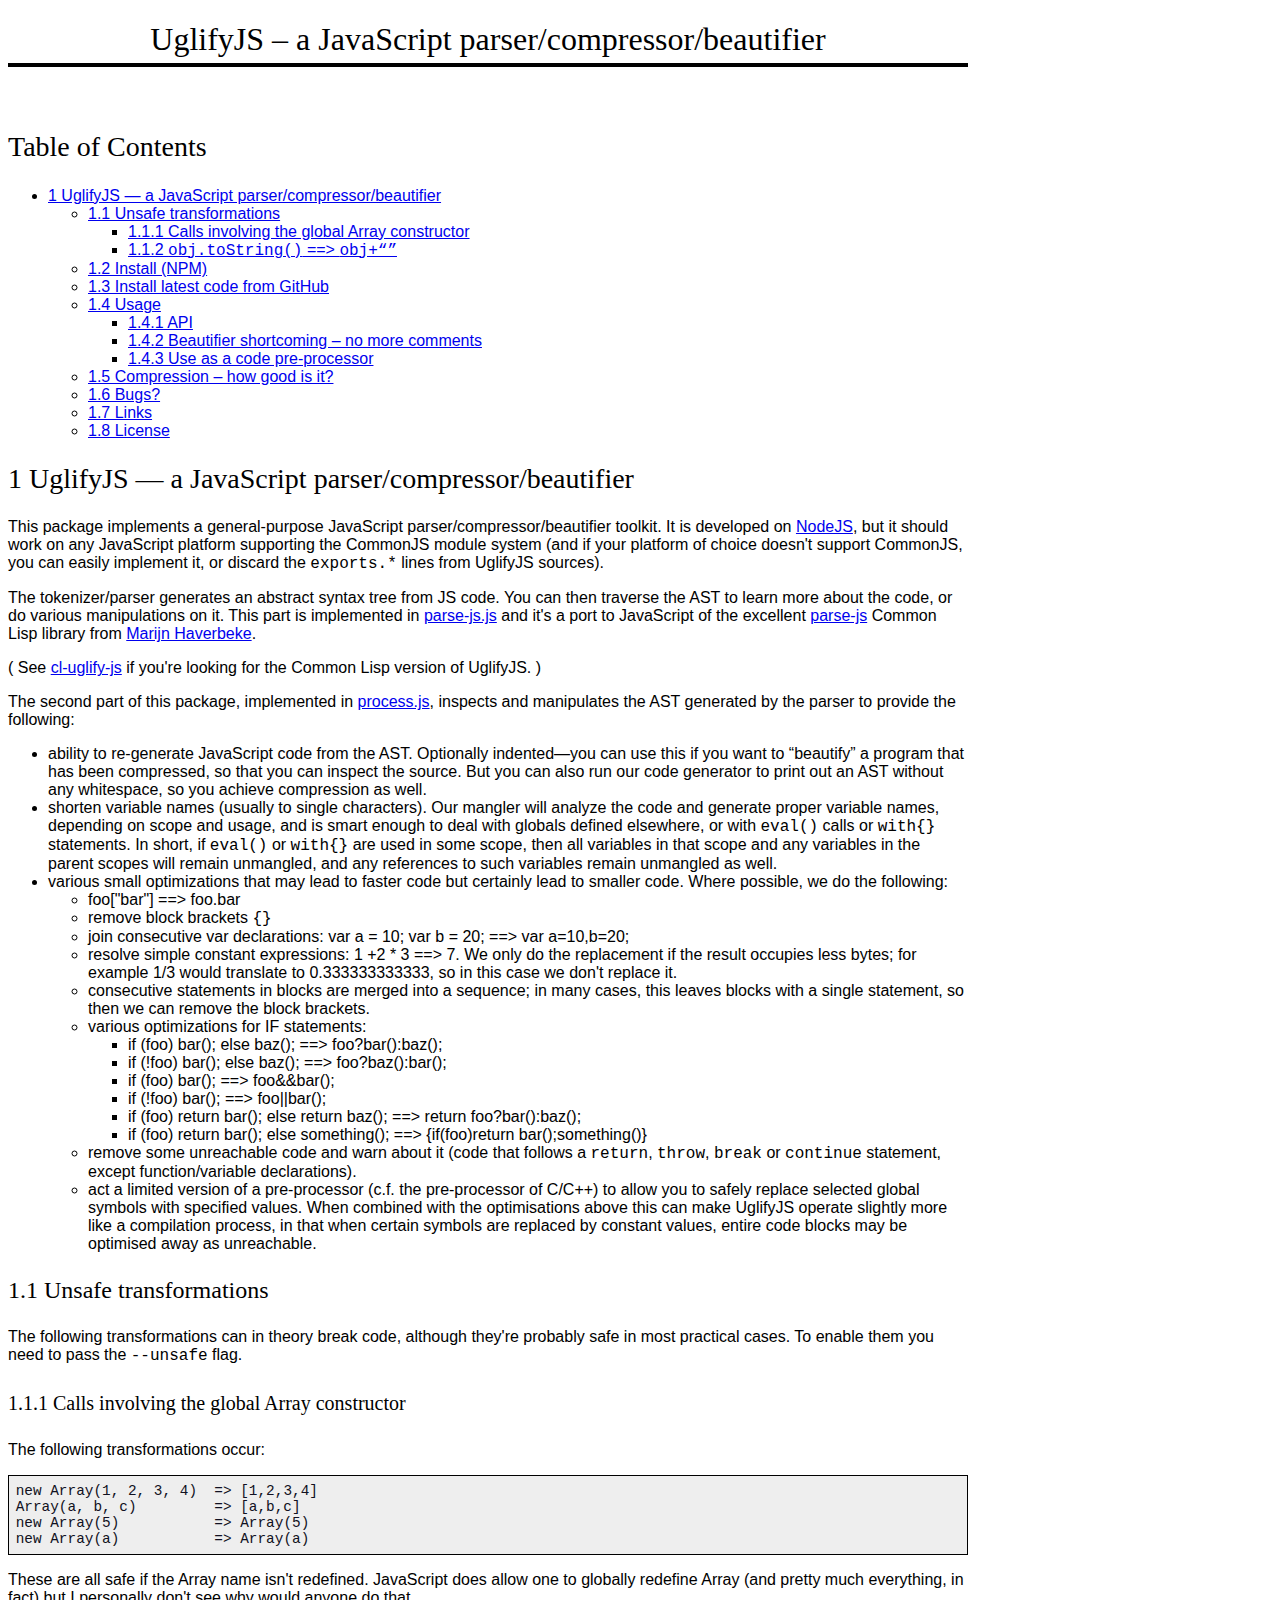
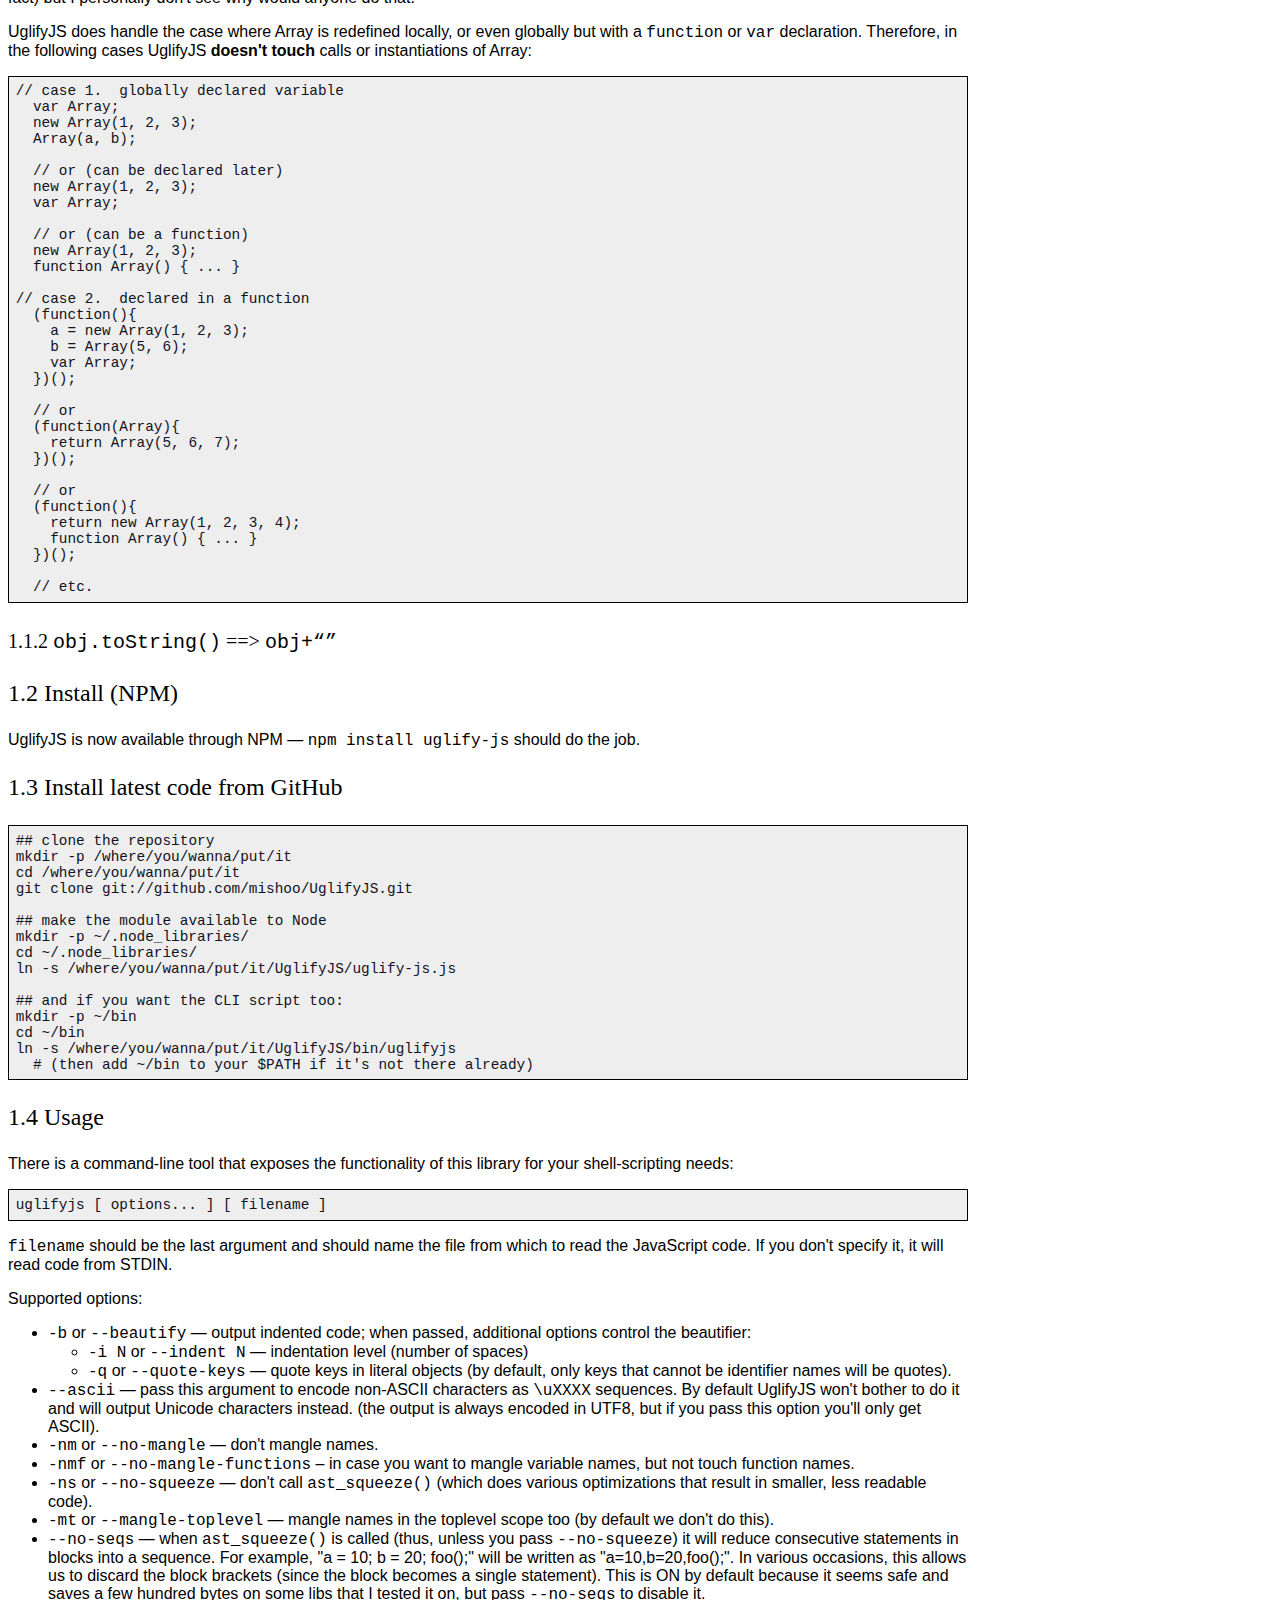
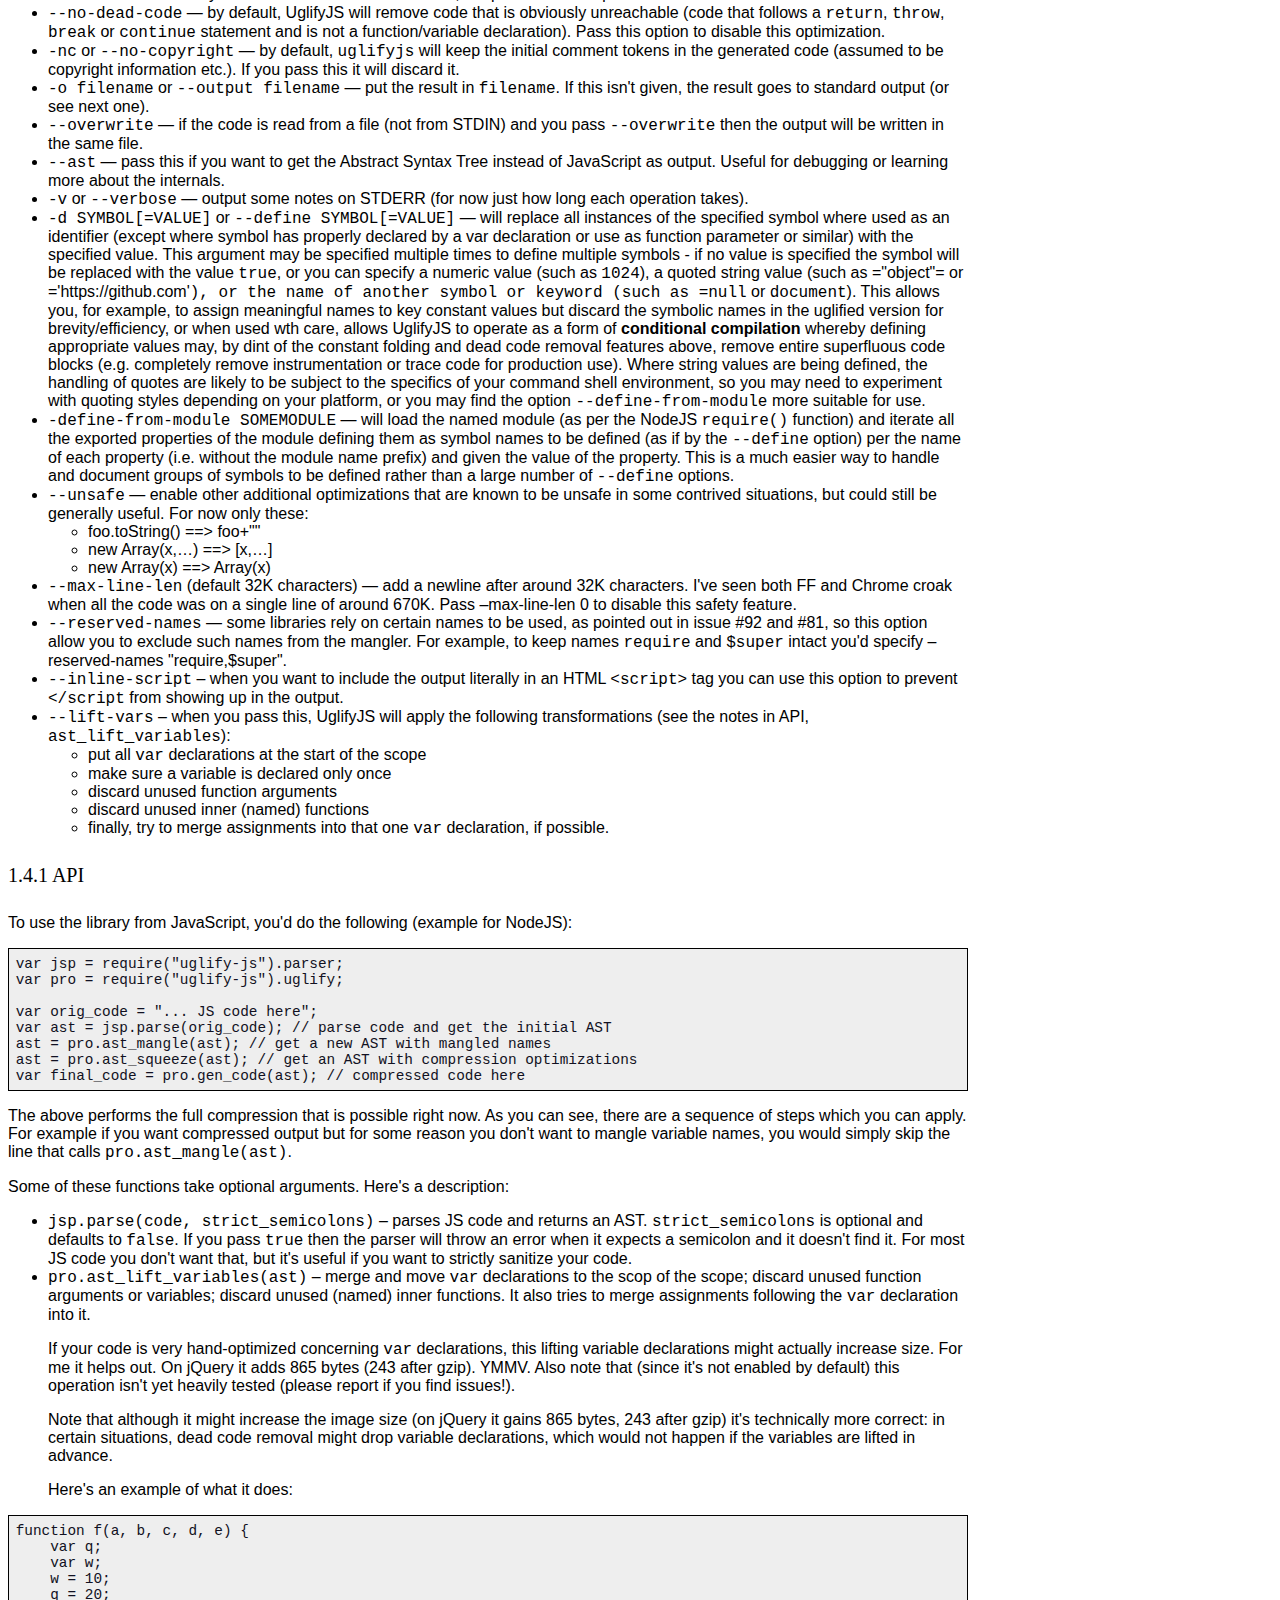
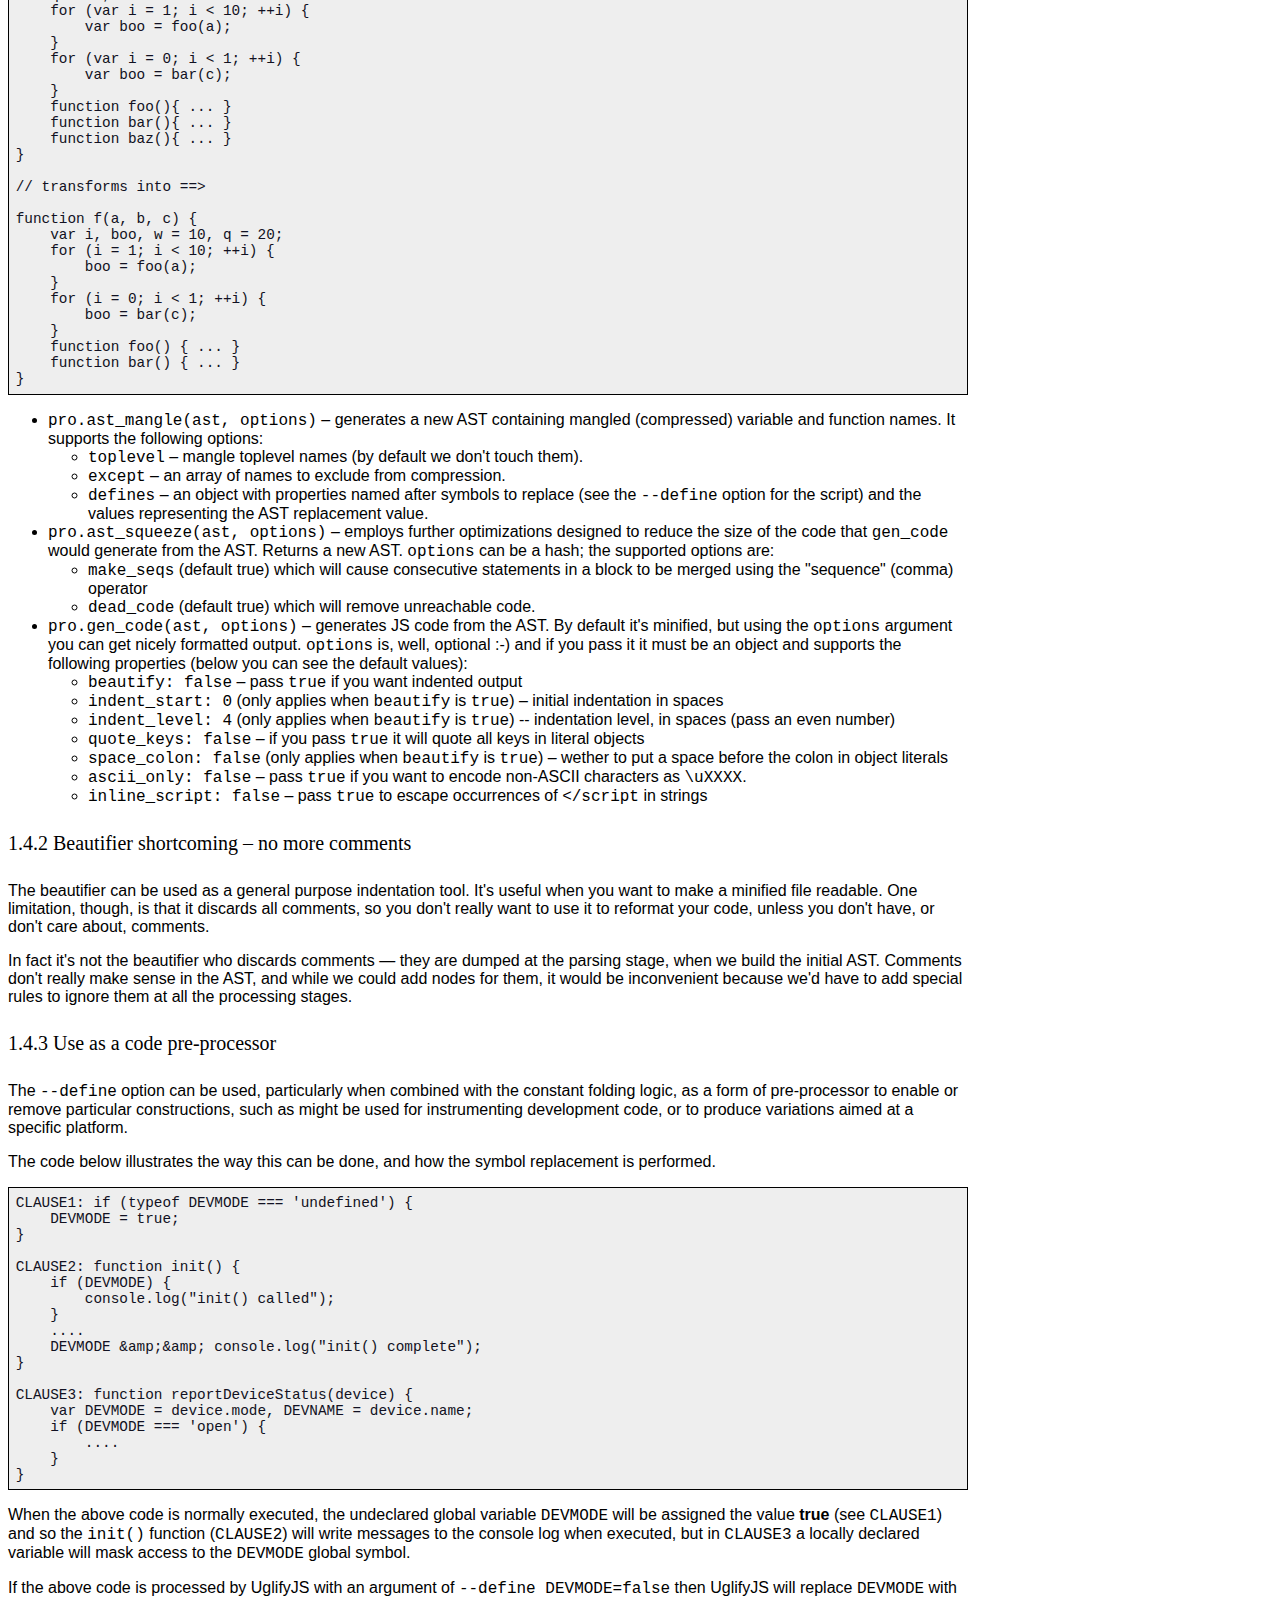
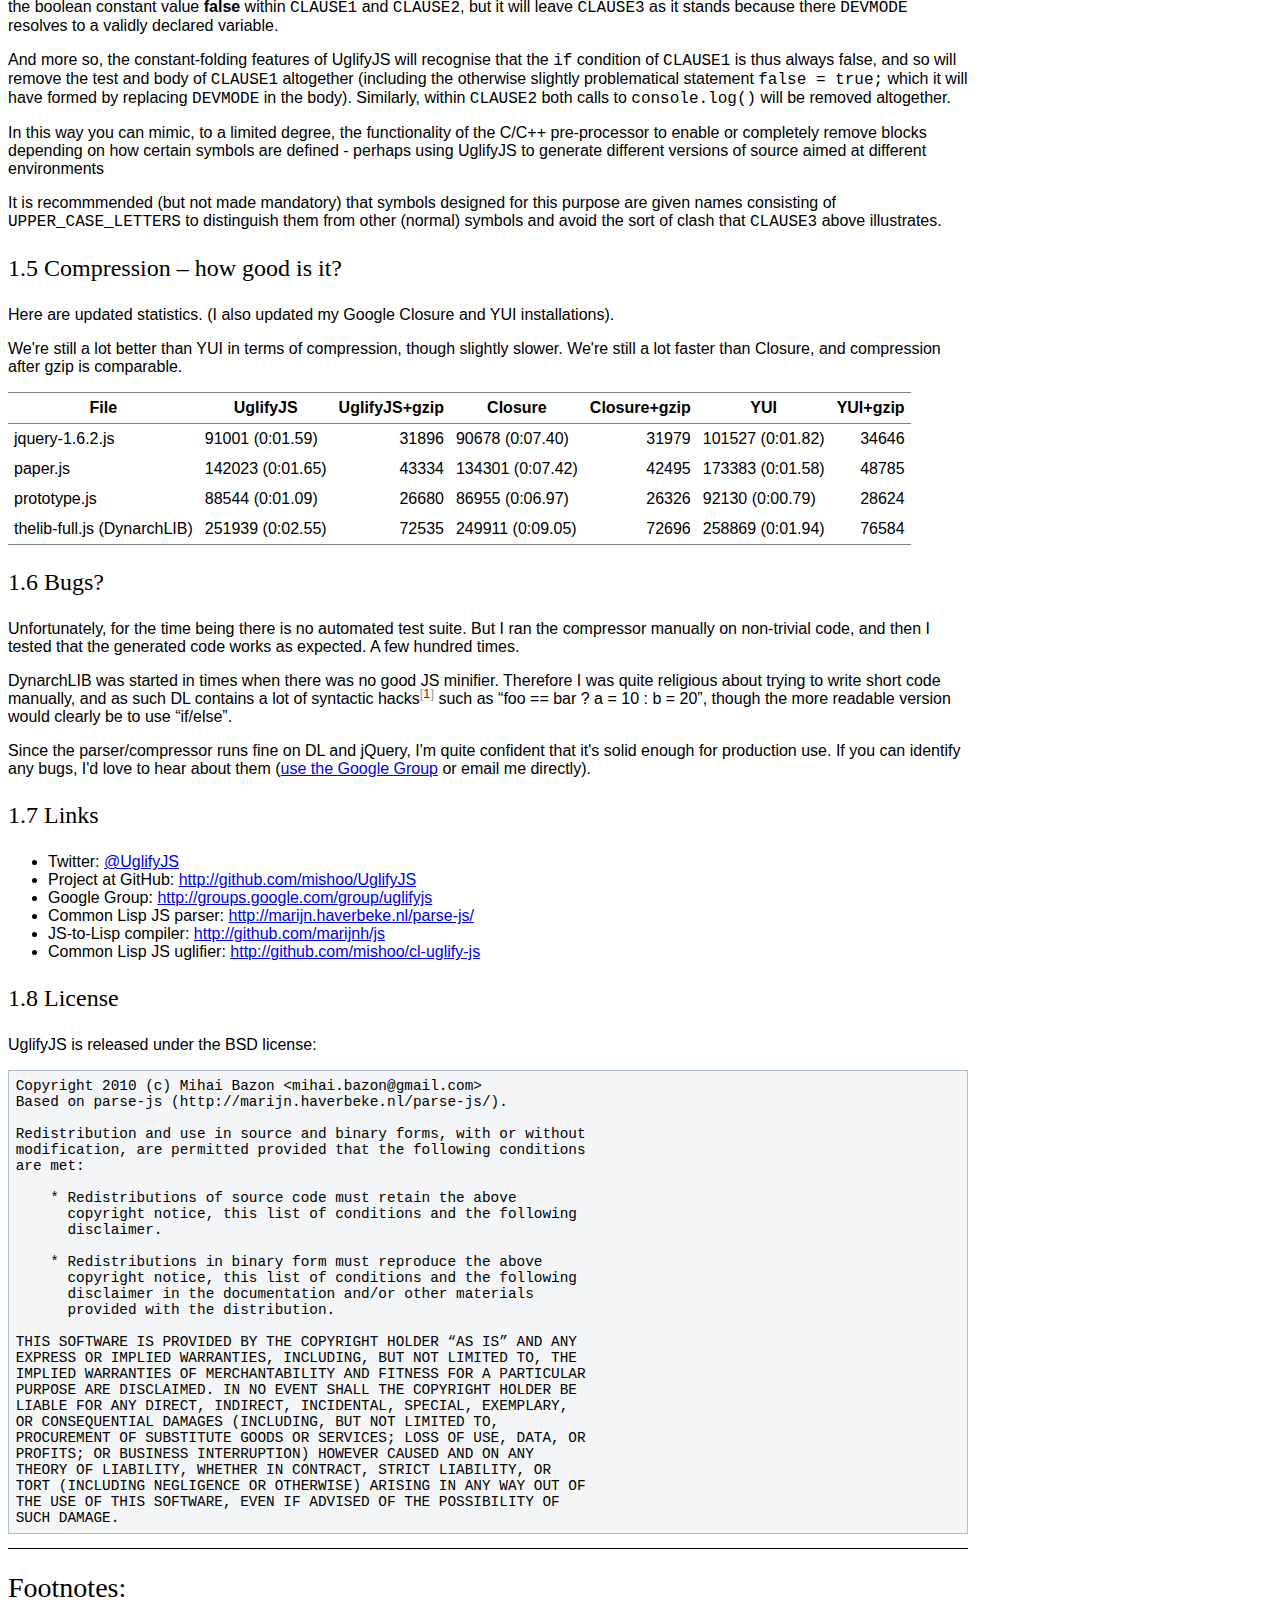
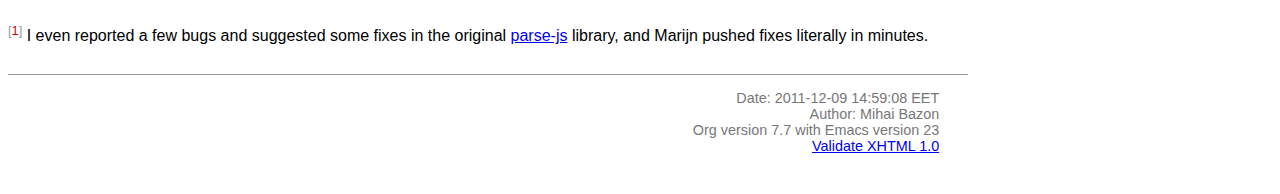
<file: chat/node_modules/socket.io/node_modules/socket.io-client/node_modules/uglify-js/README.html>
<?xml version="1.0" encoding="utf-8"?>
<!DOCTYPE html PUBLIC "-//W3C//DTD XHTML 1.0 Strict//EN"
               "http://www.w3.org/TR/xhtml1/DTD/xhtml1-strict.dtd">
<html xmlns="http://www.w3.org/1999/xhtml"
lang="en" xml:lang="en">
<head>
<title>UglifyJS &ndash; a JavaScript parser/compressor/beautifier</title>
<meta http-equiv="Content-Type" content="text/html;charset=utf-8"/>
<meta name="generator" content="Org-mode"/>
<meta name="generated" content="2011-12-09 14:59:08 EET"/>
<meta name="author" content="Mihai Bazon"/>
<meta name="description" content="a JavaScript parser/compressor/beautifier in JavaScript"/>
<meta name="keywords" content="javascript, js, parser, compiler, compressor, mangle, minify, minifier"/>
<style type="text/css">
 <!--/*--><![CDATA[/*><!--*/
  html { font-family: Times, serif; font-size: 12pt; }
  .title  { text-align: center; }
  .todo   { color: red; }
  .done   { color: green; }
  .tag    { background-color: #add8e6; font-weight:normal }
  .target { }
  .timestamp { color: #bebebe; }
  .timestamp-kwd { color: #5f9ea0; }
  .right  {margin-left:auto; margin-right:0px;  text-align:right;}
  .left   {margin-left:0px;  margin-right:auto; text-align:left;}
  .center {margin-left:auto; margin-right:auto; text-align:center;}
  p.verse { margin-left: 3% }
  pre {
	border: 1pt solid #AEBDCC;
	background-color: #F3F5F7;
	padding: 5pt;
	font-family: courier, monospace;
        font-size: 90%;
        overflow:auto;
  }
  table { border-collapse: collapse; }
  td, th { vertical-align: top;  }
  th.right  { text-align:center;  }
  th.left   { text-align:center;   }
  th.center { text-align:center; }
  td.right  { text-align:right;  }
  td.left   { text-align:left;   }
  td.center { text-align:center; }
  dt { font-weight: bold; }
  div.figure { padding: 0.5em; }
  div.figure p { text-align: center; }
  div.inlinetask {
    padding:10px;
    border:2px solid gray;
    margin:10px;
    background: #ffffcc;
  }
  textarea { overflow-x: auto; }
  .linenr { font-size:smaller }
  .code-highlighted {background-color:#ffff00;}
  .org-info-js_info-navigation { border-style:none; }
  #org-info-js_console-label { font-size:10px; font-weight:bold;
                               white-space:nowrap; }
  .org-info-js_search-highlight {background-color:#ffff00; color:#000000;
                                 font-weight:bold; }
  /*]]>*/-->
</style>
<link rel="stylesheet" type="text/css" href="docstyle.css" />
<script type="text/javascript">
<!--/*--><![CDATA[/*><!--*/
 function CodeHighlightOn(elem, id)
 {
   var target = document.getElementById(id);
   if(null != target) {
     elem.cacheClassElem = elem.className;
     elem.cacheClassTarget = target.className;
     target.className = "code-highlighted";
     elem.className   = "code-highlighted";
   }
 }
 function CodeHighlightOff(elem, id)
 {
   var target = document.getElementById(id);
   if(elem.cacheClassElem)
     elem.className = elem.cacheClassElem;
   if(elem.cacheClassTarget)
     target.className = elem.cacheClassTarget;
 }
/*]]>*///-->
</script>

</head>
<body>

<div id="preamble">

</div>

<div id="content">
<h1 class="title">UglifyJS &ndash; a JavaScript parser/compressor/beautifier</h1>


<div id="table-of-contents">
<h2>Table of Contents</h2>
<div id="text-table-of-contents">
<ul>
<li><a href="#sec-1">1 UglifyJS &mdash; a JavaScript parser/compressor/beautifier </a>
<ul>
<li><a href="#sec-1-1">1.1 Unsafe transformations </a>
<ul>
<li><a href="#sec-1-1-1">1.1.1 Calls involving the global Array constructor </a></li>
<li><a href="#sec-1-1-2">1.1.2 <code>obj.toString()</code> ==&gt; <code>obj+“”</code> </a></li>
</ul>
</li>
<li><a href="#sec-1-2">1.2 Install (NPM) </a></li>
<li><a href="#sec-1-3">1.3 Install latest code from GitHub </a></li>
<li><a href="#sec-1-4">1.4 Usage </a>
<ul>
<li><a href="#sec-1-4-1">1.4.1 API </a></li>
<li><a href="#sec-1-4-2">1.4.2 Beautifier shortcoming &ndash; no more comments </a></li>
<li><a href="#sec-1-4-3">1.4.3 Use as a code pre-processor </a></li>
</ul>
</li>
<li><a href="#sec-1-5">1.5 Compression &ndash; how good is it? </a></li>
<li><a href="#sec-1-6">1.6 Bugs? </a></li>
<li><a href="#sec-1-7">1.7 Links </a></li>
<li><a href="#sec-1-8">1.8 License </a></li>
</ul>
</li>
</ul>
</div>
</div>

<div id="outline-container-1" class="outline-2">
<h2 id="sec-1"><span class="section-number-2">1</span> UglifyJS &mdash; a JavaScript parser/compressor/beautifier </h2>
<div class="outline-text-2" id="text-1">


<p>
This package implements a general-purpose JavaScript
parser/compressor/beautifier toolkit.  It is developed on <a href="http://nodejs.org/">NodeJS</a>, but it
should work on any JavaScript platform supporting the CommonJS module system
(and if your platform of choice doesn't support CommonJS, you can easily
implement it, or discard the <code>exports.*</code> lines from UglifyJS sources).
</p>
<p>
The tokenizer/parser generates an abstract syntax tree from JS code.  You
can then traverse the AST to learn more about the code, or do various
manipulations on it.  This part is implemented in <a href="../lib/parse-js.js">parse-js.js</a> and it's a
port to JavaScript of the excellent <a href="http://marijn.haverbeke.nl/parse-js/">parse-js</a> Common Lisp library from <a href="http://marijn.haverbeke.nl/">Marijn Haverbeke</a>.
</p>
<p>
( See <a href="http://github.com/mishoo/cl-uglify-js">cl-uglify-js</a> if you're looking for the Common Lisp version of
UglifyJS. )
</p>
<p>
The second part of this package, implemented in <a href="../lib/process.js">process.js</a>, inspects and
manipulates the AST generated by the parser to provide the following:
</p>
<ul>
<li>ability to re-generate JavaScript code from the AST.  Optionally
  indented&mdash;you can use this if you want to “beautify” a program that has
  been compressed, so that you can inspect the source.  But you can also run
  our code generator to print out an AST without any whitespace, so you
  achieve compression as well.

</li>
<li>shorten variable names (usually to single characters).  Our mangler will
  analyze the code and generate proper variable names, depending on scope
  and usage, and is smart enough to deal with globals defined elsewhere, or
  with <code>eval()</code> calls or <code>with{}</code> statements.  In short, if <code>eval()</code> or
  <code>with{}</code> are used in some scope, then all variables in that scope and any
  variables in the parent scopes will remain unmangled, and any references
  to such variables remain unmangled as well.

</li>
<li>various small optimizations that may lead to faster code but certainly
  lead to smaller code.  Where possible, we do the following:

<ul>
<li>foo["bar"]  ==&gt;  foo.bar

</li>
<li>remove block brackets <code>{}</code>

</li>
<li>join consecutive var declarations:
    var a = 10; var b = 20; ==&gt; var a=10,b=20;

</li>
<li>resolve simple constant expressions: 1 +2 * 3 ==&gt; 7.  We only do the
    replacement if the result occupies less bytes; for example 1/3 would
    translate to 0.333333333333, so in this case we don't replace it.

</li>
<li>consecutive statements in blocks are merged into a sequence; in many
    cases, this leaves blocks with a single statement, so then we can remove
    the block brackets.

</li>
<li>various optimizations for IF statements:

<ul>
<li>if (foo) bar(); else baz(); ==&gt; foo?bar():baz();
</li>
<li>if (!foo) bar(); else baz(); ==&gt; foo?baz():bar();
</li>
<li>if (foo) bar(); ==&gt; foo&amp;&amp;bar();
</li>
<li>if (!foo) bar(); ==&gt; foo||bar();
</li>
<li>if (foo) return bar(); else return baz(); ==&gt; return foo?bar():baz();
</li>
<li>if (foo) return bar(); else something(); ==&gt; {if(foo)return bar();something()}

</li>
</ul>

</li>
<li>remove some unreachable code and warn about it (code that follows a
    <code>return</code>, <code>throw</code>, <code>break</code> or <code>continue</code> statement, except
    function/variable declarations).

</li>
<li>act a limited version of a pre-processor (c.f. the pre-processor of
    C/C++) to allow you to safely replace selected global symbols with
    specified values.  When combined with the optimisations above this can
    make UglifyJS operate slightly more like a compilation process, in
    that when certain symbols are replaced by constant values, entire code
    blocks may be optimised away as unreachable.
</li>
</ul>

</li>
</ul>



</div>

<div id="outline-container-1-1" class="outline-3">
<h3 id="sec-1-1"><span class="section-number-3">1.1</span> <span class="target">Unsafe transformations</span>  </h3>
<div class="outline-text-3" id="text-1-1">


<p>
The following transformations can in theory break code, although they're
probably safe in most practical cases.  To enable them you need to pass the
<code>--unsafe</code> flag.
</p>

</div>

<div id="outline-container-1-1-1" class="outline-4">
<h4 id="sec-1-1-1"><span class="section-number-4">1.1.1</span> Calls involving the global Array constructor </h4>
<div class="outline-text-4" id="text-1-1-1">


<p>
The following transformations occur:
</p>



<pre class="src src-js"><span class="org-keyword">new</span> <span class="org-type">Array</span>(1, 2, 3, 4)  =&gt; [1,2,3,4]
Array(a, b, c)         =&gt; [a,b,c]
<span class="org-keyword">new</span> <span class="org-type">Array</span>(5)           =&gt; Array(5)
<span class="org-keyword">new</span> <span class="org-type">Array</span>(a)           =&gt; Array(a)
</pre>


<p>
These are all safe if the Array name isn't redefined.  JavaScript does allow
one to globally redefine Array (and pretty much everything, in fact) but I
personally don't see why would anyone do that.
</p>
<p>
UglifyJS does handle the case where Array is redefined locally, or even
globally but with a <code>function</code> or <code>var</code> declaration.  Therefore, in the
following cases UglifyJS <b>doesn't touch</b> calls or instantiations of Array:
</p>



<pre class="src src-js"><span class="org-comment-delimiter">// </span><span class="org-comment">case 1.  globally declared variable</span>
  <span class="org-keyword">var</span> <span class="org-variable-name">Array</span>;
  <span class="org-keyword">new</span> <span class="org-type">Array</span>(1, 2, 3);
  Array(a, b);

  <span class="org-comment-delimiter">// </span><span class="org-comment">or (can be declared later)</span>
  <span class="org-keyword">new</span> <span class="org-type">Array</span>(1, 2, 3);
  <span class="org-keyword">var</span> <span class="org-variable-name">Array</span>;

  <span class="org-comment-delimiter">// </span><span class="org-comment">or (can be a function)</span>
  <span class="org-keyword">new</span> <span class="org-type">Array</span>(1, 2, 3);
  <span class="org-keyword">function</span> <span class="org-function-name">Array</span>() { ... }

<span class="org-comment-delimiter">// </span><span class="org-comment">case 2.  declared in a function</span>
  (<span class="org-keyword">function</span>(){
    a = <span class="org-keyword">new</span> <span class="org-type">Array</span>(1, 2, 3);
    b = Array(5, 6);
    <span class="org-keyword">var</span> <span class="org-variable-name">Array</span>;
  })();

  <span class="org-comment-delimiter">// </span><span class="org-comment">or</span>
  (<span class="org-keyword">function</span>(<span class="org-variable-name">Array</span>){
    <span class="org-keyword">return</span> Array(5, 6, 7);
  })();

  <span class="org-comment-delimiter">// </span><span class="org-comment">or</span>
  (<span class="org-keyword">function</span>(){
    <span class="org-keyword">return</span> <span class="org-keyword">new</span> <span class="org-type">Array</span>(1, 2, 3, 4);
    <span class="org-keyword">function</span> <span class="org-function-name">Array</span>() { ... }
  })();

  <span class="org-comment-delimiter">// </span><span class="org-comment">etc.</span>
</pre>


</div>

</div>

<div id="outline-container-1-1-2" class="outline-4">
<h4 id="sec-1-1-2"><span class="section-number-4">1.1.2</span> <code>obj.toString()</code> ==&gt; <code>obj+“”</code> </h4>
<div class="outline-text-4" id="text-1-1-2">


</div>
</div>

</div>

<div id="outline-container-1-2" class="outline-3">
<h3 id="sec-1-2"><span class="section-number-3">1.2</span> Install (NPM) </h3>
<div class="outline-text-3" id="text-1-2">


<p>
UglifyJS is now available through NPM &mdash; <code>npm install uglify-js</code> should do
the job.
</p>
</div>

</div>

<div id="outline-container-1-3" class="outline-3">
<h3 id="sec-1-3"><span class="section-number-3">1.3</span> Install latest code from GitHub </h3>
<div class="outline-text-3" id="text-1-3">





<pre class="src src-sh"><span class="org-comment-delimiter">## </span><span class="org-comment">clone the repository</span>
mkdir -p /where/you/wanna/put/it
<span class="org-builtin">cd</span> /where/you/wanna/put/it
git clone git://github.com/mishoo/UglifyJS.git

<span class="org-comment-delimiter">## </span><span class="org-comment">make the module available to Node</span>
mkdir -p ~/.node_libraries/
<span class="org-builtin">cd</span> ~/.node_libraries/
ln -s /where/you/wanna/put/it/UglifyJS/uglify-js.js

<span class="org-comment-delimiter">## </span><span class="org-comment">and if you want the CLI script too:</span>
mkdir -p ~/bin
<span class="org-builtin">cd</span> ~/bin
ln -s /where/you/wanna/put/it/UglifyJS/bin/uglifyjs
  <span class="org-comment-delimiter"># </span><span class="org-comment">(then add ~/bin to your $PATH if it's not there already)</span>
</pre>


</div>

</div>

<div id="outline-container-1-4" class="outline-3">
<h3 id="sec-1-4"><span class="section-number-3">1.4</span> Usage </h3>
<div class="outline-text-3" id="text-1-4">


<p>
There is a command-line tool that exposes the functionality of this library
for your shell-scripting needs:
</p>



<pre class="src src-sh">uglifyjs [ options... ] [ filename ]
</pre>


<p>
<code>filename</code> should be the last argument and should name the file from which
to read the JavaScript code.  If you don't specify it, it will read code
from STDIN.
</p>
<p>
Supported options:
</p>
<ul>
<li><code>-b</code> or <code>--beautify</code> &mdash; output indented code; when passed, additional
  options control the beautifier:

<ul>
<li><code>-i N</code> or <code>--indent N</code> &mdash; indentation level (number of spaces)

</li>
<li><code>-q</code> or <code>--quote-keys</code> &mdash; quote keys in literal objects (by default,
    only keys that cannot be identifier names will be quotes).

</li>
</ul>

</li>
<li><code>--ascii</code> &mdash; pass this argument to encode non-ASCII characters as
  <code>\uXXXX</code> sequences.  By default UglifyJS won't bother to do it and will
  output Unicode characters instead.  (the output is always encoded in UTF8,
  but if you pass this option you'll only get ASCII).

</li>
<li><code>-nm</code> or <code>--no-mangle</code> &mdash; don't mangle names.

</li>
<li><code>-nmf</code> or <code>--no-mangle-functions</code> &ndash; in case you want to mangle variable
  names, but not touch function names.

</li>
<li><code>-ns</code> or <code>--no-squeeze</code> &mdash; don't call <code>ast_squeeze()</code> (which does various
  optimizations that result in smaller, less readable code).

</li>
<li><code>-mt</code> or <code>--mangle-toplevel</code> &mdash; mangle names in the toplevel scope too
  (by default we don't do this).

</li>
<li><code>--no-seqs</code> &mdash; when <code>ast_squeeze()</code> is called (thus, unless you pass
  <code>--no-squeeze</code>) it will reduce consecutive statements in blocks into a
  sequence.  For example, "a = 10; b = 20; foo();" will be written as
  "a=10,b=20,foo();".  In various occasions, this allows us to discard the
  block brackets (since the block becomes a single statement).  This is ON
  by default because it seems safe and saves a few hundred bytes on some
  libs that I tested it on, but pass <code>--no-seqs</code> to disable it.

</li>
<li><code>--no-dead-code</code> &mdash; by default, UglifyJS will remove code that is
  obviously unreachable (code that follows a <code>return</code>, <code>throw</code>, <code>break</code> or
  <code>continue</code> statement and is not a function/variable declaration).  Pass
  this option to disable this optimization.

</li>
<li><code>-nc</code> or <code>--no-copyright</code> &mdash; by default, <code>uglifyjs</code> will keep the initial
  comment tokens in the generated code (assumed to be copyright information
  etc.).  If you pass this it will discard it.

</li>
<li><code>-o filename</code> or <code>--output filename</code> &mdash; put the result in <code>filename</code>.  If
  this isn't given, the result goes to standard output (or see next one).

</li>
<li><code>--overwrite</code> &mdash; if the code is read from a file (not from STDIN) and you
  pass <code>--overwrite</code> then the output will be written in the same file.

</li>
<li><code>--ast</code> &mdash; pass this if you want to get the Abstract Syntax Tree instead
  of JavaScript as output.  Useful for debugging or learning more about the
  internals.

</li>
<li><code>-v</code> or <code>--verbose</code> &mdash; output some notes on STDERR (for now just how long
  each operation takes).

</li>
<li><code>-d SYMBOL[=VALUE]</code> or <code>--define SYMBOL[=VALUE]</code> &mdash; will replace
  all instances of the specified symbol where used as an identifier
  (except where symbol has properly declared by a var declaration or
  use as function parameter or similar) with the specified value. This
  argument may be specified multiple times to define multiple
  symbols - if no value is specified the symbol will be replaced with
  the value <code>true</code>, or you can specify a numeric value (such as
  <code>1024</code>), a quoted string value (such as ="object"= or
  ='https://github.com'<code>), or the name of another symbol or keyword   (such as =null</code> or <code>document</code>).
  This allows you, for example, to assign meaningful names to key
  constant values but discard the symbolic names in the uglified
  version for brevity/efficiency, or when used wth care, allows
  UglifyJS to operate as a form of <b>conditional compilation</b>
  whereby defining appropriate values may, by dint of the constant
  folding and dead code removal features above, remove entire
  superfluous code blocks (e.g. completely remove instrumentation or
  trace code for production use).
  Where string values are being defined, the handling of quotes are
  likely to be subject to the specifics of your command shell
  environment, so you may need to experiment with quoting styles
  depending on your platform, or you may find the option
  <code>--define-from-module</code> more suitable for use.

</li>
<li><code>-define-from-module SOMEMODULE</code> &mdash; will load the named module (as
  per the NodeJS <code>require()</code> function) and iterate all the exported
  properties of the module defining them as symbol names to be defined
  (as if by the <code>--define</code> option) per the name of each property
  (i.e. without the module name prefix) and given the value of the
  property. This is a much easier way to handle and document groups of
  symbols to be defined rather than a large number of <code>--define</code>
  options.

</li>
<li><code>--unsafe</code> &mdash; enable other additional optimizations that are known to be
  unsafe in some contrived situations, but could still be generally useful.
  For now only these:

<ul>
<li>foo.toString()  ==&gt;  foo+""
</li>
<li>new Array(x,&hellip;)  ==&gt; [x,&hellip;]
</li>
<li>new Array(x) ==&gt; Array(x)

</li>
</ul>

</li>
<li><code>--max-line-len</code> (default 32K characters) &mdash; add a newline after around
  32K characters.  I've seen both FF and Chrome croak when all the code was
  on a single line of around 670K.  Pass &ndash;max-line-len 0 to disable this
  safety feature.

</li>
<li><code>--reserved-names</code> &mdash; some libraries rely on certain names to be used, as
  pointed out in issue #92 and #81, so this option allow you to exclude such
  names from the mangler.  For example, to keep names <code>require</code> and <code>$super</code>
  intact you'd specify &ndash;reserved-names "require,$super".

</li>
<li><code>--inline-script</code> &ndash; when you want to include the output literally in an
  HTML <code>&lt;script&gt;</code> tag you can use this option to prevent <code>&lt;/script</code> from
  showing up in the output.

</li>
<li><code>--lift-vars</code> &ndash; when you pass this, UglifyJS will apply the following
  transformations (see the notes in API, <code>ast_lift_variables</code>):

<ul>
<li>put all <code>var</code> declarations at the start of the scope
</li>
<li>make sure a variable is declared only once
</li>
<li>discard unused function arguments
</li>
<li>discard unused inner (named) functions
</li>
<li>finally, try to merge assignments into that one <code>var</code> declaration, if
    possible.
</li>
</ul>

</li>
</ul>



</div>

<div id="outline-container-1-4-1" class="outline-4">
<h4 id="sec-1-4-1"><span class="section-number-4">1.4.1</span> API </h4>
<div class="outline-text-4" id="text-1-4-1">


<p>
To use the library from JavaScript, you'd do the following (example for
NodeJS):
</p>



<pre class="src src-js"><span class="org-keyword">var</span> <span class="org-variable-name">jsp</span> = require(<span class="org-string">"uglify-js"</span>).parser;
<span class="org-keyword">var</span> <span class="org-variable-name">pro</span> = require(<span class="org-string">"uglify-js"</span>).uglify;

<span class="org-keyword">var</span> <span class="org-variable-name">orig_code</span> = <span class="org-string">"... JS code here"</span>;
<span class="org-keyword">var</span> <span class="org-variable-name">ast</span> = jsp.parse(orig_code); <span class="org-comment-delimiter">// </span><span class="org-comment">parse code and get the initial AST</span>
ast = pro.ast_mangle(ast); <span class="org-comment-delimiter">// </span><span class="org-comment">get a new AST with mangled names</span>
ast = pro.ast_squeeze(ast); <span class="org-comment-delimiter">// </span><span class="org-comment">get an AST with compression optimizations</span>
<span class="org-keyword">var</span> <span class="org-variable-name">final_code</span> = pro.gen_code(ast); <span class="org-comment-delimiter">// </span><span class="org-comment">compressed code here</span>
</pre>


<p>
The above performs the full compression that is possible right now.  As you
can see, there are a sequence of steps which you can apply.  For example if
you want compressed output but for some reason you don't want to mangle
variable names, you would simply skip the line that calls
<code>pro.ast_mangle(ast)</code>.
</p>
<p>
Some of these functions take optional arguments.  Here's a description:
</p>
<ul>
<li><code>jsp.parse(code, strict_semicolons)</code> &ndash; parses JS code and returns an AST.
  <code>strict_semicolons</code> is optional and defaults to <code>false</code>.  If you pass
  <code>true</code> then the parser will throw an error when it expects a semicolon and
  it doesn't find it.  For most JS code you don't want that, but it's useful
  if you want to strictly sanitize your code.

</li>
<li><code>pro.ast_lift_variables(ast)</code> &ndash; merge and move <code>var</code> declarations to the
  scop of the scope; discard unused function arguments or variables; discard
  unused (named) inner functions.  It also tries to merge assignments
  following the <code>var</code> declaration into it.

<p>
  If your code is very hand-optimized concerning <code>var</code> declarations, this
  lifting variable declarations might actually increase size.  For me it
  helps out.  On jQuery it adds 865 bytes (243 after gzip).  YMMV.  Also
  note that (since it's not enabled by default) this operation isn't yet
  heavily tested (please report if you find issues!).
</p>
<p>
  Note that although it might increase the image size (on jQuery it gains
  865 bytes, 243 after gzip) it's technically more correct: in certain
  situations, dead code removal might drop variable declarations, which
  would not happen if the variables are lifted in advance.
</p>
<p>
  Here's an example of what it does:
</p></li>
</ul>





<pre class="src src-js"><span class="org-keyword">function</span> <span class="org-function-name">f</span>(<span class="org-variable-name">a</span>, <span class="org-variable-name">b</span>, <span class="org-variable-name">c</span>, <span class="org-variable-name">d</span>, <span class="org-variable-name">e</span>) {
    <span class="org-keyword">var</span> <span class="org-variable-name">q</span>;
    <span class="org-keyword">var</span> <span class="org-variable-name">w</span>;
    w = 10;
    q = 20;
    <span class="org-keyword">for</span> (<span class="org-keyword">var</span> <span class="org-variable-name">i</span> = 1; i &lt; 10; ++i) {
        <span class="org-keyword">var</span> <span class="org-variable-name">boo</span> = foo(a);
    }
    <span class="org-keyword">for</span> (<span class="org-keyword">var</span> <span class="org-variable-name">i</span> = 0; i &lt; 1; ++i) {
        <span class="org-keyword">var</span> <span class="org-variable-name">boo</span> = bar(c);
    }
    <span class="org-keyword">function</span> <span class="org-function-name">foo</span>(){ ... }
    <span class="org-keyword">function</span> <span class="org-function-name">bar</span>(){ ... }
    <span class="org-keyword">function</span> <span class="org-function-name">baz</span>(){ ... }
}

<span class="org-comment-delimiter">// </span><span class="org-comment">transforms into ==&gt;</span>

<span class="org-keyword">function</span> <span class="org-function-name">f</span>(<span class="org-variable-name">a</span>, <span class="org-variable-name">b</span>, <span class="org-variable-name">c</span>) {
    <span class="org-keyword">var</span> <span class="org-variable-name">i</span>, <span class="org-variable-name">boo</span>, <span class="org-variable-name">w</span> = 10, <span class="org-variable-name">q</span> = 20;
    <span class="org-keyword">for</span> (i = 1; i &lt; 10; ++i) {
        boo = foo(a);
    }
    <span class="org-keyword">for</span> (i = 0; i &lt; 1; ++i) {
        boo = bar(c);
    }
    <span class="org-keyword">function</span> <span class="org-function-name">foo</span>() { ... }
    <span class="org-keyword">function</span> <span class="org-function-name">bar</span>() { ... }
}
</pre>


<ul>
<li><code>pro.ast_mangle(ast, options)</code> &ndash; generates a new AST containing mangled
  (compressed) variable and function names.  It supports the following
  options:

<ul>
<li><code>toplevel</code> &ndash; mangle toplevel names (by default we don't touch them).
</li>
<li><code>except</code> &ndash; an array of names to exclude from compression.
</li>
<li><code>defines</code> &ndash; an object with properties named after symbols to
    replace (see the <code>--define</code> option for the script) and the values
    representing the AST replacement value.

</li>
</ul>

</li>
<li><code>pro.ast_squeeze(ast, options)</code> &ndash; employs further optimizations designed
  to reduce the size of the code that <code>gen_code</code> would generate from the
  AST.  Returns a new AST.  <code>options</code> can be a hash; the supported options
  are:

<ul>
<li><code>make_seqs</code> (default true) which will cause consecutive statements in a
    block to be merged using the "sequence" (comma) operator

</li>
<li><code>dead_code</code> (default true) which will remove unreachable code.

</li>
</ul>

</li>
<li><code>pro.gen_code(ast, options)</code> &ndash; generates JS code from the AST.  By
  default it's minified, but using the <code>options</code> argument you can get nicely
  formatted output.  <code>options</code> is, well, optional :-) and if you pass it it
  must be an object and supports the following properties (below you can see
  the default values):

<ul>
<li><code>beautify: false</code> &ndash; pass <code>true</code> if you want indented output
</li>
<li><code>indent_start: 0</code> (only applies when <code>beautify</code> is <code>true</code>) &ndash; initial
    indentation in spaces
</li>
<li><code>indent_level: 4</code> (only applies when <code>beautify</code> is <code>true</code>) --
    indentation level, in spaces (pass an even number)
</li>
<li><code>quote_keys: false</code> &ndash; if you pass <code>true</code> it will quote all keys in
    literal objects
</li>
<li><code>space_colon: false</code> (only applies when <code>beautify</code> is <code>true</code>) &ndash; wether
    to put a space before the colon in object literals
</li>
<li><code>ascii_only: false</code> &ndash; pass <code>true</code> if you want to encode non-ASCII
    characters as <code>\uXXXX</code>.
</li>
<li><code>inline_script: false</code> &ndash; pass <code>true</code> to escape occurrences of
    <code>&lt;/script</code> in strings
</li>
</ul>

</li>
</ul>


</div>

</div>

<div id="outline-container-1-4-2" class="outline-4">
<h4 id="sec-1-4-2"><span class="section-number-4">1.4.2</span> Beautifier shortcoming &ndash; no more comments </h4>
<div class="outline-text-4" id="text-1-4-2">


<p>
The beautifier can be used as a general purpose indentation tool.  It's
useful when you want to make a minified file readable.  One limitation,
though, is that it discards all comments, so you don't really want to use it
to reformat your code, unless you don't have, or don't care about, comments.
</p>
<p>
In fact it's not the beautifier who discards comments &mdash; they are dumped at
the parsing stage, when we build the initial AST.  Comments don't really
make sense in the AST, and while we could add nodes for them, it would be
inconvenient because we'd have to add special rules to ignore them at all
the processing stages.
</p>
</div>

</div>

<div id="outline-container-1-4-3" class="outline-4">
<h4 id="sec-1-4-3"><span class="section-number-4">1.4.3</span> Use as a code pre-processor </h4>
<div class="outline-text-4" id="text-1-4-3">


<p>
The <code>--define</code> option can be used, particularly when combined with the
constant folding logic, as a form of pre-processor to enable or remove
particular constructions, such as might be used for instrumenting
development code, or to produce variations aimed at a specific
platform.
</p>
<p>
The code below illustrates the way this can be done, and how the
symbol replacement is performed.
</p>



<pre class="src src-js">CLAUSE1: <span class="org-keyword">if</span> (<span class="org-keyword">typeof</span> DEVMODE === <span class="org-string">'undefined'</span>) {
    DEVMODE = <span class="org-constant">true</span>;
}

<span class="org-function-name">CLAUSE2</span>: <span class="org-keyword">function</span> init() {
    <span class="org-keyword">if</span> (DEVMODE) {
        console.log(<span class="org-string">"init() called"</span>);
    }
    ....
    DEVMODE &amp;amp;&amp;amp; console.log(<span class="org-string">"init() complete"</span>);
}

<span class="org-function-name">CLAUSE3</span>: <span class="org-keyword">function</span> reportDeviceStatus(<span class="org-variable-name">device</span>) {
    <span class="org-keyword">var</span> <span class="org-variable-name">DEVMODE</span> = device.mode, <span class="org-variable-name">DEVNAME</span> = device.name;
    <span class="org-keyword">if</span> (DEVMODE === <span class="org-string">'open'</span>) {
        ....
    }
}
</pre>


<p>
When the above code is normally executed, the undeclared global
variable <code>DEVMODE</code> will be assigned the value <b>true</b> (see <code>CLAUSE1</code>)
and so the <code>init()</code> function (<code>CLAUSE2</code>) will write messages to the
console log when executed, but in <code>CLAUSE3</code> a locally declared
variable will mask access to the <code>DEVMODE</code> global symbol.
</p>
<p>
If the above code is processed by UglifyJS with an argument of
<code>--define DEVMODE=false</code> then UglifyJS will replace <code>DEVMODE</code> with the
boolean constant value <b>false</b> within <code>CLAUSE1</code> and <code>CLAUSE2</code>, but it
will leave <code>CLAUSE3</code> as it stands because there <code>DEVMODE</code> resolves to
a validly declared variable.
</p>
<p>
And more so, the constant-folding features of UglifyJS will recognise
that the <code>if</code> condition of <code>CLAUSE1</code> is thus always false, and so will
remove the test and body of <code>CLAUSE1</code> altogether (including the
otherwise slightly problematical statement <code>false = true;</code> which it
will have formed by replacing <code>DEVMODE</code> in the body).  Similarly,
within <code>CLAUSE2</code> both calls to <code>console.log()</code> will be removed
altogether.
</p>
<p>
In this way you can mimic, to a limited degree, the functionality of
the C/C++ pre-processor to enable or completely remove blocks
depending on how certain symbols are defined - perhaps using UglifyJS
to generate different versions of source aimed at different
environments
</p>
<p>
It is recommmended (but not made mandatory) that symbols designed for
this purpose are given names consisting of <code>UPPER_CASE_LETTERS</code> to
distinguish them from other (normal) symbols and avoid the sort of
clash that <code>CLAUSE3</code> above illustrates.
</p>
</div>
</div>

</div>

<div id="outline-container-1-5" class="outline-3">
<h3 id="sec-1-5"><span class="section-number-3">1.5</span> Compression &ndash; how good is it? </h3>
<div class="outline-text-3" id="text-1-5">


<p>
Here are updated statistics.  (I also updated my Google Closure and YUI
installations).
</p>
<p>
We're still a lot better than YUI in terms of compression, though slightly
slower.  We're still a lot faster than Closure, and compression after gzip
is comparable.
</p>
<table border="2" cellspacing="0" cellpadding="6" rules="groups" frame="hsides">
<caption></caption>
<colgroup><col class="left" /><col class="left" /><col class="right" /><col class="left" /><col class="right" /><col class="left" /><col class="right" />
</colgroup>
<thead>
<tr><th scope="col" class="left">File</th><th scope="col" class="left">UglifyJS</th><th scope="col" class="right">UglifyJS+gzip</th><th scope="col" class="left">Closure</th><th scope="col" class="right">Closure+gzip</th><th scope="col" class="left">YUI</th><th scope="col" class="right">YUI+gzip</th></tr>
</thead>
<tbody>
<tr><td class="left">jquery-1.6.2.js</td><td class="left">91001 (0:01.59)</td><td class="right">31896</td><td class="left">90678 (0:07.40)</td><td class="right">31979</td><td class="left">101527 (0:01.82)</td><td class="right">34646</td></tr>
<tr><td class="left">paper.js</td><td class="left">142023 (0:01.65)</td><td class="right">43334</td><td class="left">134301 (0:07.42)</td><td class="right">42495</td><td class="left">173383 (0:01.58)</td><td class="right">48785</td></tr>
<tr><td class="left">prototype.js</td><td class="left">88544 (0:01.09)</td><td class="right">26680</td><td class="left">86955 (0:06.97)</td><td class="right">26326</td><td class="left">92130 (0:00.79)</td><td class="right">28624</td></tr>
<tr><td class="left">thelib-full.js (DynarchLIB)</td><td class="left">251939 (0:02.55)</td><td class="right">72535</td><td class="left">249911 (0:09.05)</td><td class="right">72696</td><td class="left">258869 (0:01.94)</td><td class="right">76584</td></tr>
</tbody>
</table>


</div>

</div>

<div id="outline-container-1-6" class="outline-3">
<h3 id="sec-1-6"><span class="section-number-3">1.6</span> Bugs? </h3>
<div class="outline-text-3" id="text-1-6">


<p>
Unfortunately, for the time being there is no automated test suite.  But I
ran the compressor manually on non-trivial code, and then I tested that the
generated code works as expected.  A few hundred times.
</p>
<p>
DynarchLIB was started in times when there was no good JS minifier.
Therefore I was quite religious about trying to write short code manually,
and as such DL contains a lot of syntactic hacks<sup><a class="footref" name="fnr.1" href="#fn.1">1</a></sup> such as “foo == bar ?  a
= 10 : b = 20”, though the more readable version would clearly be to use
“if/else”.
</p>
<p>
Since the parser/compressor runs fine on DL and jQuery, I'm quite confident
that it's solid enough for production use.  If you can identify any bugs,
I'd love to hear about them (<a href="http://groups.google.com/group/uglifyjs">use the Google Group</a> or email me directly).
</p>
</div>

</div>

<div id="outline-container-1-7" class="outline-3">
<h3 id="sec-1-7"><span class="section-number-3">1.7</span> Links </h3>
<div class="outline-text-3" id="text-1-7">


<ul>
<li>Twitter: <a href="http://twitter.com/UglifyJS">@UglifyJS</a>
</li>
<li>Project at GitHub: <a href="http://github.com/mishoo/UglifyJS">http://github.com/mishoo/UglifyJS</a>
</li>
<li>Google Group: <a href="http://groups.google.com/group/uglifyjs">http://groups.google.com/group/uglifyjs</a>
</li>
<li>Common Lisp JS parser: <a href="http://marijn.haverbeke.nl/parse-js/">http://marijn.haverbeke.nl/parse-js/</a>
</li>
<li>JS-to-Lisp compiler: <a href="http://github.com/marijnh/js">http://github.com/marijnh/js</a>
</li>
<li>Common Lisp JS uglifier: <a href="http://github.com/mishoo/cl-uglify-js">http://github.com/mishoo/cl-uglify-js</a>
</li>
</ul>


</div>

</div>

<div id="outline-container-1-8" class="outline-3">
<h3 id="sec-1-8"><span class="section-number-3">1.8</span> License </h3>
<div class="outline-text-3" id="text-1-8">


<p>
UglifyJS is released under the BSD license:
</p>



<pre class="example">Copyright 2010 (c) Mihai Bazon &lt;mihai.bazon@gmail.com&gt;
Based on parse-js (http://marijn.haverbeke.nl/parse-js/).

Redistribution and use in source and binary forms, with or without
modification, are permitted provided that the following conditions
are met:

    * Redistributions of source code must retain the above
      copyright notice, this list of conditions and the following
      disclaimer.

    * Redistributions in binary form must reproduce the above
      copyright notice, this list of conditions and the following
      disclaimer in the documentation and/or other materials
      provided with the distribution.

THIS SOFTWARE IS PROVIDED BY THE COPYRIGHT HOLDER “AS IS” AND ANY
EXPRESS OR IMPLIED WARRANTIES, INCLUDING, BUT NOT LIMITED TO, THE
IMPLIED WARRANTIES OF MERCHANTABILITY AND FITNESS FOR A PARTICULAR
PURPOSE ARE DISCLAIMED. IN NO EVENT SHALL THE COPYRIGHT HOLDER BE
LIABLE FOR ANY DIRECT, INDIRECT, INCIDENTAL, SPECIAL, EXEMPLARY,
OR CONSEQUENTIAL DAMAGES (INCLUDING, BUT NOT LIMITED TO,
PROCUREMENT OF SUBSTITUTE GOODS OR SERVICES; LOSS OF USE, DATA, OR
PROFITS; OR BUSINESS INTERRUPTION) HOWEVER CAUSED AND ON ANY
THEORY OF LIABILITY, WHETHER IN CONTRACT, STRICT LIABILITY, OR
TORT (INCLUDING NEGLIGENCE OR OTHERWISE) ARISING IN ANY WAY OUT OF
THE USE OF THIS SOFTWARE, EVEN IF ADVISED OF THE POSSIBILITY OF
SUCH DAMAGE.
</pre>


<div id="footnotes">
<h2 class="footnotes">Footnotes: </h2>
<div id="text-footnotes">
<p class="footnote"><sup><a class="footnum" name="fn.1" href="#fnr.1">1</a></sup> I even reported a few bugs and suggested some fixes in the original
    <a href="http://marijn.haverbeke.nl/parse-js/">parse-js</a> library, and Marijn pushed fixes literally in minutes.
</p></div>
</div>
</div>

</div>
</div>
</div>

<div id="postamble">
<p class="date">Date: 2011-12-09 14:59:08 EET</p>
<p class="author">Author: Mihai Bazon</p>
<p class="creator">Org version 7.7 with Emacs version 23</p>
<a href="http://validator.w3.org/check?uri=referer">Validate XHTML 1.0</a>

</div>
</body>
</html>
</file>
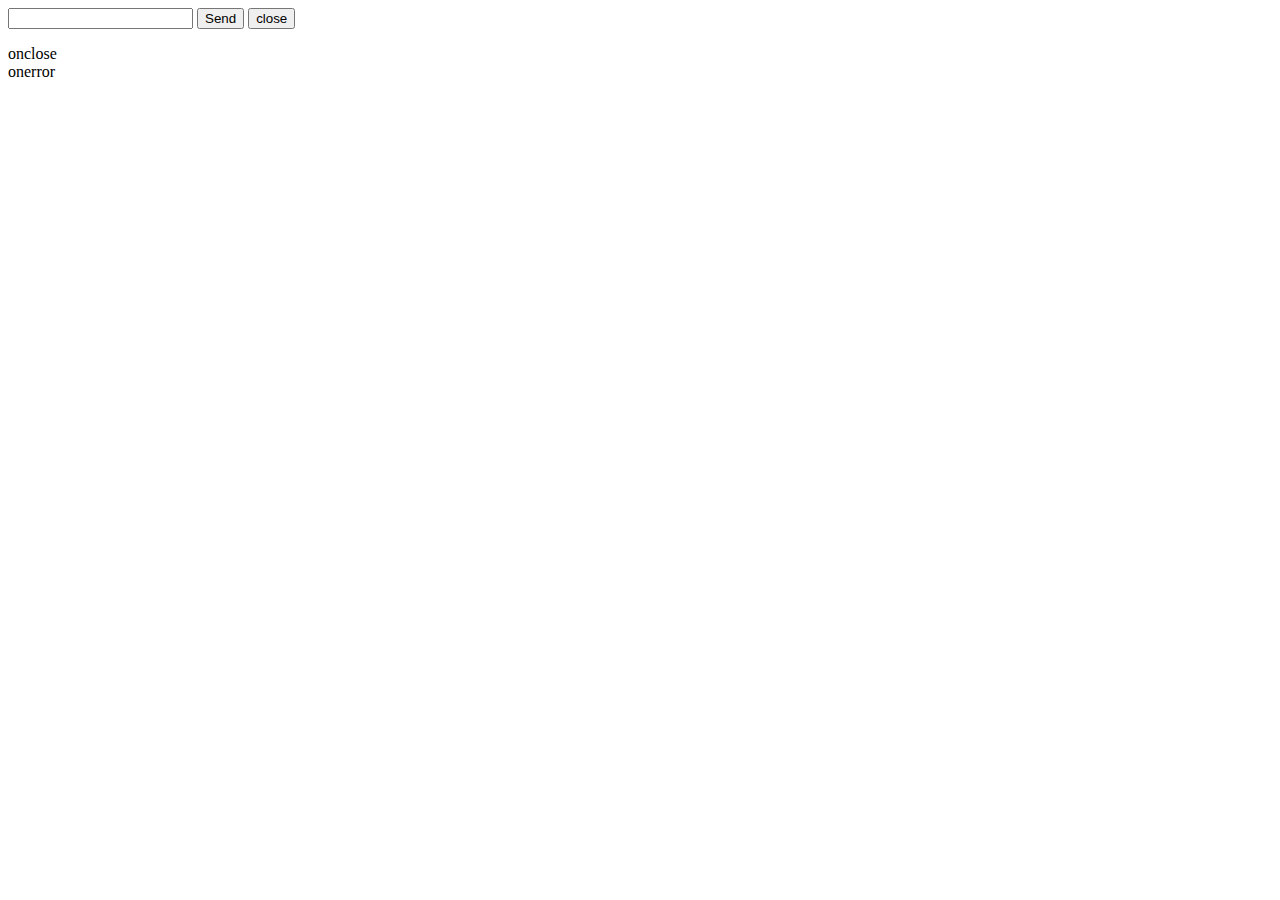
<file: chat/node_modules/socket.io/node_modules/socket.io-client/lib/vendor/web-socket-js/sample.html>
<!--
  Lincense: Public Domain
-->

<html><head>
  <meta http-equiv="Content-Type" content="text/html; charset=utf-8">
  <title>Sample of web_socket.js</title>
  
  <!-- Include these three JS files: -->
  <script type="text/javascript" src="swfobject.js"></script>
  <script type="text/javascript" src="web_socket.js"></script>

  <script type="text/javascript">
    
    // Set URL of your WebSocketMain.swf here:
    WEB_SOCKET_SWF_LOCATION = "WebSocketMain.swf";
    // Set this to dump debug message from Flash to console.log:
    WEB_SOCKET_DEBUG = true;
    
    // Everything below is the same as using standard WebSocket.
    
    var ws;
    
    function init() {

      // Connect to Web Socket.
      // Change host/port here to your own Web Socket server.
      ws = new WebSocket("ws://localhost:10081/");

      // Set event handlers.
      ws.onopen = function() {
        output("onopen");
      };
      ws.onmessage = function(e) {
        // e.data contains received string.
        output("onmessage: " + e.data);
      };
      ws.onclose = function() {
        output("onclose");
      };
      ws.onerror = function() {
        output("onerror");
      };

    }
    
    function onSubmit() {
      var input = document.getElementById("input");
      // You can send message to the Web Socket using ws.send.
      ws.send(input.value);
      output("send: " + input.value);
      input.value = "";
      input.focus();
    }
    
    function onCloseClick() {
      ws.close();
    }
    
    function output(str) {
      var log = document.getElementById("log");
      var escaped = str.replace(/&/, "&amp;").replace(/</, "&lt;").
        replace(/>/, "&gt;").replace(/"/, "&quot;"); // "
      log.innerHTML = escaped + "<br>" + log.innerHTML;
    }

  </script>
</head><body onload="init();">
  <form onsubmit="onSubmit(); return false;">
    <input type="text" id="input">
    <input type="submit" value="Send">
    <button onclick="onCloseClick(); return false;">close</button>
  </form>
  <div id="log"></div>
</body></html>
</file>
<file: smartsite/public/data/tablefilter/includes/tableFilter.css>
/* table filter */
.sortable {
	cursor:pointer;
	background-image:url("/public/data/tablefilter/images/icons/sortable.gif");
	background-position:center right;
	background-repeat:no-repeat;
	padding-right:12px;
}
.sorted-asc {
	background-image:url("/public/data/tablefilter/images/icons/sorted_up.gif");
	background-position:center right;
	background-repeat:no-repeat;
}
.sorted-desc {
	background-image:url("/public/data/tablefilter/images/icons/sorted_down.gif");
	background-position:center right;
	background-repeat:no-repeat;
}
.filtered {
	background-image:url("/public/data/tablefilter/images/icons/filter.gif");
	background-position:center right;
	background-repeat:no-repeat;
}
.lightSortable {
	background-color: #cccccc;
}
.sorted-col {
	background-color: #F0EfEf;
}
.filter {
	font-size:smaller;
}
.filterRow {
	padding-right:12px;
}
a {
	cursor:pointer;
}

.menu {
	position:absolute;
	z-index:1000;
	display: none;
}
.menu ul {
  padding: 0;
  margin: 0;
  list-style: none;
  }
.menu li {
	position: relative;
	width : 130px;
	padding: 2px 2px 2px 4px;
	cursor: pointer;
}
.menu li ul {
	display: none;
	position: absolute; 
	bottom: -1px;
	left: 136px;
  }
.menu li.over > ul { 
	display: block; 
}
.menu li.submenu td { 
	padding-left:10px;
}
</file>
<file: smartsite/public/data/tablefilter/includes/tableFilter.aggregator.css>
.ag_tbl{
	margin:0px;
	border-spacing:0px;

}
.ag_tbl div{
	text-align: right;
}
.Aggregator_row td{
	border-top:1px solid black;
	text-align: right;
	padding:0px;
}
.ag_cell{
	padding:0px;
	text-align: right;
}
.ag_p, .ag_v {
	border: 0px;
}
.ag_p td, .ag_v td {
	border: 0px;
	padding:2px 0px 2px 2px;
	text-align: right;
	cursor:pointer;
}
.ag_cell div{
	text-align:right;
}
</file>
<file: chat/node_modules/socket.io/node_modules/socket.io-client/node_modules/uglify-js/docstyle.css>
html { font-family: "Lucida Grande","Trebuchet MS",sans-serif; font-size: 12pt; }
body { max-width: 60em; }
.title  { text-align: center; }
.todo   { color: red; }
.done   { color: green; }
.tag    { background-color:lightblue; font-weight:normal }
.target { }
.timestamp { color: grey }
.timestamp-kwd { color: CadetBlue }
p.verse { margin-left: 3% }
pre {
  border: 1pt solid #AEBDCC;
  background-color: #F3F5F7;
  padding: 5pt;
  font-family: monospace;
  font-size: 90%;
  overflow:auto;
}
pre.src {
  background-color: #eee; color: #112; border: 1px solid #000;
}
table { border-collapse: collapse; }
td, th { vertical-align: top; }
dt { font-weight: bold; }
div.figure { padding: 0.5em; }
div.figure p { text-align: center; }
.linenr { font-size:smaller }
.code-highlighted {background-color:#ffff00;}
.org-info-js_info-navigation { border-style:none; }
#org-info-js_console-label { font-size:10px; font-weight:bold;
  white-space:nowrap; }
.org-info-js_search-highlight {background-color:#ffff00; color:#000000;
  font-weight:bold; }

sup {
  vertical-align: baseline;
  position: relative;
  top: -0.5em;
  font-size: 80%;
}

sup a:link, sup a:visited {
  text-decoration: none;
  color: #c00;
}

sup a:before { content: "["; color: #999; }
sup a:after { content: "]"; color: #999; }

h1.title { border-bottom: 4px solid #000; padding-bottom: 5px; margin-bottom: 2em; }

#postamble {
  color: #777;
  font-size: 90%;
  padding-top: 1em; padding-bottom: 1em; border-top: 1px solid #999;
  margin-top: 2em;
  padding-left: 2em;
  padding-right: 2em;
  text-align: right;
}

#postamble p { margin: 0; }

#footnotes { border-top: 1px solid #000; }

h1 { font-size: 200% }
h2 { font-size: 175% }
h3 { font-size: 150% }
h4 { font-size: 125% }

h1, h2, h3, h4 { font-family: "Bookman",Georgia,"Times New Roman",serif; font-weight: normal; }

@media print {
  html { font-size: 11pt; }
}
</file>
